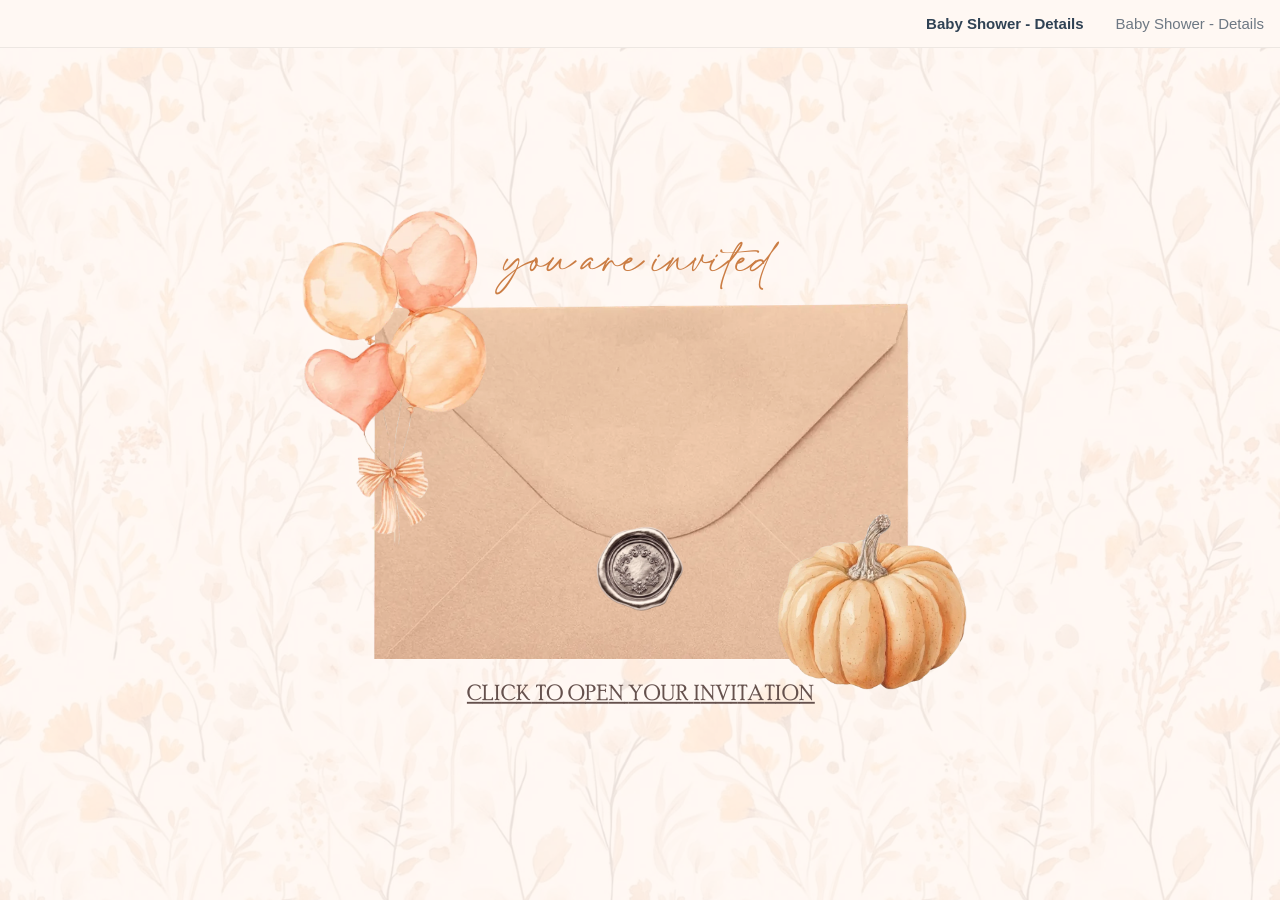
<file: docs/index.html>
<!DOCTYPE html><html dir="ltr" lang="en" class="x-default-marker theme light classic x6brqfx x1yowkxt x19aimcq"><head><base href="./"><meta charset="utf-8"><meta name="robots" content="noindex, nofollow"><title>Babyshower</title><meta name="app-name" content="export_website"/><meta name="build-version" content="500ca459d8d01e7590dbabec601bf9f5c8e6bdf1"/><meta name="build-release-name" content="20260820-23-500ca45"/><meta name="build-deployment-group" content="STABLE"/><meta name="viewport" content="width=device-width, initial-scale=1"><link href="_assets/acd63f635005832a.ltr.css" rel="stylesheet" integrity="sha512-QgDigJCfhQj65MSlaU1P/VemfzBLKkk+6ahr9y4tYtAR3T2nGmsw78jPq9HTZWpMby/q4lXwyQBRx/TDUc7kNQ==" crossorigin="anonymous"><link href="_assets/static_font_4.ltr.css" rel="stylesheet"><link href="_assets/d105451d07bf2055.runtime.js" rel="preload" as="script" crossorigin="anonymous" integrity="sha512-wRUWnZiLycyhO7qn0qrYxHeyLHwz5JadojsSnPGPlUNr213LH5rLWLmWm41vAhKdg6tF9+sAFKAA/bLR4vyXNw==" nonce="e52e4fe1-0698-4719-b777-08a0c3e2a47c"><link href="_assets/e6d9690df7022fb8.s4le6a.vendor.js" rel="preload" as="script" crossorigin="anonymous" integrity="sha512-CKTxAr+UOPx/MOoLT6ihX3xz5G6jP2q86jBMqT60c6kT+RnlKpA2RqUTjFa43m3XjRKkVQ3yGAwtSjfbxN0v2Q==" nonce="e52e4fe1-0698-4719-b777-08a0c3e2a47c"><link href="_assets/125ffa419580c0dd.vendor.js" rel="preload" as="script" crossorigin="anonymous" integrity="sha512-NsS28if6lqMJxaDwYnYZpDjxR3jMxktJc37xmRoxt8YHtCmtSBUWKAFw4uwiUGU1F+x9mT28WDMysdx0iHdJbA==" nonce="e52e4fe1-0698-4719-b777-08a0c3e2a47c"><link href="_assets/d14ee29a82318d1f.strings.js" rel="preload" as="script" crossorigin="anonymous" integrity="sha512-txiOpK2SBuTH9z87vEcuet8Ed2FWiIIXr56Ah/08j0OHQHk5W46cg/y5MxevEB1eQ1B3ZDSTPhLEH1ZRAQPU1g==" nonce="e52e4fe1-0698-4719-b777-08a0c3e2a47c"><link href="_assets/821b0fad4d706dd5.en.js" rel="preload" as="script" crossorigin="anonymous" integrity="sha512-OwD3gFedJGWi83TW+g8O37ODZQojE8Va5TqBjfpieT9PBHJoa/DtyzEXSVWChti1JByUhj5Yt8VctCtpMnjO8A==" nonce="e52e4fe1-0698-4719-b777-08a0c3e2a47c"><link href="_assets/5377dc2b9a1a1e37.js" rel="preload" as="script" crossorigin="anonymous" integrity="sha512-A6RAPfxGHLQe8QbNNgUe/f08e+DgvqV9MEEIVqkI9dmGmun9+1l/H2SyTQQVJe2eu0o5eZSCUCl9YZQEArNmtA==" nonce="e52e4fe1-0698-4719-b777-08a0c3e2a47c"><meta name="referrer" content="strict-origin-when-cross-origin"><meta property="og:title" content="Babyshower"><meta property="og:type" content="website"><link rel="shortcut icon" href="_assets/images/2d0b56e7e51cf11036ad8734bdb67e2d.png"><link rel="icon" href="_assets/images/e53c4bd8da5e491d9ab09e7cf0daf874.png" sizes="192x192"><link rel="apple-touch-icon" href="_assets/images/725b756a69a7d4c235070e51acd85560.png" sizes="180x180"><script nonce="e52e4fe1-0698-4719-b777-08a0c3e2a47c">window['__canva_website_bootstrap__'] = JSON.parse('{"A":"DAHRRnP2rHs","B":"eyJhbGciOiJkaXIiLCJlbmMiOiJBMjU2R0NNIiwia2lkIjoia2lkLTE3Nzg0NzAzNjEzOTQifQ..tCjC1YjORVVmlfip.xjNnGBNpdAf9y60x8r2glAKqNQjhkUD7xAokrVp0F5MZ2ZnBa14set41ERgzZtxxdTVMPav-tw.4SdHtMjdE4ovqHAyScxvQA"}');</script><script nonce="e52e4fe1-0698-4719-b777-08a0c3e2a47c">
      document.addEventListener('contextmenu', (e) => {
        const isMedia = ['img', 'image', 'video', 'svg', 'picture'].some(
          tagName => tagName.localeCompare(e.target.tagName, undefined, { sensitivity: 'base' }) === 0,
        );
        isMedia && e.preventDefault();
      });
    </script><script nonce="e52e4fe1-0698-4719-b777-08a0c3e2a47c">
  const lang = navigator.language ? navigator.language : 'en';
  window.canva_installFooter = (container) => {
    if (!(container instanceof HTMLDivElement)) {
      return;
    }
    fetch('_footer?lang=' + encodeURIComponent(lang)).then(response => {
      if (response.status !== 200) {
        return;
      }
      response.text().then(footerStr => {
        container.innerHTML = '';
        const div = document.createElement('div');
        div.innerHTML = footerStr;
        for (const child of [...div.children]) {
          if (child.tagName.toLowerCase() !== 'script') {
            container.append(child);
          }
        }

        (() => { !function(){"use strict";const t={active:"active"},o={modalBackdrop:"modal_backdrop",termsAndConditionsModal:"modal",termsAndConditionsModalCloseButton:"form_close_initial",reportButton:"form_report",privacyPolicyModal:"privacy_policy_modal",privacyPolicyModalCloseButton:"form_close_privacy_policy",termsAndSupportFooterButton:"report_button",privacyPolicyFooterButton:"privacy_policy_button"};!function(){const c=document.getElementById(o.modalBackdrop);null!=c&&(function(c){const e=document.getElementById(o.termsAndConditionsModal),n=document.getElementById(o.termsAndConditionsModalCloseButton),l=document.getElementById(o.reportButton),i=document.getElementById(o.termsAndSupportFooterButton);if(null==e||null==n||null==l||null==i)return;l.onclick=()=>{const{origin:t,pathname:o}=window.location,c=t+o,e=l.dataset.reportUrl+encodeURIComponent(c);window.open(e)};const s=()=>{c.classList.remove(t.active),e.classList.remove(t.active),i.classList.remove(t.active),i.focus(),c.onclick=null};n.onclick=s,i.onclick=()=>{c.classList.add(t.active),c.onclick=s,e.classList.add(t.active),i.classList.add(t.active)}}(c),function(c){const e=document.getElementById(o.privacyPolicyModal),n=document.getElementById(o.privacyPolicyModalCloseButton),l=document.getElementById(o.privacyPolicyFooterButton);if(null==e||null==n||null==l)return;const i=()=>{c.classList.remove(t.active),e.classList.remove(t.active),l.classList.remove(t.active),l.focus(),c.onclick=null};n.onclick=i,l.onclick=()=>{c.classList.add(t.active),c.onclick=i,e.classList.add(t.active),l.classList.add(t.active)}}(c))}()}(); })();
      });
    });
  }
</script><script nonce="e52e4fe1-0698-4719-b777-08a0c3e2a47c">
    window.C_CAPTCHA_IMPLEMENTATION = 'RECAPTCHA';
</script><script nonce="e52e4fe1-0698-4719-b777-08a0c3e2a47c">
    window.C_CAPTCHA_KEY = '6LdpNmIrAAAAAHQVezN3pBAfDjQQ2qUpo881f24o';
</script></head><body><script nonce="e52e4fe1-0698-4719-b777-08a0c3e2a47c">(function () {var classList = document.documentElement.classList;if (classList.contains('adaptive') && window.matchMedia('(prefers-color-scheme: dark)').matches) {classList.remove.apply(classList, ["x6brqfx","x1yowkxt","x19aimcq"]);classList.add.apply(classList, ["xh8d450","x1yowkxt","xntwwlm"]);}document.documentElement.classList.replace('adaptive', window.matchMedia('(prefers-color-scheme: dark)').matches ? 'dark' : 'light');})();</script><div id="root"></div><script nonce="e52e4fe1-0698-4719-b777-08a0c3e2a47c">(function() {window['__canva_public_path__'] = '_assets\/'; window['bootstrap'] = JSON.parse('{"base":{"A?":"B","L":false,"N":false,"E":"500ca459d8d01e7590dbabec601bf9f5c8e6bdf1","j":"1724755","K":1787273975,"F":{"A?":"B"},"G":"CLIENT_FULL","I":"A","O":{"A?":"B"},"M":"/_online","U":[],"V":[],"a":{"K":"export_website","H":{}},"d":{"A":"wss://www.canva.com/_stream","B":{"F":"export_website"},"C":8388608},"b":{"A?":"H","C":{"a":"MOBILE_WEB"},"D":{"a":"MOBILE_WEB","c":"en"},"E":{},"P":[],"Q":[],"R":false,"S":false}},"page":{"A":{"B":{"A?":"A","A":"TAGcbLa0hys","B":1},"C":{"A":1366.0,"B":768.0,"C":"D"},"Q":[],"R":[],"P":"en","D":"Babyshower","E":"","F":[],"d":{},"G":{},"Y":{},"a":[],"b":[],"V":[],"W":[],"A":[{"A?":"j","Z":{"A?":"A","A":"TAGcbLa0hys","B":1},"a":"PBMSxjPGY8XqmzQ9","B":"Baby Shower - Details","R":false,"S":false,"U":false,"P":"0","Q":{},"v":"B","t":[{"A?":"i","a":"PB1SqkdXmCSpwvNP","R":false,"S":false,"U":false,"Q":{},"K":23,"W":[],"X":[],"H":[],"L":{},"C":{"A":1366.0,"B":813.0,"C":"D"},"D":{"A":true,"B":{"A":{"A?":"d","A":"MAHNf43MCvk","B":1},"B":{"A":-276.5,"B":0.0,"D":1366.0,"C":1366.0,"E":0.0},"E":0.9,"C":{}},"C":"#fff8f3","D":0.0,"F":false,"J":false,"G":false,"H":false},"r":[],"E":[{"A?":"I","A":228.09621901103114,"B":393.4161917331187,"D":579.1676165337628,"C":380.5766710308432,"E":0.0,"F":0.0,"BD":[],"BE":[],"BA":[],"BB":[],"Q":false,"S":false,"P":[],"5":{},"T":{},"W":{},"_":"LBqMHwMw6YZtmnRc","a":{"B":{"A":{"A?":"d","A":"MAHJQiAlcM4","B":1},"I":{"A?":"d","A":"MAHPWquIUAo","B":1},"B":{"A":-2.842170943040401E-14,"B":0.0,"D":579.1676165337628,"C":419.62560158423366,"E":0.0},"E":0.0,"C":{}},"D":0.0,"F":false,"J":false,"G":false,"H":false},"e":[]},{"A?":"I","A":466.7837396327395,"B":635.4920028657002,"D":95.0159942685988,"C":91.990007189981,"E":0.0,"F":0.0,"BD":[],"BE":[],"BA":[],"BB":[],"X":{"A?":"A"},"G":"#page-1","Q":false,"S":false,"P":[],"5":{},"T":{},"W":{},"_":"LBGw7cLMtd4BW5rt","a":{"B":{"A":{"A?":"d","A":"MAHJQgu48QM","B":1},"B":{"A":0.0,"B":0.0,"D":95.0159942685988,"C":91.990007189981,"E":0.0},"E":0.0,"C":{}},"D":0.0,"F":false,"J":false,"G":false,"H":false},"e":[]},{"A?":"K","A":169.92358298065346,"B":360.47579826660956,"D":645.0484034667809,"C":51.84172304251331,"E":0.0,"F":0.0,"BD":[],"BE":[],"BA":[],"BB":[],"Q":false,"S":false,"P":[],"5":{},"T":{},"W":{},"_":"LBlWVHsdx07p65pQ","a":{"A":[{"A?":"A","A":"you are invited\\n"}],"B":[{"A?":"A","A":{"color":{"B":"#cb7d44"},"fill-id":{"B":"none"},"font-family":{"B":"YAGw92_xkTk,0"},"font-size":{"B":"38.1533"},"font-style":{"B":"italic"},"text-align":{"B":"center"},"tracking":{"B":"11.0"}}},{"A?":"B","A":15},{"A?":"A","A":{"direction":{"B":"ltr"},"leading":{"B":"1400.0"}}},{"A?":"B","A":1},{"A?":"A","A":{"color":{},"direction":{},"fill-id":{},"font-family":{},"font-size":{},"font-style":{},"leading":{},"text-align":{},"tracking":{}}}],"E":{},"G":{}},"b":{"A":[16]},"d":"A","e":564.5148080695961,"f":45.36934,"l":false,"g":false,"h":"A"},{"A?":"I","A":463.0478050337038,"B":839.8180529687322,"D":179.83346653873474,"C":173.58681835223084,"E":0.0,"F":0.0,"BD":[],"BE":[],"BA":[],"BB":[],"X":{"A?":"B","A":7,"B":{"G":{"A":3125000.0}}},"Q":false,"S":false,"P":[],"5":{},"T":{},"W":{},"_":"LBrKFkLsskm3rwDq","a":{"B":{"A":{"A?":"d","A":"MAHO5i4cE_Y","B":1},"I":{"A?":"d","A":"MAHO5wXU870","B":1},"B":{"A":-13.689104765786439,"B":-4.263256414560601E-14,"D":179.8334665387348,"C":251.9144592827147,"E":0.0},"E":0.0,"C":{}},"D":0.0,"F":false,"J":false,"G":false,"H":false},"d":{"A":0.0,"B":"#000000","C":[],"f":true},"e":[0.0]},{"A?":"I","A":125.13076992357566,"B":294.07198339374145,"D":259.1798828285873,"C":362.971826646517,"E":0.0,"F":0.0,"BD":[],"BE":[],"BA":[],"BB":[],"3":{},"Q":false,"S":false,"P":[],"5":{},"T":{},"W":{},"_":"LBkmxJ4548bM5c9M","a":{"B":{"A":{"A?":"d","A":"MAHO6Kl16a0","B":1},"I":{"A?":"d","A":"MAHO6LpZu7M","B":1},"B":{"A":0.0,"B":0.0,"D":259.1798828285873,"C":362.971826646517,"E":0.0},"E":0.0,"C":{}},"D":0.0,"F":false,"J":false,"G":false,"H":false},"e":[]},{"A?":"K","A":632.0288269836146,"B":412.0983508743665,"D":541.8032982512673,"C":27.32292,"E":0.0,"F":0.0,"BD":[],"BE":[],"BA":[],"BB":[],"X":{"A?":"B","A":29,"B":{"D":"C","G":{},"H":{}}},"Q":false,"S":false,"P":[],"5":{},"T":{},"W":{},"_":"LBW2SLxhJD4jc75G","a":{"A":[{"A?":"A","A":"CLICK TO OPEN YOUR INVITATION\\n"}],"B":[{"A?":"A","A":{"color":{"B":"#65514d"},"decoration":{"B":"underline"},"fill-id":{"B":"none"},"font-family":{"B":"YAG0qMT7R-o,0"},"font-kerning":{"B":"normal"},"font-size":{"B":"23.3854"},"link":{"B":"#page-1"},"text-align":{"B":"center"},"tracking":{"B":"50.0"}}},{"A?":"B","A":29},{"A?":"A","A":{"direction":{"B":"ltr"},"font-feature-calt":{"B":"off"},"font-feature-clig":{"B":"off"},"font-feature-liga":{"B":"off"},"font-size-modifier":{"B":"1"},"head-indent":{"B":"0.0"},"kerning":{"B":"0.0"},"leading":{"B":"1400.0"},"list-level":{"B":"0.0"},"list-marker":{"B":"none"},"list-number-set":{"B":"none"},"semantics":{"B":"p"},"spacing":{"B":"0.0"},"start-us":{"B":"0"},"strikethrough":{"B":"none"},"style":{"B":"body"},"text-transform":{"B":"none"},"vertical-align":{"B":"0%"}}},{"A?":"B","A":1},{"A?":"A","A":{"color":{},"decoration":{},"direction":{},"fill-id":{},"font-family":{},"font-feature-calt":{},"font-feature-clig":{},"font-feature-liga":{},"font-kerning":{},"font-size":{},"font-size-modifier":{},"head-indent":{},"kerning":{},"leading":{},"link":{},"list-level":{},"list-marker":{},"list-number-set":{},"semantics":{},"spacing":{},"start-us":{},"strikethrough":{},"style":{},"text-align":{},"text-transform":{},"tracking":{},"vertical-align":{}}}],"E":{},"G":{}},"b":{"A":[30]},"d":"A","l":false,"h":"A"}],"I":[]}],"u":[],"L":{}},{"A?":"j","Z":{"A?":"A","A":"TAGcbLa0hys","B":1},"a":"PBz3sbVr6mb7Tqd3","B":"Baby Shower - Details","R":false,"S":false,"U":false,"P":"1","Q":{},"v":"B","t":[{"A?":"i","a":"PBY2jMqYzBMm2392","R":false,"S":false,"U":false,"Q":{},"W":[],"X":[],"H":[],"L":{},"C":{"A":1366.0,"B":951.0,"C":"D"},"D":{"A":true,"B":{"A":{"A?":"d","A":"MAHNf43MCvk","B":1},"B":{"A":-207.5,"B":0.0,"D":1366.0,"C":1366.0,"E":0.0},"E":0.87,"C":{}},"C":"#fff8f3","D":0.0,"F":false,"J":false,"G":false,"H":false},"r":[],"E":[{"A?":"J","A":0.0,"B":444.23248236791284,"D":477.33390480576816,"C":955.6142100466484,"E":0.0,"F":0.0,"BD":[],"BE":[],"BA":[],"BB":[],"X":{"A?":"B","A":1,"B":{"C":"B","G":{"A":322580.6451612903}}},"Q":false,"S":false,"P":[],"5":{},"T":{},"W":{},"_":"LBfJvpHBgfjLpZRS","a":{"A":0.0,"B":0.0,"D":64.0,"C":64.0},"b":[{"A":"M0 0H64V64H0z","B":{"C":"#ffffff","D":0.0,"F":false,"J":false,"G":false,"H":false},"C":{"A":1.0,"B":"#ffffff","C":[],"f":false},"D":0.0}],"d":[],"c":{"A":{"A":0.0,"B":0.0,"D":64.0,"C":64.0},"B":113.45230187602021,"C":227.12954337350652,"D":"A","E":"A"},"e":{"A":false,"B":false},"f":[{"A":{"A":[{"A?":"A","A":"\\n"}],"B":[{"A?":"A","A":{"color":{"B":"#000000"},"decoration":{"B":"none"},"direction":{"B":"ltr"},"fill-id":{"B":"none"},"font-family":{"B":"YAFdJsZqKzQ,0"},"font-feature-calt":{"B":"off"},"font-feature-clig":{"B":"off"},"font-feature-liga":{"B":"off"},"font-kerning":{"B":"none"},"font-size":{"B":"18.6047"},"font-size-modifier":{"B":"1"},"font-style":{"B":"normal"},"font-weight":{"B":"normal"},"head-indent":{"B":"0.0"},"kerning":{"B":"0.0"},"leading":{"B":"1120.0"},"link":{"B":""},"list-level":{"B":"0.0"},"list-marker":{"B":"none"},"list-number-set":{"B":"none"},"semantics":{"B":"p"},"spacing":{"B":"0.0"},"start-us":{"B":"0"},"strikethrough":{"B":"none"},"style":{"B":"body"},"text-align":{"B":"center"},"text-transform":{"B":"uppercase"},"tracking":{"B":"0.0"},"vertical-align":{"B":"0%"}}},{"A?":"B","A":1},{"A?":"A","A":{"color":{},"decoration":{},"direction":{},"fill-id":{},"font-family":{},"font-feature-calt":{},"font-feature-clig":{},"font-feature-liga":{},"font-kerning":{},"font-size":{},"font-size-modifier":{},"font-style":{},"font-weight":{},"head-indent":{},"kerning":{},"leading":{},"link":{},"list-level":{},"list-marker":{},"list-number-set":{},"semantics":{},"spacing":{},"start-us":{},"strikethrough":{},"style":{},"text-align":{},"text-transform":{},"tracking":{},"vertical-align":{}}}],"E":{},"G":{}},"B":{"A":[]},"D":{"A":0.0,"B":0.0,"D":64.0,"C":64.0},"E":[3.9107142857142856],"F":"B"}],"g":[],"h":{"A?":"H","A":955.6142100466484}},{"A?":"I","A":-0.13203696669344822,"B":688.2322446761232,"D":233.3341424975579,"C":326.7758245625522,"E":0.0,"F":0.25,"BD":[],"BE":[],"BA":[],"BB":[],"X":{"A?":"B","A":30,"B":{"G":{"A":2800000.0,"C":{"A":"VAF8jngWNaU"}}}},"Q":false,"S":false,"P":[],"5":{},"T":{},"W":{},"_":"LBHTPmYy2GMgkjfs","a":{"B":{"A":{"A?":"d","A":"MAHO6Khewt4","B":1},"I":{"A?":"d","A":"MAHO6QHqZ80","B":1},"B":{"A":0.0,"B":0.0,"D":233.3341424975579,"C":326.7758245625522,"E":0.0},"E":0.0,"C":{}},"D":0.0,"F":false,"J":false,"G":false,"H":false},"e":[]},{"A?":"I","A":660.5027239703152,"B":443.96522972219447,"D":207.42945990879966,"C":290.49727602968477,"E":0.0,"F":0.6,"BD":[],"BE":[],"BA":[],"BB":[],"X":{"A?":"B","A":30,"B":{"G":{"A":2800000.0,"C":{"A":"VAF8jngWNaU"}}}},"Q":false,"S":false,"P":[],"5":{},"T":{},"W":{},"_":"LBxLYPDbTHjjlsLD","a":{"B":{"A":{"A?":"d","A":"MAHO6DEyWUc","B":1},"I":{"A?":"d","A":"MAHO6dYk7sY","B":1},"B":{"A":0.0,"B":0.0,"D":207.42945990879966,"C":290.49727602968477,"E":0.0},"E":0.0,"C":{}},"D":0.0,"F":false,"J":false,"G":false,"H":false},"e":[]},{"A?":"K","A":611.7312575590912,"B":626.501351187165,"D":118.80762627950283,"C":58.54051657253659,"E":0.0,"F":0.0,"BD":[],"BE":[],"BA":[],"BB":[],"X":{"A?":"B","A":7,"B":{"G":{"A":3333333.3333333335},"H":{"A":1333333.3333333335}}},"Q":false,"S":false,"N":"do-not-change","P":[],"5":{},"T":{},"W":{},"_":"LByz1nzhlvrGwCXl","a":{"A":[{"A?":"A","A":"19\\n"}],"B":[{"A?":"A","A":{"color":{"B":"#cb7d44"},"font-family":{"B":"YAFdJnPX3ZE,0"},"font-size":{"B":"45.6063"},"leading":{"B":"960.0"},"text-align":{"B":"center"},"text-transform":{"B":"uppercase"}}},{"A?":"B","A":2},{"A?":"A","A":{"decoration":{"B":"none"},"direction":{"B":"ltr"},"fill-id":{"B":"none"},"font-feature-calt":{"B":"off"},"font-feature-clig":{"B":"off"},"font-feature-liga":{"B":"off"},"font-kerning":{"B":"none"},"head-indent":{"B":"0.0"},"kerning":{"B":"0.0"},"link":{"B":""},"list-level":{"B":"0.0"},"list-marker":{"B":"none"},"spacing":{"B":"0.0"},"strikethrough":{"B":"none"},"style":{"B":"body"},"tracking":{"B":"0.0"}}},{"A?":"B","A":1},{"A?":"A","A":{"color":{},"decoration":{},"direction":{},"fill-id":{},"font-family":{},"font-feature-calt":{},"font-feature-clig":{},"font-feature-liga":{},"font-kerning":{},"font-size":{},"head-indent":{},"kerning":{},"leading":{},"link":{},"list-level":{},"list-marker":{},"spacing":{},"strikethrough":{},"style":{},"text-align":{},"text-transform":{},"tracking":{}}}],"E":{},"G":{}},"b":{"A":[3]},"d":"A","e":109.48209213717777,"f":53.945512,"l":false,"g":false,"h":"A"},{"A?":"U","A":615.233540851532,"B":550.9404534338953,"D":92.1036561408233,"C":0.9956102409451507,"E":0.0,"F":0.0,"BD":[],"BE":[],"BA":[],"BB":[],"Q":false,"S":false,"P":[],"5":{},"T":{},"W":{},"_":"LB9BbYScd9snr2Mb","a":1,"b":{"C":{"A":615.7313459720045,"B":550.9404534338953}},"c":{"C":{"A":615.7313459720045,"B":643.0441095747186}},"d":"#000000","e":[],"f":true,"g":[],"h":[]},{"A?":"U","A":662.3590181549995,"B":550.9404534338953,"D":92.1036561408233,"C":0.9956102409451507,"E":0.0,"F":0.0,"BD":[],"BE":[],"BA":[],"BB":[],"Q":false,"S":false,"P":[],"5":{},"T":{},"W":{},"_":"LBQdLF4Fgd81MJ0R","a":1,"b":{"C":{"A":662.856823275472,"B":550.9404534338953}},"c":{"C":{"A":662.856823275472,"B":643.0441095747186}},"d":"#000000","e":[],"f":true,"g":[],"h":[]},{"A?":"U","A":614.4529730779641,"B":722.7547599668758,"D":92.10365614082296,"C":0.9956102409451507,"E":0.0,"F":0.0,"BD":[],"BE":[],"BA":[],"BB":[],"Q":false,"S":false,"P":[],"5":{},"T":{},"W":{},"_":"LBhzZmsJRDHlJws4","a":1,"b":{"C":{"A":614.9507781984366,"B":722.7547599668758}},"c":{"C":{"A":614.9507781984366,"B":814.8584161076988}},"d":"#000000","e":[],"f":true,"g":[],"h":[]},{"A?":"U","A":661.5784503814314,"B":722.7547599668758,"D":92.10365614082296,"C":0.9956102409451507,"E":0.0,"F":0.0,"BD":[],"BE":[],"BA":[],"BB":[],"Q":false,"S":false,"P":[],"5":{},"T":{},"W":{},"_":"LBjjdYYnGjgbsyMp","a":1,"b":{"C":{"A":662.0762555019039,"B":722.7547599668758}},"c":{"C":{"A":662.0762555019039,"B":814.8584161076988}},"d":"#000000","e":[],"f":true,"g":[],"h":[]},{"A?":"J","A":772.9271554395792,"B":517.6797457550765,"D":330.439378031441,"C":40.07674480925303,"E":0.0,"F":0.0,"BD":[],"BE":[],"BA":[],"BB":[],"X":{"A?":"B","A":7,"B":{"G":{"A":1470588.2352941176},"H":{"A":588235.294117647}}},"Q":false,"S":false,"P":[],"5":{},"T":{},"W":{},"_":"LBxyq7wkV7Mmrs9q","a":{"A":0.0,"B":0.0,"D":64.0,"C":64.0},"b":[{"A":"M0 0H64V64H0z","B":{"C":"#efdeca","D":0.0,"F":false,"J":false,"G":false,"H":false},"C":{"A":1.0,"B":"#cd5d02","C":[],"f":true},"D":7.0}],"d":[],"c":{"A":{"A":0.0,"B":0.0,"D":64.0,"C":64.0},"B":73.47518904092044,"C":8.91130596645904,"D":"A","E":"A"},"e":{"A":false,"B":false},"f":[{"A":{"A":[{"A?":"A","A":"\\n"}],"B":[{"A?":"A","A":{"color":{"B":"#000000"},"decoration":{"B":"none"},"direction":{"B":"ltr"},"font-family":{"B":"YAFdJhX-538,0"},"font-feature-calt":{"B":"off"},"font-feature-clig":{"B":"off"},"font-feature-liga":{"B":"off"},"font-kerning":{"B":"none"},"font-size":{"B":"20.9251"},"font-size-modifier":{"B":"1"},"font-style":{"B":"normal"},"font-weight":{"B":"normal"},"head-indent":{"B":"0.0"},"kerning":{"B":"0.0"},"leading":{"B":"1120.0"},"link":{"B":""},"list-level":{"B":"0.0"},"list-marker":{"B":"none"},"semantics":{"B":"p"},"spacing":{"B":"0.0"},"start-us":{"B":"0"},"strikethrough":{"B":"none"},"style":{"B":"body"},"text-align":{"B":"center"},"text-transform":{"B":"uppercase"},"tracking":{"B":"0.0"},"vertical-align":{"B":"0%"}}},{"A?":"B","A":1},{"A?":"A","A":{"color":{},"decoration":{},"direction":{},"font-family":{},"font-feature-calt":{},"font-feature-clig":{},"font-feature-liga":{},"font-kerning":{},"font-size":{},"font-size-modifier":{},"font-style":{},"font-weight":{},"head-indent":{},"kerning":{},"leading":{},"link":{},"list-level":{},"list-marker":{},"semantics":{},"spacing":{},"start-us":{},"strikethrough":{},"style":{},"text-align":{},"text-transform":{},"tracking":{},"vertical-align":{}}}],"E":{},"G":{}},"B":{"A":[]},"D":{"A":0.0,"B":0.0,"D":64.0,"C":64.0},"E":[3.9715777314590617],"F":"B"}],"g":[],"h":{"A?":"H","A":40.07674480925303}},{"A?":"I","A":780.4478051893255,"B":551.7420448908006,"D":15.862415811438757,"C":24.100355514616894,"E":0.0,"F":0.0,"BD":[],"BE":[],"BA":[],"BB":[],"X":{"A?":"B","A":2},"Q":false,"S":false,"P":[],"5":{},"T":{},"W":{},"_":"LBsq90KSZ7qwB02q","a":{"A":false,"B":{"A":{"A?":"d","A":"MAFcfYPybZw","B":1},"B":{"A":-1.7763568394002505E-15,"B":-8.881784197001252E-16,"D":15.862415811438758,"C":24.100355514616897,"E":0.0},"E":0.0,"C":{"#000000":"#cb7d44"}},"D":0.0,"F":false,"J":false,"G":false,"H":false},"e":[]},{"A?":"K","A":780.4049825071695,"B":562.912625055769,"D":239.97361943005595,"C":26.118756,"E":0.0,"F":0.0,"BD":[],"BE":[],"BA":[],"BB":[],"X":{"A?":"B","A":8,"B":{"C":"B","G":{"A":769230.7692307692}}},"Q":false,"S":false,"P":[],"5":{},"T":{},"W":{},"_":"LBN1f6CwPLX2DpgK","a":{"A":[{"A?":"A","A":"google maps\\n"}],"B":[{"A?":"A","A":{"color":{"B":"#cb7d44"},"decoration":{"B":"underline"},"direction":{"B":"ltr"},"fill-id":{"B":"none"},"font-family":{"B":"YACgEeV8bIQ,0"},"font-feature-calt":{"B":"off"},"font-feature-clig":{"B":"off"},"font-feature-liga":{"B":"off"},"font-kerning":{"B":"none"},"font-size":{"B":"22.0311"},"font-size-modifier":{"B":"1"},"font-style":{"B":"normal"},"font-weight":{"B":"normal"},"head-indent":{"B":"0.0"},"kerning":{"B":"0.0"},"leading":{"B":"1240.0"},"link":{"B":"https://www.google.ru/maps/place/7448+Wendy+Dr,+Rohnert+Park,+CA+94928/@38.3229179,-122.6718976,785m/data=!3m2!1e3!4b1!4m6!3m5!1s0x80844b1f1d202591:0x9edb8d272e59816!8m2!3d38.3229137!4d-122.6693227!16s%2Fg%2F11v6wp3zpv?entry=ttu&g_ep=EgoyMDI2MDcyOS4wIKXMDSoASAFQAw%3D%3D"},"list-level":{"B":"0.0"},"list-marker":{"B":"none"},"list-number-set":{"B":"none"},"semantics":{"B":"p"},"spacing":{"B":"0.0"},"start-us":{"B":"0"},"strikethrough":{"B":"none"},"style":{"B":"body"},"text-align":{"B":"center"},"text-transform":{"B":"uppercase"},"tracking":{"B":"162.0"},"vertical-align":{"B":"0%"}}},{"A?":"B","A":12},{"A?":"A","A":{"color":{},"decoration":{},"direction":{},"fill-id":{},"font-family":{},"font-feature-calt":{},"font-feature-clig":{},"font-feature-liga":{},"font-kerning":{},"font-size":{},"font-size-modifier":{},"font-style":{},"font-weight":{},"head-indent":{},"kerning":{},"leading":{},"link":{},"list-level":{},"list-marker":{},"list-number-set":{},"semantics":{},"spacing":{},"start-us":{},"strikethrough":{},"style":{},"text-align":{},"text-transform":{},"tracking":{},"vertical-align":{}}}],"E":{},"G":{}},"b":{"A":[12]},"d":"A","l":false,"h":"A"},{"A?":"I","A":781.4789159821293,"B":798.9960002962599,"D":15.862415811438757,"C":24.100355514616894,"E":0.0,"F":0.0,"BD":[],"BE":[],"BA":[],"BB":[],"X":{"A?":"B","A":2},"Q":false,"S":false,"P":[],"5":{},"T":{},"W":{},"_":"LB2vJwG5cCqHBd2C","a":{"A":false,"B":{"A":{"A?":"d","A":"MAFcfYPybZw","B":1},"B":{"A":-1.7763568394002505E-15,"B":-8.881784197001252E-16,"D":15.862415811438758,"C":24.100355514616897,"E":0.0},"E":0.0,"C":{"#000000":"#cb7d44"}},"D":0.0,"F":false,"J":false,"G":false,"H":false},"e":[]},{"A?":"I","A":253.35355732145507,"B":470.51230879080003,"D":127.91016474053055,"C":160.71334042013788,"E":-170.99760569984397,"F":0.0,"BD":[],"BE":[],"BA":[],"BB":[],"Q":false,"S":false,"P":[],"5":{},"T":{},"W":{},"_":"LBd9Vlbm3pymrbwL","a":{"B":{"A":{"A?":"d","A":"MAGuM_yl1H0","B":1},"B":{"A":1.4210854715202004E-14,"B":-9.947598300641403E-14,"D":160.71334042013788,"C":160.71334042013788,"E":0.0},"E":0.0,"C":{}},"D":0.0,"F":false,"J":false,"G":false,"H":false},"e":[]},{"A?":"I","A":258.2039561749587,"B":512.122836453944,"D":352.21881644435797,"C":119.97453435135944,"E":0.0,"F":0.09,"BD":[],"BE":[],"BA":[],"BB":[],"X":{"A?":"B","A":1,"B":{"C":"C","G":{"A":1136363.6363636365},"H":{"A":454545.45454545453}}},"Q":false,"S":false,"P":[],"5":{},"T":{},"W":{},"_":"LBPf2PqcZ0DXqtHQ","a":{"B":{"A":{"A?":"d","A":"MAGuMl2Ysng","B":1},"B":{"A":1.4210854715202004E-14,"B":0.0,"D":352.21881644435797,"C":119.97453435135941,"E":0.0},"E":0.0,"C":{}},"D":0.0,"F":false,"J":false,"G":false,"H":false},"e":[]},{"A?":"I","A":296.56395800829466,"B":550.9404534338953,"D":81.25199748661018,"C":102.56500561392754,"E":0.0,"F":0.0,"BD":[],"BE":[],"BA":[],"BB":[],"X":{"A?":"B","A":7,"B":{"G":{"A":1388888.888888889},"H":{"A":555555.5555555556}}},"Q":false,"S":false,"P":[],"5":{},"T":{},"W":{},"_":"LBzFKFbCS455DSQm","a":{"B":{"A":{"A?":"d","A":"MAHO6SOHU9U","B":1},"I":{"A?":"d","A":"MAHO6SeAcn0","B":1},"B":{"A":-2.9610776844421522,"B":7.105427357601002E-15,"D":81.25199748661018,"C":113.79041314675732,"E":0.0},"E":0.0,"C":{}},"D":0.0,"F":false,"J":false,"G":false,"H":false},"d":{"A":0.0,"B":"#000000","C":[],"f":true},"e":[0.0]},{"A?":"I","A":294.41951853498693,"B":745.2290922926688,"D":90.74628759375133,"C":127.11928658823717,"E":-10.664203950402436,"F":0.0,"BD":[],"BE":[],"BA":[],"BB":[],"X":{"A?":"B","A":7,"B":{"G":{"A":2000000.0}}},"Q":false,"S":false,"P":[],"5":{},"T":{},"W":{},"_":"LBlkKxTxWMwRh8N6","a":{"B":{"A":{"A?":"d","A":"MAHO5i4cE_Y","B":1},"I":{"A?":"d","A":"MAHO6fhHJMY","B":1},"B":{"A":-1.4210854715202004E-14,"B":-1.4210854715202004E-14,"D":90.74628759375136,"C":127.1192865882372,"E":0.0},"E":0.0,"C":{}},"D":0.0,"F":false,"J":false,"G":false,"H":false},"d":{"A":0.0,"B":"#000000","C":[],"f":true},"e":[0.0]},{"A?":"I","A":288.3842920592351,"B":777.5762166293574,"D":9.400209529963425,"C":23.89883778804261,"E":0.0,"F":0.0,"BD":[],"BE":[],"BA":[],"BB":[],"Q":false,"S":false,"P":[],"5":{},"T":{},"W":{},"_":"LBZwSs8vChKzglDg","a":{"B":{"A":{"A?":"d","A":"MAGuMusHVgM","B":1},"B":{"A":0.0,"B":0.0,"D":9.400209529963425,"C":23.89883778804261,"E":0.0},"E":0.0,"C":{}},"D":0.0,"F":false,"J":false,"G":false,"H":false},"e":[]},{"A?":"I","A":286.3957997581624,"B":831.5090746050475,"D":61.839380809562684,"C":63.590847184951976,"E":-33.638383140163185,"F":0.0,"BD":[],"BE":[],"BA":[],"BB":[],"X":{"A?":"B","A":7,"B":{"G":{"A":4166666.666666667}}},"Q":false,"S":false,"P":[],"5":{},"T":{},"W":{},"_":"LB5r65fS4Gy52wXX","a":{"B":{"A":{"A?":"d","A":"MAHO6tiluec","B":1},"I":{"A?":"d","A":"MAHO6hUIgf0","B":1},"B":{"A":-11.522343051805652,"B":0.0,"D":61.839380809562684,"C":86.60376247635514,"E":0.0},"E":0.0,"C":{}},"D":0.0,"F":false,"J":false,"G":false,"H":false},"d":{"A":0.0,"B":"#000000","C":[],"f":true},"e":[0.0]},{"A?":"I","A":283.93313733709454,"B":486.85480162093245,"D":68.61522537889655,"C":68.61522537889655,"E":18.049659799565706,"F":0.0,"BD":[],"BE":[],"BA":[],"BB":[],"X":{"A?":"B","A":7,"B":{"G":{"A":3846153.846153846},"H":{"A":1538461.5384615385}}},"Q":false,"S":false,"P":[],"5":{},"T":{},"W":{},"_":"LBqS5Yh6fC5l6S3J","a":{"B":{"A":{"A?":"d","A":"MAGuM7MNpVQ","B":1},"I":{"A?":"d","A":"MAHO6Zob7zA","B":1},"B":{"A":0.0,"B":0.0,"D":68.61522537889655,"C":68.61522537889655,"E":0.0},"E":0.0,"C":{}},"D":0.0,"F":false,"J":false,"G":false,"H":false},"e":[]},{"A?":"I","A":288.3842920592351,"B":583.4533637122458,"D":9.400209529963425,"C":23.89883778804261,"E":0.0,"F":0.0,"BD":[],"BE":[],"BA":[],"BB":[],"Q":false,"S":false,"P":[],"5":{},"T":{},"W":{},"_":"LBcFkHKw73Ns8pSf","a":{"B":{"A":{"A?":"d","A":"MAGuMusHVgM","B":1},"B":{"A":0.0,"B":0.0,"D":9.400209529963425,"C":23.89883778804261,"E":0.0},"E":0.0,"C":{}},"D":0.0,"F":false,"J":false,"G":false,"H":false},"e":[]},{"A?":"I","A":296.7480449553645,"B":628.0352232663712,"D":115.73988212109079,"C":162.0894182482869,"E":0.0,"F":0.0,"BD":[],"BE":[],"BA":[],"BB":[],"X":{"A?":"B","A":7,"B":{"G":{"A":862068.9655172414}}},"Q":false,"S":false,"P":[],"5":{},"T":{},"W":{},"_":"LBywfxFslnhJGHhz","a":{"B":{"A":{"A?":"d","A":"MAHO6Gd0qn4","B":1},"I":{"A?":"d","A":"MAHO6UPDl8o","B":1},"B":{"A":0.0,"B":0.0,"D":115.73988212109079,"C":162.0894182482869,"E":0.0},"E":0.0,"C":{}},"D":0.0,"F":false,"J":false,"G":false,"H":false},"d":{"A":0.0,"B":"#000000","C":[],"f":true},"e":[0.0]},{"A?":"I","A":321.72949751001937,"B":657.3620350315734,"D":57.08625859068638,"C":52.23392661047802,"E":0.0,"F":0.0,"BD":[],"BE":[],"BA":[],"BB":[],"Q":false,"S":false,"P":[],"5":{},"T":{},"W":{},"_":"LBHFt3MljxGtNN5z","a":{"B":{"A":{"A?":"d","A":"MAHNf3LHPkM","B":1},"B":{"A":-1.0658141036401503E-14,"B":0.0,"D":57.08625859068638,"C":52.233926610478036,"E":0.0},"E":0.0,"C":{}},"D":0.0,"F":false,"J":false,"G":false,"H":false},"e":[]},{"A?":"K","A":831.0039002488322,"B":479.53534956755124,"D":406.9293008648975,"C":99.280014,"E":0.0,"F":0.0,"BD":[],"BE":[],"BA":[],"BB":[],"X":{"A?":"B","A":26,"B":{"C":"E","G":{"A":3018867.9245283017},"H":{"A":188679.24528301886}}},"Q":false,"S":false,"P":[],"5":{},"T":{},"W":{},"_":"LBYq5Wb3dHb6xg16","a":{"A":[{"A?":"A","A":"We can’t wait to celebrate this special day with you\\n"}],"B":[{"A?":"A","A":{"color":{"B":"#000000"},"decoration":{"B":"none"},"direction":{"B":"ltr"},"fill-id":{"B":"none"},"font-family":{"B":"YADpK2K4GhA,0"},"font-feature-calt":{"B":"off"},"font-feature-clig":{"B":"off"},"font-feature-liga":{"B":"off"},"font-kerning":{"B":"none"},"font-size":{"B":"50.6667"},"font-size-modifier":{"B":"1"},"head-indent":{"B":"0.0"},"kerning":{"B":"0.0"},"leading":{"B":"780.0"},"link":{"B":""},"list-level":{"B":"0.0"},"list-marker":{"B":"none"},"list-number-set":{"B":"none"},"semantics":{"B":"p"},"start-us":{"B":"0"},"strikethrough":{"B":"none"},"style":{"B":"body"},"text-align":{"B":"center"},"text-transform":{"B":"none"},"tracking":{"B":"-3.0"},"vertical-align":{"B":"0%"}}},{"A?":"B","A":53},{"A?":"A","A":{"color":{},"decoration":{},"direction":{},"fill-id":{},"font-family":{},"font-feature-calt":{},"font-feature-clig":{},"font-feature-liga":{},"font-kerning":{},"font-size":{},"font-size-modifier":{},"head-indent":{},"kerning":{},"leading":{},"link":{},"list-level":{},"list-marker":{},"list-number-set":{},"semantics":{},"start-us":{},"strikethrough":{},"style":{},"text-align":{},"text-transform":{},"tracking":{},"vertical-align":{}}}],"E":{},"G":{}},"b":{"A":[27,26]},"d":"A","l":false,"g":false,"h":"A"},{"A?":"K","A":476.3413033578495,"B":484.8831936596104,"D":400.635832702564,"C":39.59525,"E":0.0,"F":0.0,"BD":[],"BE":[],"BA":[],"BB":[],"X":{"A?":"B","A":19,"B":{"A":0.29,"G":{}}},"Q":false,"S":false,"P":[],"5":{},"T":{},"W":{},"_":"LBYQDtSqWRsqVChd","a":{"A":[{"A?":"A","A":"please join us for a baby shower\\nhonoring\\n"}],"B":[{"A?":"A","A":{"font-family":{"B":"YACgEeV8bIQ,0"},"font-size":{"B":"14.6825"},"leading":{"B":"1500.0"},"text-align":{"B":"center"},"text-transform":{"B":"uppercase"},"tracking":{"B":"162.0"}}},{"A?":"B","A":7},{"A?":"A","A":{"color":{"B":"#000000"},"fill-id":{"B":"none"}}},{"A?":"B","A":13},{"A?":"A","A":{"text-align":{},"text-transform":{}}},{"A?":"B","A":12},{"A?":"A","A":{"text-align":{"B":"center"},"text-transform":{"B":"uppercase"}}},{"A?":"B","A":1},{"A?":"A","A":{"text-align":{},"text-transform":{}}},{"A?":"B","A":8},{"A?":"A","A":{"text-align":{"B":"center"},"text-transform":{"B":"uppercase"}}},{"A?":"B","A":1},{"A?":"A","A":{"color":{},"fill-id":{},"font-family":{},"font-size":{},"leading":{},"text-align":{},"text-transform":{},"tracking":{}}}],"E":{},"G":{}},"b":{"A":[33,9]},"d":"A","l":false,"h":"A"},{"A?":"K","A":678.3179196491367,"B":617.1870570853168,"D":137.43621448319925,"C":21.183064891534798,"E":0.0,"F":0.0,"BD":[],"BE":[],"BA":[],"BB":[],"X":{"A?":"B","A":26,"B":{"C":"B","G":{}}},"Q":false,"S":false,"N":"do-not-change","P":[],"5":{},"T":{},"W":{},"_":"LBmhj2jKLPcKjGyP","a":{"A":[{"A?":"A","A":"2026\\n"}],"B":[{"A?":"A","A":{"font-family":{"B":"YACgEeV8bIQ,0"},"font-size":{"B":"37.174"},"leading":{"B":"1240.0"},"text-align":{"B":"center"},"text-transform":{"B":"uppercase"},"tracking":{"B":"162.0"}}},{"A?":"B","A":4},{"A?":"A","A":{"color":{"B":"#000000"},"decoration":{"B":"none"},"direction":{"B":"ltr"},"fill-id":{"B":"none"},"font-feature-calt":{"B":"off"},"font-feature-clig":{"B":"off"},"font-feature-liga":{"B":"off"},"font-kerning":{"B":"none"},"font-size-modifier":{"B":"1"},"font-style":{"B":"normal"},"font-weight":{"B":"normal"},"head-indent":{"B":"0.0"},"kerning":{"B":"0.0"},"link":{"B":""},"list-level":{"B":"0.0"},"list-marker":{"B":"none"},"list-number-set":{"B":"none"},"semantics":{"B":"p"},"spacing":{"B":"0.0"},"start-us":{"B":"0"},"strikethrough":{"B":"none"},"style":{"B":"body"},"vertical-align":{"B":"0%"}}},{"A?":"B","A":1},{"A?":"A","A":{"color":{},"decoration":{},"direction":{},"fill-id":{},"font-family":{},"font-feature-calt":{},"font-feature-clig":{},"font-feature-liga":{},"font-kerning":{},"font-size":{},"font-size-modifier":{},"font-style":{},"font-weight":{},"head-indent":{},"kerning":{},"leading":{},"link":{},"list-level":{},"list-marker":{},"list-number-set":{},"semantics":{},"spacing":{},"start-us":{},"strikethrough":{},"style":{},"text-align":{},"text-transform":{},"tracking":{},"vertical-align":{}}}],"E":{},"G":{}},"b":{"A":[5]},"d":"A","e":288.8016320614676,"f":44.51304,"l":false,"g":false,"h":"A"},{"A?":"K","A":709.7373194492392,"B":499.21511398795644,"D":396.956118156247,"C":51.50127535934221,"E":0.0,"F":0.0,"BD":[],"BE":[],"BA":[],"BB":[],"X":{"A?":"B","A":22,"B":{"A":0.5,"C":"D","G":{}}},"Q":false,"S":false,"P":[],"5":{},"T":{},"W":{},"_":"LBsF2Zt61d8Q8Mh8","a":{"A":[{"A?":"A","A":"Hamilton residence\\n7448 Wendy Drive\\nRohnert Park, California\\n"}],"B":[{"A?":"A","A":{"font-family":{"B":"YACgEeV8bIQ,0"},"font-size":{"B":"13.53"},"leading":{"B":"1240.0"},"text-align":{"B":"center"},"text-transform":{"B":"uppercase"},"tracking":{"B":"162.0"}}},{"A?":"B","A":18},{"A?":"A","A":{"color":{"B":"#000000"},"decoration":{"B":"none"},"direction":{"B":"ltr"},"fill-id":{"B":"none"},"font-feature-calt":{"B":"off"},"font-feature-clig":{"B":"off"},"font-feature-liga":{"B":"off"},"font-kerning":{"B":"none"},"font-size-modifier":{"B":"1"},"font-style":{"B":"normal"},"font-weight":{"B":"normal"},"head-indent":{"B":"0.0"},"kerning":{"B":"0.0"},"link":{"B":""},"list-level":{"B":"0.0"},"list-marker":{"B":"none"},"list-number-set":{"B":"none"},"semantics":{"B":"p"},"spacing":{"B":"0.0"},"start-us":{"B":"0"},"strikethrough":{"B":"none"},"style":{"B":"body"},"vertical-align":{"B":"0%"}}},{"A?":"B","A":17},{"A?":"A","A":{"font-size-modifier":{},"vertical-align":{}}},{"A?":"B","A":25},{"A?":"A","A":{"font-size-modifier":{"B":"1"},"vertical-align":{"B":"0%"}}},{"A?":"B","A":1},{"A?":"A","A":{"color":{},"decoration":{},"direction":{},"fill-id":{},"font-family":{},"font-feature-calt":{},"font-feature-clig":{},"font-feature-liga":{},"font-kerning":{},"font-size":{},"font-size-modifier":{},"font-style":{},"font-weight":{},"head-indent":{},"kerning":{},"leading":{},"link":{},"list-level":{},"list-marker":{},"list-number-set":{},"semantics":{},"spacing":{},"start-us":{},"strikethrough":{},"style":{},"text-align":{},"text-transform":{},"tracking":{},"vertical-align":{}}}],"E":{},"G":{}},"b":{"A":[19,17,25]},"d":"A","e":365.79795138871896,"f":47.4588,"l":false,"g":false,"h":"A"},{"A?":"K","A":585.2245788677136,"B":600.103022198463,"D":165.5928251446681,"C":21.08078556309115,"E":0.0,"F":0.0,"BD":[],"BE":[],"BA":[],"BB":[],"X":{"A?":"B","A":8,"B":{"C":"C","G":{"A":925925.9259259258}}},"Q":false,"S":false,"N":"do-not-change","P":[],"5":{},"T":{},"W":{},"_":"LB4bmG81xNtGGfZf","a":{"A":[{"A?":"A","A":"september\\n"}],"B":[{"A?":"A","A":{"font-family":{"B":"YACgEeV8bIQ,0"},"font-size":{"B":"30.8531"},"leading":{"B":"1240.0"},"text-align":{"B":"center"},"text-transform":{"B":"uppercase"},"tracking":{"B":"162.0"}}},{"A?":"B","A":9},{"A?":"A","A":{"color":{"B":"#000000"},"decoration":{"B":"none"},"direction":{"B":"ltr"},"fill-id":{"B":"none"},"font-feature-calt":{"B":"off"},"font-feature-clig":{"B":"off"},"font-feature-liga":{"B":"off"},"font-kerning":{"B":"none"},"font-size-modifier":{"B":"1"},"font-style":{"B":"normal"},"font-weight":{"B":"normal"},"head-indent":{"B":"0.0"},"kerning":{"B":"0.0"},"link":{"B":""},"list-level":{"B":"0.0"},"list-marker":{"B":"none"},"list-number-set":{"B":"none"},"semantics":{"B":"p"},"spacing":{"B":"0.0"},"start-us":{"B":"0"},"strikethrough":{"B":"none"},"style":{"B":"body"},"vertical-align":{"B":"0%"}}},{"A?":"B","A":1},{"A?":"A","A":{"color":{},"decoration":{},"direction":{},"fill-id":{},"font-family":{},"font-feature-calt":{},"font-feature-clig":{},"font-feature-liga":{},"font-kerning":{},"font-size":{},"font-size-modifier":{},"font-style":{},"font-weight":{},"head-indent":{},"kerning":{},"leading":{},"link":{},"list-level":{},"list-marker":{},"list-number-set":{},"semantics":{},"spacing":{},"start-us":{},"strikethrough":{},"style":{},"text-align":{},"text-transform":{},"tracking":{},"vertical-align":{}}}],"E":{},"G":{}},"b":{"A":[10]},"d":"A","e":288.8016320614676,"f":36.765876,"l":false,"g":false,"h":"A"},{"A?":"K","A":629.4748957431093,"B":548.8045030191125,"D":92.10365614082329,"C":22.027828227205855,"E":0.0,"F":0.0,"BD":[],"BE":[],"BA":[],"BB":[],"X":{"A?":"B","A":6,"B":{"C":"E","G":{"A":1000000.0}}},"Q":false,"S":false,"N":"do-not-change","P":[],"5":{},"T":{},"W":{},"_":"LBWBLctvG4yrTyZk","a":{"A":[{"A?":"A","A":"sat\\n"}],"B":[{"A?":"A","A":{"color":{"B":"#000000"},"decoration":{"B":"none"},"direction":{"B":"ltr"},"fill-id":{"B":"none"},"font-family":{"B":"YACgEeV8bIQ,0"},"font-feature-calt":{"B":"off"},"font-feature-clig":{"B":"off"},"font-feature-liga":{"B":"off"},"font-kerning":{"B":"none"},"font-size":{"B":"17.5299"},"font-size-modifier":{"B":"1"},"font-style":{"B":"normal"},"font-weight":{"B":"normal"},"head-indent":{"B":"0.0"},"kerning":{"B":"0.0"},"leading":{"B":"1240.0"},"link":{"B":""},"list-level":{"B":"0.0"},"list-marker":{"B":"none"},"list-number-set":{"B":"none"},"semantics":{"B":"p"},"spacing":{"B":"0.0"},"start-us":{"B":"0"},"strikethrough":{"B":"none"},"style":{"B":"body"},"text-align":{"B":"center"},"tracking":{"B":"162.0"},"vertical-align":{"B":"0%"}}},{"A?":"B","A":4},{"A?":"A","A":{"color":{},"decoration":{},"direction":{},"fill-id":{},"font-family":{},"font-feature-calt":{},"font-feature-clig":{},"font-feature-liga":{},"font-kerning":{},"font-size":{},"font-size-modifier":{},"font-style":{},"font-weight":{},"head-indent":{},"kerning":{},"leading":{},"link":{},"list-level":{},"list-marker":{},"list-number-set":{},"semantics":{},"spacing":{},"start-us":{},"strikethrough":{},"style":{},"text-align":{},"tracking":{},"vertical-align":{}}}],"E":{},"G":{}},"b":{"A":[4]},"d":"A","e":84.87418933914209,"f":20.298804,"l":false,"h":"A"},{"A?":"K","A":630.0012377615546,"B":721.9531685099707,"D":92.103656140823,"C":20.97514419031529,"E":0.0,"F":0.0,"BD":[],"BE":[],"BA":[],"BB":[],"X":{"A?":"B","A":6,"B":{"C":"D","G":{"A":1162790.6976744186}}},"Q":false,"S":false,"N":"heading","P":[],"5":{},"T":{},"W":{},"_":"LBGzMH6X69SvHPyC","a":{"A":[{"A?":"A","A":"2:30 Pm\\n"}],"B":[{"A?":"A","A":{"font-family":{"B":"YACgEeV8bIQ,0"},"font-size":{"B":"16.7813"},"leading":{"B":"1240.0"},"text-align":{"B":"center"},"text-transform":{"B":"uppercase"},"tracking":{"B":"162.0"}}},{"A?":"B","A":1},{"A?":"A","A":{"color":{"B":"#000000"},"decoration":{"B":"none"},"direction":{"B":"ltr"},"fill-id":{"B":"none"},"font-feature-calt":{"B":"off"},"font-feature-clig":{"B":"off"},"font-feature-liga":{"B":"off"},"font-kerning":{"B":"none"},"font-size-modifier":{"B":"1"},"font-style":{"B":"normal"},"font-weight":{"B":"normal"},"head-indent":{"B":"0.0"},"kerning":{"B":"0.0"},"link":{"B":""},"list-level":{"B":"0.0"},"list-marker":{"B":"none"},"list-number-set":{"B":"none"},"semantics":{"B":"p"},"spacing":{"B":"0.0"},"start-us":{"B":"0"},"strikethrough":{"B":"none"},"style":{"B":"body"},"vertical-align":{"B":"0%"}}},{"A?":"B","A":7},{"A?":"A","A":{"color":{},"decoration":{},"direction":{},"fill-id":{},"font-family":{},"font-feature-calt":{},"font-feature-clig":{},"font-feature-liga":{},"font-kerning":{},"font-size":{},"font-size-modifier":{},"font-style":{},"font-weight":{},"head-indent":{},"kerning":{},"leading":{},"link":{},"list-level":{},"list-marker":{},"list-number-set":{},"semantics":{},"spacing":{},"start-us":{},"strikethrough":{},"style":{},"text-align":{},"text-transform":{},"tracking":{},"vertical-align":{}}}],"E":{},"G":{}},"b":{"A":[8]},"d":"A","e":84.87418933914184,"f":19.328748,"l":false,"h":"A"},{"A?":"K","A":519.8238588677136,"B":632.1924509205055,"D":97.015625,"C":57.40072,"E":0.0,"F":0.0,"BD":[],"BE":[],"BA":[],"BB":[],"X":{"A?":"B","A":18,"B":{"A":0.24,"D":"A","G":{}}},"Q":false,"S":false,"P":[],"5":{},"T":{},"W":{},"_":"LBYm34hggKkq3LLX","a":{"A":[{"A?":"A","A":"Miriam\\n"}],"B":[{"A?":"A","A":{"font-family":{"B":"YADpK2K4GhA,0"},"font-kerning":{"B":"normal"},"font-size":{"B":"47.9964"},"text-align":{"B":"center"}}},{"A?":"B","A":6},{"A?":"A","A":{"color":{"B":"#000000"},"leading":{"B":"1400.0"},"spacing":{"B":"0.0"},"text-transform":{"B":"none"},"tracking":{"B":"0.0"}}},{"A?":"B","A":1},{"A?":"A","A":{"color":{},"font-family":{},"font-kerning":{},"font-size":{},"leading":{},"spacing":{},"text-align":{},"text-transform":{},"tracking":{}}}],"E":{},"G":{}},"b":{"A":[7]},"d":"A","l":false,"g":false,"h":"B"},{"A?":"K","A":119.56928197155192,"B":491.45932334780593,"D":184.50801899078516,"C":22.142434515231667,"E":0.0,"F":0.0,"BD":[],"BE":[],"BA":[],"BB":[],"X":{"A?":"B","A":26,"B":{"C":"E","G":{"A":2162162.1621621624},"H":{"A":135135.13513513515}}},"Q":false,"S":false,"P":[],"5":{},"T":{},"W":{},"_":"LBtKZb0R9Sn8PMTl","a":{"A":[{"A?":"A","A":"A sweet LITTLE\\n"}],"B":[{"A?":"A","A":{"color":{"B":"#000000"},"decoration":{"B":"none"},"direction":{"B":"ltr"},"fill-id":{"B":"none"},"font-family":{"B":"YACgEeV8bIQ,0"},"font-kerning":{"B":"normal"},"font-size":{"B":"16.0"},"font-size-modifier":{"B":"1"},"font-style":{"B":"normal"},"font-weight":{"B":"normal"},"head-indent":{"B":"0.0"},"kerning":{"B":"0.0"},"leading":{"B":"1400.0"},"link":{"B":""},"list-level":{"B":"0.0"},"list-marker":{"B":"none"},"semantics":{"B":"p"},"spacing":{"B":"0.0"},"start-us":{"B":"0"},"strikethrough":{"B":"none"},"style":{"B":"body"},"text-align":{"B":"center"},"text-transform":{"B":"uppercase"},"tracking":{"B":"150.0"},"vertical-align":{"B":"0%"}}},{"A?":"B","A":15},{"A?":"A","A":{"color":{},"decoration":{},"direction":{},"fill-id":{},"font-family":{},"font-kerning":{},"font-size":{},"font-size-modifier":{},"font-style":{},"font-weight":{},"head-indent":{},"kerning":{},"leading":{},"link":{},"list-level":{},"list-marker":{},"semantics":{},"spacing":{},"start-us":{},"strikethrough":{},"style":{},"text-align":{},"text-transform":{},"tracking":{},"vertical-align":{}}}],"E":{},"G":{}},"b":{"A":[15]},"d":"A","e":156.65625,"f":18.8,"l":false,"h":"B"},{"A?":"K","A":232.06152165972705,"B":692.408098335541,"D":183.36703582926228,"C":22.142434515231667,"E":0.0,"F":0.0,"BD":[],"BE":[],"BA":[],"BB":[],"X":{"A?":"B","A":26},"Q":false,"S":false,"P":[],"5":{},"T":{},"W":{},"_":"LB3ZjtLC84RTtb1Q","a":{"A":[{"A?":"A","A":"is on the way!\\n"}],"B":[{"A?":"A","A":{"color":{"B":"#000000"},"decoration":{"B":"none"},"direction":{"B":"ltr"},"fill-id":{"B":"none"},"font-family":{"B":"YACgEeV8bIQ,0"},"font-feature-calt":{"B":"off"},"font-feature-clig":{"B":"off"},"font-feature-liga":{"B":"off"},"font-kerning":{"B":"normal"},"font-size":{"B":"16.0"},"font-size-modifier":{"B":"1"},"font-style":{"B":"normal"},"font-weight":{"B":"normal"},"head-indent":{"B":"0.0"},"kerning":{"B":"0.0"},"leading":{"B":"1400.0"},"link":{"B":""},"list-level":{"B":"0.0"},"list-marker":{"B":"none"},"list-number-set":{"B":"none"},"semantics":{"B":"p"},"spacing":{"B":"0.0"},"start-us":{"B":"0"},"strikethrough":{"B":"none"},"style":{"B":"body"},"text-align":{"B":"center"},"text-transform":{"B":"uppercase"},"tracking":{"B":"150.0"},"vertical-align":{"B":"0%"}}},{"A?":"B","A":15},{"A?":"A","A":{"color":{},"decoration":{},"direction":{},"fill-id":{},"font-family":{},"font-feature-calt":{},"font-feature-clig":{},"font-feature-liga":{},"font-kerning":{},"font-size":{},"font-size-modifier":{},"font-style":{},"font-weight":{},"head-indent":{},"kerning":{},"leading":{},"link":{},"list-level":{},"list-marker":{},"list-number-set":{},"semantics":{},"spacing":{},"start-us":{},"strikethrough":{},"style":{},"text-align":{},"text-transform":{},"tracking":{},"vertical-align":{}}}],"E":{},"G":{}},"b":{"A":[15]},"d":"A","e":155.6875,"f":18.8,"l":false,"h":"B"},{"A?":"K","A":104.09898844380434,"B":491.46293721226573,"D":383.07412557546854,"C":132.3729398096801,"E":0.0,"F":0.0,"BD":[],"BE":[],"BA":[],"BB":[],"Q":false,"S":false,"P":[],"5":{},"T":{},"W":{},"_":"LBPbHzFmD5BlsXNC","a":{"A":[{"A?":"A","A":"umpki\\n"}],"B":[{"A?":"A","A":{"font-family":{"B":"YAFj__5PUsI,0"},"font-kerning":{"B":"normal"},"font-size":{"B":"18.6667"},"text-align":{"B":"center"}}},{"A?":"B","A":7},{"A?":"A","A":{"color":{"B":"#000000"},"spacing":{"B":"0.0"}}},{"A?":"B","A":1},{"A?":"A","A":{"color":{},"font-family":{},"font-kerning":{},"font-size":{},"spacing":{},"text-align":{}}}],"E":{},"G":{}},"b":{"A":[8]},"d":"A","e":64.4375,"f":22.26666,"l":false,"h":"B"}],"I":[]},{"A?":"i","a":"PBmsBzvyxxZZsTJj","R":false,"S":false,"U":false,"Q":{},"K":23,"W":[],"X":[],"H":[],"L":{},"C":{"A":1366.0,"B":951.0,"C":"D"},"D":{"A":true,"B":{"A":{"A?":"d","A":"MAHNf43MCvk","B":1},"B":{"A":-207.5,"B":0.0,"D":1366.0,"C":1366.0,"E":0.0},"E":0.87,"C":{}},"C":"#fff8f3","D":0.0,"F":false,"J":false,"G":false,"H":false},"r":[],"E":[{"A?":"J","A":0.0,"B":444.3330475971159,"D":477.33390480576816,"C":955.6142100466484,"E":0.0,"F":0.0,"BD":[],"BE":[],"BA":[],"BB":[],"X":{"A?":"B","A":1,"B":{"C":"B","G":{"A":322580.6451612903}}},"Q":false,"S":false,"P":[],"5":{},"T":{},"W":{},"_":"LBt42tgtcRCtBdLF","a":{"A":0.0,"B":0.0,"D":64.0,"C":64.0},"b":[{"A":"M0 0H64V64H0z","B":{"C":"#ffffff","D":0.0,"F":false,"J":false,"G":false,"H":false},"C":{"A":1.0,"B":"#ffffff","C":[],"f":false},"D":0.0}],"d":[],"c":{"A":{"A":0.0,"B":0.0,"D":64.0,"C":64.0},"B":113.45230187602021,"C":227.12954337350652,"D":"A","E":"A"},"e":{"A":false,"B":false},"f":[{"A":{"A":[{"A?":"A","A":"\\n"}],"B":[{"A?":"A","A":{"color":{"B":"#000000"},"decoration":{"B":"none"},"direction":{"B":"ltr"},"fill-id":{"B":"none"},"font-family":{"B":"YAFdJsZqKzQ,0"},"font-feature-calt":{"B":"off"},"font-feature-clig":{"B":"off"},"font-feature-liga":{"B":"off"},"font-kerning":{"B":"none"},"font-size":{"B":"18.6047"},"font-size-modifier":{"B":"1"},"font-style":{"B":"normal"},"font-weight":{"B":"normal"},"head-indent":{"B":"0.0"},"kerning":{"B":"0.0"},"leading":{"B":"1120.0"},"link":{"B":""},"list-level":{"B":"0.0"},"list-marker":{"B":"none"},"list-number-set":{"B":"none"},"semantics":{"B":"p"},"spacing":{"B":"0.0"},"start-us":{"B":"0"},"strikethrough":{"B":"none"},"style":{"B":"body"},"text-align":{"B":"center"},"text-transform":{"B":"uppercase"},"tracking":{"B":"0.0"},"vertical-align":{"B":"0%"}}},{"A?":"B","A":1},{"A?":"A","A":{"color":{},"decoration":{},"direction":{},"fill-id":{},"font-family":{},"font-feature-calt":{},"font-feature-clig":{},"font-feature-liga":{},"font-kerning":{},"font-size":{},"font-size-modifier":{},"font-style":{},"font-weight":{},"head-indent":{},"kerning":{},"leading":{},"link":{},"list-level":{},"list-marker":{},"list-number-set":{},"semantics":{},"spacing":{},"start-us":{},"strikethrough":{},"style":{},"text-align":{},"text-transform":{},"tracking":{},"vertical-align":{}}}],"E":{},"G":{}},"B":{"A":[]},"D":{"A":0.0,"B":0.0,"D":64.0,"C":64.0},"E":[3.9107142857142856],"F":"B"}],"g":[],"h":{"A?":"H","A":955.6142100466484}},{"A?":"I","A":-0.13203696669344822,"B":688.2322446761232,"D":233.3341424975579,"C":326.7758245625522,"E":0.0,"F":0.25,"BD":[],"BE":[],"BA":[],"BB":[],"X":{"A?":"B","A":30,"B":{"G":{"A":2800000.0,"C":{"A":"VAF8jngWNaU"}}}},"Q":false,"S":false,"P":[],"5":{},"T":{},"W":{},"_":"LBbDYNlPDkJ8zw54","a":{"B":{"A":{"A?":"d","A":"MAHO6Khewt4","B":1},"I":{"A?":"d","A":"MAHO6QHqZ80","B":1},"B":{"A":0.0,"B":0.0,"D":233.3341424975579,"C":326.7758245625522,"E":0.0},"E":0.0,"C":{}},"D":0.0,"F":false,"J":false,"G":false,"H":false},"e":[]},{"A?":"I","A":660.5027239703152,"B":443.96522972219447,"D":207.42945990879966,"C":290.49727602968477,"E":0.0,"F":0.55,"BD":[],"BE":[],"BA":[],"BB":[],"X":{"A?":"B","A":30,"B":{"G":{"A":2800000.0,"C":{"A":"VAF8jngWNaU"}}}},"Q":false,"S":false,"P":[],"5":{},"T":{},"W":{},"_":"LB640yb6Kv0kcTD5","a":{"B":{"A":{"A?":"d","A":"MAHO6DEyWUc","B":1},"I":{"A?":"d","A":"MAHO6dYk7sY","B":1},"B":{"A":0.0,"B":0.0,"D":207.42945990879966,"C":290.49727602968477,"E":0.0},"E":0.0,"C":{}},"D":0.0,"F":false,"J":false,"G":false,"H":false},"e":[]},{"A?":"J","A":299.0771903092132,"B":536.3721437271075,"D":293.25571254578546,"C":77.39532570334369,"E":0.0,"F":0.0,"BD":[],"BE":[],"BA":[],"BB":[],"Q":false,"S":false,"P":[],"5":{},"T":{},"W":{},"_":"LBsCtB3ZTrNnWtFz","a":{"A":0.0,"B":0.0,"D":64.0,"C":64.0},"b":[{"A":"M0 0H64V64H0z","B":{"C":"#f6ede4","D":0.0,"F":false,"J":false,"G":false,"H":false},"C":{"A":2.0,"B":"#cb7d44","C":[],"f":true},"D":7.0}],"d":[],"c":{"A":{"A":0.0,"B":0.0,"D":64.0,"C":64.0},"B":97.67697739639516,"C":25.77866740833518,"D":"A","E":"A"},"e":{"A":false,"B":false},"f":[{"A":{"A":[{"A?":"A","A":"\\n"}],"B":[{"A?":"A","A":{"color":{"B":"#d2c3ba"},"decoration":{"B":"none"},"direction":{"B":"ltr"},"fill-id":{"B":"none"},"font-family":{"B":"YAFdJhX-538,0"},"font-feature-calt":{"B":"off"},"font-feature-clig":{"B":"off"},"font-feature-liga":{"B":"off"},"font-kerning":{"B":"none"},"font-size":{"B":"20.9251"},"font-size-modifier":{"B":"1"},"font-style":{"B":"normal"},"font-weight":{"B":"normal"},"head-indent":{"B":"0.0"},"kerning":{"B":"0.0"},"leading":{"B":"1120.0"},"link":{"B":""},"list-level":{"B":"0.0"},"list-marker":{"B":"none"},"semantics":{"B":"p"},"spacing":{"B":"0.0"},"start-us":{"B":"0"},"strikethrough":{"B":"none"},"style":{"B":"body"},"text-align":{"B":"center"},"text-transform":{"B":"uppercase"},"tracking":{"B":"0.0"},"vertical-align":{"B":"0%"}}},{"A?":"B","A":1},{"A?":"A","A":{"color":{},"decoration":{},"direction":{},"fill-id":{},"font-family":{},"font-feature-calt":{},"font-feature-clig":{},"font-feature-liga":{},"font-kerning":{},"font-size":{},"font-size-modifier":{},"font-style":{},"font-weight":{},"head-indent":{},"kerning":{},"leading":{},"link":{},"list-level":{},"list-marker":{},"semantics":{},"spacing":{},"start-us":{},"strikethrough":{},"style":{},"text-align":{},"text-transform":{},"tracking":{},"vertical-align":{}}}],"E":{},"G":{}},"B":{"A":[0]},"D":{"A":0.0,"B":0.0,"D":64.0,"C":64.0},"E":[3.9715777314590617],"F":"B"}],"g":[],"h":{"A?":"H","A":77.39532570334369}},{"A?":"I","A":618.2430673610621,"B":574.0255926459015,"D":228.82562549495333,"C":273.7397390344683,"E":0.0,"F":0.0,"BD":[],"BE":[],"BA":[],"BB":[],"X":{"A?":"B","A":7,"B":{"G":{"A":3571428.571428571}}},"Q":false,"S":false,"P":[],"5":{},"T":{},"W":{},"_":"LB5Nh8BbGVmncrbG","a":{"B":{"A":{"A?":"d","A":"MAHO6T5x4wU","B":1},"I":{"A?":"d","A":"MAHO6cTlvjs","B":1},"B":{"A":-13.020905993718117,"B":1.4210854715202004E-14,"D":228.82562549495333,"C":320.4618134825157,"E":0.0},"E":0.0,"C":{}},"D":0.0,"F":false,"J":false,"G":false,"H":false},"d":{"A":0.0,"B":"#000000","C":[],"f":true},"e":[0.0]},{"A?":"I","A":797.0713912914624,"B":729.4125143564531,"D":138.43898979345576,"C":122.87924713136805,"E":0.0,"F":0.0,"BD":[],"BE":[],"BA":[],"BB":[],"X":{"A?":"B","A":6,"B":{"C":"D","G":{"A":1111111.111111111},"H":{"A":444444.44444444444}}},"Q":false,"S":false,"P":[],"5":{},"T":{},"W":{},"_":"LBP9ZWSzWFKXhNXC","a":{"B":{"A":{"A?":"d","A":"MAHO6WQ2HOI","B":1},"I":{"A?":"d","A":"MAHO6ZJtQmQ","B":1},"B":{"A":-34.059117004336535,"B":1.4210854715202004E-14,"D":138.43898979345576,"C":193.87867783574248,"E":0.0},"E":0.0,"C":{}},"D":0.0,"F":false,"J":false,"G":false,"H":false},"d":{"A":0.0,"B":"#000000","C":[],"f":true},"e":[0.0]},{"A?":"I","A":738.1794696473111,"B":515.0882079270883,"D":163.49531181252823,"C":181.68317890616976,"E":5.15164781875343,"F":0.0,"BD":[],"BE":[],"BA":[],"BB":[],"X":{"A?":"B","A":7,"B":{"G":{"A":2000000.0}}},"Q":false,"S":false,"P":[],"5":{},"T":{},"W":{},"_":"LBpFj8jg84Dmqsg7","a":{"B":{"A":{"A?":"d","A":"MAHO5i4cE_Y","B":1},"I":{"A?":"d","A":"MAHO6fhHJMY","B":1},"B":{"A":1.5631940186722204E-13,"B":-1.8474111129762605E-13,"D":163.49531181252829,"C":229.02763241590833,"E":0.0},"E":0.0,"C":{}},"D":0.0,"F":false,"J":false,"G":false,"H":false},"d":{"A":0.0,"B":"#000000","C":[],"f":true},"e":[0.0]},{"A?":"I","A":689.0884402467111,"B":823.5300055566856,"D":41.28088045178813,"C":32.02708308384562,"E":-54.426245362212896,"F":0.0,"BD":[],"BE":[],"BA":[],"BB":[],"3":{"B":{"A":0.0,"B":false},"C":{"A":0.0,"B":"A"},"D":{"A":-0.91}},"Q":false,"S":false,"P":[],"5":{},"T":{},"W":{},"_":"LBfz3C16ncLNR6TV","a":{"B":{"A":{"A?":"d","A":"MAG68zR4dew","B":1},"I":{"A?":"d","A":"MAHO6aBlpIQ","B":1},"B":{"A":-3.552713678800501E-15,"B":0.0,"D":41.28088045178813,"C":32.027083083845625,"E":0.0},"E":0.0,"C":{}},"D":0.0,"F":false,"J":false,"G":false,"H":false},"e":[]},{"A?":"I","A":606.9650421225608,"B":512.450400626327,"D":76.99032603335426,"C":89.78463677359096,"E":7.006861278068645,"F":0.0,"BD":[],"BE":[],"BA":[],"BB":[],"3":{"D":{"A":-0.93}},"Q":false,"S":false,"P":[],"5":{},"T":{},"W":{},"_":"LBHfH2FlNHH3GQDC","a":{"B":{"A":{"A?":"d","A":"MAHNfJ7UG8E","B":1},"B":{"A":0.0,"B":0.0,"D":76.99032603335426,"C":89.78463677359096,"E":0.0},"E":0.0,"C":{}},"D":0.0,"F":false,"J":false,"G":false,"H":false},"e":[]},{"A?":"H","A":303.41409789272564,"B":545.5569789273621,"D":274.8860421452758,"C":68.72151053631895,"E":0.0,"F":0.0,"BD":[],"BE":[],"BA":[],"BB":[],"Q":false,"S":false,"P":[],"5":{},"T":{},"W":{},"_":"LBgN4sHpFbSTVJzS","b":595.2380952380952,"a":148.8095238095238,"z":{"A":{"A":"AAGriMgug7c","B":19},"B":{"backgroundColor":"\\"#ffffff\\"","backgroundColorEnabled":"false","backgroundTransparency":"0","borderColor":"\\"#e6e6e6\\"","borderEnabled":"false","borderWidth":"1","countdownId":"null","counterType":"\\"countdown\\"","dt":"{\\"year\\":2026,\\"month\\":9,\\"day\\":19,\\"hours\\":2,\\"minutes\\":30,\\"seconds\\":0}","font":"\\"Times New Roman\\"","horizontalPaddingEnabled":"false","horizontalPaddingUnit":"\\"% of height\\"","horizontalPaddingValue":"0","language":"\\"en\\"","lastLabelColor":"\\"#c78f8f\\"","lastUpdated":"null","layout":"\\"vertical\\"","repeatEnabled":"false","repeatEvery":"24","repeatUnit":"\\"h\\"","showTitle":"false","showUnitLabels":"true","tcToken":"\\"[base64]\\"","tc_account_id":"null","timezone":"\\"US/Pacific\\"","title":"\\"My countdown\\"","titleColor":"\\"#3b5998\\"","unitLabels":"[\\"d\\",\\"h\\",\\"m\\",\\"s\\"]","unitLabelsColor":"\\"#525252\\"","widgetHeightUnit":"\\"% of width\\"","widgetHeightValue":"25"}},"y":{},"e":{},"c":[{"A?":"O","A":0.0,"B":0.0,"D":595.2380952380952,"C":148.8095238095238,"E":0.0,"F":0.0,"BD":[],"BE":[],"BA":[],"BB":[],"Q":true,"S":false,"P":[],"5":{},"T":{},"W":{},"_":"LBbnqNw32bhljMrR","a":"https://www.tickcounter.com/embed/countdown?c=[base64]","b":595.2380952380952,"c":148.8095238095238}],"d":[]},{"A?":"J","A":303.41409789272564,"B":540.5087149456655,"D":18.377251815612226,"C":15.370231037864297,"E":0.0,"F":0.0,"BD":[],"BE":[],"BA":[],"BB":[],"Q":false,"S":false,"P":[],"5":{},"T":{},"W":{},"_":"LBVxSmkGpVCnNhmP","a":{"A":0.0,"B":0.0,"D":64.0,"C":64.0},"b":[{"A":"M0 0H64V64H0z","B":{"A":false,"C":"#fae8e9","D":0.0,"F":false,"J":false,"G":false,"H":false},"D":0.0}],"d":[],"c":{"A":{"A":0.0,"B":0.0,"D":64.0,"C":64.0},"B":4.122482005605264,"C":3.4479312527981563,"D":"A","E":"A"},"e":{"A":false,"B":false},"f":[{"A":{"A":[{"A?":"A","A":"\\n"}],"B":[{"A?":"A","A":{"color":{"B":"#000000"},"font-family":{"B":"YAFdJsZqKzQ,0"},"font-kerning":{"B":"normal"},"font-size":{"B":"18.6047"},"font-style":{"B":"normal"},"font-weight":{"B":"normal"},"leading":{"B":"1120.0"},"text-align":{"B":"center"},"text-transform":{"B":"uppercase"},"tracking":{"B":"0.0"}}},{"A?":"B","A":1},{"A?":"A","A":{"color":{},"font-family":{},"font-kerning":{},"font-size":{},"font-style":{},"font-weight":{},"leading":{},"text-align":{},"text-transform":{},"tracking":{}}}],"E":{},"G":{}},"B":{"A":[]},"D":{"A":0.0,"B":0.0,"D":64.0,"C":64.0},"E":[4.0],"F":"B"}],"g":[],"h":{"A?":"H","A":15.370231037864297}},{"A?":"K","A":530.1310304232109,"B":438.4647998802909,"D":477.3339048057682,"C":59.973332,"E":0.0,"F":0.0,"BD":[],"BE":[],"BA":[],"BB":[],"X":{"A?":"B","A":1,"B":{"C":"B","G":{"A":1515151.5151515151}}},"Q":false,"S":false,"P":[],"5":{},"T":{},"W":{},"_":"LBtLsH8h5hmPXfhk","a":{"A":[{"A?":"A","A":"& celebrate with you\\n"}],"B":[{"A?":"A","A":{"font-family":{"B":"YADpK2K4GhA,0"},"font-size":{"B":"50.6667"},"leading":{"B":"1240.0"},"text-align":{"B":"center"},"tracking":{"B":"-3.0"}}},{"A?":"B","A":2},{"A?":"A","A":{"color":{"B":"#000000"},"decoration":{"B":"none"},"direction":{"B":"ltr"},"fill-id":{"B":"none"},"font-feature-calt":{"B":"off"},"font-feature-clig":{"B":"off"},"font-feature-liga":{"B":"off"},"font-kerning":{"B":"none"},"font-size-modifier":{"B":"1"},"head-indent":{"B":"0.0"},"kerning":{"B":"0.0"},"link":{"B":""},"list-level":{"B":"0.0"},"list-marker":{"B":"none"},"list-number-set":{"B":"none"},"semantics":{"B":"p"},"spacing":{"B":"0.0"},"start-us":{"B":"0"},"strikethrough":{"B":"none"},"style":{"B":"body"},"text-transform":{"B":"none"},"vertical-align":{"B":"0%"}}},{"A?":"B","A":19},{"A?":"A","A":{"color":{},"decoration":{},"direction":{},"fill-id":{},"font-family":{},"font-feature-calt":{},"font-feature-clig":{},"font-feature-liga":{},"font-kerning":{},"font-size":{},"font-size-modifier":{},"head-indent":{},"kerning":{},"leading":{},"link":{},"list-level":{},"list-marker":{},"list-number-set":{},"semantics":{},"spacing":{},"start-us":{},"strikethrough":{},"style":{},"text-align":{},"text-transform":{},"tracking":{},"vertical-align":{}}}],"E":{},"G":{}},"b":{"A":[21]},"d":"A","l":false,"g":false,"h":"A"},{"A?":"K","A":86.30577127348155,"B":514.4984984103743,"D":337.00300317925144,"C":76.7599071339831,"E":0.0,"F":0.0,"BD":[],"BE":[],"BA":[],"BB":[],"X":{"A?":"B","A":18,"B":{"A":0.5,"D":"A","G":{}}},"Q":false,"S":false,"P":[],"5":{},"T":{},"W":{},"_":"LB8xS19pmsXbGFKR","a":{"A":[{"A?":"A","A":"The\\ncountdown\\n"}],"B":[{"A?":"A","A":{"color":{"B":"#cb7d44"},"decoration":{"B":"none"},"direction":{"B":"ltr"},"fill-id":{"B":"none"},"font-family":{"B":"YACgEeV8bIQ,0"},"font-feature-calt":{"B":"off"},"font-feature-clig":{"B":"off"},"font-feature-liga":{"B":"off"},"font-kerning":{"B":"none"},"font-size":{"B":"28.4006"},"font-size-modifier":{"B":"1.0"},"font-style":{"B":"normal"},"font-weight":{"B":"normal"},"head-indent":{"B":"0.0"},"kerning":{"B":"0.0"},"leading":{"B":"1000.0"},"link":{"B":""},"list-level":{"B":"0.0"},"list-marker":{"B":"none"},"list-number-set":{"B":"none"},"semantics":{"B":"p"},"spacing":{"B":"0.0"},"start-us":{"B":"0"},"strikethrough":{"B":"none"},"style":{"B":"body"},"text-align":{"B":"center"},"text-transform":{"B":"none"},"tracking":{"B":"37.0"},"vertical-align":{"B":"0%"}}},{"A?":"B","A":14},{"A?":"A","A":{"color":{},"decoration":{},"direction":{},"fill-id":{},"font-family":{},"font-feature-calt":{},"font-feature-clig":{},"font-feature-liga":{},"font-kerning":{},"font-size":{},"font-size-modifier":{},"font-style":{},"font-weight":{},"head-indent":{},"kerning":{},"leading":{},"link":{},"list-level":{},"list-marker":{},"list-number-set":{},"semantics":{},"spacing":{},"start-us":{},"strikethrough":{},"style":{},"text-align":{},"text-transform":{},"tracking":{},"vertical-align":{}}}],"E":{},"G":{}},"b":{"A":[4,10]},"d":"A","e":270.79743127065456,"f":61.68012,"l":false,"h":"A"},{"A?":"K","A":174.75717430921333,"B":450.2012953139414,"D":465.5974093721177,"C":103.733345,"E":0.0,"F":0.0,"BD":[],"BE":[],"BA":[],"BB":[],"X":{"A?":"B","A":7,"B":{"G":{"A":2380952.380952381}}},"Q":false,"S":false,"P":[],"5":{},"T":{},"W":{},"_":"LBcWTNHkq7MvglnW","a":{"A":[{"A?":"A","A":"to welcome our little one\\nhas begun\\n"}],"B":[{"A?":"A","A":{"color":{"B":"#000000"},"decoration":{"B":"none"},"direction":{"B":"ltr"},"fill-id":{"B":"none"},"font-family":{"B":"YADpK2K4GhA,0"},"font-feature-calt":{"B":"off"},"font-feature-clig":{"B":"off"},"font-feature-liga":{"B":"off"},"font-kerning":{"B":"none"},"font-size":{"B":"50.6667"},"font-size-modifier":{"B":"1"},"head-indent":{"B":"0.0"},"kerning":{"B":"0.0"},"leading":{"B":"850.0"},"link":{"B":""},"list-level":{"B":"0.0"},"list-marker":{"B":"none"},"list-number-set":{"B":"none"},"semantics":{"B":"p"},"start-us":{"B":"0"},"strikethrough":{"B":"none"},"style":{"B":"body"},"text-align":{"B":"center"},"text-transform":{"B":"none"},"tracking":{"B":"0.0"},"vertical-align":{"B":"0%"}}},{"A?":"B","A":36},{"A?":"A","A":{"color":{},"decoration":{},"direction":{},"fill-id":{},"font-family":{},"font-feature-calt":{},"font-feature-clig":{},"font-feature-liga":{},"font-kerning":{},"font-size":{},"font-size-modifier":{},"head-indent":{},"kerning":{},"leading":{},"link":{},"list-level":{},"list-marker":{},"list-number-set":{},"semantics":{},"start-us":{},"strikethrough":{},"style":{},"text-align":{},"text-transform":{},"tracking":{},"vertical-align":{}}}],"E":{},"G":{}},"b":{"A":[26,10]},"d":"A","l":false,"h":"A"},{"A?":"K","A":404.0658498586241,"B":565.3198929627719,"D":235.36021407445637,"C":113.56518056458663,"E":0.0,"F":0.0,"BD":[],"BE":[],"BA":[],"BB":[],"X":{"A?":"B","A":26,"B":{"C":"E","G":{"A":5714285.714285714}}},"Q":false,"S":false,"P":[],"5":{},"T":{},"W":{},"_":"LBdqMPVSTf0xTfLQ","a":{"A":[{"A?":"A","A":"We can’t wait\\nto shower this baby with love\\n"}],"B":[{"A?":"A","A":{"color":{"B":"#000000"},"decoration":{"B":"none"},"direction":{"B":"ltr"},"fill-id":{"B":"none"},"font-family":{"B":"YACgEeV8bIQ,0"},"font-feature-calt":{"B":"off"},"font-feature-clig":{"B":"off"},"font-feature-liga":{"B":"off"},"font-kerning":{"B":"none"},"font-size":{"B":"18.6287"},"font-size-modifier":{"B":"1"},"font-style":{"B":"normal"},"font-weight":{"B":"normal"},"head-indent":{"B":"0.0"},"kerning":{"B":"0.0"},"leading":{"B":"1240.0"},"link":{"B":""},"list-level":{"B":"0.0"},"list-marker":{"B":"none"},"list-number-set":{"B":"none"},"semantics":{"B":"p"},"spacing":{"B":"0.0"},"start-us":{"B":"0"},"strikethrough":{"B":"none"},"style":{"B":"body"},"text-align":{"B":"center"},"text-transform":{"B":"uppercase"},"tracking":{"B":"162.0"},"vertical-align":{"B":"0%"}}},{"A?":"B","A":44},{"A?":"A","A":{"color":{},"decoration":{},"direction":{},"fill-id":{},"font-family":{},"font-feature-calt":{},"font-feature-clig":{},"font-feature-liga":{},"font-kerning":{},"font-size":{},"font-size-modifier":{},"font-style":{},"font-weight":{},"head-indent":{},"kerning":{},"leading":{},"link":{},"list-level":{},"list-marker":{},"list-number-set":{},"semantics":{},"spacing":{},"start-us":{},"strikethrough":{},"style":{},"text-align":{},"text-transform":{},"tracking":{},"vertical-align":{}}}],"E":{},"G":{}},"b":{"A":[14,10,10,10]},"d":"A","e":189.12276980740614,"f":91.254852,"l":false,"h":"A"}],"I":[]},{"A?":"i","a":"PBXRGBhrzNpXWk5c","R":false,"S":false,"U":false,"Q":{},"K":23,"W":[],"X":[],"H":[],"L":{},"C":{"A":1366.0,"B":951.0,"C":"D"},"D":{"A":true,"B":{"A":{"A?":"d","A":"MAHNf43MCvk","B":1},"B":{"A":-207.5,"B":0.0,"D":1366.0,"C":1366.0,"E":0.0},"E":0.87,"C":{}},"C":"#fff8f3","D":0.0,"F":false,"J":false,"G":false,"H":false},"r":[],"E":[{"A?":"J","A":-4.614210046648395,"B":443.96522972219447,"D":477.33390480576816,"C":955.6142100466484,"E":0.0,"F":0.0,"BD":[],"BE":[],"BA":[],"BB":[],"X":{"A?":"B","A":1,"B":{"C":"B","G":{"A":322580.6451612903}}},"Q":false,"S":false,"P":[],"5":{},"T":{},"W":{},"_":"LBKvp3Rgz0VwJd1p","a":{"A":0.0,"B":0.0,"D":64.0,"C":64.0},"b":[{"A":"M0 0H64V64H0z","B":{"C":"#ffffff","D":0.0,"F":false,"J":false,"G":false,"H":false},"C":{"A":1.0,"B":"#ffffff","C":[],"f":false},"D":0.0}],"d":[],"c":{"A":{"A":0.0,"B":0.0,"D":64.0,"C":64.0},"B":113.45230187602021,"C":227.12954337350652,"D":"A","E":"A"},"e":{"A":false,"B":false},"f":[{"A":{"A":[{"A?":"A","A":"\\n"}],"B":[{"A?":"A","A":{"color":{"B":"#000000"},"decoration":{"B":"none"},"direction":{"B":"ltr"},"fill-id":{"B":"none"},"font-family":{"B":"YAFdJsZqKzQ,0"},"font-feature-calt":{"B":"off"},"font-feature-clig":{"B":"off"},"font-feature-liga":{"B":"off"},"font-kerning":{"B":"none"},"font-size":{"B":"18.6047"},"font-size-modifier":{"B":"1"},"font-style":{"B":"normal"},"font-weight":{"B":"normal"},"head-indent":{"B":"0.0"},"kerning":{"B":"0.0"},"leading":{"B":"1120.0"},"link":{"B":""},"list-level":{"B":"0.0"},"list-marker":{"B":"none"},"list-number-set":{"B":"none"},"semantics":{"B":"p"},"spacing":{"B":"0.0"},"start-us":{"B":"0"},"strikethrough":{"B":"none"},"style":{"B":"body"},"text-align":{"B":"center"},"text-transform":{"B":"uppercase"},"tracking":{"B":"0.0"},"vertical-align":{"B":"0%"}}},{"A?":"B","A":1},{"A?":"A","A":{"color":{},"decoration":{},"direction":{},"fill-id":{},"font-family":{},"font-feature-calt":{},"font-feature-clig":{},"font-feature-liga":{},"font-kerning":{},"font-size":{},"font-size-modifier":{},"font-style":{},"font-weight":{},"head-indent":{},"kerning":{},"leading":{},"link":{},"list-level":{},"list-marker":{},"list-number-set":{},"semantics":{},"spacing":{},"start-us":{},"strikethrough":{},"style":{},"text-align":{},"text-transform":{},"tracking":{},"vertical-align":{}}}],"E":{},"G":{}},"B":{"A":[]},"D":{"A":0.0,"B":0.0,"D":64.0,"C":64.0},"E":[3.9107142857142856],"F":"B"}],"g":[],"h":{"A?":"H","A":955.6142100466484}},{"A?":"I","A":-0.13203696669344822,"B":688.2322446761232,"D":233.3341424975579,"C":326.7758245625522,"E":0.0,"F":0.25,"BD":[],"BE":[],"BA":[],"BB":[],"X":{"A?":"B","A":30,"B":{"G":{"A":2800000.0,"C":{"A":"VAF8jngWNaU"}}}},"Q":false,"S":false,"P":[],"5":{},"T":{},"W":{},"_":"LBmHLJfcfDXYBjRx","a":{"B":{"A":{"A?":"d","A":"MAHO6Khewt4","B":1},"I":{"A?":"d","A":"MAHO6QHqZ80","B":1},"B":{"A":0.0,"B":-2.842170943040401E-14,"D":233.3341424975579,"C":326.7758245625522,"E":0.0},"E":0.0,"C":{}},"D":0.0,"F":false,"J":false,"G":false,"H":false},"e":[]},{"A?":"I","A":660.5027239703152,"B":443.96522972219447,"D":207.42945990879966,"C":290.49727602968477,"E":0.0,"F":0.55,"BD":[],"BE":[],"BA":[],"BB":[],"X":{"A?":"B","A":30,"B":{"G":{"A":2800000.0,"C":{"A":"VAF8jngWNaU"}}}},"Q":false,"S":false,"P":[],"5":{},"T":{},"W":{},"_":"LBtGZfG8MkK16pf2","a":{"B":{"A":{"A?":"d","A":"MAHO6DEyWUc","B":1},"I":{"A?":"d","A":"MAHO6dYk7sY","B":1},"B":{"A":0.0,"B":0.0,"D":207.42945990879966,"C":290.49727602968477,"E":0.0},"E":0.0,"C":{}},"D":0.0,"F":false,"J":false,"G":false,"H":false},"e":[]},{"A?":"I","A":524.4132355540984,"B":461.5892152668272,"D":232.2613497825327,"C":325.2734180982229,"E":0.0,"F":0.0,"BD":[],"BE":[],"BA":[],"BB":[],"X":{"A?":"A"},"3":{},"Q":false,"S":false,"P":[],"5":{},"T":{},"W":{},"_":"LBFMG1qkwphHw92y","a":{"B":{"A":{"A?":"d","A":"MAHO6Kl16a0","B":1},"I":{"A?":"d","A":"MAHO6LpZu7M","B":1},"B":{"A":0.0,"B":5.684341886080802E-14,"D":232.2613497825327,"C":325.2734180982229,"E":0.0},"E":0.0,"C":{}},"D":0.0,"F":false,"J":false,"G":false,"H":false},"e":[]},{"A?":"I","A":604.5773656522236,"B":553.1360295006392,"D":270.2877016174073,"C":247.34360060412956,"E":0.0,"F":0.0,"BD":[],"BE":[],"BA":[],"BB":[],"X":{"A?":"B","A":7,"B":{"G":{"A":3125000.0}}},"Q":false,"S":false,"P":[],"5":{},"T":{},"W":{},"_":"LBkYYK7dGfMx4P8F","a":{"B":{"A":{"A?":"d","A":"MAHO6VFZP8Y","B":1},"I":{"A?":"d","A":"MAHO6YnHjWM","B":1},"B":{"A":-66.04451713411503,"B":5.684341886080802E-14,"D":270.2877016174073,"C":378.5279154595636,"E":0.0},"E":0.0,"C":{}},"D":0.0,"F":false,"J":false,"G":false,"H":false},"d":{"A":0.0,"B":"#000000","C":[],"f":true},"e":[0.0]},{"A?":"I","A":681.7619247825636,"B":693.6613484114775,"D":171.52470702069533,"C":179.13807521743635,"E":0.0,"F":0.0,"BD":[],"BE":[],"BA":[],"BB":[],"Q":false,"S":false,"P":[],"5":{},"T":{},"W":{},"_":"LBPp9nLj87F7gMnF","a":{"B":{"A":{"A?":"d","A":"MAHNf9MqkTI","B":1},"B":{"A":0.0,"B":0.0,"D":171.52470702069533,"C":179.13807521743635,"E":0.0},"E":0.0,"C":{}},"D":0.0,"F":false,"J":false,"G":false,"H":false},"e":[]},{"A?":"I","A":687.0499446032098,"B":539.893137737608,"D":117.76885168863052,"C":157.81420661793035,"E":0.0,"F":0.0,"BD":[],"BE":[],"BA":[],"BB":[],"Q":false,"S":false,"P":[],"5":{},"T":{},"W":{},"_":"LBKKhT96tSXK8ZJZ","a":{"B":{"A":{"A?":"d","A":"MAHNf7WcA10","B":1},"B":{"A":0.0,"B":0.0,"D":117.76885168863052,"C":157.81420661793035,"E":0.0},"E":0.0,"C":{}},"D":0.0,"F":false,"J":false,"G":false,"H":false},"e":[]},{"A?":"I","A":550.1948903158068,"B":646.456043665177,"D":128.8509344426358,"C":104.90613579204597,"E":-4.7432238982091475,"F":0.0,"BD":[],"BE":[],"BA":[],"BB":[],"Q":false,"S":false,"P":[],"5":{},"T":{},"W":{},"_":"LBKPfnX3M7yRYPS1","a":{"B":{"A":{"A?":"d","A":"MAHNfw2q42M","B":1},"B":{"A":-7.105427357601002E-15,"B":0.0,"D":128.8509344426358,"C":104.90613579204597,"E":0.0},"E":0.0,"C":{}},"D":0.0,"F":false,"J":false,"G":false,"H":false},"e":[]},{"A?":"K","A":267.7666305962511,"B":522.6987147615014,"D":319.86693472715433,"C":223.72978894829055,"E":0.0,"F":0.0,"BD":[],"BE":[],"BA":[],"BB":[],"X":{"A?":"B","A":26,"B":{"C":"C","G":{"A":7111111.111111111}}},"Q":false,"S":false,"2":{"A":"","B":false},"P":[],"5":{},"T":{},"W":{},"_":"LBGK6Tv895dXZCLJ","a":{"A":[{"A?":"A","A":"Just one little request\\n\\nWhether it\'s a childhood favorite\\nor a story you can\'t wait to share,\\n\\nwe\'d love to fill our little one\'s bookshelf\\nwith books chosen by the people we love.\\n"}],"B":[{"A?":"A","A":{"color":{"B":"#000000"},"decoration":{"B":"none"},"direction":{"B":"ltr"},"fill-id":{"B":"none"},"font-family":{"B":"YACgEeV8bIQ,0"},"font-feature-calt":{"B":"off"},"font-feature-clig":{"B":"off"},"font-feature-liga":{"B":"off"},"font-kerning":{"B":"none"},"font-size":{"B":"32.1562"},"font-size-modifier":{"B":"1"},"font-style":{"B":"normal"},"font-weight":{"B":"normal"},"head-indent":{"B":"0.0"},"kerning":{"B":"0.0"},"leading":{"B":"1240.0"},"link":{"B":""},"list-level":{"B":"0.0"},"list-marker":{"B":"none"},"list-number-set":{"B":"none"},"semantics":{"B":"p"},"spacing":{"B":"0.0"},"start-us":{"B":"0"},"strikethrough":{"B":"none"},"style":{"B":"body"},"text-align":{"B":"center"},"text-transform":{"B":"uppercase"},"tracking":{"B":"162.0"},"vertical-align":{"B":"0%"}}},{"A?":"B","A":24},{"A?":"A","A":{"font-size-modifier":{},"vertical-align":{}}},{"A?":"B","A":1},{"A?":"A","A":{"font-size-modifier":{"B":"1"},"vertical-align":{"B":"0%"}}},{"A?":"B","A":2},{"A?":"A","A":{"font-size-modifier":{},"vertical-align":{}}},{"A?":"B","A":1},{"A?":"A","A":{"font-size-modifier":{"B":"1"},"vertical-align":{"B":"0%"}}},{"A?":"B","A":1},{"A?":"A","A":{"font-size-modifier":{},"vertical-align":{}}},{"A?":"B","A":2},{"A?":"A","A":{"font-size-modifier":{"B":"1"},"vertical-align":{"B":"0%"}}},{"A?":"B","A":1},{"A?":"A","A":{"font-size-modifier":{},"vertical-align":{}}},{"A?":"B","A":6},{"A?":"A","A":{"font-size-modifier":{"B":"1"},"vertical-align":{"B":"0%"}}},{"A?":"B","A":1},{"A?":"A","A":{"font-size-modifier":{},"vertical-align":{}}},{"A?":"B","A":1},{"A?":"A","A":{"font-size-modifier":{"B":"1"},"vertical-align":{"B":"0%"}}},{"A?":"B","A":6},{"A?":"A","A":{"font-size-modifier":{},"vertical-align":{}}},{"A?":"B","A":2},{"A?":"A","A":{"font-size-modifier":{"B":"1"},"vertical-align":{"B":"0%"}}},{"A?":"B","A":1},{"A?":"A","A":{"font-size-modifier":{},"vertical-align":{}}},{"A?":"B","A":1},{"A?":"A","A":{"font-size-modifier":{"B":"1"},"vertical-align":{"B":"0%"}}},{"A?":"B","A":1},{"A?":"A","A":{"font-size-modifier":{},"vertical-align":{}}},{"A?":"B","A":1},{"A?":"A","A":{"font-size-modifier":{"B":"1"},"vertical-align":{"B":"0%"}}},{"A?":"B","A":2},{"A?":"A","A":{"font-size-modifier":{},"vertical-align":{}}},{"A?":"B","A":1},{"A?":"A","A":{"font-size-modifier":{"B":"1"},"vertical-align":{"B":"0%"}}},{"A?":"B","A":2},{"A?":"A","A":{"font-size-modifier":{},"vertical-align":{}}},{"A?":"B","A":1},{"A?":"A","A":{"font-size-modifier":{"B":"1"},"vertical-align":{"B":"0%"}}},{"A?":"B","A":2},{"A?":"A","A":{"font-size-modifier":{},"vertical-align":{}}},{"A?":"B","A":4},{"A?":"A","A":{"font-size-modifier":{"B":"1"},"vertical-align":{"B":"0%"}}},{"A?":"B","A":2},{"A?":"A","A":{"font-size-modifier":{},"vertical-align":{}}},{"A?":"B","A":1},{"A?":"A","A":{"font-size-modifier":{"B":"1"},"vertical-align":{"B":"0%"}}},{"A?":"B","A":4},{"A?":"A","A":{"font-size-modifier":{},"vertical-align":{}}},{"A?":"B","A":1},{"A?":"A","A":{"font-size-modifier":{"B":"1"},"vertical-align":{"B":"0%"}}},{"A?":"B","A":1},{"A?":"A","A":{"font-size-modifier":{},"vertical-align":{}}},{"A?":"B","A":1},{"A?":"A","A":{"font-size-modifier":{"B":"1"},"vertical-align":{"B":"0%"}}},{"A?":"B","A":2},{"A?":"A","A":{"font-size-modifier":{},"vertical-align":{}}},{"A?":"B","A":1},{"A?":"A","A":{"font-size-modifier":{"B":"1"},"vertical-align":{"B":"0%"}}},{"A?":"B","A":1},{"A?":"A","A":{"font-size-modifier":{},"vertical-align":{}}},{"A?":"B","A":1},{"A?":"A","A":{"font-size-modifier":{"B":"1"},"vertical-align":{"B":"0%"}}},{"A?":"B","A":2},{"A?":"A","A":{"font-size-modifier":{},"vertical-align":{}}},{"A?":"B","A":1},{"A?":"A","A":{"font-size-modifier":{"B":"1"},"vertical-align":{"B":"0%"}}},{"A?":"B","A":2},{"A?":"A","A":{"font-size-modifier":{},"vertical-align":{}}},{"A?":"B","A":1},{"A?":"A","A":{"font-size-modifier":{"B":"1"},"vertical-align":{"B":"0%"}}},{"A?":"B","A":1},{"A?":"A","A":{"font-size-modifier":{},"vertical-align":{}}},{"A?":"B","A":2},{"A?":"A","A":{"font-size-modifier":{"B":"1"},"vertical-align":{"B":"0%"}}},{"A?":"B","A":2},{"A?":"A","A":{"font-size-modifier":{},"vertical-align":{}}},{"A?":"B","A":2},{"A?":"A","A":{"font-size-modifier":{"B":"1"},"vertical-align":{"B":"0%"}}},{"A?":"B","A":2},{"A?":"A","A":{"font-size-modifier":{},"vertical-align":{}}},{"A?":"B","A":1},{"A?":"A","A":{"font-size":{"B":"12.0"},"font-size-modifier":{"B":"1"},"semantics":{},"vertical-align":{"B":"0%"}}},{"A?":"B","A":1},{"A?":"A","A":{"font-size":{"B":"32.1562"},"semantics":{"B":"p"}}},{"A?":"B","A":4},{"A?":"A","A":{"font-size-modifier":{},"vertical-align":{}}},{"A?":"B","A":1},{"A?":"A","A":{"font-size-modifier":{"B":"1"},"vertical-align":{"B":"0%"}}},{"A?":"B","A":1},{"A?":"A","A":{"font-size-modifier":{},"vertical-align":{}}},{"A?":"B","A":1},{"A?":"A","A":{"font-size-modifier":{"B":"1"},"vertical-align":{"B":"0%"}}},{"A?":"B","A":2},{"A?":"A","A":{"font-size-modifier":{},"vertical-align":{}}},{"A?":"B","A":1},{"A?":"A","A":{"font-size-modifier":{"B":"1"},"vertical-align":{"B":"0%"}}},{"A?":"B","A":1},{"A?":"A","A":{"font-size-modifier":{},"vertical-align":{}}},{"A?":"B","A":2},{"A?":"A","A":{"font-size-modifier":{"B":"1"},"vertical-align":{"B":"0%"}}},{"A?":"B","A":1},{"A?":"A","A":{"font-size-modifier":{},"vertical-align":{}}},{"A?":"B","A":4},{"A?":"A","A":{"font-size-modifier":{"B":"1"},"vertical-align":{"B":"0%"}}},{"A?":"B","A":2},{"A?":"A","A":{"font-size-modifier":{},"vertical-align":{}}},{"A?":"B","A":1},{"A?":"A","A":{"font-size-modifier":{"B":"1"},"vertical-align":{"B":"0%"}}},{"A?":"B","A":6},{"A?":"A","A":{"font-size-modifier":{},"vertical-align":{}}},{"A?":"B","A":2},{"A?":"A","A":{"font-size-modifier":{"B":"1"},"vertical-align":{"B":"0%"}}},{"A?":"B","A":1},{"A?":"A","A":{"font-size-modifier":{},"vertical-align":{}}},{"A?":"B","A":2},{"A?":"A","A":{"font-size-modifier":{"B":"1"},"vertical-align":{"B":"0%"}}},{"A?":"B","A":2},{"A?":"A","A":{"font-size-modifier":{},"vertical-align":{}}},{"A?":"B","A":1},{"A?":"A","A":{"font-size-modifier":{"B":"1"},"vertical-align":{"B":"0%"}}},{"A?":"B","A":1},{"A?":"A","A":{"font-size-modifier":{},"vertical-align":{}}},{"A?":"B","A":1},{"A?":"A","A":{"font-size-modifier":{"B":"1"},"vertical-align":{"B":"0%"}}},{"A?":"B","A":2},{"A?":"A","A":{"font-size-modifier":{},"vertical-align":{}}},{"A?":"B","A":1},{"A?":"A","A":{"font-size-modifier":{"B":"1"},"vertical-align":{"B":"0%"}}},{"A?":"B","A":1},{"A?":"A","A":{"font-size-modifier":{},"vertical-align":{}}},{"A?":"B","A":3},{"A?":"A","A":{"font-size-modifier":{"B":"1"},"vertical-align":{"B":"0%"}}},{"A?":"B","A":3},{"A?":"A","A":{"font-size-modifier":{},"vertical-align":{}}},{"A?":"B","A":1},{"A?":"A","A":{"font-size-modifier":{"B":"1"},"vertical-align":{"B":"0%"}}},{"A?":"B","A":1},{"A?":"A","A":{"font-size-modifier":{},"vertical-align":{}}},{"A?":"B","A":1},{"A?":"A","A":{"font-size-modifier":{"B":"1"},"vertical-align":{"B":"0%"}}},{"A?":"B","A":5},{"A?":"A","A":{"font-size-modifier":{},"vertical-align":{}}},{"A?":"B","A":1},{"A?":"A","A":{"font-size-modifier":{"B":"1"},"vertical-align":{"B":"0%"}}},{"A?":"B","A":1},{"A?":"A","A":{"font-size-modifier":{},"vertical-align":{}}},{"A?":"B","A":1},{"A?":"A","A":{"font-size-modifier":{"B":"1"},"vertical-align":{"B":"0%"}}},{"A?":"B","A":2},{"A?":"A","A":{"font-size-modifier":{},"vertical-align":{}}},{"A?":"B","A":2},{"A?":"A","A":{"font-size-modifier":{"B":"1"},"vertical-align":{"B":"0%"}}},{"A?":"B","A":2},{"A?":"A","A":{"font-size-modifier":{},"vertical-align":{}}},{"A?":"B","A":2},{"A?":"A","A":{"font-size-modifier":{"B":"1"},"vertical-align":{"B":"0%"}}},{"A?":"B","A":2},{"A?":"A","A":{"font-size-modifier":{},"vertical-align":{}}},{"A?":"B","A":2},{"A?":"A","A":{"font-size-modifier":{"B":"1"},"vertical-align":{"B":"0%"}}},{"A?":"B","A":2},{"A?":"A","A":{"font-size-modifier":{},"vertical-align":{}}},{"A?":"B","A":1},{"A?":"A","A":{"font-size-modifier":{"B":"1"},"vertical-align":{"B":"0%"}}},{"A?":"B","A":3},{"A?":"A","A":{"font-size-modifier":{},"vertical-align":{}}},{"A?":"B","A":1},{"A?":"A","A":{"font-size-modifier":{"B":"1"},"vertical-align":{"B":"0%"}}},{"A?":"B","A":1},{"A?":"A","A":{"font-size-modifier":{},"vertical-align":{}}},{"A?":"B","A":1},{"A?":"A","A":{"font-size-modifier":{"B":"1"},"vertical-align":{"B":"0%"}}},{"A?":"B","A":4},{"A?":"A","A":{"font-size-modifier":{},"vertical-align":{}}},{"A?":"B","A":2},{"A?":"A","A":{"font-size-modifier":{"B":"1"},"vertical-align":{"B":"0%"}}},{"A?":"B","A":1},{"A?":"A","A":{"color":{},"decoration":{},"direction":{},"fill-id":{},"font-family":{},"font-feature-calt":{},"font-feature-clig":{},"font-feature-liga":{},"font-kerning":{},"font-size":{},"font-size-modifier":{},"font-style":{},"font-weight":{},"head-indent":{},"kerning":{},"leading":{},"link":{},"list-level":{},"list-marker":{},"list-number-set":{},"semantics":{},"spacing":{},"start-us":{},"strikethrough":{},"style":{},"text-align":{},"text-transform":{},"tracking":{},"vertical-align":{}}}],"E":{},"G":{}},"b":{"A":[24,1,15,19,21,15,1,22,23,21,20]},"d":"A","e":575.7606710766785,"f":402.713752,"l":false,"g":false,"h":"A"},{"A?":"K","A":108.53323002959213,"B":535.9002769306517,"D":243.52342499117356,"C":61.10535323605294,"E":0.0,"F":0.0,"BD":[],"BE":[],"BA":[],"BB":[],"X":{"A?":"B","A":26,"B":{"C":"E","G":{"A":6666666.666666667},"H":{"A":416666.6666666667}}},"Q":false,"S":false,"P":[],"5":{},"T":{},"W":{},"_":"LB7VMt8VYF63d0lj","a":{"A":[{"A?":"A","A":"books\\n"}],"B":[{"A?":"A","A":{"color":{"B":"#cb7d44"},"fill-id":{"B":"none"},"font-family":{"B":"YACgEeV8bIQ,0"},"font-size":{"B":"68.0053"},"leading":{"B":"1240.0"},"text-transform":{"B":"uppercase"},"tracking":{"B":"122.0"}}},{"A?":"B","A":5},{"A?":"A","A":{"decoration":{"B":"none"},"direction":{"B":"ltr"},"font-kerning":{"B":"none"},"font-size-modifier":{"B":"1"},"font-style":{"B":"normal"},"font-weight":{"B":"normal"},"head-indent":{"B":"0.0"},"kerning":{"B":"0.0"},"link":{"B":""},"list-level":{"B":"0.0"},"list-marker":{"B":"none"},"list-number-set":{"B":"none"},"semantics":{"B":"p"},"spacing":{"B":"0.0"},"start-us":{"B":"0"},"strikethrough":{"B":"none"},"style":{"B":"body"},"vertical-align":{"B":"0%"}}},{"A?":"B","A":1},{"A?":"A","A":{"color":{},"decoration":{},"direction":{},"fill-id":{},"font-family":{},"font-kerning":{},"font-size":{},"font-size-modifier":{},"font-style":{},"font-weight":{},"head-indent":{},"kerning":{},"leading":{},"link":{},"list-level":{},"list-marker":{},"list-number-set":{},"semantics":{},"spacing":{},"start-us":{},"strikethrough":{},"style":{},"text-transform":{},"tracking":{},"vertical-align":{}}}],"E":{},"G":{}},"b":{"A":[6]},"d":"A","e":323.92468594123187,"f":81.279788,"l":false,"h":"A"},{"A?":"K","A":128.7452741546182,"B":577.7198901580934,"D":325.5988476913771,"C":121.1421125286305,"E":0.0,"F":0.0,"BD":[],"BE":[],"BA":[],"BB":[],"X":{"A?":"B","A":6,"B":{"C":"E","G":{"A":847457.6271186441},"H":{"A":338983.05084745766}}},"Q":false,"S":false,"P":[],"5":{},"T":{},"W":{},"_":"LBFcfjp1GMvRVVh0","a":{"A":[{"A?":"A","A":"for baby\\n"}],"B":[{"A?":"A","A":{"color":{"B":"#4b4b4b"},"font-family":{"B":"YAFj__5PUsI,0"},"font-size":{"B":"125.941"},"font-size-modifier":{"B":"1.0"},"leading":{"B":"1240.0"},"text-align":{"B":"center"},"tracking":{"B":"-3.0"}}},{"A?":"B","A":3},{"A?":"A","A":{"font-size-modifier":{}}},{"A?":"B","A":5},{"A?":"A","A":{"decoration":{"B":"none"},"direction":{"B":"ltr"},"fill-id":{"B":"none"},"font-feature-calt":{"B":"off"},"font-feature-clig":{"B":"off"},"font-feature-liga":{"B":"off"},"font-kerning":{"B":"none"},"font-size-modifier":{"B":"1.0"},"head-indent":{"B":"0.0"},"kerning":{"B":"0.0"},"link":{"B":""},"list-level":{"B":"0.0"},"list-marker":{"B":"none"},"spacing":{"B":"0.0"},"start-us":{"B":"0.0"},"strikethrough":{"B":"none"},"style":{"B":"body"},"text-transform":{"B":"none"},"vertical-align":{"B":"0%"}}},{"A?":"B","A":1},{"A?":"A","A":{"color":{},"decoration":{},"direction":{},"fill-id":{},"font-family":{},"font-feature-calt":{},"font-feature-clig":{},"font-feature-liga":{},"font-kerning":{},"font-size":{},"font-size-modifier":{},"head-indent":{},"kerning":{},"leading":{},"link":{},"list-level":{},"list-marker":{},"spacing":{},"start-us":{},"strikethrough":{},"style":{},"text-align":{},"text-transform":{},"tracking":{},"vertical-align":{}}}],"E":{},"G":{}},"b":{"A":[9]},"d":"A","e":405.7480048414547,"f":150.96236,"l":false,"h":"A"}],"I":[]},{"A?":"i","a":"PBgHc9zqHqQxbSCk","R":false,"S":false,"U":false,"Q":{},"K":23,"W":[],"X":[],"H":[],"L":{},"C":{"A":1366.0,"B":951.0,"C":"D"},"D":{"A":true,"B":{"A":{"A?":"d","A":"MAHNf43MCvk","B":1},"B":{"A":-207.5,"B":0.0,"D":1366.0,"C":1366.0,"E":0.0},"E":0.87,"C":{}},"C":"#fff8f3","D":0.0,"F":false,"J":false,"G":false,"H":false},"r":[],"E":[{"A?":"J","A":0.0,"B":444.3330475971159,"D":477.33390480576816,"C":955.6142100466484,"E":0.0,"F":0.0,"BD":[],"BE":[],"BA":[],"BB":[],"X":{"A?":"B","A":1,"B":{"C":"B","G":{"A":322580.6451612903}}},"Q":false,"S":false,"P":[],"5":{},"T":{},"W":{},"_":"LBpW11chMTxDNsp1","a":{"A":0.0,"B":0.0,"D":64.0,"C":64.0},"b":[{"A":"M0 0H64V64H0z","B":{"C":"#ffffff","D":0.0,"F":false,"J":false,"G":false,"H":false},"C":{"A":1.0,"B":"#ffffff","C":[],"f":false},"D":0.0}],"d":[],"c":{"A":{"A":0.0,"B":0.0,"D":64.0,"C":64.0},"B":113.45230187602021,"C":227.12954337350652,"D":"A","E":"A"},"e":{"A":false,"B":false},"f":[{"A":{"A":[{"A?":"A","A":"\\n"}],"B":[{"A?":"A","A":{"color":{"B":"#000000"},"decoration":{"B":"none"},"direction":{"B":"ltr"},"fill-id":{"B":"none"},"font-family":{"B":"YAFdJsZqKzQ,0"},"font-feature-calt":{"B":"off"},"font-feature-clig":{"B":"off"},"font-feature-liga":{"B":"off"},"font-kerning":{"B":"none"},"font-size":{"B":"18.6047"},"font-size-modifier":{"B":"1"},"font-style":{"B":"normal"},"font-weight":{"B":"normal"},"head-indent":{"B":"0.0"},"kerning":{"B":"0.0"},"leading":{"B":"1120.0"},"link":{"B":""},"list-level":{"B":"0.0"},"list-marker":{"B":"none"},"list-number-set":{"B":"none"},"semantics":{"B":"p"},"spacing":{"B":"0.0"},"start-us":{"B":"0"},"strikethrough":{"B":"none"},"style":{"B":"body"},"text-align":{"B":"center"},"text-transform":{"B":"uppercase"},"tracking":{"B":"0.0"},"vertical-align":{"B":"0%"}}},{"A?":"B","A":1},{"A?":"A","A":{"color":{},"decoration":{},"direction":{},"fill-id":{},"font-family":{},"font-feature-calt":{},"font-feature-clig":{},"font-feature-liga":{},"font-kerning":{},"font-size":{},"font-size-modifier":{},"font-style":{},"font-weight":{},"head-indent":{},"kerning":{},"leading":{},"link":{},"list-level":{},"list-marker":{},"list-number-set":{},"semantics":{},"spacing":{},"start-us":{},"strikethrough":{},"style":{},"text-align":{},"text-transform":{},"tracking":{},"vertical-align":{}}}],"E":{},"G":{}},"B":{"A":[]},"D":{"A":0.0,"B":0.0,"D":64.0,"C":64.0},"E":[3.9107142857142856],"F":"B"}],"g":[],"h":{"A?":"H","A":955.6142100466484}},{"A?":"I","A":-0.13203696669344822,"B":688.2322446761232,"D":233.3341424975579,"C":326.7758245625522,"E":0.0,"F":0.25,"BD":[],"BE":[],"BA":[],"BB":[],"X":{"A?":"B","A":30,"B":{"G":{"A":2800000.0,"C":{"A":"VAF8jngWNaU"}}}},"Q":false,"S":false,"P":[],"5":{},"T":{},"W":{},"_":"LBF9fw3jDV9mSqdY","a":{"B":{"A":{"A?":"d","A":"MAHO6Khewt4","B":1},"I":{"A?":"d","A":"MAHO6QHqZ80","B":1},"B":{"A":0.0,"B":0.0,"D":233.3341424975579,"C":326.7758245625522,"E":0.0},"E":0.0,"C":{}},"D":0.0,"F":false,"J":false,"G":false,"H":false},"e":[]},{"A?":"I","A":660.5027239703152,"B":443.96522972219447,"D":207.42945990879966,"C":290.49727602968477,"E":0.0,"F":0.55,"BD":[],"BE":[],"BA":[],"BB":[],"X":{"A?":"B","A":30,"B":{"G":{"A":2800000.0,"C":{"A":"VAF8jngWNaU"}}}},"Q":false,"S":false,"P":[],"5":{},"T":{},"W":{},"_":"LBvkMmGQldQkSRJC","a":{"B":{"A":{"A?":"d","A":"MAHO6DEyWUc","B":1},"I":{"A?":"d","A":"MAHO6dYk7sY","B":1},"B":{"A":0.0,"B":0.0,"D":207.42945990879966,"C":290.49727602968477,"E":0.0},"E":0.0,"C":{}},"D":0.0,"F":false,"J":false,"G":false,"H":false},"e":[]},{"A?":"I","A":382.2522213187349,"B":515.2944952080511,"D":345.8754989361442,"C":307.09920178241714,"E":0.0,"F":0.0,"BD":[],"BE":[],"BA":[],"BB":[],"X":{"A?":"B","A":30,"B":{"G":{"A":2800000.0,"C":{"A":"VAF8jngWNaU"}}}},"Q":false,"S":false,"P":[],"5":{},"T":{},"W":{},"_":"LBsSxk1phGz6xmMX","a":{"B":{"A":{"A?":"d","A":"MAHO6R3DRgc","B":1},"I":{"A?":"d","A":"MAHO6eqGwU0","B":1},"B":{"A":-18.878686171656085,"B":0.0,"D":345.8754989361442,"C":484.2256985106019,"E":0.0},"E":0.0,"C":{}},"D":0.0,"F":false,"J":false,"G":false,"H":false},"d":{"A":0.0,"B":"#000000","C":[],"f":true},"e":[0.0]},{"A?":"J","A":744.9598568240282,"B":557.2890099191841,"D":251.42198016163192,"C":63.9670905819974,"E":0.0,"F":0.0,"BD":[],"BE":[],"BA":[],"BB":[],"Q":false,"S":false,"P":[],"5":{},"T":{},"W":{},"_":"LBB5rl1DyCqSgh54","a":{"A":0.0,"B":0.0,"D":64.0,"C":64.0},"b":[{"A":"M0 0H64V64H0z","B":{"C":"#eda571","D":0.0,"F":false,"J":false,"G":false,"H":false},"D":46.0}],"d":[],"c":{"A":{"A":0.0,"B":0.0,"D":64.0,"C":64.0},"B":50.11352137971349,"C":12.74994397633094,"D":"A","E":"A"},"e":{"A":false,"B":false},"f":[{"A":{"A":[{"A?":"A","A":"\\n"}],"B":[{"A?":"A","A":{"color":{"B":"#8d9989"},"font-family":{"B":"YAFdJsZqKzQ,0"},"font-size":{"B":"19.0834"},"font-style":{"B":"normal"},"font-weight":{"B":"normal"},"leading":{"B":"1120.0"},"text-align":{"B":"center"},"text-transform":{"B":"uppercase"},"tracking":{"B":"0.0"}}},{"A?":"B","A":1},{"A?":"A","A":{"color":{},"font-family":{},"font-size":{},"font-style":{},"font-weight":{},"leading":{},"text-align":{},"text-transform":{},"tracking":{}}}],"E":{},"G":{}},"B":{"A":[0]},"D":{"A":0.0,"B":0.0,"D":64.0,"C":64.0},"E":[3.6479441580231664],"F":"B"}],"g":[],"h":{"A?":"H","A":63.9670905819974}},{"A?":"I","A":530.645784979725,"B":723.6661778540929,"D":188.7854440607904,"C":214.3140718443032,"E":0.0,"F":0.0,"BD":[],"BE":[],"BA":[],"BB":[],"X":{"A?":"B","A":6,"B":{"C":"D","G":{"A":1666666.6666666667}}},"Q":false,"S":false,"P":[],"5":{},"T":{},"W":{},"_":"LBx4DwRcnGBnlGQz","a":{"B":{"A":{"A?":"d","A":"MAHO6S7raYo","B":1},"I":{"A?":"d","A":"MAHO6cM63a0","B":1},"B":{"A":-16.745649762961364,"B":1.4210854715202004E-14,"D":188.7854440607904,"C":264.38702235365326,"E":0.0},"E":0.0,"C":{}},"D":0.0,"F":false,"J":false,"G":false,"H":false},"d":{"A":0.0,"B":"#000000","C":[],"f":true},"e":[0.0]},{"A?":"I","A":637.8028209018767,"B":542.0478190516978,"D":104.1110239797703,"C":92.53570763554455,"E":0.0,"F":0.0,"BD":[],"BE":[],"BA":[],"BB":[],"X":{"A?":"B","A":6,"B":{"C":"E","G":{"A":1666666.6666666667}}},"Q":false,"S":false,"P":[],"5":{},"T":{},"W":{},"_":"LBQ4qyQnnDD23xKw","a":{"B":{"A":{"A?":"d","A":"MAHO6VzHa2M","B":1},"I":{"A?":"d","A":"MAHO6TZX9sU","B":1},"B":{"A":-3.659094628160375,"B":0.0,"D":104.1110239797703,"C":145.8036331198172,"E":0.0},"E":0.0,"C":{}},"D":0.0,"F":false,"J":false,"G":false,"H":false},"d":{"A":0.0,"B":"#000000","C":[],"f":true},"e":[0.0]},{"A?":"I","A":179.06040099463218,"B":490.32266784854784,"D":64.9643046958715,"C":44.87330308663024,"E":31.9422237856823,"F":0.37,"BD":[],"BE":[],"BA":[],"BB":[],"3":{"D":{"A":-0.91}},"Q":false,"S":false,"P":[],"5":{},"T":{},"W":{},"_":"LB6ZBts0dSjhgRXk","a":{"B":{"A":{"A?":"d","A":"MAHK_wa60-E","B":1},"B":{"A":0.0,"B":0.0,"D":64.9643046958715,"C":44.87330308663024,"E":0.0},"E":0.0,"C":{}},"D":0.0,"F":false,"J":false,"G":false,"H":false},"d":{"A":0.0,"B":"#000000","C":[],"f":true},"e":[0.0]},{"A?":"I","A":345.4069555851278,"B":837.7068059788327,"D":46.926376330725056,"C":44.77296709183901,"E":0.0,"F":0.0,"BD":[],"BE":[],"BA":[],"BB":[],"3":{"D":{"A":-0.97}},"Q":false,"S":false,"P":[],"5":{},"T":{},"W":{},"_":"LB3D37M2hxcFFHsw","a":{"B":{"A":{"A?":"d","A":"MAHA0WFfiEc","B":1},"B":{"A":0.0,"B":0.0,"D":46.926376330725056,"C":44.77296709183901,"E":0.0},"E":0.0,"C":{}},"D":0.0,"F":false,"J":false,"G":false,"H":false},"e":[]},{"A?":"K","A":832.6647777197709,"B":573.0389454722647,"D":219.92210905547074,"C":46.47044456045817,"E":0.0,"F":0.0,"BD":[],"BE":[],"BA":[],"BB":[],"X":{"A?":"B","A":1,"B":{"C":"B","G":{"A":1724137.9310344828}}},"Q":false,"S":false,"P":[],"5":{},"T":{},"W":{},"_":"LB4WVBYZ3BJTWHvT","a":{"A":[{"A?":"A","A":"Thank you!\\n"}],"B":[{"A?":"A","A":{"color":{"B":"#cb7d44"},"fill-id":{"B":"none"},"font-family":{"B":"YADiq7Ys73A,1"},"font-size":{"B":"40.8012"},"leading":{"B":"1250.0"},"text-align":{"B":"center"},"tracking":{"B":"43.0"}}},{"A?":"B","A":1},{"A?":"A","A":{"decoration":{"B":"none"},"direction":{"B":"ltr"},"font-feature-calt":{"B":"off"},"font-feature-clig":{"B":"off"},"font-feature-liga":{"B":"off"},"font-kerning":{"B":"none"},"font-size-modifier":{"B":"1"},"font-style":{"B":"normal"},"font-weight":{"B":"normal"},"head-indent":{"B":"0.0"},"kerning":{"B":"0.0"},"link":{"B":""},"list-level":{"B":"0.0"},"list-marker":{"B":"none"},"list-number-set":{"B":"none"},"semantics":{"B":"p"},"spacing":{"B":"0.0"},"start-us":{"B":"0"},"strikethrough":{"B":"none"},"style":{"B":"body"},"text-transform":{"B":"none"},"vertical-align":{"B":"0%"}}},{"A?":"B","A":10},{"A?":"A","A":{"color":{},"decoration":{},"direction":{},"fill-id":{},"font-family":{},"font-feature-calt":{},"font-feature-clig":{},"font-feature-liga":{},"font-kerning":{},"font-size":{},"font-size-modifier":{},"font-style":{},"font-weight":{},"head-indent":{},"kerning":{},"leading":{},"link":{},"list-level":{},"list-marker":{},"list-number-set":{},"semantics":{},"spacing":{},"start-us":{},"strikethrough":{},"style":{},"text-align":{},"text-transform":{},"tracking":{},"vertical-align":{}}}],"E":{},"G":{}},"b":{"A":[11]},"d":"A","e":231.70368533963395,"f":48.95994,"l":false,"h":"A"},{"A?":"K","A":121.2584648144778,"B":562.2390118263805,"D":287.46926183826105,"C":60.599029832703806,"E":0.0,"F":0.0,"BD":[],"BE":[],"BA":[],"BB":[],"X":{"A?":"B","A":26,"B":{"C":"E","G":{"A":6666666.666666667},"H":{"A":416666.6666666667}}},"Q":false,"S":false,"P":[],"5":{},"T":{},"W":{},"_":"LB9gPRpfGtgc6jGV","a":{"A":[{"A?":"A","A":"baby\\n"}],"B":[{"A?":"A","A":{"color":{"B":"#cb7d44"},"decoration":{"B":"none"},"direction":{"B":"ltr"},"fill-id":{"B":"none"},"font-family":{"B":"YACgEeV8bIQ,0"},"font-feature-calt":{"B":"off"},"font-feature-clig":{"B":"off"},"font-feature-liga":{"B":"off"},"font-kerning":{"B":"none"},"font-size":{"B":"53.8646"},"font-size-modifier":{"B":"1"},"font-style":{"B":"normal"},"font-weight":{"B":"normal"},"head-indent":{"B":"0.0"},"kerning":{"B":"0.0"},"leading":{"B":"1240.0"},"link":{"B":""},"list-level":{"B":"0.0"},"list-marker":{"B":"none"},"list-number-set":{"B":"none"},"semantics":{"B":"p"},"spacing":{"B":"0.0"},"start-us":{"B":"0"},"strikethrough":{"B":"none"},"style":{"B":"body"},"text-align":{"B":"start"},"text-transform":{"B":"uppercase"},"tracking":{"B":"122.0"},"vertical-align":{"B":"0%"}}},{"A?":"B","A":5},{"A?":"A","A":{"color":{},"decoration":{},"direction":{},"fill-id":{},"font-family":{},"font-feature-calt":{},"font-feature-clig":{},"font-feature-liga":{},"font-kerning":{},"font-size":{},"font-size-modifier":{},"font-style":{},"font-weight":{},"head-indent":{},"kerning":{},"leading":{},"link":{},"list-level":{},"list-marker":{},"list-number-set":{},"semantics":{},"spacing":{},"start-us":{},"strikethrough":{},"style":{},"text-align":{},"text-transform":{},"tracking":{},"vertical-align":{}}}],"E":{},"G":{}},"b":{"A":[5]},"d":"A","e":302.8694462592158,"f":63.845416,"l":false,"h":"A"},{"A?":"K","A":140.874252132535,"B":671.3098515429594,"D":164.52889025519082,"C":121.24560081082457,"E":0.0,"F":0.0,"BD":[],"BE":[],"BA":[],"BB":[],"X":{"A?":"B","A":6,"B":{"C":"E","G":{"A":847457.6271186441},"H":{"A":338983.05084745766}}},"Q":false,"S":false,"P":[],"5":{},"T":{},"W":{},"_":"LBMYrNXhbB0c5z91","a":{"A":[{"A?":"A","A":"list\\n"}],"B":[{"A?":"A","A":{"color":{"B":"#4b4b4b"},"decoration":{"B":"none"},"direction":{"B":"ltr"},"fill-id":{"B":"none"},"font-family":{"B":"YAFj__5PUsI,0"},"font-feature-calt":{"B":"off"},"font-feature-clig":{"B":"off"},"font-feature-liga":{"B":"off"},"font-kerning":{"B":"none"},"font-size":{"B":"106.477"},"font-size-modifier":{"B":"1"},"font-style":{"B":"normal"},"font-weight":{"B":"normal"},"head-indent":{"B":"0.0"},"kerning":{"B":"0.0"},"leading":{"B":"1240.0"},"link":{"B":""},"list-level":{"B":"0.0"},"list-marker":{"B":"none"},"list-number-set":{"B":"none"},"semantics":{"B":"p"},"spacing":{"B":"0.0"},"start-us":{"B":"0"},"strikethrough":{"B":"none"},"style":{"B":"body"},"text-align":{"B":"center"},"text-transform":{"B":"none"},"tracking":{"B":"-3.0"},"vertical-align":{"B":"0%"}}},{"A?":"B","A":5},{"A?":"A","A":{"color":{},"decoration":{},"direction":{},"fill-id":{},"font-family":{},"font-feature-calt":{},"font-feature-clig":{},"font-feature-liga":{},"font-kerning":{},"font-size":{},"font-size-modifier":{},"font-style":{},"font-weight":{},"head-indent":{},"kerning":{},"leading":{},"link":{},"list-level":{},"list-marker":{},"list-number-set":{},"semantics":{},"spacing":{},"start-us":{},"strikethrough":{},"style":{},"text-align":{},"text-transform":{},"tracking":{},"vertical-align":{}}}],"E":{},"G":{}},"b":{"A":[5]},"d":"A","e":173.34296392798066,"f":127.74092,"l":false,"h":"A"},{"A?":"K","A":259.33221731873465,"B":510.79487316300026,"D":344.4102536739995,"C":110.42674188001,"E":0.0,"F":0.0,"BD":[],"BE":[],"BA":[],"BB":[],"X":{"A?":"B","A":26,"B":{"C":"C","G":{"A":6274509.803921568}}},"Q":false,"S":false,"2":{"A":"","B":false},"P":[],"5":{},"T":{},"W":{},"_":"LBtxdb75hPmjJT8s","a":{"A":[{"A?":"A","A":"Your presence is the greatest gift,\\n\\nbut if you\'d like, \\nour registry is here.\\n"}],"B":[{"A?":"A","A":{"font-family":{"B":"YACgEeV8bIQ,0"},"font-size":{"B":"31.1999"},"leading":{"B":"1560.0"},"text-align":{"B":"center"},"text-transform":{"B":"uppercase"},"tracking":{"B":"162.0"}}},{"A?":"B","A":1},{"A?":"A","A":{"color":{"B":"#000000"},"decoration":{"B":"none"},"direction":{"B":"ltr"},"fill-id":{"B":"none"},"font-feature-calt":{"B":"off"},"font-feature-clig":{"B":"off"},"font-feature-liga":{"B":"off"},"font-kerning":{"B":"none"},"font-style":{"B":"normal"},"font-weight":{"B":"normal"},"head-indent":{"B":"0.0"},"kerning":{"B":"0.0"},"link":{"B":""},"list-level":{"B":"0.0"},"list-marker":{"B":"none"},"list-number-set":{"B":"none"},"semantics":{"B":"p"},"start-us":{"B":"0"},"strikethrough":{"B":"none"},"style":{"B":"body"}}},{"A?":"B","A":1},{"A?":"A","A":{"font-size-modifier":{"B":"1"},"vertical-align":{"B":"0%"}}},{"A?":"B","A":12},{"A?":"A","A":{"font-size-modifier":{},"vertical-align":{}}},{"A?":"B","A":1},{"A?":"A","A":{"font-size-modifier":{"B":"1"},"vertical-align":{"B":"0%"}}},{"A?":"B","A":1},{"A?":"A","A":{"font-size-modifier":{},"vertical-align":{}}},{"A?":"B","A":5},{"A?":"A","A":{"font-size-modifier":{"B":"1"},"vertical-align":{"B":"0%"}}},{"A?":"B","A":11},{"A?":"A","A":{"font-size-modifier":{},"vertical-align":{}}},{"A?":"B","A":1},{"A?":"A","A":{"font-size-modifier":{"B":"1"},"vertical-align":{"B":"0%"}}},{"A?":"B","A":2},{"A?":"A","A":{"font-size-modifier":{},"vertical-align":{}}},{"A?":"B","A":1},{"A?":"A","A":{"font-size":{"B":"12.0"},"font-size-modifier":{"B":"1"},"semantics":{},"vertical-align":{"B":"0%"}}},{"A?":"B","A":1},{"A?":"A","A":{"font-size":{"B":"31.1999"},"semantics":{"B":"p"}}},{"A?":"B","A":1},{"A?":"A","A":{"font-size-modifier":{},"vertical-align":{}}},{"A?":"B","A":1},{"A?":"A","A":{"font-size-modifier":{"B":"1"},"vertical-align":{"B":"0%"}}},{"A?":"B","A":11},{"A?":"A","A":{"font-size-modifier":{},"vertical-align":{}}},{"A?":"B","A":3},{"A?":"A","A":{"font-size-modifier":{"B":"1"},"vertical-align":{"B":"0%"}}},{"A?":"B","A":2},{"A?":"A","A":{"font-size-modifier":{},"vertical-align":{}}},{"A?":"B","A":23},{"A?":"A","A":{"font-size-modifier":{"B":"1"},"vertical-align":{"B":"0%"}}},{"A?":"B","A":1},{"A?":"A","A":{"color":{},"decoration":{},"direction":{},"fill-id":{},"font-family":{},"font-feature-calt":{},"font-feature-clig":{},"font-feature-liga":{},"font-kerning":{},"font-size":{},"font-size-modifier":{},"font-style":{},"font-weight":{},"head-indent":{},"kerning":{},"leading":{},"link":{},"list-level":{},"list-marker":{},"list-number-set":{},"semantics":{},"start-us":{},"strikethrough":{},"style":{},"text-align":{},"text-transform":{},"tracking":{},"vertical-align":{}}}],"E":{},"G":{}},"b":{"A":[21,15,1,20,22]},"d":"A","e":619.9381466441257,"f":198.768036,"l":false,"g":false,"h":"A"},{"A?":"K","A":756.0208182454413,"B":530.1612582018497,"D":305.6774835963006,"C":36.784364,"E":0.0,"F":0.0,"BD":[],"BE":[],"BA":[],"BB":[],"X":{"A?":"B","A":7,"B":{"G":{"A":1562500.0},"H":{"A":625000.0}}},"Q":false,"S":false,"P":[],"5":{},"T":{},"W":{},"_":"LBLRH27mJVNgp2Rp","a":{"A":[{"A?":"A","A":"REGISTRY\\n"}],"B":[{"A?":"A","A":{"color":{"B":"#ffffff"},"decoration":{"B":"underline"},"font-family":{"B":"YACgEeV8bIQ,0"},"font-size":{"B":"31.3281"},"leading":{"B":"760.0"},"link":{"B":"https://my.babylist.com/miriam-hamilton"},"text-align":{"B":"center"},"text-transform":{"B":"uppercase"},"tracking":{"B":"136.0"}}},{"A?":"B","A":9},{"A?":"A","A":{"color":{},"decoration":{},"font-family":{},"font-size":{},"leading":{},"link":{},"text-align":{},"text-transform":{},"tracking":{}}}],"E":{},"G":{}},"b":{"A":[9]},"d":"A","l":false,"h":"A"}],"I":[]},{"A?":"i","a":"PB8s7tMSBK3hSWwM","R":false,"S":false,"U":false,"Q":{},"K":23,"W":[],"X":[],"H":[],"L":{},"C":{"A":1366.0,"B":950.0,"C":"D"},"D":{"A":true,"B":{"A":{"A?":"d","A":"MAHNf43MCvk","B":1},"B":{"A":-208.0,"B":0.0,"D":1366.0,"C":1366.0,"E":0.0},"E":0.87,"C":{}},"C":"#fff8f3","D":0.0,"F":false,"J":false,"G":false,"H":false},"r":[],"E":[{"A?":"J","A":0.0,"B":445.7352100889418,"D":474.5295798221164,"C":949.9999999999999,"E":0.0,"F":0.0,"BD":[],"BE":[],"BA":[],"BB":[],"X":{"A?":"B","A":1,"B":{"C":"B","G":{"A":322580.6451612903}}},"Q":false,"S":false,"P":[],"5":{},"T":{},"W":{},"_":"LBXWHxZnXk5znPGw","a":{"A":0.0,"B":0.0,"D":64.0,"C":64.0},"b":[{"A":"M0 0H64V64H0z","B":{"C":"#ffffff","D":0.0,"F":false,"J":false,"G":false,"H":false},"C":{"A":1.0,"B":"#ffffff","C":[],"f":false},"D":0.0}],"d":[],"c":{"A":{"A":0.0,"B":0.0,"D":64.0,"C":64.0},"B":113.45230187602021,"C":227.12954337350652,"D":"A","E":"A"},"e":{"A":false,"B":false},"f":[{"A":{"A":[{"A?":"A","A":"\\n"}],"B":[{"A?":"A","A":{"color":{"B":"#000000"},"decoration":{"B":"none"},"direction":{"B":"ltr"},"fill-id":{"B":"none"},"font-family":{"B":"YAFdJsZqKzQ,0"},"font-feature-calt":{"B":"off"},"font-feature-clig":{"B":"off"},"font-feature-liga":{"B":"off"},"font-kerning":{"B":"none"},"font-size":{"B":"18.4954"},"font-size-modifier":{"B":"1"},"font-style":{"B":"normal"},"font-weight":{"B":"normal"},"head-indent":{"B":"0.0"},"kerning":{"B":"0.0"},"leading":{"B":"1120.0"},"link":{"B":""},"list-level":{"B":"0.0"},"list-marker":{"B":"none"},"list-number-set":{"B":"none"},"semantics":{"B":"p"},"spacing":{"B":"0.0"},"start-us":{"B":"0"},"strikethrough":{"B":"none"},"style":{"B":"body"},"text-align":{"B":"center"},"text-transform":{"B":"uppercase"},"tracking":{"B":"0.0"},"vertical-align":{"B":"0%"}}},{"A?":"B","A":1},{"A?":"A","A":{"color":{},"decoration":{},"direction":{},"fill-id":{},"font-family":{},"font-feature-calt":{},"font-feature-clig":{},"font-feature-liga":{},"font-kerning":{},"font-size":{},"font-size-modifier":{},"font-style":{},"font-weight":{},"head-indent":{},"kerning":{},"leading":{},"link":{},"list-level":{},"list-marker":{},"list-number-set":{},"semantics":{},"spacing":{},"start-us":{},"strikethrough":{},"style":{},"text-align":{},"text-transform":{},"tracking":{},"vertical-align":{}}}],"E":{},"G":{}},"B":{"A":[]},"D":{"A":0.0,"B":0.0,"D":64.0,"C":64.0},"E":[3.887738935199817],"F":"B"}],"g":[],"h":{"A?":"H","A":949.9999999999999}},{"A?":"I","A":0.0,"B":687.2083616157696,"D":233.05642829528858,"C":326.38689610798525,"E":0.0,"F":0.25,"BD":[],"BE":[],"BA":[],"BB":[],"X":{"A?":"B","A":30,"B":{"G":{"A":2800000.0,"C":{"A":"VAF8jngWNaU"}}}},"Q":false,"S":false,"P":[],"5":{},"T":{},"W":{},"_":"LBVcT5rtm7RGwXgB","a":{"B":{"A":{"A?":"d","A":"MAHO6Khewt4","B":1},"I":{"A?":"d","A":"MAHO6QHqZ80","B":1},"B":{"A":0.0,"B":0.0,"D":233.05642829528858,"C":326.38689610798525,"E":0.0},"E":0.0,"C":{}},"D":0.0,"F":false,"J":false,"G":false,"H":false},"e":[]},{"A?":"I","A":659.8484737110537,"B":445.73521008894187,"D":207.18257744929707,"C":290.1515262889462,"E":0.0,"F":0.55,"BD":[],"BE":[],"BA":[],"BB":[],"X":{"A?":"B","A":30,"B":{"G":{"A":2800000.0,"C":{"A":"VAF8jngWNaU"}}}},"Q":false,"S":false,"P":[],"5":{},"T":{},"W":{},"_":"LBbt1vTwxbVHbNfl","a":{"B":{"A":{"A?":"d","A":"MAHO6DEyWUc","B":1},"I":{"A?":"d","A":"MAHO6dYk7sY","B":1},"B":{"A":0.0,"B":0.0,"D":207.18257744929707,"C":290.1515262889462,"E":0.0},"E":0.0,"C":{}},"D":0.0,"F":false,"J":false,"G":false,"H":false},"e":[]},{"A?":"I","A":446.0536047780291,"B":688.0034401285257,"D":232.2613497825327,"C":325.2734180982229,"E":0.0,"F":0.0,"BD":[],"BE":[],"BA":[],"BB":[],"X":{"A?":"A"},"3":{},"Q":false,"S":false,"P":[],"5":{},"T":{},"W":{},"_":"LB9bM4rY0rTmS8Ty","a":{"B":{"A":{"A?":"d","A":"MAHO6Kl16a0","B":1},"I":{"A?":"d","A":"MAHO6LpZu7M","B":1},"B":{"A":0.0,"B":0.0,"D":232.2613497825327,"C":325.2734180982229,"E":0.0},"E":0.0,"C":{}},"D":0.0,"F":false,"J":false,"G":false,"H":false},"e":[]},{"A?":"I","A":578.084681579146,"B":550.2777501348866,"D":265.4444997302268,"C":257.1493591136573,"E":0.0,"F":0.0,"BD":[],"BE":[],"BA":[],"BB":[],"X":{"A?":"B","A":8,"B":{"C":"B","G":{"A":2272727.272727273}}},"Q":false,"S":false,"P":[],"5":{},"T":{},"W":{},"_":"LBZy5xxrXwdHYBbS","a":{"B":{"A":{"A?":"d","A":"MAHNfx0avvE","B":1},"B":{"A":0.0,"B":0.0,"D":265.4444997302268,"C":257.1493591136573,"E":0.0},"E":0.0,"C":{}},"D":0.0,"F":false,"J":false,"G":false,"H":false},"d":{"A":0.0,"B":"#000000","C":[],"f":true},"e":[0.0]},{"A?":"I","A":468.24232820004113,"B":503.1828411235953,"D":94.18981802258244,"C":109.84235337910488,"E":0.0,"F":0.0,"BD":[],"BE":[],"BA":[],"BB":[],"X":{"A?":"B","A":7,"B":{"G":{"A":3846153.846153846},"H":{"A":1538461.5384615385}}},"Q":false,"S":false,"P":[],"5":{},"T":{},"W":{},"_":"LB46Ht9x6Gdh59ph","a":{"B":{"A":{"A?":"d","A":"MAHNfJ7UG8E","B":1},"B":{"A":-1.4210854715202004E-14,"B":0.0,"D":94.18981802258244,"C":109.84235337910489,"E":0.0},"E":0.0,"C":{}},"D":0.0,"F":false,"J":false,"G":false,"H":false},"e":[]},{"A?":"I","A":746.74590274782,"B":547.153120675175,"D":107.80146214484571,"C":105.22567499625208,"E":0.0,"F":0.09,"BD":[],"BE":[],"BA":[],"BB":[],"Q":false,"S":false,"P":[],"5":{},"T":{},"W":{},"_":"LBrtBkG2TGs0vNjx","a":{"B":{"A":{"A?":"d","A":"MAHNfws1iu4","B":1},"B":{"A":0.0,"B":-1.4210854715202004E-14,"D":107.80146214484574,"C":105.22567499625208,"E":0.0},"E":0.0,"C":{}},"D":0.0,"F":false,"J":false,"G":false,"H":false},"d":{"A":0.0,"B":"#000000","C":[],"f":true},"e":[0.0]},{"A?":"I","A":706.6593611359747,"B":708.8616468319866,"D":177.5708077367923,"C":176.98398150810354,"E":0.0,"F":0.0,"BD":[],"BE":[],"BA":[],"BB":[],"Q":false,"S":false,"P":[],"5":{},"T":{},"W":{},"_":"LBJmTPzD83Fdv64y","a":{"B":{"A":{"A?":"d","A":"MAHO6UbuaAY","B":1},"I":{"A?":"d","A":"MAHO6dpxNWw","B":1},"B":{"A":-20.229959942269744,"B":1.4210854715202004E-14,"D":177.57080773679232,"C":248.6813395387948,"E":0.0},"E":0.0,"C":{}},"D":0.0,"F":false,"J":false,"G":false,"H":false},"d":{"A":0.0,"B":"#000000","C":[],"f":true},"e":[0.0]},{"A?":"I","A":544.1589016370358,"B":648.1329315584369,"D":69.73413688312625,"C":65.5314121901048,"E":0.0,"F":0.0,"BD":[],"BE":[],"BA":[],"BB":[],"X":{"A?":"B","A":7,"B":{"G":{"A":3846153.846153846},"H":{"A":1538461.5384615385}}},"Q":false,"S":false,"P":[],"5":{},"T":{},"W":{},"_":"LBR9vjxwvYczmxkG","a":{"B":{"A":{"A?":"d","A":"MAHO6QCVACs","B":1},"I":{"A?":"d","A":"MAHO6d2CPMI","B":1},"B":{"A":-6.075238239938031,"B":7.105427357601002E-15,"D":69.73413688312627,"C":97.66007595900784,"E":0.0},"E":0.0,"C":{}},"D":0.0,"F":false,"J":false,"G":false,"H":false},"d":{"A":0.0,"B":"#000000","C":[],"f":true},"e":[0.0]},{"A?":"K","A":115.71618251507499,"B":552.7728647657611,"D":243.40589726574797,"C":60.64092540746187,"E":0.0,"F":0.0,"BD":[],"BE":[],"BA":[],"BB":[],"X":{"A?":"B","A":26,"B":{"C":"E","G":{"A":6666666.666666667},"H":{"A":416666.6666666667}}},"Q":false,"S":false,"P":[],"5":{},"T":{},"W":{},"_":"LBFTXt4D9Tvl00s1","a":{"A":[{"A?":"A","A":"diaper\\n"}],"B":[{"A?":"A","A":{"color":{"B":"#cb7d44"},"decoration":{"B":"none"},"direction":{"B":"ltr"},"fill-id":{"B":"none"},"font-family":{"B":"YACgEeV8bIQ,0"},"font-feature-calt":{"B":"off"},"font-feature-clig":{"B":"off"},"font-feature-liga":{"B":"off"},"font-kerning":{"B":"none"},"font-size":{"B":"63.6156"},"font-size-modifier":{"B":"1"},"font-style":{"B":"normal"},"font-weight":{"B":"normal"},"head-indent":{"B":"0.0"},"kerning":{"B":"0.0"},"leading":{"B":"1240.0"},"link":{"B":""},"list-level":{"B":"0.0"},"list-marker":{"B":"none"},"list-number-set":{"B":"none"},"semantics":{"B":"p"},"spacing":{"B":"0.0"},"start-us":{"B":"0"},"strikethrough":{"B":"none"},"style":{"B":"body"},"text-align":{"B":"start"},"text-transform":{"B":"uppercase"},"tracking":{"B":"122.0"},"vertical-align":{"B":"0%"}}},{"A?":"B","A":7},{"A?":"A","A":{"color":{},"decoration":{},"direction":{},"fill-id":{},"font-family":{},"font-feature-calt":{},"font-feature-clig":{},"font-feature-liga":{},"font-kerning":{},"font-size":{},"font-size-modifier":{},"font-style":{},"font-weight":{},"head-indent":{},"kerning":{},"leading":{},"link":{},"list-level":{},"list-marker":{},"list-number-set":{},"semantics":{},"spacing":{},"start-us":{},"strikethrough":{},"style":{},"text-align":{},"text-transform":{},"tracking":{},"vertical-align":{}}}],"E":{},"G":{}},"b":{"A":[7]},"d":"A","e":302.8694462592158,"f":75.455376,"l":false,"h":"A"},{"A?":"K","A":146.03664521880592,"B":658.2319879948609,"D":176.8156032220869,"C":120.52573605998631,"E":0.0,"F":0.0,"BD":[],"BE":[],"BA":[],"BB":[],"X":{"A?":"B","A":6,"B":{"C":"E","G":{"A":847457.6271186441},"H":{"A":338983.05084745766}}},"Q":false,"S":false,"P":[],"5":{},"T":{},"W":{},"_":"LBQl7BLVJxwsw5hw","a":{"A":[{"A?":"A","A":"raffle\\n"}],"B":[{"A?":"A","A":{"color":{"B":"#4b4b4b"},"decoration":{"B":"none"},"direction":{"B":"ltr"},"fill-id":{"B":"none"},"font-family":{"B":"YAFj__5PUsI,0"},"font-feature-calt":{"B":"off"},"font-feature-clig":{"B":"off"},"font-feature-liga":{"B":"off"},"font-kerning":{"B":"none"},"font-size":{"B":"125.752"},"font-size-modifier":{"B":"1"},"font-style":{"B":"normal"},"font-weight":{"B":"normal"},"head-indent":{"B":"0.0"},"kerning":{"B":"0.0"},"leading":{"B":"1240.0"},"link":{"B":""},"list-level":{"B":"0.0"},"list-marker":{"B":"none"},"list-number-set":{"B":"none"},"semantics":{"B":"p"},"spacing":{"B":"0.0"},"start-us":{"B":"0"},"strikethrough":{"B":"none"},"style":{"B":"body"},"text-align":{"B":"center"},"text-transform":{"B":"none"},"tracking":{"B":"-3.0"},"vertical-align":{"B":"0%"}}},{"A?":"B","A":7},{"A?":"A","A":{"color":{},"decoration":{},"direction":{},"fill-id":{},"font-family":{},"font-feature-calt":{},"font-feature-clig":{},"font-feature-liga":{},"font-kerning":{},"font-size":{},"font-size-modifier":{},"font-style":{},"font-weight":{},"head-indent":{},"kerning":{},"leading":{},"link":{},"list-level":{},"list-marker":{},"list-number-set":{},"semantics":{},"spacing":{},"start-us":{},"strikethrough":{},"style":{},"text-align":{},"text-transform":{},"tracking":{},"vertical-align":{}}}],"E":{},"G":{}},"b":{"A":[7]},"d":"A","e":220.0112833724612,"f":149.96992,"l":false,"h":"A"},{"A?":"K","A":279.7804952501728,"B":530.7444812193282,"D":304.5110375613435,"C":143.12896823111498,"E":0.0,"F":0.0,"BD":[],"BE":[],"BA":[],"BB":[],"X":{"A?":"B","A":26,"B":{"C":"C","G":{"A":7111111.111111111}}},"Q":false,"S":false,"2":{"A":"","B":false},"P":[],"5":{},"T":{},"W":{},"_":"LB6Ss3SDjHkXTYzh","a":{"A":[{"A?":"A","A":"Bring a pack of diapers to be entered into a raffle  for a chance to win a sweet prize!\\n\\n Don’t forget to write your name!\\n"}],"B":[{"A?":"A","A":{"color":{"B":"#000000"},"decoration":{"B":"none"},"direction":{"B":"ltr"},"fill-id":{"B":"none"},"font-family":{"B":"YACgEeV8bIQ,0"},"font-feature-calt":{"B":"off"},"font-feature-clig":{"B":"off"},"font-feature-liga":{"B":"off"},"font-kerning":{"B":"none"},"font-size":{"B":"31.1999"},"font-size-modifier":{"B":"1"},"font-style":{"B":"normal"},"font-weight":{"B":"normal"},"head-indent":{"B":"0.0"},"kerning":{"B":"0.0"},"leading":{"B":"1340.0"},"link":{"B":""},"list-level":{"B":"0.0"},"list-marker":{"B":"none"},"list-number-set":{"B":"none"},"semantics":{"B":"p"},"start-us":{"B":"0"},"strikethrough":{"B":"none"},"style":{"B":"body"},"text-align":{"B":"center"},"text-transform":{"B":"uppercase"},"tracking":{"B":"162.0"},"vertical-align":{"B":"0%"}}},{"A?":"B","A":87},{"A?":"A","A":{"font-size-modifier":{},"vertical-align":{}}},{"A?":"B","A":1},{"A?":"A","A":{"font-size":{"B":"12.0"},"font-size-modifier":{"B":"1"},"semantics":{},"vertical-align":{"B":"0%"}}},{"A?":"B","A":1},{"A?":"A","A":{"font-size":{"B":"31.1999"},"semantics":{"B":"p"}}},{"A?":"B","A":34},{"A?":"A","A":{"color":{},"decoration":{},"direction":{},"fill-id":{},"font-family":{},"font-feature-calt":{},"font-feature-clig":{},"font-feature-liga":{},"font-kerning":{},"font-size":{},"font-size-modifier":{},"font-style":{},"font-weight":{},"head-indent":{},"kerning":{},"leading":{},"link":{},"list-level":{},"list-marker":{},"list-number-set":{},"semantics":{},"start-us":{},"strikethrough":{},"style":{},"text-align":{},"text-transform":{},"tracking":{},"vertical-align":{}}}],"E":{},"G":{}},"b":{"A":[24,21,24,19,1,23,11]},"d":"A","e":548.1195935506216,"f":257.632014,"l":false,"g":false,"h":"A"}],"I":[]},{"A?":"i","a":"PBXgPCmyX3gqLWgv","R":false,"S":false,"U":false,"Q":{},"K":23,"W":[],"X":[],"H":[],"L":{},"C":{"A":1366.0,"B":952.0,"C":"D"},"D":{"A":true,"B":{"A":{"A?":"d","A":"MAHNf43MCvk","B":1},"B":{"A":-207.0,"B":0.0,"D":1366.0,"C":1366.0,"E":0.0},"E":0.87,"C":{}},"C":"#fff8f3","D":0.0,"F":false,"J":false,"G":false,"H":false},"r":[],"E":[{"A?":"J","A":0.0,"B":445.2857977097725,"D":475.52858946384725,"C":952.0000000000001,"E":0.0,"F":0.0,"BD":[],"BE":[],"BA":[],"BB":[],"X":{"A?":"B","A":1,"B":{"C":"B","G":{"A":322580.6451612903}}},"Q":false,"S":false,"P":[],"5":{},"T":{},"W":{},"_":"LB5nM9SfG6kyK6Mx","a":{"A":0.0,"B":0.0,"D":64.0,"C":64.0},"b":[{"A":"M0 0H64V64H0z","B":{"C":"#ffffff","D":0.0,"F":false,"J":false,"G":false,"H":false},"C":{"A":1.0,"B":"#ffffff","C":[],"f":false},"D":0.0}],"d":[],"c":{"A":{"A":0.0,"B":0.0,"D":64.0,"C":64.0},"B":113.45230187602021,"C":227.12954337350652,"D":"A","E":"A"},"e":{"A":false,"B":false},"f":[{"A":{"A":[{"A?":"A","A":"\\n"}],"B":[{"A?":"A","A":{"color":{"B":"#000000"},"decoration":{"B":"none"},"direction":{"B":"ltr"},"fill-id":{"B":"none"},"font-family":{"B":"YAFdJsZqKzQ,0"},"font-feature-calt":{"B":"off"},"font-feature-clig":{"B":"off"},"font-feature-liga":{"B":"off"},"font-kerning":{"B":"none"},"font-size":{"B":"18.5343"},"font-size-modifier":{"B":"1"},"font-style":{"B":"normal"},"font-weight":{"B":"normal"},"head-indent":{"B":"0.0"},"kerning":{"B":"0.0"},"leading":{"B":"1120.0"},"link":{"B":""},"list-level":{"B":"0.0"},"list-marker":{"B":"none"},"list-number-set":{"B":"none"},"semantics":{"B":"p"},"spacing":{"B":"0.0"},"start-us":{"B":"0"},"strikethrough":{"B":"none"},"style":{"B":"body"},"text-align":{"B":"center"},"text-transform":{"B":"uppercase"},"tracking":{"B":"0.0"},"vertical-align":{"B":"0%"}}},{"A?":"B","A":1},{"A?":"A","A":{"color":{},"decoration":{},"direction":{},"fill-id":{},"font-family":{},"font-feature-calt":{},"font-feature-clig":{},"font-feature-liga":{},"font-kerning":{},"font-size":{},"font-size-modifier":{},"font-style":{},"font-weight":{},"head-indent":{},"kerning":{},"leading":{},"link":{},"list-level":{},"list-marker":{},"list-number-set":{},"semantics":{},"spacing":{},"start-us":{},"strikethrough":{},"style":{},"text-align":{},"text-transform":{},"tracking":{},"vertical-align":{}}}],"E":{},"G":{}},"B":{"A":[]},"D":{"A":0.0,"B":0.0,"D":64.0,"C":64.0},"E":[3.895923648747607],"F":"B"}],"g":[],"h":{"A?":"H","A":952.0000000000001}},{"A?":"I","A":0.0,"B":687.4802446760617,"D":233.3341424975579,"C":326.7758245625522,"E":0.0,"F":0.25,"BD":[],"BE":[],"BA":[],"BB":[],"X":{"A?":"B","A":30,"B":{"G":{"A":2800000.0,"C":{"A":"VAF8jngWNaU"}}}},"Q":false,"S":false,"P":[],"5":{},"T":{},"W":{},"_":"LBwJsNBHcdtnDzKQ","a":{"B":{"A":{"A?":"d","A":"MAHO6Khewt4","B":1},"I":{"A?":"d","A":"MAHO6QHqZ80","B":1},"B":{"A":0.0,"B":0.0,"D":233.3341424975579,"C":326.7758245625522,"E":0.0},"E":0.0,"C":{}},"D":0.0,"F":false,"J":false,"G":false,"H":false},"e":[]},{"A?":"I","A":661.5027239703152,"B":445.28579770977257,"D":207.42945990879966,"C":290.49727602968477,"E":0.0,"F":0.55,"BD":[],"BE":[],"BA":[],"BB":[],"X":{"A?":"B","A":30,"B":{"G":{"A":2800000.0,"C":{"A":"VAF8jngWNaU"}}}},"Q":false,"S":false,"P":[],"5":{},"T":{},"W":{},"_":"LB7qc0yp2J9fNlCz","a":{"B":{"A":{"A?":"d","A":"MAHO6DEyWUc","B":1},"I":{"A?":"d","A":"MAHO6dYk7sY","B":1},"B":{"A":5.684341886080802E-14,"B":2.842170943040401E-14,"D":207.42945990879966,"C":290.49727602968477,"E":0.0},"E":0.0,"C":{}},"D":0.0,"F":false,"J":false,"G":false,"H":false},"e":[]},{"A?":"O","A":214.25060123309459,"B":513.5676630993901,"D":335.7274212469539,"C":604.8680108439571,"E":0.0,"F":0.0,"BD":[],"BE":[],"BA":[],"BB":[],"X":{"A?":"A"},"Q":true,"S":false,"P":[],"5":{},"T":{},"W":{},"_":"LBqLfBRwj7jNqRxY","a":"rsvp.html","b":335.7274212469539,"c":604.8680108439571},{"A?":"K","A":824.5496936380023,"B":555.0837348130907,"D":255.83253037381834,"C":44.874323999999994,"E":0.0,"F":0.0,"BD":[],"BE":[],"BA":[],"BB":[],"X":{"A?":"B","A":26,"B":{"C":"C","G":{"A":8888888.88888889}}},"Q":false,"S":false,"2":{"A":"","B":false},"P":[],"5":{},"T":{},"W":{},"_":"LB7XVNSjRdydDxcG","a":{"A":[{"A?":"A","A":"Don’t miss the adventure! \\nPlease click the RSVP button and kindly let us know if you can make it \\n"}],"B":[{"A?":"A","A":{"color":{"B":"#000000"},"decoration":{"B":"none"},"direction":{"B":"ltr"},"fill-id":{"B":"none"},"font-family":{"B":"YACgEeV8bIQ,0"},"font-feature-calt":{"B":"off"},"font-feature-clig":{"B":"off"},"font-feature-liga":{"B":"off"},"font-kerning":{"B":"none"},"font-size":{"B":"12.0"},"font-size-modifier":{"B":"1.0"},"font-style":{"B":"normal"},"font-weight":{"B":"normal"},"head-indent":{"B":"0.0"},"kerning":{"B":"0.0"},"leading":{"B":"1490.0"},"link":{"B":""},"list-level":{"B":"0.0"},"list-marker":{"B":"none"},"list-number-set":{"B":"none"},"semantics":{"B":"p"},"spacing":{"B":"0.0"},"start-us":{"B":"0"},"strikethrough":{"B":"none"},"style":{"B":"body"},"text-align":{"B":"center"},"text-transform":{"B":"uppercase"},"tracking":{"B":"0.0"},"vertical-align":{"B":"0%"}}},{"A?":"B","A":99},{"A?":"A","A":{"color":{},"decoration":{},"direction":{},"fill-id":{},"font-family":{},"font-feature-calt":{},"font-feature-clig":{},"font-feature-liga":{},"font-kerning":{},"font-size":{},"font-size-modifier":{},"font-style":{},"font-weight":{},"head-indent":{},"kerning":{},"leading":{},"link":{},"list-level":{},"list-marker":{},"list-number-set":{},"semantics":{},"spacing":{},"start-us":{},"strikethrough":{},"style":{},"text-align":{},"text-transform":{},"tracking":{},"vertical-align":{}}}],"E":{},"G":{}},"b":{"A":[27,33,39]},"d":"A","e":270.91576562498966,"f":47.52,"l":false,"h":"A"},{"A?":"K","A":880.9510888983891,"B":550.2957202795332,"D":265.4085594409335,"C":42.148733071615176,"E":0.0,"F":0.0,"BD":[],"BE":[],"BA":[],"BB":[],"X":{"A?":"B","A":21,"B":{"C":"C","D":"A","G":{},"H":{}}},"Q":false,"S":false,"P":[],"5":{},"T":{},"W":{},"_":"LBg92wNVQh4Rvh9h","a":{"A":[{"A?":"A","A":"Thank you!\\n"}],"B":[{"A?":"A","A":{"color":{"B":"#cb7d44"},"decoration":{"B":"none"},"direction":{"B":"ltr"},"fill-id":{"B":"none"},"font-family":{"B":"YADiq7Ys73A,1"},"font-feature-calt":{"B":"off"},"font-feature-clig":{"B":"off"},"font-feature-liga":{"B":"off"},"font-kerning":{"B":"none"},"font-size":{"B":"49.027"},"font-size-modifier":{"B":"1"},"font-style":{"B":"normal"},"font-weight":{"B":"normal"},"head-indent":{"B":"0.0"},"kerning":{"B":"0.0"},"leading":{"B":"1250.0"},"link":{"B":""},"list-level":{"B":"0.0"},"list-marker":{"B":"none"},"list-number-set":{"B":"none"},"semantics":{"B":"p"},"spacing":{"B":"0.0"},"start-us":{"B":"0"},"strikethrough":{"B":"none"},"style":{"B":"body"},"text-align":{"B":"center"},"text-transform":{"B":"none"},"tracking":{"B":"43.0"},"vertical-align":{"B":"0%"}}},{"A?":"B","A":11},{"A?":"A","A":{"color":{},"decoration":{},"direction":{},"fill-id":{},"font-family":{},"font-feature-calt":{},"font-feature-clig":{},"font-feature-liga":{},"font-kerning":{},"font-size":{},"font-size-modifier":{},"font-style":{},"font-weight":{},"head-indent":{},"kerning":{},"leading":{},"link":{},"list-level":{},"list-marker":{},"list-number-set":{},"semantics":{},"spacing":{},"start-us":{},"strikethrough":{},"style":{},"text-align":{},"text-transform":{},"tracking":{},"vertical-align":{}}}],"E":{},"G":{}},"b":{"A":[11]},"d":"A","e":368.67805320052076,"f":58.54865,"l":false,"h":"A"},{"A?":"K","A":16.625567658880144,"B":553.6817810550965,"D":258.636437889807,"C":109.04540248696026,"E":0.0,"F":0.0,"BD":[],"BE":[],"BA":[],"BB":[],"X":{"A?":"B","A":6,"B":{"C":"E","G":{"A":1111111.111111111},"H":{"A":444444.44444444444}}},"Q":false,"S":false,"P":[],"5":{},"T":{},"W":{},"_":"LBVjJgsrwCVbpd7n","a":{"A":[{"A?":"A","A":"please\\n"}],"B":[{"A?":"A","A":{"color":{"B":"#4b4b4b"},"decoration":{"B":"none"},"direction":{"B":"ltr"},"fill-id":{"B":"none"},"font-family":{"B":"YAFj__5PUsI,0"},"font-feature-calt":{"B":"off"},"font-feature-clig":{"B":"off"},"font-feature-liga":{"B":"off"},"font-kerning":{"B":"none"},"font-size":{"B":"83.6619"},"font-size-modifier":{"B":"1"},"font-style":{"B":"normal"},"font-weight":{"B":"normal"},"head-indent":{"B":"0.0"},"kerning":{"B":"0.0"},"leading":{"B":"1240.0"},"link":{"B":""},"list-level":{"B":"0.0"},"list-marker":{"B":"none"},"list-number-set":{"B":"none"},"semantics":{"B":"p"},"spacing":{"B":"0.0"},"start-us":{"B":"0"},"strikethrough":{"B":"none"},"style":{"B":"body"},"text-align":{"B":"center"},"text-transform":{"B":"none"},"tracking":{"B":"-3.0"},"vertical-align":{"B":"0%"}}},{"A?":"B","A":7},{"A?":"A","A":{"color":{},"decoration":{},"direction":{},"fill-id":{},"font-family":{},"font-feature-calt":{},"font-feature-clig":{},"font-feature-liga":{},"font-kerning":{},"font-size":{},"font-size-modifier":{},"font-style":{},"font-weight":{},"head-indent":{},"kerning":{},"leading":{},"link":{},"list-level":{},"list-marker":{},"list-number-set":{},"semantics":{},"spacing":{},"start-us":{},"strikethrough":{},"style":{},"text-align":{},"text-transform":{},"tracking":{},"vertical-align":{}}}],"E":{},"G":{}},"b":{"A":[7]},"d":"A","e":236.3605606720418,"f":99.653524,"l":false,"h":"A"},{"A?":"K","A":187.67097014584039,"B":570.0618062132651,"D":225.87638757346963,"C":20.690243377350154,"E":0.0,"F":0.0,"BD":[],"BE":[],"BA":[],"BB":[],"X":{"A?":"B","A":26,"B":{"C":"E","G":{}}},"Q":false,"S":false,"P":[],"5":{},"T":{},"W":{},"_":"LBM4R4Zqh22MN2H4","a":{"A":[{"A?":"A","A":"by SEPTEMBER 1ST\\n"}],"B":[{"A?":"A","A":{"color":{"B":"#000000"},"decoration":{"B":"none"},"direction":{"B":"ltr"},"fill-id":{"B":"none"},"font-family":{"B":"YACgEeV8bIQ,0"},"font-kerning":{"B":"none"},"font-size":{"B":"32.7086"},"font-size-modifier":{"B":"1.0"},"font-style":{"B":"normal"},"font-weight":{"B":"normal"},"head-indent":{"B":"0.0"},"kerning":{"B":"0.0"},"leading":{"B":"1490.0"},"link":{"B":""},"list-level":{"B":"0.0"},"list-marker":{"B":"none"},"list-number-set":{"B":"none"},"semantics":{"B":"p"},"spacing":{"B":"0.0"},"start-us":{"B":"0"},"strikethrough":{"B":"none"},"style":{"B":"body"},"text-align":{"B":"center"},"text-transform":{"B":"uppercase"},"tracking":{"B":"142.0"},"vertical-align":{"B":"0%"}}},{"A?":"B","A":2},{"A?":"A","A":{"font-size-modifier":{},"vertical-align":{}}},{"A?":"B","A":11},{"A?":"A","A":{"font-size-modifier":{"B":"1.0"}}},{"A?":"B","A":3},{"A?":"A","A":{"vertical-align":{"B":"0%"}}},{"A?":"B","A":1},{"A?":"A","A":{"color":{},"decoration":{},"direction":{},"fill-id":{},"font-family":{},"font-kerning":{},"font-size":{},"font-size-modifier":{},"font-style":{},"font-weight":{},"head-indent":{},"kerning":{},"leading":{},"link":{},"list-level":{},"list-marker":{},"list-number-set":{},"semantics":{},"spacing":{},"start-us":{},"strikethrough":{},"style":{},"text-align":{},"text-transform":{},"tracking":{},"vertical-align":{}}}],"E":{},"G":{}},"b":{"A":[17]},"d":"A","e":420.4647246431246,"f":38.514506,"l":false,"g":false,"h":"A"},{"A?":"K","A":106.03180002589585,"B":489.3497207532516,"D":396.2610478456205,"C":69.63917011994452,"E":0.0,"F":0.0,"BD":[],"BE":[],"BA":[],"BB":[],"X":{"A?":"B","A":18,"B":{"A":0.35,"D":"A","G":{}}},"Q":false,"S":false,"P":[],"5":{},"T":{},"W":{},"_":"LBlRSFQdH2XZdrlP","a":{"A":[{"A?":"A","A":"RSVP\\n"}],"B":[{"A?":"A","A":{"color":{"B":"#cb7d44"},"fill-id":{"B":"none"},"font-family":{"B":"YACgEeV8bIQ,0"},"font-size":{"B":"43.8651"},"leading":{"B":"1490.0"},"text-align":{"B":"center"},"text-transform":{"B":"uppercase"},"tracking":{"B":"320.0"}}},{"A?":"B","A":4},{"A?":"A","A":{"decoration":{"B":"none"},"direction":{"B":"ltr"},"font-kerning":{"B":"none"},"font-size-modifier":{"B":"1.0"},"font-style":{"B":"normal"},"head-indent":{"B":"0.0"},"kerning":{"B":"0.0"},"link":{"B":""},"list-level":{"B":"0.0"},"list-marker":{"B":"none"},"list-number-set":{"B":"none"},"semantics":{"B":"p"},"spacing":{"B":"0.0"},"start-us":{"B":"0"},"strikethrough":{"B":"none"},"style":{"B":"body"},"vertical-align":{"B":"0%"}}},{"A?":"B","A":1},{"A?":"A","A":{"color":{},"decoration":{},"direction":{},"fill-id":{},"font-family":{},"font-kerning":{},"font-size":{},"font-size-modifier":{},"font-style":{},"head-indent":{},"kerning":{},"leading":{},"link":{},"list-level":{},"list-marker":{},"list-number-set":{},"semantics":{},"spacing":{},"start-us":{},"strikethrough":{},"style":{},"text-align":{},"text-transform":{},"tracking":{},"vertical-align":{}}}],"E":{},"G":{}},"b":{"A":[5]},"d":"A","e":297.47883600891606,"f":52.279121,"l":false,"h":"A"}],"I":[]},{"A?":"i","a":"PBs3hC6fKVqD3mXj","R":false,"S":false,"U":false,"Q":{},"K":23,"W":[],"X":[],"H":[],"L":{},"C":{"A":1366.0,"B":950.0,"C":"D"},"D":{"A":true,"B":{"A":{"A?":"d","A":"MAHNf43MCvk","B":1},"B":{"A":-208.0,"B":0.0,"D":1366.0,"C":1366.0,"E":0.0},"E":0.87,"C":{}},"C":"#fff8f3","D":0.0,"F":false,"J":false,"G":false,"H":false},"r":[],"E":[{"A?":"J","A":0.0,"B":448.0697451092195,"D":474.5295798221164,"C":949.9999999999999,"E":0.0,"F":0.0,"BD":[],"BE":[],"BA":[],"BB":[],"X":{"A?":"B","A":1,"B":{"C":"B","G":{"A":322580.6451612903}}},"Q":false,"S":false,"P":[],"5":{},"T":{},"W":{},"_":"LBrk9Xmc4qJhKZ7s","a":{"A":0.0,"B":0.0,"D":64.0,"C":64.0},"b":[{"A":"M0 0H64V64H0z","B":{"C":"#ffffff","D":0.0,"F":false,"J":false,"G":false,"H":false},"C":{"A":1.0,"B":"#ffffff","C":[],"f":false},"D":0.0}],"d":[],"c":{"A":{"A":0.0,"B":0.0,"D":64.0,"C":64.0},"B":113.45230187602021,"C":227.12954337350652,"D":"A","E":"A"},"e":{"A":false,"B":false},"f":[{"A":{"A":[{"A?":"A","A":"\\n"}],"B":[{"A?":"A","A":{"color":{"B":"#000000"},"decoration":{"B":"none"},"direction":{"B":"ltr"},"fill-id":{"B":"none"},"font-family":{"B":"YAFdJsZqKzQ,0"},"font-feature-calt":{"B":"off"},"font-feature-clig":{"B":"off"},"font-feature-liga":{"B":"off"},"font-kerning":{"B":"none"},"font-size":{"B":"18.4954"},"font-size-modifier":{"B":"1"},"font-style":{"B":"normal"},"font-weight":{"B":"normal"},"head-indent":{"B":"0.0"},"kerning":{"B":"0.0"},"leading":{"B":"1120.0"},"link":{"B":""},"list-level":{"B":"0.0"},"list-marker":{"B":"none"},"list-number-set":{"B":"none"},"semantics":{"B":"p"},"spacing":{"B":"0.0"},"start-us":{"B":"0"},"strikethrough":{"B":"none"},"style":{"B":"body"},"text-align":{"B":"center"},"text-transform":{"B":"uppercase"},"tracking":{"B":"0.0"},"vertical-align":{"B":"0%"}}},{"A?":"B","A":1},{"A?":"A","A":{"color":{},"decoration":{},"direction":{},"fill-id":{},"font-family":{},"font-feature-calt":{},"font-feature-clig":{},"font-feature-liga":{},"font-kerning":{},"font-size":{},"font-size-modifier":{},"font-style":{},"font-weight":{},"head-indent":{},"kerning":{},"leading":{},"link":{},"list-level":{},"list-marker":{},"list-number-set":{},"semantics":{},"spacing":{},"start-us":{},"strikethrough":{},"style":{},"text-align":{},"text-transform":{},"tracking":{},"vertical-align":{}}}],"E":{},"G":{}},"B":{"A":[]},"D":{"A":0.0,"B":0.0,"D":64.0,"C":64.0},"E":[3.887738935199817],"F":"B"}],"g":[],"h":{"A?":"H","A":949.9999999999999}},{"A?":"I","A":338.00287270147703,"B":513.1280367911352,"D":335.1773957471264,"C":469.40352876623035,"E":0.0,"F":0.0,"BD":[],"BE":[],"BA":[],"BB":[],"Q":false,"S":false,"P":[],"5":{},"T":{},"W":{},"_":"LBZ7LFfv6TMjgh1F","a":{"B":{"A":{"A?":"d","A":"MAHO6VZ7FIs","B":1},"B":{"A":0.0,"B":-2.842170943040401E-14,"D":335.17739574712647,"C":469.40352876623035,"E":0.0},"E":0.0,"C":{}},"D":0.0,"F":false,"J":false,"G":false,"H":false},"e":[]},{"A?":"I","A":0.0,"B":692.0460335604919,"D":233.05642829528858,"C":326.38689610798525,"E":0.0,"F":0.25,"BD":[],"BE":[],"BA":[],"BB":[],"X":{"A?":"B","A":30,"B":{"G":{"A":2800000.0,"C":{"A":"VAF8jngWNaU"}}}},"Q":false,"S":false,"P":[],"5":{},"T":{},"W":{},"_":"LBM4545kb3J9NDH0","a":{"B":{"A":{"A?":"d","A":"MAHO6Khewt4","B":1},"I":{"A?":"d","A":"MAHO6QHqZ80","B":1},"B":{"A":0.0,"B":0.0,"D":233.05642829528858,"C":326.38689610798525,"E":0.0},"E":0.0,"C":{}},"D":0.0,"F":false,"J":false,"G":false,"H":false},"e":[]},{"A?":"I","A":659.8484737110537,"B":448.0697451092195,"D":207.18257744929707,"C":290.1515262889462,"E":0.0,"F":0.55,"BD":[],"BE":[],"BA":[],"BB":[],"X":{"A?":"B","A":30,"B":{"G":{"A":2800000.0,"C":{"A":"VAF8jngWNaU"}}}},"Q":false,"S":false,"P":[],"5":{},"T":{},"W":{},"_":"LBRKnwPlRk6zXFzf","a":{"B":{"A":{"A?":"d","A":"MAHO6DEyWUc","B":1},"I":{"A?":"d","A":"MAHO6dYk7sY","B":1},"B":{"A":0.0,"B":0.0,"D":207.18257744929707,"C":290.1515262889462,"E":0.0},"E":0.0,"C":{}},"D":0.0,"F":false,"J":false,"G":false,"H":false},"e":[]},{"A?":"I","A":595.094986771336,"B":493.9803456323421,"D":161.30476905961845,"C":201.01677087487593,"E":0.0,"F":0.0,"BD":[],"BE":[],"BA":[],"BB":[],"X":{"A?":"B","A":6,"B":{"C":"D","G":{"A":781250.0},"H":{"A":312500.0}}},"Q":false,"S":false,"P":[],"5":{},"T":{},"W":{},"_":"LBnRcf0JQrLVHcly","a":{"B":{"A":{"A?":"d","A":"MAHO6QJNROw","B":1},"I":{"A?":"d","A":"MAHO6feSSxU","B":1},"B":{"A":-10.561464380182045,"B":0.0,"D":161.30476905961845,"C":225.90135481728973,"E":0.0},"E":0.0,"C":{}},"D":0.0,"F":false,"J":false,"G":false,"H":false},"d":{"A":0.0,"B":"#000000","C":[],"f":true},"e":[0.0]},{"A?":"I","A":311.8515950621804,"B":744.4644654893466,"D":186.32360144457977,"C":260.85304202241167,"E":0.0,"F":0.27,"BD":[],"BE":[],"BA":[],"BB":[],"3":{"D":{"A":-1.0}},"Q":false,"S":false,"P":[],"5":{},"T":{},"W":{},"_":"LB9bHZDRRk5zfBv5","a":{"B":{"A":{"A?":"d","A":"MAHO6V-YUD8","B":1},"I":{"A?":"d","A":"MAHO6YqdhXw","B":1},"B":{"A":0.0,"B":1.4210854715202004E-14,"D":186.32360144457977,"C":260.85304202241167,"E":0.0},"E":0.0,"C":{}},"D":0.0,"F":false,"J":false,"G":false,"H":false},"d":{"A":0.0,"B":"#000000","C":[],"f":true},"e":[0.0]},{"A?":"I","A":520.0307253001695,"B":700.9155427861865,"D":221.58380773420132,"C":310.31991592405507,"E":0.0,"F":0.0,"BD":[],"BE":[],"BA":[],"BB":[],"Q":false,"S":false,"P":[],"5":{},"T":{},"W":{},"_":"LB3VcpwLd8RCzkB1","a":{"B":{"A":{"A?":"d","A":"MAHO6SJmjxQ","B":1},"I":{"A?":"d","A":"MAHO6VTAKfI","B":1},"B":{"A":0.0,"B":-1.4210854715202004E-14,"D":221.58380773420134,"C":310.31991592405507,"E":0.0},"E":0.0,"C":{}},"D":0.0,"F":false,"J":false,"G":false,"H":false},"d":{"A":0.0,"B":"#000000","C":[],"f":true},"e":[0.0]},{"A?":"K","A":801.111757646212,"B":578.2700776254447,"D":209.4598447491105,"C":34.23888357801259,"E":0.0,"F":0.0,"BD":[],"BE":[],"BA":[],"BB":[],"X":{"A?":"B","A":26,"B":{"C":"E","G":{"A":4923076.923076923}}},"Q":false,"S":false,"P":[],"5":{},"T":{},"W":{},"_":"LBTy7Tz1H51V3Rqt","a":{"A":[{"A?":"A","A":"09|19|2026\\n"}],"B":[{"A?":"A","A":{"color":{"B":"#cd5d02"},"font-family":{"B":"YACgEeV8bIQ,0"},"font-size":{"B":"48.1162"},"leading":{"B":"1050.0"},"text-align":{"B":"center"},"text-transform":{"B":"uppercase"},"tracking":{"B":"142.0"}}},{"A?":"B","A":2},{"A?":"A","A":{"fill-id":{"B":"none"}}},{"A?":"B","A":8},{"A?":"A","A":{"decoration":{"B":"none"},"direction":{"B":"ltr"},"font-kerning":{"B":"none"},"head-indent":{"B":"0.0"},"kerning":{"B":"0.0"},"link":{"B":""},"list-level":{"B":"0.0"},"list-marker":{"B":"none"},"strikethrough":{"B":"none"},"style":{"B":"body"}}},{"A?":"B","A":1},{"A?":"A","A":{"color":{},"decoration":{},"direction":{},"fill-id":{},"font-family":{},"font-kerning":{},"font-size":{},"head-indent":{},"kerning":{},"leading":{},"link":{},"list-level":{},"list-marker":{},"strikethrough":{},"style":{},"text-align":{},"text-transform":{},"tracking":{}}}],"E":{},"G":{}},"b":{"A":[11]},"d":"B","e":350.0334342805332,"f":57.21743,"l":false,"g":false,"h":"A"},{"A?":"K","A":95.0,"B":513.1280367911352,"D":339.74392641772965,"C":88.44151513158646,"E":0.0,"F":0.0,"BD":[],"BE":[],"BA":[],"BB":[],"X":{"A?":"B","A":6,"B":{"C":"E","G":{"A":1162790.6976744186}}},"Q":false,"S":false,"P":[],"5":{},"T":{},"W":{},"_":"LBT4jpGTM6PzFjQY","a":{"A":[{"A?":"A","A":"Save\\n"}],"B":[{"A?":"A","A":{"color":{"B":"#cb7d44"},"decoration":{"B":"none"},"direction":{"B":"ltr"},"fill-id":{"B":"none"},"font-family":{"B":"YACgEeV8bIQ,0"},"font-feature-calt":{"B":"off"},"font-feature-clig":{"B":"off"},"font-feature-liga":{"B":"off"},"font-kerning":{"B":"none"},"font-size":{"B":"66.194"},"font-size-modifier":{"B":"1"},"head-indent":{"B":"0.0"},"kerning":{"B":"0.0"},"leading":{"B":"1250.0"},"link":{"B":""},"list-level":{"B":"0.0"},"list-marker":{"B":"none"},"list-number-set":{"B":"none"},"semantics":{"B":"p"},"spacing":{"B":"0.0"},"start-us":{"B":"0"},"strikethrough":{"B":"none"},"style":{"B":"body"},"text-align":{"B":"center"},"text-transform":{"B":"none"},"tracking":{"B":"43.0"},"vertical-align":{"B":"0%"}}},{"A?":"B","A":5},{"A?":"A","A":{"color":{},"decoration":{},"direction":{},"fill-id":{},"font-family":{},"font-feature-calt":{},"font-feature-clig":{},"font-feature-liga":{},"font-kerning":{},"font-size":{},"font-size-modifier":{},"head-indent":{},"kerning":{},"leading":{},"link":{},"list-level":{},"list-marker":{},"list-number-set":{},"semantics":{},"spacing":{},"start-us":{},"strikethrough":{},"style":{},"text-align":{},"text-transform":{},"tracking":{},"vertical-align":{}}}],"E":{},"G":{}},"b":{"A":[5]},"d":"A","e":302.28509148913207,"f":78.6903,"l":false,"h":"A"},{"A?":"K","A":841.9004274828163,"B":575.0814852390431,"D":213.70490986216802,"C":66.61379,"E":0.0,"F":0.0,"BD":[],"BE":[],"BA":[],"BB":[],"Q":false,"S":false,"P":[],"5":{},"T":{},"W":{},"_":"LB630nf9wqSczzpx","a":{"A":[{"A?":"A","A":"back to\\nenvelope\\n"}],"B":[{"A?":"A","A":{"color":{"B":"#b6a296"},"decoration":{"B":"underline"},"font-family":{"B":"YADiq7Ys73A,1"},"font-size":{"B":"27.7242"},"leading":{"B":"1250.0"},"link":{"B":"#page-0"},"text-align":{"B":"center"},"tracking":{"B":"43.0"}}},{"A?":"B","A":16},{"A?":"A","A":{"direction":{"B":"ltr"},"fill-id":{"B":"none"},"font-feature-calt":{"B":"off"},"font-feature-clig":{"B":"off"},"font-feature-liga":{"B":"off"},"font-kerning":{"B":"none"},"font-size-modifier":{"B":"1"},"font-style":{"B":"normal"},"font-weight":{"B":"normal"},"head-indent":{"B":"0.0"},"kerning":{"B":"0.0"},"list-level":{"B":"0.0"},"list-marker":{"B":"none"},"list-number-set":{"B":"none"},"semantics":{"B":"p"},"spacing":{"B":"0.0"},"start-us":{"B":"0"},"strikethrough":{"B":"none"},"style":{"B":"body"},"text-transform":{"B":"none"},"vertical-align":{"B":"0%"}}},{"A?":"B","A":1},{"A?":"A","A":{"color":{},"decoration":{},"direction":{},"fill-id":{},"font-family":{},"font-feature-calt":{},"font-feature-clig":{},"font-feature-liga":{},"font-kerning":{},"font-size":{},"font-size-modifier":{},"font-style":{},"font-weight":{},"head-indent":{},"kerning":{},"leading":{},"link":{},"list-level":{},"list-marker":{},"list-number-set":{},"semantics":{},"spacing":{},"start-us":{},"strikethrough":{},"style":{},"text-align":{},"text-transform":{},"tracking":{},"vertical-align":{}}}],"E":{},"G":{}},"b":{"A":[8,9]},"d":"A","l":false,"g":false,"h":"A"},{"A?":"K","A":183.44151513158647,"B":514.1940966210079,"D":337.6118067579842,"C":74.42997790449944,"E":0.0,"F":0.0,"BD":[],"BE":[],"BA":[],"BB":[],"X":{"A?":"B","A":7,"B":{"G":{"A":1388888.888888889}}},"Q":false,"S":false,"P":[],"5":{},"T":{},"W":{},"_":"LBjqBbbC0GzsmDx3","a":{"A":[{"A?":"A","A":"the\\n"}],"B":[{"A?":"A","A":{"color":{"B":"#c78f8f"},"decoration":{"B":"none"},"direction":{"B":"ltr"},"fill-id":{"B":"none"},"font-family":{"B":"YACgEeV8bIQ,0"},"font-feature-calt":{"B":"off"},"font-feature-clig":{"B":"off"},"font-feature-liga":{"B":"off"},"font-kerning":{"B":"none"},"font-size":{"B":"55.5276"},"font-size-modifier":{"B":"1"},"head-indent":{"B":"0.0"},"kerning":{"B":"0.0"},"leading":{"B":"1250.0"},"link":{"B":""},"list-level":{"B":"0.0"},"list-marker":{"B":"none"},"list-number-set":{"B":"none"},"semantics":{"B":"p"},"spacing":{"B":"0.0"},"start-us":{"B":"0"},"strikethrough":{"B":"none"},"style":{"B":"body"},"text-align":{"B":"center"},"text-transform":{"B":"none"},"tracking":{"B":"43.0"},"vertical-align":{"B":"0%"}}},{"A?":"B","A":2},{"A?":"A","A":{"font-size-modifier":{},"vertical-align":{}}},{"A?":"B","A":1},{"A?":"A","A":{"font-size-modifier":{"B":"1"},"vertical-align":{"B":"0%"}}},{"A?":"B","A":1},{"A?":"A","A":{"color":{},"decoration":{},"direction":{},"fill-id":{},"font-family":{},"font-feature-calt":{},"font-feature-clig":{},"font-feature-liga":{},"font-kerning":{},"font-size":{},"font-size-modifier":{},"head-indent":{},"kerning":{},"leading":{},"link":{},"list-level":{},"list-marker":{},"list-number-set":{},"semantics":{},"spacing":{},"start-us":{},"strikethrough":{},"style":{},"text-align":{},"text-transform":{},"tracking":{},"vertical-align":{}}}],"E":{},"G":{}},"b":{"A":[4]},"d":"A","e":300.38805099393426,"f":66.22362,"l":false,"h":"A"},{"A?":"K","A":262.69083891105987,"B":514.1940966210079,"D":337.6118067579842,"C":88.44151513158646,"E":0.0,"F":0.0,"BD":[],"BE":[],"BA":[],"BB":[],"X":{"A?":"B","A":6,"B":{"C":"D","G":{"A":1162790.6976744186}}},"Q":false,"S":false,"P":[],"5":{},"T":{},"W":{},"_":"LB4nrXCT0DlvVykz","a":{"A":[{"A?":"A","A":"date!\\n"}],"B":[{"A?":"A","A":{"color":{"B":"#cb7d44"},"decoration":{"B":"none"},"direction":{"B":"ltr"},"fill-id":{"B":"none"},"font-family":{"B":"YACgEeV8bIQ,0"},"font-feature-calt":{"B":"off"},"font-feature-clig":{"B":"off"},"font-feature-liga":{"B":"off"},"font-kerning":{"B":"none"},"font-size":{"B":"66.194"},"font-size-modifier":{"B":"1"},"font-style":{"B":"normal"},"font-weight":{"B":"normal"},"head-indent":{"B":"0.0"},"kerning":{"B":"0.0"},"leading":{"B":"1250.0"},"link":{"B":""},"list-level":{"B":"0.0"},"list-marker":{"B":"none"},"list-number-set":{"B":"none"},"semantics":{"B":"p"},"spacing":{"B":"0.0"},"start-us":{"B":"0"},"strikethrough":{"B":"none"},"style":{"B":"body"},"text-align":{"B":"center"},"text-transform":{"B":"none"},"tracking":{"B":"43.0"},"vertical-align":{"B":"0%"}}},{"A?":"B","A":6},{"A?":"A","A":{"color":{},"decoration":{},"direction":{},"fill-id":{},"font-family":{},"font-feature-calt":{},"font-feature-clig":{},"font-feature-liga":{},"font-kerning":{},"font-size":{},"font-size-modifier":{},"font-style":{},"font-weight":{},"head-indent":{},"kerning":{},"leading":{},"link":{},"list-level":{},"list-marker":{},"list-number-set":{},"semantics":{},"spacing":{},"start-us":{},"strikethrough":{},"style":{},"text-align":{},"text-transform":{},"tracking":{},"vertical-align":{}}}],"E":{},"G":{}},"b":{"A":[6]},"d":"A","e":300.38805099393426,"f":78.6903,"l":false,"h":"A"},{"A?":"I","A":378.8180952471449,"B":502.1180013549202,"D":39.964943893376244,"C":38.13098853306835,"E":79.88081304189672,"F":0.0,"BD":[],"BE":[],"BA":[],"BB":[],"3":{"D":{"A":-0.97}},"Q":false,"S":false,"P":[],"5":{},"T":{},"W":{},"_":"LBmLKK3kl21TWHW3","a":{"B":{"A":{"A?":"d","A":"MAHA0WFfiEc","B":1},"B":{"A":0.0,"B":0.0,"D":39.964943893376244,"C":38.13098853306835,"E":0.0},"E":0.0,"C":{}},"D":0.0,"F":false,"J":false,"G":false,"H":false},"e":[]}],"I":[]}],"u":[],"L":{}}],"I":[]},"Z":{"A?":"E","M":"en","P":{"A":false,"B":"B","C":"#000000","D":"#ffffff","E":true},"e":true,"f":{"A":"YACgEeV8bIQ-0","B":"#fff8f3","C":"#304254"},"g":[{"A?":"A","K":"PBMSxjPGY8XqmzQ9","L":"","O":"Babyshower","M":"","e":{"A":true}},{"A?":"A","K":"PBz3sbVr6mb7Tqd3","L":"baby-shower---details","O":"Baby Shower - Details","M":"","e":{"A":true}}]},"I":{"A":[{"A":"YACgEZ1cb1Q","B":0,"C":"Arimo","D":[{"style":"BOLD_ITALICS","files":[{"url":"_assets/fonts/0803f40e19a074a5520c2746a6ba3c95.woff","format":"WOFF","unicodeRanges":[],"sizeBytes":237588}],"subsettedFiles":[],"scriptSubsetFiles":[],"metadata":{"head":{"unitsPerEm":2048,"yMin":-771,"yMax":2109},"hhea":{"ascender":1854,"descender":-434,"lineGap":67},"os2":{"sTypoAscender":1491,"sTypoDescender":-431,"sTypoLineGap":307,"usWinAscent":1854,"usWinDescent":434,"fsSelection":33}}},{"style":"REGULAR","files":[{"url":"_assets/fonts/834f64ff415fb8f4f5d92d8fd40507e9.woff","format":"WOFF","unicodeRanges":[],"sizeBytes":234332}],"subsettedFiles":[],"scriptSubsetFiles":[],"metadata":{"head":{"unitsPerEm":2048,"yMin":-621,"yMax":2007},"hhea":{"ascender":1854,"descender":-434,"lineGap":67},"os2":{"sTypoAscender":1491,"sTypoDescender":-431,"sTypoLineGap":307,"usWinAscent":1854,"usWinDescent":434,"fsSelection":64}}},{"style":"ITALICS","files":[{"url":"_assets/fonts/711f50b3a8c00bb7e2e05ef85f982cb6.woff","format":"WOFF","unicodeRanges":[],"sizeBytes":240584}],"subsettedFiles":[],"scriptSubsetFiles":[],"metadata":{"head":{"unitsPerEm":2048,"yMin":-621,"yMax":2077},"hhea":{"ascender":1854,"descender":-434,"lineGap":67},"os2":{"sTypoAscender":1491,"sTypoDescender":-425,"sTypoLineGap":307,"usWinAscent":1854,"usWinDescent":434,"fsSelection":1}}},{"style":"BOLD","files":[{"url":"_assets/fonts/b07201e0e9fc452103c1c0345b0e7c1d.woff","format":"WOFF","unicodeRanges":[],"sizeBytes":234660}],"subsettedFiles":[],"scriptSubsetFiles":[],"metadata":{"head":{"unitsPerEm":2048,"yMin":-771,"yMax":2116},"hhea":{"ascender":1854,"descender":-434,"lineGap":67},"os2":{"sTypoAscender":1491,"sTypoDescender":-431,"sTypoLineGap":307,"usWinAscent":1854,"usWinDescent":434,"fsSelection":32}}}],"E":false},{"A":"YAGw92_xkTk","B":0,"C":"Adore History","D":[{"style":"ITALICS","files":[{"url":"_assets/fonts/153aed2e73a9af1e0b7b452cff9a3fac.woff","format":"WOFF","unicodeRanges":[],"sizeBytes":45748},{"url":"_assets/fonts/4d8835b3f342d3e5a5d167cb444ac8f2.otf","format":"OTF_CFF","unicodeRanges":[],"sizeBytes":94120}],"subsettedFiles":[],"scriptSubsetFiles":[],"metadata":{"head":{"unitsPerEm":1000,"yMin":-525,"yMax":1344},"hhea":{"ascender":1201,"descender":-525,"lineGap":1269},"os2":{"sTypoAscender":1201,"sTypoDescender":-525,"sTypoLineGap":1269,"usWinAscent":1201,"usWinDescent":525,"fsSelection":448}}}],"E":true},{"A":"YAG0qMT7R-o","B":0,"C":"Poor Richard","D":[{"style":"REGULAR","files":[{"url":"_assets/fonts/f39f5989d5983f747644e43b406d5158.otf","format":"OTF","unicodeRanges":[],"sizeBytes":76588},{"url":"_assets/fonts/b6080f1ef65d0b2edfd3d4e4c819422b.woff","format":"WOFF","unicodeRanges":[],"sizeBytes":52356}],"subsettedFiles":[],"scriptSubsetFiles":[],"metadata":{"head":{"unitsPerEm":2048,"yMin":-442,"yMax":1864},"hhea":{"ascender":1864,"descender":-442,"lineGap":0},"os2":{"sTypoAscender":1427,"sTypoDescender":-410,"sTypoLineGap":163,"usWinAscent":1861,"usWinDescent":442,"fsSelection":64}}}],"E":true},{"A":"YAFdJsZqKzQ","B":0,"C":"TT Ramillas","D":[{"style":"REGULAR","files":[{"url":"_assets/fonts/76b0b68a7885e57f9193702da624adab.woff","format":"WOFF","unicodeRanges":[],"sizeBytes":71176}],"subsettedFiles":[],"scriptSubsetFiles":[],"metadata":{"head":{"unitsPerEm":1000,"yMin":-229,"yMax":930},"hhea":{"ascender":1040,"descender":-350,"lineGap":0},"os2":{"sTypoAscender":990,"sTypoDescender":-300,"sTypoLineGap":100,"usWinAscent":1040,"usWinDescent":350,"fsSelection":64}}}],"E":false},{"A":"YAFdJnPX3ZE","B":0,"C":"The Seasons","D":[{"style":"ITALICS","files":[{"url":"_assets/fonts/f9026ee74bca9e958959f14f08c41f48.woff","format":"WOFF","unicodeRanges":[],"sizeBytes":35596}],"subsettedFiles":[],"scriptSubsetFiles":[],"metadata":{"head":{"unitsPerEm":1000,"yMin":-386,"yMax":1057},"hhea":{"ascender":799,"descender":-269,"lineGap":0},"os2":{"sTypoAscender":800,"sTypoDescender":-270,"sTypoLineGap":0,"usWinAscent":1070,"usWinDescent":270,"fsSelection":129}}},{"style":"LIGHT_ITALICS","files":[{"url":"_assets/fonts/c2db0b6c0c129d362eb609bedbaa8f64.woff","format":"WOFF","unicodeRanges":[],"sizeBytes":33032}],"subsettedFiles":[],"scriptSubsetFiles":[],"metadata":{"head":{"unitsPerEm":1000,"yMin":-385,"yMax":1064},"hhea":{"ascender":800,"descender":-270,"lineGap":0},"os2":{"sTypoAscender":800,"sTypoDescender":-270,"sTypoLineGap":0,"usWinAscent":1070,"usWinDescent":270,"fsSelection":129}}},{"style":"REGULAR","files":[{"url":"_assets/fonts/8dcc63e6bd4f6d41561f68dbc75529a1.woff","format":"WOFF","unicodeRanges":[],"sizeBytes":27312}],"subsettedFiles":[],"scriptSubsetFiles":[],"metadata":{"head":{"unitsPerEm":1000,"yMin":-297,"yMax":1009},"hhea":{"ascender":903,"descender":-233,"lineGap":0},"os2":{"sTypoAscender":800,"sTypoDescender":-234,"sTypoLineGap":104,"usWinAscent":904,"usWinDescent":234,"fsSelection":192}}},{"style":"LIGHT","files":[{"url":"_assets/fonts/694ad324e926bca090d158ea2c4730c6.woff","format":"WOFF","unicodeRanges":[],"sizeBytes":26680}],"subsettedFiles":[],"scriptSubsetFiles":[],"metadata":{"head":{"unitsPerEm":1000,"yMin":-297,"yMax":996},"hhea":{"ascender":800,"descender":-270,"lineGap":0},"os2":{"sTypoAscender":800,"sTypoDescender":-270,"sTypoLineGap":0,"usWinAscent":800,"usWinDescent":270,"fsSelection":192}}},{"style":"BOLD","files":[{"url":"_assets/fonts/238919b47920553d7b287ec007d67e76.woff","format":"WOFF","unicodeRanges":[],"sizeBytes":26692}],"subsettedFiles":[],"scriptSubsetFiles":[],"metadata":{"head":{"unitsPerEm":1000,"yMin":-297,"yMax":1021},"hhea":{"ascender":1000,"descender":-200,"lineGap":0},"os2":{"sTypoAscender":800,"sTypoDescender":-200,"sTypoLineGap":200,"usWinAscent":1000,"usWinDescent":200,"fsSelection":160}}},{"style":"BOLD_ITALICS","files":[{"url":"_assets/fonts/cfcbcaabc41291782c1541b9c6e97ce8.woff","format":"WOFF","unicodeRanges":[],"sizeBytes":33580}],"subsettedFiles":[],"scriptSubsetFiles":[],"metadata":{"head":{"unitsPerEm":1000,"yMin":-387,"yMax":1050},"hhea":{"ascender":800,"descender":-270,"lineGap":0},"os2":{"sTypoAscender":800,"sTypoDescender":-270,"sTypoLineGap":0,"usWinAscent":1070,"usWinDescent":270,"fsSelection":129}}}],"E":false},{"A":"YAFdJhX-538","B":0,"C":"Cormorant Garamond","D":[{"style":"REGULAR","files":[{"url":"_assets/fonts/77fbf36c56a33ec9d32065083bba3023.woff","format":"WOFF","unicodeRanges":[],"sizeBytes":282600}],"subsettedFiles":[],"scriptSubsetFiles":[],"metadata":{"head":{"unitsPerEm":1000,"yMin":-283,"yMax":927},"hhea":{"ascender":924,"descender":-287,"lineGap":0},"os2":{"sTypoAscender":924,"sTypoDescender":-287,"sTypoLineGap":0,"usWinAscent":937,"usWinDescent":283,"fsSelection":192}}}],"E":false},{"A":"YACgEeV8bIQ","B":0,"C":"Cinzel","D":[{"style":"REGULAR","files":[{"url":"_assets/fonts/bcf845bc9976372da10183c67cc300c0.woff","format":"WOFF","unicodeRanges":[],"sizeBytes":25472}],"subsettedFiles":[],"scriptSubsetFiles":[],"metadata":{"head":{"unitsPerEm":1000,"yMin":-239,"yMax":915},"hhea":{"ascender":971,"descender":-372,"lineGap":0},"os2":{"sTypoAscender":976,"sTypoDescender":-372,"sTypoLineGap":0,"usWinAscent":976,"usWinDescent":372,"fsSelection":64}}}],"E":false},{"A":"YADpK2K4GhA","B":0,"C":"Moontime","D":[{"style":"REGULAR","files":[{"url":"_assets/fonts/772c8748f9ac6f0cf4fc4a4a44ecdeee.woff","format":"WOFF","unicodeRanges":[],"sizeBytes":45760}],"subsettedFiles":[],"scriptSubsetFiles":[],"metadata":{"head":{"unitsPerEm":1000,"yMin":-354,"yMax":823},"hhea":{"ascender":850,"descender":-400,"lineGap":0},"os2":{"sTypoAscender":850,"sTypoDescender":-400,"sTypoLineGap":100,"usWinAscent":950,"usWinDescent":400,"fsSelection":64}}}],"E":false},{"A":"YAFj__5PUsI","B":0,"C":"Julie Edgar","D":[{"style":"REGULAR","files":[{"url":"_assets/fonts/626311464f9328a95662a902d7bfe921.otf","format":"OTF_CFF","unicodeRanges":[],"sizeBytes":112120},{"url":"_assets/fonts/fcf83fcda872467b634b7fec57ab8fb4.woff","format":"WOFF","unicodeRanges":[],"sizeBytes":86416}],"subsettedFiles":[],"scriptSubsetFiles":[],"metadata":{"head":{"unitsPerEm":2048,"yMin":-923,"yMax":1704},"hhea":{"ascender":1382,"descender":-700,"lineGap":0},"os2":{"sTypoAscender":1382,"sTypoDescender":-700,"sTypoLineGap":80,"usWinAscent":1705,"usWinDescent":900,"fsSelection":64}}}],"E":true},{"A":"YADiq7Ys73A","B":1,"C":"Hangyaboly","D":[{"style":"REGULAR","files":[{"url":"_assets/fonts/b7fd2fe7e2dac43dae5190fbdf3b257b.woff","format":"WOFF","unicodeRanges":[],"sizeBytes":34212}],"subsettedFiles":[],"scriptSubsetFiles":[],"metadata":{"head":{"unitsPerEm":1000,"yMin":-307,"yMax":1007},"hhea":{"ascender":980,"descender":-240,"lineGap":0},"os2":{"sTypoAscender":980,"sTypoDescender":-240,"sTypoLineGap":0,"usWinAscent":980,"usWinDescent":240,"fsSelection":64}}}],"E":false}],"B":[{"type":"RASTER","id":"MAHK_wa60-E","version":1,"files":[{"url":"_assets/media/7d62a8deffa818752d7f6970f5b31ecf.webp","urlDenied":false,"width":800,"height":552,"watermarked":false,"spritesheet":false,"recoloring":{},"quality":"SCREEN","mimeType":"image/png"}]},{"type":"RASTER","id":"MAHK_wa60-E","version":1,"files":[{"url":"_assets/media/2308e01cb130e4049368d332112843fe.webp","urlDenied":false,"width":1600,"height":1105,"watermarked":false,"spritesheet":false,"recoloring":{},"quality":"SCREEN_2X","mimeType":"image/png"}]},{"type":"RASTER","id":"MAHK_wa60-E","version":1,"files":[{"url":"_assets/media/5c18b1d2538a0791b833e149e61b4b64.webp","urlDenied":false,"width":1911,"height":1320,"watermarked":false,"spritesheet":false,"recoloring":{},"quality":"SCREEN_3X","mimeType":"image/png"}]},{"type":"RASTER","id":"MAHO6WQ2HOI","version":1,"files":[{"url":"_assets/media/ac39f187f94957ff38d9ca8c90b70718.webp","urlDenied":false,"width":571,"height":800,"watermarked":false,"spritesheet":false,"recoloring":{},"quality":"SCREEN","mimeType":"image/png"}]},{"type":"RASTER","id":"MAHO6WQ2HOI","version":1,"files":[{"url":"_assets/media/c8a20b020c3a16419b61e3c26151b598.webp","urlDenied":false,"width":864,"height":1210,"watermarked":false,"spritesheet":false,"recoloring":{},"quality":"SCREEN_2X","mimeType":"image/png"}]},{"type":"RASTER","id":"MAHO6WQ2HOI","version":1,"files":[{"url":"_assets/media/c8a20b020c3a16419b61e3c26151b598.webp","urlDenied":false,"width":864,"height":1210,"watermarked":false,"spritesheet":false,"recoloring":{},"quality":"SCREEN_3X","mimeType":"image/png"}]},{"type":"RASTER","id":"MAHO5i4cE_Y","version":1,"files":[{"url":"_assets/media/2f92ff0a1d56e5ba746277e6aa1d1965.webp","urlDenied":false,"width":571,"height":800,"watermarked":false,"spritesheet":false,"recoloring":{},"quality":"SCREEN","mimeType":"image/jpeg"}]},{"type":"RASTER","id":"MAHO5i4cE_Y","version":1,"files":[{"url":"_assets/media/e46f54338f63713b296262c3ba068ff1.webp","urlDenied":false,"width":731,"height":1024,"watermarked":false,"spritesheet":false,"recoloring":{},"quality":"SCREEN_2X","mimeType":"image/jpeg"}]},{"type":"RASTER","id":"MAHO5i4cE_Y","version":1,"files":[{"url":"_assets/media/e46f54338f63713b296262c3ba068ff1.webp","urlDenied":false,"width":731,"height":1024,"watermarked":false,"spritesheet":false,"recoloring":{},"quality":"SCREEN_3X","mimeType":"image/jpeg"}]},{"type":"RASTER","id":"MAHO6UbuaAY","version":1,"files":[{"url":"_assets/media/51983516bac5ab3167f1ba47d0c1a2b4.webp","urlDenied":false,"width":571,"height":800,"watermarked":false,"spritesheet":false,"recoloring":{},"quality":"SCREEN","mimeType":"image/png"}]},{"type":"RASTER","id":"MAHO6UbuaAY","version":1,"files":[{"url":"_assets/media/c33bf18f0ee298635466a95234df8a52.webp","urlDenied":false,"width":864,"height":1210,"watermarked":false,"spritesheet":false,"recoloring":{},"quality":"SCREEN_2X","mimeType":"image/png"}]},{"type":"RASTER","id":"MAHO6UbuaAY","version":1,"files":[{"url":"_assets/media/c33bf18f0ee298635466a95234df8a52.webp","urlDenied":false,"width":864,"height":1210,"watermarked":false,"spritesheet":false,"recoloring":{},"quality":"SCREEN_3X","mimeType":"image/png"}]},{"type":"RASTER","id":"MAHO6R3DRgc","version":1,"files":[{"url":"_assets/media/fb90ea5a221c4cf1e9e97a327329dda5.webp","urlDenied":false,"width":571,"height":799,"watermarked":false,"spritesheet":false,"recoloring":{},"quality":"SCREEN","mimeType":"image/png"}]},{"type":"RASTER","id":"MAHO6R3DRgc","version":1,"files":[{"url":"_assets/media/50907860b58c43edf69acfadafdc6612.webp","urlDenied":false,"width":1060,"height":1484,"watermarked":false,"spritesheet":false,"recoloring":{},"quality":"SCREEN_2X","mimeType":"image/png"}]},{"type":"RASTER","id":"MAHO6R3DRgc","version":1,"files":[{"url":"_assets/media/50907860b58c43edf69acfadafdc6612.webp","urlDenied":false,"width":1060,"height":1484,"watermarked":false,"spritesheet":false,"recoloring":{},"quality":"SCREEN_3X","mimeType":"image/png"}]},{"type":"RASTER","id":"MAHNf7WcA10","version":1,"files":[{"url":"_assets/media/3514650609b3b5415a040b8aba6091cb.webp","urlDenied":false,"width":597,"height":800,"watermarked":false,"spritesheet":false,"recoloring":{},"quality":"SCREEN","mimeType":"image/png"}]},{"type":"RASTER","id":"MAHNf7WcA10","version":1,"files":[{"url":"_assets/media/3f050f68b535f5dd887ab690097380c7.webp","urlDenied":false,"width":1194,"height":1600,"watermarked":false,"spritesheet":false,"recoloring":{},"quality":"SCREEN_2X","mimeType":"image/png"}]},{"type":"RASTER","id":"MAHNf7WcA10","version":1,"files":[{"url":"_assets/media/23bfbe3b5bf6a3bf7e23b0c12eba78ed.webp","urlDenied":false,"width":1791,"height":2400,"watermarked":false,"spritesheet":false,"recoloring":{},"quality":"SCREEN_3X","mimeType":"image/png"}]},{"type":"RASTER","id":"MAHNf43MCvk","version":1,"files":[{"url":"_assets/media/1079fb6b276ea464c8d4b8d94a77a6ba.webp","urlDenied":false,"width":800,"height":800,"watermarked":false,"spritesheet":false,"recoloring":{},"quality":"SCREEN","mimeType":"image/jpeg"}]},{"type":"RASTER","id":"MAHNf43MCvk","version":1,"files":[{"url":"_assets/media/75b7b899fed44cac372b4052f1edf1e1.webp","urlDenied":false,"width":1600,"height":1600,"watermarked":false,"spritesheet":false,"recoloring":{},"quality":"SCREEN_2X","mimeType":"image/jpeg"}]},{"type":"RASTER","id":"MAHNf43MCvk","version":1,"files":[{"url":"_assets/media/9ab3ceb80a0b8d7a0e78b32a5b48b22a.webp","urlDenied":false,"width":2400,"height":2400,"watermarked":false,"spritesheet":false,"recoloring":{},"quality":"SCREEN_3X","mimeType":"image/jpeg"}]},{"type":"RASTER","id":"MAHA0WFfiEc","version":1,"files":[{"url":"_assets/media/e4327061b7206fbfdc803bb122cf0f80.webp","urlDenied":false,"width":800,"height":763,"watermarked":false,"spritesheet":false,"recoloring":{},"quality":"SCREEN","mimeType":"image/png"}]},{"type":"RASTER","id":"MAHA0WFfiEc","version":1,"files":[{"url":"_assets/media/3e3e73d77ba1aa5f2127b9f978e790d4.webp","urlDenied":false,"width":1046,"height":998,"watermarked":false,"spritesheet":false,"recoloring":{},"quality":"SCREEN_2X","mimeType":"image/png"}]},{"type":"RASTER","id":"MAHA0WFfiEc","version":1,"files":[{"url":"_assets/media/3e3e73d77ba1aa5f2127b9f978e790d4.webp","urlDenied":false,"width":1046,"height":998,"watermarked":false,"spritesheet":false,"recoloring":{},"quality":"SCREEN_3X","mimeType":"image/png"}]},{"type":"RASTER","id":"MAHO6VZ7FIs","version":1,"files":[{"url":"_assets/media/c3a485071bc7af5491d40753c3ef1693.webp","urlDenied":false,"width":571,"height":800,"watermarked":false,"spritesheet":false,"recoloring":{},"quality":"SCREEN","mimeType":"image/jpeg"}]},{"type":"RASTER","id":"MAHO6VZ7FIs","version":1,"files":[{"url":"_assets/media/c0f6d401c117dc7cbd9a6e839edeebf2.webp","urlDenied":false,"width":864,"height":1210,"watermarked":false,"spritesheet":false,"recoloring":{},"quality":"SCREEN_2X","mimeType":"image/jpeg"}]},{"type":"RASTER","id":"MAHO6VZ7FIs","version":1,"files":[{"url":"_assets/media/c0f6d401c117dc7cbd9a6e839edeebf2.webp","urlDenied":false,"width":864,"height":1210,"watermarked":false,"spritesheet":false,"recoloring":{},"quality":"SCREEN_3X","mimeType":"image/jpeg"}]},{"type":"RASTER","id":"MAHO6V-YUD8","version":1,"files":[{"url":"_assets/media/2a928819501153b64a0c52b436ed6654.webp","urlDenied":false,"width":571,"height":799,"watermarked":false,"spritesheet":false,"recoloring":{},"quality":"SCREEN","mimeType":"image/png"}]},{"type":"RASTER","id":"MAHO6V-YUD8","version":1,"files":[{"url":"_assets/media/e31876f8a25458d077059528f5333ad1.webp","urlDenied":false,"width":1060,"height":1484,"watermarked":false,"spritesheet":false,"recoloring":{},"quality":"SCREEN_2X","mimeType":"image/png"}]},{"type":"RASTER","id":"MAHO6V-YUD8","version":1,"files":[{"url":"_assets/media/e31876f8a25458d077059528f5333ad1.webp","urlDenied":false,"width":1060,"height":1484,"watermarked":false,"spritesheet":false,"recoloring":{},"quality":"SCREEN_3X","mimeType":"image/png"}]},{"type":"RASTER","id":"MAHJQiAlcM4","version":1,"files":[{"url":"_assets/media/9169914f38b31b8c167d4443515d297f.webp","urlDenied":false,"width":800,"height":579,"watermarked":false,"spritesheet":false,"recoloring":{},"quality":"SCREEN","mimeType":"image/png"}]},{"type":"RASTER","id":"MAHJQiAlcM4","version":1,"files":[{"url":"_assets/media/683356a26271e9889a113da83f85a521.webp","urlDenied":false,"width":962,"height":697,"watermarked":false,"spritesheet":false,"recoloring":{},"quality":"SCREEN_2X","mimeType":"image/png"}]},{"type":"RASTER","id":"MAHJQiAlcM4","version":1,"files":[{"url":"_assets/media/683356a26271e9889a113da83f85a521.webp","urlDenied":false,"width":962,"height":697,"watermarked":false,"spritesheet":false,"recoloring":{},"quality":"SCREEN_3X","mimeType":"image/png"}]},{"type":"VECTOR","id":"MAFcfYPybZw","version":1,"files":[{"url":"_assets/media/ff4f9570a3e9c2f0a90c720fa4971cca.svg","urlDenied":false,"width":54,"height":82,"watermarked":false,"spritesheet":false,"recoloring":{},"quality":"SCREEN","mimeType":"image/svg+xml"}]},{"type":"VECTOR","id":"MAFcfYPybZw","version":1,"files":[{"url":"_assets/media/ff4f9570a3e9c2f0a90c720fa4971cca.svg","urlDenied":false,"width":54,"height":82,"watermarked":false,"spritesheet":false,"recoloring":{},"quality":"SCREEN_2X","mimeType":"image/svg+xml"}]},{"type":"VECTOR","id":"MAFcfYPybZw","version":1,"files":[{"url":"_assets/media/ff4f9570a3e9c2f0a90c720fa4971cca.svg","urlDenied":false,"width":54,"height":82,"watermarked":false,"spritesheet":false,"recoloring":{},"quality":"SCREEN_3X","mimeType":"image/svg+xml"}]},{"type":"RASTER","id":"MAHO6SJmjxQ","version":1,"files":[{"url":"_assets/media/3c428891ac155482b298bf522dbf8f1c.webp","urlDenied":false,"width":571,"height":800,"watermarked":false,"spritesheet":false,"recoloring":{},"quality":"SCREEN","mimeType":"image/png"}]},{"type":"RASTER","id":"MAHO6SJmjxQ","version":1,"files":[{"url":"_assets/media/c4fc60e11a7e94746057c97382a217be.webp","urlDenied":false,"width":864,"height":1210,"watermarked":false,"spritesheet":false,"recoloring":{},"quality":"SCREEN_2X","mimeType":"image/png"}]},{"type":"RASTER","id":"MAHO6SJmjxQ","version":1,"files":[{"url":"_assets/media/c4fc60e11a7e94746057c97382a217be.webp","urlDenied":false,"width":864,"height":1210,"watermarked":false,"spritesheet":false,"recoloring":{},"quality":"SCREEN_3X","mimeType":"image/png"}]},{"type":"RASTER","id":"MAHNfJ7UG8E","version":1,"files":[{"url":"_assets/media/d61913873aa29bbc25898304543cae25.webp","urlDenied":false,"width":686,"height":800,"watermarked":false,"spritesheet":false,"recoloring":{},"quality":"SCREEN","mimeType":"image/png"}]},{"type":"RASTER","id":"MAHNfJ7UG8E","version":1,"files":[{"url":"_assets/media/8db25f4cf334c53c13ee0b382d693428.webp","urlDenied":false,"width":1372,"height":1600,"watermarked":false,"spritesheet":false,"recoloring":{},"quality":"SCREEN_2X","mimeType":"image/png"}]},{"type":"RASTER","id":"MAHNfJ7UG8E","version":1,"files":[{"url":"_assets/media/b282d9af27a23f96dec059bd805f2945.webp","urlDenied":false,"width":2058,"height":2400,"watermarked":false,"spritesheet":false,"recoloring":{},"quality":"SCREEN_3X","mimeType":"image/png"}]},{"type":"RASTER","id":"MAHO6T5x4wU","version":1,"files":[{"url":"_assets/media/0559b72dbfdf13cab9a9e769a143598a.webp","urlDenied":false,"width":571,"height":800,"watermarked":false,"spritesheet":false,"recoloring":{},"quality":"SCREEN","mimeType":"image/jpeg"}]},{"type":"RASTER","id":"MAHO6T5x4wU","version":1,"files":[{"url":"_assets/media/72b95673947f6d7060f9422971ee51b3.webp","urlDenied":false,"width":864,"height":1210,"watermarked":false,"spritesheet":false,"recoloring":{},"quality":"SCREEN_2X","mimeType":"image/jpeg"}]},{"type":"RASTER","id":"MAHO6T5x4wU","version":1,"files":[{"url":"_assets/media/72b95673947f6d7060f9422971ee51b3.webp","urlDenied":false,"width":864,"height":1210,"watermarked":false,"spritesheet":false,"recoloring":{},"quality":"SCREEN_3X","mimeType":"image/jpeg"}]},{"type":"RASTER","id":"MAHNfw2q42M","version":1,"files":[{"url":"_assets/media/48aceb9a99d9eef410c32e6af889586b.webp","urlDenied":false,"width":800,"height":651,"watermarked":false,"spritesheet":false,"recoloring":{},"quality":"SCREEN","mimeType":"image/png"}]},{"type":"RASTER","id":"MAHNfw2q42M","version":1,"files":[{"url":"_assets/media/2c7cb21b91ca4dd2cce06462eba2924d.webp","urlDenied":false,"width":1600,"height":1303,"watermarked":false,"spritesheet":false,"recoloring":{},"quality":"SCREEN_2X","mimeType":"image/png"}]},{"type":"RASTER","id":"MAHNfw2q42M","version":1,"files":[{"url":"_assets/media/39f13e262a193f01966d659c7d4bfaa6.webp","urlDenied":false,"width":2400,"height":1954,"watermarked":false,"spritesheet":false,"recoloring":{},"quality":"SCREEN_3X","mimeType":"image/png"}]},{"type":"RASTER","id":"MAHNf9MqkTI","version":1,"files":[{"url":"_assets/media/9ab70a516183289289d4c7dad6a1510f.webp","urlDenied":false,"width":766,"height":800,"watermarked":false,"spritesheet":false,"recoloring":{},"quality":"SCREEN","mimeType":"image/png"}]},{"type":"RASTER","id":"MAHNf9MqkTI","version":1,"files":[{"url":"_assets/media/ef6ed63ccfc2d0793d331a2f0d89713e.webp","urlDenied":false,"width":1532,"height":1600,"watermarked":false,"spritesheet":false,"recoloring":{},"quality":"SCREEN_2X","mimeType":"image/png"}]},{"type":"RASTER","id":"MAHNf9MqkTI","version":1,"files":[{"url":"_assets/media/c87753400edd6a1a8c21c11bd75d11f4.webp","urlDenied":false,"width":2298,"height":2400,"watermarked":false,"spritesheet":false,"recoloring":{},"quality":"SCREEN_3X","mimeType":"image/png"}]},{"type":"RASTER","id":"MAHO6Khewt4","version":1,"files":[{"url":"_assets/media/ea8c1bc923cb3c68ec969454db859bb4.webp","urlDenied":false,"width":571,"height":800,"watermarked":false,"spritesheet":false,"recoloring":{},"quality":"SCREEN","mimeType":"image/jpeg"}]},{"type":"RASTER","id":"MAHO6Khewt4","version":1,"files":[{"url":"_assets/media/3cab6b9613888d2377b2e7694ff22cd0.webp","urlDenied":false,"width":864,"height":1210,"watermarked":false,"spritesheet":false,"recoloring":{},"quality":"SCREEN_2X","mimeType":"image/jpeg"}]},{"type":"RASTER","id":"MAHO6Khewt4","version":1,"files":[{"url":"_assets/media/3cab6b9613888d2377b2e7694ff22cd0.webp","urlDenied":false,"width":864,"height":1210,"watermarked":false,"spritesheet":false,"recoloring":{},"quality":"SCREEN_3X","mimeType":"image/jpeg"}]},{"type":"RASTER","id":"MAHO6Kl16a0","version":1,"files":[{"url":"_assets/media/abf588b32a76a8e3af71275859efa9c0.webp","urlDenied":false,"width":571,"height":800,"watermarked":false,"spritesheet":false,"recoloring":{},"quality":"SCREEN","mimeType":"image/png"}]},{"type":"RASTER","id":"MAHO6Kl16a0","version":1,"files":[{"url":"_assets/media/5e63303a400395a14995e0837b1da279.webp","urlDenied":false,"width":864,"height":1210,"watermarked":false,"spritesheet":false,"recoloring":{},"quality":"SCREEN_2X","mimeType":"image/png"}]},{"type":"RASTER","id":"MAHO6Kl16a0","version":1,"files":[{"url":"_assets/media/5e63303a400395a14995e0837b1da279.webp","urlDenied":false,"width":864,"height":1210,"watermarked":false,"spritesheet":false,"recoloring":{},"quality":"SCREEN_3X","mimeType":"image/png"}]},{"type":"RASTER","id":"MAHNfws1iu4","version":1,"files":[{"url":"_assets/media/66cb69ac77727de71bf1707725a89e60.webp","urlDenied":false,"width":800,"height":780,"watermarked":false,"spritesheet":false,"recoloring":{},"quality":"SCREEN","mimeType":"image/png"}]},{"type":"RASTER","id":"MAHNfws1iu4","version":1,"files":[{"url":"_assets/media/e8ea1d03b1d363d86f5d2444ea8a1bb6.webp","urlDenied":false,"width":1600,"height":1561,"watermarked":false,"spritesheet":false,"recoloring":{},"quality":"SCREEN_2X","mimeType":"image/png"}]},{"type":"RASTER","id":"MAHNfws1iu4","version":1,"files":[{"url":"_assets/media/83a205d2aead6ab6ca10c381a5e4158c.webp","urlDenied":false,"width":2260,"height":2206,"watermarked":false,"spritesheet":false,"recoloring":{},"quality":"SCREEN_3X","mimeType":"image/png"}]},{"type":"RASTER","id":"MAGuM_yl1H0","version":1,"files":[{"url":"_assets/media/728e10464ab26294cc4493d84ad36a8c.webp","urlDenied":false,"width":800,"height":800,"watermarked":false,"spritesheet":false,"recoloring":{},"quality":"SCREEN","mimeType":"image/png"}]},{"type":"RASTER","id":"MAGuM_yl1H0","version":1,"files":[{"url":"_assets/media/c016a251dd9c7e064176d949c744507d.webp","urlDenied":false,"width":1600,"height":1600,"watermarked":false,"spritesheet":false,"recoloring":{},"quality":"SCREEN_2X","mimeType":"image/png"}]},{"type":"RASTER","id":"MAGuM_yl1H0","version":1,"files":[{"url":"_assets/media/c56a23b00270f70ff0ea91eba47acdd9.webp","urlDenied":false,"width":2400,"height":2400,"watermarked":false,"spritesheet":false,"recoloring":{},"quality":"SCREEN_3X","mimeType":"image/png"}]},{"type":"RASTER","id":"MAHO6tiluec","version":1,"files":[{"url":"_assets/media/c51e52fa49fe51ebebd3a74b1f4f4404.webp","urlDenied":false,"width":571,"height":800,"watermarked":false,"spritesheet":false,"recoloring":{},"quality":"SCREEN","mimeType":"image/jpeg"}]},{"type":"RASTER","id":"MAHO6tiluec","version":1,"files":[{"url":"_assets/media/90d100b1bf6eb1881df29745de20665d.webp","urlDenied":false,"width":864,"height":1210,"watermarked":false,"spritesheet":false,"recoloring":{},"quality":"SCREEN_2X","mimeType":"image/jpeg"}]},{"type":"RASTER","id":"MAHO6tiluec","version":1,"files":[{"url":"_assets/media/90d100b1bf6eb1881df29745de20665d.webp","urlDenied":false,"width":864,"height":1210,"watermarked":false,"spritesheet":false,"recoloring":{},"quality":"SCREEN_3X","mimeType":"image/jpeg"}]},{"type":"RASTER","id":"MAHNfx0avvE","version":1,"files":[{"url":"_assets/media/05c7a92655e51eec6ef0eafa489af436.webp","urlDenied":false,"width":800,"height":775,"watermarked":false,"spritesheet":false,"recoloring":{},"quality":"SCREEN","mimeType":"image/png"}]},{"type":"RASTER","id":"MAHNfx0avvE","version":1,"files":[{"url":"_assets/media/6918667737f6e21081ec7a28f7fd494b.webp","urlDenied":false,"width":1600,"height":1550,"watermarked":false,"spritesheet":false,"recoloring":{},"quality":"SCREEN_2X","mimeType":"image/png"}]},{"type":"RASTER","id":"MAHNfx0avvE","version":1,"files":[{"url":"_assets/media/2d0e40aad7497e90bebb4a29889410be.webp","urlDenied":false,"width":2400,"height":2325,"watermarked":false,"spritesheet":false,"recoloring":{},"quality":"SCREEN_3X","mimeType":"image/png"}]},{"type":"RASTER","id":"MAHO6S7raYo","version":1,"files":[{"url":"_assets/media/4e89b927e343c1edbbd4979066bbb72a.webp","urlDenied":false,"width":571,"height":800,"watermarked":false,"spritesheet":false,"recoloring":{},"quality":"SCREEN","mimeType":"image/jpeg"}]},{"type":"RASTER","id":"MAHO6S7raYo","version":1,"files":[{"url":"_assets/media/5d8ef9a5d0474a3bf0045a48c4056fd1.webp","urlDenied":false,"width":864,"height":1210,"watermarked":false,"spritesheet":false,"recoloring":{},"quality":"SCREEN_2X","mimeType":"image/jpeg"}]},{"type":"RASTER","id":"MAHO6S7raYo","version":1,"files":[{"url":"_assets/media/5d8ef9a5d0474a3bf0045a48c4056fd1.webp","urlDenied":false,"width":864,"height":1210,"watermarked":false,"spritesheet":false,"recoloring":{},"quality":"SCREEN_3X","mimeType":"image/jpeg"}]},{"type":"RASTER","id":"MAHO6DEyWUc","version":1,"files":[{"url":"_assets/media/9c08e9235140dcafdaaeb7dfaedaae8d.webp","urlDenied":false,"width":571,"height":800,"watermarked":false,"spritesheet":false,"recoloring":{},"quality":"SCREEN","mimeType":"image/png"}]},{"type":"RASTER","id":"MAHO6DEyWUc","version":1,"files":[{"url":"_assets/media/bfdf2627a384b5d363253bcad8f8806f.webp","urlDenied":false,"width":864,"height":1210,"watermarked":false,"spritesheet":false,"recoloring":{},"quality":"SCREEN_2X","mimeType":"image/png"}]},{"type":"RASTER","id":"MAHO6DEyWUc","version":1,"files":[{"url":"_assets/media/bfdf2627a384b5d363253bcad8f8806f.webp","urlDenied":false,"width":864,"height":1210,"watermarked":false,"spritesheet":false,"recoloring":{},"quality":"SCREEN_3X","mimeType":"image/png"}]},{"type":"RASTER","id":"MAHO6VFZP8Y","version":1,"files":[{"url":"_assets/media/0ebf9f7119c158ac1da8cd62f3f4807d.webp","urlDenied":false,"width":571,"height":800,"watermarked":false,"spritesheet":false,"recoloring":{},"quality":"SCREEN","mimeType":"image/png"}]},{"type":"RASTER","id":"MAHO6VFZP8Y","version":1,"files":[{"url":"_assets/media/5ecd81eaad5f29cc9905e9b11426a3b8.webp","urlDenied":false,"width":864,"height":1210,"watermarked":false,"spritesheet":false,"recoloring":{},"quality":"SCREEN_2X","mimeType":"image/png"}]},{"type":"RASTER","id":"MAHO6VFZP8Y","version":1,"files":[{"url":"_assets/media/5ecd81eaad5f29cc9905e9b11426a3b8.webp","urlDenied":false,"width":864,"height":1210,"watermarked":false,"spritesheet":false,"recoloring":{},"quality":"SCREEN_3X","mimeType":"image/png"}]},{"type":"RASTER","id":"MAGuMusHVgM","version":1,"files":[{"url":"_assets/media/69b22480c1cf96b27b48ae126bb00187.webp","urlDenied":false,"width":236,"height":600,"watermarked":false,"spritesheet":false,"recoloring":{},"quality":"SCREEN","mimeType":"image/png"}]},{"type":"RASTER","id":"MAGuMusHVgM","version":1,"files":[{"url":"_assets/media/69b22480c1cf96b27b48ae126bb00187.webp","urlDenied":false,"width":236,"height":600,"watermarked":false,"spritesheet":false,"recoloring":{},"quality":"SCREEN_2X","mimeType":"image/png"}]},{"type":"RASTER","id":"MAGuMusHVgM","version":1,"files":[{"url":"_assets/media/69b22480c1cf96b27b48ae126bb00187.webp","urlDenied":false,"width":236,"height":600,"watermarked":false,"spritesheet":false,"recoloring":{},"quality":"SCREEN_3X","mimeType":"image/png"}]},{"type":"RASTER","id":"MAGuMl2Ysng","version":1,"files":[{"url":"_assets/media/8d0883630c9706bff85c467c15c0c4e9.webp","urlDenied":false,"width":800,"height":272,"watermarked":false,"spritesheet":false,"recoloring":{},"quality":"SCREEN","mimeType":"image/png"}]},{"type":"RASTER","id":"MAGuMl2Ysng","version":1,"files":[{"url":"_assets/media/120c41b2935d10ddab407ead429052b4.webp","urlDenied":false,"width":1280,"height":436,"watermarked":false,"spritesheet":false,"recoloring":{},"quality":"SCREEN_2X","mimeType":"image/png"}]},{"type":"RASTER","id":"MAGuMl2Ysng","version":1,"files":[{"url":"_assets/media/120c41b2935d10ddab407ead429052b4.webp","urlDenied":false,"width":1280,"height":436,"watermarked":false,"spritesheet":false,"recoloring":{},"quality":"SCREEN_3X","mimeType":"image/png"}]},{"type":"RASTER","id":"MAG68zR4dew","version":1,"files":[{"url":"_assets/media/e7974e0dd3d8f58aa56480589ea67883.webp","urlDenied":false,"width":800,"height":620,"watermarked":false,"spritesheet":false,"recoloring":{},"quality":"SCREEN","mimeType":"image/png"}]},{"type":"RASTER","id":"MAG68zR4dew","version":1,"files":[{"url":"_assets/media/4bea8a5acf9b040de508be40a05a73be.webp","urlDenied":false,"width":1600,"height":1241,"watermarked":false,"spritesheet":false,"recoloring":{},"quality":"SCREEN_2X","mimeType":"image/png"}]},{"type":"RASTER","id":"MAG68zR4dew","version":1,"files":[{"url":"_assets/media/c69fdd117638507e3174f9a4fa86bb9d.webp","urlDenied":false,"width":2400,"height":1862,"watermarked":false,"spritesheet":false,"recoloring":{},"quality":"SCREEN_3X","mimeType":"image/png"}]},{"type":"RASTER","id":"MAHO6QJNROw","version":1,"files":[{"url":"_assets/media/74b3e2b879cad70c2af1100b8a9c47c2.webp","urlDenied":false,"width":571,"height":800,"watermarked":false,"spritesheet":false,"recoloring":{},"quality":"SCREEN","mimeType":"image/png"}]},{"type":"RASTER","id":"MAHO6QJNROw","version":1,"files":[{"url":"_assets/media/9a2348ec0ad7e28a23493d07078b7724.webp","urlDenied":false,"width":864,"height":1210,"watermarked":false,"spritesheet":false,"recoloring":{},"quality":"SCREEN_2X","mimeType":"image/png"}]},{"type":"RASTER","id":"MAHO6QJNROw","version":1,"files":[{"url":"_assets/media/9a2348ec0ad7e28a23493d07078b7724.webp","urlDenied":false,"width":864,"height":1210,"watermarked":false,"spritesheet":false,"recoloring":{},"quality":"SCREEN_3X","mimeType":"image/png"}]},{"type":"RASTER","id":"MAHO6SOHU9U","version":1,"files":[{"url":"_assets/media/4b3d46a10a9bbc757c3f28adf5a86a04.webp","urlDenied":false,"width":571,"height":800,"watermarked":false,"spritesheet":false,"recoloring":{},"quality":"SCREEN","mimeType":"image/png"}]},{"type":"RASTER","id":"MAHO6SOHU9U","version":1,"files":[{"url":"_assets/media/8644d0815898e405a916c3aaeb3fdbbb.webp","urlDenied":false,"width":864,"height":1210,"watermarked":false,"spritesheet":false,"recoloring":{},"quality":"SCREEN_2X","mimeType":"image/png"}]},{"type":"RASTER","id":"MAHO6SOHU9U","version":1,"files":[{"url":"_assets/media/8644d0815898e405a916c3aaeb3fdbbb.webp","urlDenied":false,"width":864,"height":1210,"watermarked":false,"spritesheet":false,"recoloring":{},"quality":"SCREEN_3X","mimeType":"image/png"}]},{"type":"RASTER","id":"MAHJQgu48QM","version":1,"files":[{"url":"_assets/media/aacf57acf5d336b6467fb5da1eb06175.webp","urlDenied":false,"width":471,"height":456,"watermarked":false,"spritesheet":false,"recoloring":{},"quality":"SCREEN","mimeType":"image/png"}]},{"type":"RASTER","id":"MAHJQgu48QM","version":1,"files":[{"url":"_assets/media/aacf57acf5d336b6467fb5da1eb06175.webp","urlDenied":false,"width":471,"height":456,"watermarked":false,"spritesheet":false,"recoloring":{},"quality":"SCREEN_2X","mimeType":"image/png"}]},{"type":"RASTER","id":"MAHJQgu48QM","version":1,"files":[{"url":"_assets/media/aacf57acf5d336b6467fb5da1eb06175.webp","urlDenied":false,"width":471,"height":456,"watermarked":false,"spritesheet":false,"recoloring":{},"quality":"SCREEN_3X","mimeType":"image/png"}]},{"type":"RASTER","id":"MAHNf3LHPkM","version":1,"files":[{"url":"_assets/media/864f64eb9128195d2f0fa837ca97668f.webp","urlDenied":false,"width":800,"height":732,"watermarked":false,"spritesheet":false,"recoloring":{},"quality":"SCREEN","mimeType":"image/png"}]},{"type":"RASTER","id":"MAHNf3LHPkM","version":1,"files":[{"url":"_assets/media/821195c84ba076be263ca9211a83e781.webp","urlDenied":false,"width":1600,"height":1464,"watermarked":false,"spritesheet":false,"recoloring":{},"quality":"SCREEN_2X","mimeType":"image/png"}]},{"type":"RASTER","id":"MAHNf3LHPkM","version":1,"files":[{"url":"_assets/media/3a23a888ee24a7abd141dddd3ab25732.webp","urlDenied":false,"width":2400,"height":2196,"watermarked":false,"spritesheet":false,"recoloring":{},"quality":"SCREEN_3X","mimeType":"image/png"}]},{"type":"RASTER","id":"MAHO6QCVACs","version":1,"files":[{"url":"_assets/media/c6cc3268811a7a5acd5ece37b3410cfe.webp","urlDenied":false,"width":571,"height":800,"watermarked":false,"spritesheet":false,"recoloring":{},"quality":"SCREEN","mimeType":"image/png"}]},{"type":"RASTER","id":"MAHO6QCVACs","version":1,"files":[{"url":"_assets/media/b58059034b1dc57fc275113e28f2caf4.webp","urlDenied":false,"width":864,"height":1210,"watermarked":false,"spritesheet":false,"recoloring":{},"quality":"SCREEN_2X","mimeType":"image/png"}]},{"type":"RASTER","id":"MAHO6QCVACs","version":1,"files":[{"url":"_assets/media/b58059034b1dc57fc275113e28f2caf4.webp","urlDenied":false,"width":864,"height":1210,"watermarked":false,"spritesheet":false,"recoloring":{},"quality":"SCREEN_3X","mimeType":"image/png"}]},{"type":"RASTER","id":"MAHO6Gd0qn4","version":1,"files":[{"url":"_assets/media/e4e7d69128ffb2c87911f33c3e3fee54.webp","urlDenied":false,"width":571,"height":800,"watermarked":false,"spritesheet":false,"recoloring":{},"quality":"SCREEN","mimeType":"image/jpeg"}]},{"type":"RASTER","id":"MAHO6Gd0qn4","version":1,"files":[{"url":"_assets/media/d42d875c5414ff1272a15a20926d3ee7.webp","urlDenied":false,"width":864,"height":1210,"watermarked":false,"spritesheet":false,"recoloring":{},"quality":"SCREEN_2X","mimeType":"image/jpeg"}]},{"type":"RASTER","id":"MAHO6Gd0qn4","version":1,"files":[{"url":"_assets/media/d42d875c5414ff1272a15a20926d3ee7.webp","urlDenied":false,"width":864,"height":1210,"watermarked":false,"spritesheet":false,"recoloring":{},"quality":"SCREEN_3X","mimeType":"image/jpeg"}]},{"type":"RASTER","id":"MAGuM7MNpVQ","version":1,"files":[{"url":"_assets/media/f696735294b3fe0442796141a5212dce.webp","urlDenied":false,"width":800,"height":800,"watermarked":false,"spritesheet":false,"recoloring":{},"quality":"SCREEN","mimeType":"image/png"}]},{"type":"RASTER","id":"MAGuM7MNpVQ","version":1,"files":[{"url":"_assets/media/477b9c21064a6f36a6794ce713f78966.webp","urlDenied":false,"width":1600,"height":1600,"watermarked":false,"spritesheet":false,"recoloring":{},"quality":"SCREEN_2X","mimeType":"image/png"}]},{"type":"RASTER","id":"MAGuM7MNpVQ","version":1,"files":[{"url":"_assets/media/d91c344d1886ebdd896c2aad1af69d4f.webp","urlDenied":false,"width":2048,"height":2048,"watermarked":false,"spritesheet":false,"recoloring":{},"quality":"SCREEN_3X","mimeType":"image/png"}]},{"type":"RASTER","id":"MAHO6VzHa2M","version":1,"files":[{"url":"_assets/media/d43021b5261430f4f88f0bb0cefceb57.webp","urlDenied":false,"width":571,"height":800,"watermarked":false,"spritesheet":false,"recoloring":{},"quality":"SCREEN","mimeType":"image/png"}]},{"type":"RASTER","id":"MAHO6VzHa2M","version":1,"files":[{"url":"_assets/media/2f8b5a12321bdeab1b596a0821d5565a.webp","urlDenied":false,"width":864,"height":1210,"watermarked":false,"spritesheet":false,"recoloring":{},"quality":"SCREEN_2X","mimeType":"image/png"}]},{"type":"RASTER","id":"MAHO6VzHa2M","version":1,"files":[{"url":"_assets/media/2f8b5a12321bdeab1b596a0821d5565a.webp","urlDenied":false,"width":864,"height":1210,"watermarked":false,"spritesheet":false,"recoloring":{},"quality":"SCREEN_3X","mimeType":"image/png"}]},{"type":"RASTER","id":"MAHO6fhHJMY","version":1,"files":[{"url":"_assets/media/d7f19a6709e063fe48e128c1c413d3aa.webp","urlDenied":false,"width":571,"height":800,"watermarked":false,"spritesheet":false,"recoloring":{},"quality":"SCREEN","mimeType":"image/png"}]},{"type":"RASTER","id":"MAHO6fhHJMY","version":1,"files":[{"url":"_assets/media/e37f16376092edccfa39686b1e9b77c5.webp","urlDenied":false,"width":731,"height":1024,"watermarked":false,"spritesheet":false,"recoloring":{},"quality":"SCREEN_2X","mimeType":"image/png"}]},{"type":"RASTER","id":"MAHO6fhHJMY","version":1,"files":[{"url":"_assets/media/e37f16376092edccfa39686b1e9b77c5.webp","urlDenied":false,"width":731,"height":1024,"watermarked":false,"spritesheet":false,"recoloring":{},"quality":"SCREEN_3X","mimeType":"image/png"}]},{"type":"RASTER","id":"MAHO6UPDl8o","version":1,"files":[{"url":"_assets/media/a31005916d5ad6c5dc6167c6ff30372e.webp","urlDenied":false,"width":571,"height":800,"watermarked":false,"spritesheet":false,"recoloring":{},"quality":"SCREEN","mimeType":"image/png"}]},{"type":"RASTER","id":"MAHO6UPDl8o","version":1,"files":[{"url":"_assets/media/f2f810800209ef02f2f0c8da68d8c90a.webp","urlDenied":false,"width":864,"height":1210,"watermarked":false,"spritesheet":false,"recoloring":{},"quality":"SCREEN_2X","mimeType":"image/png"}]},{"type":"RASTER","id":"MAHO6UPDl8o","version":1,"files":[{"url":"_assets/media/f2f810800209ef02f2f0c8da68d8c90a.webp","urlDenied":false,"width":864,"height":1210,"watermarked":false,"spritesheet":false,"recoloring":{},"quality":"SCREEN_3X","mimeType":"image/png"}]},{"type":"RASTER","id":"MAHO6TZX9sU","version":1,"files":[{"url":"_assets/media/26f09dbaf499be8ea66e31568ecbb2da.webp","urlDenied":false,"width":571,"height":800,"watermarked":false,"spritesheet":false,"recoloring":{},"quality":"SCREEN","mimeType":"image/png"}]},{"type":"RASTER","id":"MAHO6TZX9sU","version":1,"files":[{"url":"_assets/media/a92fc4d26b8fc5f3e07a2f61aa3d555a.webp","urlDenied":false,"width":864,"height":1210,"watermarked":false,"spritesheet":false,"recoloring":{},"quality":"SCREEN_2X","mimeType":"image/png"}]},{"type":"RASTER","id":"MAHO6TZX9sU","version":1,"files":[{"url":"_assets/media/a92fc4d26b8fc5f3e07a2f61aa3d555a.webp","urlDenied":false,"width":864,"height":1210,"watermarked":false,"spritesheet":false,"recoloring":{},"quality":"SCREEN_3X","mimeType":"image/png"}]},{"type":"RASTER","id":"MAHO6d2CPMI","version":1,"files":[{"url":"_assets/media/5921863c2148deffc947bdd7901c553f.webp","urlDenied":false,"width":571,"height":800,"watermarked":false,"spritesheet":false,"recoloring":{},"quality":"SCREEN","mimeType":"image/png"}]},{"type":"RASTER","id":"MAHO6d2CPMI","version":1,"files":[{"url":"_assets/media/4763df0df7a921877fe35fd94e725be8.webp","urlDenied":false,"width":864,"height":1210,"watermarked":false,"spritesheet":false,"recoloring":{},"quality":"SCREEN_2X","mimeType":"image/png"}]},{"type":"RASTER","id":"MAHO6d2CPMI","version":1,"files":[{"url":"_assets/media/4763df0df7a921877fe35fd94e725be8.webp","urlDenied":false,"width":864,"height":1210,"watermarked":false,"spritesheet":false,"recoloring":{},"quality":"SCREEN_3X","mimeType":"image/png"}]},{"type":"RASTER","id":"MAHO6cTlvjs","version":1,"files":[{"url":"_assets/media/a6ccb3a58fe6ab2452acca95a4d0323c.webp","urlDenied":false,"width":571,"height":800,"watermarked":false,"spritesheet":false,"recoloring":{},"quality":"SCREEN","mimeType":"image/png"}]},{"type":"RASTER","id":"MAHO6cTlvjs","version":1,"files":[{"url":"_assets/media/c528abb0906f4899a4c1f317daa44848.webp","urlDenied":false,"width":864,"height":1210,"watermarked":false,"spritesheet":false,"recoloring":{},"quality":"SCREEN_2X","mimeType":"image/png"}]},{"type":"RASTER","id":"MAHO6cTlvjs","version":1,"files":[{"url":"_assets/media/c528abb0906f4899a4c1f317daa44848.webp","urlDenied":false,"width":864,"height":1210,"watermarked":false,"spritesheet":false,"recoloring":{},"quality":"SCREEN_3X","mimeType":"image/png"}]},{"type":"RASTER","id":"MAHPWquIUAo","version":1,"files":[{"url":"_assets/media/d1f8158fdcc25730b3e71fda10006f1b.webp","urlDenied":false,"width":800,"height":579,"watermarked":false,"spritesheet":false,"recoloring":{},"quality":"SCREEN","mimeType":"image/png"}]},{"type":"RASTER","id":"MAHPWquIUAo","version":1,"files":[{"url":"_assets/media/625750199e1d068ea8da1d4dff79ebc9.webp","urlDenied":false,"width":962,"height":697,"watermarked":false,"spritesheet":false,"recoloring":{},"quality":"SCREEN_2X","mimeType":"image/png"}]},{"type":"RASTER","id":"MAHPWquIUAo","version":1,"files":[{"url":"_assets/media/625750199e1d068ea8da1d4dff79ebc9.webp","urlDenied":false,"width":962,"height":697,"watermarked":false,"spritesheet":false,"recoloring":{},"quality":"SCREEN_3X","mimeType":"image/png"}]},{"type":"RASTER","id":"MAHO6VTAKfI","version":1,"files":[{"url":"_assets/media/f26e8c032f37a0f143a5992746aaa428.webp","urlDenied":false,"width":571,"height":800,"watermarked":false,"spritesheet":false,"recoloring":{},"quality":"SCREEN","mimeType":"image/png"}]},{"type":"RASTER","id":"MAHO6VTAKfI","version":1,"files":[{"url":"_assets/media/96cee40ce7024c2a34e19da3674a6e5a.webp","urlDenied":false,"width":864,"height":1210,"watermarked":false,"spritesheet":false,"recoloring":{},"quality":"SCREEN_2X","mimeType":"image/png"}]},{"type":"RASTER","id":"MAHO6VTAKfI","version":1,"files":[{"url":"_assets/media/96cee40ce7024c2a34e19da3674a6e5a.webp","urlDenied":false,"width":864,"height":1210,"watermarked":false,"spritesheet":false,"recoloring":{},"quality":"SCREEN_3X","mimeType":"image/png"}]},{"type":"RASTER","id":"MAHO6ZJtQmQ","version":1,"files":[{"url":"_assets/media/3821540e65bfe6213bf28e1fbfeb283a.webp","urlDenied":false,"width":571,"height":800,"watermarked":false,"spritesheet":false,"recoloring":{},"quality":"SCREEN","mimeType":"image/png"}]},{"type":"RASTER","id":"MAHO6ZJtQmQ","version":1,"files":[{"url":"_assets/media/715564002453f83f44b2e808eacf2aa5.webp","urlDenied":false,"width":864,"height":1210,"watermarked":false,"spritesheet":false,"recoloring":{},"quality":"SCREEN_2X","mimeType":"image/png"}]},{"type":"RASTER","id":"MAHO6ZJtQmQ","version":1,"files":[{"url":"_assets/media/715564002453f83f44b2e808eacf2aa5.webp","urlDenied":false,"width":864,"height":1210,"watermarked":false,"spritesheet":false,"recoloring":{},"quality":"SCREEN_3X","mimeType":"image/png"}]},{"type":"RASTER","id":"MAHO6QHqZ80","version":1,"files":[{"url":"_assets/media/842fba9457e24cf44282bd554ab668d6.webp","urlDenied":false,"width":571,"height":800,"watermarked":false,"spritesheet":false,"recoloring":{},"quality":"SCREEN","mimeType":"image/png"}]},{"type":"RASTER","id":"MAHO6QHqZ80","version":1,"files":[{"url":"_assets/media/0f5d179fd642ef4966b863a9c391a30e.webp","urlDenied":false,"width":864,"height":1210,"watermarked":false,"spritesheet":false,"recoloring":{},"quality":"SCREEN_2X","mimeType":"image/png"}]},{"type":"RASTER","id":"MAHO6QHqZ80","version":1,"files":[{"url":"_assets/media/0f5d179fd642ef4966b863a9c391a30e.webp","urlDenied":false,"width":864,"height":1210,"watermarked":false,"spritesheet":false,"recoloring":{},"quality":"SCREEN_3X","mimeType":"image/png"}]},{"type":"RASTER","id":"MAHO6dYk7sY","version":1,"files":[{"url":"_assets/media/2c7eca6061d45ed8939ff688d8f93a63.webp","urlDenied":false,"width":571,"height":800,"watermarked":false,"spritesheet":false,"recoloring":{},"quality":"SCREEN","mimeType":"image/png"}]},{"type":"RASTER","id":"MAHO6dYk7sY","version":1,"files":[{"url":"_assets/media/8f4618f9df223b8a6b682a9a572dfed3.webp","urlDenied":false,"width":864,"height":1210,"watermarked":false,"spritesheet":false,"recoloring":{},"quality":"SCREEN_2X","mimeType":"image/png"}]},{"type":"RASTER","id":"MAHO6dYk7sY","version":1,"files":[{"url":"_assets/media/8f4618f9df223b8a6b682a9a572dfed3.webp","urlDenied":false,"width":864,"height":1210,"watermarked":false,"spritesheet":false,"recoloring":{},"quality":"SCREEN_3X","mimeType":"image/png"}]},{"type":"RASTER","id":"MAHO6cM63a0","version":1,"files":[{"url":"_assets/media/e807af5029356695d8a159ccd6f2ce4a.webp","urlDenied":false,"width":571,"height":800,"watermarked":false,"spritesheet":false,"recoloring":{},"quality":"SCREEN","mimeType":"image/png"}]},{"type":"RASTER","id":"MAHO6cM63a0","version":1,"files":[{"url":"_assets/media/b4ed7964d3d9f63f5f72dffabe7653f6.webp","urlDenied":false,"width":864,"height":1210,"watermarked":false,"spritesheet":false,"recoloring":{},"quality":"SCREEN_2X","mimeType":"image/png"}]},{"type":"RASTER","id":"MAHO6cM63a0","version":1,"files":[{"url":"_assets/media/b4ed7964d3d9f63f5f72dffabe7653f6.webp","urlDenied":false,"width":864,"height":1210,"watermarked":false,"spritesheet":false,"recoloring":{},"quality":"SCREEN_3X","mimeType":"image/png"}]},{"type":"RASTER","id":"MAHO6Zob7zA","version":1,"files":[{"url":"_assets/media/a2b6b2b9a4b092c0b14de3ff00c3031d.webp","urlDenied":false,"width":800,"height":800,"watermarked":false,"spritesheet":false,"recoloring":{},"quality":"SCREEN","mimeType":"image/png"}]},{"type":"RASTER","id":"MAHO6Zob7zA","version":1,"files":[{"url":"_assets/media/f99d753ca28b293889a81b675e0ae604.webp","urlDenied":false,"width":1600,"height":1600,"watermarked":false,"spritesheet":false,"recoloring":{},"quality":"SCREEN_2X","mimeType":"image/png"}]},{"type":"RASTER","id":"MAHO6Zob7zA","version":1,"files":[{"url":"_assets/media/942dcc7386926f8cf4ec4f8c87b31eba.webp","urlDenied":false,"width":2048,"height":2048,"watermarked":false,"spritesheet":false,"recoloring":{},"quality":"SCREEN_3X","mimeType":"image/png"}]},{"type":"RASTER","id":"MAHO6dpxNWw","version":1,"files":[{"url":"_assets/media/71642c4d26a97699d6460951e0ae855a.webp","urlDenied":false,"width":571,"height":800,"watermarked":false,"spritesheet":false,"recoloring":{},"quality":"SCREEN","mimeType":"image/png"}]},{"type":"RASTER","id":"MAHO6dpxNWw","version":1,"files":[{"url":"_assets/media/42869f2b29066f7e97dfab238e33d4a2.webp","urlDenied":false,"width":864,"height":1210,"watermarked":false,"spritesheet":false,"recoloring":{},"quality":"SCREEN_2X","mimeType":"image/png"}]},{"type":"RASTER","id":"MAHO6dpxNWw","version":1,"files":[{"url":"_assets/media/42869f2b29066f7e97dfab238e33d4a2.webp","urlDenied":false,"width":864,"height":1210,"watermarked":false,"spritesheet":false,"recoloring":{},"quality":"SCREEN_3X","mimeType":"image/png"}]},{"type":"RASTER","id":"MAHO5wXU870","version":1,"files":[{"url":"_assets/media/d7f19a6709e063fe48e128c1c413d3aa.webp","urlDenied":false,"width":571,"height":800,"watermarked":false,"spritesheet":false,"recoloring":{},"quality":"SCREEN","mimeType":"image/png"}]},{"type":"RASTER","id":"MAHO5wXU870","version":1,"files":[{"url":"_assets/media/e37f16376092edccfa39686b1e9b77c5.webp","urlDenied":false,"width":731,"height":1024,"watermarked":false,"spritesheet":false,"recoloring":{},"quality":"SCREEN_2X","mimeType":"image/png"}]},{"type":"RASTER","id":"MAHO5wXU870","version":1,"files":[{"url":"_assets/media/e37f16376092edccfa39686b1e9b77c5.webp","urlDenied":false,"width":731,"height":1024,"watermarked":false,"spritesheet":false,"recoloring":{},"quality":"SCREEN_3X","mimeType":"image/png"}]},{"type":"RASTER","id":"MAHO6YnHjWM","version":1,"files":[{"url":"_assets/media/499940265ce7ba3adf9926d5991ccbbb.webp","urlDenied":false,"width":571,"height":800,"watermarked":false,"spritesheet":false,"recoloring":{},"quality":"SCREEN","mimeType":"image/png"}]},{"type":"RASTER","id":"MAHO6YnHjWM","version":1,"files":[{"url":"_assets/media/6165b78f9cc29e47ace890e8f9dd1912.webp","urlDenied":false,"width":864,"height":1210,"watermarked":false,"spritesheet":false,"recoloring":{},"quality":"SCREEN_2X","mimeType":"image/png"}]},{"type":"RASTER","id":"MAHO6YnHjWM","version":1,"files":[{"url":"_assets/media/6165b78f9cc29e47ace890e8f9dd1912.webp","urlDenied":false,"width":864,"height":1210,"watermarked":false,"spritesheet":false,"recoloring":{},"quality":"SCREEN_3X","mimeType":"image/png"}]},{"type":"RASTER","id":"MAHO6SeAcn0","version":1,"files":[{"url":"_assets/media/cd9f2842c95da5e7803682bc52a6fe1c.webp","urlDenied":false,"width":571,"height":800,"watermarked":false,"spritesheet":false,"recoloring":{},"quality":"SCREEN","mimeType":"image/png"}]},{"type":"RASTER","id":"MAHO6SeAcn0","version":1,"files":[{"url":"_assets/media/18960eefc8e63848eeadc93de65ffa95.webp","urlDenied":false,"width":864,"height":1210,"watermarked":false,"spritesheet":false,"recoloring":{},"quality":"SCREEN_2X","mimeType":"image/png"}]},{"type":"RASTER","id":"MAHO6SeAcn0","version":1,"files":[{"url":"_assets/media/18960eefc8e63848eeadc93de65ffa95.webp","urlDenied":false,"width":864,"height":1210,"watermarked":false,"spritesheet":false,"recoloring":{},"quality":"SCREEN_3X","mimeType":"image/png"}]},{"type":"RASTER","id":"MAHO6feSSxU","version":1,"files":[{"url":"_assets/media/cf7adf7142f1e7ab58892dfe6e337a75.webp","urlDenied":false,"width":571,"height":800,"watermarked":false,"spritesheet":false,"recoloring":{},"quality":"SCREEN","mimeType":"image/png"}]},{"type":"RASTER","id":"MAHO6feSSxU","version":1,"files":[{"url":"_assets/media/405a1387bda72d7ef10a9cf5e97865d1.webp","urlDenied":false,"width":864,"height":1210,"watermarked":false,"spritesheet":false,"recoloring":{},"quality":"SCREEN_2X","mimeType":"image/png"}]},{"type":"RASTER","id":"MAHO6feSSxU","version":1,"files":[{"url":"_assets/media/405a1387bda72d7ef10a9cf5e97865d1.webp","urlDenied":false,"width":864,"height":1210,"watermarked":false,"spritesheet":false,"recoloring":{},"quality":"SCREEN_3X","mimeType":"image/png"}]},{"type":"RASTER","id":"MAHO6YqdhXw","version":1,"files":[{"url":"_assets/media/1c443d0ed21862d654a4a8b7f6d08dcb.webp","urlDenied":false,"width":571,"height":799,"watermarked":false,"spritesheet":false,"recoloring":{},"quality":"SCREEN","mimeType":"image/png"}]},{"type":"RASTER","id":"MAHO6YqdhXw","version":1,"files":[{"url":"_assets/media/d6783da1f1b14de7ec3a1e13c9c75d23.webp","urlDenied":false,"width":1060,"height":1484,"watermarked":false,"spritesheet":false,"recoloring":{},"quality":"SCREEN_2X","mimeType":"image/png"}]},{"type":"RASTER","id":"MAHO6YqdhXw","version":1,"files":[{"url":"_assets/media/d6783da1f1b14de7ec3a1e13c9c75d23.webp","urlDenied":false,"width":1060,"height":1484,"watermarked":false,"spritesheet":false,"recoloring":{},"quality":"SCREEN_3X","mimeType":"image/png"}]},{"type":"RASTER","id":"MAHO6LpZu7M","version":1,"files":[{"url":"_assets/media/a35dd20c7e0b511bbf10e7d4eb850972.webp","urlDenied":false,"width":571,"height":800,"watermarked":false,"spritesheet":false,"recoloring":{},"quality":"SCREEN","mimeType":"image/png"}]},{"type":"RASTER","id":"MAHO6LpZu7M","version":1,"files":[{"url":"_assets/media/c52ab2f3d0f078620f2a5ad9f510bc43.webp","urlDenied":false,"width":864,"height":1210,"watermarked":false,"spritesheet":false,"recoloring":{},"quality":"SCREEN_2X","mimeType":"image/png"}]},{"type":"RASTER","id":"MAHO6LpZu7M","version":1,"files":[{"url":"_assets/media/c52ab2f3d0f078620f2a5ad9f510bc43.webp","urlDenied":false,"width":864,"height":1210,"watermarked":false,"spritesheet":false,"recoloring":{},"quality":"SCREEN_3X","mimeType":"image/png"}]},{"type":"RASTER","id":"MAHO6hUIgf0","version":1,"files":[{"url":"_assets/media/28b5be79d92ad4f781dee51ad994812b.webp","urlDenied":false,"width":571,"height":800,"watermarked":false,"spritesheet":false,"recoloring":{},"quality":"SCREEN","mimeType":"image/png"}]},{"type":"RASTER","id":"MAHO6hUIgf0","version":1,"files":[{"url":"_assets/media/7e5dfd854e2ec54e21f85c8022102e5e.webp","urlDenied":false,"width":864,"height":1210,"watermarked":false,"spritesheet":false,"recoloring":{},"quality":"SCREEN_2X","mimeType":"image/png"}]},{"type":"RASTER","id":"MAHO6hUIgf0","version":1,"files":[{"url":"_assets/media/7e5dfd854e2ec54e21f85c8022102e5e.webp","urlDenied":false,"width":864,"height":1210,"watermarked":false,"spritesheet":false,"recoloring":{},"quality":"SCREEN_3X","mimeType":"image/png"}]},{"type":"RASTER","id":"MAHO6aBlpIQ","version":1,"files":[{"url":"_assets/media/2a8a54fad1379cc252c694964c8f0cda.webp","urlDenied":false,"width":800,"height":620,"watermarked":false,"spritesheet":false,"recoloring":{},"quality":"SCREEN","mimeType":"image/png"}]},{"type":"RASTER","id":"MAHO6aBlpIQ","version":1,"files":[{"url":"_assets/media/3373abce907a386dcddc7718a9c9d0a5.webp","urlDenied":false,"width":1600,"height":1241,"watermarked":false,"spritesheet":false,"recoloring":{},"quality":"SCREEN_2X","mimeType":"image/png"}]},{"type":"RASTER","id":"MAHO6aBlpIQ","version":1,"files":[{"url":"_assets/media/27021f5fad9d3096538a4f1896f7d850.webp","urlDenied":false,"width":2400,"height":1862,"watermarked":false,"spritesheet":false,"recoloring":{},"quality":"SCREEN_3X","mimeType":"image/png"}]},{"type":"RASTER","id":"MAHO6eqGwU0","version":1,"files":[{"url":"_assets/media/bdcf928a55c0e334244ad16b18d30dcc.webp","urlDenied":false,"width":571,"height":799,"watermarked":false,"spritesheet":false,"recoloring":{},"quality":"SCREEN","mimeType":"image/png"}]},{"type":"RASTER","id":"MAHO6eqGwU0","version":1,"files":[{"url":"_assets/media/bdde14e84457a7b8266cd86c54af98a5.webp","urlDenied":false,"width":1060,"height":1484,"watermarked":false,"spritesheet":false,"recoloring":{},"quality":"SCREEN_2X","mimeType":"image/png"}]},{"type":"RASTER","id":"MAHO6eqGwU0","version":1,"files":[{"url":"_assets/media/bdde14e84457a7b8266cd86c54af98a5.webp","urlDenied":false,"width":1060,"height":1484,"watermarked":false,"spritesheet":false,"recoloring":{},"quality":"SCREEN_3X","mimeType":"image/png"}]}],"C":[{"id":"VAF8jngWNaU","files":[{"url":"_assets/video/a683d95c6f281b930c2c5e03bca88636.mp4","width":1280,"height":720,"container":"A","watermarked":false,"frameRate":24.0}],"dashVideoFiles":[{"A?":"A","x":250952,"y":"avc1.640014","z":{"A":0,"B":821},"0":{"A":822,"B":885},"1":"_assets/video/9a271ee0a0bb850e6bdaac089a8d7dab.mp4","A":320,"B":180,"C":false,"D":"A","E":24.0},{"A?":"A","x":439216,"y":"avc1.640015","z":{"A":0,"B":821},"0":{"A":822,"B":885},"1":"_assets/video/e2d0620cbf4375b273a1d33ea4ebf48e.mp4","A":480,"B":270,"C":false,"D":"A","E":24.0},{"A?":"A","x":689572,"y":"avc1.64001e","z":{"A":0,"B":823},"0":{"A":824,"B":887},"1":"_assets/video/efd2c7ed55f1c20e7420699eaa3ed6a1.mp4","A":640,"B":360,"C":false,"D":"A","E":24.0},{"A?":"A","x":1904524,"y":"avc1.64001f","z":{"A":0,"B":821},"0":{"A":822,"B":885},"1":"_assets/video/bf352d8519ef2777c3dea0f794d29998.mp4","A":1280,"B":720,"C":false,"D":"A","E":24.0},{"A?":"A","x":3386772,"y":"avc1.640029","z":{"A":0,"B":823},"0":{"A":824,"B":887},"1":"_assets/video/79cc20284eeef8e668051c6e18311df5.mp4","A":1920,"B":1080,"C":false,"D":"A","E":24.0}],"dashAudioFiles":[{"A?":"B","x":4290,"y":"mp4a.40.2","z":{"A":0,"B":748},"0":{"A":749,"B":812},"1":"_assets/video/d7dfcecfd4f464c60ed52bdcb068ae4d.m4a"}],"width":1920,"height":1080,"durationSeconds":2.833334,"posterframes":[{"A":"_assets/video/48bfbc160be5bcc717e93e24511533f3.jpg"}],"videoTimelines":[{"A":256,"B":144,"G":3,"C":3,"D":1,"E":1.0,"F":"_assets/video/cec93c5e54dda68e19acc58e569ea08d.jpg"}],"contentType":"VIDEO","hlsManifestUrl":"_assets/video/b487aaa624b6a838c7cfd147fd1a217c.m3u","modifiers":[]}],"D":[],"E":[{"A":"https://www.tickcounter.com/embed/countdown?c=[base64]","Q":false,"B":"TickCounter","D":1785795363239,"E":"\x3ciframe src=\\"https://canva-embed.com/api/iframe?url&#61;https%3A%2F%2Fwww.tickcounter.com%2Fembed%2Fcountdown%3Fc%[base64]&amp;key&#61;1ba5ba1d761083229628cd3cd0c0bd36\\" style=\\"width:100%;height:100%;border:0\\" allowfullscreen=\\"allowfullscreen\\" sandbox=\\"allow-same-origin allow-scripts allow-popups allow-forms\\">\x3c/iframe>","F":595,"G":149},{"A":"rsvp.html","Q":false,"B":"Canva","D":1787273974663,"E":"\x3ciframe src=\\"rsvp.html\\" width=\\"336\\" height=\\"605\\" frameborder=\\"0\\" sandbox=\\"allow-same-origin allow-scripts allow-popups allow-forms allow-popups-to-escape-sandbox\\" style=\\"width:100%;height:100%;border:0\\">\x3c/iframe>","F":336,"G":605}],"I":[],"F":[],"H":[],"G":[]},"B":[{"A":"YACgEZ1cb1Q","B":0,"C":"Arimo","D":[{"style":"BOLD_ITALICS","files":[{"url":"_assets/fonts/0803f40e19a074a5520c2746a6ba3c95.woff","format":"WOFF","unicodeRanges":[],"sizeBytes":237588}],"subsettedFiles":[],"scriptSubsetFiles":[],"metadata":{"head":{"unitsPerEm":2048,"yMin":-771,"yMax":2109},"hhea":{"ascender":1854,"descender":-434,"lineGap":67},"os2":{"sTypoAscender":1491,"sTypoDescender":-431,"sTypoLineGap":307,"usWinAscent":1854,"usWinDescent":434,"fsSelection":33}}},{"style":"REGULAR","files":[{"url":"_assets/fonts/834f64ff415fb8f4f5d92d8fd40507e9.woff","format":"WOFF","unicodeRanges":[],"sizeBytes":234332}],"subsettedFiles":[],"scriptSubsetFiles":[],"metadata":{"head":{"unitsPerEm":2048,"yMin":-621,"yMax":2007},"hhea":{"ascender":1854,"descender":-434,"lineGap":67},"os2":{"sTypoAscender":1491,"sTypoDescender":-431,"sTypoLineGap":307,"usWinAscent":1854,"usWinDescent":434,"fsSelection":64}}},{"style":"ITALICS","files":[{"url":"_assets/fonts/711f50b3a8c00bb7e2e05ef85f982cb6.woff","format":"WOFF","unicodeRanges":[],"sizeBytes":240584}],"subsettedFiles":[],"scriptSubsetFiles":[],"metadata":{"head":{"unitsPerEm":2048,"yMin":-621,"yMax":2077},"hhea":{"ascender":1854,"descender":-434,"lineGap":67},"os2":{"sTypoAscender":1491,"sTypoDescender":-425,"sTypoLineGap":307,"usWinAscent":1854,"usWinDescent":434,"fsSelection":1}}},{"style":"BOLD","files":[{"url":"_assets/fonts/b07201e0e9fc452103c1c0345b0e7c1d.woff","format":"WOFF","unicodeRanges":[],"sizeBytes":234660}],"subsettedFiles":[],"scriptSubsetFiles":[],"metadata":{"head":{"unitsPerEm":2048,"yMin":-771,"yMax":2116},"hhea":{"ascender":1854,"descender":-434,"lineGap":67},"os2":{"sTypoAscender":1491,"sTypoDescender":-431,"sTypoLineGap":307,"usWinAscent":1854,"usWinDescent":434,"fsSelection":32}}}],"E":false},{"A":"YAGw92_xkTk","B":0,"C":"Adore History","D":[{"style":"ITALICS","files":[{"url":"_assets/fonts/153aed2e73a9af1e0b7b452cff9a3fac.woff","format":"WOFF","unicodeRanges":[],"sizeBytes":45748},{"url":"_assets/fonts/4d8835b3f342d3e5a5d167cb444ac8f2.otf","format":"OTF_CFF","unicodeRanges":[],"sizeBytes":94120}],"subsettedFiles":[],"scriptSubsetFiles":[],"metadata":{"head":{"unitsPerEm":1000,"yMin":-525,"yMax":1344},"hhea":{"ascender":1201,"descender":-525,"lineGap":1269},"os2":{"sTypoAscender":1201,"sTypoDescender":-525,"sTypoLineGap":1269,"usWinAscent":1201,"usWinDescent":525,"fsSelection":448}}}],"E":true},{"A":"YAG0qMT7R-o","B":0,"C":"Poor Richard","D":[{"style":"REGULAR","files":[{"url":"_assets/fonts/f39f5989d5983f747644e43b406d5158.otf","format":"OTF","unicodeRanges":[],"sizeBytes":76588},{"url":"_assets/fonts/b6080f1ef65d0b2edfd3d4e4c819422b.woff","format":"WOFF","unicodeRanges":[],"sizeBytes":52356}],"subsettedFiles":[],"scriptSubsetFiles":[],"metadata":{"head":{"unitsPerEm":2048,"yMin":-442,"yMax":1864},"hhea":{"ascender":1864,"descender":-442,"lineGap":0},"os2":{"sTypoAscender":1427,"sTypoDescender":-410,"sTypoLineGap":163,"usWinAscent":1861,"usWinDescent":442,"fsSelection":64}}}],"E":true},{"A":"YAFdJsZqKzQ","B":0,"C":"TT Ramillas","D":[{"style":"REGULAR","files":[{"url":"_assets/fonts/76b0b68a7885e57f9193702da624adab.woff","format":"WOFF","unicodeRanges":[],"sizeBytes":71176}],"subsettedFiles":[],"scriptSubsetFiles":[],"metadata":{"head":{"unitsPerEm":1000,"yMin":-229,"yMax":930},"hhea":{"ascender":1040,"descender":-350,"lineGap":0},"os2":{"sTypoAscender":990,"sTypoDescender":-300,"sTypoLineGap":100,"usWinAscent":1040,"usWinDescent":350,"fsSelection":64}}}],"E":false},{"A":"YAFdJnPX3ZE","B":0,"C":"The Seasons","D":[{"style":"ITALICS","files":[{"url":"_assets/fonts/f9026ee74bca9e958959f14f08c41f48.woff","format":"WOFF","unicodeRanges":[],"sizeBytes":35596}],"subsettedFiles":[],"scriptSubsetFiles":[],"metadata":{"head":{"unitsPerEm":1000,"yMin":-386,"yMax":1057},"hhea":{"ascender":799,"descender":-269,"lineGap":0},"os2":{"sTypoAscender":800,"sTypoDescender":-270,"sTypoLineGap":0,"usWinAscent":1070,"usWinDescent":270,"fsSelection":129}}},{"style":"LIGHT_ITALICS","files":[{"url":"_assets/fonts/c2db0b6c0c129d362eb609bedbaa8f64.woff","format":"WOFF","unicodeRanges":[],"sizeBytes":33032}],"subsettedFiles":[],"scriptSubsetFiles":[],"metadata":{"head":{"unitsPerEm":1000,"yMin":-385,"yMax":1064},"hhea":{"ascender":800,"descender":-270,"lineGap":0},"os2":{"sTypoAscender":800,"sTypoDescender":-270,"sTypoLineGap":0,"usWinAscent":1070,"usWinDescent":270,"fsSelection":129}}},{"style":"REGULAR","files":[{"url":"_assets/fonts/8dcc63e6bd4f6d41561f68dbc75529a1.woff","format":"WOFF","unicodeRanges":[],"sizeBytes":27312}],"subsettedFiles":[],"scriptSubsetFiles":[],"metadata":{"head":{"unitsPerEm":1000,"yMin":-297,"yMax":1009},"hhea":{"ascender":903,"descender":-233,"lineGap":0},"os2":{"sTypoAscender":800,"sTypoDescender":-234,"sTypoLineGap":104,"usWinAscent":904,"usWinDescent":234,"fsSelection":192}}},{"style":"LIGHT","files":[{"url":"_assets/fonts/694ad324e926bca090d158ea2c4730c6.woff","format":"WOFF","unicodeRanges":[],"sizeBytes":26680}],"subsettedFiles":[],"scriptSubsetFiles":[],"metadata":{"head":{"unitsPerEm":1000,"yMin":-297,"yMax":996},"hhea":{"ascender":800,"descender":-270,"lineGap":0},"os2":{"sTypoAscender":800,"sTypoDescender":-270,"sTypoLineGap":0,"usWinAscent":800,"usWinDescent":270,"fsSelection":192}}},{"style":"BOLD","files":[{"url":"_assets/fonts/238919b47920553d7b287ec007d67e76.woff","format":"WOFF","unicodeRanges":[],"sizeBytes":26692}],"subsettedFiles":[],"scriptSubsetFiles":[],"metadata":{"head":{"unitsPerEm":1000,"yMin":-297,"yMax":1021},"hhea":{"ascender":1000,"descender":-200,"lineGap":0},"os2":{"sTypoAscender":800,"sTypoDescender":-200,"sTypoLineGap":200,"usWinAscent":1000,"usWinDescent":200,"fsSelection":160}}},{"style":"BOLD_ITALICS","files":[{"url":"_assets/fonts/cfcbcaabc41291782c1541b9c6e97ce8.woff","format":"WOFF","unicodeRanges":[],"sizeBytes":33580}],"subsettedFiles":[],"scriptSubsetFiles":[],"metadata":{"head":{"unitsPerEm":1000,"yMin":-387,"yMax":1050},"hhea":{"ascender":800,"descender":-270,"lineGap":0},"os2":{"sTypoAscender":800,"sTypoDescender":-270,"sTypoLineGap":0,"usWinAscent":1070,"usWinDescent":270,"fsSelection":129}}}],"E":false},{"A":"YAFdJhX-538","B":0,"C":"Cormorant Garamond","D":[{"style":"REGULAR","files":[{"url":"_assets/fonts/77fbf36c56a33ec9d32065083bba3023.woff","format":"WOFF","unicodeRanges":[],"sizeBytes":282600}],"subsettedFiles":[],"scriptSubsetFiles":[],"metadata":{"head":{"unitsPerEm":1000,"yMin":-283,"yMax":927},"hhea":{"ascender":924,"descender":-287,"lineGap":0},"os2":{"sTypoAscender":924,"sTypoDescender":-287,"sTypoLineGap":0,"usWinAscent":937,"usWinDescent":283,"fsSelection":192}}}],"E":false},{"A":"YACgEeV8bIQ","B":0,"C":"Cinzel","D":[{"style":"REGULAR","files":[{"url":"_assets/fonts/bcf845bc9976372da10183c67cc300c0.woff","format":"WOFF","unicodeRanges":[],"sizeBytes":25472}],"subsettedFiles":[],"scriptSubsetFiles":[],"metadata":{"head":{"unitsPerEm":1000,"yMin":-239,"yMax":915},"hhea":{"ascender":971,"descender":-372,"lineGap":0},"os2":{"sTypoAscender":976,"sTypoDescender":-372,"sTypoLineGap":0,"usWinAscent":976,"usWinDescent":372,"fsSelection":64}}}],"E":false},{"A":"YADpK2K4GhA","B":0,"C":"Moontime","D":[{"style":"REGULAR","files":[{"url":"_assets/fonts/772c8748f9ac6f0cf4fc4a4a44ecdeee.woff","format":"WOFF","unicodeRanges":[],"sizeBytes":45760}],"subsettedFiles":[],"scriptSubsetFiles":[],"metadata":{"head":{"unitsPerEm":1000,"yMin":-354,"yMax":823},"hhea":{"ascender":850,"descender":-400,"lineGap":0},"os2":{"sTypoAscender":850,"sTypoDescender":-400,"sTypoLineGap":100,"usWinAscent":950,"usWinDescent":400,"fsSelection":64}}}],"E":false},{"A":"YAFj__5PUsI","B":0,"C":"Julie Edgar","D":[{"style":"REGULAR","files":[{"url":"_assets/fonts/626311464f9328a95662a902d7bfe921.otf","format":"OTF_CFF","unicodeRanges":[],"sizeBytes":112120},{"url":"_assets/fonts/fcf83fcda872467b634b7fec57ab8fb4.woff","format":"WOFF","unicodeRanges":[],"sizeBytes":86416}],"subsettedFiles":[],"scriptSubsetFiles":[],"metadata":{"head":{"unitsPerEm":2048,"yMin":-923,"yMax":1704},"hhea":{"ascender":1382,"descender":-700,"lineGap":0},"os2":{"sTypoAscender":1382,"sTypoDescender":-700,"sTypoLineGap":80,"usWinAscent":1705,"usWinDescent":900,"fsSelection":64}}}],"E":true},{"A":"YADiq7Ys73A","B":1,"C":"Hangyaboly","D":[{"style":"REGULAR","files":[{"url":"_assets/fonts/b7fd2fe7e2dac43dae5190fbdf3b257b.woff","format":"WOFF","unicodeRanges":[],"sizeBytes":34212}],"subsettedFiles":[],"scriptSubsetFiles":[],"metadata":{"head":{"unitsPerEm":1000,"yMin":-307,"yMax":1007},"hhea":{"ascender":980,"descender":-240,"lineGap":0},"os2":{"sTypoAscender":980,"sTypoDescender":-240,"sTypoLineGap":0,"usWinAscent":980,"usWinDescent":240,"fsSelection":64}}}],"E":false}],"E":[{"type":"RASTER","id":"MAHK_wa60-E","version":1,"files":[{"url":"_assets/media/7d62a8deffa818752d7f6970f5b31ecf.webp","urlDenied":false,"width":800,"height":552,"watermarked":false,"spritesheet":false,"recoloring":{},"quality":"SCREEN","mimeType":"image/png"}]},{"type":"RASTER","id":"MAHK_wa60-E","version":1,"files":[{"url":"_assets/media/2308e01cb130e4049368d332112843fe.webp","urlDenied":false,"width":1600,"height":1105,"watermarked":false,"spritesheet":false,"recoloring":{},"quality":"SCREEN_2X","mimeType":"image/png"}]},{"type":"RASTER","id":"MAHK_wa60-E","version":1,"files":[{"url":"_assets/media/5c18b1d2538a0791b833e149e61b4b64.webp","urlDenied":false,"width":1911,"height":1320,"watermarked":false,"spritesheet":false,"recoloring":{},"quality":"SCREEN_3X","mimeType":"image/png"}]},{"type":"RASTER","id":"MAHO6WQ2HOI","version":1,"files":[{"url":"_assets/media/ac39f187f94957ff38d9ca8c90b70718.webp","urlDenied":false,"width":571,"height":800,"watermarked":false,"spritesheet":false,"recoloring":{},"quality":"SCREEN","mimeType":"image/png"}]},{"type":"RASTER","id":"MAHO6WQ2HOI","version":1,"files":[{"url":"_assets/media/c8a20b020c3a16419b61e3c26151b598.webp","urlDenied":false,"width":864,"height":1210,"watermarked":false,"spritesheet":false,"recoloring":{},"quality":"SCREEN_2X","mimeType":"image/png"}]},{"type":"RASTER","id":"MAHO6WQ2HOI","version":1,"files":[{"url":"_assets/media/c8a20b020c3a16419b61e3c26151b598.webp","urlDenied":false,"width":864,"height":1210,"watermarked":false,"spritesheet":false,"recoloring":{},"quality":"SCREEN_3X","mimeType":"image/png"}]},{"type":"RASTER","id":"MAHO5i4cE_Y","version":1,"files":[{"url":"_assets/media/2f92ff0a1d56e5ba746277e6aa1d1965.webp","urlDenied":false,"width":571,"height":800,"watermarked":false,"spritesheet":false,"recoloring":{},"quality":"SCREEN","mimeType":"image/jpeg"}]},{"type":"RASTER","id":"MAHO5i4cE_Y","version":1,"files":[{"url":"_assets/media/e46f54338f63713b296262c3ba068ff1.webp","urlDenied":false,"width":731,"height":1024,"watermarked":false,"spritesheet":false,"recoloring":{},"quality":"SCREEN_2X","mimeType":"image/jpeg"}]},{"type":"RASTER","id":"MAHO5i4cE_Y","version":1,"files":[{"url":"_assets/media/e46f54338f63713b296262c3ba068ff1.webp","urlDenied":false,"width":731,"height":1024,"watermarked":false,"spritesheet":false,"recoloring":{},"quality":"SCREEN_3X","mimeType":"image/jpeg"}]},{"type":"RASTER","id":"MAHO6UbuaAY","version":1,"files":[{"url":"_assets/media/51983516bac5ab3167f1ba47d0c1a2b4.webp","urlDenied":false,"width":571,"height":800,"watermarked":false,"spritesheet":false,"recoloring":{},"quality":"SCREEN","mimeType":"image/png"}]},{"type":"RASTER","id":"MAHO6UbuaAY","version":1,"files":[{"url":"_assets/media/c33bf18f0ee298635466a95234df8a52.webp","urlDenied":false,"width":864,"height":1210,"watermarked":false,"spritesheet":false,"recoloring":{},"quality":"SCREEN_2X","mimeType":"image/png"}]},{"type":"RASTER","id":"MAHO6UbuaAY","version":1,"files":[{"url":"_assets/media/c33bf18f0ee298635466a95234df8a52.webp","urlDenied":false,"width":864,"height":1210,"watermarked":false,"spritesheet":false,"recoloring":{},"quality":"SCREEN_3X","mimeType":"image/png"}]},{"type":"RASTER","id":"MAHO6R3DRgc","version":1,"files":[{"url":"_assets/media/fb90ea5a221c4cf1e9e97a327329dda5.webp","urlDenied":false,"width":571,"height":799,"watermarked":false,"spritesheet":false,"recoloring":{},"quality":"SCREEN","mimeType":"image/png"}]},{"type":"RASTER","id":"MAHO6R3DRgc","version":1,"files":[{"url":"_assets/media/50907860b58c43edf69acfadafdc6612.webp","urlDenied":false,"width":1060,"height":1484,"watermarked":false,"spritesheet":false,"recoloring":{},"quality":"SCREEN_2X","mimeType":"image/png"}]},{"type":"RASTER","id":"MAHO6R3DRgc","version":1,"files":[{"url":"_assets/media/50907860b58c43edf69acfadafdc6612.webp","urlDenied":false,"width":1060,"height":1484,"watermarked":false,"spritesheet":false,"recoloring":{},"quality":"SCREEN_3X","mimeType":"image/png"}]},{"type":"RASTER","id":"MAHNf7WcA10","version":1,"files":[{"url":"_assets/media/3514650609b3b5415a040b8aba6091cb.webp","urlDenied":false,"width":597,"height":800,"watermarked":false,"spritesheet":false,"recoloring":{},"quality":"SCREEN","mimeType":"image/png"}]},{"type":"RASTER","id":"MAHNf7WcA10","version":1,"files":[{"url":"_assets/media/3f050f68b535f5dd887ab690097380c7.webp","urlDenied":false,"width":1194,"height":1600,"watermarked":false,"spritesheet":false,"recoloring":{},"quality":"SCREEN_2X","mimeType":"image/png"}]},{"type":"RASTER","id":"MAHNf7WcA10","version":1,"files":[{"url":"_assets/media/23bfbe3b5bf6a3bf7e23b0c12eba78ed.webp","urlDenied":false,"width":1791,"height":2400,"watermarked":false,"spritesheet":false,"recoloring":{},"quality":"SCREEN_3X","mimeType":"image/png"}]},{"type":"RASTER","id":"MAHNf43MCvk","version":1,"files":[{"url":"_assets/media/1079fb6b276ea464c8d4b8d94a77a6ba.webp","urlDenied":false,"width":800,"height":800,"watermarked":false,"spritesheet":false,"recoloring":{},"quality":"SCREEN","mimeType":"image/jpeg"}]},{"type":"RASTER","id":"MAHNf43MCvk","version":1,"files":[{"url":"_assets/media/75b7b899fed44cac372b4052f1edf1e1.webp","urlDenied":false,"width":1600,"height":1600,"watermarked":false,"spritesheet":false,"recoloring":{},"quality":"SCREEN_2X","mimeType":"image/jpeg"}]},{"type":"RASTER","id":"MAHNf43MCvk","version":1,"files":[{"url":"_assets/media/9ab3ceb80a0b8d7a0e78b32a5b48b22a.webp","urlDenied":false,"width":2400,"height":2400,"watermarked":false,"spritesheet":false,"recoloring":{},"quality":"SCREEN_3X","mimeType":"image/jpeg"}]},{"type":"RASTER","id":"MAHA0WFfiEc","version":1,"files":[{"url":"_assets/media/e4327061b7206fbfdc803bb122cf0f80.webp","urlDenied":false,"width":800,"height":763,"watermarked":false,"spritesheet":false,"recoloring":{},"quality":"SCREEN","mimeType":"image/png"}]},{"type":"RASTER","id":"MAHA0WFfiEc","version":1,"files":[{"url":"_assets/media/3e3e73d77ba1aa5f2127b9f978e790d4.webp","urlDenied":false,"width":1046,"height":998,"watermarked":false,"spritesheet":false,"recoloring":{},"quality":"SCREEN_2X","mimeType":"image/png"}]},{"type":"RASTER","id":"MAHA0WFfiEc","version":1,"files":[{"url":"_assets/media/3e3e73d77ba1aa5f2127b9f978e790d4.webp","urlDenied":false,"width":1046,"height":998,"watermarked":false,"spritesheet":false,"recoloring":{},"quality":"SCREEN_3X","mimeType":"image/png"}]},{"type":"RASTER","id":"MAHO6VZ7FIs","version":1,"files":[{"url":"_assets/media/c3a485071bc7af5491d40753c3ef1693.webp","urlDenied":false,"width":571,"height":800,"watermarked":false,"spritesheet":false,"recoloring":{},"quality":"SCREEN","mimeType":"image/jpeg"}]},{"type":"RASTER","id":"MAHO6VZ7FIs","version":1,"files":[{"url":"_assets/media/c0f6d401c117dc7cbd9a6e839edeebf2.webp","urlDenied":false,"width":864,"height":1210,"watermarked":false,"spritesheet":false,"recoloring":{},"quality":"SCREEN_2X","mimeType":"image/jpeg"}]},{"type":"RASTER","id":"MAHO6VZ7FIs","version":1,"files":[{"url":"_assets/media/c0f6d401c117dc7cbd9a6e839edeebf2.webp","urlDenied":false,"width":864,"height":1210,"watermarked":false,"spritesheet":false,"recoloring":{},"quality":"SCREEN_3X","mimeType":"image/jpeg"}]},{"type":"RASTER","id":"MAHO6V-YUD8","version":1,"files":[{"url":"_assets/media/2a928819501153b64a0c52b436ed6654.webp","urlDenied":false,"width":571,"height":799,"watermarked":false,"spritesheet":false,"recoloring":{},"quality":"SCREEN","mimeType":"image/png"}]},{"type":"RASTER","id":"MAHO6V-YUD8","version":1,"files":[{"url":"_assets/media/e31876f8a25458d077059528f5333ad1.webp","urlDenied":false,"width":1060,"height":1484,"watermarked":false,"spritesheet":false,"recoloring":{},"quality":"SCREEN_2X","mimeType":"image/png"}]},{"type":"RASTER","id":"MAHO6V-YUD8","version":1,"files":[{"url":"_assets/media/e31876f8a25458d077059528f5333ad1.webp","urlDenied":false,"width":1060,"height":1484,"watermarked":false,"spritesheet":false,"recoloring":{},"quality":"SCREEN_3X","mimeType":"image/png"}]},{"type":"RASTER","id":"MAHJQiAlcM4","version":1,"files":[{"url":"_assets/media/9169914f38b31b8c167d4443515d297f.webp","urlDenied":false,"width":800,"height":579,"watermarked":false,"spritesheet":false,"recoloring":{},"quality":"SCREEN","mimeType":"image/png"}]},{"type":"RASTER","id":"MAHJQiAlcM4","version":1,"files":[{"url":"_assets/media/683356a26271e9889a113da83f85a521.webp","urlDenied":false,"width":962,"height":697,"watermarked":false,"spritesheet":false,"recoloring":{},"quality":"SCREEN_2X","mimeType":"image/png"}]},{"type":"RASTER","id":"MAHJQiAlcM4","version":1,"files":[{"url":"_assets/media/683356a26271e9889a113da83f85a521.webp","urlDenied":false,"width":962,"height":697,"watermarked":false,"spritesheet":false,"recoloring":{},"quality":"SCREEN_3X","mimeType":"image/png"}]},{"type":"VECTOR","id":"MAFcfYPybZw","version":1,"files":[{"url":"_assets/media/ff4f9570a3e9c2f0a90c720fa4971cca.svg","urlDenied":false,"width":54,"height":82,"watermarked":false,"spritesheet":false,"recoloring":{},"quality":"SCREEN","mimeType":"image/svg+xml"}]},{"type":"VECTOR","id":"MAFcfYPybZw","version":1,"files":[{"url":"_assets/media/ff4f9570a3e9c2f0a90c720fa4971cca.svg","urlDenied":false,"width":54,"height":82,"watermarked":false,"spritesheet":false,"recoloring":{},"quality":"SCREEN_2X","mimeType":"image/svg+xml"}]},{"type":"VECTOR","id":"MAFcfYPybZw","version":1,"files":[{"url":"_assets/media/ff4f9570a3e9c2f0a90c720fa4971cca.svg","urlDenied":false,"width":54,"height":82,"watermarked":false,"spritesheet":false,"recoloring":{},"quality":"SCREEN_3X","mimeType":"image/svg+xml"}]},{"type":"RASTER","id":"MAHO6SJmjxQ","version":1,"files":[{"url":"_assets/media/3c428891ac155482b298bf522dbf8f1c.webp","urlDenied":false,"width":571,"height":800,"watermarked":false,"spritesheet":false,"recoloring":{},"quality":"SCREEN","mimeType":"image/png"}]},{"type":"RASTER","id":"MAHO6SJmjxQ","version":1,"files":[{"url":"_assets/media/c4fc60e11a7e94746057c97382a217be.webp","urlDenied":false,"width":864,"height":1210,"watermarked":false,"spritesheet":false,"recoloring":{},"quality":"SCREEN_2X","mimeType":"image/png"}]},{"type":"RASTER","id":"MAHO6SJmjxQ","version":1,"files":[{"url":"_assets/media/c4fc60e11a7e94746057c97382a217be.webp","urlDenied":false,"width":864,"height":1210,"watermarked":false,"spritesheet":false,"recoloring":{},"quality":"SCREEN_3X","mimeType":"image/png"}]},{"type":"RASTER","id":"MAHNfJ7UG8E","version":1,"files":[{"url":"_assets/media/d61913873aa29bbc25898304543cae25.webp","urlDenied":false,"width":686,"height":800,"watermarked":false,"spritesheet":false,"recoloring":{},"quality":"SCREEN","mimeType":"image/png"}]},{"type":"RASTER","id":"MAHNfJ7UG8E","version":1,"files":[{"url":"_assets/media/8db25f4cf334c53c13ee0b382d693428.webp","urlDenied":false,"width":1372,"height":1600,"watermarked":false,"spritesheet":false,"recoloring":{},"quality":"SCREEN_2X","mimeType":"image/png"}]},{"type":"RASTER","id":"MAHNfJ7UG8E","version":1,"files":[{"url":"_assets/media/b282d9af27a23f96dec059bd805f2945.webp","urlDenied":false,"width":2058,"height":2400,"watermarked":false,"spritesheet":false,"recoloring":{},"quality":"SCREEN_3X","mimeType":"image/png"}]},{"type":"RASTER","id":"MAHO6T5x4wU","version":1,"files":[{"url":"_assets/media/0559b72dbfdf13cab9a9e769a143598a.webp","urlDenied":false,"width":571,"height":800,"watermarked":false,"spritesheet":false,"recoloring":{},"quality":"SCREEN","mimeType":"image/jpeg"}]},{"type":"RASTER","id":"MAHO6T5x4wU","version":1,"files":[{"url":"_assets/media/72b95673947f6d7060f9422971ee51b3.webp","urlDenied":false,"width":864,"height":1210,"watermarked":false,"spritesheet":false,"recoloring":{},"quality":"SCREEN_2X","mimeType":"image/jpeg"}]},{"type":"RASTER","id":"MAHO6T5x4wU","version":1,"files":[{"url":"_assets/media/72b95673947f6d7060f9422971ee51b3.webp","urlDenied":false,"width":864,"height":1210,"watermarked":false,"spritesheet":false,"recoloring":{},"quality":"SCREEN_3X","mimeType":"image/jpeg"}]},{"type":"RASTER","id":"MAHNfw2q42M","version":1,"files":[{"url":"_assets/media/48aceb9a99d9eef410c32e6af889586b.webp","urlDenied":false,"width":800,"height":651,"watermarked":false,"spritesheet":false,"recoloring":{},"quality":"SCREEN","mimeType":"image/png"}]},{"type":"RASTER","id":"MAHNfw2q42M","version":1,"files":[{"url":"_assets/media/2c7cb21b91ca4dd2cce06462eba2924d.webp","urlDenied":false,"width":1600,"height":1303,"watermarked":false,"spritesheet":false,"recoloring":{},"quality":"SCREEN_2X","mimeType":"image/png"}]},{"type":"RASTER","id":"MAHNfw2q42M","version":1,"files":[{"url":"_assets/media/39f13e262a193f01966d659c7d4bfaa6.webp","urlDenied":false,"width":2400,"height":1954,"watermarked":false,"spritesheet":false,"recoloring":{},"quality":"SCREEN_3X","mimeType":"image/png"}]},{"type":"RASTER","id":"MAHNf9MqkTI","version":1,"files":[{"url":"_assets/media/9ab70a516183289289d4c7dad6a1510f.webp","urlDenied":false,"width":766,"height":800,"watermarked":false,"spritesheet":false,"recoloring":{},"quality":"SCREEN","mimeType":"image/png"}]},{"type":"RASTER","id":"MAHNf9MqkTI","version":1,"files":[{"url":"_assets/media/ef6ed63ccfc2d0793d331a2f0d89713e.webp","urlDenied":false,"width":1532,"height":1600,"watermarked":false,"spritesheet":false,"recoloring":{},"quality":"SCREEN_2X","mimeType":"image/png"}]},{"type":"RASTER","id":"MAHNf9MqkTI","version":1,"files":[{"url":"_assets/media/c87753400edd6a1a8c21c11bd75d11f4.webp","urlDenied":false,"width":2298,"height":2400,"watermarked":false,"spritesheet":false,"recoloring":{},"quality":"SCREEN_3X","mimeType":"image/png"}]},{"type":"RASTER","id":"MAHO6Khewt4","version":1,"files":[{"url":"_assets/media/ea8c1bc923cb3c68ec969454db859bb4.webp","urlDenied":false,"width":571,"height":800,"watermarked":false,"spritesheet":false,"recoloring":{},"quality":"SCREEN","mimeType":"image/jpeg"}]},{"type":"RASTER","id":"MAHO6Khewt4","version":1,"files":[{"url":"_assets/media/3cab6b9613888d2377b2e7694ff22cd0.webp","urlDenied":false,"width":864,"height":1210,"watermarked":false,"spritesheet":false,"recoloring":{},"quality":"SCREEN_2X","mimeType":"image/jpeg"}]},{"type":"RASTER","id":"MAHO6Khewt4","version":1,"files":[{"url":"_assets/media/3cab6b9613888d2377b2e7694ff22cd0.webp","urlDenied":false,"width":864,"height":1210,"watermarked":false,"spritesheet":false,"recoloring":{},"quality":"SCREEN_3X","mimeType":"image/jpeg"}]},{"type":"RASTER","id":"MAHO6Kl16a0","version":1,"files":[{"url":"_assets/media/abf588b32a76a8e3af71275859efa9c0.webp","urlDenied":false,"width":571,"height":800,"watermarked":false,"spritesheet":false,"recoloring":{},"quality":"SCREEN","mimeType":"image/png"}]},{"type":"RASTER","id":"MAHO6Kl16a0","version":1,"files":[{"url":"_assets/media/5e63303a400395a14995e0837b1da279.webp","urlDenied":false,"width":864,"height":1210,"watermarked":false,"spritesheet":false,"recoloring":{},"quality":"SCREEN_2X","mimeType":"image/png"}]},{"type":"RASTER","id":"MAHO6Kl16a0","version":1,"files":[{"url":"_assets/media/5e63303a400395a14995e0837b1da279.webp","urlDenied":false,"width":864,"height":1210,"watermarked":false,"spritesheet":false,"recoloring":{},"quality":"SCREEN_3X","mimeType":"image/png"}]},{"type":"RASTER","id":"MAHNfws1iu4","version":1,"files":[{"url":"_assets/media/66cb69ac77727de71bf1707725a89e60.webp","urlDenied":false,"width":800,"height":780,"watermarked":false,"spritesheet":false,"recoloring":{},"quality":"SCREEN","mimeType":"image/png"}]},{"type":"RASTER","id":"MAHNfws1iu4","version":1,"files":[{"url":"_assets/media/e8ea1d03b1d363d86f5d2444ea8a1bb6.webp","urlDenied":false,"width":1600,"height":1561,"watermarked":false,"spritesheet":false,"recoloring":{},"quality":"SCREEN_2X","mimeType":"image/png"}]},{"type":"RASTER","id":"MAHNfws1iu4","version":1,"files":[{"url":"_assets/media/83a205d2aead6ab6ca10c381a5e4158c.webp","urlDenied":false,"width":2260,"height":2206,"watermarked":false,"spritesheet":false,"recoloring":{},"quality":"SCREEN_3X","mimeType":"image/png"}]},{"type":"RASTER","id":"MAGuM_yl1H0","version":1,"files":[{"url":"_assets/media/728e10464ab26294cc4493d84ad36a8c.webp","urlDenied":false,"width":800,"height":800,"watermarked":false,"spritesheet":false,"recoloring":{},"quality":"SCREEN","mimeType":"image/png"}]},{"type":"RASTER","id":"MAGuM_yl1H0","version":1,"files":[{"url":"_assets/media/c016a251dd9c7e064176d949c744507d.webp","urlDenied":false,"width":1600,"height":1600,"watermarked":false,"spritesheet":false,"recoloring":{},"quality":"SCREEN_2X","mimeType":"image/png"}]},{"type":"RASTER","id":"MAGuM_yl1H0","version":1,"files":[{"url":"_assets/media/c56a23b00270f70ff0ea91eba47acdd9.webp","urlDenied":false,"width":2400,"height":2400,"watermarked":false,"spritesheet":false,"recoloring":{},"quality":"SCREEN_3X","mimeType":"image/png"}]},{"type":"RASTER","id":"MAHO6tiluec","version":1,"files":[{"url":"_assets/media/c51e52fa49fe51ebebd3a74b1f4f4404.webp","urlDenied":false,"width":571,"height":800,"watermarked":false,"spritesheet":false,"recoloring":{},"quality":"SCREEN","mimeType":"image/jpeg"}]},{"type":"RASTER","id":"MAHO6tiluec","version":1,"files":[{"url":"_assets/media/90d100b1bf6eb1881df29745de20665d.webp","urlDenied":false,"width":864,"height":1210,"watermarked":false,"spritesheet":false,"recoloring":{},"quality":"SCREEN_2X","mimeType":"image/jpeg"}]},{"type":"RASTER","id":"MAHO6tiluec","version":1,"files":[{"url":"_assets/media/90d100b1bf6eb1881df29745de20665d.webp","urlDenied":false,"width":864,"height":1210,"watermarked":false,"spritesheet":false,"recoloring":{},"quality":"SCREEN_3X","mimeType":"image/jpeg"}]},{"type":"RASTER","id":"MAHNfx0avvE","version":1,"files":[{"url":"_assets/media/05c7a92655e51eec6ef0eafa489af436.webp","urlDenied":false,"width":800,"height":775,"watermarked":false,"spritesheet":false,"recoloring":{},"quality":"SCREEN","mimeType":"image/png"}]},{"type":"RASTER","id":"MAHNfx0avvE","version":1,"files":[{"url":"_assets/media/6918667737f6e21081ec7a28f7fd494b.webp","urlDenied":false,"width":1600,"height":1550,"watermarked":false,"spritesheet":false,"recoloring":{},"quality":"SCREEN_2X","mimeType":"image/png"}]},{"type":"RASTER","id":"MAHNfx0avvE","version":1,"files":[{"url":"_assets/media/2d0e40aad7497e90bebb4a29889410be.webp","urlDenied":false,"width":2400,"height":2325,"watermarked":false,"spritesheet":false,"recoloring":{},"quality":"SCREEN_3X","mimeType":"image/png"}]},{"type":"RASTER","id":"MAHO6S7raYo","version":1,"files":[{"url":"_assets/media/4e89b927e343c1edbbd4979066bbb72a.webp","urlDenied":false,"width":571,"height":800,"watermarked":false,"spritesheet":false,"recoloring":{},"quality":"SCREEN","mimeType":"image/jpeg"}]},{"type":"RASTER","id":"MAHO6S7raYo","version":1,"files":[{"url":"_assets/media/5d8ef9a5d0474a3bf0045a48c4056fd1.webp","urlDenied":false,"width":864,"height":1210,"watermarked":false,"spritesheet":false,"recoloring":{},"quality":"SCREEN_2X","mimeType":"image/jpeg"}]},{"type":"RASTER","id":"MAHO6S7raYo","version":1,"files":[{"url":"_assets/media/5d8ef9a5d0474a3bf0045a48c4056fd1.webp","urlDenied":false,"width":864,"height":1210,"watermarked":false,"spritesheet":false,"recoloring":{},"quality":"SCREEN_3X","mimeType":"image/jpeg"}]},{"type":"RASTER","id":"MAHO6DEyWUc","version":1,"files":[{"url":"_assets/media/9c08e9235140dcafdaaeb7dfaedaae8d.webp","urlDenied":false,"width":571,"height":800,"watermarked":false,"spritesheet":false,"recoloring":{},"quality":"SCREEN","mimeType":"image/png"}]},{"type":"RASTER","id":"MAHO6DEyWUc","version":1,"files":[{"url":"_assets/media/bfdf2627a384b5d363253bcad8f8806f.webp","urlDenied":false,"width":864,"height":1210,"watermarked":false,"spritesheet":false,"recoloring":{},"quality":"SCREEN_2X","mimeType":"image/png"}]},{"type":"RASTER","id":"MAHO6DEyWUc","version":1,"files":[{"url":"_assets/media/bfdf2627a384b5d363253bcad8f8806f.webp","urlDenied":false,"width":864,"height":1210,"watermarked":false,"spritesheet":false,"recoloring":{},"quality":"SCREEN_3X","mimeType":"image/png"}]},{"type":"RASTER","id":"MAHO6VFZP8Y","version":1,"files":[{"url":"_assets/media/0ebf9f7119c158ac1da8cd62f3f4807d.webp","urlDenied":false,"width":571,"height":800,"watermarked":false,"spritesheet":false,"recoloring":{},"quality":"SCREEN","mimeType":"image/png"}]},{"type":"RASTER","id":"MAHO6VFZP8Y","version":1,"files":[{"url":"_assets/media/5ecd81eaad5f29cc9905e9b11426a3b8.webp","urlDenied":false,"width":864,"height":1210,"watermarked":false,"spritesheet":false,"recoloring":{},"quality":"SCREEN_2X","mimeType":"image/png"}]},{"type":"RASTER","id":"MAHO6VFZP8Y","version":1,"files":[{"url":"_assets/media/5ecd81eaad5f29cc9905e9b11426a3b8.webp","urlDenied":false,"width":864,"height":1210,"watermarked":false,"spritesheet":false,"recoloring":{},"quality":"SCREEN_3X","mimeType":"image/png"}]},{"type":"RASTER","id":"MAGuMusHVgM","version":1,"files":[{"url":"_assets/media/69b22480c1cf96b27b48ae126bb00187.webp","urlDenied":false,"width":236,"height":600,"watermarked":false,"spritesheet":false,"recoloring":{},"quality":"SCREEN","mimeType":"image/png"}]},{"type":"RASTER","id":"MAGuMusHVgM","version":1,"files":[{"url":"_assets/media/69b22480c1cf96b27b48ae126bb00187.webp","urlDenied":false,"width":236,"height":600,"watermarked":false,"spritesheet":false,"recoloring":{},"quality":"SCREEN_2X","mimeType":"image/png"}]},{"type":"RASTER","id":"MAGuMusHVgM","version":1,"files":[{"url":"_assets/media/69b22480c1cf96b27b48ae126bb00187.webp","urlDenied":false,"width":236,"height":600,"watermarked":false,"spritesheet":false,"recoloring":{},"quality":"SCREEN_3X","mimeType":"image/png"}]},{"type":"RASTER","id":"MAGuMl2Ysng","version":1,"files":[{"url":"_assets/media/8d0883630c9706bff85c467c15c0c4e9.webp","urlDenied":false,"width":800,"height":272,"watermarked":false,"spritesheet":false,"recoloring":{},"quality":"SCREEN","mimeType":"image/png"}]},{"type":"RASTER","id":"MAGuMl2Ysng","version":1,"files":[{"url":"_assets/media/120c41b2935d10ddab407ead429052b4.webp","urlDenied":false,"width":1280,"height":436,"watermarked":false,"spritesheet":false,"recoloring":{},"quality":"SCREEN_2X","mimeType":"image/png"}]},{"type":"RASTER","id":"MAGuMl2Ysng","version":1,"files":[{"url":"_assets/media/120c41b2935d10ddab407ead429052b4.webp","urlDenied":false,"width":1280,"height":436,"watermarked":false,"spritesheet":false,"recoloring":{},"quality":"SCREEN_3X","mimeType":"image/png"}]},{"type":"RASTER","id":"MAG68zR4dew","version":1,"files":[{"url":"_assets/media/e7974e0dd3d8f58aa56480589ea67883.webp","urlDenied":false,"width":800,"height":620,"watermarked":false,"spritesheet":false,"recoloring":{},"quality":"SCREEN","mimeType":"image/png"}]},{"type":"RASTER","id":"MAG68zR4dew","version":1,"files":[{"url":"_assets/media/4bea8a5acf9b040de508be40a05a73be.webp","urlDenied":false,"width":1600,"height":1241,"watermarked":false,"spritesheet":false,"recoloring":{},"quality":"SCREEN_2X","mimeType":"image/png"}]},{"type":"RASTER","id":"MAG68zR4dew","version":1,"files":[{"url":"_assets/media/c69fdd117638507e3174f9a4fa86bb9d.webp","urlDenied":false,"width":2400,"height":1862,"watermarked":false,"spritesheet":false,"recoloring":{},"quality":"SCREEN_3X","mimeType":"image/png"}]},{"type":"RASTER","id":"MAHO6QJNROw","version":1,"files":[{"url":"_assets/media/74b3e2b879cad70c2af1100b8a9c47c2.webp","urlDenied":false,"width":571,"height":800,"watermarked":false,"spritesheet":false,"recoloring":{},"quality":"SCREEN","mimeType":"image/png"}]},{"type":"RASTER","id":"MAHO6QJNROw","version":1,"files":[{"url":"_assets/media/9a2348ec0ad7e28a23493d07078b7724.webp","urlDenied":false,"width":864,"height":1210,"watermarked":false,"spritesheet":false,"recoloring":{},"quality":"SCREEN_2X","mimeType":"image/png"}]},{"type":"RASTER","id":"MAHO6QJNROw","version":1,"files":[{"url":"_assets/media/9a2348ec0ad7e28a23493d07078b7724.webp","urlDenied":false,"width":864,"height":1210,"watermarked":false,"spritesheet":false,"recoloring":{},"quality":"SCREEN_3X","mimeType":"image/png"}]},{"type":"RASTER","id":"MAHO6SOHU9U","version":1,"files":[{"url":"_assets/media/4b3d46a10a9bbc757c3f28adf5a86a04.webp","urlDenied":false,"width":571,"height":800,"watermarked":false,"spritesheet":false,"recoloring":{},"quality":"SCREEN","mimeType":"image/png"}]},{"type":"RASTER","id":"MAHO6SOHU9U","version":1,"files":[{"url":"_assets/media/8644d0815898e405a916c3aaeb3fdbbb.webp","urlDenied":false,"width":864,"height":1210,"watermarked":false,"spritesheet":false,"recoloring":{},"quality":"SCREEN_2X","mimeType":"image/png"}]},{"type":"RASTER","id":"MAHO6SOHU9U","version":1,"files":[{"url":"_assets/media/8644d0815898e405a916c3aaeb3fdbbb.webp","urlDenied":false,"width":864,"height":1210,"watermarked":false,"spritesheet":false,"recoloring":{},"quality":"SCREEN_3X","mimeType":"image/png"}]},{"type":"RASTER","id":"MAHJQgu48QM","version":1,"files":[{"url":"_assets/media/aacf57acf5d336b6467fb5da1eb06175.webp","urlDenied":false,"width":471,"height":456,"watermarked":false,"spritesheet":false,"recoloring":{},"quality":"SCREEN","mimeType":"image/png"}]},{"type":"RASTER","id":"MAHJQgu48QM","version":1,"files":[{"url":"_assets/media/aacf57acf5d336b6467fb5da1eb06175.webp","urlDenied":false,"width":471,"height":456,"watermarked":false,"spritesheet":false,"recoloring":{},"quality":"SCREEN_2X","mimeType":"image/png"}]},{"type":"RASTER","id":"MAHJQgu48QM","version":1,"files":[{"url":"_assets/media/aacf57acf5d336b6467fb5da1eb06175.webp","urlDenied":false,"width":471,"height":456,"watermarked":false,"spritesheet":false,"recoloring":{},"quality":"SCREEN_3X","mimeType":"image/png"}]},{"type":"RASTER","id":"MAHNf3LHPkM","version":1,"files":[{"url":"_assets/media/864f64eb9128195d2f0fa837ca97668f.webp","urlDenied":false,"width":800,"height":732,"watermarked":false,"spritesheet":false,"recoloring":{},"quality":"SCREEN","mimeType":"image/png"}]},{"type":"RASTER","id":"MAHNf3LHPkM","version":1,"files":[{"url":"_assets/media/821195c84ba076be263ca9211a83e781.webp","urlDenied":false,"width":1600,"height":1464,"watermarked":false,"spritesheet":false,"recoloring":{},"quality":"SCREEN_2X","mimeType":"image/png"}]},{"type":"RASTER","id":"MAHNf3LHPkM","version":1,"files":[{"url":"_assets/media/3a23a888ee24a7abd141dddd3ab25732.webp","urlDenied":false,"width":2400,"height":2196,"watermarked":false,"spritesheet":false,"recoloring":{},"quality":"SCREEN_3X","mimeType":"image/png"}]},{"type":"RASTER","id":"MAHO6QCVACs","version":1,"files":[{"url":"_assets/media/c6cc3268811a7a5acd5ece37b3410cfe.webp","urlDenied":false,"width":571,"height":800,"watermarked":false,"spritesheet":false,"recoloring":{},"quality":"SCREEN","mimeType":"image/png"}]},{"type":"RASTER","id":"MAHO6QCVACs","version":1,"files":[{"url":"_assets/media/b58059034b1dc57fc275113e28f2caf4.webp","urlDenied":false,"width":864,"height":1210,"watermarked":false,"spritesheet":false,"recoloring":{},"quality":"SCREEN_2X","mimeType":"image/png"}]},{"type":"RASTER","id":"MAHO6QCVACs","version":1,"files":[{"url":"_assets/media/b58059034b1dc57fc275113e28f2caf4.webp","urlDenied":false,"width":864,"height":1210,"watermarked":false,"spritesheet":false,"recoloring":{},"quality":"SCREEN_3X","mimeType":"image/png"}]},{"type":"RASTER","id":"MAHO6Gd0qn4","version":1,"files":[{"url":"_assets/media/e4e7d69128ffb2c87911f33c3e3fee54.webp","urlDenied":false,"width":571,"height":800,"watermarked":false,"spritesheet":false,"recoloring":{},"quality":"SCREEN","mimeType":"image/jpeg"}]},{"type":"RASTER","id":"MAHO6Gd0qn4","version":1,"files":[{"url":"_assets/media/d42d875c5414ff1272a15a20926d3ee7.webp","urlDenied":false,"width":864,"height":1210,"watermarked":false,"spritesheet":false,"recoloring":{},"quality":"SCREEN_2X","mimeType":"image/jpeg"}]},{"type":"RASTER","id":"MAHO6Gd0qn4","version":1,"files":[{"url":"_assets/media/d42d875c5414ff1272a15a20926d3ee7.webp","urlDenied":false,"width":864,"height":1210,"watermarked":false,"spritesheet":false,"recoloring":{},"quality":"SCREEN_3X","mimeType":"image/jpeg"}]},{"type":"RASTER","id":"MAGuM7MNpVQ","version":1,"files":[{"url":"_assets/media/f696735294b3fe0442796141a5212dce.webp","urlDenied":false,"width":800,"height":800,"watermarked":false,"spritesheet":false,"recoloring":{},"quality":"SCREEN","mimeType":"image/png"}]},{"type":"RASTER","id":"MAGuM7MNpVQ","version":1,"files":[{"url":"_assets/media/477b9c21064a6f36a6794ce713f78966.webp","urlDenied":false,"width":1600,"height":1600,"watermarked":false,"spritesheet":false,"recoloring":{},"quality":"SCREEN_2X","mimeType":"image/png"}]},{"type":"RASTER","id":"MAGuM7MNpVQ","version":1,"files":[{"url":"_assets/media/d91c344d1886ebdd896c2aad1af69d4f.webp","urlDenied":false,"width":2048,"height":2048,"watermarked":false,"spritesheet":false,"recoloring":{},"quality":"SCREEN_3X","mimeType":"image/png"}]},{"type":"RASTER","id":"MAHO6VzHa2M","version":1,"files":[{"url":"_assets/media/d43021b5261430f4f88f0bb0cefceb57.webp","urlDenied":false,"width":571,"height":800,"watermarked":false,"spritesheet":false,"recoloring":{},"quality":"SCREEN","mimeType":"image/png"}]},{"type":"RASTER","id":"MAHO6VzHa2M","version":1,"files":[{"url":"_assets/media/2f8b5a12321bdeab1b596a0821d5565a.webp","urlDenied":false,"width":864,"height":1210,"watermarked":false,"spritesheet":false,"recoloring":{},"quality":"SCREEN_2X","mimeType":"image/png"}]},{"type":"RASTER","id":"MAHO6VzHa2M","version":1,"files":[{"url":"_assets/media/2f8b5a12321bdeab1b596a0821d5565a.webp","urlDenied":false,"width":864,"height":1210,"watermarked":false,"spritesheet":false,"recoloring":{},"quality":"SCREEN_3X","mimeType":"image/png"}]},{"type":"RASTER","id":"MAHO6fhHJMY","version":1,"files":[{"url":"_assets/media/d7f19a6709e063fe48e128c1c413d3aa.webp","urlDenied":false,"width":571,"height":800,"watermarked":false,"spritesheet":false,"recoloring":{},"quality":"SCREEN","mimeType":"image/png"}]},{"type":"RASTER","id":"MAHO6fhHJMY","version":1,"files":[{"url":"_assets/media/e37f16376092edccfa39686b1e9b77c5.webp","urlDenied":false,"width":731,"height":1024,"watermarked":false,"spritesheet":false,"recoloring":{},"quality":"SCREEN_2X","mimeType":"image/png"}]},{"type":"RASTER","id":"MAHO6fhHJMY","version":1,"files":[{"url":"_assets/media/e37f16376092edccfa39686b1e9b77c5.webp","urlDenied":false,"width":731,"height":1024,"watermarked":false,"spritesheet":false,"recoloring":{},"quality":"SCREEN_3X","mimeType":"image/png"}]},{"type":"RASTER","id":"MAHO6UPDl8o","version":1,"files":[{"url":"_assets/media/a31005916d5ad6c5dc6167c6ff30372e.webp","urlDenied":false,"width":571,"height":800,"watermarked":false,"spritesheet":false,"recoloring":{},"quality":"SCREEN","mimeType":"image/png"}]},{"type":"RASTER","id":"MAHO6UPDl8o","version":1,"files":[{"url":"_assets/media/f2f810800209ef02f2f0c8da68d8c90a.webp","urlDenied":false,"width":864,"height":1210,"watermarked":false,"spritesheet":false,"recoloring":{},"quality":"SCREEN_2X","mimeType":"image/png"}]},{"type":"RASTER","id":"MAHO6UPDl8o","version":1,"files":[{"url":"_assets/media/f2f810800209ef02f2f0c8da68d8c90a.webp","urlDenied":false,"width":864,"height":1210,"watermarked":false,"spritesheet":false,"recoloring":{},"quality":"SCREEN_3X","mimeType":"image/png"}]},{"type":"RASTER","id":"MAHO6TZX9sU","version":1,"files":[{"url":"_assets/media/26f09dbaf499be8ea66e31568ecbb2da.webp","urlDenied":false,"width":571,"height":800,"watermarked":false,"spritesheet":false,"recoloring":{},"quality":"SCREEN","mimeType":"image/png"}]},{"type":"RASTER","id":"MAHO6TZX9sU","version":1,"files":[{"url":"_assets/media/a92fc4d26b8fc5f3e07a2f61aa3d555a.webp","urlDenied":false,"width":864,"height":1210,"watermarked":false,"spritesheet":false,"recoloring":{},"quality":"SCREEN_2X","mimeType":"image/png"}]},{"type":"RASTER","id":"MAHO6TZX9sU","version":1,"files":[{"url":"_assets/media/a92fc4d26b8fc5f3e07a2f61aa3d555a.webp","urlDenied":false,"width":864,"height":1210,"watermarked":false,"spritesheet":false,"recoloring":{},"quality":"SCREEN_3X","mimeType":"image/png"}]},{"type":"RASTER","id":"MAHO6d2CPMI","version":1,"files":[{"url":"_assets/media/5921863c2148deffc947bdd7901c553f.webp","urlDenied":false,"width":571,"height":800,"watermarked":false,"spritesheet":false,"recoloring":{},"quality":"SCREEN","mimeType":"image/png"}]},{"type":"RASTER","id":"MAHO6d2CPMI","version":1,"files":[{"url":"_assets/media/4763df0df7a921877fe35fd94e725be8.webp","urlDenied":false,"width":864,"height":1210,"watermarked":false,"spritesheet":false,"recoloring":{},"quality":"SCREEN_2X","mimeType":"image/png"}]},{"type":"RASTER","id":"MAHO6d2CPMI","version":1,"files":[{"url":"_assets/media/4763df0df7a921877fe35fd94e725be8.webp","urlDenied":false,"width":864,"height":1210,"watermarked":false,"spritesheet":false,"recoloring":{},"quality":"SCREEN_3X","mimeType":"image/png"}]},{"type":"RASTER","id":"MAHO6cTlvjs","version":1,"files":[{"url":"_assets/media/a6ccb3a58fe6ab2452acca95a4d0323c.webp","urlDenied":false,"width":571,"height":800,"watermarked":false,"spritesheet":false,"recoloring":{},"quality":"SCREEN","mimeType":"image/png"}]},{"type":"RASTER","id":"MAHO6cTlvjs","version":1,"files":[{"url":"_assets/media/c528abb0906f4899a4c1f317daa44848.webp","urlDenied":false,"width":864,"height":1210,"watermarked":false,"spritesheet":false,"recoloring":{},"quality":"SCREEN_2X","mimeType":"image/png"}]},{"type":"RASTER","id":"MAHO6cTlvjs","version":1,"files":[{"url":"_assets/media/c528abb0906f4899a4c1f317daa44848.webp","urlDenied":false,"width":864,"height":1210,"watermarked":false,"spritesheet":false,"recoloring":{},"quality":"SCREEN_3X","mimeType":"image/png"}]},{"type":"RASTER","id":"MAHPWquIUAo","version":1,"files":[{"url":"_assets/media/d1f8158fdcc25730b3e71fda10006f1b.webp","urlDenied":false,"width":800,"height":579,"watermarked":false,"spritesheet":false,"recoloring":{},"quality":"SCREEN","mimeType":"image/png"}]},{"type":"RASTER","id":"MAHPWquIUAo","version":1,"files":[{"url":"_assets/media/625750199e1d068ea8da1d4dff79ebc9.webp","urlDenied":false,"width":962,"height":697,"watermarked":false,"spritesheet":false,"recoloring":{},"quality":"SCREEN_2X","mimeType":"image/png"}]},{"type":"RASTER","id":"MAHPWquIUAo","version":1,"files":[{"url":"_assets/media/625750199e1d068ea8da1d4dff79ebc9.webp","urlDenied":false,"width":962,"height":697,"watermarked":false,"spritesheet":false,"recoloring":{},"quality":"SCREEN_3X","mimeType":"image/png"}]},{"type":"RASTER","id":"MAHO6VTAKfI","version":1,"files":[{"url":"_assets/media/f26e8c032f37a0f143a5992746aaa428.webp","urlDenied":false,"width":571,"height":800,"watermarked":false,"spritesheet":false,"recoloring":{},"quality":"SCREEN","mimeType":"image/png"}]},{"type":"RASTER","id":"MAHO6VTAKfI","version":1,"files":[{"url":"_assets/media/96cee40ce7024c2a34e19da3674a6e5a.webp","urlDenied":false,"width":864,"height":1210,"watermarked":false,"spritesheet":false,"recoloring":{},"quality":"SCREEN_2X","mimeType":"image/png"}]},{"type":"RASTER","id":"MAHO6VTAKfI","version":1,"files":[{"url":"_assets/media/96cee40ce7024c2a34e19da3674a6e5a.webp","urlDenied":false,"width":864,"height":1210,"watermarked":false,"spritesheet":false,"recoloring":{},"quality":"SCREEN_3X","mimeType":"image/png"}]},{"type":"RASTER","id":"MAHO6ZJtQmQ","version":1,"files":[{"url":"_assets/media/3821540e65bfe6213bf28e1fbfeb283a.webp","urlDenied":false,"width":571,"height":800,"watermarked":false,"spritesheet":false,"recoloring":{},"quality":"SCREEN","mimeType":"image/png"}]},{"type":"RASTER","id":"MAHO6ZJtQmQ","version":1,"files":[{"url":"_assets/media/715564002453f83f44b2e808eacf2aa5.webp","urlDenied":false,"width":864,"height":1210,"watermarked":false,"spritesheet":false,"recoloring":{},"quality":"SCREEN_2X","mimeType":"image/png"}]},{"type":"RASTER","id":"MAHO6ZJtQmQ","version":1,"files":[{"url":"_assets/media/715564002453f83f44b2e808eacf2aa5.webp","urlDenied":false,"width":864,"height":1210,"watermarked":false,"spritesheet":false,"recoloring":{},"quality":"SCREEN_3X","mimeType":"image/png"}]},{"type":"RASTER","id":"MAHO6QHqZ80","version":1,"files":[{"url":"_assets/media/842fba9457e24cf44282bd554ab668d6.webp","urlDenied":false,"width":571,"height":800,"watermarked":false,"spritesheet":false,"recoloring":{},"quality":"SCREEN","mimeType":"image/png"}]},{"type":"RASTER","id":"MAHO6QHqZ80","version":1,"files":[{"url":"_assets/media/0f5d179fd642ef4966b863a9c391a30e.webp","urlDenied":false,"width":864,"height":1210,"watermarked":false,"spritesheet":false,"recoloring":{},"quality":"SCREEN_2X","mimeType":"image/png"}]},{"type":"RASTER","id":"MAHO6QHqZ80","version":1,"files":[{"url":"_assets/media/0f5d179fd642ef4966b863a9c391a30e.webp","urlDenied":false,"width":864,"height":1210,"watermarked":false,"spritesheet":false,"recoloring":{},"quality":"SCREEN_3X","mimeType":"image/png"}]},{"type":"RASTER","id":"MAHO6dYk7sY","version":1,"files":[{"url":"_assets/media/2c7eca6061d45ed8939ff688d8f93a63.webp","urlDenied":false,"width":571,"height":800,"watermarked":false,"spritesheet":false,"recoloring":{},"quality":"SCREEN","mimeType":"image/png"}]},{"type":"RASTER","id":"MAHO6dYk7sY","version":1,"files":[{"url":"_assets/media/8f4618f9df223b8a6b682a9a572dfed3.webp","urlDenied":false,"width":864,"height":1210,"watermarked":false,"spritesheet":false,"recoloring":{},"quality":"SCREEN_2X","mimeType":"image/png"}]},{"type":"RASTER","id":"MAHO6dYk7sY","version":1,"files":[{"url":"_assets/media/8f4618f9df223b8a6b682a9a572dfed3.webp","urlDenied":false,"width":864,"height":1210,"watermarked":false,"spritesheet":false,"recoloring":{},"quality":"SCREEN_3X","mimeType":"image/png"}]},{"type":"RASTER","id":"MAHO6cM63a0","version":1,"files":[{"url":"_assets/media/e807af5029356695d8a159ccd6f2ce4a.webp","urlDenied":false,"width":571,"height":800,"watermarked":false,"spritesheet":false,"recoloring":{},"quality":"SCREEN","mimeType":"image/png"}]},{"type":"RASTER","id":"MAHO6cM63a0","version":1,"files":[{"url":"_assets/media/b4ed7964d3d9f63f5f72dffabe7653f6.webp","urlDenied":false,"width":864,"height":1210,"watermarked":false,"spritesheet":false,"recoloring":{},"quality":"SCREEN_2X","mimeType":"image/png"}]},{"type":"RASTER","id":"MAHO6cM63a0","version":1,"files":[{"url":"_assets/media/b4ed7964d3d9f63f5f72dffabe7653f6.webp","urlDenied":false,"width":864,"height":1210,"watermarked":false,"spritesheet":false,"recoloring":{},"quality":"SCREEN_3X","mimeType":"image/png"}]},{"type":"RASTER","id":"MAHO6Zob7zA","version":1,"files":[{"url":"_assets/media/a2b6b2b9a4b092c0b14de3ff00c3031d.webp","urlDenied":false,"width":800,"height":800,"watermarked":false,"spritesheet":false,"recoloring":{},"quality":"SCREEN","mimeType":"image/png"}]},{"type":"RASTER","id":"MAHO6Zob7zA","version":1,"files":[{"url":"_assets/media/f99d753ca28b293889a81b675e0ae604.webp","urlDenied":false,"width":1600,"height":1600,"watermarked":false,"spritesheet":false,"recoloring":{},"quality":"SCREEN_2X","mimeType":"image/png"}]},{"type":"RASTER","id":"MAHO6Zob7zA","version":1,"files":[{"url":"_assets/media/942dcc7386926f8cf4ec4f8c87b31eba.webp","urlDenied":false,"width":2048,"height":2048,"watermarked":false,"spritesheet":false,"recoloring":{},"quality":"SCREEN_3X","mimeType":"image/png"}]},{"type":"RASTER","id":"MAHO6dpxNWw","version":1,"files":[{"url":"_assets/media/71642c4d26a97699d6460951e0ae855a.webp","urlDenied":false,"width":571,"height":800,"watermarked":false,"spritesheet":false,"recoloring":{},"quality":"SCREEN","mimeType":"image/png"}]},{"type":"RASTER","id":"MAHO6dpxNWw","version":1,"files":[{"url":"_assets/media/42869f2b29066f7e97dfab238e33d4a2.webp","urlDenied":false,"width":864,"height":1210,"watermarked":false,"spritesheet":false,"recoloring":{},"quality":"SCREEN_2X","mimeType":"image/png"}]},{"type":"RASTER","id":"MAHO6dpxNWw","version":1,"files":[{"url":"_assets/media/42869f2b29066f7e97dfab238e33d4a2.webp","urlDenied":false,"width":864,"height":1210,"watermarked":false,"spritesheet":false,"recoloring":{},"quality":"SCREEN_3X","mimeType":"image/png"}]},{"type":"RASTER","id":"MAHO5wXU870","version":1,"files":[{"url":"_assets/media/d7f19a6709e063fe48e128c1c413d3aa.webp","urlDenied":false,"width":571,"height":800,"watermarked":false,"spritesheet":false,"recoloring":{},"quality":"SCREEN","mimeType":"image/png"}]},{"type":"RASTER","id":"MAHO5wXU870","version":1,"files":[{"url":"_assets/media/e37f16376092edccfa39686b1e9b77c5.webp","urlDenied":false,"width":731,"height":1024,"watermarked":false,"spritesheet":false,"recoloring":{},"quality":"SCREEN_2X","mimeType":"image/png"}]},{"type":"RASTER","id":"MAHO5wXU870","version":1,"files":[{"url":"_assets/media/e37f16376092edccfa39686b1e9b77c5.webp","urlDenied":false,"width":731,"height":1024,"watermarked":false,"spritesheet":false,"recoloring":{},"quality":"SCREEN_3X","mimeType":"image/png"}]},{"type":"RASTER","id":"MAHO6YnHjWM","version":1,"files":[{"url":"_assets/media/499940265ce7ba3adf9926d5991ccbbb.webp","urlDenied":false,"width":571,"height":800,"watermarked":false,"spritesheet":false,"recoloring":{},"quality":"SCREEN","mimeType":"image/png"}]},{"type":"RASTER","id":"MAHO6YnHjWM","version":1,"files":[{"url":"_assets/media/6165b78f9cc29e47ace890e8f9dd1912.webp","urlDenied":false,"width":864,"height":1210,"watermarked":false,"spritesheet":false,"recoloring":{},"quality":"SCREEN_2X","mimeType":"image/png"}]},{"type":"RASTER","id":"MAHO6YnHjWM","version":1,"files":[{"url":"_assets/media/6165b78f9cc29e47ace890e8f9dd1912.webp","urlDenied":false,"width":864,"height":1210,"watermarked":false,"spritesheet":false,"recoloring":{},"quality":"SCREEN_3X","mimeType":"image/png"}]},{"type":"RASTER","id":"MAHO6SeAcn0","version":1,"files":[{"url":"_assets/media/cd9f2842c95da5e7803682bc52a6fe1c.webp","urlDenied":false,"width":571,"height":800,"watermarked":false,"spritesheet":false,"recoloring":{},"quality":"SCREEN","mimeType":"image/png"}]},{"type":"RASTER","id":"MAHO6SeAcn0","version":1,"files":[{"url":"_assets/media/18960eefc8e63848eeadc93de65ffa95.webp","urlDenied":false,"width":864,"height":1210,"watermarked":false,"spritesheet":false,"recoloring":{},"quality":"SCREEN_2X","mimeType":"image/png"}]},{"type":"RASTER","id":"MAHO6SeAcn0","version":1,"files":[{"url":"_assets/media/18960eefc8e63848eeadc93de65ffa95.webp","urlDenied":false,"width":864,"height":1210,"watermarked":false,"spritesheet":false,"recoloring":{},"quality":"SCREEN_3X","mimeType":"image/png"}]},{"type":"RASTER","id":"MAHO6feSSxU","version":1,"files":[{"url":"_assets/media/cf7adf7142f1e7ab58892dfe6e337a75.webp","urlDenied":false,"width":571,"height":800,"watermarked":false,"spritesheet":false,"recoloring":{},"quality":"SCREEN","mimeType":"image/png"}]},{"type":"RASTER","id":"MAHO6feSSxU","version":1,"files":[{"url":"_assets/media/405a1387bda72d7ef10a9cf5e97865d1.webp","urlDenied":false,"width":864,"height":1210,"watermarked":false,"spritesheet":false,"recoloring":{},"quality":"SCREEN_2X","mimeType":"image/png"}]},{"type":"RASTER","id":"MAHO6feSSxU","version":1,"files":[{"url":"_assets/media/405a1387bda72d7ef10a9cf5e97865d1.webp","urlDenied":false,"width":864,"height":1210,"watermarked":false,"spritesheet":false,"recoloring":{},"quality":"SCREEN_3X","mimeType":"image/png"}]},{"type":"RASTER","id":"MAHO6YqdhXw","version":1,"files":[{"url":"_assets/media/1c443d0ed21862d654a4a8b7f6d08dcb.webp","urlDenied":false,"width":571,"height":799,"watermarked":false,"spritesheet":false,"recoloring":{},"quality":"SCREEN","mimeType":"image/png"}]},{"type":"RASTER","id":"MAHO6YqdhXw","version":1,"files":[{"url":"_assets/media/d6783da1f1b14de7ec3a1e13c9c75d23.webp","urlDenied":false,"width":1060,"height":1484,"watermarked":false,"spritesheet":false,"recoloring":{},"quality":"SCREEN_2X","mimeType":"image/png"}]},{"type":"RASTER","id":"MAHO6YqdhXw","version":1,"files":[{"url":"_assets/media/d6783da1f1b14de7ec3a1e13c9c75d23.webp","urlDenied":false,"width":1060,"height":1484,"watermarked":false,"spritesheet":false,"recoloring":{},"quality":"SCREEN_3X","mimeType":"image/png"}]},{"type":"RASTER","id":"MAHO6LpZu7M","version":1,"files":[{"url":"_assets/media/a35dd20c7e0b511bbf10e7d4eb850972.webp","urlDenied":false,"width":571,"height":800,"watermarked":false,"spritesheet":false,"recoloring":{},"quality":"SCREEN","mimeType":"image/png"}]},{"type":"RASTER","id":"MAHO6LpZu7M","version":1,"files":[{"url":"_assets/media/c52ab2f3d0f078620f2a5ad9f510bc43.webp","urlDenied":false,"width":864,"height":1210,"watermarked":false,"spritesheet":false,"recoloring":{},"quality":"SCREEN_2X","mimeType":"image/png"}]},{"type":"RASTER","id":"MAHO6LpZu7M","version":1,"files":[{"url":"_assets/media/c52ab2f3d0f078620f2a5ad9f510bc43.webp","urlDenied":false,"width":864,"height":1210,"watermarked":false,"spritesheet":false,"recoloring":{},"quality":"SCREEN_3X","mimeType":"image/png"}]},{"type":"RASTER","id":"MAHO6hUIgf0","version":1,"files":[{"url":"_assets/media/28b5be79d92ad4f781dee51ad994812b.webp","urlDenied":false,"width":571,"height":800,"watermarked":false,"spritesheet":false,"recoloring":{},"quality":"SCREEN","mimeType":"image/png"}]},{"type":"RASTER","id":"MAHO6hUIgf0","version":1,"files":[{"url":"_assets/media/7e5dfd854e2ec54e21f85c8022102e5e.webp","urlDenied":false,"width":864,"height":1210,"watermarked":false,"spritesheet":false,"recoloring":{},"quality":"SCREEN_2X","mimeType":"image/png"}]},{"type":"RASTER","id":"MAHO6hUIgf0","version":1,"files":[{"url":"_assets/media/7e5dfd854e2ec54e21f85c8022102e5e.webp","urlDenied":false,"width":864,"height":1210,"watermarked":false,"spritesheet":false,"recoloring":{},"quality":"SCREEN_3X","mimeType":"image/png"}]},{"type":"RASTER","id":"MAHO6aBlpIQ","version":1,"files":[{"url":"_assets/media/2a8a54fad1379cc252c694964c8f0cda.webp","urlDenied":false,"width":800,"height":620,"watermarked":false,"spritesheet":false,"recoloring":{},"quality":"SCREEN","mimeType":"image/png"}]},{"type":"RASTER","id":"MAHO6aBlpIQ","version":1,"files":[{"url":"_assets/media/3373abce907a386dcddc7718a9c9d0a5.webp","urlDenied":false,"width":1600,"height":1241,"watermarked":false,"spritesheet":false,"recoloring":{},"quality":"SCREEN_2X","mimeType":"image/png"}]},{"type":"RASTER","id":"MAHO6aBlpIQ","version":1,"files":[{"url":"_assets/media/27021f5fad9d3096538a4f1896f7d850.webp","urlDenied":false,"width":2400,"height":1862,"watermarked":false,"spritesheet":false,"recoloring":{},"quality":"SCREEN_3X","mimeType":"image/png"}]},{"type":"RASTER","id":"MAHO6eqGwU0","version":1,"files":[{"url":"_assets/media/bdcf928a55c0e334244ad16b18d30dcc.webp","urlDenied":false,"width":571,"height":799,"watermarked":false,"spritesheet":false,"recoloring":{},"quality":"SCREEN","mimeType":"image/png"}]},{"type":"RASTER","id":"MAHO6eqGwU0","version":1,"files":[{"url":"_assets/media/bdde14e84457a7b8266cd86c54af98a5.webp","urlDenied":false,"width":1060,"height":1484,"watermarked":false,"spritesheet":false,"recoloring":{},"quality":"SCREEN_2X","mimeType":"image/png"}]},{"type":"RASTER","id":"MAHO6eqGwU0","version":1,"files":[{"url":"_assets/media/bdde14e84457a7b8266cd86c54af98a5.webp","urlDenied":false,"width":1060,"height":1484,"watermarked":false,"spritesheet":false,"recoloring":{},"quality":"SCREEN_3X","mimeType":"image/png"}]}],"F":[{"id":"VAF8jngWNaU","files":[{"url":"_assets/video/a683d95c6f281b930c2c5e03bca88636.mp4","width":1280,"height":720,"container":"A","watermarked":false,"frameRate":24.0}],"dashVideoFiles":[{"A?":"A","x":250952,"y":"avc1.640014","z":{"A":0,"B":821},"0":{"A":822,"B":885},"1":"_assets/video/9a271ee0a0bb850e6bdaac089a8d7dab.mp4","A":320,"B":180,"C":false,"D":"A","E":24.0},{"A?":"A","x":439216,"y":"avc1.640015","z":{"A":0,"B":821},"0":{"A":822,"B":885},"1":"_assets/video/e2d0620cbf4375b273a1d33ea4ebf48e.mp4","A":480,"B":270,"C":false,"D":"A","E":24.0},{"A?":"A","x":689572,"y":"avc1.64001e","z":{"A":0,"B":823},"0":{"A":824,"B":887},"1":"_assets/video/efd2c7ed55f1c20e7420699eaa3ed6a1.mp4","A":640,"B":360,"C":false,"D":"A","E":24.0},{"A?":"A","x":1904524,"y":"avc1.64001f","z":{"A":0,"B":821},"0":{"A":822,"B":885},"1":"_assets/video/bf352d8519ef2777c3dea0f794d29998.mp4","A":1280,"B":720,"C":false,"D":"A","E":24.0},{"A?":"A","x":3386772,"y":"avc1.640029","z":{"A":0,"B":823},"0":{"A":824,"B":887},"1":"_assets/video/79cc20284eeef8e668051c6e18311df5.mp4","A":1920,"B":1080,"C":false,"D":"A","E":24.0}],"dashAudioFiles":[{"A?":"B","x":4290,"y":"mp4a.40.2","z":{"A":0,"B":748},"0":{"A":749,"B":812},"1":"_assets/video/d7dfcecfd4f464c60ed52bdcb068ae4d.m4a"}],"width":1920,"height":1080,"durationSeconds":2.833334,"posterframes":[{"A":"_assets/video/48bfbc160be5bcc717e93e24511533f3.jpg"}],"videoTimelines":[{"A":256,"B":144,"G":3,"C":3,"D":1,"E":1.0,"F":"_assets/video/cec93c5e54dda68e19acc58e569ea08d.jpg"}],"contentType":"VIDEO","hlsManifestUrl":"_assets/video/b487aaa624b6a838c7cfd147fd1a217c.m3u","modifiers":[]}],"G":[],"H":[{"A":"https://www.tickcounter.com/embed/countdown?c=[base64]","Q":false,"B":"TickCounter","D":1785795363239,"E":"\x3ciframe src=\\"https://canva-embed.com/api/iframe?url&#61;https%3A%2F%2Fwww.tickcounter.com%2Fembed%2Fcountdown%3Fc%[base64]&amp;key&#61;1ba5ba1d761083229628cd3cd0c0bd36\\" style=\\"width:100%;height:100%;border:0\\" allowfullscreen=\\"allowfullscreen\\" sandbox=\\"allow-same-origin allow-scripts allow-popups allow-forms\\">\x3c/iframe>","F":595,"G":149},{"A":"rsvp.html","Q":false,"B":"Canva","D":1787273974663,"E":"\x3ciframe src=\\"rsvp.html\\" width=\\"336\\" height=\\"605\\" frameborder=\\"0\\" sandbox=\\"allow-same-origin allow-scripts allow-popups allow-forms allow-popups-to-escape-sandbox\\" style=\\"width:100%;height:100%;border:0\\">\x3c/iframe>","F":336,"G":605}],"S":[],"K":{"A":"YACgEeV8bIQ-0","B":"#fff8f3","C":"#304254"},"Q":{"A":false,"B":true,"M":true},"R":false,"W":false,"U":true,"V":true,"X":true,"Y":{"A":false}},"ui":{"N":false,"A":true,"B":"A","C":false,"D":false,"H":false,"K":"A","J":false,"P":false}}'); window['flags'] = JSON.parse('{"e7b48267":true,"4675fd09":true,"9e7217ba":true,"1f71745d":15000.0,"4073adf":true,"df5813ba":true,"77a59a5b":false,"978ce15d":150000.0,"de7ef84c":true,"a5f31b0e":true,"ea152930":true,"82e38eb8":true,"ab73acc6":true,"b6b6f822":true,"a59560d3":600000.0,"7c939d70":true,"7cbb5e23":true,"8679f7b1":true}'); window['cmsg'] = window['cmsg'] || { locale: "en", strings: {} };})();</script><script crossorigin="anonymous" src="_assets/d105451d07bf2055.runtime.js" defer integrity="sha512-wRUWnZiLycyhO7qn0qrYxHeyLHwz5JadojsSnPGPlUNr213LH5rLWLmWm41vAhKdg6tF9+sAFKAA/bLR4vyXNw==" nonce="e52e4fe1-0698-4719-b777-08a0c3e2a47c"></script><script crossorigin="anonymous" src="_assets/e6d9690df7022fb8.s4le6a.vendor.js" defer integrity="sha512-CKTxAr+UOPx/MOoLT6ihX3xz5G6jP2q86jBMqT60c6kT+RnlKpA2RqUTjFa43m3XjRKkVQ3yGAwtSjfbxN0v2Q==" nonce="e52e4fe1-0698-4719-b777-08a0c3e2a47c"></script><script crossorigin="anonymous" src="_assets/125ffa419580c0dd.vendor.js" defer integrity="sha512-NsS28if6lqMJxaDwYnYZpDjxR3jMxktJc37xmRoxt8YHtCmtSBUWKAFw4uwiUGU1F+x9mT28WDMysdx0iHdJbA==" nonce="e52e4fe1-0698-4719-b777-08a0c3e2a47c"></script><script crossorigin="anonymous" src="_assets/d14ee29a82318d1f.strings.js" integrity="sha512-txiOpK2SBuTH9z87vEcuet8Ed2FWiIIXr56Ah/08j0OHQHk5W46cg/y5MxevEB1eQ1B3ZDSTPhLEH1ZRAQPU1g==" nonce="e52e4fe1-0698-4719-b777-08a0c3e2a47c"></script><script crossorigin="anonymous" src="_assets/821b0fad4d706dd5.en.js" integrity="sha512-OwD3gFedJGWi83TW+g8O37ODZQojE8Va5TqBjfpieT9PBHJoa/DtyzEXSVWChti1JByUhj5Yt8VctCtpMnjO8A==" nonce="e52e4fe1-0698-4719-b777-08a0c3e2a47c"></script><script crossorigin="anonymous" src="_assets/5377dc2b9a1a1e37.js" defer integrity="sha512-A6RAPfxGHLQe8QbNNgUe/f08e+DgvqV9MEEIVqkI9dmGmun9+1l/H2SyTQQVJe2eu0o5eZSCUCl9YZQEArNmtA==" nonce="e52e4fe1-0698-4719-b777-08a0c3e2a47c"></script></body></html>
</file>
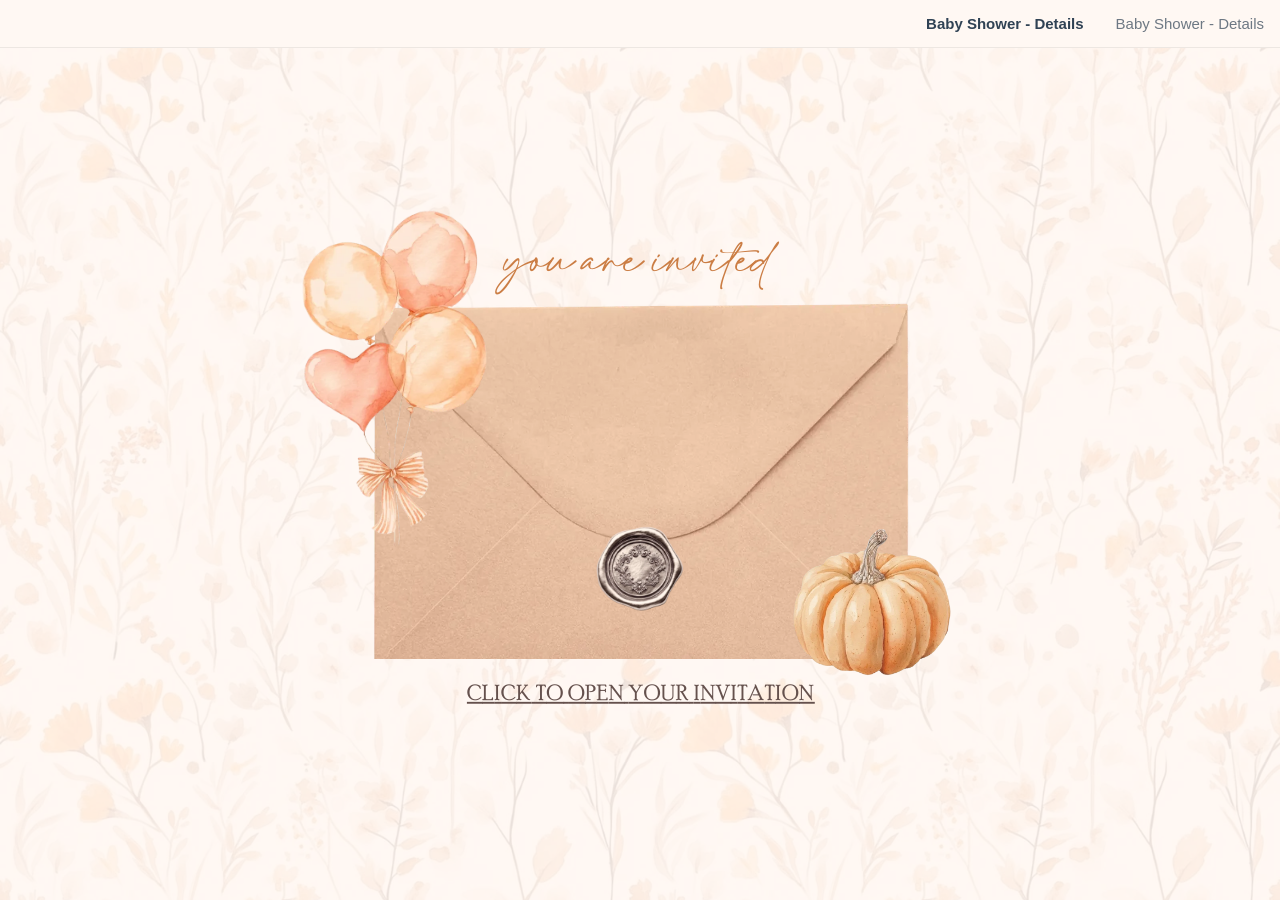
<file: docs/baby-shower---details/index.html>
<!DOCTYPE html><html dir="ltr" lang="en" class="x-default-marker theme light classic x6brqfx x1yowkxt x19aimcq"><head><base href="../"><meta charset="utf-8"><meta name="robots" content="noindex, nofollow"><title>Baby Shower - Details</title><meta name="app-name" content="export_website"/><meta name="build-version" content="500ca459d8d01e7590dbabec601bf9f5c8e6bdf1"/><meta name="build-release-name" content="20260820-23-500ca45"/><meta name="build-deployment-group" content="STABLE"/><meta name="viewport" content="width=device-width, initial-scale=1"><link href="_assets/acd63f635005832a.ltr.css" rel="stylesheet" integrity="sha512-QgDigJCfhQj65MSlaU1P/VemfzBLKkk+6ahr9y4tYtAR3T2nGmsw78jPq9HTZWpMby/q4lXwyQBRx/TDUc7kNQ==" crossorigin="anonymous"><link href="_assets/static_font_4.ltr.css" rel="stylesheet"><link href="_assets/d105451d07bf2055.runtime.js" rel="preload" as="script" crossorigin="anonymous" integrity="sha512-wRUWnZiLycyhO7qn0qrYxHeyLHwz5JadojsSnPGPlUNr213LH5rLWLmWm41vAhKdg6tF9+sAFKAA/bLR4vyXNw==" nonce="89d6a2b1-b1df-483b-be1b-7c624292c8c7"><link href="_assets/e6d9690df7022fb8.s4le6a.vendor.js" rel="preload" as="script" crossorigin="anonymous" integrity="sha512-CKTxAr+UOPx/MOoLT6ihX3xz5G6jP2q86jBMqT60c6kT+RnlKpA2RqUTjFa43m3XjRKkVQ3yGAwtSjfbxN0v2Q==" nonce="89d6a2b1-b1df-483b-be1b-7c624292c8c7"><link href="_assets/125ffa419580c0dd.vendor.js" rel="preload" as="script" crossorigin="anonymous" integrity="sha512-NsS28if6lqMJxaDwYnYZpDjxR3jMxktJc37xmRoxt8YHtCmtSBUWKAFw4uwiUGU1F+x9mT28WDMysdx0iHdJbA==" nonce="89d6a2b1-b1df-483b-be1b-7c624292c8c7"><link href="_assets/d14ee29a82318d1f.strings.js" rel="preload" as="script" crossorigin="anonymous" integrity="sha512-txiOpK2SBuTH9z87vEcuet8Ed2FWiIIXr56Ah/08j0OHQHk5W46cg/y5MxevEB1eQ1B3ZDSTPhLEH1ZRAQPU1g==" nonce="89d6a2b1-b1df-483b-be1b-7c624292c8c7"><link href="_assets/821b0fad4d706dd5.en.js" rel="preload" as="script" crossorigin="anonymous" integrity="sha512-OwD3gFedJGWi83TW+g8O37ODZQojE8Va5TqBjfpieT9PBHJoa/DtyzEXSVWChti1JByUhj5Yt8VctCtpMnjO8A==" nonce="89d6a2b1-b1df-483b-be1b-7c624292c8c7"><link href="_assets/5377dc2b9a1a1e37.js" rel="preload" as="script" crossorigin="anonymous" integrity="sha512-A6RAPfxGHLQe8QbNNgUe/f08e+DgvqV9MEEIVqkI9dmGmun9+1l/H2SyTQQVJe2eu0o5eZSCUCl9YZQEArNmtA==" nonce="89d6a2b1-b1df-483b-be1b-7c624292c8c7"><meta name="referrer" content="strict-origin-when-cross-origin"><meta property="og:title" content="Baby Shower - Details"><meta property="og:type" content="website"><link rel="shortcut icon" href="_assets/images/2d0b56e7e51cf11036ad8734bdb67e2d.png"><link rel="icon" href="_assets/images/e53c4bd8da5e491d9ab09e7cf0daf874.png" sizes="192x192"><link rel="apple-touch-icon" href="_assets/images/725b756a69a7d4c235070e51acd85560.png" sizes="180x180"><script nonce="89d6a2b1-b1df-483b-be1b-7c624292c8c7">window['__canva_website_bootstrap__'] = JSON.parse('{"A":"DAHRRnP2rHs","B":"eyJhbGciOiJkaXIiLCJlbmMiOiJBMjU2R0NNIiwia2lkIjoia2lkLTE3Nzg0NzAzNjEzOTQifQ..2yxfiLTBWwEML_5W.qm-2hS29lpz5TBvXkpZ0xm0xFbCnRbpQsZLqN9lm45HYV6x0X_euiQ5LFRGhKdgcXrUxJOrUbg.HXNuQMdtKKy8ZXgh-4aPdQ"}');</script><script nonce="89d6a2b1-b1df-483b-be1b-7c624292c8c7">
      document.addEventListener('contextmenu', (e) => {
        const isMedia = ['img', 'image', 'video', 'svg', 'picture'].some(
          tagName => tagName.localeCompare(e.target.tagName, undefined, { sensitivity: 'base' }) === 0,
        );
        isMedia && e.preventDefault();
      });
    </script><script nonce="89d6a2b1-b1df-483b-be1b-7c624292c8c7">
  const lang = navigator.language ? navigator.language : 'en';
  window.canva_installFooter = (container) => {
    if (!(container instanceof HTMLDivElement)) {
      return;
    }
    fetch('_footer?lang=' + encodeURIComponent(lang)).then(response => {
      if (response.status !== 200) {
        return;
      }
      response.text().then(footerStr => {
        container.innerHTML = '';
        const div = document.createElement('div');
        div.innerHTML = footerStr;
        for (const child of [...div.children]) {
          if (child.tagName.toLowerCase() !== 'script') {
            container.append(child);
          }
        }

        (() => { !function(){"use strict";const t={active:"active"},o={modalBackdrop:"modal_backdrop",termsAndConditionsModal:"modal",termsAndConditionsModalCloseButton:"form_close_initial",reportButton:"form_report",privacyPolicyModal:"privacy_policy_modal",privacyPolicyModalCloseButton:"form_close_privacy_policy",termsAndSupportFooterButton:"report_button",privacyPolicyFooterButton:"privacy_policy_button"};!function(){const c=document.getElementById(o.modalBackdrop);null!=c&&(function(c){const e=document.getElementById(o.termsAndConditionsModal),n=document.getElementById(o.termsAndConditionsModalCloseButton),l=document.getElementById(o.reportButton),i=document.getElementById(o.termsAndSupportFooterButton);if(null==e||null==n||null==l||null==i)return;l.onclick=()=>{const{origin:t,pathname:o}=window.location,c=t+o,e=l.dataset.reportUrl+encodeURIComponent(c);window.open(e)};const s=()=>{c.classList.remove(t.active),e.classList.remove(t.active),i.classList.remove(t.active),i.focus(),c.onclick=null};n.onclick=s,i.onclick=()=>{c.classList.add(t.active),c.onclick=s,e.classList.add(t.active),i.classList.add(t.active)}}(c),function(c){const e=document.getElementById(o.privacyPolicyModal),n=document.getElementById(o.privacyPolicyModalCloseButton),l=document.getElementById(o.privacyPolicyFooterButton);if(null==e||null==n||null==l)return;const i=()=>{c.classList.remove(t.active),e.classList.remove(t.active),l.classList.remove(t.active),l.focus(),c.onclick=null};n.onclick=i,l.onclick=()=>{c.classList.add(t.active),c.onclick=i,e.classList.add(t.active),l.classList.add(t.active)}}(c))}()}(); })();
      });
    });
  }
</script><script nonce="89d6a2b1-b1df-483b-be1b-7c624292c8c7">
    window.C_CAPTCHA_IMPLEMENTATION = 'RECAPTCHA';
</script><script nonce="89d6a2b1-b1df-483b-be1b-7c624292c8c7">
    window.C_CAPTCHA_KEY = '6LdpNmIrAAAAAHQVezN3pBAfDjQQ2qUpo881f24o';
</script></head><body><script nonce="89d6a2b1-b1df-483b-be1b-7c624292c8c7">(function () {var classList = document.documentElement.classList;if (classList.contains('adaptive') && window.matchMedia('(prefers-color-scheme: dark)').matches) {classList.remove.apply(classList, ["x6brqfx","x1yowkxt","x19aimcq"]);classList.add.apply(classList, ["xh8d450","x1yowkxt","xntwwlm"]);}document.documentElement.classList.replace('adaptive', window.matchMedia('(prefers-color-scheme: dark)').matches ? 'dark' : 'light');})();</script><div id="root"></div><script nonce="89d6a2b1-b1df-483b-be1b-7c624292c8c7">(function() {window['__canva_public_path__'] = '_assets\/'; window['bootstrap'] = JSON.parse('{"base":{"A?":"B","L":false,"N":false,"E":"500ca459d8d01e7590dbabec601bf9f5c8e6bdf1","j":"1724755","K":1787273975,"F":{"A?":"B"},"G":"CLIENT_FULL","I":"A","O":{"A?":"B"},"M":"/_online","U":[],"V":[],"a":{"K":"export_website","H":{}},"d":{"A":"wss://www.canva.com/_stream","B":{"F":"export_website"},"C":8388608},"b":{"A?":"H","C":{"a":"MOBILE_WEB"},"D":{"a":"MOBILE_WEB","c":"en"},"E":{},"P":[],"Q":[],"R":false,"S":false}},"page":{"A":{"B":{"A?":"A","A":"TAGcbLa0hys","B":1},"C":{"A":1366.0,"B":768.0,"C":"D"},"Q":[],"R":[],"P":"en","D":"Babyshower","E":"","F":[],"d":{},"G":{},"Y":{},"a":[],"b":[],"V":[],"W":[],"A":[{"A?":"j","Z":{"A?":"A","A":"TAGcbLa0hys","B":1},"a":"PBMSxjPGY8XqmzQ9","B":"Baby Shower - Details","R":false,"S":false,"U":false,"P":"0","Q":{},"v":"B","t":[{"A?":"i","a":"PB1SqkdXmCSpwvNP","R":false,"S":false,"U":false,"Q":{},"K":23,"W":[],"X":[],"H":[],"L":{},"C":{"A":1366.0,"B":813.0,"C":"D"},"D":{"A":true,"B":{"A":{"A?":"d","A":"MAHNf43MCvk","B":1},"B":{"A":-276.5,"B":0.0,"D":1366.0,"C":1366.0,"E":0.0},"E":0.9,"C":{}},"C":"#fff8f3","D":0.0,"F":false,"J":false,"G":false,"H":false},"r":[],"E":[{"A?":"I","A":228.09621901103114,"B":393.4161917331187,"D":579.1676165337628,"C":380.5766710308432,"E":0.0,"F":0.0,"BD":[],"BE":[],"BA":[],"BB":[],"Q":false,"S":false,"P":[],"5":{},"T":{},"W":{},"_":"LBqMHwMw6YZtmnRc","a":{"B":{"A":{"A?":"d","A":"MAHJQiAlcM4","B":1},"I":{"A?":"d","A":"MAHPWquIUAo","B":1},"B":{"A":-2.842170943040401E-14,"B":0.0,"D":579.1676165337628,"C":419.62560158423366,"E":0.0},"E":0.0,"C":{}},"D":0.0,"F":false,"J":false,"G":false,"H":false},"e":[]},{"A?":"I","A":466.7837396327395,"B":635.4920028657002,"D":95.0159942685988,"C":91.990007189981,"E":0.0,"F":0.0,"BD":[],"BE":[],"BA":[],"BB":[],"X":{"A?":"A"},"G":"#page-1","Q":false,"S":false,"P":[],"5":{},"T":{},"W":{},"_":"LBGw7cLMtd4BW5rt","a":{"B":{"A":{"A?":"d","A":"MAHJQgu48QM","B":1},"B":{"A":0.0,"B":0.0,"D":95.0159942685988,"C":91.990007189981,"E":0.0},"E":0.0,"C":{}},"D":0.0,"F":false,"J":false,"G":false,"H":false},"e":[]},{"A?":"K","A":169.92358298065346,"B":360.47579826660956,"D":645.0484034667809,"C":51.84172304251331,"E":0.0,"F":0.0,"BD":[],"BE":[],"BA":[],"BB":[],"Q":false,"S":false,"P":[],"5":{},"T":{},"W":{},"_":"LBlWVHsdx07p65pQ","a":{"A":[{"A?":"A","A":"you are invited\\n"}],"B":[{"A?":"A","A":{"color":{"B":"#cb7d44"},"fill-id":{"B":"none"},"font-family":{"B":"YAGw92_xkTk,0"},"font-size":{"B":"38.1533"},"font-style":{"B":"italic"},"text-align":{"B":"center"},"tracking":{"B":"11.0"}}},{"A?":"B","A":15},{"A?":"A","A":{"direction":{"B":"ltr"},"leading":{"B":"1400.0"}}},{"A?":"B","A":1},{"A?":"A","A":{"color":{},"direction":{},"fill-id":{},"font-family":{},"font-size":{},"font-style":{},"leading":{},"text-align":{},"tracking":{}}}],"E":{},"G":{}},"b":{"A":[16]},"d":"A","e":564.5148080695961,"f":45.36934,"l":false,"g":false,"h":"A"},{"A?":"I","A":463.0478050337038,"B":839.8180529687322,"D":179.83346653873474,"C":173.58681835223084,"E":0.0,"F":0.0,"BD":[],"BE":[],"BA":[],"BB":[],"X":{"A?":"B","A":7,"B":{"G":{"A":3125000.0}}},"Q":false,"S":false,"P":[],"5":{},"T":{},"W":{},"_":"LBrKFkLsskm3rwDq","a":{"B":{"A":{"A?":"d","A":"MAHO5i4cE_Y","B":1},"I":{"A?":"d","A":"MAHO5wXU870","B":1},"B":{"A":-13.689104765786439,"B":-4.263256414560601E-14,"D":179.8334665387348,"C":251.9144592827147,"E":0.0},"E":0.0,"C":{}},"D":0.0,"F":false,"J":false,"G":false,"H":false},"d":{"A":0.0,"B":"#000000","C":[],"f":true},"e":[0.0]},{"A?":"I","A":125.13076992357566,"B":294.07198339374145,"D":259.1798828285873,"C":362.971826646517,"E":0.0,"F":0.0,"BD":[],"BE":[],"BA":[],"BB":[],"3":{},"Q":false,"S":false,"P":[],"5":{},"T":{},"W":{},"_":"LBkmxJ4548bM5c9M","a":{"B":{"A":{"A?":"d","A":"MAHO6Kl16a0","B":1},"I":{"A?":"d","A":"MAHO6LpZu7M","B":1},"B":{"A":0.0,"B":0.0,"D":259.1798828285873,"C":362.971826646517,"E":0.0},"E":0.0,"C":{}},"D":0.0,"F":false,"J":false,"G":false,"H":false},"e":[]},{"A?":"K","A":632.0288269836146,"B":412.0983508743665,"D":541.8032982512673,"C":27.32292,"E":0.0,"F":0.0,"BD":[],"BE":[],"BA":[],"BB":[],"X":{"A?":"B","A":29,"B":{"D":"C","G":{},"H":{}}},"Q":false,"S":false,"P":[],"5":{},"T":{},"W":{},"_":"LBW2SLxhJD4jc75G","a":{"A":[{"A?":"A","A":"CLICK TO OPEN YOUR INVITATION\\n"}],"B":[{"A?":"A","A":{"color":{"B":"#65514d"},"decoration":{"B":"underline"},"fill-id":{"B":"none"},"font-family":{"B":"YAG0qMT7R-o,0"},"font-kerning":{"B":"normal"},"font-size":{"B":"23.3854"},"link":{"B":"#page-1"},"text-align":{"B":"center"},"tracking":{"B":"50.0"}}},{"A?":"B","A":29},{"A?":"A","A":{"direction":{"B":"ltr"},"font-feature-calt":{"B":"off"},"font-feature-clig":{"B":"off"},"font-feature-liga":{"B":"off"},"font-size-modifier":{"B":"1"},"head-indent":{"B":"0.0"},"kerning":{"B":"0.0"},"leading":{"B":"1400.0"},"list-level":{"B":"0.0"},"list-marker":{"B":"none"},"list-number-set":{"B":"none"},"semantics":{"B":"p"},"spacing":{"B":"0.0"},"start-us":{"B":"0"},"strikethrough":{"B":"none"},"style":{"B":"body"},"text-transform":{"B":"none"},"vertical-align":{"B":"0%"}}},{"A?":"B","A":1},{"A?":"A","A":{"color":{},"decoration":{},"direction":{},"fill-id":{},"font-family":{},"font-feature-calt":{},"font-feature-clig":{},"font-feature-liga":{},"font-kerning":{},"font-size":{},"font-size-modifier":{},"head-indent":{},"kerning":{},"leading":{},"link":{},"list-level":{},"list-marker":{},"list-number-set":{},"semantics":{},"spacing":{},"start-us":{},"strikethrough":{},"style":{},"text-align":{},"text-transform":{},"tracking":{},"vertical-align":{}}}],"E":{},"G":{}},"b":{"A":[30]},"d":"A","l":false,"h":"A"}],"I":[]}],"u":[],"L":{}},{"A?":"j","Z":{"A?":"A","A":"TAGcbLa0hys","B":1},"a":"PBz3sbVr6mb7Tqd3","B":"Baby Shower - Details","R":false,"S":false,"U":false,"P":"1","Q":{},"v":"B","t":[{"A?":"i","a":"PBY2jMqYzBMm2392","R":false,"S":false,"U":false,"Q":{},"W":[],"X":[],"H":[],"L":{},"C":{"A":1366.0,"B":951.0,"C":"D"},"D":{"A":true,"B":{"A":{"A?":"d","A":"MAHNf43MCvk","B":1},"B":{"A":-207.5,"B":0.0,"D":1366.0,"C":1366.0,"E":0.0},"E":0.87,"C":{}},"C":"#fff8f3","D":0.0,"F":false,"J":false,"G":false,"H":false},"r":[],"E":[{"A?":"J","A":0.0,"B":444.23248236791284,"D":477.33390480576816,"C":955.6142100466484,"E":0.0,"F":0.0,"BD":[],"BE":[],"BA":[],"BB":[],"X":{"A?":"B","A":1,"B":{"C":"B","G":{"A":322580.6451612903}}},"Q":false,"S":false,"P":[],"5":{},"T":{},"W":{},"_":"LBfJvpHBgfjLpZRS","a":{"A":0.0,"B":0.0,"D":64.0,"C":64.0},"b":[{"A":"M0 0H64V64H0z","B":{"C":"#ffffff","D":0.0,"F":false,"J":false,"G":false,"H":false},"C":{"A":1.0,"B":"#ffffff","C":[],"f":false},"D":0.0}],"d":[],"c":{"A":{"A":0.0,"B":0.0,"D":64.0,"C":64.0},"B":113.45230187602021,"C":227.12954337350652,"D":"A","E":"A"},"e":{"A":false,"B":false},"f":[{"A":{"A":[{"A?":"A","A":"\\n"}],"B":[{"A?":"A","A":{"color":{"B":"#000000"},"decoration":{"B":"none"},"direction":{"B":"ltr"},"fill-id":{"B":"none"},"font-family":{"B":"YAFdJsZqKzQ,0"},"font-feature-calt":{"B":"off"},"font-feature-clig":{"B":"off"},"font-feature-liga":{"B":"off"},"font-kerning":{"B":"none"},"font-size":{"B":"18.6047"},"font-size-modifier":{"B":"1"},"font-style":{"B":"normal"},"font-weight":{"B":"normal"},"head-indent":{"B":"0.0"},"kerning":{"B":"0.0"},"leading":{"B":"1120.0"},"link":{"B":""},"list-level":{"B":"0.0"},"list-marker":{"B":"none"},"list-number-set":{"B":"none"},"semantics":{"B":"p"},"spacing":{"B":"0.0"},"start-us":{"B":"0"},"strikethrough":{"B":"none"},"style":{"B":"body"},"text-align":{"B":"center"},"text-transform":{"B":"uppercase"},"tracking":{"B":"0.0"},"vertical-align":{"B":"0%"}}},{"A?":"B","A":1},{"A?":"A","A":{"color":{},"decoration":{},"direction":{},"fill-id":{},"font-family":{},"font-feature-calt":{},"font-feature-clig":{},"font-feature-liga":{},"font-kerning":{},"font-size":{},"font-size-modifier":{},"font-style":{},"font-weight":{},"head-indent":{},"kerning":{},"leading":{},"link":{},"list-level":{},"list-marker":{},"list-number-set":{},"semantics":{},"spacing":{},"start-us":{},"strikethrough":{},"style":{},"text-align":{},"text-transform":{},"tracking":{},"vertical-align":{}}}],"E":{},"G":{}},"B":{"A":[]},"D":{"A":0.0,"B":0.0,"D":64.0,"C":64.0},"E":[3.9107142857142856],"F":"B"}],"g":[],"h":{"A?":"H","A":955.6142100466484}},{"A?":"I","A":-0.13203696669344822,"B":688.2322446761232,"D":233.3341424975579,"C":326.7758245625522,"E":0.0,"F":0.25,"BD":[],"BE":[],"BA":[],"BB":[],"X":{"A?":"B","A":30,"B":{"G":{"A":2800000.0,"C":{"A":"VAF8jngWNaU"}}}},"Q":false,"S":false,"P":[],"5":{},"T":{},"W":{},"_":"LBHTPmYy2GMgkjfs","a":{"B":{"A":{"A?":"d","A":"MAHO6Khewt4","B":1},"I":{"A?":"d","A":"MAHO6QHqZ80","B":1},"B":{"A":0.0,"B":0.0,"D":233.3341424975579,"C":326.7758245625522,"E":0.0},"E":0.0,"C":{}},"D":0.0,"F":false,"J":false,"G":false,"H":false},"e":[]},{"A?":"I","A":660.5027239703152,"B":443.96522972219447,"D":207.42945990879966,"C":290.49727602968477,"E":0.0,"F":0.6,"BD":[],"BE":[],"BA":[],"BB":[],"X":{"A?":"B","A":30,"B":{"G":{"A":2800000.0,"C":{"A":"VAF8jngWNaU"}}}},"Q":false,"S":false,"P":[],"5":{},"T":{},"W":{},"_":"LBxLYPDbTHjjlsLD","a":{"B":{"A":{"A?":"d","A":"MAHO6DEyWUc","B":1},"I":{"A?":"d","A":"MAHO6dYk7sY","B":1},"B":{"A":0.0,"B":0.0,"D":207.42945990879966,"C":290.49727602968477,"E":0.0},"E":0.0,"C":{}},"D":0.0,"F":false,"J":false,"G":false,"H":false},"e":[]},{"A?":"K","A":611.7312575590912,"B":626.501351187165,"D":118.80762627950283,"C":58.54051657253659,"E":0.0,"F":0.0,"BD":[],"BE":[],"BA":[],"BB":[],"X":{"A?":"B","A":7,"B":{"G":{"A":3333333.3333333335},"H":{"A":1333333.3333333335}}},"Q":false,"S":false,"N":"do-not-change","P":[],"5":{},"T":{},"W":{},"_":"LByz1nzhlvrGwCXl","a":{"A":[{"A?":"A","A":"19\\n"}],"B":[{"A?":"A","A":{"color":{"B":"#cb7d44"},"font-family":{"B":"YAFdJnPX3ZE,0"},"font-size":{"B":"45.6063"},"leading":{"B":"960.0"},"text-align":{"B":"center"},"text-transform":{"B":"uppercase"}}},{"A?":"B","A":2},{"A?":"A","A":{"decoration":{"B":"none"},"direction":{"B":"ltr"},"fill-id":{"B":"none"},"font-feature-calt":{"B":"off"},"font-feature-clig":{"B":"off"},"font-feature-liga":{"B":"off"},"font-kerning":{"B":"none"},"head-indent":{"B":"0.0"},"kerning":{"B":"0.0"},"link":{"B":""},"list-level":{"B":"0.0"},"list-marker":{"B":"none"},"spacing":{"B":"0.0"},"strikethrough":{"B":"none"},"style":{"B":"body"},"tracking":{"B":"0.0"}}},{"A?":"B","A":1},{"A?":"A","A":{"color":{},"decoration":{},"direction":{},"fill-id":{},"font-family":{},"font-feature-calt":{},"font-feature-clig":{},"font-feature-liga":{},"font-kerning":{},"font-size":{},"head-indent":{},"kerning":{},"leading":{},"link":{},"list-level":{},"list-marker":{},"spacing":{},"strikethrough":{},"style":{},"text-align":{},"text-transform":{},"tracking":{}}}],"E":{},"G":{}},"b":{"A":[3]},"d":"A","e":109.48209213717777,"f":53.945512,"l":false,"g":false,"h":"A"},{"A?":"U","A":615.233540851532,"B":550.9404534338953,"D":92.1036561408233,"C":0.9956102409451507,"E":0.0,"F":0.0,"BD":[],"BE":[],"BA":[],"BB":[],"Q":false,"S":false,"P":[],"5":{},"T":{},"W":{},"_":"LB9BbYScd9snr2Mb","a":1,"b":{"C":{"A":615.7313459720045,"B":550.9404534338953}},"c":{"C":{"A":615.7313459720045,"B":643.0441095747186}},"d":"#000000","e":[],"f":true,"g":[],"h":[]},{"A?":"U","A":662.3590181549995,"B":550.9404534338953,"D":92.1036561408233,"C":0.9956102409451507,"E":0.0,"F":0.0,"BD":[],"BE":[],"BA":[],"BB":[],"Q":false,"S":false,"P":[],"5":{},"T":{},"W":{},"_":"LBQdLF4Fgd81MJ0R","a":1,"b":{"C":{"A":662.856823275472,"B":550.9404534338953}},"c":{"C":{"A":662.856823275472,"B":643.0441095747186}},"d":"#000000","e":[],"f":true,"g":[],"h":[]},{"A?":"U","A":614.4529730779641,"B":722.7547599668758,"D":92.10365614082296,"C":0.9956102409451507,"E":0.0,"F":0.0,"BD":[],"BE":[],"BA":[],"BB":[],"Q":false,"S":false,"P":[],"5":{},"T":{},"W":{},"_":"LBhzZmsJRDHlJws4","a":1,"b":{"C":{"A":614.9507781984366,"B":722.7547599668758}},"c":{"C":{"A":614.9507781984366,"B":814.8584161076988}},"d":"#000000","e":[],"f":true,"g":[],"h":[]},{"A?":"U","A":661.5784503814314,"B":722.7547599668758,"D":92.10365614082296,"C":0.9956102409451507,"E":0.0,"F":0.0,"BD":[],"BE":[],"BA":[],"BB":[],"Q":false,"S":false,"P":[],"5":{},"T":{},"W":{},"_":"LBjjdYYnGjgbsyMp","a":1,"b":{"C":{"A":662.0762555019039,"B":722.7547599668758}},"c":{"C":{"A":662.0762555019039,"B":814.8584161076988}},"d":"#000000","e":[],"f":true,"g":[],"h":[]},{"A?":"J","A":772.9271554395792,"B":517.6797457550765,"D":330.439378031441,"C":40.07674480925303,"E":0.0,"F":0.0,"BD":[],"BE":[],"BA":[],"BB":[],"X":{"A?":"B","A":7,"B":{"G":{"A":1470588.2352941176},"H":{"A":588235.294117647}}},"Q":false,"S":false,"P":[],"5":{},"T":{},"W":{},"_":"LBxyq7wkV7Mmrs9q","a":{"A":0.0,"B":0.0,"D":64.0,"C":64.0},"b":[{"A":"M0 0H64V64H0z","B":{"C":"#efdeca","D":0.0,"F":false,"J":false,"G":false,"H":false},"C":{"A":1.0,"B":"#cd5d02","C":[],"f":true},"D":7.0}],"d":[],"c":{"A":{"A":0.0,"B":0.0,"D":64.0,"C":64.0},"B":73.47518904092044,"C":8.91130596645904,"D":"A","E":"A"},"e":{"A":false,"B":false},"f":[{"A":{"A":[{"A?":"A","A":"\\n"}],"B":[{"A?":"A","A":{"color":{"B":"#000000"},"decoration":{"B":"none"},"direction":{"B":"ltr"},"font-family":{"B":"YAFdJhX-538,0"},"font-feature-calt":{"B":"off"},"font-feature-clig":{"B":"off"},"font-feature-liga":{"B":"off"},"font-kerning":{"B":"none"},"font-size":{"B":"20.9251"},"font-size-modifier":{"B":"1"},"font-style":{"B":"normal"},"font-weight":{"B":"normal"},"head-indent":{"B":"0.0"},"kerning":{"B":"0.0"},"leading":{"B":"1120.0"},"link":{"B":""},"list-level":{"B":"0.0"},"list-marker":{"B":"none"},"semantics":{"B":"p"},"spacing":{"B":"0.0"},"start-us":{"B":"0"},"strikethrough":{"B":"none"},"style":{"B":"body"},"text-align":{"B":"center"},"text-transform":{"B":"uppercase"},"tracking":{"B":"0.0"},"vertical-align":{"B":"0%"}}},{"A?":"B","A":1},{"A?":"A","A":{"color":{},"decoration":{},"direction":{},"font-family":{},"font-feature-calt":{},"font-feature-clig":{},"font-feature-liga":{},"font-kerning":{},"font-size":{},"font-size-modifier":{},"font-style":{},"font-weight":{},"head-indent":{},"kerning":{},"leading":{},"link":{},"list-level":{},"list-marker":{},"semantics":{},"spacing":{},"start-us":{},"strikethrough":{},"style":{},"text-align":{},"text-transform":{},"tracking":{},"vertical-align":{}}}],"E":{},"G":{}},"B":{"A":[]},"D":{"A":0.0,"B":0.0,"D":64.0,"C":64.0},"E":[3.9715777314590617],"F":"B"}],"g":[],"h":{"A?":"H","A":40.07674480925303}},{"A?":"I","A":780.4478051893255,"B":551.7420448908006,"D":15.862415811438757,"C":24.100355514616894,"E":0.0,"F":0.0,"BD":[],"BE":[],"BA":[],"BB":[],"X":{"A?":"B","A":2},"Q":false,"S":false,"P":[],"5":{},"T":{},"W":{},"_":"LBsq90KSZ7qwB02q","a":{"A":false,"B":{"A":{"A?":"d","A":"MAFcfYPybZw","B":1},"B":{"A":-1.7763568394002505E-15,"B":-8.881784197001252E-16,"D":15.862415811438758,"C":24.100355514616897,"E":0.0},"E":0.0,"C":{"#000000":"#cb7d44"}},"D":0.0,"F":false,"J":false,"G":false,"H":false},"e":[]},{"A?":"K","A":780.4049825071695,"B":562.912625055769,"D":239.97361943005595,"C":26.118756,"E":0.0,"F":0.0,"BD":[],"BE":[],"BA":[],"BB":[],"X":{"A?":"B","A":8,"B":{"C":"B","G":{"A":769230.7692307692}}},"Q":false,"S":false,"P":[],"5":{},"T":{},"W":{},"_":"LBN1f6CwPLX2DpgK","a":{"A":[{"A?":"A","A":"google maps\\n"}],"B":[{"A?":"A","A":{"color":{"B":"#cb7d44"},"decoration":{"B":"underline"},"direction":{"B":"ltr"},"fill-id":{"B":"none"},"font-family":{"B":"YACgEeV8bIQ,0"},"font-feature-calt":{"B":"off"},"font-feature-clig":{"B":"off"},"font-feature-liga":{"B":"off"},"font-kerning":{"B":"none"},"font-size":{"B":"22.0311"},"font-size-modifier":{"B":"1"},"font-style":{"B":"normal"},"font-weight":{"B":"normal"},"head-indent":{"B":"0.0"},"kerning":{"B":"0.0"},"leading":{"B":"1240.0"},"link":{"B":"https://www.google.ru/maps/place/7448+Wendy+Dr,+Rohnert+Park,+CA+94928/@38.3229179,-122.6718976,785m/data=!3m2!1e3!4b1!4m6!3m5!1s0x80844b1f1d202591:0x9edb8d272e59816!8m2!3d38.3229137!4d-122.6693227!16s%2Fg%2F11v6wp3zpv?entry=ttu&g_ep=EgoyMDI2MDcyOS4wIKXMDSoASAFQAw%3D%3D"},"list-level":{"B":"0.0"},"list-marker":{"B":"none"},"list-number-set":{"B":"none"},"semantics":{"B":"p"},"spacing":{"B":"0.0"},"start-us":{"B":"0"},"strikethrough":{"B":"none"},"style":{"B":"body"},"text-align":{"B":"center"},"text-transform":{"B":"uppercase"},"tracking":{"B":"162.0"},"vertical-align":{"B":"0%"}}},{"A?":"B","A":12},{"A?":"A","A":{"color":{},"decoration":{},"direction":{},"fill-id":{},"font-family":{},"font-feature-calt":{},"font-feature-clig":{},"font-feature-liga":{},"font-kerning":{},"font-size":{},"font-size-modifier":{},"font-style":{},"font-weight":{},"head-indent":{},"kerning":{},"leading":{},"link":{},"list-level":{},"list-marker":{},"list-number-set":{},"semantics":{},"spacing":{},"start-us":{},"strikethrough":{},"style":{},"text-align":{},"text-transform":{},"tracking":{},"vertical-align":{}}}],"E":{},"G":{}},"b":{"A":[12]},"d":"A","l":false,"h":"A"},{"A?":"I","A":781.4789159821293,"B":798.9960002962599,"D":15.862415811438757,"C":24.100355514616894,"E":0.0,"F":0.0,"BD":[],"BE":[],"BA":[],"BB":[],"X":{"A?":"B","A":2},"Q":false,"S":false,"P":[],"5":{},"T":{},"W":{},"_":"LB2vJwG5cCqHBd2C","a":{"A":false,"B":{"A":{"A?":"d","A":"MAFcfYPybZw","B":1},"B":{"A":-1.7763568394002505E-15,"B":-8.881784197001252E-16,"D":15.862415811438758,"C":24.100355514616897,"E":0.0},"E":0.0,"C":{"#000000":"#cb7d44"}},"D":0.0,"F":false,"J":false,"G":false,"H":false},"e":[]},{"A?":"I","A":253.35355732145507,"B":470.51230879080003,"D":127.91016474053055,"C":160.71334042013788,"E":-170.99760569984397,"F":0.0,"BD":[],"BE":[],"BA":[],"BB":[],"Q":false,"S":false,"P":[],"5":{},"T":{},"W":{},"_":"LBd9Vlbm3pymrbwL","a":{"B":{"A":{"A?":"d","A":"MAGuM_yl1H0","B":1},"B":{"A":1.4210854715202004E-14,"B":-9.947598300641403E-14,"D":160.71334042013788,"C":160.71334042013788,"E":0.0},"E":0.0,"C":{}},"D":0.0,"F":false,"J":false,"G":false,"H":false},"e":[]},{"A?":"I","A":258.2039561749587,"B":512.122836453944,"D":352.21881644435797,"C":119.97453435135944,"E":0.0,"F":0.09,"BD":[],"BE":[],"BA":[],"BB":[],"X":{"A?":"B","A":1,"B":{"C":"C","G":{"A":1136363.6363636365},"H":{"A":454545.45454545453}}},"Q":false,"S":false,"P":[],"5":{},"T":{},"W":{},"_":"LBPf2PqcZ0DXqtHQ","a":{"B":{"A":{"A?":"d","A":"MAGuMl2Ysng","B":1},"B":{"A":1.4210854715202004E-14,"B":0.0,"D":352.21881644435797,"C":119.97453435135941,"E":0.0},"E":0.0,"C":{}},"D":0.0,"F":false,"J":false,"G":false,"H":false},"e":[]},{"A?":"I","A":296.56395800829466,"B":550.9404534338953,"D":81.25199748661018,"C":102.56500561392754,"E":0.0,"F":0.0,"BD":[],"BE":[],"BA":[],"BB":[],"X":{"A?":"B","A":7,"B":{"G":{"A":1388888.888888889},"H":{"A":555555.5555555556}}},"Q":false,"S":false,"P":[],"5":{},"T":{},"W":{},"_":"LBzFKFbCS455DSQm","a":{"B":{"A":{"A?":"d","A":"MAHO6SOHU9U","B":1},"I":{"A?":"d","A":"MAHO6SeAcn0","B":1},"B":{"A":-2.9610776844421522,"B":7.105427357601002E-15,"D":81.25199748661018,"C":113.79041314675732,"E":0.0},"E":0.0,"C":{}},"D":0.0,"F":false,"J":false,"G":false,"H":false},"d":{"A":0.0,"B":"#000000","C":[],"f":true},"e":[0.0]},{"A?":"I","A":294.41951853498693,"B":745.2290922926688,"D":90.74628759375133,"C":127.11928658823717,"E":-10.664203950402436,"F":0.0,"BD":[],"BE":[],"BA":[],"BB":[],"X":{"A?":"B","A":7,"B":{"G":{"A":2000000.0}}},"Q":false,"S":false,"P":[],"5":{},"T":{},"W":{},"_":"LBlkKxTxWMwRh8N6","a":{"B":{"A":{"A?":"d","A":"MAHO5i4cE_Y","B":1},"I":{"A?":"d","A":"MAHO6fhHJMY","B":1},"B":{"A":-1.4210854715202004E-14,"B":-1.4210854715202004E-14,"D":90.74628759375136,"C":127.1192865882372,"E":0.0},"E":0.0,"C":{}},"D":0.0,"F":false,"J":false,"G":false,"H":false},"d":{"A":0.0,"B":"#000000","C":[],"f":true},"e":[0.0]},{"A?":"I","A":288.3842920592351,"B":777.5762166293574,"D":9.400209529963425,"C":23.89883778804261,"E":0.0,"F":0.0,"BD":[],"BE":[],"BA":[],"BB":[],"Q":false,"S":false,"P":[],"5":{},"T":{},"W":{},"_":"LBZwSs8vChKzglDg","a":{"B":{"A":{"A?":"d","A":"MAGuMusHVgM","B":1},"B":{"A":0.0,"B":0.0,"D":9.400209529963425,"C":23.89883778804261,"E":0.0},"E":0.0,"C":{}},"D":0.0,"F":false,"J":false,"G":false,"H":false},"e":[]},{"A?":"I","A":286.3957997581624,"B":831.5090746050475,"D":61.839380809562684,"C":63.590847184951976,"E":-33.638383140163185,"F":0.0,"BD":[],"BE":[],"BA":[],"BB":[],"X":{"A?":"B","A":7,"B":{"G":{"A":4166666.666666667}}},"Q":false,"S":false,"P":[],"5":{},"T":{},"W":{},"_":"LB5r65fS4Gy52wXX","a":{"B":{"A":{"A?":"d","A":"MAHO6tiluec","B":1},"I":{"A?":"d","A":"MAHO6hUIgf0","B":1},"B":{"A":-11.522343051805652,"B":0.0,"D":61.839380809562684,"C":86.60376247635514,"E":0.0},"E":0.0,"C":{}},"D":0.0,"F":false,"J":false,"G":false,"H":false},"d":{"A":0.0,"B":"#000000","C":[],"f":true},"e":[0.0]},{"A?":"I","A":283.93313733709454,"B":486.85480162093245,"D":68.61522537889655,"C":68.61522537889655,"E":18.049659799565706,"F":0.0,"BD":[],"BE":[],"BA":[],"BB":[],"X":{"A?":"B","A":7,"B":{"G":{"A":3846153.846153846},"H":{"A":1538461.5384615385}}},"Q":false,"S":false,"P":[],"5":{},"T":{},"W":{},"_":"LBqS5Yh6fC5l6S3J","a":{"B":{"A":{"A?":"d","A":"MAGuM7MNpVQ","B":1},"I":{"A?":"d","A":"MAHO6Zob7zA","B":1},"B":{"A":0.0,"B":0.0,"D":68.61522537889655,"C":68.61522537889655,"E":0.0},"E":0.0,"C":{}},"D":0.0,"F":false,"J":false,"G":false,"H":false},"e":[]},{"A?":"I","A":288.3842920592351,"B":583.4533637122458,"D":9.400209529963425,"C":23.89883778804261,"E":0.0,"F":0.0,"BD":[],"BE":[],"BA":[],"BB":[],"Q":false,"S":false,"P":[],"5":{},"T":{},"W":{},"_":"LBcFkHKw73Ns8pSf","a":{"B":{"A":{"A?":"d","A":"MAGuMusHVgM","B":1},"B":{"A":0.0,"B":0.0,"D":9.400209529963425,"C":23.89883778804261,"E":0.0},"E":0.0,"C":{}},"D":0.0,"F":false,"J":false,"G":false,"H":false},"e":[]},{"A?":"I","A":296.7480449553645,"B":628.0352232663712,"D":115.73988212109079,"C":162.0894182482869,"E":0.0,"F":0.0,"BD":[],"BE":[],"BA":[],"BB":[],"X":{"A?":"B","A":7,"B":{"G":{"A":862068.9655172414}}},"Q":false,"S":false,"P":[],"5":{},"T":{},"W":{},"_":"LBywfxFslnhJGHhz","a":{"B":{"A":{"A?":"d","A":"MAHO6Gd0qn4","B":1},"I":{"A?":"d","A":"MAHO6UPDl8o","B":1},"B":{"A":0.0,"B":0.0,"D":115.73988212109079,"C":162.0894182482869,"E":0.0},"E":0.0,"C":{}},"D":0.0,"F":false,"J":false,"G":false,"H":false},"d":{"A":0.0,"B":"#000000","C":[],"f":true},"e":[0.0]},{"A?":"I","A":321.72949751001937,"B":657.3620350315734,"D":57.08625859068638,"C":52.23392661047802,"E":0.0,"F":0.0,"BD":[],"BE":[],"BA":[],"BB":[],"Q":false,"S":false,"P":[],"5":{},"T":{},"W":{},"_":"LBHFt3MljxGtNN5z","a":{"B":{"A":{"A?":"d","A":"MAHNf3LHPkM","B":1},"B":{"A":-1.0658141036401503E-14,"B":0.0,"D":57.08625859068638,"C":52.233926610478036,"E":0.0},"E":0.0,"C":{}},"D":0.0,"F":false,"J":false,"G":false,"H":false},"e":[]},{"A?":"K","A":831.0039002488322,"B":479.53534956755124,"D":406.9293008648975,"C":99.280014,"E":0.0,"F":0.0,"BD":[],"BE":[],"BA":[],"BB":[],"X":{"A?":"B","A":26,"B":{"C":"E","G":{"A":3018867.9245283017},"H":{"A":188679.24528301886}}},"Q":false,"S":false,"P":[],"5":{},"T":{},"W":{},"_":"LBYq5Wb3dHb6xg16","a":{"A":[{"A?":"A","A":"We can’t wait to celebrate this special day with you\\n"}],"B":[{"A?":"A","A":{"color":{"B":"#000000"},"decoration":{"B":"none"},"direction":{"B":"ltr"},"fill-id":{"B":"none"},"font-family":{"B":"YADpK2K4GhA,0"},"font-feature-calt":{"B":"off"},"font-feature-clig":{"B":"off"},"font-feature-liga":{"B":"off"},"font-kerning":{"B":"none"},"font-size":{"B":"50.6667"},"font-size-modifier":{"B":"1"},"head-indent":{"B":"0.0"},"kerning":{"B":"0.0"},"leading":{"B":"780.0"},"link":{"B":""},"list-level":{"B":"0.0"},"list-marker":{"B":"none"},"list-number-set":{"B":"none"},"semantics":{"B":"p"},"start-us":{"B":"0"},"strikethrough":{"B":"none"},"style":{"B":"body"},"text-align":{"B":"center"},"text-transform":{"B":"none"},"tracking":{"B":"-3.0"},"vertical-align":{"B":"0%"}}},{"A?":"B","A":53},{"A?":"A","A":{"color":{},"decoration":{},"direction":{},"fill-id":{},"font-family":{},"font-feature-calt":{},"font-feature-clig":{},"font-feature-liga":{},"font-kerning":{},"font-size":{},"font-size-modifier":{},"head-indent":{},"kerning":{},"leading":{},"link":{},"list-level":{},"list-marker":{},"list-number-set":{},"semantics":{},"start-us":{},"strikethrough":{},"style":{},"text-align":{},"text-transform":{},"tracking":{},"vertical-align":{}}}],"E":{},"G":{}},"b":{"A":[27,26]},"d":"A","l":false,"g":false,"h":"A"},{"A?":"K","A":476.3413033578495,"B":484.8831936596104,"D":400.635832702564,"C":39.59525,"E":0.0,"F":0.0,"BD":[],"BE":[],"BA":[],"BB":[],"X":{"A?":"B","A":19,"B":{"A":0.29,"G":{}}},"Q":false,"S":false,"P":[],"5":{},"T":{},"W":{},"_":"LBYQDtSqWRsqVChd","a":{"A":[{"A?":"A","A":"please join us for a baby shower\\nhonoring\\n"}],"B":[{"A?":"A","A":{"font-family":{"B":"YACgEeV8bIQ,0"},"font-size":{"B":"14.6825"},"leading":{"B":"1500.0"},"text-align":{"B":"center"},"text-transform":{"B":"uppercase"},"tracking":{"B":"162.0"}}},{"A?":"B","A":7},{"A?":"A","A":{"color":{"B":"#000000"},"fill-id":{"B":"none"}}},{"A?":"B","A":13},{"A?":"A","A":{"text-align":{},"text-transform":{}}},{"A?":"B","A":12},{"A?":"A","A":{"text-align":{"B":"center"},"text-transform":{"B":"uppercase"}}},{"A?":"B","A":1},{"A?":"A","A":{"text-align":{},"text-transform":{}}},{"A?":"B","A":8},{"A?":"A","A":{"text-align":{"B":"center"},"text-transform":{"B":"uppercase"}}},{"A?":"B","A":1},{"A?":"A","A":{"color":{},"fill-id":{},"font-family":{},"font-size":{},"leading":{},"text-align":{},"text-transform":{},"tracking":{}}}],"E":{},"G":{}},"b":{"A":[33,9]},"d":"A","l":false,"h":"A"},{"A?":"K","A":678.3179196491367,"B":617.1870570853168,"D":137.43621448319925,"C":21.183064891534798,"E":0.0,"F":0.0,"BD":[],"BE":[],"BA":[],"BB":[],"X":{"A?":"B","A":26,"B":{"C":"B","G":{}}},"Q":false,"S":false,"N":"do-not-change","P":[],"5":{},"T":{},"W":{},"_":"LBmhj2jKLPcKjGyP","a":{"A":[{"A?":"A","A":"2026\\n"}],"B":[{"A?":"A","A":{"font-family":{"B":"YACgEeV8bIQ,0"},"font-size":{"B":"37.174"},"leading":{"B":"1240.0"},"text-align":{"B":"center"},"text-transform":{"B":"uppercase"},"tracking":{"B":"162.0"}}},{"A?":"B","A":4},{"A?":"A","A":{"color":{"B":"#000000"},"decoration":{"B":"none"},"direction":{"B":"ltr"},"fill-id":{"B":"none"},"font-feature-calt":{"B":"off"},"font-feature-clig":{"B":"off"},"font-feature-liga":{"B":"off"},"font-kerning":{"B":"none"},"font-size-modifier":{"B":"1"},"font-style":{"B":"normal"},"font-weight":{"B":"normal"},"head-indent":{"B":"0.0"},"kerning":{"B":"0.0"},"link":{"B":""},"list-level":{"B":"0.0"},"list-marker":{"B":"none"},"list-number-set":{"B":"none"},"semantics":{"B":"p"},"spacing":{"B":"0.0"},"start-us":{"B":"0"},"strikethrough":{"B":"none"},"style":{"B":"body"},"vertical-align":{"B":"0%"}}},{"A?":"B","A":1},{"A?":"A","A":{"color":{},"decoration":{},"direction":{},"fill-id":{},"font-family":{},"font-feature-calt":{},"font-feature-clig":{},"font-feature-liga":{},"font-kerning":{},"font-size":{},"font-size-modifier":{},"font-style":{},"font-weight":{},"head-indent":{},"kerning":{},"leading":{},"link":{},"list-level":{},"list-marker":{},"list-number-set":{},"semantics":{},"spacing":{},"start-us":{},"strikethrough":{},"style":{},"text-align":{},"text-transform":{},"tracking":{},"vertical-align":{}}}],"E":{},"G":{}},"b":{"A":[5]},"d":"A","e":288.8016320614676,"f":44.51304,"l":false,"g":false,"h":"A"},{"A?":"K","A":709.7373194492392,"B":499.21511398795644,"D":396.956118156247,"C":51.50127535934221,"E":0.0,"F":0.0,"BD":[],"BE":[],"BA":[],"BB":[],"X":{"A?":"B","A":22,"B":{"A":0.5,"C":"D","G":{}}},"Q":false,"S":false,"P":[],"5":{},"T":{},"W":{},"_":"LBsF2Zt61d8Q8Mh8","a":{"A":[{"A?":"A","A":"Hamilton residence\\n7448 Wendy Drive\\nRohnert Park, California\\n"}],"B":[{"A?":"A","A":{"font-family":{"B":"YACgEeV8bIQ,0"},"font-size":{"B":"13.53"},"leading":{"B":"1240.0"},"text-align":{"B":"center"},"text-transform":{"B":"uppercase"},"tracking":{"B":"162.0"}}},{"A?":"B","A":18},{"A?":"A","A":{"color":{"B":"#000000"},"decoration":{"B":"none"},"direction":{"B":"ltr"},"fill-id":{"B":"none"},"font-feature-calt":{"B":"off"},"font-feature-clig":{"B":"off"},"font-feature-liga":{"B":"off"},"font-kerning":{"B":"none"},"font-size-modifier":{"B":"1"},"font-style":{"B":"normal"},"font-weight":{"B":"normal"},"head-indent":{"B":"0.0"},"kerning":{"B":"0.0"},"link":{"B":""},"list-level":{"B":"0.0"},"list-marker":{"B":"none"},"list-number-set":{"B":"none"},"semantics":{"B":"p"},"spacing":{"B":"0.0"},"start-us":{"B":"0"},"strikethrough":{"B":"none"},"style":{"B":"body"},"vertical-align":{"B":"0%"}}},{"A?":"B","A":17},{"A?":"A","A":{"font-size-modifier":{},"vertical-align":{}}},{"A?":"B","A":25},{"A?":"A","A":{"font-size-modifier":{"B":"1"},"vertical-align":{"B":"0%"}}},{"A?":"B","A":1},{"A?":"A","A":{"color":{},"decoration":{},"direction":{},"fill-id":{},"font-family":{},"font-feature-calt":{},"font-feature-clig":{},"font-feature-liga":{},"font-kerning":{},"font-size":{},"font-size-modifier":{},"font-style":{},"font-weight":{},"head-indent":{},"kerning":{},"leading":{},"link":{},"list-level":{},"list-marker":{},"list-number-set":{},"semantics":{},"spacing":{},"start-us":{},"strikethrough":{},"style":{},"text-align":{},"text-transform":{},"tracking":{},"vertical-align":{}}}],"E":{},"G":{}},"b":{"A":[19,17,25]},"d":"A","e":365.79795138871896,"f":47.4588,"l":false,"g":false,"h":"A"},{"A?":"K","A":585.2245788677136,"B":600.103022198463,"D":165.5928251446681,"C":21.08078556309115,"E":0.0,"F":0.0,"BD":[],"BE":[],"BA":[],"BB":[],"X":{"A?":"B","A":8,"B":{"C":"C","G":{"A":925925.9259259258}}},"Q":false,"S":false,"N":"do-not-change","P":[],"5":{},"T":{},"W":{},"_":"LB4bmG81xNtGGfZf","a":{"A":[{"A?":"A","A":"september\\n"}],"B":[{"A?":"A","A":{"font-family":{"B":"YACgEeV8bIQ,0"},"font-size":{"B":"30.8531"},"leading":{"B":"1240.0"},"text-align":{"B":"center"},"text-transform":{"B":"uppercase"},"tracking":{"B":"162.0"}}},{"A?":"B","A":9},{"A?":"A","A":{"color":{"B":"#000000"},"decoration":{"B":"none"},"direction":{"B":"ltr"},"fill-id":{"B":"none"},"font-feature-calt":{"B":"off"},"font-feature-clig":{"B":"off"},"font-feature-liga":{"B":"off"},"font-kerning":{"B":"none"},"font-size-modifier":{"B":"1"},"font-style":{"B":"normal"},"font-weight":{"B":"normal"},"head-indent":{"B":"0.0"},"kerning":{"B":"0.0"},"link":{"B":""},"list-level":{"B":"0.0"},"list-marker":{"B":"none"},"list-number-set":{"B":"none"},"semantics":{"B":"p"},"spacing":{"B":"0.0"},"start-us":{"B":"0"},"strikethrough":{"B":"none"},"style":{"B":"body"},"vertical-align":{"B":"0%"}}},{"A?":"B","A":1},{"A?":"A","A":{"color":{},"decoration":{},"direction":{},"fill-id":{},"font-family":{},"font-feature-calt":{},"font-feature-clig":{},"font-feature-liga":{},"font-kerning":{},"font-size":{},"font-size-modifier":{},"font-style":{},"font-weight":{},"head-indent":{},"kerning":{},"leading":{},"link":{},"list-level":{},"list-marker":{},"list-number-set":{},"semantics":{},"spacing":{},"start-us":{},"strikethrough":{},"style":{},"text-align":{},"text-transform":{},"tracking":{},"vertical-align":{}}}],"E":{},"G":{}},"b":{"A":[10]},"d":"A","e":288.8016320614676,"f":36.765876,"l":false,"g":false,"h":"A"},{"A?":"K","A":629.4748957431093,"B":548.8045030191125,"D":92.10365614082329,"C":22.027828227205855,"E":0.0,"F":0.0,"BD":[],"BE":[],"BA":[],"BB":[],"X":{"A?":"B","A":6,"B":{"C":"E","G":{"A":1000000.0}}},"Q":false,"S":false,"N":"do-not-change","P":[],"5":{},"T":{},"W":{},"_":"LBWBLctvG4yrTyZk","a":{"A":[{"A?":"A","A":"sat\\n"}],"B":[{"A?":"A","A":{"color":{"B":"#000000"},"decoration":{"B":"none"},"direction":{"B":"ltr"},"fill-id":{"B":"none"},"font-family":{"B":"YACgEeV8bIQ,0"},"font-feature-calt":{"B":"off"},"font-feature-clig":{"B":"off"},"font-feature-liga":{"B":"off"},"font-kerning":{"B":"none"},"font-size":{"B":"17.5299"},"font-size-modifier":{"B":"1"},"font-style":{"B":"normal"},"font-weight":{"B":"normal"},"head-indent":{"B":"0.0"},"kerning":{"B":"0.0"},"leading":{"B":"1240.0"},"link":{"B":""},"list-level":{"B":"0.0"},"list-marker":{"B":"none"},"list-number-set":{"B":"none"},"semantics":{"B":"p"},"spacing":{"B":"0.0"},"start-us":{"B":"0"},"strikethrough":{"B":"none"},"style":{"B":"body"},"text-align":{"B":"center"},"tracking":{"B":"162.0"},"vertical-align":{"B":"0%"}}},{"A?":"B","A":4},{"A?":"A","A":{"color":{},"decoration":{},"direction":{},"fill-id":{},"font-family":{},"font-feature-calt":{},"font-feature-clig":{},"font-feature-liga":{},"font-kerning":{},"font-size":{},"font-size-modifier":{},"font-style":{},"font-weight":{},"head-indent":{},"kerning":{},"leading":{},"link":{},"list-level":{},"list-marker":{},"list-number-set":{},"semantics":{},"spacing":{},"start-us":{},"strikethrough":{},"style":{},"text-align":{},"tracking":{},"vertical-align":{}}}],"E":{},"G":{}},"b":{"A":[4]},"d":"A","e":84.87418933914209,"f":20.298804,"l":false,"h":"A"},{"A?":"K","A":630.0012377615546,"B":721.9531685099707,"D":92.103656140823,"C":20.97514419031529,"E":0.0,"F":0.0,"BD":[],"BE":[],"BA":[],"BB":[],"X":{"A?":"B","A":6,"B":{"C":"D","G":{"A":1162790.6976744186}}},"Q":false,"S":false,"N":"heading","P":[],"5":{},"T":{},"W":{},"_":"LBGzMH6X69SvHPyC","a":{"A":[{"A?":"A","A":"2:30 Pm\\n"}],"B":[{"A?":"A","A":{"font-family":{"B":"YACgEeV8bIQ,0"},"font-size":{"B":"16.7813"},"leading":{"B":"1240.0"},"text-align":{"B":"center"},"text-transform":{"B":"uppercase"},"tracking":{"B":"162.0"}}},{"A?":"B","A":1},{"A?":"A","A":{"color":{"B":"#000000"},"decoration":{"B":"none"},"direction":{"B":"ltr"},"fill-id":{"B":"none"},"font-feature-calt":{"B":"off"},"font-feature-clig":{"B":"off"},"font-feature-liga":{"B":"off"},"font-kerning":{"B":"none"},"font-size-modifier":{"B":"1"},"font-style":{"B":"normal"},"font-weight":{"B":"normal"},"head-indent":{"B":"0.0"},"kerning":{"B":"0.0"},"link":{"B":""},"list-level":{"B":"0.0"},"list-marker":{"B":"none"},"list-number-set":{"B":"none"},"semantics":{"B":"p"},"spacing":{"B":"0.0"},"start-us":{"B":"0"},"strikethrough":{"B":"none"},"style":{"B":"body"},"vertical-align":{"B":"0%"}}},{"A?":"B","A":7},{"A?":"A","A":{"color":{},"decoration":{},"direction":{},"fill-id":{},"font-family":{},"font-feature-calt":{},"font-feature-clig":{},"font-feature-liga":{},"font-kerning":{},"font-size":{},"font-size-modifier":{},"font-style":{},"font-weight":{},"head-indent":{},"kerning":{},"leading":{},"link":{},"list-level":{},"list-marker":{},"list-number-set":{},"semantics":{},"spacing":{},"start-us":{},"strikethrough":{},"style":{},"text-align":{},"text-transform":{},"tracking":{},"vertical-align":{}}}],"E":{},"G":{}},"b":{"A":[8]},"d":"A","e":84.87418933914184,"f":19.328748,"l":false,"h":"A"},{"A?":"K","A":519.8238588677136,"B":632.1924509205055,"D":97.015625,"C":57.40072,"E":0.0,"F":0.0,"BD":[],"BE":[],"BA":[],"BB":[],"X":{"A?":"B","A":18,"B":{"A":0.24,"D":"A","G":{}}},"Q":false,"S":false,"P":[],"5":{},"T":{},"W":{},"_":"LBYm34hggKkq3LLX","a":{"A":[{"A?":"A","A":"Miriam\\n"}],"B":[{"A?":"A","A":{"font-family":{"B":"YADpK2K4GhA,0"},"font-kerning":{"B":"normal"},"font-size":{"B":"47.9964"},"text-align":{"B":"center"}}},{"A?":"B","A":6},{"A?":"A","A":{"color":{"B":"#000000"},"leading":{"B":"1400.0"},"spacing":{"B":"0.0"},"text-transform":{"B":"none"},"tracking":{"B":"0.0"}}},{"A?":"B","A":1},{"A?":"A","A":{"color":{},"font-family":{},"font-kerning":{},"font-size":{},"leading":{},"spacing":{},"text-align":{},"text-transform":{},"tracking":{}}}],"E":{},"G":{}},"b":{"A":[7]},"d":"A","l":false,"g":false,"h":"B"},{"A?":"K","A":119.56928197155192,"B":491.45932334780593,"D":184.50801899078516,"C":22.142434515231667,"E":0.0,"F":0.0,"BD":[],"BE":[],"BA":[],"BB":[],"X":{"A?":"B","A":26,"B":{"C":"E","G":{"A":2162162.1621621624},"H":{"A":135135.13513513515}}},"Q":false,"S":false,"P":[],"5":{},"T":{},"W":{},"_":"LBtKZb0R9Sn8PMTl","a":{"A":[{"A?":"A","A":"A sweet LITTLE\\n"}],"B":[{"A?":"A","A":{"color":{"B":"#000000"},"decoration":{"B":"none"},"direction":{"B":"ltr"},"fill-id":{"B":"none"},"font-family":{"B":"YACgEeV8bIQ,0"},"font-kerning":{"B":"normal"},"font-size":{"B":"16.0"},"font-size-modifier":{"B":"1"},"font-style":{"B":"normal"},"font-weight":{"B":"normal"},"head-indent":{"B":"0.0"},"kerning":{"B":"0.0"},"leading":{"B":"1400.0"},"link":{"B":""},"list-level":{"B":"0.0"},"list-marker":{"B":"none"},"semantics":{"B":"p"},"spacing":{"B":"0.0"},"start-us":{"B":"0"},"strikethrough":{"B":"none"},"style":{"B":"body"},"text-align":{"B":"center"},"text-transform":{"B":"uppercase"},"tracking":{"B":"150.0"},"vertical-align":{"B":"0%"}}},{"A?":"B","A":15},{"A?":"A","A":{"color":{},"decoration":{},"direction":{},"fill-id":{},"font-family":{},"font-kerning":{},"font-size":{},"font-size-modifier":{},"font-style":{},"font-weight":{},"head-indent":{},"kerning":{},"leading":{},"link":{},"list-level":{},"list-marker":{},"semantics":{},"spacing":{},"start-us":{},"strikethrough":{},"style":{},"text-align":{},"text-transform":{},"tracking":{},"vertical-align":{}}}],"E":{},"G":{}},"b":{"A":[15]},"d":"A","e":156.65625,"f":18.8,"l":false,"h":"B"},{"A?":"K","A":232.06152165972705,"B":692.408098335541,"D":183.36703582926228,"C":22.142434515231667,"E":0.0,"F":0.0,"BD":[],"BE":[],"BA":[],"BB":[],"X":{"A?":"B","A":26},"Q":false,"S":false,"P":[],"5":{},"T":{},"W":{},"_":"LB3ZjtLC84RTtb1Q","a":{"A":[{"A?":"A","A":"is on the way!\\n"}],"B":[{"A?":"A","A":{"color":{"B":"#000000"},"decoration":{"B":"none"},"direction":{"B":"ltr"},"fill-id":{"B":"none"},"font-family":{"B":"YACgEeV8bIQ,0"},"font-feature-calt":{"B":"off"},"font-feature-clig":{"B":"off"},"font-feature-liga":{"B":"off"},"font-kerning":{"B":"normal"},"font-size":{"B":"16.0"},"font-size-modifier":{"B":"1"},"font-style":{"B":"normal"},"font-weight":{"B":"normal"},"head-indent":{"B":"0.0"},"kerning":{"B":"0.0"},"leading":{"B":"1400.0"},"link":{"B":""},"list-level":{"B":"0.0"},"list-marker":{"B":"none"},"list-number-set":{"B":"none"},"semantics":{"B":"p"},"spacing":{"B":"0.0"},"start-us":{"B":"0"},"strikethrough":{"B":"none"},"style":{"B":"body"},"text-align":{"B":"center"},"text-transform":{"B":"uppercase"},"tracking":{"B":"150.0"},"vertical-align":{"B":"0%"}}},{"A?":"B","A":15},{"A?":"A","A":{"color":{},"decoration":{},"direction":{},"fill-id":{},"font-family":{},"font-feature-calt":{},"font-feature-clig":{},"font-feature-liga":{},"font-kerning":{},"font-size":{},"font-size-modifier":{},"font-style":{},"font-weight":{},"head-indent":{},"kerning":{},"leading":{},"link":{},"list-level":{},"list-marker":{},"list-number-set":{},"semantics":{},"spacing":{},"start-us":{},"strikethrough":{},"style":{},"text-align":{},"text-transform":{},"tracking":{},"vertical-align":{}}}],"E":{},"G":{}},"b":{"A":[15]},"d":"A","e":155.6875,"f":18.8,"l":false,"h":"B"},{"A?":"K","A":104.09898844380434,"B":491.46293721226573,"D":383.07412557546854,"C":132.3729398096801,"E":0.0,"F":0.0,"BD":[],"BE":[],"BA":[],"BB":[],"Q":false,"S":false,"P":[],"5":{},"T":{},"W":{},"_":"LBPbHzFmD5BlsXNC","a":{"A":[{"A?":"A","A":"umpki\\n"}],"B":[{"A?":"A","A":{"font-family":{"B":"YAFj__5PUsI,0"},"font-kerning":{"B":"normal"},"font-size":{"B":"18.6667"},"text-align":{"B":"center"}}},{"A?":"B","A":7},{"A?":"A","A":{"color":{"B":"#000000"},"spacing":{"B":"0.0"}}},{"A?":"B","A":1},{"A?":"A","A":{"color":{},"font-family":{},"font-kerning":{},"font-size":{},"spacing":{},"text-align":{}}}],"E":{},"G":{}},"b":{"A":[8]},"d":"A","e":64.4375,"f":22.26666,"l":false,"h":"B"}],"I":[]},{"A?":"i","a":"PBmsBzvyxxZZsTJj","R":false,"S":false,"U":false,"Q":{},"K":23,"W":[],"X":[],"H":[],"L":{},"C":{"A":1366.0,"B":951.0,"C":"D"},"D":{"A":true,"B":{"A":{"A?":"d","A":"MAHNf43MCvk","B":1},"B":{"A":-207.5,"B":0.0,"D":1366.0,"C":1366.0,"E":0.0},"E":0.87,"C":{}},"C":"#fff8f3","D":0.0,"F":false,"J":false,"G":false,"H":false},"r":[],"E":[{"A?":"J","A":0.0,"B":444.3330475971159,"D":477.33390480576816,"C":955.6142100466484,"E":0.0,"F":0.0,"BD":[],"BE":[],"BA":[],"BB":[],"X":{"A?":"B","A":1,"B":{"C":"B","G":{"A":322580.6451612903}}},"Q":false,"S":false,"P":[],"5":{},"T":{},"W":{},"_":"LBt42tgtcRCtBdLF","a":{"A":0.0,"B":0.0,"D":64.0,"C":64.0},"b":[{"A":"M0 0H64V64H0z","B":{"C":"#ffffff","D":0.0,"F":false,"J":false,"G":false,"H":false},"C":{"A":1.0,"B":"#ffffff","C":[],"f":false},"D":0.0}],"d":[],"c":{"A":{"A":0.0,"B":0.0,"D":64.0,"C":64.0},"B":113.45230187602021,"C":227.12954337350652,"D":"A","E":"A"},"e":{"A":false,"B":false},"f":[{"A":{"A":[{"A?":"A","A":"\\n"}],"B":[{"A?":"A","A":{"color":{"B":"#000000"},"decoration":{"B":"none"},"direction":{"B":"ltr"},"fill-id":{"B":"none"},"font-family":{"B":"YAFdJsZqKzQ,0"},"font-feature-calt":{"B":"off"},"font-feature-clig":{"B":"off"},"font-feature-liga":{"B":"off"},"font-kerning":{"B":"none"},"font-size":{"B":"18.6047"},"font-size-modifier":{"B":"1"},"font-style":{"B":"normal"},"font-weight":{"B":"normal"},"head-indent":{"B":"0.0"},"kerning":{"B":"0.0"},"leading":{"B":"1120.0"},"link":{"B":""},"list-level":{"B":"0.0"},"list-marker":{"B":"none"},"list-number-set":{"B":"none"},"semantics":{"B":"p"},"spacing":{"B":"0.0"},"start-us":{"B":"0"},"strikethrough":{"B":"none"},"style":{"B":"body"},"text-align":{"B":"center"},"text-transform":{"B":"uppercase"},"tracking":{"B":"0.0"},"vertical-align":{"B":"0%"}}},{"A?":"B","A":1},{"A?":"A","A":{"color":{},"decoration":{},"direction":{},"fill-id":{},"font-family":{},"font-feature-calt":{},"font-feature-clig":{},"font-feature-liga":{},"font-kerning":{},"font-size":{},"font-size-modifier":{},"font-style":{},"font-weight":{},"head-indent":{},"kerning":{},"leading":{},"link":{},"list-level":{},"list-marker":{},"list-number-set":{},"semantics":{},"spacing":{},"start-us":{},"strikethrough":{},"style":{},"text-align":{},"text-transform":{},"tracking":{},"vertical-align":{}}}],"E":{},"G":{}},"B":{"A":[]},"D":{"A":0.0,"B":0.0,"D":64.0,"C":64.0},"E":[3.9107142857142856],"F":"B"}],"g":[],"h":{"A?":"H","A":955.6142100466484}},{"A?":"I","A":-0.13203696669344822,"B":688.2322446761232,"D":233.3341424975579,"C":326.7758245625522,"E":0.0,"F":0.25,"BD":[],"BE":[],"BA":[],"BB":[],"X":{"A?":"B","A":30,"B":{"G":{"A":2800000.0,"C":{"A":"VAF8jngWNaU"}}}},"Q":false,"S":false,"P":[],"5":{},"T":{},"W":{},"_":"LBbDYNlPDkJ8zw54","a":{"B":{"A":{"A?":"d","A":"MAHO6Khewt4","B":1},"I":{"A?":"d","A":"MAHO6QHqZ80","B":1},"B":{"A":0.0,"B":0.0,"D":233.3341424975579,"C":326.7758245625522,"E":0.0},"E":0.0,"C":{}},"D":0.0,"F":false,"J":false,"G":false,"H":false},"e":[]},{"A?":"I","A":660.5027239703152,"B":443.96522972219447,"D":207.42945990879966,"C":290.49727602968477,"E":0.0,"F":0.55,"BD":[],"BE":[],"BA":[],"BB":[],"X":{"A?":"B","A":30,"B":{"G":{"A":2800000.0,"C":{"A":"VAF8jngWNaU"}}}},"Q":false,"S":false,"P":[],"5":{},"T":{},"W":{},"_":"LB640yb6Kv0kcTD5","a":{"B":{"A":{"A?":"d","A":"MAHO6DEyWUc","B":1},"I":{"A?":"d","A":"MAHO6dYk7sY","B":1},"B":{"A":0.0,"B":0.0,"D":207.42945990879966,"C":290.49727602968477,"E":0.0},"E":0.0,"C":{}},"D":0.0,"F":false,"J":false,"G":false,"H":false},"e":[]},{"A?":"J","A":299.0771903092132,"B":536.3721437271075,"D":293.25571254578546,"C":77.39532570334369,"E":0.0,"F":0.0,"BD":[],"BE":[],"BA":[],"BB":[],"Q":false,"S":false,"P":[],"5":{},"T":{},"W":{},"_":"LBsCtB3ZTrNnWtFz","a":{"A":0.0,"B":0.0,"D":64.0,"C":64.0},"b":[{"A":"M0 0H64V64H0z","B":{"C":"#f6ede4","D":0.0,"F":false,"J":false,"G":false,"H":false},"C":{"A":2.0,"B":"#cb7d44","C":[],"f":true},"D":7.0}],"d":[],"c":{"A":{"A":0.0,"B":0.0,"D":64.0,"C":64.0},"B":97.67697739639516,"C":25.77866740833518,"D":"A","E":"A"},"e":{"A":false,"B":false},"f":[{"A":{"A":[{"A?":"A","A":"\\n"}],"B":[{"A?":"A","A":{"color":{"B":"#d2c3ba"},"decoration":{"B":"none"},"direction":{"B":"ltr"},"fill-id":{"B":"none"},"font-family":{"B":"YAFdJhX-538,0"},"font-feature-calt":{"B":"off"},"font-feature-clig":{"B":"off"},"font-feature-liga":{"B":"off"},"font-kerning":{"B":"none"},"font-size":{"B":"20.9251"},"font-size-modifier":{"B":"1"},"font-style":{"B":"normal"},"font-weight":{"B":"normal"},"head-indent":{"B":"0.0"},"kerning":{"B":"0.0"},"leading":{"B":"1120.0"},"link":{"B":""},"list-level":{"B":"0.0"},"list-marker":{"B":"none"},"semantics":{"B":"p"},"spacing":{"B":"0.0"},"start-us":{"B":"0"},"strikethrough":{"B":"none"},"style":{"B":"body"},"text-align":{"B":"center"},"text-transform":{"B":"uppercase"},"tracking":{"B":"0.0"},"vertical-align":{"B":"0%"}}},{"A?":"B","A":1},{"A?":"A","A":{"color":{},"decoration":{},"direction":{},"fill-id":{},"font-family":{},"font-feature-calt":{},"font-feature-clig":{},"font-feature-liga":{},"font-kerning":{},"font-size":{},"font-size-modifier":{},"font-style":{},"font-weight":{},"head-indent":{},"kerning":{},"leading":{},"link":{},"list-level":{},"list-marker":{},"semantics":{},"spacing":{},"start-us":{},"strikethrough":{},"style":{},"text-align":{},"text-transform":{},"tracking":{},"vertical-align":{}}}],"E":{},"G":{}},"B":{"A":[0]},"D":{"A":0.0,"B":0.0,"D":64.0,"C":64.0},"E":[3.9715777314590617],"F":"B"}],"g":[],"h":{"A?":"H","A":77.39532570334369}},{"A?":"I","A":618.2430673610621,"B":574.0255926459015,"D":228.82562549495333,"C":273.7397390344683,"E":0.0,"F":0.0,"BD":[],"BE":[],"BA":[],"BB":[],"X":{"A?":"B","A":7,"B":{"G":{"A":3571428.571428571}}},"Q":false,"S":false,"P":[],"5":{},"T":{},"W":{},"_":"LB5Nh8BbGVmncrbG","a":{"B":{"A":{"A?":"d","A":"MAHO6T5x4wU","B":1},"I":{"A?":"d","A":"MAHO6cTlvjs","B":1},"B":{"A":-13.020905993718117,"B":1.4210854715202004E-14,"D":228.82562549495333,"C":320.4618134825157,"E":0.0},"E":0.0,"C":{}},"D":0.0,"F":false,"J":false,"G":false,"H":false},"d":{"A":0.0,"B":"#000000","C":[],"f":true},"e":[0.0]},{"A?":"I","A":797.0713912914624,"B":729.4125143564531,"D":138.43898979345576,"C":122.87924713136805,"E":0.0,"F":0.0,"BD":[],"BE":[],"BA":[],"BB":[],"X":{"A?":"B","A":6,"B":{"C":"D","G":{"A":1111111.111111111},"H":{"A":444444.44444444444}}},"Q":false,"S":false,"P":[],"5":{},"T":{},"W":{},"_":"LBP9ZWSzWFKXhNXC","a":{"B":{"A":{"A?":"d","A":"MAHO6WQ2HOI","B":1},"I":{"A?":"d","A":"MAHO6ZJtQmQ","B":1},"B":{"A":-34.059117004336535,"B":1.4210854715202004E-14,"D":138.43898979345576,"C":193.87867783574248,"E":0.0},"E":0.0,"C":{}},"D":0.0,"F":false,"J":false,"G":false,"H":false},"d":{"A":0.0,"B":"#000000","C":[],"f":true},"e":[0.0]},{"A?":"I","A":738.1794696473111,"B":515.0882079270883,"D":163.49531181252823,"C":181.68317890616976,"E":5.15164781875343,"F":0.0,"BD":[],"BE":[],"BA":[],"BB":[],"X":{"A?":"B","A":7,"B":{"G":{"A":2000000.0}}},"Q":false,"S":false,"P":[],"5":{},"T":{},"W":{},"_":"LBpFj8jg84Dmqsg7","a":{"B":{"A":{"A?":"d","A":"MAHO5i4cE_Y","B":1},"I":{"A?":"d","A":"MAHO6fhHJMY","B":1},"B":{"A":1.5631940186722204E-13,"B":-1.8474111129762605E-13,"D":163.49531181252829,"C":229.02763241590833,"E":0.0},"E":0.0,"C":{}},"D":0.0,"F":false,"J":false,"G":false,"H":false},"d":{"A":0.0,"B":"#000000","C":[],"f":true},"e":[0.0]},{"A?":"I","A":689.0884402467111,"B":823.5300055566856,"D":41.28088045178813,"C":32.02708308384562,"E":-54.426245362212896,"F":0.0,"BD":[],"BE":[],"BA":[],"BB":[],"3":{"B":{"A":0.0,"B":false},"C":{"A":0.0,"B":"A"},"D":{"A":-0.91}},"Q":false,"S":false,"P":[],"5":{},"T":{},"W":{},"_":"LBfz3C16ncLNR6TV","a":{"B":{"A":{"A?":"d","A":"MAG68zR4dew","B":1},"I":{"A?":"d","A":"MAHO6aBlpIQ","B":1},"B":{"A":-3.552713678800501E-15,"B":0.0,"D":41.28088045178813,"C":32.027083083845625,"E":0.0},"E":0.0,"C":{}},"D":0.0,"F":false,"J":false,"G":false,"H":false},"e":[]},{"A?":"I","A":606.9650421225608,"B":512.450400626327,"D":76.99032603335426,"C":89.78463677359096,"E":7.006861278068645,"F":0.0,"BD":[],"BE":[],"BA":[],"BB":[],"3":{"D":{"A":-0.93}},"Q":false,"S":false,"P":[],"5":{},"T":{},"W":{},"_":"LBHfH2FlNHH3GQDC","a":{"B":{"A":{"A?":"d","A":"MAHNfJ7UG8E","B":1},"B":{"A":0.0,"B":0.0,"D":76.99032603335426,"C":89.78463677359096,"E":0.0},"E":0.0,"C":{}},"D":0.0,"F":false,"J":false,"G":false,"H":false},"e":[]},{"A?":"H","A":303.41409789272564,"B":545.5569789273621,"D":274.8860421452758,"C":68.72151053631895,"E":0.0,"F":0.0,"BD":[],"BE":[],"BA":[],"BB":[],"Q":false,"S":false,"P":[],"5":{},"T":{},"W":{},"_":"LBgN4sHpFbSTVJzS","b":595.2380952380952,"a":148.8095238095238,"z":{"A":{"A":"AAGriMgug7c","B":19},"B":{"backgroundColor":"\\"#ffffff\\"","backgroundColorEnabled":"false","backgroundTransparency":"0","borderColor":"\\"#e6e6e6\\"","borderEnabled":"false","borderWidth":"1","countdownId":"null","counterType":"\\"countdown\\"","dt":"{\\"year\\":2026,\\"month\\":9,\\"day\\":19,\\"hours\\":2,\\"minutes\\":30,\\"seconds\\":0}","font":"\\"Times New Roman\\"","horizontalPaddingEnabled":"false","horizontalPaddingUnit":"\\"% of height\\"","horizontalPaddingValue":"0","language":"\\"en\\"","lastLabelColor":"\\"#c78f8f\\"","lastUpdated":"null","layout":"\\"vertical\\"","repeatEnabled":"false","repeatEvery":"24","repeatUnit":"\\"h\\"","showTitle":"false","showUnitLabels":"true","tcToken":"\\"[base64]\\"","tc_account_id":"null","timezone":"\\"US/Pacific\\"","title":"\\"My countdown\\"","titleColor":"\\"#3b5998\\"","unitLabels":"[\\"d\\",\\"h\\",\\"m\\",\\"s\\"]","unitLabelsColor":"\\"#525252\\"","widgetHeightUnit":"\\"% of width\\"","widgetHeightValue":"25"}},"y":{},"e":{},"c":[{"A?":"O","A":0.0,"B":0.0,"D":595.2380952380952,"C":148.8095238095238,"E":0.0,"F":0.0,"BD":[],"BE":[],"BA":[],"BB":[],"Q":true,"S":false,"P":[],"5":{},"T":{},"W":{},"_":"LBbnqNw32bhljMrR","a":"https://www.tickcounter.com/embed/countdown?c=[base64]","b":595.2380952380952,"c":148.8095238095238}],"d":[]},{"A?":"J","A":303.41409789272564,"B":540.5087149456655,"D":18.377251815612226,"C":15.370231037864297,"E":0.0,"F":0.0,"BD":[],"BE":[],"BA":[],"BB":[],"Q":false,"S":false,"P":[],"5":{},"T":{},"W":{},"_":"LBVxSmkGpVCnNhmP","a":{"A":0.0,"B":0.0,"D":64.0,"C":64.0},"b":[{"A":"M0 0H64V64H0z","B":{"A":false,"C":"#fae8e9","D":0.0,"F":false,"J":false,"G":false,"H":false},"D":0.0}],"d":[],"c":{"A":{"A":0.0,"B":0.0,"D":64.0,"C":64.0},"B":4.122482005605264,"C":3.4479312527981563,"D":"A","E":"A"},"e":{"A":false,"B":false},"f":[{"A":{"A":[{"A?":"A","A":"\\n"}],"B":[{"A?":"A","A":{"color":{"B":"#000000"},"font-family":{"B":"YAFdJsZqKzQ,0"},"font-kerning":{"B":"normal"},"font-size":{"B":"18.6047"},"font-style":{"B":"normal"},"font-weight":{"B":"normal"},"leading":{"B":"1120.0"},"text-align":{"B":"center"},"text-transform":{"B":"uppercase"},"tracking":{"B":"0.0"}}},{"A?":"B","A":1},{"A?":"A","A":{"color":{},"font-family":{},"font-kerning":{},"font-size":{},"font-style":{},"font-weight":{},"leading":{},"text-align":{},"text-transform":{},"tracking":{}}}],"E":{},"G":{}},"B":{"A":[]},"D":{"A":0.0,"B":0.0,"D":64.0,"C":64.0},"E":[4.0],"F":"B"}],"g":[],"h":{"A?":"H","A":15.370231037864297}},{"A?":"K","A":530.1310304232109,"B":438.4647998802909,"D":477.3339048057682,"C":59.973332,"E":0.0,"F":0.0,"BD":[],"BE":[],"BA":[],"BB":[],"X":{"A?":"B","A":1,"B":{"C":"B","G":{"A":1515151.5151515151}}},"Q":false,"S":false,"P":[],"5":{},"T":{},"W":{},"_":"LBtLsH8h5hmPXfhk","a":{"A":[{"A?":"A","A":"& celebrate with you\\n"}],"B":[{"A?":"A","A":{"font-family":{"B":"YADpK2K4GhA,0"},"font-size":{"B":"50.6667"},"leading":{"B":"1240.0"},"text-align":{"B":"center"},"tracking":{"B":"-3.0"}}},{"A?":"B","A":2},{"A?":"A","A":{"color":{"B":"#000000"},"decoration":{"B":"none"},"direction":{"B":"ltr"},"fill-id":{"B":"none"},"font-feature-calt":{"B":"off"},"font-feature-clig":{"B":"off"},"font-feature-liga":{"B":"off"},"font-kerning":{"B":"none"},"font-size-modifier":{"B":"1"},"head-indent":{"B":"0.0"},"kerning":{"B":"0.0"},"link":{"B":""},"list-level":{"B":"0.0"},"list-marker":{"B":"none"},"list-number-set":{"B":"none"},"semantics":{"B":"p"},"spacing":{"B":"0.0"},"start-us":{"B":"0"},"strikethrough":{"B":"none"},"style":{"B":"body"},"text-transform":{"B":"none"},"vertical-align":{"B":"0%"}}},{"A?":"B","A":19},{"A?":"A","A":{"color":{},"decoration":{},"direction":{},"fill-id":{},"font-family":{},"font-feature-calt":{},"font-feature-clig":{},"font-feature-liga":{},"font-kerning":{},"font-size":{},"font-size-modifier":{},"head-indent":{},"kerning":{},"leading":{},"link":{},"list-level":{},"list-marker":{},"list-number-set":{},"semantics":{},"spacing":{},"start-us":{},"strikethrough":{},"style":{},"text-align":{},"text-transform":{},"tracking":{},"vertical-align":{}}}],"E":{},"G":{}},"b":{"A":[21]},"d":"A","l":false,"g":false,"h":"A"},{"A?":"K","A":86.30577127348155,"B":514.4984984103743,"D":337.00300317925144,"C":76.7599071339831,"E":0.0,"F":0.0,"BD":[],"BE":[],"BA":[],"BB":[],"X":{"A?":"B","A":18,"B":{"A":0.5,"D":"A","G":{}}},"Q":false,"S":false,"P":[],"5":{},"T":{},"W":{},"_":"LB8xS19pmsXbGFKR","a":{"A":[{"A?":"A","A":"The\\ncountdown\\n"}],"B":[{"A?":"A","A":{"color":{"B":"#cb7d44"},"decoration":{"B":"none"},"direction":{"B":"ltr"},"fill-id":{"B":"none"},"font-family":{"B":"YACgEeV8bIQ,0"},"font-feature-calt":{"B":"off"},"font-feature-clig":{"B":"off"},"font-feature-liga":{"B":"off"},"font-kerning":{"B":"none"},"font-size":{"B":"28.4006"},"font-size-modifier":{"B":"1.0"},"font-style":{"B":"normal"},"font-weight":{"B":"normal"},"head-indent":{"B":"0.0"},"kerning":{"B":"0.0"},"leading":{"B":"1000.0"},"link":{"B":""},"list-level":{"B":"0.0"},"list-marker":{"B":"none"},"list-number-set":{"B":"none"},"semantics":{"B":"p"},"spacing":{"B":"0.0"},"start-us":{"B":"0"},"strikethrough":{"B":"none"},"style":{"B":"body"},"text-align":{"B":"center"},"text-transform":{"B":"none"},"tracking":{"B":"37.0"},"vertical-align":{"B":"0%"}}},{"A?":"B","A":14},{"A?":"A","A":{"color":{},"decoration":{},"direction":{},"fill-id":{},"font-family":{},"font-feature-calt":{},"font-feature-clig":{},"font-feature-liga":{},"font-kerning":{},"font-size":{},"font-size-modifier":{},"font-style":{},"font-weight":{},"head-indent":{},"kerning":{},"leading":{},"link":{},"list-level":{},"list-marker":{},"list-number-set":{},"semantics":{},"spacing":{},"start-us":{},"strikethrough":{},"style":{},"text-align":{},"text-transform":{},"tracking":{},"vertical-align":{}}}],"E":{},"G":{}},"b":{"A":[4,10]},"d":"A","e":270.79743127065456,"f":61.68012,"l":false,"h":"A"},{"A?":"K","A":174.75717430921333,"B":450.2012953139414,"D":465.5974093721177,"C":103.733345,"E":0.0,"F":0.0,"BD":[],"BE":[],"BA":[],"BB":[],"X":{"A?":"B","A":7,"B":{"G":{"A":2380952.380952381}}},"Q":false,"S":false,"P":[],"5":{},"T":{},"W":{},"_":"LBcWTNHkq7MvglnW","a":{"A":[{"A?":"A","A":"to welcome our little one\\nhas begun\\n"}],"B":[{"A?":"A","A":{"color":{"B":"#000000"},"decoration":{"B":"none"},"direction":{"B":"ltr"},"fill-id":{"B":"none"},"font-family":{"B":"YADpK2K4GhA,0"},"font-feature-calt":{"B":"off"},"font-feature-clig":{"B":"off"},"font-feature-liga":{"B":"off"},"font-kerning":{"B":"none"},"font-size":{"B":"50.6667"},"font-size-modifier":{"B":"1"},"head-indent":{"B":"0.0"},"kerning":{"B":"0.0"},"leading":{"B":"850.0"},"link":{"B":""},"list-level":{"B":"0.0"},"list-marker":{"B":"none"},"list-number-set":{"B":"none"},"semantics":{"B":"p"},"start-us":{"B":"0"},"strikethrough":{"B":"none"},"style":{"B":"body"},"text-align":{"B":"center"},"text-transform":{"B":"none"},"tracking":{"B":"0.0"},"vertical-align":{"B":"0%"}}},{"A?":"B","A":36},{"A?":"A","A":{"color":{},"decoration":{},"direction":{},"fill-id":{},"font-family":{},"font-feature-calt":{},"font-feature-clig":{},"font-feature-liga":{},"font-kerning":{},"font-size":{},"font-size-modifier":{},"head-indent":{},"kerning":{},"leading":{},"link":{},"list-level":{},"list-marker":{},"list-number-set":{},"semantics":{},"start-us":{},"strikethrough":{},"style":{},"text-align":{},"text-transform":{},"tracking":{},"vertical-align":{}}}],"E":{},"G":{}},"b":{"A":[26,10]},"d":"A","l":false,"h":"A"},{"A?":"K","A":404.0658498586241,"B":565.3198929627719,"D":235.36021407445637,"C":113.56518056458663,"E":0.0,"F":0.0,"BD":[],"BE":[],"BA":[],"BB":[],"X":{"A?":"B","A":26,"B":{"C":"E","G":{"A":5714285.714285714}}},"Q":false,"S":false,"P":[],"5":{},"T":{},"W":{},"_":"LBdqMPVSTf0xTfLQ","a":{"A":[{"A?":"A","A":"We can’t wait\\nto shower this baby with love\\n"}],"B":[{"A?":"A","A":{"color":{"B":"#000000"},"decoration":{"B":"none"},"direction":{"B":"ltr"},"fill-id":{"B":"none"},"font-family":{"B":"YACgEeV8bIQ,0"},"font-feature-calt":{"B":"off"},"font-feature-clig":{"B":"off"},"font-feature-liga":{"B":"off"},"font-kerning":{"B":"none"},"font-size":{"B":"18.6287"},"font-size-modifier":{"B":"1"},"font-style":{"B":"normal"},"font-weight":{"B":"normal"},"head-indent":{"B":"0.0"},"kerning":{"B":"0.0"},"leading":{"B":"1240.0"},"link":{"B":""},"list-level":{"B":"0.0"},"list-marker":{"B":"none"},"list-number-set":{"B":"none"},"semantics":{"B":"p"},"spacing":{"B":"0.0"},"start-us":{"B":"0"},"strikethrough":{"B":"none"},"style":{"B":"body"},"text-align":{"B":"center"},"text-transform":{"B":"uppercase"},"tracking":{"B":"162.0"},"vertical-align":{"B":"0%"}}},{"A?":"B","A":44},{"A?":"A","A":{"color":{},"decoration":{},"direction":{},"fill-id":{},"font-family":{},"font-feature-calt":{},"font-feature-clig":{},"font-feature-liga":{},"font-kerning":{},"font-size":{},"font-size-modifier":{},"font-style":{},"font-weight":{},"head-indent":{},"kerning":{},"leading":{},"link":{},"list-level":{},"list-marker":{},"list-number-set":{},"semantics":{},"spacing":{},"start-us":{},"strikethrough":{},"style":{},"text-align":{},"text-transform":{},"tracking":{},"vertical-align":{}}}],"E":{},"G":{}},"b":{"A":[14,10,10,10]},"d":"A","e":189.12276980740614,"f":91.254852,"l":false,"h":"A"}],"I":[]},{"A?":"i","a":"PBXRGBhrzNpXWk5c","R":false,"S":false,"U":false,"Q":{},"K":23,"W":[],"X":[],"H":[],"L":{},"C":{"A":1366.0,"B":951.0,"C":"D"},"D":{"A":true,"B":{"A":{"A?":"d","A":"MAHNf43MCvk","B":1},"B":{"A":-207.5,"B":0.0,"D":1366.0,"C":1366.0,"E":0.0},"E":0.87,"C":{}},"C":"#fff8f3","D":0.0,"F":false,"J":false,"G":false,"H":false},"r":[],"E":[{"A?":"J","A":-4.614210046648395,"B":443.96522972219447,"D":477.33390480576816,"C":955.6142100466484,"E":0.0,"F":0.0,"BD":[],"BE":[],"BA":[],"BB":[],"X":{"A?":"B","A":1,"B":{"C":"B","G":{"A":322580.6451612903}}},"Q":false,"S":false,"P":[],"5":{},"T":{},"W":{},"_":"LBKvp3Rgz0VwJd1p","a":{"A":0.0,"B":0.0,"D":64.0,"C":64.0},"b":[{"A":"M0 0H64V64H0z","B":{"C":"#ffffff","D":0.0,"F":false,"J":false,"G":false,"H":false},"C":{"A":1.0,"B":"#ffffff","C":[],"f":false},"D":0.0}],"d":[],"c":{"A":{"A":0.0,"B":0.0,"D":64.0,"C":64.0},"B":113.45230187602021,"C":227.12954337350652,"D":"A","E":"A"},"e":{"A":false,"B":false},"f":[{"A":{"A":[{"A?":"A","A":"\\n"}],"B":[{"A?":"A","A":{"color":{"B":"#000000"},"decoration":{"B":"none"},"direction":{"B":"ltr"},"fill-id":{"B":"none"},"font-family":{"B":"YAFdJsZqKzQ,0"},"font-feature-calt":{"B":"off"},"font-feature-clig":{"B":"off"},"font-feature-liga":{"B":"off"},"font-kerning":{"B":"none"},"font-size":{"B":"18.6047"},"font-size-modifier":{"B":"1"},"font-style":{"B":"normal"},"font-weight":{"B":"normal"},"head-indent":{"B":"0.0"},"kerning":{"B":"0.0"},"leading":{"B":"1120.0"},"link":{"B":""},"list-level":{"B":"0.0"},"list-marker":{"B":"none"},"list-number-set":{"B":"none"},"semantics":{"B":"p"},"spacing":{"B":"0.0"},"start-us":{"B":"0"},"strikethrough":{"B":"none"},"style":{"B":"body"},"text-align":{"B":"center"},"text-transform":{"B":"uppercase"},"tracking":{"B":"0.0"},"vertical-align":{"B":"0%"}}},{"A?":"B","A":1},{"A?":"A","A":{"color":{},"decoration":{},"direction":{},"fill-id":{},"font-family":{},"font-feature-calt":{},"font-feature-clig":{},"font-feature-liga":{},"font-kerning":{},"font-size":{},"font-size-modifier":{},"font-style":{},"font-weight":{},"head-indent":{},"kerning":{},"leading":{},"link":{},"list-level":{},"list-marker":{},"list-number-set":{},"semantics":{},"spacing":{},"start-us":{},"strikethrough":{},"style":{},"text-align":{},"text-transform":{},"tracking":{},"vertical-align":{}}}],"E":{},"G":{}},"B":{"A":[]},"D":{"A":0.0,"B":0.0,"D":64.0,"C":64.0},"E":[3.9107142857142856],"F":"B"}],"g":[],"h":{"A?":"H","A":955.6142100466484}},{"A?":"I","A":-0.13203696669344822,"B":688.2322446761232,"D":233.3341424975579,"C":326.7758245625522,"E":0.0,"F":0.25,"BD":[],"BE":[],"BA":[],"BB":[],"X":{"A?":"B","A":30,"B":{"G":{"A":2800000.0,"C":{"A":"VAF8jngWNaU"}}}},"Q":false,"S":false,"P":[],"5":{},"T":{},"W":{},"_":"LBmHLJfcfDXYBjRx","a":{"B":{"A":{"A?":"d","A":"MAHO6Khewt4","B":1},"I":{"A?":"d","A":"MAHO6QHqZ80","B":1},"B":{"A":0.0,"B":-2.842170943040401E-14,"D":233.3341424975579,"C":326.7758245625522,"E":0.0},"E":0.0,"C":{}},"D":0.0,"F":false,"J":false,"G":false,"H":false},"e":[]},{"A?":"I","A":660.5027239703152,"B":443.96522972219447,"D":207.42945990879966,"C":290.49727602968477,"E":0.0,"F":0.55,"BD":[],"BE":[],"BA":[],"BB":[],"X":{"A?":"B","A":30,"B":{"G":{"A":2800000.0,"C":{"A":"VAF8jngWNaU"}}}},"Q":false,"S":false,"P":[],"5":{},"T":{},"W":{},"_":"LBtGZfG8MkK16pf2","a":{"B":{"A":{"A?":"d","A":"MAHO6DEyWUc","B":1},"I":{"A?":"d","A":"MAHO6dYk7sY","B":1},"B":{"A":0.0,"B":0.0,"D":207.42945990879966,"C":290.49727602968477,"E":0.0},"E":0.0,"C":{}},"D":0.0,"F":false,"J":false,"G":false,"H":false},"e":[]},{"A?":"I","A":524.4132355540984,"B":461.5892152668272,"D":232.2613497825327,"C":325.2734180982229,"E":0.0,"F":0.0,"BD":[],"BE":[],"BA":[],"BB":[],"X":{"A?":"A"},"3":{},"Q":false,"S":false,"P":[],"5":{},"T":{},"W":{},"_":"LBFMG1qkwphHw92y","a":{"B":{"A":{"A?":"d","A":"MAHO6Kl16a0","B":1},"I":{"A?":"d","A":"MAHO6LpZu7M","B":1},"B":{"A":0.0,"B":5.684341886080802E-14,"D":232.2613497825327,"C":325.2734180982229,"E":0.0},"E":0.0,"C":{}},"D":0.0,"F":false,"J":false,"G":false,"H":false},"e":[]},{"A?":"I","A":604.5773656522236,"B":553.1360295006392,"D":270.2877016174073,"C":247.34360060412956,"E":0.0,"F":0.0,"BD":[],"BE":[],"BA":[],"BB":[],"X":{"A?":"B","A":7,"B":{"G":{"A":3125000.0}}},"Q":false,"S":false,"P":[],"5":{},"T":{},"W":{},"_":"LBkYYK7dGfMx4P8F","a":{"B":{"A":{"A?":"d","A":"MAHO6VFZP8Y","B":1},"I":{"A?":"d","A":"MAHO6YnHjWM","B":1},"B":{"A":-66.04451713411503,"B":5.684341886080802E-14,"D":270.2877016174073,"C":378.5279154595636,"E":0.0},"E":0.0,"C":{}},"D":0.0,"F":false,"J":false,"G":false,"H":false},"d":{"A":0.0,"B":"#000000","C":[],"f":true},"e":[0.0]},{"A?":"I","A":681.7619247825636,"B":693.6613484114775,"D":171.52470702069533,"C":179.13807521743635,"E":0.0,"F":0.0,"BD":[],"BE":[],"BA":[],"BB":[],"Q":false,"S":false,"P":[],"5":{},"T":{},"W":{},"_":"LBPp9nLj87F7gMnF","a":{"B":{"A":{"A?":"d","A":"MAHNf9MqkTI","B":1},"B":{"A":0.0,"B":0.0,"D":171.52470702069533,"C":179.13807521743635,"E":0.0},"E":0.0,"C":{}},"D":0.0,"F":false,"J":false,"G":false,"H":false},"e":[]},{"A?":"I","A":687.0499446032098,"B":539.893137737608,"D":117.76885168863052,"C":157.81420661793035,"E":0.0,"F":0.0,"BD":[],"BE":[],"BA":[],"BB":[],"Q":false,"S":false,"P":[],"5":{},"T":{},"W":{},"_":"LBKKhT96tSXK8ZJZ","a":{"B":{"A":{"A?":"d","A":"MAHNf7WcA10","B":1},"B":{"A":0.0,"B":0.0,"D":117.76885168863052,"C":157.81420661793035,"E":0.0},"E":0.0,"C":{}},"D":0.0,"F":false,"J":false,"G":false,"H":false},"e":[]},{"A?":"I","A":550.1948903158068,"B":646.456043665177,"D":128.8509344426358,"C":104.90613579204597,"E":-4.7432238982091475,"F":0.0,"BD":[],"BE":[],"BA":[],"BB":[],"Q":false,"S":false,"P":[],"5":{},"T":{},"W":{},"_":"LBKPfnX3M7yRYPS1","a":{"B":{"A":{"A?":"d","A":"MAHNfw2q42M","B":1},"B":{"A":-7.105427357601002E-15,"B":0.0,"D":128.8509344426358,"C":104.90613579204597,"E":0.0},"E":0.0,"C":{}},"D":0.0,"F":false,"J":false,"G":false,"H":false},"e":[]},{"A?":"K","A":267.7666305962511,"B":522.6987147615014,"D":319.86693472715433,"C":223.72978894829055,"E":0.0,"F":0.0,"BD":[],"BE":[],"BA":[],"BB":[],"X":{"A?":"B","A":26,"B":{"C":"C","G":{"A":7111111.111111111}}},"Q":false,"S":false,"2":{"A":"","B":false},"P":[],"5":{},"T":{},"W":{},"_":"LBGK6Tv895dXZCLJ","a":{"A":[{"A?":"A","A":"Just one little request\\n\\nWhether it\'s a childhood favorite\\nor a story you can\'t wait to share,\\n\\nwe\'d love to fill our little one\'s bookshelf\\nwith books chosen by the people we love.\\n"}],"B":[{"A?":"A","A":{"color":{"B":"#000000"},"decoration":{"B":"none"},"direction":{"B":"ltr"},"fill-id":{"B":"none"},"font-family":{"B":"YACgEeV8bIQ,0"},"font-feature-calt":{"B":"off"},"font-feature-clig":{"B":"off"},"font-feature-liga":{"B":"off"},"font-kerning":{"B":"none"},"font-size":{"B":"32.1562"},"font-size-modifier":{"B":"1"},"font-style":{"B":"normal"},"font-weight":{"B":"normal"},"head-indent":{"B":"0.0"},"kerning":{"B":"0.0"},"leading":{"B":"1240.0"},"link":{"B":""},"list-level":{"B":"0.0"},"list-marker":{"B":"none"},"list-number-set":{"B":"none"},"semantics":{"B":"p"},"spacing":{"B":"0.0"},"start-us":{"B":"0"},"strikethrough":{"B":"none"},"style":{"B":"body"},"text-align":{"B":"center"},"text-transform":{"B":"uppercase"},"tracking":{"B":"162.0"},"vertical-align":{"B":"0%"}}},{"A?":"B","A":24},{"A?":"A","A":{"font-size-modifier":{},"vertical-align":{}}},{"A?":"B","A":1},{"A?":"A","A":{"font-size-modifier":{"B":"1"},"vertical-align":{"B":"0%"}}},{"A?":"B","A":2},{"A?":"A","A":{"font-size-modifier":{},"vertical-align":{}}},{"A?":"B","A":1},{"A?":"A","A":{"font-size-modifier":{"B":"1"},"vertical-align":{"B":"0%"}}},{"A?":"B","A":1},{"A?":"A","A":{"font-size-modifier":{},"vertical-align":{}}},{"A?":"B","A":2},{"A?":"A","A":{"font-size-modifier":{"B":"1"},"vertical-align":{"B":"0%"}}},{"A?":"B","A":1},{"A?":"A","A":{"font-size-modifier":{},"vertical-align":{}}},{"A?":"B","A":6},{"A?":"A","A":{"font-size-modifier":{"B":"1"},"vertical-align":{"B":"0%"}}},{"A?":"B","A":1},{"A?":"A","A":{"font-size-modifier":{},"vertical-align":{}}},{"A?":"B","A":1},{"A?":"A","A":{"font-size-modifier":{"B":"1"},"vertical-align":{"B":"0%"}}},{"A?":"B","A":6},{"A?":"A","A":{"font-size-modifier":{},"vertical-align":{}}},{"A?":"B","A":2},{"A?":"A","A":{"font-size-modifier":{"B":"1"},"vertical-align":{"B":"0%"}}},{"A?":"B","A":1},{"A?":"A","A":{"font-size-modifier":{},"vertical-align":{}}},{"A?":"B","A":1},{"A?":"A","A":{"font-size-modifier":{"B":"1"},"vertical-align":{"B":"0%"}}},{"A?":"B","A":1},{"A?":"A","A":{"font-size-modifier":{},"vertical-align":{}}},{"A?":"B","A":1},{"A?":"A","A":{"font-size-modifier":{"B":"1"},"vertical-align":{"B":"0%"}}},{"A?":"B","A":2},{"A?":"A","A":{"font-size-modifier":{},"vertical-align":{}}},{"A?":"B","A":1},{"A?":"A","A":{"font-size-modifier":{"B":"1"},"vertical-align":{"B":"0%"}}},{"A?":"B","A":2},{"A?":"A","A":{"font-size-modifier":{},"vertical-align":{}}},{"A?":"B","A":1},{"A?":"A","A":{"font-size-modifier":{"B":"1"},"vertical-align":{"B":"0%"}}},{"A?":"B","A":2},{"A?":"A","A":{"font-size-modifier":{},"vertical-align":{}}},{"A?":"B","A":4},{"A?":"A","A":{"font-size-modifier":{"B":"1"},"vertical-align":{"B":"0%"}}},{"A?":"B","A":2},{"A?":"A","A":{"font-size-modifier":{},"vertical-align":{}}},{"A?":"B","A":1},{"A?":"A","A":{"font-size-modifier":{"B":"1"},"vertical-align":{"B":"0%"}}},{"A?":"B","A":4},{"A?":"A","A":{"font-size-modifier":{},"vertical-align":{}}},{"A?":"B","A":1},{"A?":"A","A":{"font-size-modifier":{"B":"1"},"vertical-align":{"B":"0%"}}},{"A?":"B","A":1},{"A?":"A","A":{"font-size-modifier":{},"vertical-align":{}}},{"A?":"B","A":1},{"A?":"A","A":{"font-size-modifier":{"B":"1"},"vertical-align":{"B":"0%"}}},{"A?":"B","A":2},{"A?":"A","A":{"font-size-modifier":{},"vertical-align":{}}},{"A?":"B","A":1},{"A?":"A","A":{"font-size-modifier":{"B":"1"},"vertical-align":{"B":"0%"}}},{"A?":"B","A":1},{"A?":"A","A":{"font-size-modifier":{},"vertical-align":{}}},{"A?":"B","A":1},{"A?":"A","A":{"font-size-modifier":{"B":"1"},"vertical-align":{"B":"0%"}}},{"A?":"B","A":2},{"A?":"A","A":{"font-size-modifier":{},"vertical-align":{}}},{"A?":"B","A":1},{"A?":"A","A":{"font-size-modifier":{"B":"1"},"vertical-align":{"B":"0%"}}},{"A?":"B","A":2},{"A?":"A","A":{"font-size-modifier":{},"vertical-align":{}}},{"A?":"B","A":1},{"A?":"A","A":{"font-size-modifier":{"B":"1"},"vertical-align":{"B":"0%"}}},{"A?":"B","A":1},{"A?":"A","A":{"font-size-modifier":{},"vertical-align":{}}},{"A?":"B","A":2},{"A?":"A","A":{"font-size-modifier":{"B":"1"},"vertical-align":{"B":"0%"}}},{"A?":"B","A":2},{"A?":"A","A":{"font-size-modifier":{},"vertical-align":{}}},{"A?":"B","A":2},{"A?":"A","A":{"font-size-modifier":{"B":"1"},"vertical-align":{"B":"0%"}}},{"A?":"B","A":2},{"A?":"A","A":{"font-size-modifier":{},"vertical-align":{}}},{"A?":"B","A":1},{"A?":"A","A":{"font-size":{"B":"12.0"},"font-size-modifier":{"B":"1"},"semantics":{},"vertical-align":{"B":"0%"}}},{"A?":"B","A":1},{"A?":"A","A":{"font-size":{"B":"32.1562"},"semantics":{"B":"p"}}},{"A?":"B","A":4},{"A?":"A","A":{"font-size-modifier":{},"vertical-align":{}}},{"A?":"B","A":1},{"A?":"A","A":{"font-size-modifier":{"B":"1"},"vertical-align":{"B":"0%"}}},{"A?":"B","A":1},{"A?":"A","A":{"font-size-modifier":{},"vertical-align":{}}},{"A?":"B","A":1},{"A?":"A","A":{"font-size-modifier":{"B":"1"},"vertical-align":{"B":"0%"}}},{"A?":"B","A":2},{"A?":"A","A":{"font-size-modifier":{},"vertical-align":{}}},{"A?":"B","A":1},{"A?":"A","A":{"font-size-modifier":{"B":"1"},"vertical-align":{"B":"0%"}}},{"A?":"B","A":1},{"A?":"A","A":{"font-size-modifier":{},"vertical-align":{}}},{"A?":"B","A":2},{"A?":"A","A":{"font-size-modifier":{"B":"1"},"vertical-align":{"B":"0%"}}},{"A?":"B","A":1},{"A?":"A","A":{"font-size-modifier":{},"vertical-align":{}}},{"A?":"B","A":4},{"A?":"A","A":{"font-size-modifier":{"B":"1"},"vertical-align":{"B":"0%"}}},{"A?":"B","A":2},{"A?":"A","A":{"font-size-modifier":{},"vertical-align":{}}},{"A?":"B","A":1},{"A?":"A","A":{"font-size-modifier":{"B":"1"},"vertical-align":{"B":"0%"}}},{"A?":"B","A":6},{"A?":"A","A":{"font-size-modifier":{},"vertical-align":{}}},{"A?":"B","A":2},{"A?":"A","A":{"font-size-modifier":{"B":"1"},"vertical-align":{"B":"0%"}}},{"A?":"B","A":1},{"A?":"A","A":{"font-size-modifier":{},"vertical-align":{}}},{"A?":"B","A":2},{"A?":"A","A":{"font-size-modifier":{"B":"1"},"vertical-align":{"B":"0%"}}},{"A?":"B","A":2},{"A?":"A","A":{"font-size-modifier":{},"vertical-align":{}}},{"A?":"B","A":1},{"A?":"A","A":{"font-size-modifier":{"B":"1"},"vertical-align":{"B":"0%"}}},{"A?":"B","A":1},{"A?":"A","A":{"font-size-modifier":{},"vertical-align":{}}},{"A?":"B","A":1},{"A?":"A","A":{"font-size-modifier":{"B":"1"},"vertical-align":{"B":"0%"}}},{"A?":"B","A":2},{"A?":"A","A":{"font-size-modifier":{},"vertical-align":{}}},{"A?":"B","A":1},{"A?":"A","A":{"font-size-modifier":{"B":"1"},"vertical-align":{"B":"0%"}}},{"A?":"B","A":1},{"A?":"A","A":{"font-size-modifier":{},"vertical-align":{}}},{"A?":"B","A":3},{"A?":"A","A":{"font-size-modifier":{"B":"1"},"vertical-align":{"B":"0%"}}},{"A?":"B","A":3},{"A?":"A","A":{"font-size-modifier":{},"vertical-align":{}}},{"A?":"B","A":1},{"A?":"A","A":{"font-size-modifier":{"B":"1"},"vertical-align":{"B":"0%"}}},{"A?":"B","A":1},{"A?":"A","A":{"font-size-modifier":{},"vertical-align":{}}},{"A?":"B","A":1},{"A?":"A","A":{"font-size-modifier":{"B":"1"},"vertical-align":{"B":"0%"}}},{"A?":"B","A":5},{"A?":"A","A":{"font-size-modifier":{},"vertical-align":{}}},{"A?":"B","A":1},{"A?":"A","A":{"font-size-modifier":{"B":"1"},"vertical-align":{"B":"0%"}}},{"A?":"B","A":1},{"A?":"A","A":{"font-size-modifier":{},"vertical-align":{}}},{"A?":"B","A":1},{"A?":"A","A":{"font-size-modifier":{"B":"1"},"vertical-align":{"B":"0%"}}},{"A?":"B","A":2},{"A?":"A","A":{"font-size-modifier":{},"vertical-align":{}}},{"A?":"B","A":2},{"A?":"A","A":{"font-size-modifier":{"B":"1"},"vertical-align":{"B":"0%"}}},{"A?":"B","A":2},{"A?":"A","A":{"font-size-modifier":{},"vertical-align":{}}},{"A?":"B","A":2},{"A?":"A","A":{"font-size-modifier":{"B":"1"},"vertical-align":{"B":"0%"}}},{"A?":"B","A":2},{"A?":"A","A":{"font-size-modifier":{},"vertical-align":{}}},{"A?":"B","A":2},{"A?":"A","A":{"font-size-modifier":{"B":"1"},"vertical-align":{"B":"0%"}}},{"A?":"B","A":2},{"A?":"A","A":{"font-size-modifier":{},"vertical-align":{}}},{"A?":"B","A":1},{"A?":"A","A":{"font-size-modifier":{"B":"1"},"vertical-align":{"B":"0%"}}},{"A?":"B","A":3},{"A?":"A","A":{"font-size-modifier":{},"vertical-align":{}}},{"A?":"B","A":1},{"A?":"A","A":{"font-size-modifier":{"B":"1"},"vertical-align":{"B":"0%"}}},{"A?":"B","A":1},{"A?":"A","A":{"font-size-modifier":{},"vertical-align":{}}},{"A?":"B","A":1},{"A?":"A","A":{"font-size-modifier":{"B":"1"},"vertical-align":{"B":"0%"}}},{"A?":"B","A":4},{"A?":"A","A":{"font-size-modifier":{},"vertical-align":{}}},{"A?":"B","A":2},{"A?":"A","A":{"font-size-modifier":{"B":"1"},"vertical-align":{"B":"0%"}}},{"A?":"B","A":1},{"A?":"A","A":{"color":{},"decoration":{},"direction":{},"fill-id":{},"font-family":{},"font-feature-calt":{},"font-feature-clig":{},"font-feature-liga":{},"font-kerning":{},"font-size":{},"font-size-modifier":{},"font-style":{},"font-weight":{},"head-indent":{},"kerning":{},"leading":{},"link":{},"list-level":{},"list-marker":{},"list-number-set":{},"semantics":{},"spacing":{},"start-us":{},"strikethrough":{},"style":{},"text-align":{},"text-transform":{},"tracking":{},"vertical-align":{}}}],"E":{},"G":{}},"b":{"A":[24,1,15,19,21,15,1,22,23,21,20]},"d":"A","e":575.7606710766785,"f":402.713752,"l":false,"g":false,"h":"A"},{"A?":"K","A":108.53323002959213,"B":535.9002769306517,"D":243.52342499117356,"C":61.10535323605294,"E":0.0,"F":0.0,"BD":[],"BE":[],"BA":[],"BB":[],"X":{"A?":"B","A":26,"B":{"C":"E","G":{"A":6666666.666666667},"H":{"A":416666.6666666667}}},"Q":false,"S":false,"P":[],"5":{},"T":{},"W":{},"_":"LB7VMt8VYF63d0lj","a":{"A":[{"A?":"A","A":"books\\n"}],"B":[{"A?":"A","A":{"color":{"B":"#cb7d44"},"fill-id":{"B":"none"},"font-family":{"B":"YACgEeV8bIQ,0"},"font-size":{"B":"68.0053"},"leading":{"B":"1240.0"},"text-transform":{"B":"uppercase"},"tracking":{"B":"122.0"}}},{"A?":"B","A":5},{"A?":"A","A":{"decoration":{"B":"none"},"direction":{"B":"ltr"},"font-kerning":{"B":"none"},"font-size-modifier":{"B":"1"},"font-style":{"B":"normal"},"font-weight":{"B":"normal"},"head-indent":{"B":"0.0"},"kerning":{"B":"0.0"},"link":{"B":""},"list-level":{"B":"0.0"},"list-marker":{"B":"none"},"list-number-set":{"B":"none"},"semantics":{"B":"p"},"spacing":{"B":"0.0"},"start-us":{"B":"0"},"strikethrough":{"B":"none"},"style":{"B":"body"},"vertical-align":{"B":"0%"}}},{"A?":"B","A":1},{"A?":"A","A":{"color":{},"decoration":{},"direction":{},"fill-id":{},"font-family":{},"font-kerning":{},"font-size":{},"font-size-modifier":{},"font-style":{},"font-weight":{},"head-indent":{},"kerning":{},"leading":{},"link":{},"list-level":{},"list-marker":{},"list-number-set":{},"semantics":{},"spacing":{},"start-us":{},"strikethrough":{},"style":{},"text-transform":{},"tracking":{},"vertical-align":{}}}],"E":{},"G":{}},"b":{"A":[6]},"d":"A","e":323.92468594123187,"f":81.279788,"l":false,"h":"A"},{"A?":"K","A":128.7452741546182,"B":577.7198901580934,"D":325.5988476913771,"C":121.1421125286305,"E":0.0,"F":0.0,"BD":[],"BE":[],"BA":[],"BB":[],"X":{"A?":"B","A":6,"B":{"C":"E","G":{"A":847457.6271186441},"H":{"A":338983.05084745766}}},"Q":false,"S":false,"P":[],"5":{},"T":{},"W":{},"_":"LBFcfjp1GMvRVVh0","a":{"A":[{"A?":"A","A":"for baby\\n"}],"B":[{"A?":"A","A":{"color":{"B":"#4b4b4b"},"font-family":{"B":"YAFj__5PUsI,0"},"font-size":{"B":"125.941"},"font-size-modifier":{"B":"1.0"},"leading":{"B":"1240.0"},"text-align":{"B":"center"},"tracking":{"B":"-3.0"}}},{"A?":"B","A":3},{"A?":"A","A":{"font-size-modifier":{}}},{"A?":"B","A":5},{"A?":"A","A":{"decoration":{"B":"none"},"direction":{"B":"ltr"},"fill-id":{"B":"none"},"font-feature-calt":{"B":"off"},"font-feature-clig":{"B":"off"},"font-feature-liga":{"B":"off"},"font-kerning":{"B":"none"},"font-size-modifier":{"B":"1.0"},"head-indent":{"B":"0.0"},"kerning":{"B":"0.0"},"link":{"B":""},"list-level":{"B":"0.0"},"list-marker":{"B":"none"},"spacing":{"B":"0.0"},"start-us":{"B":"0.0"},"strikethrough":{"B":"none"},"style":{"B":"body"},"text-transform":{"B":"none"},"vertical-align":{"B":"0%"}}},{"A?":"B","A":1},{"A?":"A","A":{"color":{},"decoration":{},"direction":{},"fill-id":{},"font-family":{},"font-feature-calt":{},"font-feature-clig":{},"font-feature-liga":{},"font-kerning":{},"font-size":{},"font-size-modifier":{},"head-indent":{},"kerning":{},"leading":{},"link":{},"list-level":{},"list-marker":{},"spacing":{},"start-us":{},"strikethrough":{},"style":{},"text-align":{},"text-transform":{},"tracking":{},"vertical-align":{}}}],"E":{},"G":{}},"b":{"A":[9]},"d":"A","e":405.7480048414547,"f":150.96236,"l":false,"h":"A"}],"I":[]},{"A?":"i","a":"PBgHc9zqHqQxbSCk","R":false,"S":false,"U":false,"Q":{},"K":23,"W":[],"X":[],"H":[],"L":{},"C":{"A":1366.0,"B":951.0,"C":"D"},"D":{"A":true,"B":{"A":{"A?":"d","A":"MAHNf43MCvk","B":1},"B":{"A":-207.5,"B":0.0,"D":1366.0,"C":1366.0,"E":0.0},"E":0.87,"C":{}},"C":"#fff8f3","D":0.0,"F":false,"J":false,"G":false,"H":false},"r":[],"E":[{"A?":"J","A":0.0,"B":444.3330475971159,"D":477.33390480576816,"C":955.6142100466484,"E":0.0,"F":0.0,"BD":[],"BE":[],"BA":[],"BB":[],"X":{"A?":"B","A":1,"B":{"C":"B","G":{"A":322580.6451612903}}},"Q":false,"S":false,"P":[],"5":{},"T":{},"W":{},"_":"LBpW11chMTxDNsp1","a":{"A":0.0,"B":0.0,"D":64.0,"C":64.0},"b":[{"A":"M0 0H64V64H0z","B":{"C":"#ffffff","D":0.0,"F":false,"J":false,"G":false,"H":false},"C":{"A":1.0,"B":"#ffffff","C":[],"f":false},"D":0.0}],"d":[],"c":{"A":{"A":0.0,"B":0.0,"D":64.0,"C":64.0},"B":113.45230187602021,"C":227.12954337350652,"D":"A","E":"A"},"e":{"A":false,"B":false},"f":[{"A":{"A":[{"A?":"A","A":"\\n"}],"B":[{"A?":"A","A":{"color":{"B":"#000000"},"decoration":{"B":"none"},"direction":{"B":"ltr"},"fill-id":{"B":"none"},"font-family":{"B":"YAFdJsZqKzQ,0"},"font-feature-calt":{"B":"off"},"font-feature-clig":{"B":"off"},"font-feature-liga":{"B":"off"},"font-kerning":{"B":"none"},"font-size":{"B":"18.6047"},"font-size-modifier":{"B":"1"},"font-style":{"B":"normal"},"font-weight":{"B":"normal"},"head-indent":{"B":"0.0"},"kerning":{"B":"0.0"},"leading":{"B":"1120.0"},"link":{"B":""},"list-level":{"B":"0.0"},"list-marker":{"B":"none"},"list-number-set":{"B":"none"},"semantics":{"B":"p"},"spacing":{"B":"0.0"},"start-us":{"B":"0"},"strikethrough":{"B":"none"},"style":{"B":"body"},"text-align":{"B":"center"},"text-transform":{"B":"uppercase"},"tracking":{"B":"0.0"},"vertical-align":{"B":"0%"}}},{"A?":"B","A":1},{"A?":"A","A":{"color":{},"decoration":{},"direction":{},"fill-id":{},"font-family":{},"font-feature-calt":{},"font-feature-clig":{},"font-feature-liga":{},"font-kerning":{},"font-size":{},"font-size-modifier":{},"font-style":{},"font-weight":{},"head-indent":{},"kerning":{},"leading":{},"link":{},"list-level":{},"list-marker":{},"list-number-set":{},"semantics":{},"spacing":{},"start-us":{},"strikethrough":{},"style":{},"text-align":{},"text-transform":{},"tracking":{},"vertical-align":{}}}],"E":{},"G":{}},"B":{"A":[]},"D":{"A":0.0,"B":0.0,"D":64.0,"C":64.0},"E":[3.9107142857142856],"F":"B"}],"g":[],"h":{"A?":"H","A":955.6142100466484}},{"A?":"I","A":-0.13203696669344822,"B":688.2322446761232,"D":233.3341424975579,"C":326.7758245625522,"E":0.0,"F":0.25,"BD":[],"BE":[],"BA":[],"BB":[],"X":{"A?":"B","A":30,"B":{"G":{"A":2800000.0,"C":{"A":"VAF8jngWNaU"}}}},"Q":false,"S":false,"P":[],"5":{},"T":{},"W":{},"_":"LBF9fw3jDV9mSqdY","a":{"B":{"A":{"A?":"d","A":"MAHO6Khewt4","B":1},"I":{"A?":"d","A":"MAHO6QHqZ80","B":1},"B":{"A":0.0,"B":0.0,"D":233.3341424975579,"C":326.7758245625522,"E":0.0},"E":0.0,"C":{}},"D":0.0,"F":false,"J":false,"G":false,"H":false},"e":[]},{"A?":"I","A":660.5027239703152,"B":443.96522972219447,"D":207.42945990879966,"C":290.49727602968477,"E":0.0,"F":0.55,"BD":[],"BE":[],"BA":[],"BB":[],"X":{"A?":"B","A":30,"B":{"G":{"A":2800000.0,"C":{"A":"VAF8jngWNaU"}}}},"Q":false,"S":false,"P":[],"5":{},"T":{},"W":{},"_":"LBvkMmGQldQkSRJC","a":{"B":{"A":{"A?":"d","A":"MAHO6DEyWUc","B":1},"I":{"A?":"d","A":"MAHO6dYk7sY","B":1},"B":{"A":0.0,"B":0.0,"D":207.42945990879966,"C":290.49727602968477,"E":0.0},"E":0.0,"C":{}},"D":0.0,"F":false,"J":false,"G":false,"H":false},"e":[]},{"A?":"I","A":382.2522213187349,"B":515.2944952080511,"D":345.8754989361442,"C":307.09920178241714,"E":0.0,"F":0.0,"BD":[],"BE":[],"BA":[],"BB":[],"X":{"A?":"B","A":30,"B":{"G":{"A":2800000.0,"C":{"A":"VAF8jngWNaU"}}}},"Q":false,"S":false,"P":[],"5":{},"T":{},"W":{},"_":"LBsSxk1phGz6xmMX","a":{"B":{"A":{"A?":"d","A":"MAHO6R3DRgc","B":1},"I":{"A?":"d","A":"MAHO6eqGwU0","B":1},"B":{"A":-18.878686171656085,"B":0.0,"D":345.8754989361442,"C":484.2256985106019,"E":0.0},"E":0.0,"C":{}},"D":0.0,"F":false,"J":false,"G":false,"H":false},"d":{"A":0.0,"B":"#000000","C":[],"f":true},"e":[0.0]},{"A?":"J","A":744.9598568240282,"B":557.2890099191841,"D":251.42198016163192,"C":63.9670905819974,"E":0.0,"F":0.0,"BD":[],"BE":[],"BA":[],"BB":[],"Q":false,"S":false,"P":[],"5":{},"T":{},"W":{},"_":"LBB5rl1DyCqSgh54","a":{"A":0.0,"B":0.0,"D":64.0,"C":64.0},"b":[{"A":"M0 0H64V64H0z","B":{"C":"#eda571","D":0.0,"F":false,"J":false,"G":false,"H":false},"D":46.0}],"d":[],"c":{"A":{"A":0.0,"B":0.0,"D":64.0,"C":64.0},"B":50.11352137971349,"C":12.74994397633094,"D":"A","E":"A"},"e":{"A":false,"B":false},"f":[{"A":{"A":[{"A?":"A","A":"\\n"}],"B":[{"A?":"A","A":{"color":{"B":"#8d9989"},"font-family":{"B":"YAFdJsZqKzQ,0"},"font-size":{"B":"19.0834"},"font-style":{"B":"normal"},"font-weight":{"B":"normal"},"leading":{"B":"1120.0"},"text-align":{"B":"center"},"text-transform":{"B":"uppercase"},"tracking":{"B":"0.0"}}},{"A?":"B","A":1},{"A?":"A","A":{"color":{},"font-family":{},"font-size":{},"font-style":{},"font-weight":{},"leading":{},"text-align":{},"text-transform":{},"tracking":{}}}],"E":{},"G":{}},"B":{"A":[0]},"D":{"A":0.0,"B":0.0,"D":64.0,"C":64.0},"E":[3.6479441580231664],"F":"B"}],"g":[],"h":{"A?":"H","A":63.9670905819974}},{"A?":"I","A":530.645784979725,"B":723.6661778540929,"D":188.7854440607904,"C":214.3140718443032,"E":0.0,"F":0.0,"BD":[],"BE":[],"BA":[],"BB":[],"X":{"A?":"B","A":6,"B":{"C":"D","G":{"A":1666666.6666666667}}},"Q":false,"S":false,"P":[],"5":{},"T":{},"W":{},"_":"LBx4DwRcnGBnlGQz","a":{"B":{"A":{"A?":"d","A":"MAHO6S7raYo","B":1},"I":{"A?":"d","A":"MAHO6cM63a0","B":1},"B":{"A":-16.745649762961364,"B":1.4210854715202004E-14,"D":188.7854440607904,"C":264.38702235365326,"E":0.0},"E":0.0,"C":{}},"D":0.0,"F":false,"J":false,"G":false,"H":false},"d":{"A":0.0,"B":"#000000","C":[],"f":true},"e":[0.0]},{"A?":"I","A":637.8028209018767,"B":542.0478190516978,"D":104.1110239797703,"C":92.53570763554455,"E":0.0,"F":0.0,"BD":[],"BE":[],"BA":[],"BB":[],"X":{"A?":"B","A":6,"B":{"C":"E","G":{"A":1666666.6666666667}}},"Q":false,"S":false,"P":[],"5":{},"T":{},"W":{},"_":"LBQ4qyQnnDD23xKw","a":{"B":{"A":{"A?":"d","A":"MAHO6VzHa2M","B":1},"I":{"A?":"d","A":"MAHO6TZX9sU","B":1},"B":{"A":-3.659094628160375,"B":0.0,"D":104.1110239797703,"C":145.8036331198172,"E":0.0},"E":0.0,"C":{}},"D":0.0,"F":false,"J":false,"G":false,"H":false},"d":{"A":0.0,"B":"#000000","C":[],"f":true},"e":[0.0]},{"A?":"I","A":179.06040099463218,"B":490.32266784854784,"D":64.9643046958715,"C":44.87330308663024,"E":31.9422237856823,"F":0.37,"BD":[],"BE":[],"BA":[],"BB":[],"3":{"D":{"A":-0.91}},"Q":false,"S":false,"P":[],"5":{},"T":{},"W":{},"_":"LB6ZBts0dSjhgRXk","a":{"B":{"A":{"A?":"d","A":"MAHK_wa60-E","B":1},"B":{"A":0.0,"B":0.0,"D":64.9643046958715,"C":44.87330308663024,"E":0.0},"E":0.0,"C":{}},"D":0.0,"F":false,"J":false,"G":false,"H":false},"d":{"A":0.0,"B":"#000000","C":[],"f":true},"e":[0.0]},{"A?":"I","A":345.4069555851278,"B":837.7068059788327,"D":46.926376330725056,"C":44.77296709183901,"E":0.0,"F":0.0,"BD":[],"BE":[],"BA":[],"BB":[],"3":{"D":{"A":-0.97}},"Q":false,"S":false,"P":[],"5":{},"T":{},"W":{},"_":"LB3D37M2hxcFFHsw","a":{"B":{"A":{"A?":"d","A":"MAHA0WFfiEc","B":1},"B":{"A":0.0,"B":0.0,"D":46.926376330725056,"C":44.77296709183901,"E":0.0},"E":0.0,"C":{}},"D":0.0,"F":false,"J":false,"G":false,"H":false},"e":[]},{"A?":"K","A":832.6647777197709,"B":573.0389454722647,"D":219.92210905547074,"C":46.47044456045817,"E":0.0,"F":0.0,"BD":[],"BE":[],"BA":[],"BB":[],"X":{"A?":"B","A":1,"B":{"C":"B","G":{"A":1724137.9310344828}}},"Q":false,"S":false,"P":[],"5":{},"T":{},"W":{},"_":"LB4WVBYZ3BJTWHvT","a":{"A":[{"A?":"A","A":"Thank you!\\n"}],"B":[{"A?":"A","A":{"color":{"B":"#cb7d44"},"fill-id":{"B":"none"},"font-family":{"B":"YADiq7Ys73A,1"},"font-size":{"B":"40.8012"},"leading":{"B":"1250.0"},"text-align":{"B":"center"},"tracking":{"B":"43.0"}}},{"A?":"B","A":1},{"A?":"A","A":{"decoration":{"B":"none"},"direction":{"B":"ltr"},"font-feature-calt":{"B":"off"},"font-feature-clig":{"B":"off"},"font-feature-liga":{"B":"off"},"font-kerning":{"B":"none"},"font-size-modifier":{"B":"1"},"font-style":{"B":"normal"},"font-weight":{"B":"normal"},"head-indent":{"B":"0.0"},"kerning":{"B":"0.0"},"link":{"B":""},"list-level":{"B":"0.0"},"list-marker":{"B":"none"},"list-number-set":{"B":"none"},"semantics":{"B":"p"},"spacing":{"B":"0.0"},"start-us":{"B":"0"},"strikethrough":{"B":"none"},"style":{"B":"body"},"text-transform":{"B":"none"},"vertical-align":{"B":"0%"}}},{"A?":"B","A":10},{"A?":"A","A":{"color":{},"decoration":{},"direction":{},"fill-id":{},"font-family":{},"font-feature-calt":{},"font-feature-clig":{},"font-feature-liga":{},"font-kerning":{},"font-size":{},"font-size-modifier":{},"font-style":{},"font-weight":{},"head-indent":{},"kerning":{},"leading":{},"link":{},"list-level":{},"list-marker":{},"list-number-set":{},"semantics":{},"spacing":{},"start-us":{},"strikethrough":{},"style":{},"text-align":{},"text-transform":{},"tracking":{},"vertical-align":{}}}],"E":{},"G":{}},"b":{"A":[11]},"d":"A","e":231.70368533963395,"f":48.95994,"l":false,"h":"A"},{"A?":"K","A":121.2584648144778,"B":562.2390118263805,"D":287.46926183826105,"C":60.599029832703806,"E":0.0,"F":0.0,"BD":[],"BE":[],"BA":[],"BB":[],"X":{"A?":"B","A":26,"B":{"C":"E","G":{"A":6666666.666666667},"H":{"A":416666.6666666667}}},"Q":false,"S":false,"P":[],"5":{},"T":{},"W":{},"_":"LB9gPRpfGtgc6jGV","a":{"A":[{"A?":"A","A":"baby\\n"}],"B":[{"A?":"A","A":{"color":{"B":"#cb7d44"},"decoration":{"B":"none"},"direction":{"B":"ltr"},"fill-id":{"B":"none"},"font-family":{"B":"YACgEeV8bIQ,0"},"font-feature-calt":{"B":"off"},"font-feature-clig":{"B":"off"},"font-feature-liga":{"B":"off"},"font-kerning":{"B":"none"},"font-size":{"B":"53.8646"},"font-size-modifier":{"B":"1"},"font-style":{"B":"normal"},"font-weight":{"B":"normal"},"head-indent":{"B":"0.0"},"kerning":{"B":"0.0"},"leading":{"B":"1240.0"},"link":{"B":""},"list-level":{"B":"0.0"},"list-marker":{"B":"none"},"list-number-set":{"B":"none"},"semantics":{"B":"p"},"spacing":{"B":"0.0"},"start-us":{"B":"0"},"strikethrough":{"B":"none"},"style":{"B":"body"},"text-align":{"B":"start"},"text-transform":{"B":"uppercase"},"tracking":{"B":"122.0"},"vertical-align":{"B":"0%"}}},{"A?":"B","A":5},{"A?":"A","A":{"color":{},"decoration":{},"direction":{},"fill-id":{},"font-family":{},"font-feature-calt":{},"font-feature-clig":{},"font-feature-liga":{},"font-kerning":{},"font-size":{},"font-size-modifier":{},"font-style":{},"font-weight":{},"head-indent":{},"kerning":{},"leading":{},"link":{},"list-level":{},"list-marker":{},"list-number-set":{},"semantics":{},"spacing":{},"start-us":{},"strikethrough":{},"style":{},"text-align":{},"text-transform":{},"tracking":{},"vertical-align":{}}}],"E":{},"G":{}},"b":{"A":[5]},"d":"A","e":302.8694462592158,"f":63.845416,"l":false,"h":"A"},{"A?":"K","A":140.874252132535,"B":671.3098515429594,"D":164.52889025519082,"C":121.24560081082457,"E":0.0,"F":0.0,"BD":[],"BE":[],"BA":[],"BB":[],"X":{"A?":"B","A":6,"B":{"C":"E","G":{"A":847457.6271186441},"H":{"A":338983.05084745766}}},"Q":false,"S":false,"P":[],"5":{},"T":{},"W":{},"_":"LBMYrNXhbB0c5z91","a":{"A":[{"A?":"A","A":"list\\n"}],"B":[{"A?":"A","A":{"color":{"B":"#4b4b4b"},"decoration":{"B":"none"},"direction":{"B":"ltr"},"fill-id":{"B":"none"},"font-family":{"B":"YAFj__5PUsI,0"},"font-feature-calt":{"B":"off"},"font-feature-clig":{"B":"off"},"font-feature-liga":{"B":"off"},"font-kerning":{"B":"none"},"font-size":{"B":"106.477"},"font-size-modifier":{"B":"1"},"font-style":{"B":"normal"},"font-weight":{"B":"normal"},"head-indent":{"B":"0.0"},"kerning":{"B":"0.0"},"leading":{"B":"1240.0"},"link":{"B":""},"list-level":{"B":"0.0"},"list-marker":{"B":"none"},"list-number-set":{"B":"none"},"semantics":{"B":"p"},"spacing":{"B":"0.0"},"start-us":{"B":"0"},"strikethrough":{"B":"none"},"style":{"B":"body"},"text-align":{"B":"center"},"text-transform":{"B":"none"},"tracking":{"B":"-3.0"},"vertical-align":{"B":"0%"}}},{"A?":"B","A":5},{"A?":"A","A":{"color":{},"decoration":{},"direction":{},"fill-id":{},"font-family":{},"font-feature-calt":{},"font-feature-clig":{},"font-feature-liga":{},"font-kerning":{},"font-size":{},"font-size-modifier":{},"font-style":{},"font-weight":{},"head-indent":{},"kerning":{},"leading":{},"link":{},"list-level":{},"list-marker":{},"list-number-set":{},"semantics":{},"spacing":{},"start-us":{},"strikethrough":{},"style":{},"text-align":{},"text-transform":{},"tracking":{},"vertical-align":{}}}],"E":{},"G":{}},"b":{"A":[5]},"d":"A","e":173.34296392798066,"f":127.74092,"l":false,"h":"A"},{"A?":"K","A":259.33221731873465,"B":510.79487316300026,"D":344.4102536739995,"C":110.42674188001,"E":0.0,"F":0.0,"BD":[],"BE":[],"BA":[],"BB":[],"X":{"A?":"B","A":26,"B":{"C":"C","G":{"A":6274509.803921568}}},"Q":false,"S":false,"2":{"A":"","B":false},"P":[],"5":{},"T":{},"W":{},"_":"LBtxdb75hPmjJT8s","a":{"A":[{"A?":"A","A":"Your presence is the greatest gift,\\n\\nbut if you\'d like, \\nour registry is here.\\n"}],"B":[{"A?":"A","A":{"font-family":{"B":"YACgEeV8bIQ,0"},"font-size":{"B":"31.1999"},"leading":{"B":"1560.0"},"text-align":{"B":"center"},"text-transform":{"B":"uppercase"},"tracking":{"B":"162.0"}}},{"A?":"B","A":1},{"A?":"A","A":{"color":{"B":"#000000"},"decoration":{"B":"none"},"direction":{"B":"ltr"},"fill-id":{"B":"none"},"font-feature-calt":{"B":"off"},"font-feature-clig":{"B":"off"},"font-feature-liga":{"B":"off"},"font-kerning":{"B":"none"},"font-style":{"B":"normal"},"font-weight":{"B":"normal"},"head-indent":{"B":"0.0"},"kerning":{"B":"0.0"},"link":{"B":""},"list-level":{"B":"0.0"},"list-marker":{"B":"none"},"list-number-set":{"B":"none"},"semantics":{"B":"p"},"start-us":{"B":"0"},"strikethrough":{"B":"none"},"style":{"B":"body"}}},{"A?":"B","A":1},{"A?":"A","A":{"font-size-modifier":{"B":"1"},"vertical-align":{"B":"0%"}}},{"A?":"B","A":12},{"A?":"A","A":{"font-size-modifier":{},"vertical-align":{}}},{"A?":"B","A":1},{"A?":"A","A":{"font-size-modifier":{"B":"1"},"vertical-align":{"B":"0%"}}},{"A?":"B","A":1},{"A?":"A","A":{"font-size-modifier":{},"vertical-align":{}}},{"A?":"B","A":5},{"A?":"A","A":{"font-size-modifier":{"B":"1"},"vertical-align":{"B":"0%"}}},{"A?":"B","A":11},{"A?":"A","A":{"font-size-modifier":{},"vertical-align":{}}},{"A?":"B","A":1},{"A?":"A","A":{"font-size-modifier":{"B":"1"},"vertical-align":{"B":"0%"}}},{"A?":"B","A":2},{"A?":"A","A":{"font-size-modifier":{},"vertical-align":{}}},{"A?":"B","A":1},{"A?":"A","A":{"font-size":{"B":"12.0"},"font-size-modifier":{"B":"1"},"semantics":{},"vertical-align":{"B":"0%"}}},{"A?":"B","A":1},{"A?":"A","A":{"font-size":{"B":"31.1999"},"semantics":{"B":"p"}}},{"A?":"B","A":1},{"A?":"A","A":{"font-size-modifier":{},"vertical-align":{}}},{"A?":"B","A":1},{"A?":"A","A":{"font-size-modifier":{"B":"1"},"vertical-align":{"B":"0%"}}},{"A?":"B","A":11},{"A?":"A","A":{"font-size-modifier":{},"vertical-align":{}}},{"A?":"B","A":3},{"A?":"A","A":{"font-size-modifier":{"B":"1"},"vertical-align":{"B":"0%"}}},{"A?":"B","A":2},{"A?":"A","A":{"font-size-modifier":{},"vertical-align":{}}},{"A?":"B","A":23},{"A?":"A","A":{"font-size-modifier":{"B":"1"},"vertical-align":{"B":"0%"}}},{"A?":"B","A":1},{"A?":"A","A":{"color":{},"decoration":{},"direction":{},"fill-id":{},"font-family":{},"font-feature-calt":{},"font-feature-clig":{},"font-feature-liga":{},"font-kerning":{},"font-size":{},"font-size-modifier":{},"font-style":{},"font-weight":{},"head-indent":{},"kerning":{},"leading":{},"link":{},"list-level":{},"list-marker":{},"list-number-set":{},"semantics":{},"start-us":{},"strikethrough":{},"style":{},"text-align":{},"text-transform":{},"tracking":{},"vertical-align":{}}}],"E":{},"G":{}},"b":{"A":[21,15,1,20,22]},"d":"A","e":619.9381466441257,"f":198.768036,"l":false,"g":false,"h":"A"},{"A?":"K","A":756.0208182454413,"B":530.1612582018497,"D":305.6774835963006,"C":36.784364,"E":0.0,"F":0.0,"BD":[],"BE":[],"BA":[],"BB":[],"X":{"A?":"B","A":7,"B":{"G":{"A":1562500.0},"H":{"A":625000.0}}},"Q":false,"S":false,"P":[],"5":{},"T":{},"W":{},"_":"LBLRH27mJVNgp2Rp","a":{"A":[{"A?":"A","A":"REGISTRY\\n"}],"B":[{"A?":"A","A":{"color":{"B":"#ffffff"},"decoration":{"B":"underline"},"font-family":{"B":"YACgEeV8bIQ,0"},"font-size":{"B":"31.3281"},"leading":{"B":"760.0"},"link":{"B":"https://my.babylist.com/miriam-hamilton"},"text-align":{"B":"center"},"text-transform":{"B":"uppercase"},"tracking":{"B":"136.0"}}},{"A?":"B","A":9},{"A?":"A","A":{"color":{},"decoration":{},"font-family":{},"font-size":{},"leading":{},"link":{},"text-align":{},"text-transform":{},"tracking":{}}}],"E":{},"G":{}},"b":{"A":[9]},"d":"A","l":false,"h":"A"}],"I":[]},{"A?":"i","a":"PB8s7tMSBK3hSWwM","R":false,"S":false,"U":false,"Q":{},"K":23,"W":[],"X":[],"H":[],"L":{},"C":{"A":1366.0,"B":950.0,"C":"D"},"D":{"A":true,"B":{"A":{"A?":"d","A":"MAHNf43MCvk","B":1},"B":{"A":-208.0,"B":0.0,"D":1366.0,"C":1366.0,"E":0.0},"E":0.87,"C":{}},"C":"#fff8f3","D":0.0,"F":false,"J":false,"G":false,"H":false},"r":[],"E":[{"A?":"J","A":0.0,"B":445.7352100889418,"D":474.5295798221164,"C":949.9999999999999,"E":0.0,"F":0.0,"BD":[],"BE":[],"BA":[],"BB":[],"X":{"A?":"B","A":1,"B":{"C":"B","G":{"A":322580.6451612903}}},"Q":false,"S":false,"P":[],"5":{},"T":{},"W":{},"_":"LBXWHxZnXk5znPGw","a":{"A":0.0,"B":0.0,"D":64.0,"C":64.0},"b":[{"A":"M0 0H64V64H0z","B":{"C":"#ffffff","D":0.0,"F":false,"J":false,"G":false,"H":false},"C":{"A":1.0,"B":"#ffffff","C":[],"f":false},"D":0.0}],"d":[],"c":{"A":{"A":0.0,"B":0.0,"D":64.0,"C":64.0},"B":113.45230187602021,"C":227.12954337350652,"D":"A","E":"A"},"e":{"A":false,"B":false},"f":[{"A":{"A":[{"A?":"A","A":"\\n"}],"B":[{"A?":"A","A":{"color":{"B":"#000000"},"decoration":{"B":"none"},"direction":{"B":"ltr"},"fill-id":{"B":"none"},"font-family":{"B":"YAFdJsZqKzQ,0"},"font-feature-calt":{"B":"off"},"font-feature-clig":{"B":"off"},"font-feature-liga":{"B":"off"},"font-kerning":{"B":"none"},"font-size":{"B":"18.4954"},"font-size-modifier":{"B":"1"},"font-style":{"B":"normal"},"font-weight":{"B":"normal"},"head-indent":{"B":"0.0"},"kerning":{"B":"0.0"},"leading":{"B":"1120.0"},"link":{"B":""},"list-level":{"B":"0.0"},"list-marker":{"B":"none"},"list-number-set":{"B":"none"},"semantics":{"B":"p"},"spacing":{"B":"0.0"},"start-us":{"B":"0"},"strikethrough":{"B":"none"},"style":{"B":"body"},"text-align":{"B":"center"},"text-transform":{"B":"uppercase"},"tracking":{"B":"0.0"},"vertical-align":{"B":"0%"}}},{"A?":"B","A":1},{"A?":"A","A":{"color":{},"decoration":{},"direction":{},"fill-id":{},"font-family":{},"font-feature-calt":{},"font-feature-clig":{},"font-feature-liga":{},"font-kerning":{},"font-size":{},"font-size-modifier":{},"font-style":{},"font-weight":{},"head-indent":{},"kerning":{},"leading":{},"link":{},"list-level":{},"list-marker":{},"list-number-set":{},"semantics":{},"spacing":{},"start-us":{},"strikethrough":{},"style":{},"text-align":{},"text-transform":{},"tracking":{},"vertical-align":{}}}],"E":{},"G":{}},"B":{"A":[]},"D":{"A":0.0,"B":0.0,"D":64.0,"C":64.0},"E":[3.887738935199817],"F":"B"}],"g":[],"h":{"A?":"H","A":949.9999999999999}},{"A?":"I","A":0.0,"B":687.2083616157696,"D":233.05642829528858,"C":326.38689610798525,"E":0.0,"F":0.25,"BD":[],"BE":[],"BA":[],"BB":[],"X":{"A?":"B","A":30,"B":{"G":{"A":2800000.0,"C":{"A":"VAF8jngWNaU"}}}},"Q":false,"S":false,"P":[],"5":{},"T":{},"W":{},"_":"LBVcT5rtm7RGwXgB","a":{"B":{"A":{"A?":"d","A":"MAHO6Khewt4","B":1},"I":{"A?":"d","A":"MAHO6QHqZ80","B":1},"B":{"A":0.0,"B":0.0,"D":233.05642829528858,"C":326.38689610798525,"E":0.0},"E":0.0,"C":{}},"D":0.0,"F":false,"J":false,"G":false,"H":false},"e":[]},{"A?":"I","A":659.8484737110537,"B":445.73521008894187,"D":207.18257744929707,"C":290.1515262889462,"E":0.0,"F":0.55,"BD":[],"BE":[],"BA":[],"BB":[],"X":{"A?":"B","A":30,"B":{"G":{"A":2800000.0,"C":{"A":"VAF8jngWNaU"}}}},"Q":false,"S":false,"P":[],"5":{},"T":{},"W":{},"_":"LBbt1vTwxbVHbNfl","a":{"B":{"A":{"A?":"d","A":"MAHO6DEyWUc","B":1},"I":{"A?":"d","A":"MAHO6dYk7sY","B":1},"B":{"A":0.0,"B":0.0,"D":207.18257744929707,"C":290.1515262889462,"E":0.0},"E":0.0,"C":{}},"D":0.0,"F":false,"J":false,"G":false,"H":false},"e":[]},{"A?":"I","A":446.0536047780291,"B":688.0034401285257,"D":232.2613497825327,"C":325.2734180982229,"E":0.0,"F":0.0,"BD":[],"BE":[],"BA":[],"BB":[],"X":{"A?":"A"},"3":{},"Q":false,"S":false,"P":[],"5":{},"T":{},"W":{},"_":"LB9bM4rY0rTmS8Ty","a":{"B":{"A":{"A?":"d","A":"MAHO6Kl16a0","B":1},"I":{"A?":"d","A":"MAHO6LpZu7M","B":1},"B":{"A":0.0,"B":0.0,"D":232.2613497825327,"C":325.2734180982229,"E":0.0},"E":0.0,"C":{}},"D":0.0,"F":false,"J":false,"G":false,"H":false},"e":[]},{"A?":"I","A":578.084681579146,"B":550.2777501348866,"D":265.4444997302268,"C":257.1493591136573,"E":0.0,"F":0.0,"BD":[],"BE":[],"BA":[],"BB":[],"X":{"A?":"B","A":8,"B":{"C":"B","G":{"A":2272727.272727273}}},"Q":false,"S":false,"P":[],"5":{},"T":{},"W":{},"_":"LBZy5xxrXwdHYBbS","a":{"B":{"A":{"A?":"d","A":"MAHNfx0avvE","B":1},"B":{"A":0.0,"B":0.0,"D":265.4444997302268,"C":257.1493591136573,"E":0.0},"E":0.0,"C":{}},"D":0.0,"F":false,"J":false,"G":false,"H":false},"d":{"A":0.0,"B":"#000000","C":[],"f":true},"e":[0.0]},{"A?":"I","A":468.24232820004113,"B":503.1828411235953,"D":94.18981802258244,"C":109.84235337910488,"E":0.0,"F":0.0,"BD":[],"BE":[],"BA":[],"BB":[],"X":{"A?":"B","A":7,"B":{"G":{"A":3846153.846153846},"H":{"A":1538461.5384615385}}},"Q":false,"S":false,"P":[],"5":{},"T":{},"W":{},"_":"LB46Ht9x6Gdh59ph","a":{"B":{"A":{"A?":"d","A":"MAHNfJ7UG8E","B":1},"B":{"A":-1.4210854715202004E-14,"B":0.0,"D":94.18981802258244,"C":109.84235337910489,"E":0.0},"E":0.0,"C":{}},"D":0.0,"F":false,"J":false,"G":false,"H":false},"e":[]},{"A?":"I","A":746.74590274782,"B":547.153120675175,"D":107.80146214484571,"C":105.22567499625208,"E":0.0,"F":0.09,"BD":[],"BE":[],"BA":[],"BB":[],"Q":false,"S":false,"P":[],"5":{},"T":{},"W":{},"_":"LBrtBkG2TGs0vNjx","a":{"B":{"A":{"A?":"d","A":"MAHNfws1iu4","B":1},"B":{"A":0.0,"B":-1.4210854715202004E-14,"D":107.80146214484574,"C":105.22567499625208,"E":0.0},"E":0.0,"C":{}},"D":0.0,"F":false,"J":false,"G":false,"H":false},"d":{"A":0.0,"B":"#000000","C":[],"f":true},"e":[0.0]},{"A?":"I","A":706.6593611359747,"B":708.8616468319866,"D":177.5708077367923,"C":176.98398150810354,"E":0.0,"F":0.0,"BD":[],"BE":[],"BA":[],"BB":[],"Q":false,"S":false,"P":[],"5":{},"T":{},"W":{},"_":"LBJmTPzD83Fdv64y","a":{"B":{"A":{"A?":"d","A":"MAHO6UbuaAY","B":1},"I":{"A?":"d","A":"MAHO6dpxNWw","B":1},"B":{"A":-20.229959942269744,"B":1.4210854715202004E-14,"D":177.57080773679232,"C":248.6813395387948,"E":0.0},"E":0.0,"C":{}},"D":0.0,"F":false,"J":false,"G":false,"H":false},"d":{"A":0.0,"B":"#000000","C":[],"f":true},"e":[0.0]},{"A?":"I","A":544.1589016370358,"B":648.1329315584369,"D":69.73413688312625,"C":65.5314121901048,"E":0.0,"F":0.0,"BD":[],"BE":[],"BA":[],"BB":[],"X":{"A?":"B","A":7,"B":{"G":{"A":3846153.846153846},"H":{"A":1538461.5384615385}}},"Q":false,"S":false,"P":[],"5":{},"T":{},"W":{},"_":"LBR9vjxwvYczmxkG","a":{"B":{"A":{"A?":"d","A":"MAHO6QCVACs","B":1},"I":{"A?":"d","A":"MAHO6d2CPMI","B":1},"B":{"A":-6.075238239938031,"B":7.105427357601002E-15,"D":69.73413688312627,"C":97.66007595900784,"E":0.0},"E":0.0,"C":{}},"D":0.0,"F":false,"J":false,"G":false,"H":false},"d":{"A":0.0,"B":"#000000","C":[],"f":true},"e":[0.0]},{"A?":"K","A":115.71618251507499,"B":552.7728647657611,"D":243.40589726574797,"C":60.64092540746187,"E":0.0,"F":0.0,"BD":[],"BE":[],"BA":[],"BB":[],"X":{"A?":"B","A":26,"B":{"C":"E","G":{"A":6666666.666666667},"H":{"A":416666.6666666667}}},"Q":false,"S":false,"P":[],"5":{},"T":{},"W":{},"_":"LBFTXt4D9Tvl00s1","a":{"A":[{"A?":"A","A":"diaper\\n"}],"B":[{"A?":"A","A":{"color":{"B":"#cb7d44"},"decoration":{"B":"none"},"direction":{"B":"ltr"},"fill-id":{"B":"none"},"font-family":{"B":"YACgEeV8bIQ,0"},"font-feature-calt":{"B":"off"},"font-feature-clig":{"B":"off"},"font-feature-liga":{"B":"off"},"font-kerning":{"B":"none"},"font-size":{"B":"63.6156"},"font-size-modifier":{"B":"1"},"font-style":{"B":"normal"},"font-weight":{"B":"normal"},"head-indent":{"B":"0.0"},"kerning":{"B":"0.0"},"leading":{"B":"1240.0"},"link":{"B":""},"list-level":{"B":"0.0"},"list-marker":{"B":"none"},"list-number-set":{"B":"none"},"semantics":{"B":"p"},"spacing":{"B":"0.0"},"start-us":{"B":"0"},"strikethrough":{"B":"none"},"style":{"B":"body"},"text-align":{"B":"start"},"text-transform":{"B":"uppercase"},"tracking":{"B":"122.0"},"vertical-align":{"B":"0%"}}},{"A?":"B","A":7},{"A?":"A","A":{"color":{},"decoration":{},"direction":{},"fill-id":{},"font-family":{},"font-feature-calt":{},"font-feature-clig":{},"font-feature-liga":{},"font-kerning":{},"font-size":{},"font-size-modifier":{},"font-style":{},"font-weight":{},"head-indent":{},"kerning":{},"leading":{},"link":{},"list-level":{},"list-marker":{},"list-number-set":{},"semantics":{},"spacing":{},"start-us":{},"strikethrough":{},"style":{},"text-align":{},"text-transform":{},"tracking":{},"vertical-align":{}}}],"E":{},"G":{}},"b":{"A":[7]},"d":"A","e":302.8694462592158,"f":75.455376,"l":false,"h":"A"},{"A?":"K","A":146.03664521880592,"B":658.2319879948609,"D":176.8156032220869,"C":120.52573605998631,"E":0.0,"F":0.0,"BD":[],"BE":[],"BA":[],"BB":[],"X":{"A?":"B","A":6,"B":{"C":"E","G":{"A":847457.6271186441},"H":{"A":338983.05084745766}}},"Q":false,"S":false,"P":[],"5":{},"T":{},"W":{},"_":"LBQl7BLVJxwsw5hw","a":{"A":[{"A?":"A","A":"raffle\\n"}],"B":[{"A?":"A","A":{"color":{"B":"#4b4b4b"},"decoration":{"B":"none"},"direction":{"B":"ltr"},"fill-id":{"B":"none"},"font-family":{"B":"YAFj__5PUsI,0"},"font-feature-calt":{"B":"off"},"font-feature-clig":{"B":"off"},"font-feature-liga":{"B":"off"},"font-kerning":{"B":"none"},"font-size":{"B":"125.752"},"font-size-modifier":{"B":"1"},"font-style":{"B":"normal"},"font-weight":{"B":"normal"},"head-indent":{"B":"0.0"},"kerning":{"B":"0.0"},"leading":{"B":"1240.0"},"link":{"B":""},"list-level":{"B":"0.0"},"list-marker":{"B":"none"},"list-number-set":{"B":"none"},"semantics":{"B":"p"},"spacing":{"B":"0.0"},"start-us":{"B":"0"},"strikethrough":{"B":"none"},"style":{"B":"body"},"text-align":{"B":"center"},"text-transform":{"B":"none"},"tracking":{"B":"-3.0"},"vertical-align":{"B":"0%"}}},{"A?":"B","A":7},{"A?":"A","A":{"color":{},"decoration":{},"direction":{},"fill-id":{},"font-family":{},"font-feature-calt":{},"font-feature-clig":{},"font-feature-liga":{},"font-kerning":{},"font-size":{},"font-size-modifier":{},"font-style":{},"font-weight":{},"head-indent":{},"kerning":{},"leading":{},"link":{},"list-level":{},"list-marker":{},"list-number-set":{},"semantics":{},"spacing":{},"start-us":{},"strikethrough":{},"style":{},"text-align":{},"text-transform":{},"tracking":{},"vertical-align":{}}}],"E":{},"G":{}},"b":{"A":[7]},"d":"A","e":220.0112833724612,"f":149.96992,"l":false,"h":"A"},{"A?":"K","A":279.7804952501728,"B":530.7444812193282,"D":304.5110375613435,"C":143.12896823111498,"E":0.0,"F":0.0,"BD":[],"BE":[],"BA":[],"BB":[],"X":{"A?":"B","A":26,"B":{"C":"C","G":{"A":7111111.111111111}}},"Q":false,"S":false,"2":{"A":"","B":false},"P":[],"5":{},"T":{},"W":{},"_":"LB6Ss3SDjHkXTYzh","a":{"A":[{"A?":"A","A":"Bring a pack of diapers to be entered into a raffle  for a chance to win a sweet prize!\\n\\n Don’t forget to write your name!\\n"}],"B":[{"A?":"A","A":{"color":{"B":"#000000"},"decoration":{"B":"none"},"direction":{"B":"ltr"},"fill-id":{"B":"none"},"font-family":{"B":"YACgEeV8bIQ,0"},"font-feature-calt":{"B":"off"},"font-feature-clig":{"B":"off"},"font-feature-liga":{"B":"off"},"font-kerning":{"B":"none"},"font-size":{"B":"31.1999"},"font-size-modifier":{"B":"1"},"font-style":{"B":"normal"},"font-weight":{"B":"normal"},"head-indent":{"B":"0.0"},"kerning":{"B":"0.0"},"leading":{"B":"1340.0"},"link":{"B":""},"list-level":{"B":"0.0"},"list-marker":{"B":"none"},"list-number-set":{"B":"none"},"semantics":{"B":"p"},"start-us":{"B":"0"},"strikethrough":{"B":"none"},"style":{"B":"body"},"text-align":{"B":"center"},"text-transform":{"B":"uppercase"},"tracking":{"B":"162.0"},"vertical-align":{"B":"0%"}}},{"A?":"B","A":87},{"A?":"A","A":{"font-size-modifier":{},"vertical-align":{}}},{"A?":"B","A":1},{"A?":"A","A":{"font-size":{"B":"12.0"},"font-size-modifier":{"B":"1"},"semantics":{},"vertical-align":{"B":"0%"}}},{"A?":"B","A":1},{"A?":"A","A":{"font-size":{"B":"31.1999"},"semantics":{"B":"p"}}},{"A?":"B","A":34},{"A?":"A","A":{"color":{},"decoration":{},"direction":{},"fill-id":{},"font-family":{},"font-feature-calt":{},"font-feature-clig":{},"font-feature-liga":{},"font-kerning":{},"font-size":{},"font-size-modifier":{},"font-style":{},"font-weight":{},"head-indent":{},"kerning":{},"leading":{},"link":{},"list-level":{},"list-marker":{},"list-number-set":{},"semantics":{},"start-us":{},"strikethrough":{},"style":{},"text-align":{},"text-transform":{},"tracking":{},"vertical-align":{}}}],"E":{},"G":{}},"b":{"A":[24,21,24,19,1,23,11]},"d":"A","e":548.1195935506216,"f":257.632014,"l":false,"g":false,"h":"A"}],"I":[]},{"A?":"i","a":"PBXgPCmyX3gqLWgv","R":false,"S":false,"U":false,"Q":{},"K":23,"W":[],"X":[],"H":[],"L":{},"C":{"A":1366.0,"B":952.0,"C":"D"},"D":{"A":true,"B":{"A":{"A?":"d","A":"MAHNf43MCvk","B":1},"B":{"A":-207.0,"B":0.0,"D":1366.0,"C":1366.0,"E":0.0},"E":0.87,"C":{}},"C":"#fff8f3","D":0.0,"F":false,"J":false,"G":false,"H":false},"r":[],"E":[{"A?":"J","A":0.0,"B":445.2857977097725,"D":475.52858946384725,"C":952.0000000000001,"E":0.0,"F":0.0,"BD":[],"BE":[],"BA":[],"BB":[],"X":{"A?":"B","A":1,"B":{"C":"B","G":{"A":322580.6451612903}}},"Q":false,"S":false,"P":[],"5":{},"T":{},"W":{},"_":"LB5nM9SfG6kyK6Mx","a":{"A":0.0,"B":0.0,"D":64.0,"C":64.0},"b":[{"A":"M0 0H64V64H0z","B":{"C":"#ffffff","D":0.0,"F":false,"J":false,"G":false,"H":false},"C":{"A":1.0,"B":"#ffffff","C":[],"f":false},"D":0.0}],"d":[],"c":{"A":{"A":0.0,"B":0.0,"D":64.0,"C":64.0},"B":113.45230187602021,"C":227.12954337350652,"D":"A","E":"A"},"e":{"A":false,"B":false},"f":[{"A":{"A":[{"A?":"A","A":"\\n"}],"B":[{"A?":"A","A":{"color":{"B":"#000000"},"decoration":{"B":"none"},"direction":{"B":"ltr"},"fill-id":{"B":"none"},"font-family":{"B":"YAFdJsZqKzQ,0"},"font-feature-calt":{"B":"off"},"font-feature-clig":{"B":"off"},"font-feature-liga":{"B":"off"},"font-kerning":{"B":"none"},"font-size":{"B":"18.5343"},"font-size-modifier":{"B":"1"},"font-style":{"B":"normal"},"font-weight":{"B":"normal"},"head-indent":{"B":"0.0"},"kerning":{"B":"0.0"},"leading":{"B":"1120.0"},"link":{"B":""},"list-level":{"B":"0.0"},"list-marker":{"B":"none"},"list-number-set":{"B":"none"},"semantics":{"B":"p"},"spacing":{"B":"0.0"},"start-us":{"B":"0"},"strikethrough":{"B":"none"},"style":{"B":"body"},"text-align":{"B":"center"},"text-transform":{"B":"uppercase"},"tracking":{"B":"0.0"},"vertical-align":{"B":"0%"}}},{"A?":"B","A":1},{"A?":"A","A":{"color":{},"decoration":{},"direction":{},"fill-id":{},"font-family":{},"font-feature-calt":{},"font-feature-clig":{},"font-feature-liga":{},"font-kerning":{},"font-size":{},"font-size-modifier":{},"font-style":{},"font-weight":{},"head-indent":{},"kerning":{},"leading":{},"link":{},"list-level":{},"list-marker":{},"list-number-set":{},"semantics":{},"spacing":{},"start-us":{},"strikethrough":{},"style":{},"text-align":{},"text-transform":{},"tracking":{},"vertical-align":{}}}],"E":{},"G":{}},"B":{"A":[]},"D":{"A":0.0,"B":0.0,"D":64.0,"C":64.0},"E":[3.895923648747607],"F":"B"}],"g":[],"h":{"A?":"H","A":952.0000000000001}},{"A?":"I","A":0.0,"B":687.4802446760617,"D":233.3341424975579,"C":326.7758245625522,"E":0.0,"F":0.25,"BD":[],"BE":[],"BA":[],"BB":[],"X":{"A?":"B","A":30,"B":{"G":{"A":2800000.0,"C":{"A":"VAF8jngWNaU"}}}},"Q":false,"S":false,"P":[],"5":{},"T":{},"W":{},"_":"LBwJsNBHcdtnDzKQ","a":{"B":{"A":{"A?":"d","A":"MAHO6Khewt4","B":1},"I":{"A?":"d","A":"MAHO6QHqZ80","B":1},"B":{"A":0.0,"B":0.0,"D":233.3341424975579,"C":326.7758245625522,"E":0.0},"E":0.0,"C":{}},"D":0.0,"F":false,"J":false,"G":false,"H":false},"e":[]},{"A?":"I","A":661.5027239703152,"B":445.28579770977257,"D":207.42945990879966,"C":290.49727602968477,"E":0.0,"F":0.55,"BD":[],"BE":[],"BA":[],"BB":[],"X":{"A?":"B","A":30,"B":{"G":{"A":2800000.0,"C":{"A":"VAF8jngWNaU"}}}},"Q":false,"S":false,"P":[],"5":{},"T":{},"W":{},"_":"LB7qc0yp2J9fNlCz","a":{"B":{"A":{"A?":"d","A":"MAHO6DEyWUc","B":1},"I":{"A?":"d","A":"MAHO6dYk7sY","B":1},"B":{"A":5.684341886080802E-14,"B":2.842170943040401E-14,"D":207.42945990879966,"C":290.49727602968477,"E":0.0},"E":0.0,"C":{}},"D":0.0,"F":false,"J":false,"G":false,"H":false},"e":[]},{"A?":"O","A":214.25060123309459,"B":513.5676630993901,"D":335.7274212469539,"C":604.8680108439571,"E":0.0,"F":0.0,"BD":[],"BE":[],"BA":[],"BB":[],"X":{"A?":"A"},"Q":true,"S":false,"P":[],"5":{},"T":{},"W":{},"_":"LBqLfBRwj7jNqRxY","a":"rsvp.html","b":335.7274212469539,"c":604.8680108439571},{"A?":"K","A":824.5496936380023,"B":555.0837348130907,"D":255.83253037381834,"C":44.874323999999994,"E":0.0,"F":0.0,"BD":[],"BE":[],"BA":[],"BB":[],"X":{"A?":"B","A":26,"B":{"C":"C","G":{"A":8888888.88888889}}},"Q":false,"S":false,"2":{"A":"","B":false},"P":[],"5":{},"T":{},"W":{},"_":"LB7XVNSjRdydDxcG","a":{"A":[{"A?":"A","A":"Don’t miss the adventure! \\nPlease click the RSVP button and kindly let us know if you can make it \\n"}],"B":[{"A?":"A","A":{"color":{"B":"#000000"},"decoration":{"B":"none"},"direction":{"B":"ltr"},"fill-id":{"B":"none"},"font-family":{"B":"YACgEeV8bIQ,0"},"font-feature-calt":{"B":"off"},"font-feature-clig":{"B":"off"},"font-feature-liga":{"B":"off"},"font-kerning":{"B":"none"},"font-size":{"B":"12.0"},"font-size-modifier":{"B":"1.0"},"font-style":{"B":"normal"},"font-weight":{"B":"normal"},"head-indent":{"B":"0.0"},"kerning":{"B":"0.0"},"leading":{"B":"1490.0"},"link":{"B":""},"list-level":{"B":"0.0"},"list-marker":{"B":"none"},"list-number-set":{"B":"none"},"semantics":{"B":"p"},"spacing":{"B":"0.0"},"start-us":{"B":"0"},"strikethrough":{"B":"none"},"style":{"B":"body"},"text-align":{"B":"center"},"text-transform":{"B":"uppercase"},"tracking":{"B":"0.0"},"vertical-align":{"B":"0%"}}},{"A?":"B","A":99},{"A?":"A","A":{"color":{},"decoration":{},"direction":{},"fill-id":{},"font-family":{},"font-feature-calt":{},"font-feature-clig":{},"font-feature-liga":{},"font-kerning":{},"font-size":{},"font-size-modifier":{},"font-style":{},"font-weight":{},"head-indent":{},"kerning":{},"leading":{},"link":{},"list-level":{},"list-marker":{},"list-number-set":{},"semantics":{},"spacing":{},"start-us":{},"strikethrough":{},"style":{},"text-align":{},"text-transform":{},"tracking":{},"vertical-align":{}}}],"E":{},"G":{}},"b":{"A":[27,33,39]},"d":"A","e":270.91576562498966,"f":47.52,"l":false,"h":"A"},{"A?":"K","A":880.9510888983891,"B":550.2957202795332,"D":265.4085594409335,"C":42.148733071615176,"E":0.0,"F":0.0,"BD":[],"BE":[],"BA":[],"BB":[],"X":{"A?":"B","A":21,"B":{"C":"C","D":"A","G":{},"H":{}}},"Q":false,"S":false,"P":[],"5":{},"T":{},"W":{},"_":"LBg92wNVQh4Rvh9h","a":{"A":[{"A?":"A","A":"Thank you!\\n"}],"B":[{"A?":"A","A":{"color":{"B":"#cb7d44"},"decoration":{"B":"none"},"direction":{"B":"ltr"},"fill-id":{"B":"none"},"font-family":{"B":"YADiq7Ys73A,1"},"font-feature-calt":{"B":"off"},"font-feature-clig":{"B":"off"},"font-feature-liga":{"B":"off"},"font-kerning":{"B":"none"},"font-size":{"B":"49.027"},"font-size-modifier":{"B":"1"},"font-style":{"B":"normal"},"font-weight":{"B":"normal"},"head-indent":{"B":"0.0"},"kerning":{"B":"0.0"},"leading":{"B":"1250.0"},"link":{"B":""},"list-level":{"B":"0.0"},"list-marker":{"B":"none"},"list-number-set":{"B":"none"},"semantics":{"B":"p"},"spacing":{"B":"0.0"},"start-us":{"B":"0"},"strikethrough":{"B":"none"},"style":{"B":"body"},"text-align":{"B":"center"},"text-transform":{"B":"none"},"tracking":{"B":"43.0"},"vertical-align":{"B":"0%"}}},{"A?":"B","A":11},{"A?":"A","A":{"color":{},"decoration":{},"direction":{},"fill-id":{},"font-family":{},"font-feature-calt":{},"font-feature-clig":{},"font-feature-liga":{},"font-kerning":{},"font-size":{},"font-size-modifier":{},"font-style":{},"font-weight":{},"head-indent":{},"kerning":{},"leading":{},"link":{},"list-level":{},"list-marker":{},"list-number-set":{},"semantics":{},"spacing":{},"start-us":{},"strikethrough":{},"style":{},"text-align":{},"text-transform":{},"tracking":{},"vertical-align":{}}}],"E":{},"G":{}},"b":{"A":[11]},"d":"A","e":368.67805320052076,"f":58.54865,"l":false,"h":"A"},{"A?":"K","A":16.625567658880144,"B":553.6817810550965,"D":258.636437889807,"C":109.04540248696026,"E":0.0,"F":0.0,"BD":[],"BE":[],"BA":[],"BB":[],"X":{"A?":"B","A":6,"B":{"C":"E","G":{"A":1111111.111111111},"H":{"A":444444.44444444444}}},"Q":false,"S":false,"P":[],"5":{},"T":{},"W":{},"_":"LBVjJgsrwCVbpd7n","a":{"A":[{"A?":"A","A":"please\\n"}],"B":[{"A?":"A","A":{"color":{"B":"#4b4b4b"},"decoration":{"B":"none"},"direction":{"B":"ltr"},"fill-id":{"B":"none"},"font-family":{"B":"YAFj__5PUsI,0"},"font-feature-calt":{"B":"off"},"font-feature-clig":{"B":"off"},"font-feature-liga":{"B":"off"},"font-kerning":{"B":"none"},"font-size":{"B":"83.6619"},"font-size-modifier":{"B":"1"},"font-style":{"B":"normal"},"font-weight":{"B":"normal"},"head-indent":{"B":"0.0"},"kerning":{"B":"0.0"},"leading":{"B":"1240.0"},"link":{"B":""},"list-level":{"B":"0.0"},"list-marker":{"B":"none"},"list-number-set":{"B":"none"},"semantics":{"B":"p"},"spacing":{"B":"0.0"},"start-us":{"B":"0"},"strikethrough":{"B":"none"},"style":{"B":"body"},"text-align":{"B":"center"},"text-transform":{"B":"none"},"tracking":{"B":"-3.0"},"vertical-align":{"B":"0%"}}},{"A?":"B","A":7},{"A?":"A","A":{"color":{},"decoration":{},"direction":{},"fill-id":{},"font-family":{},"font-feature-calt":{},"font-feature-clig":{},"font-feature-liga":{},"font-kerning":{},"font-size":{},"font-size-modifier":{},"font-style":{},"font-weight":{},"head-indent":{},"kerning":{},"leading":{},"link":{},"list-level":{},"list-marker":{},"list-number-set":{},"semantics":{},"spacing":{},"start-us":{},"strikethrough":{},"style":{},"text-align":{},"text-transform":{},"tracking":{},"vertical-align":{}}}],"E":{},"G":{}},"b":{"A":[7]},"d":"A","e":236.3605606720418,"f":99.653524,"l":false,"h":"A"},{"A?":"K","A":187.67097014584039,"B":570.0618062132651,"D":225.87638757346963,"C":20.690243377350154,"E":0.0,"F":0.0,"BD":[],"BE":[],"BA":[],"BB":[],"X":{"A?":"B","A":26,"B":{"C":"E","G":{}}},"Q":false,"S":false,"P":[],"5":{},"T":{},"W":{},"_":"LBM4R4Zqh22MN2H4","a":{"A":[{"A?":"A","A":"by SEPTEMBER 1ST\\n"}],"B":[{"A?":"A","A":{"color":{"B":"#000000"},"decoration":{"B":"none"},"direction":{"B":"ltr"},"fill-id":{"B":"none"},"font-family":{"B":"YACgEeV8bIQ,0"},"font-kerning":{"B":"none"},"font-size":{"B":"32.7086"},"font-size-modifier":{"B":"1.0"},"font-style":{"B":"normal"},"font-weight":{"B":"normal"},"head-indent":{"B":"0.0"},"kerning":{"B":"0.0"},"leading":{"B":"1490.0"},"link":{"B":""},"list-level":{"B":"0.0"},"list-marker":{"B":"none"},"list-number-set":{"B":"none"},"semantics":{"B":"p"},"spacing":{"B":"0.0"},"start-us":{"B":"0"},"strikethrough":{"B":"none"},"style":{"B":"body"},"text-align":{"B":"center"},"text-transform":{"B":"uppercase"},"tracking":{"B":"142.0"},"vertical-align":{"B":"0%"}}},{"A?":"B","A":2},{"A?":"A","A":{"font-size-modifier":{},"vertical-align":{}}},{"A?":"B","A":11},{"A?":"A","A":{"font-size-modifier":{"B":"1.0"}}},{"A?":"B","A":3},{"A?":"A","A":{"vertical-align":{"B":"0%"}}},{"A?":"B","A":1},{"A?":"A","A":{"color":{},"decoration":{},"direction":{},"fill-id":{},"font-family":{},"font-kerning":{},"font-size":{},"font-size-modifier":{},"font-style":{},"font-weight":{},"head-indent":{},"kerning":{},"leading":{},"link":{},"list-level":{},"list-marker":{},"list-number-set":{},"semantics":{},"spacing":{},"start-us":{},"strikethrough":{},"style":{},"text-align":{},"text-transform":{},"tracking":{},"vertical-align":{}}}],"E":{},"G":{}},"b":{"A":[17]},"d":"A","e":420.4647246431246,"f":38.514506,"l":false,"g":false,"h":"A"},{"A?":"K","A":106.03180002589585,"B":489.3497207532516,"D":396.2610478456205,"C":69.63917011994452,"E":0.0,"F":0.0,"BD":[],"BE":[],"BA":[],"BB":[],"X":{"A?":"B","A":18,"B":{"A":0.35,"D":"A","G":{}}},"Q":false,"S":false,"P":[],"5":{},"T":{},"W":{},"_":"LBlRSFQdH2XZdrlP","a":{"A":[{"A?":"A","A":"RSVP\\n"}],"B":[{"A?":"A","A":{"color":{"B":"#cb7d44"},"fill-id":{"B":"none"},"font-family":{"B":"YACgEeV8bIQ,0"},"font-size":{"B":"43.8651"},"leading":{"B":"1490.0"},"text-align":{"B":"center"},"text-transform":{"B":"uppercase"},"tracking":{"B":"320.0"}}},{"A?":"B","A":4},{"A?":"A","A":{"decoration":{"B":"none"},"direction":{"B":"ltr"},"font-kerning":{"B":"none"},"font-size-modifier":{"B":"1.0"},"font-style":{"B":"normal"},"head-indent":{"B":"0.0"},"kerning":{"B":"0.0"},"link":{"B":""},"list-level":{"B":"0.0"},"list-marker":{"B":"none"},"list-number-set":{"B":"none"},"semantics":{"B":"p"},"spacing":{"B":"0.0"},"start-us":{"B":"0"},"strikethrough":{"B":"none"},"style":{"B":"body"},"vertical-align":{"B":"0%"}}},{"A?":"B","A":1},{"A?":"A","A":{"color":{},"decoration":{},"direction":{},"fill-id":{},"font-family":{},"font-kerning":{},"font-size":{},"font-size-modifier":{},"font-style":{},"head-indent":{},"kerning":{},"leading":{},"link":{},"list-level":{},"list-marker":{},"list-number-set":{},"semantics":{},"spacing":{},"start-us":{},"strikethrough":{},"style":{},"text-align":{},"text-transform":{},"tracking":{},"vertical-align":{}}}],"E":{},"G":{}},"b":{"A":[5]},"d":"A","e":297.47883600891606,"f":52.279121,"l":false,"h":"A"}],"I":[]},{"A?":"i","a":"PBs3hC6fKVqD3mXj","R":false,"S":false,"U":false,"Q":{},"K":23,"W":[],"X":[],"H":[],"L":{},"C":{"A":1366.0,"B":950.0,"C":"D"},"D":{"A":true,"B":{"A":{"A?":"d","A":"MAHNf43MCvk","B":1},"B":{"A":-208.0,"B":0.0,"D":1366.0,"C":1366.0,"E":0.0},"E":0.87,"C":{}},"C":"#fff8f3","D":0.0,"F":false,"J":false,"G":false,"H":false},"r":[],"E":[{"A?":"J","A":0.0,"B":448.0697451092195,"D":474.5295798221164,"C":949.9999999999999,"E":0.0,"F":0.0,"BD":[],"BE":[],"BA":[],"BB":[],"X":{"A?":"B","A":1,"B":{"C":"B","G":{"A":322580.6451612903}}},"Q":false,"S":false,"P":[],"5":{},"T":{},"W":{},"_":"LBrk9Xmc4qJhKZ7s","a":{"A":0.0,"B":0.0,"D":64.0,"C":64.0},"b":[{"A":"M0 0H64V64H0z","B":{"C":"#ffffff","D":0.0,"F":false,"J":false,"G":false,"H":false},"C":{"A":1.0,"B":"#ffffff","C":[],"f":false},"D":0.0}],"d":[],"c":{"A":{"A":0.0,"B":0.0,"D":64.0,"C":64.0},"B":113.45230187602021,"C":227.12954337350652,"D":"A","E":"A"},"e":{"A":false,"B":false},"f":[{"A":{"A":[{"A?":"A","A":"\\n"}],"B":[{"A?":"A","A":{"color":{"B":"#000000"},"decoration":{"B":"none"},"direction":{"B":"ltr"},"fill-id":{"B":"none"},"font-family":{"B":"YAFdJsZqKzQ,0"},"font-feature-calt":{"B":"off"},"font-feature-clig":{"B":"off"},"font-feature-liga":{"B":"off"},"font-kerning":{"B":"none"},"font-size":{"B":"18.4954"},"font-size-modifier":{"B":"1"},"font-style":{"B":"normal"},"font-weight":{"B":"normal"},"head-indent":{"B":"0.0"},"kerning":{"B":"0.0"},"leading":{"B":"1120.0"},"link":{"B":""},"list-level":{"B":"0.0"},"list-marker":{"B":"none"},"list-number-set":{"B":"none"},"semantics":{"B":"p"},"spacing":{"B":"0.0"},"start-us":{"B":"0"},"strikethrough":{"B":"none"},"style":{"B":"body"},"text-align":{"B":"center"},"text-transform":{"B":"uppercase"},"tracking":{"B":"0.0"},"vertical-align":{"B":"0%"}}},{"A?":"B","A":1},{"A?":"A","A":{"color":{},"decoration":{},"direction":{},"fill-id":{},"font-family":{},"font-feature-calt":{},"font-feature-clig":{},"font-feature-liga":{},"font-kerning":{},"font-size":{},"font-size-modifier":{},"font-style":{},"font-weight":{},"head-indent":{},"kerning":{},"leading":{},"link":{},"list-level":{},"list-marker":{},"list-number-set":{},"semantics":{},"spacing":{},"start-us":{},"strikethrough":{},"style":{},"text-align":{},"text-transform":{},"tracking":{},"vertical-align":{}}}],"E":{},"G":{}},"B":{"A":[]},"D":{"A":0.0,"B":0.0,"D":64.0,"C":64.0},"E":[3.887738935199817],"F":"B"}],"g":[],"h":{"A?":"H","A":949.9999999999999}},{"A?":"I","A":338.00287270147703,"B":513.1280367911352,"D":335.1773957471264,"C":469.40352876623035,"E":0.0,"F":0.0,"BD":[],"BE":[],"BA":[],"BB":[],"Q":false,"S":false,"P":[],"5":{},"T":{},"W":{},"_":"LBZ7LFfv6TMjgh1F","a":{"B":{"A":{"A?":"d","A":"MAHO6VZ7FIs","B":1},"B":{"A":0.0,"B":-2.842170943040401E-14,"D":335.17739574712647,"C":469.40352876623035,"E":0.0},"E":0.0,"C":{}},"D":0.0,"F":false,"J":false,"G":false,"H":false},"e":[]},{"A?":"I","A":0.0,"B":692.0460335604919,"D":233.05642829528858,"C":326.38689610798525,"E":0.0,"F":0.25,"BD":[],"BE":[],"BA":[],"BB":[],"X":{"A?":"B","A":30,"B":{"G":{"A":2800000.0,"C":{"A":"VAF8jngWNaU"}}}},"Q":false,"S":false,"P":[],"5":{},"T":{},"W":{},"_":"LBM4545kb3J9NDH0","a":{"B":{"A":{"A?":"d","A":"MAHO6Khewt4","B":1},"I":{"A?":"d","A":"MAHO6QHqZ80","B":1},"B":{"A":0.0,"B":0.0,"D":233.05642829528858,"C":326.38689610798525,"E":0.0},"E":0.0,"C":{}},"D":0.0,"F":false,"J":false,"G":false,"H":false},"e":[]},{"A?":"I","A":659.8484737110537,"B":448.0697451092195,"D":207.18257744929707,"C":290.1515262889462,"E":0.0,"F":0.55,"BD":[],"BE":[],"BA":[],"BB":[],"X":{"A?":"B","A":30,"B":{"G":{"A":2800000.0,"C":{"A":"VAF8jngWNaU"}}}},"Q":false,"S":false,"P":[],"5":{},"T":{},"W":{},"_":"LBRKnwPlRk6zXFzf","a":{"B":{"A":{"A?":"d","A":"MAHO6DEyWUc","B":1},"I":{"A?":"d","A":"MAHO6dYk7sY","B":1},"B":{"A":0.0,"B":0.0,"D":207.18257744929707,"C":290.1515262889462,"E":0.0},"E":0.0,"C":{}},"D":0.0,"F":false,"J":false,"G":false,"H":false},"e":[]},{"A?":"I","A":595.094986771336,"B":493.9803456323421,"D":161.30476905961845,"C":201.01677087487593,"E":0.0,"F":0.0,"BD":[],"BE":[],"BA":[],"BB":[],"X":{"A?":"B","A":6,"B":{"C":"D","G":{"A":781250.0},"H":{"A":312500.0}}},"Q":false,"S":false,"P":[],"5":{},"T":{},"W":{},"_":"LBnRcf0JQrLVHcly","a":{"B":{"A":{"A?":"d","A":"MAHO6QJNROw","B":1},"I":{"A?":"d","A":"MAHO6feSSxU","B":1},"B":{"A":-10.561464380182045,"B":0.0,"D":161.30476905961845,"C":225.90135481728973,"E":0.0},"E":0.0,"C":{}},"D":0.0,"F":false,"J":false,"G":false,"H":false},"d":{"A":0.0,"B":"#000000","C":[],"f":true},"e":[0.0]},{"A?":"I","A":311.8515950621804,"B":744.4644654893466,"D":186.32360144457977,"C":260.85304202241167,"E":0.0,"F":0.27,"BD":[],"BE":[],"BA":[],"BB":[],"3":{"D":{"A":-1.0}},"Q":false,"S":false,"P":[],"5":{},"T":{},"W":{},"_":"LB9bHZDRRk5zfBv5","a":{"B":{"A":{"A?":"d","A":"MAHO6V-YUD8","B":1},"I":{"A?":"d","A":"MAHO6YqdhXw","B":1},"B":{"A":0.0,"B":1.4210854715202004E-14,"D":186.32360144457977,"C":260.85304202241167,"E":0.0},"E":0.0,"C":{}},"D":0.0,"F":false,"J":false,"G":false,"H":false},"d":{"A":0.0,"B":"#000000","C":[],"f":true},"e":[0.0]},{"A?":"I","A":520.0307253001695,"B":700.9155427861865,"D":221.58380773420132,"C":310.31991592405507,"E":0.0,"F":0.0,"BD":[],"BE":[],"BA":[],"BB":[],"Q":false,"S":false,"P":[],"5":{},"T":{},"W":{},"_":"LB3VcpwLd8RCzkB1","a":{"B":{"A":{"A?":"d","A":"MAHO6SJmjxQ","B":1},"I":{"A?":"d","A":"MAHO6VTAKfI","B":1},"B":{"A":0.0,"B":-1.4210854715202004E-14,"D":221.58380773420134,"C":310.31991592405507,"E":0.0},"E":0.0,"C":{}},"D":0.0,"F":false,"J":false,"G":false,"H":false},"d":{"A":0.0,"B":"#000000","C":[],"f":true},"e":[0.0]},{"A?":"K","A":801.111757646212,"B":578.2700776254447,"D":209.4598447491105,"C":34.23888357801259,"E":0.0,"F":0.0,"BD":[],"BE":[],"BA":[],"BB":[],"X":{"A?":"B","A":26,"B":{"C":"E","G":{"A":4923076.923076923}}},"Q":false,"S":false,"P":[],"5":{},"T":{},"W":{},"_":"LBTy7Tz1H51V3Rqt","a":{"A":[{"A?":"A","A":"09|19|2026\\n"}],"B":[{"A?":"A","A":{"color":{"B":"#cd5d02"},"font-family":{"B":"YACgEeV8bIQ,0"},"font-size":{"B":"48.1162"},"leading":{"B":"1050.0"},"text-align":{"B":"center"},"text-transform":{"B":"uppercase"},"tracking":{"B":"142.0"}}},{"A?":"B","A":2},{"A?":"A","A":{"fill-id":{"B":"none"}}},{"A?":"B","A":8},{"A?":"A","A":{"decoration":{"B":"none"},"direction":{"B":"ltr"},"font-kerning":{"B":"none"},"head-indent":{"B":"0.0"},"kerning":{"B":"0.0"},"link":{"B":""},"list-level":{"B":"0.0"},"list-marker":{"B":"none"},"strikethrough":{"B":"none"},"style":{"B":"body"}}},{"A?":"B","A":1},{"A?":"A","A":{"color":{},"decoration":{},"direction":{},"fill-id":{},"font-family":{},"font-kerning":{},"font-size":{},"head-indent":{},"kerning":{},"leading":{},"link":{},"list-level":{},"list-marker":{},"strikethrough":{},"style":{},"text-align":{},"text-transform":{},"tracking":{}}}],"E":{},"G":{}},"b":{"A":[11]},"d":"B","e":350.0334342805332,"f":57.21743,"l":false,"g":false,"h":"A"},{"A?":"K","A":95.0,"B":513.1280367911352,"D":339.74392641772965,"C":88.44151513158646,"E":0.0,"F":0.0,"BD":[],"BE":[],"BA":[],"BB":[],"X":{"A?":"B","A":6,"B":{"C":"E","G":{"A":1162790.6976744186}}},"Q":false,"S":false,"P":[],"5":{},"T":{},"W":{},"_":"LBT4jpGTM6PzFjQY","a":{"A":[{"A?":"A","A":"Save\\n"}],"B":[{"A?":"A","A":{"color":{"B":"#cb7d44"},"decoration":{"B":"none"},"direction":{"B":"ltr"},"fill-id":{"B":"none"},"font-family":{"B":"YACgEeV8bIQ,0"},"font-feature-calt":{"B":"off"},"font-feature-clig":{"B":"off"},"font-feature-liga":{"B":"off"},"font-kerning":{"B":"none"},"font-size":{"B":"66.194"},"font-size-modifier":{"B":"1"},"head-indent":{"B":"0.0"},"kerning":{"B":"0.0"},"leading":{"B":"1250.0"},"link":{"B":""},"list-level":{"B":"0.0"},"list-marker":{"B":"none"},"list-number-set":{"B":"none"},"semantics":{"B":"p"},"spacing":{"B":"0.0"},"start-us":{"B":"0"},"strikethrough":{"B":"none"},"style":{"B":"body"},"text-align":{"B":"center"},"text-transform":{"B":"none"},"tracking":{"B":"43.0"},"vertical-align":{"B":"0%"}}},{"A?":"B","A":5},{"A?":"A","A":{"color":{},"decoration":{},"direction":{},"fill-id":{},"font-family":{},"font-feature-calt":{},"font-feature-clig":{},"font-feature-liga":{},"font-kerning":{},"font-size":{},"font-size-modifier":{},"head-indent":{},"kerning":{},"leading":{},"link":{},"list-level":{},"list-marker":{},"list-number-set":{},"semantics":{},"spacing":{},"start-us":{},"strikethrough":{},"style":{},"text-align":{},"text-transform":{},"tracking":{},"vertical-align":{}}}],"E":{},"G":{}},"b":{"A":[5]},"d":"A","e":302.28509148913207,"f":78.6903,"l":false,"h":"A"},{"A?":"K","A":841.9004274828163,"B":575.0814852390431,"D":213.70490986216802,"C":66.61379,"E":0.0,"F":0.0,"BD":[],"BE":[],"BA":[],"BB":[],"Q":false,"S":false,"P":[],"5":{},"T":{},"W":{},"_":"LB630nf9wqSczzpx","a":{"A":[{"A?":"A","A":"back to\\nenvelope\\n"}],"B":[{"A?":"A","A":{"color":{"B":"#b6a296"},"decoration":{"B":"underline"},"font-family":{"B":"YADiq7Ys73A,1"},"font-size":{"B":"27.7242"},"leading":{"B":"1250.0"},"link":{"B":"#page-0"},"text-align":{"B":"center"},"tracking":{"B":"43.0"}}},{"A?":"B","A":16},{"A?":"A","A":{"direction":{"B":"ltr"},"fill-id":{"B":"none"},"font-feature-calt":{"B":"off"},"font-feature-clig":{"B":"off"},"font-feature-liga":{"B":"off"},"font-kerning":{"B":"none"},"font-size-modifier":{"B":"1"},"font-style":{"B":"normal"},"font-weight":{"B":"normal"},"head-indent":{"B":"0.0"},"kerning":{"B":"0.0"},"list-level":{"B":"0.0"},"list-marker":{"B":"none"},"list-number-set":{"B":"none"},"semantics":{"B":"p"},"spacing":{"B":"0.0"},"start-us":{"B":"0"},"strikethrough":{"B":"none"},"style":{"B":"body"},"text-transform":{"B":"none"},"vertical-align":{"B":"0%"}}},{"A?":"B","A":1},{"A?":"A","A":{"color":{},"decoration":{},"direction":{},"fill-id":{},"font-family":{},"font-feature-calt":{},"font-feature-clig":{},"font-feature-liga":{},"font-kerning":{},"font-size":{},"font-size-modifier":{},"font-style":{},"font-weight":{},"head-indent":{},"kerning":{},"leading":{},"link":{},"list-level":{},"list-marker":{},"list-number-set":{},"semantics":{},"spacing":{},"start-us":{},"strikethrough":{},"style":{},"text-align":{},"text-transform":{},"tracking":{},"vertical-align":{}}}],"E":{},"G":{}},"b":{"A":[8,9]},"d":"A","l":false,"g":false,"h":"A"},{"A?":"K","A":183.44151513158647,"B":514.1940966210079,"D":337.6118067579842,"C":74.42997790449944,"E":0.0,"F":0.0,"BD":[],"BE":[],"BA":[],"BB":[],"X":{"A?":"B","A":7,"B":{"G":{"A":1388888.888888889}}},"Q":false,"S":false,"P":[],"5":{},"T":{},"W":{},"_":"LBjqBbbC0GzsmDx3","a":{"A":[{"A?":"A","A":"the\\n"}],"B":[{"A?":"A","A":{"color":{"B":"#c78f8f"},"decoration":{"B":"none"},"direction":{"B":"ltr"},"fill-id":{"B":"none"},"font-family":{"B":"YACgEeV8bIQ,0"},"font-feature-calt":{"B":"off"},"font-feature-clig":{"B":"off"},"font-feature-liga":{"B":"off"},"font-kerning":{"B":"none"},"font-size":{"B":"55.5276"},"font-size-modifier":{"B":"1"},"head-indent":{"B":"0.0"},"kerning":{"B":"0.0"},"leading":{"B":"1250.0"},"link":{"B":""},"list-level":{"B":"0.0"},"list-marker":{"B":"none"},"list-number-set":{"B":"none"},"semantics":{"B":"p"},"spacing":{"B":"0.0"},"start-us":{"B":"0"},"strikethrough":{"B":"none"},"style":{"B":"body"},"text-align":{"B":"center"},"text-transform":{"B":"none"},"tracking":{"B":"43.0"},"vertical-align":{"B":"0%"}}},{"A?":"B","A":2},{"A?":"A","A":{"font-size-modifier":{},"vertical-align":{}}},{"A?":"B","A":1},{"A?":"A","A":{"font-size-modifier":{"B":"1"},"vertical-align":{"B":"0%"}}},{"A?":"B","A":1},{"A?":"A","A":{"color":{},"decoration":{},"direction":{},"fill-id":{},"font-family":{},"font-feature-calt":{},"font-feature-clig":{},"font-feature-liga":{},"font-kerning":{},"font-size":{},"font-size-modifier":{},"head-indent":{},"kerning":{},"leading":{},"link":{},"list-level":{},"list-marker":{},"list-number-set":{},"semantics":{},"spacing":{},"start-us":{},"strikethrough":{},"style":{},"text-align":{},"text-transform":{},"tracking":{},"vertical-align":{}}}],"E":{},"G":{}},"b":{"A":[4]},"d":"A","e":300.38805099393426,"f":66.22362,"l":false,"h":"A"},{"A?":"K","A":262.69083891105987,"B":514.1940966210079,"D":337.6118067579842,"C":88.44151513158646,"E":0.0,"F":0.0,"BD":[],"BE":[],"BA":[],"BB":[],"X":{"A?":"B","A":6,"B":{"C":"D","G":{"A":1162790.6976744186}}},"Q":false,"S":false,"P":[],"5":{},"T":{},"W":{},"_":"LB4nrXCT0DlvVykz","a":{"A":[{"A?":"A","A":"date!\\n"}],"B":[{"A?":"A","A":{"color":{"B":"#cb7d44"},"decoration":{"B":"none"},"direction":{"B":"ltr"},"fill-id":{"B":"none"},"font-family":{"B":"YACgEeV8bIQ,0"},"font-feature-calt":{"B":"off"},"font-feature-clig":{"B":"off"},"font-feature-liga":{"B":"off"},"font-kerning":{"B":"none"},"font-size":{"B":"66.194"},"font-size-modifier":{"B":"1"},"font-style":{"B":"normal"},"font-weight":{"B":"normal"},"head-indent":{"B":"0.0"},"kerning":{"B":"0.0"},"leading":{"B":"1250.0"},"link":{"B":""},"list-level":{"B":"0.0"},"list-marker":{"B":"none"},"list-number-set":{"B":"none"},"semantics":{"B":"p"},"spacing":{"B":"0.0"},"start-us":{"B":"0"},"strikethrough":{"B":"none"},"style":{"B":"body"},"text-align":{"B":"center"},"text-transform":{"B":"none"},"tracking":{"B":"43.0"},"vertical-align":{"B":"0%"}}},{"A?":"B","A":6},{"A?":"A","A":{"color":{},"decoration":{},"direction":{},"fill-id":{},"font-family":{},"font-feature-calt":{},"font-feature-clig":{},"font-feature-liga":{},"font-kerning":{},"font-size":{},"font-size-modifier":{},"font-style":{},"font-weight":{},"head-indent":{},"kerning":{},"leading":{},"link":{},"list-level":{},"list-marker":{},"list-number-set":{},"semantics":{},"spacing":{},"start-us":{},"strikethrough":{},"style":{},"text-align":{},"text-transform":{},"tracking":{},"vertical-align":{}}}],"E":{},"G":{}},"b":{"A":[6]},"d":"A","e":300.38805099393426,"f":78.6903,"l":false,"h":"A"},{"A?":"I","A":378.8180952471449,"B":502.1180013549202,"D":39.964943893376244,"C":38.13098853306835,"E":79.88081304189672,"F":0.0,"BD":[],"BE":[],"BA":[],"BB":[],"3":{"D":{"A":-0.97}},"Q":false,"S":false,"P":[],"5":{},"T":{},"W":{},"_":"LBmLKK3kl21TWHW3","a":{"B":{"A":{"A?":"d","A":"MAHA0WFfiEc","B":1},"B":{"A":0.0,"B":0.0,"D":39.964943893376244,"C":38.13098853306835,"E":0.0},"E":0.0,"C":{}},"D":0.0,"F":false,"J":false,"G":false,"H":false},"e":[]}],"I":[]}],"u":[],"L":{}}],"I":[]},"Z":{"A?":"E","M":"en","P":{"A":false,"B":"B","C":"#000000","D":"#ffffff","E":true},"e":true,"f":{"A":"YACgEeV8bIQ-0","B":"#fff8f3","C":"#304254"},"g":[{"A?":"A","K":"PBMSxjPGY8XqmzQ9","L":"","O":"Babyshower","M":"","e":{"A":true}},{"A?":"A","K":"PBz3sbVr6mb7Tqd3","L":"baby-shower---details","O":"Baby Shower - Details","M":"","e":{"A":true}}]},"I":{"A":[{"A":"YACgEZ1cb1Q","B":0,"C":"Arimo","D":[{"style":"BOLD_ITALICS","files":[{"url":"_assets/fonts/0803f40e19a074a5520c2746a6ba3c95.woff","format":"WOFF","unicodeRanges":[],"sizeBytes":237588}],"subsettedFiles":[],"scriptSubsetFiles":[],"metadata":{"head":{"unitsPerEm":2048,"yMin":-771,"yMax":2109},"hhea":{"ascender":1854,"descender":-434,"lineGap":67},"os2":{"sTypoAscender":1491,"sTypoDescender":-431,"sTypoLineGap":307,"usWinAscent":1854,"usWinDescent":434,"fsSelection":33}}},{"style":"REGULAR","files":[{"url":"_assets/fonts/834f64ff415fb8f4f5d92d8fd40507e9.woff","format":"WOFF","unicodeRanges":[],"sizeBytes":234332}],"subsettedFiles":[],"scriptSubsetFiles":[],"metadata":{"head":{"unitsPerEm":2048,"yMin":-621,"yMax":2007},"hhea":{"ascender":1854,"descender":-434,"lineGap":67},"os2":{"sTypoAscender":1491,"sTypoDescender":-431,"sTypoLineGap":307,"usWinAscent":1854,"usWinDescent":434,"fsSelection":64}}},{"style":"ITALICS","files":[{"url":"_assets/fonts/711f50b3a8c00bb7e2e05ef85f982cb6.woff","format":"WOFF","unicodeRanges":[],"sizeBytes":240584}],"subsettedFiles":[],"scriptSubsetFiles":[],"metadata":{"head":{"unitsPerEm":2048,"yMin":-621,"yMax":2077},"hhea":{"ascender":1854,"descender":-434,"lineGap":67},"os2":{"sTypoAscender":1491,"sTypoDescender":-425,"sTypoLineGap":307,"usWinAscent":1854,"usWinDescent":434,"fsSelection":1}}},{"style":"BOLD","files":[{"url":"_assets/fonts/b07201e0e9fc452103c1c0345b0e7c1d.woff","format":"WOFF","unicodeRanges":[],"sizeBytes":234660}],"subsettedFiles":[],"scriptSubsetFiles":[],"metadata":{"head":{"unitsPerEm":2048,"yMin":-771,"yMax":2116},"hhea":{"ascender":1854,"descender":-434,"lineGap":67},"os2":{"sTypoAscender":1491,"sTypoDescender":-431,"sTypoLineGap":307,"usWinAscent":1854,"usWinDescent":434,"fsSelection":32}}}],"E":false},{"A":"YAGw92_xkTk","B":0,"C":"Adore History","D":[{"style":"ITALICS","files":[{"url":"_assets/fonts/153aed2e73a9af1e0b7b452cff9a3fac.woff","format":"WOFF","unicodeRanges":[],"sizeBytes":45748},{"url":"_assets/fonts/4d8835b3f342d3e5a5d167cb444ac8f2.otf","format":"OTF_CFF","unicodeRanges":[],"sizeBytes":94120}],"subsettedFiles":[],"scriptSubsetFiles":[],"metadata":{"head":{"unitsPerEm":1000,"yMin":-525,"yMax":1344},"hhea":{"ascender":1201,"descender":-525,"lineGap":1269},"os2":{"sTypoAscender":1201,"sTypoDescender":-525,"sTypoLineGap":1269,"usWinAscent":1201,"usWinDescent":525,"fsSelection":448}}}],"E":true},{"A":"YAG0qMT7R-o","B":0,"C":"Poor Richard","D":[{"style":"REGULAR","files":[{"url":"_assets/fonts/f39f5989d5983f747644e43b406d5158.otf","format":"OTF","unicodeRanges":[],"sizeBytes":76588},{"url":"_assets/fonts/b6080f1ef65d0b2edfd3d4e4c819422b.woff","format":"WOFF","unicodeRanges":[],"sizeBytes":52356}],"subsettedFiles":[],"scriptSubsetFiles":[],"metadata":{"head":{"unitsPerEm":2048,"yMin":-442,"yMax":1864},"hhea":{"ascender":1864,"descender":-442,"lineGap":0},"os2":{"sTypoAscender":1427,"sTypoDescender":-410,"sTypoLineGap":163,"usWinAscent":1861,"usWinDescent":442,"fsSelection":64}}}],"E":true},{"A":"YAFdJsZqKzQ","B":0,"C":"TT Ramillas","D":[{"style":"REGULAR","files":[{"url":"_assets/fonts/76b0b68a7885e57f9193702da624adab.woff","format":"WOFF","unicodeRanges":[],"sizeBytes":71176}],"subsettedFiles":[],"scriptSubsetFiles":[],"metadata":{"head":{"unitsPerEm":1000,"yMin":-229,"yMax":930},"hhea":{"ascender":1040,"descender":-350,"lineGap":0},"os2":{"sTypoAscender":990,"sTypoDescender":-300,"sTypoLineGap":100,"usWinAscent":1040,"usWinDescent":350,"fsSelection":64}}}],"E":false},{"A":"YAFdJnPX3ZE","B":0,"C":"The Seasons","D":[{"style":"ITALICS","files":[{"url":"_assets/fonts/f9026ee74bca9e958959f14f08c41f48.woff","format":"WOFF","unicodeRanges":[],"sizeBytes":35596}],"subsettedFiles":[],"scriptSubsetFiles":[],"metadata":{"head":{"unitsPerEm":1000,"yMin":-386,"yMax":1057},"hhea":{"ascender":799,"descender":-269,"lineGap":0},"os2":{"sTypoAscender":800,"sTypoDescender":-270,"sTypoLineGap":0,"usWinAscent":1070,"usWinDescent":270,"fsSelection":129}}},{"style":"LIGHT_ITALICS","files":[{"url":"_assets/fonts/c2db0b6c0c129d362eb609bedbaa8f64.woff","format":"WOFF","unicodeRanges":[],"sizeBytes":33032}],"subsettedFiles":[],"scriptSubsetFiles":[],"metadata":{"head":{"unitsPerEm":1000,"yMin":-385,"yMax":1064},"hhea":{"ascender":800,"descender":-270,"lineGap":0},"os2":{"sTypoAscender":800,"sTypoDescender":-270,"sTypoLineGap":0,"usWinAscent":1070,"usWinDescent":270,"fsSelection":129}}},{"style":"REGULAR","files":[{"url":"_assets/fonts/8dcc63e6bd4f6d41561f68dbc75529a1.woff","format":"WOFF","unicodeRanges":[],"sizeBytes":27312}],"subsettedFiles":[],"scriptSubsetFiles":[],"metadata":{"head":{"unitsPerEm":1000,"yMin":-297,"yMax":1009},"hhea":{"ascender":903,"descender":-233,"lineGap":0},"os2":{"sTypoAscender":800,"sTypoDescender":-234,"sTypoLineGap":104,"usWinAscent":904,"usWinDescent":234,"fsSelection":192}}},{"style":"LIGHT","files":[{"url":"_assets/fonts/694ad324e926bca090d158ea2c4730c6.woff","format":"WOFF","unicodeRanges":[],"sizeBytes":26680}],"subsettedFiles":[],"scriptSubsetFiles":[],"metadata":{"head":{"unitsPerEm":1000,"yMin":-297,"yMax":996},"hhea":{"ascender":800,"descender":-270,"lineGap":0},"os2":{"sTypoAscender":800,"sTypoDescender":-270,"sTypoLineGap":0,"usWinAscent":800,"usWinDescent":270,"fsSelection":192}}},{"style":"BOLD","files":[{"url":"_assets/fonts/238919b47920553d7b287ec007d67e76.woff","format":"WOFF","unicodeRanges":[],"sizeBytes":26692}],"subsettedFiles":[],"scriptSubsetFiles":[],"metadata":{"head":{"unitsPerEm":1000,"yMin":-297,"yMax":1021},"hhea":{"ascender":1000,"descender":-200,"lineGap":0},"os2":{"sTypoAscender":800,"sTypoDescender":-200,"sTypoLineGap":200,"usWinAscent":1000,"usWinDescent":200,"fsSelection":160}}},{"style":"BOLD_ITALICS","files":[{"url":"_assets/fonts/cfcbcaabc41291782c1541b9c6e97ce8.woff","format":"WOFF","unicodeRanges":[],"sizeBytes":33580}],"subsettedFiles":[],"scriptSubsetFiles":[],"metadata":{"head":{"unitsPerEm":1000,"yMin":-387,"yMax":1050},"hhea":{"ascender":800,"descender":-270,"lineGap":0},"os2":{"sTypoAscender":800,"sTypoDescender":-270,"sTypoLineGap":0,"usWinAscent":1070,"usWinDescent":270,"fsSelection":129}}}],"E":false},{"A":"YAFdJhX-538","B":0,"C":"Cormorant Garamond","D":[{"style":"REGULAR","files":[{"url":"_assets/fonts/77fbf36c56a33ec9d32065083bba3023.woff","format":"WOFF","unicodeRanges":[],"sizeBytes":282600}],"subsettedFiles":[],"scriptSubsetFiles":[],"metadata":{"head":{"unitsPerEm":1000,"yMin":-283,"yMax":927},"hhea":{"ascender":924,"descender":-287,"lineGap":0},"os2":{"sTypoAscender":924,"sTypoDescender":-287,"sTypoLineGap":0,"usWinAscent":937,"usWinDescent":283,"fsSelection":192}}}],"E":false},{"A":"YACgEeV8bIQ","B":0,"C":"Cinzel","D":[{"style":"REGULAR","files":[{"url":"_assets/fonts/bcf845bc9976372da10183c67cc300c0.woff","format":"WOFF","unicodeRanges":[],"sizeBytes":25472}],"subsettedFiles":[],"scriptSubsetFiles":[],"metadata":{"head":{"unitsPerEm":1000,"yMin":-239,"yMax":915},"hhea":{"ascender":971,"descender":-372,"lineGap":0},"os2":{"sTypoAscender":976,"sTypoDescender":-372,"sTypoLineGap":0,"usWinAscent":976,"usWinDescent":372,"fsSelection":64}}}],"E":false},{"A":"YADpK2K4GhA","B":0,"C":"Moontime","D":[{"style":"REGULAR","files":[{"url":"_assets/fonts/772c8748f9ac6f0cf4fc4a4a44ecdeee.woff","format":"WOFF","unicodeRanges":[],"sizeBytes":45760}],"subsettedFiles":[],"scriptSubsetFiles":[],"metadata":{"head":{"unitsPerEm":1000,"yMin":-354,"yMax":823},"hhea":{"ascender":850,"descender":-400,"lineGap":0},"os2":{"sTypoAscender":850,"sTypoDescender":-400,"sTypoLineGap":100,"usWinAscent":950,"usWinDescent":400,"fsSelection":64}}}],"E":false},{"A":"YAFj__5PUsI","B":0,"C":"Julie Edgar","D":[{"style":"REGULAR","files":[{"url":"_assets/fonts/626311464f9328a95662a902d7bfe921.otf","format":"OTF_CFF","unicodeRanges":[],"sizeBytes":112120},{"url":"_assets/fonts/fcf83fcda872467b634b7fec57ab8fb4.woff","format":"WOFF","unicodeRanges":[],"sizeBytes":86416}],"subsettedFiles":[],"scriptSubsetFiles":[],"metadata":{"head":{"unitsPerEm":2048,"yMin":-923,"yMax":1704},"hhea":{"ascender":1382,"descender":-700,"lineGap":0},"os2":{"sTypoAscender":1382,"sTypoDescender":-700,"sTypoLineGap":80,"usWinAscent":1705,"usWinDescent":900,"fsSelection":64}}}],"E":true},{"A":"YADiq7Ys73A","B":1,"C":"Hangyaboly","D":[{"style":"REGULAR","files":[{"url":"_assets/fonts/b7fd2fe7e2dac43dae5190fbdf3b257b.woff","format":"WOFF","unicodeRanges":[],"sizeBytes":34212}],"subsettedFiles":[],"scriptSubsetFiles":[],"metadata":{"head":{"unitsPerEm":1000,"yMin":-307,"yMax":1007},"hhea":{"ascender":980,"descender":-240,"lineGap":0},"os2":{"sTypoAscender":980,"sTypoDescender":-240,"sTypoLineGap":0,"usWinAscent":980,"usWinDescent":240,"fsSelection":64}}}],"E":false}],"B":[{"type":"RASTER","id":"MAHK_wa60-E","version":1,"files":[{"url":"_assets/media/7d62a8deffa818752d7f6970f5b31ecf.webp","urlDenied":false,"width":800,"height":552,"watermarked":false,"spritesheet":false,"recoloring":{},"quality":"SCREEN","mimeType":"image/png"}]},{"type":"RASTER","id":"MAHK_wa60-E","version":1,"files":[{"url":"_assets/media/2308e01cb130e4049368d332112843fe.webp","urlDenied":false,"width":1600,"height":1105,"watermarked":false,"spritesheet":false,"recoloring":{},"quality":"SCREEN_2X","mimeType":"image/png"}]},{"type":"RASTER","id":"MAHK_wa60-E","version":1,"files":[{"url":"_assets/media/5c18b1d2538a0791b833e149e61b4b64.webp","urlDenied":false,"width":1911,"height":1320,"watermarked":false,"spritesheet":false,"recoloring":{},"quality":"SCREEN_3X","mimeType":"image/png"}]},{"type":"RASTER","id":"MAHO6WQ2HOI","version":1,"files":[{"url":"_assets/media/ac39f187f94957ff38d9ca8c90b70718.webp","urlDenied":false,"width":571,"height":800,"watermarked":false,"spritesheet":false,"recoloring":{},"quality":"SCREEN","mimeType":"image/png"}]},{"type":"RASTER","id":"MAHO6WQ2HOI","version":1,"files":[{"url":"_assets/media/c8a20b020c3a16419b61e3c26151b598.webp","urlDenied":false,"width":864,"height":1210,"watermarked":false,"spritesheet":false,"recoloring":{},"quality":"SCREEN_2X","mimeType":"image/png"}]},{"type":"RASTER","id":"MAHO6WQ2HOI","version":1,"files":[{"url":"_assets/media/c8a20b020c3a16419b61e3c26151b598.webp","urlDenied":false,"width":864,"height":1210,"watermarked":false,"spritesheet":false,"recoloring":{},"quality":"SCREEN_3X","mimeType":"image/png"}]},{"type":"RASTER","id":"MAHO5i4cE_Y","version":1,"files":[{"url":"_assets/media/2f92ff0a1d56e5ba746277e6aa1d1965.webp","urlDenied":false,"width":571,"height":800,"watermarked":false,"spritesheet":false,"recoloring":{},"quality":"SCREEN","mimeType":"image/jpeg"}]},{"type":"RASTER","id":"MAHO5i4cE_Y","version":1,"files":[{"url":"_assets/media/e46f54338f63713b296262c3ba068ff1.webp","urlDenied":false,"width":731,"height":1024,"watermarked":false,"spritesheet":false,"recoloring":{},"quality":"SCREEN_2X","mimeType":"image/jpeg"}]},{"type":"RASTER","id":"MAHO5i4cE_Y","version":1,"files":[{"url":"_assets/media/e46f54338f63713b296262c3ba068ff1.webp","urlDenied":false,"width":731,"height":1024,"watermarked":false,"spritesheet":false,"recoloring":{},"quality":"SCREEN_3X","mimeType":"image/jpeg"}]},{"type":"RASTER","id":"MAHO6UbuaAY","version":1,"files":[{"url":"_assets/media/51983516bac5ab3167f1ba47d0c1a2b4.webp","urlDenied":false,"width":571,"height":800,"watermarked":false,"spritesheet":false,"recoloring":{},"quality":"SCREEN","mimeType":"image/png"}]},{"type":"RASTER","id":"MAHO6UbuaAY","version":1,"files":[{"url":"_assets/media/c33bf18f0ee298635466a95234df8a52.webp","urlDenied":false,"width":864,"height":1210,"watermarked":false,"spritesheet":false,"recoloring":{},"quality":"SCREEN_2X","mimeType":"image/png"}]},{"type":"RASTER","id":"MAHO6UbuaAY","version":1,"files":[{"url":"_assets/media/c33bf18f0ee298635466a95234df8a52.webp","urlDenied":false,"width":864,"height":1210,"watermarked":false,"spritesheet":false,"recoloring":{},"quality":"SCREEN_3X","mimeType":"image/png"}]},{"type":"RASTER","id":"MAHO6R3DRgc","version":1,"files":[{"url":"_assets/media/fb90ea5a221c4cf1e9e97a327329dda5.webp","urlDenied":false,"width":571,"height":799,"watermarked":false,"spritesheet":false,"recoloring":{},"quality":"SCREEN","mimeType":"image/png"}]},{"type":"RASTER","id":"MAHO6R3DRgc","version":1,"files":[{"url":"_assets/media/50907860b58c43edf69acfadafdc6612.webp","urlDenied":false,"width":1060,"height":1484,"watermarked":false,"spritesheet":false,"recoloring":{},"quality":"SCREEN_2X","mimeType":"image/png"}]},{"type":"RASTER","id":"MAHO6R3DRgc","version":1,"files":[{"url":"_assets/media/50907860b58c43edf69acfadafdc6612.webp","urlDenied":false,"width":1060,"height":1484,"watermarked":false,"spritesheet":false,"recoloring":{},"quality":"SCREEN_3X","mimeType":"image/png"}]},{"type":"RASTER","id":"MAHNf7WcA10","version":1,"files":[{"url":"_assets/media/3514650609b3b5415a040b8aba6091cb.webp","urlDenied":false,"width":597,"height":800,"watermarked":false,"spritesheet":false,"recoloring":{},"quality":"SCREEN","mimeType":"image/png"}]},{"type":"RASTER","id":"MAHNf7WcA10","version":1,"files":[{"url":"_assets/media/3f050f68b535f5dd887ab690097380c7.webp","urlDenied":false,"width":1194,"height":1600,"watermarked":false,"spritesheet":false,"recoloring":{},"quality":"SCREEN_2X","mimeType":"image/png"}]},{"type":"RASTER","id":"MAHNf7WcA10","version":1,"files":[{"url":"_assets/media/23bfbe3b5bf6a3bf7e23b0c12eba78ed.webp","urlDenied":false,"width":1791,"height":2400,"watermarked":false,"spritesheet":false,"recoloring":{},"quality":"SCREEN_3X","mimeType":"image/png"}]},{"type":"RASTER","id":"MAHNf43MCvk","version":1,"files":[{"url":"_assets/media/1079fb6b276ea464c8d4b8d94a77a6ba.webp","urlDenied":false,"width":800,"height":800,"watermarked":false,"spritesheet":false,"recoloring":{},"quality":"SCREEN","mimeType":"image/jpeg"}]},{"type":"RASTER","id":"MAHNf43MCvk","version":1,"files":[{"url":"_assets/media/75b7b899fed44cac372b4052f1edf1e1.webp","urlDenied":false,"width":1600,"height":1600,"watermarked":false,"spritesheet":false,"recoloring":{},"quality":"SCREEN_2X","mimeType":"image/jpeg"}]},{"type":"RASTER","id":"MAHNf43MCvk","version":1,"files":[{"url":"_assets/media/9ab3ceb80a0b8d7a0e78b32a5b48b22a.webp","urlDenied":false,"width":2400,"height":2400,"watermarked":false,"spritesheet":false,"recoloring":{},"quality":"SCREEN_3X","mimeType":"image/jpeg"}]},{"type":"RASTER","id":"MAHA0WFfiEc","version":1,"files":[{"url":"_assets/media/e4327061b7206fbfdc803bb122cf0f80.webp","urlDenied":false,"width":800,"height":763,"watermarked":false,"spritesheet":false,"recoloring":{},"quality":"SCREEN","mimeType":"image/png"}]},{"type":"RASTER","id":"MAHA0WFfiEc","version":1,"files":[{"url":"_assets/media/3e3e73d77ba1aa5f2127b9f978e790d4.webp","urlDenied":false,"width":1046,"height":998,"watermarked":false,"spritesheet":false,"recoloring":{},"quality":"SCREEN_2X","mimeType":"image/png"}]},{"type":"RASTER","id":"MAHA0WFfiEc","version":1,"files":[{"url":"_assets/media/3e3e73d77ba1aa5f2127b9f978e790d4.webp","urlDenied":false,"width":1046,"height":998,"watermarked":false,"spritesheet":false,"recoloring":{},"quality":"SCREEN_3X","mimeType":"image/png"}]},{"type":"RASTER","id":"MAHO6VZ7FIs","version":1,"files":[{"url":"_assets/media/c3a485071bc7af5491d40753c3ef1693.webp","urlDenied":false,"width":571,"height":800,"watermarked":false,"spritesheet":false,"recoloring":{},"quality":"SCREEN","mimeType":"image/jpeg"}]},{"type":"RASTER","id":"MAHO6VZ7FIs","version":1,"files":[{"url":"_assets/media/c0f6d401c117dc7cbd9a6e839edeebf2.webp","urlDenied":false,"width":864,"height":1210,"watermarked":false,"spritesheet":false,"recoloring":{},"quality":"SCREEN_2X","mimeType":"image/jpeg"}]},{"type":"RASTER","id":"MAHO6VZ7FIs","version":1,"files":[{"url":"_assets/media/c0f6d401c117dc7cbd9a6e839edeebf2.webp","urlDenied":false,"width":864,"height":1210,"watermarked":false,"spritesheet":false,"recoloring":{},"quality":"SCREEN_3X","mimeType":"image/jpeg"}]},{"type":"RASTER","id":"MAHO6V-YUD8","version":1,"files":[{"url":"_assets/media/2a928819501153b64a0c52b436ed6654.webp","urlDenied":false,"width":571,"height":799,"watermarked":false,"spritesheet":false,"recoloring":{},"quality":"SCREEN","mimeType":"image/png"}]},{"type":"RASTER","id":"MAHO6V-YUD8","version":1,"files":[{"url":"_assets/media/e31876f8a25458d077059528f5333ad1.webp","urlDenied":false,"width":1060,"height":1484,"watermarked":false,"spritesheet":false,"recoloring":{},"quality":"SCREEN_2X","mimeType":"image/png"}]},{"type":"RASTER","id":"MAHO6V-YUD8","version":1,"files":[{"url":"_assets/media/e31876f8a25458d077059528f5333ad1.webp","urlDenied":false,"width":1060,"height":1484,"watermarked":false,"spritesheet":false,"recoloring":{},"quality":"SCREEN_3X","mimeType":"image/png"}]},{"type":"RASTER","id":"MAHJQiAlcM4","version":1,"files":[{"url":"_assets/media/9169914f38b31b8c167d4443515d297f.webp","urlDenied":false,"width":800,"height":579,"watermarked":false,"spritesheet":false,"recoloring":{},"quality":"SCREEN","mimeType":"image/png"}]},{"type":"RASTER","id":"MAHJQiAlcM4","version":1,"files":[{"url":"_assets/media/683356a26271e9889a113da83f85a521.webp","urlDenied":false,"width":962,"height":697,"watermarked":false,"spritesheet":false,"recoloring":{},"quality":"SCREEN_2X","mimeType":"image/png"}]},{"type":"RASTER","id":"MAHJQiAlcM4","version":1,"files":[{"url":"_assets/media/683356a26271e9889a113da83f85a521.webp","urlDenied":false,"width":962,"height":697,"watermarked":false,"spritesheet":false,"recoloring":{},"quality":"SCREEN_3X","mimeType":"image/png"}]},{"type":"VECTOR","id":"MAFcfYPybZw","version":1,"files":[{"url":"_assets/media/ff4f9570a3e9c2f0a90c720fa4971cca.svg","urlDenied":false,"width":54,"height":82,"watermarked":false,"spritesheet":false,"recoloring":{},"quality":"SCREEN","mimeType":"image/svg+xml"}]},{"type":"VECTOR","id":"MAFcfYPybZw","version":1,"files":[{"url":"_assets/media/ff4f9570a3e9c2f0a90c720fa4971cca.svg","urlDenied":false,"width":54,"height":82,"watermarked":false,"spritesheet":false,"recoloring":{},"quality":"SCREEN_2X","mimeType":"image/svg+xml"}]},{"type":"VECTOR","id":"MAFcfYPybZw","version":1,"files":[{"url":"_assets/media/ff4f9570a3e9c2f0a90c720fa4971cca.svg","urlDenied":false,"width":54,"height":82,"watermarked":false,"spritesheet":false,"recoloring":{},"quality":"SCREEN_3X","mimeType":"image/svg+xml"}]},{"type":"RASTER","id":"MAHO6SJmjxQ","version":1,"files":[{"url":"_assets/media/3c428891ac155482b298bf522dbf8f1c.webp","urlDenied":false,"width":571,"height":800,"watermarked":false,"spritesheet":false,"recoloring":{},"quality":"SCREEN","mimeType":"image/png"}]},{"type":"RASTER","id":"MAHO6SJmjxQ","version":1,"files":[{"url":"_assets/media/c4fc60e11a7e94746057c97382a217be.webp","urlDenied":false,"width":864,"height":1210,"watermarked":false,"spritesheet":false,"recoloring":{},"quality":"SCREEN_2X","mimeType":"image/png"}]},{"type":"RASTER","id":"MAHO6SJmjxQ","version":1,"files":[{"url":"_assets/media/c4fc60e11a7e94746057c97382a217be.webp","urlDenied":false,"width":864,"height":1210,"watermarked":false,"spritesheet":false,"recoloring":{},"quality":"SCREEN_3X","mimeType":"image/png"}]},{"type":"RASTER","id":"MAHNfJ7UG8E","version":1,"files":[{"url":"_assets/media/d61913873aa29bbc25898304543cae25.webp","urlDenied":false,"width":686,"height":800,"watermarked":false,"spritesheet":false,"recoloring":{},"quality":"SCREEN","mimeType":"image/png"}]},{"type":"RASTER","id":"MAHNfJ7UG8E","version":1,"files":[{"url":"_assets/media/8db25f4cf334c53c13ee0b382d693428.webp","urlDenied":false,"width":1372,"height":1600,"watermarked":false,"spritesheet":false,"recoloring":{},"quality":"SCREEN_2X","mimeType":"image/png"}]},{"type":"RASTER","id":"MAHNfJ7UG8E","version":1,"files":[{"url":"_assets/media/b282d9af27a23f96dec059bd805f2945.webp","urlDenied":false,"width":2058,"height":2400,"watermarked":false,"spritesheet":false,"recoloring":{},"quality":"SCREEN_3X","mimeType":"image/png"}]},{"type":"RASTER","id":"MAHO6T5x4wU","version":1,"files":[{"url":"_assets/media/0559b72dbfdf13cab9a9e769a143598a.webp","urlDenied":false,"width":571,"height":800,"watermarked":false,"spritesheet":false,"recoloring":{},"quality":"SCREEN","mimeType":"image/jpeg"}]},{"type":"RASTER","id":"MAHO6T5x4wU","version":1,"files":[{"url":"_assets/media/72b95673947f6d7060f9422971ee51b3.webp","urlDenied":false,"width":864,"height":1210,"watermarked":false,"spritesheet":false,"recoloring":{},"quality":"SCREEN_2X","mimeType":"image/jpeg"}]},{"type":"RASTER","id":"MAHO6T5x4wU","version":1,"files":[{"url":"_assets/media/72b95673947f6d7060f9422971ee51b3.webp","urlDenied":false,"width":864,"height":1210,"watermarked":false,"spritesheet":false,"recoloring":{},"quality":"SCREEN_3X","mimeType":"image/jpeg"}]},{"type":"RASTER","id":"MAHNfw2q42M","version":1,"files":[{"url":"_assets/media/48aceb9a99d9eef410c32e6af889586b.webp","urlDenied":false,"width":800,"height":651,"watermarked":false,"spritesheet":false,"recoloring":{},"quality":"SCREEN","mimeType":"image/png"}]},{"type":"RASTER","id":"MAHNfw2q42M","version":1,"files":[{"url":"_assets/media/2c7cb21b91ca4dd2cce06462eba2924d.webp","urlDenied":false,"width":1600,"height":1303,"watermarked":false,"spritesheet":false,"recoloring":{},"quality":"SCREEN_2X","mimeType":"image/png"}]},{"type":"RASTER","id":"MAHNfw2q42M","version":1,"files":[{"url":"_assets/media/39f13e262a193f01966d659c7d4bfaa6.webp","urlDenied":false,"width":2400,"height":1954,"watermarked":false,"spritesheet":false,"recoloring":{},"quality":"SCREEN_3X","mimeType":"image/png"}]},{"type":"RASTER","id":"MAHNf9MqkTI","version":1,"files":[{"url":"_assets/media/9ab70a516183289289d4c7dad6a1510f.webp","urlDenied":false,"width":766,"height":800,"watermarked":false,"spritesheet":false,"recoloring":{},"quality":"SCREEN","mimeType":"image/png"}]},{"type":"RASTER","id":"MAHNf9MqkTI","version":1,"files":[{"url":"_assets/media/ef6ed63ccfc2d0793d331a2f0d89713e.webp","urlDenied":false,"width":1532,"height":1600,"watermarked":false,"spritesheet":false,"recoloring":{},"quality":"SCREEN_2X","mimeType":"image/png"}]},{"type":"RASTER","id":"MAHNf9MqkTI","version":1,"files":[{"url":"_assets/media/c87753400edd6a1a8c21c11bd75d11f4.webp","urlDenied":false,"width":2298,"height":2400,"watermarked":false,"spritesheet":false,"recoloring":{},"quality":"SCREEN_3X","mimeType":"image/png"}]},{"type":"RASTER","id":"MAHO6Khewt4","version":1,"files":[{"url":"_assets/media/ea8c1bc923cb3c68ec969454db859bb4.webp","urlDenied":false,"width":571,"height":800,"watermarked":false,"spritesheet":false,"recoloring":{},"quality":"SCREEN","mimeType":"image/jpeg"}]},{"type":"RASTER","id":"MAHO6Khewt4","version":1,"files":[{"url":"_assets/media/3cab6b9613888d2377b2e7694ff22cd0.webp","urlDenied":false,"width":864,"height":1210,"watermarked":false,"spritesheet":false,"recoloring":{},"quality":"SCREEN_2X","mimeType":"image/jpeg"}]},{"type":"RASTER","id":"MAHO6Khewt4","version":1,"files":[{"url":"_assets/media/3cab6b9613888d2377b2e7694ff22cd0.webp","urlDenied":false,"width":864,"height":1210,"watermarked":false,"spritesheet":false,"recoloring":{},"quality":"SCREEN_3X","mimeType":"image/jpeg"}]},{"type":"RASTER","id":"MAHO6Kl16a0","version":1,"files":[{"url":"_assets/media/abf588b32a76a8e3af71275859efa9c0.webp","urlDenied":false,"width":571,"height":800,"watermarked":false,"spritesheet":false,"recoloring":{},"quality":"SCREEN","mimeType":"image/png"}]},{"type":"RASTER","id":"MAHO6Kl16a0","version":1,"files":[{"url":"_assets/media/5e63303a400395a14995e0837b1da279.webp","urlDenied":false,"width":864,"height":1210,"watermarked":false,"spritesheet":false,"recoloring":{},"quality":"SCREEN_2X","mimeType":"image/png"}]},{"type":"RASTER","id":"MAHO6Kl16a0","version":1,"files":[{"url":"_assets/media/5e63303a400395a14995e0837b1da279.webp","urlDenied":false,"width":864,"height":1210,"watermarked":false,"spritesheet":false,"recoloring":{},"quality":"SCREEN_3X","mimeType":"image/png"}]},{"type":"RASTER","id":"MAHNfws1iu4","version":1,"files":[{"url":"_assets/media/66cb69ac77727de71bf1707725a89e60.webp","urlDenied":false,"width":800,"height":780,"watermarked":false,"spritesheet":false,"recoloring":{},"quality":"SCREEN","mimeType":"image/png"}]},{"type":"RASTER","id":"MAHNfws1iu4","version":1,"files":[{"url":"_assets/media/e8ea1d03b1d363d86f5d2444ea8a1bb6.webp","urlDenied":false,"width":1600,"height":1561,"watermarked":false,"spritesheet":false,"recoloring":{},"quality":"SCREEN_2X","mimeType":"image/png"}]},{"type":"RASTER","id":"MAHNfws1iu4","version":1,"files":[{"url":"_assets/media/83a205d2aead6ab6ca10c381a5e4158c.webp","urlDenied":false,"width":2260,"height":2206,"watermarked":false,"spritesheet":false,"recoloring":{},"quality":"SCREEN_3X","mimeType":"image/png"}]},{"type":"RASTER","id":"MAGuM_yl1H0","version":1,"files":[{"url":"_assets/media/728e10464ab26294cc4493d84ad36a8c.webp","urlDenied":false,"width":800,"height":800,"watermarked":false,"spritesheet":false,"recoloring":{},"quality":"SCREEN","mimeType":"image/png"}]},{"type":"RASTER","id":"MAGuM_yl1H0","version":1,"files":[{"url":"_assets/media/c016a251dd9c7e064176d949c744507d.webp","urlDenied":false,"width":1600,"height":1600,"watermarked":false,"spritesheet":false,"recoloring":{},"quality":"SCREEN_2X","mimeType":"image/png"}]},{"type":"RASTER","id":"MAGuM_yl1H0","version":1,"files":[{"url":"_assets/media/c56a23b00270f70ff0ea91eba47acdd9.webp","urlDenied":false,"width":2400,"height":2400,"watermarked":false,"spritesheet":false,"recoloring":{},"quality":"SCREEN_3X","mimeType":"image/png"}]},{"type":"RASTER","id":"MAHO6tiluec","version":1,"files":[{"url":"_assets/media/c51e52fa49fe51ebebd3a74b1f4f4404.webp","urlDenied":false,"width":571,"height":800,"watermarked":false,"spritesheet":false,"recoloring":{},"quality":"SCREEN","mimeType":"image/jpeg"}]},{"type":"RASTER","id":"MAHO6tiluec","version":1,"files":[{"url":"_assets/media/90d100b1bf6eb1881df29745de20665d.webp","urlDenied":false,"width":864,"height":1210,"watermarked":false,"spritesheet":false,"recoloring":{},"quality":"SCREEN_2X","mimeType":"image/jpeg"}]},{"type":"RASTER","id":"MAHO6tiluec","version":1,"files":[{"url":"_assets/media/90d100b1bf6eb1881df29745de20665d.webp","urlDenied":false,"width":864,"height":1210,"watermarked":false,"spritesheet":false,"recoloring":{},"quality":"SCREEN_3X","mimeType":"image/jpeg"}]},{"type":"RASTER","id":"MAHNfx0avvE","version":1,"files":[{"url":"_assets/media/05c7a92655e51eec6ef0eafa489af436.webp","urlDenied":false,"width":800,"height":775,"watermarked":false,"spritesheet":false,"recoloring":{},"quality":"SCREEN","mimeType":"image/png"}]},{"type":"RASTER","id":"MAHNfx0avvE","version":1,"files":[{"url":"_assets/media/6918667737f6e21081ec7a28f7fd494b.webp","urlDenied":false,"width":1600,"height":1550,"watermarked":false,"spritesheet":false,"recoloring":{},"quality":"SCREEN_2X","mimeType":"image/png"}]},{"type":"RASTER","id":"MAHNfx0avvE","version":1,"files":[{"url":"_assets/media/2d0e40aad7497e90bebb4a29889410be.webp","urlDenied":false,"width":2400,"height":2325,"watermarked":false,"spritesheet":false,"recoloring":{},"quality":"SCREEN_3X","mimeType":"image/png"}]},{"type":"RASTER","id":"MAHO6S7raYo","version":1,"files":[{"url":"_assets/media/4e89b927e343c1edbbd4979066bbb72a.webp","urlDenied":false,"width":571,"height":800,"watermarked":false,"spritesheet":false,"recoloring":{},"quality":"SCREEN","mimeType":"image/jpeg"}]},{"type":"RASTER","id":"MAHO6S7raYo","version":1,"files":[{"url":"_assets/media/5d8ef9a5d0474a3bf0045a48c4056fd1.webp","urlDenied":false,"width":864,"height":1210,"watermarked":false,"spritesheet":false,"recoloring":{},"quality":"SCREEN_2X","mimeType":"image/jpeg"}]},{"type":"RASTER","id":"MAHO6S7raYo","version":1,"files":[{"url":"_assets/media/5d8ef9a5d0474a3bf0045a48c4056fd1.webp","urlDenied":false,"width":864,"height":1210,"watermarked":false,"spritesheet":false,"recoloring":{},"quality":"SCREEN_3X","mimeType":"image/jpeg"}]},{"type":"RASTER","id":"MAHO6DEyWUc","version":1,"files":[{"url":"_assets/media/9c08e9235140dcafdaaeb7dfaedaae8d.webp","urlDenied":false,"width":571,"height":800,"watermarked":false,"spritesheet":false,"recoloring":{},"quality":"SCREEN","mimeType":"image/png"}]},{"type":"RASTER","id":"MAHO6DEyWUc","version":1,"files":[{"url":"_assets/media/bfdf2627a384b5d363253bcad8f8806f.webp","urlDenied":false,"width":864,"height":1210,"watermarked":false,"spritesheet":false,"recoloring":{},"quality":"SCREEN_2X","mimeType":"image/png"}]},{"type":"RASTER","id":"MAHO6DEyWUc","version":1,"files":[{"url":"_assets/media/bfdf2627a384b5d363253bcad8f8806f.webp","urlDenied":false,"width":864,"height":1210,"watermarked":false,"spritesheet":false,"recoloring":{},"quality":"SCREEN_3X","mimeType":"image/png"}]},{"type":"RASTER","id":"MAHO6VFZP8Y","version":1,"files":[{"url":"_assets/media/0ebf9f7119c158ac1da8cd62f3f4807d.webp","urlDenied":false,"width":571,"height":800,"watermarked":false,"spritesheet":false,"recoloring":{},"quality":"SCREEN","mimeType":"image/png"}]},{"type":"RASTER","id":"MAHO6VFZP8Y","version":1,"files":[{"url":"_assets/media/5ecd81eaad5f29cc9905e9b11426a3b8.webp","urlDenied":false,"width":864,"height":1210,"watermarked":false,"spritesheet":false,"recoloring":{},"quality":"SCREEN_2X","mimeType":"image/png"}]},{"type":"RASTER","id":"MAHO6VFZP8Y","version":1,"files":[{"url":"_assets/media/5ecd81eaad5f29cc9905e9b11426a3b8.webp","urlDenied":false,"width":864,"height":1210,"watermarked":false,"spritesheet":false,"recoloring":{},"quality":"SCREEN_3X","mimeType":"image/png"}]},{"type":"RASTER","id":"MAGuMusHVgM","version":1,"files":[{"url":"_assets/media/69b22480c1cf96b27b48ae126bb00187.webp","urlDenied":false,"width":236,"height":600,"watermarked":false,"spritesheet":false,"recoloring":{},"quality":"SCREEN","mimeType":"image/png"}]},{"type":"RASTER","id":"MAGuMusHVgM","version":1,"files":[{"url":"_assets/media/69b22480c1cf96b27b48ae126bb00187.webp","urlDenied":false,"width":236,"height":600,"watermarked":false,"spritesheet":false,"recoloring":{},"quality":"SCREEN_2X","mimeType":"image/png"}]},{"type":"RASTER","id":"MAGuMusHVgM","version":1,"files":[{"url":"_assets/media/69b22480c1cf96b27b48ae126bb00187.webp","urlDenied":false,"width":236,"height":600,"watermarked":false,"spritesheet":false,"recoloring":{},"quality":"SCREEN_3X","mimeType":"image/png"}]},{"type":"RASTER","id":"MAGuMl2Ysng","version":1,"files":[{"url":"_assets/media/8d0883630c9706bff85c467c15c0c4e9.webp","urlDenied":false,"width":800,"height":272,"watermarked":false,"spritesheet":false,"recoloring":{},"quality":"SCREEN","mimeType":"image/png"}]},{"type":"RASTER","id":"MAGuMl2Ysng","version":1,"files":[{"url":"_assets/media/120c41b2935d10ddab407ead429052b4.webp","urlDenied":false,"width":1280,"height":436,"watermarked":false,"spritesheet":false,"recoloring":{},"quality":"SCREEN_2X","mimeType":"image/png"}]},{"type":"RASTER","id":"MAGuMl2Ysng","version":1,"files":[{"url":"_assets/media/120c41b2935d10ddab407ead429052b4.webp","urlDenied":false,"width":1280,"height":436,"watermarked":false,"spritesheet":false,"recoloring":{},"quality":"SCREEN_3X","mimeType":"image/png"}]},{"type":"RASTER","id":"MAG68zR4dew","version":1,"files":[{"url":"_assets/media/e7974e0dd3d8f58aa56480589ea67883.webp","urlDenied":false,"width":800,"height":620,"watermarked":false,"spritesheet":false,"recoloring":{},"quality":"SCREEN","mimeType":"image/png"}]},{"type":"RASTER","id":"MAG68zR4dew","version":1,"files":[{"url":"_assets/media/4bea8a5acf9b040de508be40a05a73be.webp","urlDenied":false,"width":1600,"height":1241,"watermarked":false,"spritesheet":false,"recoloring":{},"quality":"SCREEN_2X","mimeType":"image/png"}]},{"type":"RASTER","id":"MAG68zR4dew","version":1,"files":[{"url":"_assets/media/c69fdd117638507e3174f9a4fa86bb9d.webp","urlDenied":false,"width":2400,"height":1862,"watermarked":false,"spritesheet":false,"recoloring":{},"quality":"SCREEN_3X","mimeType":"image/png"}]},{"type":"RASTER","id":"MAHO6QJNROw","version":1,"files":[{"url":"_assets/media/74b3e2b879cad70c2af1100b8a9c47c2.webp","urlDenied":false,"width":571,"height":800,"watermarked":false,"spritesheet":false,"recoloring":{},"quality":"SCREEN","mimeType":"image/png"}]},{"type":"RASTER","id":"MAHO6QJNROw","version":1,"files":[{"url":"_assets/media/9a2348ec0ad7e28a23493d07078b7724.webp","urlDenied":false,"width":864,"height":1210,"watermarked":false,"spritesheet":false,"recoloring":{},"quality":"SCREEN_2X","mimeType":"image/png"}]},{"type":"RASTER","id":"MAHO6QJNROw","version":1,"files":[{"url":"_assets/media/9a2348ec0ad7e28a23493d07078b7724.webp","urlDenied":false,"width":864,"height":1210,"watermarked":false,"spritesheet":false,"recoloring":{},"quality":"SCREEN_3X","mimeType":"image/png"}]},{"type":"RASTER","id":"MAHO6SOHU9U","version":1,"files":[{"url":"_assets/media/4b3d46a10a9bbc757c3f28adf5a86a04.webp","urlDenied":false,"width":571,"height":800,"watermarked":false,"spritesheet":false,"recoloring":{},"quality":"SCREEN","mimeType":"image/png"}]},{"type":"RASTER","id":"MAHO6SOHU9U","version":1,"files":[{"url":"_assets/media/8644d0815898e405a916c3aaeb3fdbbb.webp","urlDenied":false,"width":864,"height":1210,"watermarked":false,"spritesheet":false,"recoloring":{},"quality":"SCREEN_2X","mimeType":"image/png"}]},{"type":"RASTER","id":"MAHO6SOHU9U","version":1,"files":[{"url":"_assets/media/8644d0815898e405a916c3aaeb3fdbbb.webp","urlDenied":false,"width":864,"height":1210,"watermarked":false,"spritesheet":false,"recoloring":{},"quality":"SCREEN_3X","mimeType":"image/png"}]},{"type":"RASTER","id":"MAHJQgu48QM","version":1,"files":[{"url":"_assets/media/aacf57acf5d336b6467fb5da1eb06175.webp","urlDenied":false,"width":471,"height":456,"watermarked":false,"spritesheet":false,"recoloring":{},"quality":"SCREEN","mimeType":"image/png"}]},{"type":"RASTER","id":"MAHJQgu48QM","version":1,"files":[{"url":"_assets/media/aacf57acf5d336b6467fb5da1eb06175.webp","urlDenied":false,"width":471,"height":456,"watermarked":false,"spritesheet":false,"recoloring":{},"quality":"SCREEN_2X","mimeType":"image/png"}]},{"type":"RASTER","id":"MAHJQgu48QM","version":1,"files":[{"url":"_assets/media/aacf57acf5d336b6467fb5da1eb06175.webp","urlDenied":false,"width":471,"height":456,"watermarked":false,"spritesheet":false,"recoloring":{},"quality":"SCREEN_3X","mimeType":"image/png"}]},{"type":"RASTER","id":"MAHNf3LHPkM","version":1,"files":[{"url":"_assets/media/864f64eb9128195d2f0fa837ca97668f.webp","urlDenied":false,"width":800,"height":732,"watermarked":false,"spritesheet":false,"recoloring":{},"quality":"SCREEN","mimeType":"image/png"}]},{"type":"RASTER","id":"MAHNf3LHPkM","version":1,"files":[{"url":"_assets/media/821195c84ba076be263ca9211a83e781.webp","urlDenied":false,"width":1600,"height":1464,"watermarked":false,"spritesheet":false,"recoloring":{},"quality":"SCREEN_2X","mimeType":"image/png"}]},{"type":"RASTER","id":"MAHNf3LHPkM","version":1,"files":[{"url":"_assets/media/3a23a888ee24a7abd141dddd3ab25732.webp","urlDenied":false,"width":2400,"height":2196,"watermarked":false,"spritesheet":false,"recoloring":{},"quality":"SCREEN_3X","mimeType":"image/png"}]},{"type":"RASTER","id":"MAHO6QCVACs","version":1,"files":[{"url":"_assets/media/c6cc3268811a7a5acd5ece37b3410cfe.webp","urlDenied":false,"width":571,"height":800,"watermarked":false,"spritesheet":false,"recoloring":{},"quality":"SCREEN","mimeType":"image/png"}]},{"type":"RASTER","id":"MAHO6QCVACs","version":1,"files":[{"url":"_assets/media/b58059034b1dc57fc275113e28f2caf4.webp","urlDenied":false,"width":864,"height":1210,"watermarked":false,"spritesheet":false,"recoloring":{},"quality":"SCREEN_2X","mimeType":"image/png"}]},{"type":"RASTER","id":"MAHO6QCVACs","version":1,"files":[{"url":"_assets/media/b58059034b1dc57fc275113e28f2caf4.webp","urlDenied":false,"width":864,"height":1210,"watermarked":false,"spritesheet":false,"recoloring":{},"quality":"SCREEN_3X","mimeType":"image/png"}]},{"type":"RASTER","id":"MAHO6Gd0qn4","version":1,"files":[{"url":"_assets/media/e4e7d69128ffb2c87911f33c3e3fee54.webp","urlDenied":false,"width":571,"height":800,"watermarked":false,"spritesheet":false,"recoloring":{},"quality":"SCREEN","mimeType":"image/jpeg"}]},{"type":"RASTER","id":"MAHO6Gd0qn4","version":1,"files":[{"url":"_assets/media/d42d875c5414ff1272a15a20926d3ee7.webp","urlDenied":false,"width":864,"height":1210,"watermarked":false,"spritesheet":false,"recoloring":{},"quality":"SCREEN_2X","mimeType":"image/jpeg"}]},{"type":"RASTER","id":"MAHO6Gd0qn4","version":1,"files":[{"url":"_assets/media/d42d875c5414ff1272a15a20926d3ee7.webp","urlDenied":false,"width":864,"height":1210,"watermarked":false,"spritesheet":false,"recoloring":{},"quality":"SCREEN_3X","mimeType":"image/jpeg"}]},{"type":"RASTER","id":"MAGuM7MNpVQ","version":1,"files":[{"url":"_assets/media/f696735294b3fe0442796141a5212dce.webp","urlDenied":false,"width":800,"height":800,"watermarked":false,"spritesheet":false,"recoloring":{},"quality":"SCREEN","mimeType":"image/png"}]},{"type":"RASTER","id":"MAGuM7MNpVQ","version":1,"files":[{"url":"_assets/media/477b9c21064a6f36a6794ce713f78966.webp","urlDenied":false,"width":1600,"height":1600,"watermarked":false,"spritesheet":false,"recoloring":{},"quality":"SCREEN_2X","mimeType":"image/png"}]},{"type":"RASTER","id":"MAGuM7MNpVQ","version":1,"files":[{"url":"_assets/media/d91c344d1886ebdd896c2aad1af69d4f.webp","urlDenied":false,"width":2048,"height":2048,"watermarked":false,"spritesheet":false,"recoloring":{},"quality":"SCREEN_3X","mimeType":"image/png"}]},{"type":"RASTER","id":"MAHO6VzHa2M","version":1,"files":[{"url":"_assets/media/d43021b5261430f4f88f0bb0cefceb57.webp","urlDenied":false,"width":571,"height":800,"watermarked":false,"spritesheet":false,"recoloring":{},"quality":"SCREEN","mimeType":"image/png"}]},{"type":"RASTER","id":"MAHO6VzHa2M","version":1,"files":[{"url":"_assets/media/2f8b5a12321bdeab1b596a0821d5565a.webp","urlDenied":false,"width":864,"height":1210,"watermarked":false,"spritesheet":false,"recoloring":{},"quality":"SCREEN_2X","mimeType":"image/png"}]},{"type":"RASTER","id":"MAHO6VzHa2M","version":1,"files":[{"url":"_assets/media/2f8b5a12321bdeab1b596a0821d5565a.webp","urlDenied":false,"width":864,"height":1210,"watermarked":false,"spritesheet":false,"recoloring":{},"quality":"SCREEN_3X","mimeType":"image/png"}]},{"type":"RASTER","id":"MAHO6fhHJMY","version":1,"files":[{"url":"_assets/media/d7f19a6709e063fe48e128c1c413d3aa.webp","urlDenied":false,"width":571,"height":800,"watermarked":false,"spritesheet":false,"recoloring":{},"quality":"SCREEN","mimeType":"image/png"}]},{"type":"RASTER","id":"MAHO6fhHJMY","version":1,"files":[{"url":"_assets/media/e37f16376092edccfa39686b1e9b77c5.webp","urlDenied":false,"width":731,"height":1024,"watermarked":false,"spritesheet":false,"recoloring":{},"quality":"SCREEN_2X","mimeType":"image/png"}]},{"type":"RASTER","id":"MAHO6fhHJMY","version":1,"files":[{"url":"_assets/media/e37f16376092edccfa39686b1e9b77c5.webp","urlDenied":false,"width":731,"height":1024,"watermarked":false,"spritesheet":false,"recoloring":{},"quality":"SCREEN_3X","mimeType":"image/png"}]},{"type":"RASTER","id":"MAHO6UPDl8o","version":1,"files":[{"url":"_assets/media/a31005916d5ad6c5dc6167c6ff30372e.webp","urlDenied":false,"width":571,"height":800,"watermarked":false,"spritesheet":false,"recoloring":{},"quality":"SCREEN","mimeType":"image/png"}]},{"type":"RASTER","id":"MAHO6UPDl8o","version":1,"files":[{"url":"_assets/media/f2f810800209ef02f2f0c8da68d8c90a.webp","urlDenied":false,"width":864,"height":1210,"watermarked":false,"spritesheet":false,"recoloring":{},"quality":"SCREEN_2X","mimeType":"image/png"}]},{"type":"RASTER","id":"MAHO6UPDl8o","version":1,"files":[{"url":"_assets/media/f2f810800209ef02f2f0c8da68d8c90a.webp","urlDenied":false,"width":864,"height":1210,"watermarked":false,"spritesheet":false,"recoloring":{},"quality":"SCREEN_3X","mimeType":"image/png"}]},{"type":"RASTER","id":"MAHO6TZX9sU","version":1,"files":[{"url":"_assets/media/26f09dbaf499be8ea66e31568ecbb2da.webp","urlDenied":false,"width":571,"height":800,"watermarked":false,"spritesheet":false,"recoloring":{},"quality":"SCREEN","mimeType":"image/png"}]},{"type":"RASTER","id":"MAHO6TZX9sU","version":1,"files":[{"url":"_assets/media/a92fc4d26b8fc5f3e07a2f61aa3d555a.webp","urlDenied":false,"width":864,"height":1210,"watermarked":false,"spritesheet":false,"recoloring":{},"quality":"SCREEN_2X","mimeType":"image/png"}]},{"type":"RASTER","id":"MAHO6TZX9sU","version":1,"files":[{"url":"_assets/media/a92fc4d26b8fc5f3e07a2f61aa3d555a.webp","urlDenied":false,"width":864,"height":1210,"watermarked":false,"spritesheet":false,"recoloring":{},"quality":"SCREEN_3X","mimeType":"image/png"}]},{"type":"RASTER","id":"MAHO6d2CPMI","version":1,"files":[{"url":"_assets/media/5921863c2148deffc947bdd7901c553f.webp","urlDenied":false,"width":571,"height":800,"watermarked":false,"spritesheet":false,"recoloring":{},"quality":"SCREEN","mimeType":"image/png"}]},{"type":"RASTER","id":"MAHO6d2CPMI","version":1,"files":[{"url":"_assets/media/4763df0df7a921877fe35fd94e725be8.webp","urlDenied":false,"width":864,"height":1210,"watermarked":false,"spritesheet":false,"recoloring":{},"quality":"SCREEN_2X","mimeType":"image/png"}]},{"type":"RASTER","id":"MAHO6d2CPMI","version":1,"files":[{"url":"_assets/media/4763df0df7a921877fe35fd94e725be8.webp","urlDenied":false,"width":864,"height":1210,"watermarked":false,"spritesheet":false,"recoloring":{},"quality":"SCREEN_3X","mimeType":"image/png"}]},{"type":"RASTER","id":"MAHO6cTlvjs","version":1,"files":[{"url":"_assets/media/a6ccb3a58fe6ab2452acca95a4d0323c.webp","urlDenied":false,"width":571,"height":800,"watermarked":false,"spritesheet":false,"recoloring":{},"quality":"SCREEN","mimeType":"image/png"}]},{"type":"RASTER","id":"MAHO6cTlvjs","version":1,"files":[{"url":"_assets/media/c528abb0906f4899a4c1f317daa44848.webp","urlDenied":false,"width":864,"height":1210,"watermarked":false,"spritesheet":false,"recoloring":{},"quality":"SCREEN_2X","mimeType":"image/png"}]},{"type":"RASTER","id":"MAHO6cTlvjs","version":1,"files":[{"url":"_assets/media/c528abb0906f4899a4c1f317daa44848.webp","urlDenied":false,"width":864,"height":1210,"watermarked":false,"spritesheet":false,"recoloring":{},"quality":"SCREEN_3X","mimeType":"image/png"}]},{"type":"RASTER","id":"MAHPWquIUAo","version":1,"files":[{"url":"_assets/media/d1f8158fdcc25730b3e71fda10006f1b.webp","urlDenied":false,"width":800,"height":579,"watermarked":false,"spritesheet":false,"recoloring":{},"quality":"SCREEN","mimeType":"image/png"}]},{"type":"RASTER","id":"MAHPWquIUAo","version":1,"files":[{"url":"_assets/media/625750199e1d068ea8da1d4dff79ebc9.webp","urlDenied":false,"width":962,"height":697,"watermarked":false,"spritesheet":false,"recoloring":{},"quality":"SCREEN_2X","mimeType":"image/png"}]},{"type":"RASTER","id":"MAHPWquIUAo","version":1,"files":[{"url":"_assets/media/625750199e1d068ea8da1d4dff79ebc9.webp","urlDenied":false,"width":962,"height":697,"watermarked":false,"spritesheet":false,"recoloring":{},"quality":"SCREEN_3X","mimeType":"image/png"}]},{"type":"RASTER","id":"MAHO6VTAKfI","version":1,"files":[{"url":"_assets/media/f26e8c032f37a0f143a5992746aaa428.webp","urlDenied":false,"width":571,"height":800,"watermarked":false,"spritesheet":false,"recoloring":{},"quality":"SCREEN","mimeType":"image/png"}]},{"type":"RASTER","id":"MAHO6VTAKfI","version":1,"files":[{"url":"_assets/media/96cee40ce7024c2a34e19da3674a6e5a.webp","urlDenied":false,"width":864,"height":1210,"watermarked":false,"spritesheet":false,"recoloring":{},"quality":"SCREEN_2X","mimeType":"image/png"}]},{"type":"RASTER","id":"MAHO6VTAKfI","version":1,"files":[{"url":"_assets/media/96cee40ce7024c2a34e19da3674a6e5a.webp","urlDenied":false,"width":864,"height":1210,"watermarked":false,"spritesheet":false,"recoloring":{},"quality":"SCREEN_3X","mimeType":"image/png"}]},{"type":"RASTER","id":"MAHO6ZJtQmQ","version":1,"files":[{"url":"_assets/media/3821540e65bfe6213bf28e1fbfeb283a.webp","urlDenied":false,"width":571,"height":800,"watermarked":false,"spritesheet":false,"recoloring":{},"quality":"SCREEN","mimeType":"image/png"}]},{"type":"RASTER","id":"MAHO6ZJtQmQ","version":1,"files":[{"url":"_assets/media/715564002453f83f44b2e808eacf2aa5.webp","urlDenied":false,"width":864,"height":1210,"watermarked":false,"spritesheet":false,"recoloring":{},"quality":"SCREEN_2X","mimeType":"image/png"}]},{"type":"RASTER","id":"MAHO6ZJtQmQ","version":1,"files":[{"url":"_assets/media/715564002453f83f44b2e808eacf2aa5.webp","urlDenied":false,"width":864,"height":1210,"watermarked":false,"spritesheet":false,"recoloring":{},"quality":"SCREEN_3X","mimeType":"image/png"}]},{"type":"RASTER","id":"MAHO6QHqZ80","version":1,"files":[{"url":"_assets/media/842fba9457e24cf44282bd554ab668d6.webp","urlDenied":false,"width":571,"height":800,"watermarked":false,"spritesheet":false,"recoloring":{},"quality":"SCREEN","mimeType":"image/png"}]},{"type":"RASTER","id":"MAHO6QHqZ80","version":1,"files":[{"url":"_assets/media/0f5d179fd642ef4966b863a9c391a30e.webp","urlDenied":false,"width":864,"height":1210,"watermarked":false,"spritesheet":false,"recoloring":{},"quality":"SCREEN_2X","mimeType":"image/png"}]},{"type":"RASTER","id":"MAHO6QHqZ80","version":1,"files":[{"url":"_assets/media/0f5d179fd642ef4966b863a9c391a30e.webp","urlDenied":false,"width":864,"height":1210,"watermarked":false,"spritesheet":false,"recoloring":{},"quality":"SCREEN_3X","mimeType":"image/png"}]},{"type":"RASTER","id":"MAHO6dYk7sY","version":1,"files":[{"url":"_assets/media/2c7eca6061d45ed8939ff688d8f93a63.webp","urlDenied":false,"width":571,"height":800,"watermarked":false,"spritesheet":false,"recoloring":{},"quality":"SCREEN","mimeType":"image/png"}]},{"type":"RASTER","id":"MAHO6dYk7sY","version":1,"files":[{"url":"_assets/media/8f4618f9df223b8a6b682a9a572dfed3.webp","urlDenied":false,"width":864,"height":1210,"watermarked":false,"spritesheet":false,"recoloring":{},"quality":"SCREEN_2X","mimeType":"image/png"}]},{"type":"RASTER","id":"MAHO6dYk7sY","version":1,"files":[{"url":"_assets/media/8f4618f9df223b8a6b682a9a572dfed3.webp","urlDenied":false,"width":864,"height":1210,"watermarked":false,"spritesheet":false,"recoloring":{},"quality":"SCREEN_3X","mimeType":"image/png"}]},{"type":"RASTER","id":"MAHO6cM63a0","version":1,"files":[{"url":"_assets/media/e807af5029356695d8a159ccd6f2ce4a.webp","urlDenied":false,"width":571,"height":800,"watermarked":false,"spritesheet":false,"recoloring":{},"quality":"SCREEN","mimeType":"image/png"}]},{"type":"RASTER","id":"MAHO6cM63a0","version":1,"files":[{"url":"_assets/media/b4ed7964d3d9f63f5f72dffabe7653f6.webp","urlDenied":false,"width":864,"height":1210,"watermarked":false,"spritesheet":false,"recoloring":{},"quality":"SCREEN_2X","mimeType":"image/png"}]},{"type":"RASTER","id":"MAHO6cM63a0","version":1,"files":[{"url":"_assets/media/b4ed7964d3d9f63f5f72dffabe7653f6.webp","urlDenied":false,"width":864,"height":1210,"watermarked":false,"spritesheet":false,"recoloring":{},"quality":"SCREEN_3X","mimeType":"image/png"}]},{"type":"RASTER","id":"MAHO6Zob7zA","version":1,"files":[{"url":"_assets/media/a2b6b2b9a4b092c0b14de3ff00c3031d.webp","urlDenied":false,"width":800,"height":800,"watermarked":false,"spritesheet":false,"recoloring":{},"quality":"SCREEN","mimeType":"image/png"}]},{"type":"RASTER","id":"MAHO6Zob7zA","version":1,"files":[{"url":"_assets/media/f99d753ca28b293889a81b675e0ae604.webp","urlDenied":false,"width":1600,"height":1600,"watermarked":false,"spritesheet":false,"recoloring":{},"quality":"SCREEN_2X","mimeType":"image/png"}]},{"type":"RASTER","id":"MAHO6Zob7zA","version":1,"files":[{"url":"_assets/media/942dcc7386926f8cf4ec4f8c87b31eba.webp","urlDenied":false,"width":2048,"height":2048,"watermarked":false,"spritesheet":false,"recoloring":{},"quality":"SCREEN_3X","mimeType":"image/png"}]},{"type":"RASTER","id":"MAHO6dpxNWw","version":1,"files":[{"url":"_assets/media/71642c4d26a97699d6460951e0ae855a.webp","urlDenied":false,"width":571,"height":800,"watermarked":false,"spritesheet":false,"recoloring":{},"quality":"SCREEN","mimeType":"image/png"}]},{"type":"RASTER","id":"MAHO6dpxNWw","version":1,"files":[{"url":"_assets/media/42869f2b29066f7e97dfab238e33d4a2.webp","urlDenied":false,"width":864,"height":1210,"watermarked":false,"spritesheet":false,"recoloring":{},"quality":"SCREEN_2X","mimeType":"image/png"}]},{"type":"RASTER","id":"MAHO6dpxNWw","version":1,"files":[{"url":"_assets/media/42869f2b29066f7e97dfab238e33d4a2.webp","urlDenied":false,"width":864,"height":1210,"watermarked":false,"spritesheet":false,"recoloring":{},"quality":"SCREEN_3X","mimeType":"image/png"}]},{"type":"RASTER","id":"MAHO5wXU870","version":1,"files":[{"url":"_assets/media/d7f19a6709e063fe48e128c1c413d3aa.webp","urlDenied":false,"width":571,"height":800,"watermarked":false,"spritesheet":false,"recoloring":{},"quality":"SCREEN","mimeType":"image/png"}]},{"type":"RASTER","id":"MAHO5wXU870","version":1,"files":[{"url":"_assets/media/e37f16376092edccfa39686b1e9b77c5.webp","urlDenied":false,"width":731,"height":1024,"watermarked":false,"spritesheet":false,"recoloring":{},"quality":"SCREEN_2X","mimeType":"image/png"}]},{"type":"RASTER","id":"MAHO5wXU870","version":1,"files":[{"url":"_assets/media/e37f16376092edccfa39686b1e9b77c5.webp","urlDenied":false,"width":731,"height":1024,"watermarked":false,"spritesheet":false,"recoloring":{},"quality":"SCREEN_3X","mimeType":"image/png"}]},{"type":"RASTER","id":"MAHO6YnHjWM","version":1,"files":[{"url":"_assets/media/499940265ce7ba3adf9926d5991ccbbb.webp","urlDenied":false,"width":571,"height":800,"watermarked":false,"spritesheet":false,"recoloring":{},"quality":"SCREEN","mimeType":"image/png"}]},{"type":"RASTER","id":"MAHO6YnHjWM","version":1,"files":[{"url":"_assets/media/6165b78f9cc29e47ace890e8f9dd1912.webp","urlDenied":false,"width":864,"height":1210,"watermarked":false,"spritesheet":false,"recoloring":{},"quality":"SCREEN_2X","mimeType":"image/png"}]},{"type":"RASTER","id":"MAHO6YnHjWM","version":1,"files":[{"url":"_assets/media/6165b78f9cc29e47ace890e8f9dd1912.webp","urlDenied":false,"width":864,"height":1210,"watermarked":false,"spritesheet":false,"recoloring":{},"quality":"SCREEN_3X","mimeType":"image/png"}]},{"type":"RASTER","id":"MAHO6SeAcn0","version":1,"files":[{"url":"_assets/media/cd9f2842c95da5e7803682bc52a6fe1c.webp","urlDenied":false,"width":571,"height":800,"watermarked":false,"spritesheet":false,"recoloring":{},"quality":"SCREEN","mimeType":"image/png"}]},{"type":"RASTER","id":"MAHO6SeAcn0","version":1,"files":[{"url":"_assets/media/18960eefc8e63848eeadc93de65ffa95.webp","urlDenied":false,"width":864,"height":1210,"watermarked":false,"spritesheet":false,"recoloring":{},"quality":"SCREEN_2X","mimeType":"image/png"}]},{"type":"RASTER","id":"MAHO6SeAcn0","version":1,"files":[{"url":"_assets/media/18960eefc8e63848eeadc93de65ffa95.webp","urlDenied":false,"width":864,"height":1210,"watermarked":false,"spritesheet":false,"recoloring":{},"quality":"SCREEN_3X","mimeType":"image/png"}]},{"type":"RASTER","id":"MAHO6feSSxU","version":1,"files":[{"url":"_assets/media/cf7adf7142f1e7ab58892dfe6e337a75.webp","urlDenied":false,"width":571,"height":800,"watermarked":false,"spritesheet":false,"recoloring":{},"quality":"SCREEN","mimeType":"image/png"}]},{"type":"RASTER","id":"MAHO6feSSxU","version":1,"files":[{"url":"_assets/media/405a1387bda72d7ef10a9cf5e97865d1.webp","urlDenied":false,"width":864,"height":1210,"watermarked":false,"spritesheet":false,"recoloring":{},"quality":"SCREEN_2X","mimeType":"image/png"}]},{"type":"RASTER","id":"MAHO6feSSxU","version":1,"files":[{"url":"_assets/media/405a1387bda72d7ef10a9cf5e97865d1.webp","urlDenied":false,"width":864,"height":1210,"watermarked":false,"spritesheet":false,"recoloring":{},"quality":"SCREEN_3X","mimeType":"image/png"}]},{"type":"RASTER","id":"MAHO6YqdhXw","version":1,"files":[{"url":"_assets/media/1c443d0ed21862d654a4a8b7f6d08dcb.webp","urlDenied":false,"width":571,"height":799,"watermarked":false,"spritesheet":false,"recoloring":{},"quality":"SCREEN","mimeType":"image/png"}]},{"type":"RASTER","id":"MAHO6YqdhXw","version":1,"files":[{"url":"_assets/media/d6783da1f1b14de7ec3a1e13c9c75d23.webp","urlDenied":false,"width":1060,"height":1484,"watermarked":false,"spritesheet":false,"recoloring":{},"quality":"SCREEN_2X","mimeType":"image/png"}]},{"type":"RASTER","id":"MAHO6YqdhXw","version":1,"files":[{"url":"_assets/media/d6783da1f1b14de7ec3a1e13c9c75d23.webp","urlDenied":false,"width":1060,"height":1484,"watermarked":false,"spritesheet":false,"recoloring":{},"quality":"SCREEN_3X","mimeType":"image/png"}]},{"type":"RASTER","id":"MAHO6LpZu7M","version":1,"files":[{"url":"_assets/media/a35dd20c7e0b511bbf10e7d4eb850972.webp","urlDenied":false,"width":571,"height":800,"watermarked":false,"spritesheet":false,"recoloring":{},"quality":"SCREEN","mimeType":"image/png"}]},{"type":"RASTER","id":"MAHO6LpZu7M","version":1,"files":[{"url":"_assets/media/c52ab2f3d0f078620f2a5ad9f510bc43.webp","urlDenied":false,"width":864,"height":1210,"watermarked":false,"spritesheet":false,"recoloring":{},"quality":"SCREEN_2X","mimeType":"image/png"}]},{"type":"RASTER","id":"MAHO6LpZu7M","version":1,"files":[{"url":"_assets/media/c52ab2f3d0f078620f2a5ad9f510bc43.webp","urlDenied":false,"width":864,"height":1210,"watermarked":false,"spritesheet":false,"recoloring":{},"quality":"SCREEN_3X","mimeType":"image/png"}]},{"type":"RASTER","id":"MAHO6hUIgf0","version":1,"files":[{"url":"_assets/media/28b5be79d92ad4f781dee51ad994812b.webp","urlDenied":false,"width":571,"height":800,"watermarked":false,"spritesheet":false,"recoloring":{},"quality":"SCREEN","mimeType":"image/png"}]},{"type":"RASTER","id":"MAHO6hUIgf0","version":1,"files":[{"url":"_assets/media/7e5dfd854e2ec54e21f85c8022102e5e.webp","urlDenied":false,"width":864,"height":1210,"watermarked":false,"spritesheet":false,"recoloring":{},"quality":"SCREEN_2X","mimeType":"image/png"}]},{"type":"RASTER","id":"MAHO6hUIgf0","version":1,"files":[{"url":"_assets/media/7e5dfd854e2ec54e21f85c8022102e5e.webp","urlDenied":false,"width":864,"height":1210,"watermarked":false,"spritesheet":false,"recoloring":{},"quality":"SCREEN_3X","mimeType":"image/png"}]},{"type":"RASTER","id":"MAHO6aBlpIQ","version":1,"files":[{"url":"_assets/media/2a8a54fad1379cc252c694964c8f0cda.webp","urlDenied":false,"width":800,"height":620,"watermarked":false,"spritesheet":false,"recoloring":{},"quality":"SCREEN","mimeType":"image/png"}]},{"type":"RASTER","id":"MAHO6aBlpIQ","version":1,"files":[{"url":"_assets/media/3373abce907a386dcddc7718a9c9d0a5.webp","urlDenied":false,"width":1600,"height":1241,"watermarked":false,"spritesheet":false,"recoloring":{},"quality":"SCREEN_2X","mimeType":"image/png"}]},{"type":"RASTER","id":"MAHO6aBlpIQ","version":1,"files":[{"url":"_assets/media/27021f5fad9d3096538a4f1896f7d850.webp","urlDenied":false,"width":2400,"height":1862,"watermarked":false,"spritesheet":false,"recoloring":{},"quality":"SCREEN_3X","mimeType":"image/png"}]},{"type":"RASTER","id":"MAHO6eqGwU0","version":1,"files":[{"url":"_assets/media/bdcf928a55c0e334244ad16b18d30dcc.webp","urlDenied":false,"width":571,"height":799,"watermarked":false,"spritesheet":false,"recoloring":{},"quality":"SCREEN","mimeType":"image/png"}]},{"type":"RASTER","id":"MAHO6eqGwU0","version":1,"files":[{"url":"_assets/media/bdde14e84457a7b8266cd86c54af98a5.webp","urlDenied":false,"width":1060,"height":1484,"watermarked":false,"spritesheet":false,"recoloring":{},"quality":"SCREEN_2X","mimeType":"image/png"}]},{"type":"RASTER","id":"MAHO6eqGwU0","version":1,"files":[{"url":"_assets/media/bdde14e84457a7b8266cd86c54af98a5.webp","urlDenied":false,"width":1060,"height":1484,"watermarked":false,"spritesheet":false,"recoloring":{},"quality":"SCREEN_3X","mimeType":"image/png"}]}],"C":[{"id":"VAF8jngWNaU","files":[{"url":"_assets/video/a683d95c6f281b930c2c5e03bca88636.mp4","width":1280,"height":720,"container":"A","watermarked":false,"frameRate":24.0}],"dashVideoFiles":[{"A?":"A","x":250952,"y":"avc1.640014","z":{"A":0,"B":821},"0":{"A":822,"B":885},"1":"_assets/video/9a271ee0a0bb850e6bdaac089a8d7dab.mp4","A":320,"B":180,"C":false,"D":"A","E":24.0},{"A?":"A","x":439216,"y":"avc1.640015","z":{"A":0,"B":821},"0":{"A":822,"B":885},"1":"_assets/video/e2d0620cbf4375b273a1d33ea4ebf48e.mp4","A":480,"B":270,"C":false,"D":"A","E":24.0},{"A?":"A","x":689572,"y":"avc1.64001e","z":{"A":0,"B":823},"0":{"A":824,"B":887},"1":"_assets/video/efd2c7ed55f1c20e7420699eaa3ed6a1.mp4","A":640,"B":360,"C":false,"D":"A","E":24.0},{"A?":"A","x":1904524,"y":"avc1.64001f","z":{"A":0,"B":821},"0":{"A":822,"B":885},"1":"_assets/video/bf352d8519ef2777c3dea0f794d29998.mp4","A":1280,"B":720,"C":false,"D":"A","E":24.0},{"A?":"A","x":3386772,"y":"avc1.640029","z":{"A":0,"B":823},"0":{"A":824,"B":887},"1":"_assets/video/79cc20284eeef8e668051c6e18311df5.mp4","A":1920,"B":1080,"C":false,"D":"A","E":24.0}],"dashAudioFiles":[{"A?":"B","x":4290,"y":"mp4a.40.2","z":{"A":0,"B":748},"0":{"A":749,"B":812},"1":"_assets/video/d7dfcecfd4f464c60ed52bdcb068ae4d.m4a"}],"width":1920,"height":1080,"durationSeconds":2.833334,"posterframes":[{"A":"_assets/video/48bfbc160be5bcc717e93e24511533f3.jpg"}],"videoTimelines":[{"A":256,"B":144,"G":3,"C":3,"D":1,"E":1.0,"F":"_assets/video/cec93c5e54dda68e19acc58e569ea08d.jpg"}],"contentType":"VIDEO","hlsManifestUrl":"_assets/video/b487aaa624b6a838c7cfd147fd1a217c.m3u","modifiers":[]}],"D":[],"E":[{"A":"https://www.tickcounter.com/embed/countdown?c=[base64]","Q":false,"B":"TickCounter","D":1785795363239,"E":"\x3ciframe src=\\"https://canva-embed.com/api/iframe?url&#61;https%3A%2F%2Fwww.tickcounter.com%2Fembed%2Fcountdown%3Fc%[base64]&amp;key&#61;1ba5ba1d761083229628cd3cd0c0bd36\\" style=\\"width:100%;height:100%;border:0\\" allowfullscreen=\\"allowfullscreen\\" sandbox=\\"allow-same-origin allow-scripts allow-popups allow-forms\\">\x3c/iframe>","F":595,"G":149},{"A":"rsvp.html","Q":false,"B":"Canva","D":1787273974663,"E":"\x3ciframe src=\\"rsvp.html\\" width=\\"336\\" height=\\"605\\" frameborder=\\"0\\" sandbox=\\"allow-same-origin allow-scripts allow-popups allow-forms allow-popups-to-escape-sandbox\\" style=\\"width:100%;height:100%;border:0\\">\x3c/iframe>","F":336,"G":605}],"I":[],"F":[],"H":[],"G":[]},"B":[{"A":"YACgEZ1cb1Q","B":0,"C":"Arimo","D":[{"style":"BOLD_ITALICS","files":[{"url":"_assets/fonts/0803f40e19a074a5520c2746a6ba3c95.woff","format":"WOFF","unicodeRanges":[],"sizeBytes":237588}],"subsettedFiles":[],"scriptSubsetFiles":[],"metadata":{"head":{"unitsPerEm":2048,"yMin":-771,"yMax":2109},"hhea":{"ascender":1854,"descender":-434,"lineGap":67},"os2":{"sTypoAscender":1491,"sTypoDescender":-431,"sTypoLineGap":307,"usWinAscent":1854,"usWinDescent":434,"fsSelection":33}}},{"style":"REGULAR","files":[{"url":"_assets/fonts/834f64ff415fb8f4f5d92d8fd40507e9.woff","format":"WOFF","unicodeRanges":[],"sizeBytes":234332}],"subsettedFiles":[],"scriptSubsetFiles":[],"metadata":{"head":{"unitsPerEm":2048,"yMin":-621,"yMax":2007},"hhea":{"ascender":1854,"descender":-434,"lineGap":67},"os2":{"sTypoAscender":1491,"sTypoDescender":-431,"sTypoLineGap":307,"usWinAscent":1854,"usWinDescent":434,"fsSelection":64}}},{"style":"ITALICS","files":[{"url":"_assets/fonts/711f50b3a8c00bb7e2e05ef85f982cb6.woff","format":"WOFF","unicodeRanges":[],"sizeBytes":240584}],"subsettedFiles":[],"scriptSubsetFiles":[],"metadata":{"head":{"unitsPerEm":2048,"yMin":-621,"yMax":2077},"hhea":{"ascender":1854,"descender":-434,"lineGap":67},"os2":{"sTypoAscender":1491,"sTypoDescender":-425,"sTypoLineGap":307,"usWinAscent":1854,"usWinDescent":434,"fsSelection":1}}},{"style":"BOLD","files":[{"url":"_assets/fonts/b07201e0e9fc452103c1c0345b0e7c1d.woff","format":"WOFF","unicodeRanges":[],"sizeBytes":234660}],"subsettedFiles":[],"scriptSubsetFiles":[],"metadata":{"head":{"unitsPerEm":2048,"yMin":-771,"yMax":2116},"hhea":{"ascender":1854,"descender":-434,"lineGap":67},"os2":{"sTypoAscender":1491,"sTypoDescender":-431,"sTypoLineGap":307,"usWinAscent":1854,"usWinDescent":434,"fsSelection":32}}}],"E":false},{"A":"YAGw92_xkTk","B":0,"C":"Adore History","D":[{"style":"ITALICS","files":[{"url":"_assets/fonts/153aed2e73a9af1e0b7b452cff9a3fac.woff","format":"WOFF","unicodeRanges":[],"sizeBytes":45748},{"url":"_assets/fonts/4d8835b3f342d3e5a5d167cb444ac8f2.otf","format":"OTF_CFF","unicodeRanges":[],"sizeBytes":94120}],"subsettedFiles":[],"scriptSubsetFiles":[],"metadata":{"head":{"unitsPerEm":1000,"yMin":-525,"yMax":1344},"hhea":{"ascender":1201,"descender":-525,"lineGap":1269},"os2":{"sTypoAscender":1201,"sTypoDescender":-525,"sTypoLineGap":1269,"usWinAscent":1201,"usWinDescent":525,"fsSelection":448}}}],"E":true},{"A":"YAG0qMT7R-o","B":0,"C":"Poor Richard","D":[{"style":"REGULAR","files":[{"url":"_assets/fonts/f39f5989d5983f747644e43b406d5158.otf","format":"OTF","unicodeRanges":[],"sizeBytes":76588},{"url":"_assets/fonts/b6080f1ef65d0b2edfd3d4e4c819422b.woff","format":"WOFF","unicodeRanges":[],"sizeBytes":52356}],"subsettedFiles":[],"scriptSubsetFiles":[],"metadata":{"head":{"unitsPerEm":2048,"yMin":-442,"yMax":1864},"hhea":{"ascender":1864,"descender":-442,"lineGap":0},"os2":{"sTypoAscender":1427,"sTypoDescender":-410,"sTypoLineGap":163,"usWinAscent":1861,"usWinDescent":442,"fsSelection":64}}}],"E":true},{"A":"YAFdJsZqKzQ","B":0,"C":"TT Ramillas","D":[{"style":"REGULAR","files":[{"url":"_assets/fonts/76b0b68a7885e57f9193702da624adab.woff","format":"WOFF","unicodeRanges":[],"sizeBytes":71176}],"subsettedFiles":[],"scriptSubsetFiles":[],"metadata":{"head":{"unitsPerEm":1000,"yMin":-229,"yMax":930},"hhea":{"ascender":1040,"descender":-350,"lineGap":0},"os2":{"sTypoAscender":990,"sTypoDescender":-300,"sTypoLineGap":100,"usWinAscent":1040,"usWinDescent":350,"fsSelection":64}}}],"E":false},{"A":"YAFdJnPX3ZE","B":0,"C":"The Seasons","D":[{"style":"ITALICS","files":[{"url":"_assets/fonts/f9026ee74bca9e958959f14f08c41f48.woff","format":"WOFF","unicodeRanges":[],"sizeBytes":35596}],"subsettedFiles":[],"scriptSubsetFiles":[],"metadata":{"head":{"unitsPerEm":1000,"yMin":-386,"yMax":1057},"hhea":{"ascender":799,"descender":-269,"lineGap":0},"os2":{"sTypoAscender":800,"sTypoDescender":-270,"sTypoLineGap":0,"usWinAscent":1070,"usWinDescent":270,"fsSelection":129}}},{"style":"LIGHT_ITALICS","files":[{"url":"_assets/fonts/c2db0b6c0c129d362eb609bedbaa8f64.woff","format":"WOFF","unicodeRanges":[],"sizeBytes":33032}],"subsettedFiles":[],"scriptSubsetFiles":[],"metadata":{"head":{"unitsPerEm":1000,"yMin":-385,"yMax":1064},"hhea":{"ascender":800,"descender":-270,"lineGap":0},"os2":{"sTypoAscender":800,"sTypoDescender":-270,"sTypoLineGap":0,"usWinAscent":1070,"usWinDescent":270,"fsSelection":129}}},{"style":"REGULAR","files":[{"url":"_assets/fonts/8dcc63e6bd4f6d41561f68dbc75529a1.woff","format":"WOFF","unicodeRanges":[],"sizeBytes":27312}],"subsettedFiles":[],"scriptSubsetFiles":[],"metadata":{"head":{"unitsPerEm":1000,"yMin":-297,"yMax":1009},"hhea":{"ascender":903,"descender":-233,"lineGap":0},"os2":{"sTypoAscender":800,"sTypoDescender":-234,"sTypoLineGap":104,"usWinAscent":904,"usWinDescent":234,"fsSelection":192}}},{"style":"LIGHT","files":[{"url":"_assets/fonts/694ad324e926bca090d158ea2c4730c6.woff","format":"WOFF","unicodeRanges":[],"sizeBytes":26680}],"subsettedFiles":[],"scriptSubsetFiles":[],"metadata":{"head":{"unitsPerEm":1000,"yMin":-297,"yMax":996},"hhea":{"ascender":800,"descender":-270,"lineGap":0},"os2":{"sTypoAscender":800,"sTypoDescender":-270,"sTypoLineGap":0,"usWinAscent":800,"usWinDescent":270,"fsSelection":192}}},{"style":"BOLD","files":[{"url":"_assets/fonts/238919b47920553d7b287ec007d67e76.woff","format":"WOFF","unicodeRanges":[],"sizeBytes":26692}],"subsettedFiles":[],"scriptSubsetFiles":[],"metadata":{"head":{"unitsPerEm":1000,"yMin":-297,"yMax":1021},"hhea":{"ascender":1000,"descender":-200,"lineGap":0},"os2":{"sTypoAscender":800,"sTypoDescender":-200,"sTypoLineGap":200,"usWinAscent":1000,"usWinDescent":200,"fsSelection":160}}},{"style":"BOLD_ITALICS","files":[{"url":"_assets/fonts/cfcbcaabc41291782c1541b9c6e97ce8.woff","format":"WOFF","unicodeRanges":[],"sizeBytes":33580}],"subsettedFiles":[],"scriptSubsetFiles":[],"metadata":{"head":{"unitsPerEm":1000,"yMin":-387,"yMax":1050},"hhea":{"ascender":800,"descender":-270,"lineGap":0},"os2":{"sTypoAscender":800,"sTypoDescender":-270,"sTypoLineGap":0,"usWinAscent":1070,"usWinDescent":270,"fsSelection":129}}}],"E":false},{"A":"YAFdJhX-538","B":0,"C":"Cormorant Garamond","D":[{"style":"REGULAR","files":[{"url":"_assets/fonts/77fbf36c56a33ec9d32065083bba3023.woff","format":"WOFF","unicodeRanges":[],"sizeBytes":282600}],"subsettedFiles":[],"scriptSubsetFiles":[],"metadata":{"head":{"unitsPerEm":1000,"yMin":-283,"yMax":927},"hhea":{"ascender":924,"descender":-287,"lineGap":0},"os2":{"sTypoAscender":924,"sTypoDescender":-287,"sTypoLineGap":0,"usWinAscent":937,"usWinDescent":283,"fsSelection":192}}}],"E":false},{"A":"YACgEeV8bIQ","B":0,"C":"Cinzel","D":[{"style":"REGULAR","files":[{"url":"_assets/fonts/bcf845bc9976372da10183c67cc300c0.woff","format":"WOFF","unicodeRanges":[],"sizeBytes":25472}],"subsettedFiles":[],"scriptSubsetFiles":[],"metadata":{"head":{"unitsPerEm":1000,"yMin":-239,"yMax":915},"hhea":{"ascender":971,"descender":-372,"lineGap":0},"os2":{"sTypoAscender":976,"sTypoDescender":-372,"sTypoLineGap":0,"usWinAscent":976,"usWinDescent":372,"fsSelection":64}}}],"E":false},{"A":"YADpK2K4GhA","B":0,"C":"Moontime","D":[{"style":"REGULAR","files":[{"url":"_assets/fonts/772c8748f9ac6f0cf4fc4a4a44ecdeee.woff","format":"WOFF","unicodeRanges":[],"sizeBytes":45760}],"subsettedFiles":[],"scriptSubsetFiles":[],"metadata":{"head":{"unitsPerEm":1000,"yMin":-354,"yMax":823},"hhea":{"ascender":850,"descender":-400,"lineGap":0},"os2":{"sTypoAscender":850,"sTypoDescender":-400,"sTypoLineGap":100,"usWinAscent":950,"usWinDescent":400,"fsSelection":64}}}],"E":false},{"A":"YAFj__5PUsI","B":0,"C":"Julie Edgar","D":[{"style":"REGULAR","files":[{"url":"_assets/fonts/626311464f9328a95662a902d7bfe921.otf","format":"OTF_CFF","unicodeRanges":[],"sizeBytes":112120},{"url":"_assets/fonts/fcf83fcda872467b634b7fec57ab8fb4.woff","format":"WOFF","unicodeRanges":[],"sizeBytes":86416}],"subsettedFiles":[],"scriptSubsetFiles":[],"metadata":{"head":{"unitsPerEm":2048,"yMin":-923,"yMax":1704},"hhea":{"ascender":1382,"descender":-700,"lineGap":0},"os2":{"sTypoAscender":1382,"sTypoDescender":-700,"sTypoLineGap":80,"usWinAscent":1705,"usWinDescent":900,"fsSelection":64}}}],"E":true},{"A":"YADiq7Ys73A","B":1,"C":"Hangyaboly","D":[{"style":"REGULAR","files":[{"url":"_assets/fonts/b7fd2fe7e2dac43dae5190fbdf3b257b.woff","format":"WOFF","unicodeRanges":[],"sizeBytes":34212}],"subsettedFiles":[],"scriptSubsetFiles":[],"metadata":{"head":{"unitsPerEm":1000,"yMin":-307,"yMax":1007},"hhea":{"ascender":980,"descender":-240,"lineGap":0},"os2":{"sTypoAscender":980,"sTypoDescender":-240,"sTypoLineGap":0,"usWinAscent":980,"usWinDescent":240,"fsSelection":64}}}],"E":false}],"E":[{"type":"RASTER","id":"MAHK_wa60-E","version":1,"files":[{"url":"_assets/media/7d62a8deffa818752d7f6970f5b31ecf.webp","urlDenied":false,"width":800,"height":552,"watermarked":false,"spritesheet":false,"recoloring":{},"quality":"SCREEN","mimeType":"image/png"}]},{"type":"RASTER","id":"MAHK_wa60-E","version":1,"files":[{"url":"_assets/media/2308e01cb130e4049368d332112843fe.webp","urlDenied":false,"width":1600,"height":1105,"watermarked":false,"spritesheet":false,"recoloring":{},"quality":"SCREEN_2X","mimeType":"image/png"}]},{"type":"RASTER","id":"MAHK_wa60-E","version":1,"files":[{"url":"_assets/media/5c18b1d2538a0791b833e149e61b4b64.webp","urlDenied":false,"width":1911,"height":1320,"watermarked":false,"spritesheet":false,"recoloring":{},"quality":"SCREEN_3X","mimeType":"image/png"}]},{"type":"RASTER","id":"MAHO6WQ2HOI","version":1,"files":[{"url":"_assets/media/ac39f187f94957ff38d9ca8c90b70718.webp","urlDenied":false,"width":571,"height":800,"watermarked":false,"spritesheet":false,"recoloring":{},"quality":"SCREEN","mimeType":"image/png"}]},{"type":"RASTER","id":"MAHO6WQ2HOI","version":1,"files":[{"url":"_assets/media/c8a20b020c3a16419b61e3c26151b598.webp","urlDenied":false,"width":864,"height":1210,"watermarked":false,"spritesheet":false,"recoloring":{},"quality":"SCREEN_2X","mimeType":"image/png"}]},{"type":"RASTER","id":"MAHO6WQ2HOI","version":1,"files":[{"url":"_assets/media/c8a20b020c3a16419b61e3c26151b598.webp","urlDenied":false,"width":864,"height":1210,"watermarked":false,"spritesheet":false,"recoloring":{},"quality":"SCREEN_3X","mimeType":"image/png"}]},{"type":"RASTER","id":"MAHO5i4cE_Y","version":1,"files":[{"url":"_assets/media/2f92ff0a1d56e5ba746277e6aa1d1965.webp","urlDenied":false,"width":571,"height":800,"watermarked":false,"spritesheet":false,"recoloring":{},"quality":"SCREEN","mimeType":"image/jpeg"}]},{"type":"RASTER","id":"MAHO5i4cE_Y","version":1,"files":[{"url":"_assets/media/e46f54338f63713b296262c3ba068ff1.webp","urlDenied":false,"width":731,"height":1024,"watermarked":false,"spritesheet":false,"recoloring":{},"quality":"SCREEN_2X","mimeType":"image/jpeg"}]},{"type":"RASTER","id":"MAHO5i4cE_Y","version":1,"files":[{"url":"_assets/media/e46f54338f63713b296262c3ba068ff1.webp","urlDenied":false,"width":731,"height":1024,"watermarked":false,"spritesheet":false,"recoloring":{},"quality":"SCREEN_3X","mimeType":"image/jpeg"}]},{"type":"RASTER","id":"MAHO6UbuaAY","version":1,"files":[{"url":"_assets/media/51983516bac5ab3167f1ba47d0c1a2b4.webp","urlDenied":false,"width":571,"height":800,"watermarked":false,"spritesheet":false,"recoloring":{},"quality":"SCREEN","mimeType":"image/png"}]},{"type":"RASTER","id":"MAHO6UbuaAY","version":1,"files":[{"url":"_assets/media/c33bf18f0ee298635466a95234df8a52.webp","urlDenied":false,"width":864,"height":1210,"watermarked":false,"spritesheet":false,"recoloring":{},"quality":"SCREEN_2X","mimeType":"image/png"}]},{"type":"RASTER","id":"MAHO6UbuaAY","version":1,"files":[{"url":"_assets/media/c33bf18f0ee298635466a95234df8a52.webp","urlDenied":false,"width":864,"height":1210,"watermarked":false,"spritesheet":false,"recoloring":{},"quality":"SCREEN_3X","mimeType":"image/png"}]},{"type":"RASTER","id":"MAHO6R3DRgc","version":1,"files":[{"url":"_assets/media/fb90ea5a221c4cf1e9e97a327329dda5.webp","urlDenied":false,"width":571,"height":799,"watermarked":false,"spritesheet":false,"recoloring":{},"quality":"SCREEN","mimeType":"image/png"}]},{"type":"RASTER","id":"MAHO6R3DRgc","version":1,"files":[{"url":"_assets/media/50907860b58c43edf69acfadafdc6612.webp","urlDenied":false,"width":1060,"height":1484,"watermarked":false,"spritesheet":false,"recoloring":{},"quality":"SCREEN_2X","mimeType":"image/png"}]},{"type":"RASTER","id":"MAHO6R3DRgc","version":1,"files":[{"url":"_assets/media/50907860b58c43edf69acfadafdc6612.webp","urlDenied":false,"width":1060,"height":1484,"watermarked":false,"spritesheet":false,"recoloring":{},"quality":"SCREEN_3X","mimeType":"image/png"}]},{"type":"RASTER","id":"MAHNf7WcA10","version":1,"files":[{"url":"_assets/media/3514650609b3b5415a040b8aba6091cb.webp","urlDenied":false,"width":597,"height":800,"watermarked":false,"spritesheet":false,"recoloring":{},"quality":"SCREEN","mimeType":"image/png"}]},{"type":"RASTER","id":"MAHNf7WcA10","version":1,"files":[{"url":"_assets/media/3f050f68b535f5dd887ab690097380c7.webp","urlDenied":false,"width":1194,"height":1600,"watermarked":false,"spritesheet":false,"recoloring":{},"quality":"SCREEN_2X","mimeType":"image/png"}]},{"type":"RASTER","id":"MAHNf7WcA10","version":1,"files":[{"url":"_assets/media/23bfbe3b5bf6a3bf7e23b0c12eba78ed.webp","urlDenied":false,"width":1791,"height":2400,"watermarked":false,"spritesheet":false,"recoloring":{},"quality":"SCREEN_3X","mimeType":"image/png"}]},{"type":"RASTER","id":"MAHNf43MCvk","version":1,"files":[{"url":"_assets/media/1079fb6b276ea464c8d4b8d94a77a6ba.webp","urlDenied":false,"width":800,"height":800,"watermarked":false,"spritesheet":false,"recoloring":{},"quality":"SCREEN","mimeType":"image/jpeg"}]},{"type":"RASTER","id":"MAHNf43MCvk","version":1,"files":[{"url":"_assets/media/75b7b899fed44cac372b4052f1edf1e1.webp","urlDenied":false,"width":1600,"height":1600,"watermarked":false,"spritesheet":false,"recoloring":{},"quality":"SCREEN_2X","mimeType":"image/jpeg"}]},{"type":"RASTER","id":"MAHNf43MCvk","version":1,"files":[{"url":"_assets/media/9ab3ceb80a0b8d7a0e78b32a5b48b22a.webp","urlDenied":false,"width":2400,"height":2400,"watermarked":false,"spritesheet":false,"recoloring":{},"quality":"SCREEN_3X","mimeType":"image/jpeg"}]},{"type":"RASTER","id":"MAHA0WFfiEc","version":1,"files":[{"url":"_assets/media/e4327061b7206fbfdc803bb122cf0f80.webp","urlDenied":false,"width":800,"height":763,"watermarked":false,"spritesheet":false,"recoloring":{},"quality":"SCREEN","mimeType":"image/png"}]},{"type":"RASTER","id":"MAHA0WFfiEc","version":1,"files":[{"url":"_assets/media/3e3e73d77ba1aa5f2127b9f978e790d4.webp","urlDenied":false,"width":1046,"height":998,"watermarked":false,"spritesheet":false,"recoloring":{},"quality":"SCREEN_2X","mimeType":"image/png"}]},{"type":"RASTER","id":"MAHA0WFfiEc","version":1,"files":[{"url":"_assets/media/3e3e73d77ba1aa5f2127b9f978e790d4.webp","urlDenied":false,"width":1046,"height":998,"watermarked":false,"spritesheet":false,"recoloring":{},"quality":"SCREEN_3X","mimeType":"image/png"}]},{"type":"RASTER","id":"MAHO6VZ7FIs","version":1,"files":[{"url":"_assets/media/c3a485071bc7af5491d40753c3ef1693.webp","urlDenied":false,"width":571,"height":800,"watermarked":false,"spritesheet":false,"recoloring":{},"quality":"SCREEN","mimeType":"image/jpeg"}]},{"type":"RASTER","id":"MAHO6VZ7FIs","version":1,"files":[{"url":"_assets/media/c0f6d401c117dc7cbd9a6e839edeebf2.webp","urlDenied":false,"width":864,"height":1210,"watermarked":false,"spritesheet":false,"recoloring":{},"quality":"SCREEN_2X","mimeType":"image/jpeg"}]},{"type":"RASTER","id":"MAHO6VZ7FIs","version":1,"files":[{"url":"_assets/media/c0f6d401c117dc7cbd9a6e839edeebf2.webp","urlDenied":false,"width":864,"height":1210,"watermarked":false,"spritesheet":false,"recoloring":{},"quality":"SCREEN_3X","mimeType":"image/jpeg"}]},{"type":"RASTER","id":"MAHO6V-YUD8","version":1,"files":[{"url":"_assets/media/2a928819501153b64a0c52b436ed6654.webp","urlDenied":false,"width":571,"height":799,"watermarked":false,"spritesheet":false,"recoloring":{},"quality":"SCREEN","mimeType":"image/png"}]},{"type":"RASTER","id":"MAHO6V-YUD8","version":1,"files":[{"url":"_assets/media/e31876f8a25458d077059528f5333ad1.webp","urlDenied":false,"width":1060,"height":1484,"watermarked":false,"spritesheet":false,"recoloring":{},"quality":"SCREEN_2X","mimeType":"image/png"}]},{"type":"RASTER","id":"MAHO6V-YUD8","version":1,"files":[{"url":"_assets/media/e31876f8a25458d077059528f5333ad1.webp","urlDenied":false,"width":1060,"height":1484,"watermarked":false,"spritesheet":false,"recoloring":{},"quality":"SCREEN_3X","mimeType":"image/png"}]},{"type":"RASTER","id":"MAHJQiAlcM4","version":1,"files":[{"url":"_assets/media/9169914f38b31b8c167d4443515d297f.webp","urlDenied":false,"width":800,"height":579,"watermarked":false,"spritesheet":false,"recoloring":{},"quality":"SCREEN","mimeType":"image/png"}]},{"type":"RASTER","id":"MAHJQiAlcM4","version":1,"files":[{"url":"_assets/media/683356a26271e9889a113da83f85a521.webp","urlDenied":false,"width":962,"height":697,"watermarked":false,"spritesheet":false,"recoloring":{},"quality":"SCREEN_2X","mimeType":"image/png"}]},{"type":"RASTER","id":"MAHJQiAlcM4","version":1,"files":[{"url":"_assets/media/683356a26271e9889a113da83f85a521.webp","urlDenied":false,"width":962,"height":697,"watermarked":false,"spritesheet":false,"recoloring":{},"quality":"SCREEN_3X","mimeType":"image/png"}]},{"type":"VECTOR","id":"MAFcfYPybZw","version":1,"files":[{"url":"_assets/media/ff4f9570a3e9c2f0a90c720fa4971cca.svg","urlDenied":false,"width":54,"height":82,"watermarked":false,"spritesheet":false,"recoloring":{},"quality":"SCREEN","mimeType":"image/svg+xml"}]},{"type":"VECTOR","id":"MAFcfYPybZw","version":1,"files":[{"url":"_assets/media/ff4f9570a3e9c2f0a90c720fa4971cca.svg","urlDenied":false,"width":54,"height":82,"watermarked":false,"spritesheet":false,"recoloring":{},"quality":"SCREEN_2X","mimeType":"image/svg+xml"}]},{"type":"VECTOR","id":"MAFcfYPybZw","version":1,"files":[{"url":"_assets/media/ff4f9570a3e9c2f0a90c720fa4971cca.svg","urlDenied":false,"width":54,"height":82,"watermarked":false,"spritesheet":false,"recoloring":{},"quality":"SCREEN_3X","mimeType":"image/svg+xml"}]},{"type":"RASTER","id":"MAHO6SJmjxQ","version":1,"files":[{"url":"_assets/media/3c428891ac155482b298bf522dbf8f1c.webp","urlDenied":false,"width":571,"height":800,"watermarked":false,"spritesheet":false,"recoloring":{},"quality":"SCREEN","mimeType":"image/png"}]},{"type":"RASTER","id":"MAHO6SJmjxQ","version":1,"files":[{"url":"_assets/media/c4fc60e11a7e94746057c97382a217be.webp","urlDenied":false,"width":864,"height":1210,"watermarked":false,"spritesheet":false,"recoloring":{},"quality":"SCREEN_2X","mimeType":"image/png"}]},{"type":"RASTER","id":"MAHO6SJmjxQ","version":1,"files":[{"url":"_assets/media/c4fc60e11a7e94746057c97382a217be.webp","urlDenied":false,"width":864,"height":1210,"watermarked":false,"spritesheet":false,"recoloring":{},"quality":"SCREEN_3X","mimeType":"image/png"}]},{"type":"RASTER","id":"MAHNfJ7UG8E","version":1,"files":[{"url":"_assets/media/d61913873aa29bbc25898304543cae25.webp","urlDenied":false,"width":686,"height":800,"watermarked":false,"spritesheet":false,"recoloring":{},"quality":"SCREEN","mimeType":"image/png"}]},{"type":"RASTER","id":"MAHNfJ7UG8E","version":1,"files":[{"url":"_assets/media/8db25f4cf334c53c13ee0b382d693428.webp","urlDenied":false,"width":1372,"height":1600,"watermarked":false,"spritesheet":false,"recoloring":{},"quality":"SCREEN_2X","mimeType":"image/png"}]},{"type":"RASTER","id":"MAHNfJ7UG8E","version":1,"files":[{"url":"_assets/media/b282d9af27a23f96dec059bd805f2945.webp","urlDenied":false,"width":2058,"height":2400,"watermarked":false,"spritesheet":false,"recoloring":{},"quality":"SCREEN_3X","mimeType":"image/png"}]},{"type":"RASTER","id":"MAHO6T5x4wU","version":1,"files":[{"url":"_assets/media/0559b72dbfdf13cab9a9e769a143598a.webp","urlDenied":false,"width":571,"height":800,"watermarked":false,"spritesheet":false,"recoloring":{},"quality":"SCREEN","mimeType":"image/jpeg"}]},{"type":"RASTER","id":"MAHO6T5x4wU","version":1,"files":[{"url":"_assets/media/72b95673947f6d7060f9422971ee51b3.webp","urlDenied":false,"width":864,"height":1210,"watermarked":false,"spritesheet":false,"recoloring":{},"quality":"SCREEN_2X","mimeType":"image/jpeg"}]},{"type":"RASTER","id":"MAHO6T5x4wU","version":1,"files":[{"url":"_assets/media/72b95673947f6d7060f9422971ee51b3.webp","urlDenied":false,"width":864,"height":1210,"watermarked":false,"spritesheet":false,"recoloring":{},"quality":"SCREEN_3X","mimeType":"image/jpeg"}]},{"type":"RASTER","id":"MAHNfw2q42M","version":1,"files":[{"url":"_assets/media/48aceb9a99d9eef410c32e6af889586b.webp","urlDenied":false,"width":800,"height":651,"watermarked":false,"spritesheet":false,"recoloring":{},"quality":"SCREEN","mimeType":"image/png"}]},{"type":"RASTER","id":"MAHNfw2q42M","version":1,"files":[{"url":"_assets/media/2c7cb21b91ca4dd2cce06462eba2924d.webp","urlDenied":false,"width":1600,"height":1303,"watermarked":false,"spritesheet":false,"recoloring":{},"quality":"SCREEN_2X","mimeType":"image/png"}]},{"type":"RASTER","id":"MAHNfw2q42M","version":1,"files":[{"url":"_assets/media/39f13e262a193f01966d659c7d4bfaa6.webp","urlDenied":false,"width":2400,"height":1954,"watermarked":false,"spritesheet":false,"recoloring":{},"quality":"SCREEN_3X","mimeType":"image/png"}]},{"type":"RASTER","id":"MAHNf9MqkTI","version":1,"files":[{"url":"_assets/media/9ab70a516183289289d4c7dad6a1510f.webp","urlDenied":false,"width":766,"height":800,"watermarked":false,"spritesheet":false,"recoloring":{},"quality":"SCREEN","mimeType":"image/png"}]},{"type":"RASTER","id":"MAHNf9MqkTI","version":1,"files":[{"url":"_assets/media/ef6ed63ccfc2d0793d331a2f0d89713e.webp","urlDenied":false,"width":1532,"height":1600,"watermarked":false,"spritesheet":false,"recoloring":{},"quality":"SCREEN_2X","mimeType":"image/png"}]},{"type":"RASTER","id":"MAHNf9MqkTI","version":1,"files":[{"url":"_assets/media/c87753400edd6a1a8c21c11bd75d11f4.webp","urlDenied":false,"width":2298,"height":2400,"watermarked":false,"spritesheet":false,"recoloring":{},"quality":"SCREEN_3X","mimeType":"image/png"}]},{"type":"RASTER","id":"MAHO6Khewt4","version":1,"files":[{"url":"_assets/media/ea8c1bc923cb3c68ec969454db859bb4.webp","urlDenied":false,"width":571,"height":800,"watermarked":false,"spritesheet":false,"recoloring":{},"quality":"SCREEN","mimeType":"image/jpeg"}]},{"type":"RASTER","id":"MAHO6Khewt4","version":1,"files":[{"url":"_assets/media/3cab6b9613888d2377b2e7694ff22cd0.webp","urlDenied":false,"width":864,"height":1210,"watermarked":false,"spritesheet":false,"recoloring":{},"quality":"SCREEN_2X","mimeType":"image/jpeg"}]},{"type":"RASTER","id":"MAHO6Khewt4","version":1,"files":[{"url":"_assets/media/3cab6b9613888d2377b2e7694ff22cd0.webp","urlDenied":false,"width":864,"height":1210,"watermarked":false,"spritesheet":false,"recoloring":{},"quality":"SCREEN_3X","mimeType":"image/jpeg"}]},{"type":"RASTER","id":"MAHO6Kl16a0","version":1,"files":[{"url":"_assets/media/abf588b32a76a8e3af71275859efa9c0.webp","urlDenied":false,"width":571,"height":800,"watermarked":false,"spritesheet":false,"recoloring":{},"quality":"SCREEN","mimeType":"image/png"}]},{"type":"RASTER","id":"MAHO6Kl16a0","version":1,"files":[{"url":"_assets/media/5e63303a400395a14995e0837b1da279.webp","urlDenied":false,"width":864,"height":1210,"watermarked":false,"spritesheet":false,"recoloring":{},"quality":"SCREEN_2X","mimeType":"image/png"}]},{"type":"RASTER","id":"MAHO6Kl16a0","version":1,"files":[{"url":"_assets/media/5e63303a400395a14995e0837b1da279.webp","urlDenied":false,"width":864,"height":1210,"watermarked":false,"spritesheet":false,"recoloring":{},"quality":"SCREEN_3X","mimeType":"image/png"}]},{"type":"RASTER","id":"MAHNfws1iu4","version":1,"files":[{"url":"_assets/media/66cb69ac77727de71bf1707725a89e60.webp","urlDenied":false,"width":800,"height":780,"watermarked":false,"spritesheet":false,"recoloring":{},"quality":"SCREEN","mimeType":"image/png"}]},{"type":"RASTER","id":"MAHNfws1iu4","version":1,"files":[{"url":"_assets/media/e8ea1d03b1d363d86f5d2444ea8a1bb6.webp","urlDenied":false,"width":1600,"height":1561,"watermarked":false,"spritesheet":false,"recoloring":{},"quality":"SCREEN_2X","mimeType":"image/png"}]},{"type":"RASTER","id":"MAHNfws1iu4","version":1,"files":[{"url":"_assets/media/83a205d2aead6ab6ca10c381a5e4158c.webp","urlDenied":false,"width":2260,"height":2206,"watermarked":false,"spritesheet":false,"recoloring":{},"quality":"SCREEN_3X","mimeType":"image/png"}]},{"type":"RASTER","id":"MAGuM_yl1H0","version":1,"files":[{"url":"_assets/media/728e10464ab26294cc4493d84ad36a8c.webp","urlDenied":false,"width":800,"height":800,"watermarked":false,"spritesheet":false,"recoloring":{},"quality":"SCREEN","mimeType":"image/png"}]},{"type":"RASTER","id":"MAGuM_yl1H0","version":1,"files":[{"url":"_assets/media/c016a251dd9c7e064176d949c744507d.webp","urlDenied":false,"width":1600,"height":1600,"watermarked":false,"spritesheet":false,"recoloring":{},"quality":"SCREEN_2X","mimeType":"image/png"}]},{"type":"RASTER","id":"MAGuM_yl1H0","version":1,"files":[{"url":"_assets/media/c56a23b00270f70ff0ea91eba47acdd9.webp","urlDenied":false,"width":2400,"height":2400,"watermarked":false,"spritesheet":false,"recoloring":{},"quality":"SCREEN_3X","mimeType":"image/png"}]},{"type":"RASTER","id":"MAHO6tiluec","version":1,"files":[{"url":"_assets/media/c51e52fa49fe51ebebd3a74b1f4f4404.webp","urlDenied":false,"width":571,"height":800,"watermarked":false,"spritesheet":false,"recoloring":{},"quality":"SCREEN","mimeType":"image/jpeg"}]},{"type":"RASTER","id":"MAHO6tiluec","version":1,"files":[{"url":"_assets/media/90d100b1bf6eb1881df29745de20665d.webp","urlDenied":false,"width":864,"height":1210,"watermarked":false,"spritesheet":false,"recoloring":{},"quality":"SCREEN_2X","mimeType":"image/jpeg"}]},{"type":"RASTER","id":"MAHO6tiluec","version":1,"files":[{"url":"_assets/media/90d100b1bf6eb1881df29745de20665d.webp","urlDenied":false,"width":864,"height":1210,"watermarked":false,"spritesheet":false,"recoloring":{},"quality":"SCREEN_3X","mimeType":"image/jpeg"}]},{"type":"RASTER","id":"MAHNfx0avvE","version":1,"files":[{"url":"_assets/media/05c7a92655e51eec6ef0eafa489af436.webp","urlDenied":false,"width":800,"height":775,"watermarked":false,"spritesheet":false,"recoloring":{},"quality":"SCREEN","mimeType":"image/png"}]},{"type":"RASTER","id":"MAHNfx0avvE","version":1,"files":[{"url":"_assets/media/6918667737f6e21081ec7a28f7fd494b.webp","urlDenied":false,"width":1600,"height":1550,"watermarked":false,"spritesheet":false,"recoloring":{},"quality":"SCREEN_2X","mimeType":"image/png"}]},{"type":"RASTER","id":"MAHNfx0avvE","version":1,"files":[{"url":"_assets/media/2d0e40aad7497e90bebb4a29889410be.webp","urlDenied":false,"width":2400,"height":2325,"watermarked":false,"spritesheet":false,"recoloring":{},"quality":"SCREEN_3X","mimeType":"image/png"}]},{"type":"RASTER","id":"MAHO6S7raYo","version":1,"files":[{"url":"_assets/media/4e89b927e343c1edbbd4979066bbb72a.webp","urlDenied":false,"width":571,"height":800,"watermarked":false,"spritesheet":false,"recoloring":{},"quality":"SCREEN","mimeType":"image/jpeg"}]},{"type":"RASTER","id":"MAHO6S7raYo","version":1,"files":[{"url":"_assets/media/5d8ef9a5d0474a3bf0045a48c4056fd1.webp","urlDenied":false,"width":864,"height":1210,"watermarked":false,"spritesheet":false,"recoloring":{},"quality":"SCREEN_2X","mimeType":"image/jpeg"}]},{"type":"RASTER","id":"MAHO6S7raYo","version":1,"files":[{"url":"_assets/media/5d8ef9a5d0474a3bf0045a48c4056fd1.webp","urlDenied":false,"width":864,"height":1210,"watermarked":false,"spritesheet":false,"recoloring":{},"quality":"SCREEN_3X","mimeType":"image/jpeg"}]},{"type":"RASTER","id":"MAHO6DEyWUc","version":1,"files":[{"url":"_assets/media/9c08e9235140dcafdaaeb7dfaedaae8d.webp","urlDenied":false,"width":571,"height":800,"watermarked":false,"spritesheet":false,"recoloring":{},"quality":"SCREEN","mimeType":"image/png"}]},{"type":"RASTER","id":"MAHO6DEyWUc","version":1,"files":[{"url":"_assets/media/bfdf2627a384b5d363253bcad8f8806f.webp","urlDenied":false,"width":864,"height":1210,"watermarked":false,"spritesheet":false,"recoloring":{},"quality":"SCREEN_2X","mimeType":"image/png"}]},{"type":"RASTER","id":"MAHO6DEyWUc","version":1,"files":[{"url":"_assets/media/bfdf2627a384b5d363253bcad8f8806f.webp","urlDenied":false,"width":864,"height":1210,"watermarked":false,"spritesheet":false,"recoloring":{},"quality":"SCREEN_3X","mimeType":"image/png"}]},{"type":"RASTER","id":"MAHO6VFZP8Y","version":1,"files":[{"url":"_assets/media/0ebf9f7119c158ac1da8cd62f3f4807d.webp","urlDenied":false,"width":571,"height":800,"watermarked":false,"spritesheet":false,"recoloring":{},"quality":"SCREEN","mimeType":"image/png"}]},{"type":"RASTER","id":"MAHO6VFZP8Y","version":1,"files":[{"url":"_assets/media/5ecd81eaad5f29cc9905e9b11426a3b8.webp","urlDenied":false,"width":864,"height":1210,"watermarked":false,"spritesheet":false,"recoloring":{},"quality":"SCREEN_2X","mimeType":"image/png"}]},{"type":"RASTER","id":"MAHO6VFZP8Y","version":1,"files":[{"url":"_assets/media/5ecd81eaad5f29cc9905e9b11426a3b8.webp","urlDenied":false,"width":864,"height":1210,"watermarked":false,"spritesheet":false,"recoloring":{},"quality":"SCREEN_3X","mimeType":"image/png"}]},{"type":"RASTER","id":"MAGuMusHVgM","version":1,"files":[{"url":"_assets/media/69b22480c1cf96b27b48ae126bb00187.webp","urlDenied":false,"width":236,"height":600,"watermarked":false,"spritesheet":false,"recoloring":{},"quality":"SCREEN","mimeType":"image/png"}]},{"type":"RASTER","id":"MAGuMusHVgM","version":1,"files":[{"url":"_assets/media/69b22480c1cf96b27b48ae126bb00187.webp","urlDenied":false,"width":236,"height":600,"watermarked":false,"spritesheet":false,"recoloring":{},"quality":"SCREEN_2X","mimeType":"image/png"}]},{"type":"RASTER","id":"MAGuMusHVgM","version":1,"files":[{"url":"_assets/media/69b22480c1cf96b27b48ae126bb00187.webp","urlDenied":false,"width":236,"height":600,"watermarked":false,"spritesheet":false,"recoloring":{},"quality":"SCREEN_3X","mimeType":"image/png"}]},{"type":"RASTER","id":"MAGuMl2Ysng","version":1,"files":[{"url":"_assets/media/8d0883630c9706bff85c467c15c0c4e9.webp","urlDenied":false,"width":800,"height":272,"watermarked":false,"spritesheet":false,"recoloring":{},"quality":"SCREEN","mimeType":"image/png"}]},{"type":"RASTER","id":"MAGuMl2Ysng","version":1,"files":[{"url":"_assets/media/120c41b2935d10ddab407ead429052b4.webp","urlDenied":false,"width":1280,"height":436,"watermarked":false,"spritesheet":false,"recoloring":{},"quality":"SCREEN_2X","mimeType":"image/png"}]},{"type":"RASTER","id":"MAGuMl2Ysng","version":1,"files":[{"url":"_assets/media/120c41b2935d10ddab407ead429052b4.webp","urlDenied":false,"width":1280,"height":436,"watermarked":false,"spritesheet":false,"recoloring":{},"quality":"SCREEN_3X","mimeType":"image/png"}]},{"type":"RASTER","id":"MAG68zR4dew","version":1,"files":[{"url":"_assets/media/e7974e0dd3d8f58aa56480589ea67883.webp","urlDenied":false,"width":800,"height":620,"watermarked":false,"spritesheet":false,"recoloring":{},"quality":"SCREEN","mimeType":"image/png"}]},{"type":"RASTER","id":"MAG68zR4dew","version":1,"files":[{"url":"_assets/media/4bea8a5acf9b040de508be40a05a73be.webp","urlDenied":false,"width":1600,"height":1241,"watermarked":false,"spritesheet":false,"recoloring":{},"quality":"SCREEN_2X","mimeType":"image/png"}]},{"type":"RASTER","id":"MAG68zR4dew","version":1,"files":[{"url":"_assets/media/c69fdd117638507e3174f9a4fa86bb9d.webp","urlDenied":false,"width":2400,"height":1862,"watermarked":false,"spritesheet":false,"recoloring":{},"quality":"SCREEN_3X","mimeType":"image/png"}]},{"type":"RASTER","id":"MAHO6QJNROw","version":1,"files":[{"url":"_assets/media/74b3e2b879cad70c2af1100b8a9c47c2.webp","urlDenied":false,"width":571,"height":800,"watermarked":false,"spritesheet":false,"recoloring":{},"quality":"SCREEN","mimeType":"image/png"}]},{"type":"RASTER","id":"MAHO6QJNROw","version":1,"files":[{"url":"_assets/media/9a2348ec0ad7e28a23493d07078b7724.webp","urlDenied":false,"width":864,"height":1210,"watermarked":false,"spritesheet":false,"recoloring":{},"quality":"SCREEN_2X","mimeType":"image/png"}]},{"type":"RASTER","id":"MAHO6QJNROw","version":1,"files":[{"url":"_assets/media/9a2348ec0ad7e28a23493d07078b7724.webp","urlDenied":false,"width":864,"height":1210,"watermarked":false,"spritesheet":false,"recoloring":{},"quality":"SCREEN_3X","mimeType":"image/png"}]},{"type":"RASTER","id":"MAHO6SOHU9U","version":1,"files":[{"url":"_assets/media/4b3d46a10a9bbc757c3f28adf5a86a04.webp","urlDenied":false,"width":571,"height":800,"watermarked":false,"spritesheet":false,"recoloring":{},"quality":"SCREEN","mimeType":"image/png"}]},{"type":"RASTER","id":"MAHO6SOHU9U","version":1,"files":[{"url":"_assets/media/8644d0815898e405a916c3aaeb3fdbbb.webp","urlDenied":false,"width":864,"height":1210,"watermarked":false,"spritesheet":false,"recoloring":{},"quality":"SCREEN_2X","mimeType":"image/png"}]},{"type":"RASTER","id":"MAHO6SOHU9U","version":1,"files":[{"url":"_assets/media/8644d0815898e405a916c3aaeb3fdbbb.webp","urlDenied":false,"width":864,"height":1210,"watermarked":false,"spritesheet":false,"recoloring":{},"quality":"SCREEN_3X","mimeType":"image/png"}]},{"type":"RASTER","id":"MAHJQgu48QM","version":1,"files":[{"url":"_assets/media/aacf57acf5d336b6467fb5da1eb06175.webp","urlDenied":false,"width":471,"height":456,"watermarked":false,"spritesheet":false,"recoloring":{},"quality":"SCREEN","mimeType":"image/png"}]},{"type":"RASTER","id":"MAHJQgu48QM","version":1,"files":[{"url":"_assets/media/aacf57acf5d336b6467fb5da1eb06175.webp","urlDenied":false,"width":471,"height":456,"watermarked":false,"spritesheet":false,"recoloring":{},"quality":"SCREEN_2X","mimeType":"image/png"}]},{"type":"RASTER","id":"MAHJQgu48QM","version":1,"files":[{"url":"_assets/media/aacf57acf5d336b6467fb5da1eb06175.webp","urlDenied":false,"width":471,"height":456,"watermarked":false,"spritesheet":false,"recoloring":{},"quality":"SCREEN_3X","mimeType":"image/png"}]},{"type":"RASTER","id":"MAHNf3LHPkM","version":1,"files":[{"url":"_assets/media/864f64eb9128195d2f0fa837ca97668f.webp","urlDenied":false,"width":800,"height":732,"watermarked":false,"spritesheet":false,"recoloring":{},"quality":"SCREEN","mimeType":"image/png"}]},{"type":"RASTER","id":"MAHNf3LHPkM","version":1,"files":[{"url":"_assets/media/821195c84ba076be263ca9211a83e781.webp","urlDenied":false,"width":1600,"height":1464,"watermarked":false,"spritesheet":false,"recoloring":{},"quality":"SCREEN_2X","mimeType":"image/png"}]},{"type":"RASTER","id":"MAHNf3LHPkM","version":1,"files":[{"url":"_assets/media/3a23a888ee24a7abd141dddd3ab25732.webp","urlDenied":false,"width":2400,"height":2196,"watermarked":false,"spritesheet":false,"recoloring":{},"quality":"SCREEN_3X","mimeType":"image/png"}]},{"type":"RASTER","id":"MAHO6QCVACs","version":1,"files":[{"url":"_assets/media/c6cc3268811a7a5acd5ece37b3410cfe.webp","urlDenied":false,"width":571,"height":800,"watermarked":false,"spritesheet":false,"recoloring":{},"quality":"SCREEN","mimeType":"image/png"}]},{"type":"RASTER","id":"MAHO6QCVACs","version":1,"files":[{"url":"_assets/media/b58059034b1dc57fc275113e28f2caf4.webp","urlDenied":false,"width":864,"height":1210,"watermarked":false,"spritesheet":false,"recoloring":{},"quality":"SCREEN_2X","mimeType":"image/png"}]},{"type":"RASTER","id":"MAHO6QCVACs","version":1,"files":[{"url":"_assets/media/b58059034b1dc57fc275113e28f2caf4.webp","urlDenied":false,"width":864,"height":1210,"watermarked":false,"spritesheet":false,"recoloring":{},"quality":"SCREEN_3X","mimeType":"image/png"}]},{"type":"RASTER","id":"MAHO6Gd0qn4","version":1,"files":[{"url":"_assets/media/e4e7d69128ffb2c87911f33c3e3fee54.webp","urlDenied":false,"width":571,"height":800,"watermarked":false,"spritesheet":false,"recoloring":{},"quality":"SCREEN","mimeType":"image/jpeg"}]},{"type":"RASTER","id":"MAHO6Gd0qn4","version":1,"files":[{"url":"_assets/media/d42d875c5414ff1272a15a20926d3ee7.webp","urlDenied":false,"width":864,"height":1210,"watermarked":false,"spritesheet":false,"recoloring":{},"quality":"SCREEN_2X","mimeType":"image/jpeg"}]},{"type":"RASTER","id":"MAHO6Gd0qn4","version":1,"files":[{"url":"_assets/media/d42d875c5414ff1272a15a20926d3ee7.webp","urlDenied":false,"width":864,"height":1210,"watermarked":false,"spritesheet":false,"recoloring":{},"quality":"SCREEN_3X","mimeType":"image/jpeg"}]},{"type":"RASTER","id":"MAGuM7MNpVQ","version":1,"files":[{"url":"_assets/media/f696735294b3fe0442796141a5212dce.webp","urlDenied":false,"width":800,"height":800,"watermarked":false,"spritesheet":false,"recoloring":{},"quality":"SCREEN","mimeType":"image/png"}]},{"type":"RASTER","id":"MAGuM7MNpVQ","version":1,"files":[{"url":"_assets/media/477b9c21064a6f36a6794ce713f78966.webp","urlDenied":false,"width":1600,"height":1600,"watermarked":false,"spritesheet":false,"recoloring":{},"quality":"SCREEN_2X","mimeType":"image/png"}]},{"type":"RASTER","id":"MAGuM7MNpVQ","version":1,"files":[{"url":"_assets/media/d91c344d1886ebdd896c2aad1af69d4f.webp","urlDenied":false,"width":2048,"height":2048,"watermarked":false,"spritesheet":false,"recoloring":{},"quality":"SCREEN_3X","mimeType":"image/png"}]},{"type":"RASTER","id":"MAHO6VzHa2M","version":1,"files":[{"url":"_assets/media/d43021b5261430f4f88f0bb0cefceb57.webp","urlDenied":false,"width":571,"height":800,"watermarked":false,"spritesheet":false,"recoloring":{},"quality":"SCREEN","mimeType":"image/png"}]},{"type":"RASTER","id":"MAHO6VzHa2M","version":1,"files":[{"url":"_assets/media/2f8b5a12321bdeab1b596a0821d5565a.webp","urlDenied":false,"width":864,"height":1210,"watermarked":false,"spritesheet":false,"recoloring":{},"quality":"SCREEN_2X","mimeType":"image/png"}]},{"type":"RASTER","id":"MAHO6VzHa2M","version":1,"files":[{"url":"_assets/media/2f8b5a12321bdeab1b596a0821d5565a.webp","urlDenied":false,"width":864,"height":1210,"watermarked":false,"spritesheet":false,"recoloring":{},"quality":"SCREEN_3X","mimeType":"image/png"}]},{"type":"RASTER","id":"MAHO6fhHJMY","version":1,"files":[{"url":"_assets/media/d7f19a6709e063fe48e128c1c413d3aa.webp","urlDenied":false,"width":571,"height":800,"watermarked":false,"spritesheet":false,"recoloring":{},"quality":"SCREEN","mimeType":"image/png"}]},{"type":"RASTER","id":"MAHO6fhHJMY","version":1,"files":[{"url":"_assets/media/e37f16376092edccfa39686b1e9b77c5.webp","urlDenied":false,"width":731,"height":1024,"watermarked":false,"spritesheet":false,"recoloring":{},"quality":"SCREEN_2X","mimeType":"image/png"}]},{"type":"RASTER","id":"MAHO6fhHJMY","version":1,"files":[{"url":"_assets/media/e37f16376092edccfa39686b1e9b77c5.webp","urlDenied":false,"width":731,"height":1024,"watermarked":false,"spritesheet":false,"recoloring":{},"quality":"SCREEN_3X","mimeType":"image/png"}]},{"type":"RASTER","id":"MAHO6UPDl8o","version":1,"files":[{"url":"_assets/media/a31005916d5ad6c5dc6167c6ff30372e.webp","urlDenied":false,"width":571,"height":800,"watermarked":false,"spritesheet":false,"recoloring":{},"quality":"SCREEN","mimeType":"image/png"}]},{"type":"RASTER","id":"MAHO6UPDl8o","version":1,"files":[{"url":"_assets/media/f2f810800209ef02f2f0c8da68d8c90a.webp","urlDenied":false,"width":864,"height":1210,"watermarked":false,"spritesheet":false,"recoloring":{},"quality":"SCREEN_2X","mimeType":"image/png"}]},{"type":"RASTER","id":"MAHO6UPDl8o","version":1,"files":[{"url":"_assets/media/f2f810800209ef02f2f0c8da68d8c90a.webp","urlDenied":false,"width":864,"height":1210,"watermarked":false,"spritesheet":false,"recoloring":{},"quality":"SCREEN_3X","mimeType":"image/png"}]},{"type":"RASTER","id":"MAHO6TZX9sU","version":1,"files":[{"url":"_assets/media/26f09dbaf499be8ea66e31568ecbb2da.webp","urlDenied":false,"width":571,"height":800,"watermarked":false,"spritesheet":false,"recoloring":{},"quality":"SCREEN","mimeType":"image/png"}]},{"type":"RASTER","id":"MAHO6TZX9sU","version":1,"files":[{"url":"_assets/media/a92fc4d26b8fc5f3e07a2f61aa3d555a.webp","urlDenied":false,"width":864,"height":1210,"watermarked":false,"spritesheet":false,"recoloring":{},"quality":"SCREEN_2X","mimeType":"image/png"}]},{"type":"RASTER","id":"MAHO6TZX9sU","version":1,"files":[{"url":"_assets/media/a92fc4d26b8fc5f3e07a2f61aa3d555a.webp","urlDenied":false,"width":864,"height":1210,"watermarked":false,"spritesheet":false,"recoloring":{},"quality":"SCREEN_3X","mimeType":"image/png"}]},{"type":"RASTER","id":"MAHO6d2CPMI","version":1,"files":[{"url":"_assets/media/5921863c2148deffc947bdd7901c553f.webp","urlDenied":false,"width":571,"height":800,"watermarked":false,"spritesheet":false,"recoloring":{},"quality":"SCREEN","mimeType":"image/png"}]},{"type":"RASTER","id":"MAHO6d2CPMI","version":1,"files":[{"url":"_assets/media/4763df0df7a921877fe35fd94e725be8.webp","urlDenied":false,"width":864,"height":1210,"watermarked":false,"spritesheet":false,"recoloring":{},"quality":"SCREEN_2X","mimeType":"image/png"}]},{"type":"RASTER","id":"MAHO6d2CPMI","version":1,"files":[{"url":"_assets/media/4763df0df7a921877fe35fd94e725be8.webp","urlDenied":false,"width":864,"height":1210,"watermarked":false,"spritesheet":false,"recoloring":{},"quality":"SCREEN_3X","mimeType":"image/png"}]},{"type":"RASTER","id":"MAHO6cTlvjs","version":1,"files":[{"url":"_assets/media/a6ccb3a58fe6ab2452acca95a4d0323c.webp","urlDenied":false,"width":571,"height":800,"watermarked":false,"spritesheet":false,"recoloring":{},"quality":"SCREEN","mimeType":"image/png"}]},{"type":"RASTER","id":"MAHO6cTlvjs","version":1,"files":[{"url":"_assets/media/c528abb0906f4899a4c1f317daa44848.webp","urlDenied":false,"width":864,"height":1210,"watermarked":false,"spritesheet":false,"recoloring":{},"quality":"SCREEN_2X","mimeType":"image/png"}]},{"type":"RASTER","id":"MAHO6cTlvjs","version":1,"files":[{"url":"_assets/media/c528abb0906f4899a4c1f317daa44848.webp","urlDenied":false,"width":864,"height":1210,"watermarked":false,"spritesheet":false,"recoloring":{},"quality":"SCREEN_3X","mimeType":"image/png"}]},{"type":"RASTER","id":"MAHPWquIUAo","version":1,"files":[{"url":"_assets/media/d1f8158fdcc25730b3e71fda10006f1b.webp","urlDenied":false,"width":800,"height":579,"watermarked":false,"spritesheet":false,"recoloring":{},"quality":"SCREEN","mimeType":"image/png"}]},{"type":"RASTER","id":"MAHPWquIUAo","version":1,"files":[{"url":"_assets/media/625750199e1d068ea8da1d4dff79ebc9.webp","urlDenied":false,"width":962,"height":697,"watermarked":false,"spritesheet":false,"recoloring":{},"quality":"SCREEN_2X","mimeType":"image/png"}]},{"type":"RASTER","id":"MAHPWquIUAo","version":1,"files":[{"url":"_assets/media/625750199e1d068ea8da1d4dff79ebc9.webp","urlDenied":false,"width":962,"height":697,"watermarked":false,"spritesheet":false,"recoloring":{},"quality":"SCREEN_3X","mimeType":"image/png"}]},{"type":"RASTER","id":"MAHO6VTAKfI","version":1,"files":[{"url":"_assets/media/f26e8c032f37a0f143a5992746aaa428.webp","urlDenied":false,"width":571,"height":800,"watermarked":false,"spritesheet":false,"recoloring":{},"quality":"SCREEN","mimeType":"image/png"}]},{"type":"RASTER","id":"MAHO6VTAKfI","version":1,"files":[{"url":"_assets/media/96cee40ce7024c2a34e19da3674a6e5a.webp","urlDenied":false,"width":864,"height":1210,"watermarked":false,"spritesheet":false,"recoloring":{},"quality":"SCREEN_2X","mimeType":"image/png"}]},{"type":"RASTER","id":"MAHO6VTAKfI","version":1,"files":[{"url":"_assets/media/96cee40ce7024c2a34e19da3674a6e5a.webp","urlDenied":false,"width":864,"height":1210,"watermarked":false,"spritesheet":false,"recoloring":{},"quality":"SCREEN_3X","mimeType":"image/png"}]},{"type":"RASTER","id":"MAHO6ZJtQmQ","version":1,"files":[{"url":"_assets/media/3821540e65bfe6213bf28e1fbfeb283a.webp","urlDenied":false,"width":571,"height":800,"watermarked":false,"spritesheet":false,"recoloring":{},"quality":"SCREEN","mimeType":"image/png"}]},{"type":"RASTER","id":"MAHO6ZJtQmQ","version":1,"files":[{"url":"_assets/media/715564002453f83f44b2e808eacf2aa5.webp","urlDenied":false,"width":864,"height":1210,"watermarked":false,"spritesheet":false,"recoloring":{},"quality":"SCREEN_2X","mimeType":"image/png"}]},{"type":"RASTER","id":"MAHO6ZJtQmQ","version":1,"files":[{"url":"_assets/media/715564002453f83f44b2e808eacf2aa5.webp","urlDenied":false,"width":864,"height":1210,"watermarked":false,"spritesheet":false,"recoloring":{},"quality":"SCREEN_3X","mimeType":"image/png"}]},{"type":"RASTER","id":"MAHO6QHqZ80","version":1,"files":[{"url":"_assets/media/842fba9457e24cf44282bd554ab668d6.webp","urlDenied":false,"width":571,"height":800,"watermarked":false,"spritesheet":false,"recoloring":{},"quality":"SCREEN","mimeType":"image/png"}]},{"type":"RASTER","id":"MAHO6QHqZ80","version":1,"files":[{"url":"_assets/media/0f5d179fd642ef4966b863a9c391a30e.webp","urlDenied":false,"width":864,"height":1210,"watermarked":false,"spritesheet":false,"recoloring":{},"quality":"SCREEN_2X","mimeType":"image/png"}]},{"type":"RASTER","id":"MAHO6QHqZ80","version":1,"files":[{"url":"_assets/media/0f5d179fd642ef4966b863a9c391a30e.webp","urlDenied":false,"width":864,"height":1210,"watermarked":false,"spritesheet":false,"recoloring":{},"quality":"SCREEN_3X","mimeType":"image/png"}]},{"type":"RASTER","id":"MAHO6dYk7sY","version":1,"files":[{"url":"_assets/media/2c7eca6061d45ed8939ff688d8f93a63.webp","urlDenied":false,"width":571,"height":800,"watermarked":false,"spritesheet":false,"recoloring":{},"quality":"SCREEN","mimeType":"image/png"}]},{"type":"RASTER","id":"MAHO6dYk7sY","version":1,"files":[{"url":"_assets/media/8f4618f9df223b8a6b682a9a572dfed3.webp","urlDenied":false,"width":864,"height":1210,"watermarked":false,"spritesheet":false,"recoloring":{},"quality":"SCREEN_2X","mimeType":"image/png"}]},{"type":"RASTER","id":"MAHO6dYk7sY","version":1,"files":[{"url":"_assets/media/8f4618f9df223b8a6b682a9a572dfed3.webp","urlDenied":false,"width":864,"height":1210,"watermarked":false,"spritesheet":false,"recoloring":{},"quality":"SCREEN_3X","mimeType":"image/png"}]},{"type":"RASTER","id":"MAHO6cM63a0","version":1,"files":[{"url":"_assets/media/e807af5029356695d8a159ccd6f2ce4a.webp","urlDenied":false,"width":571,"height":800,"watermarked":false,"spritesheet":false,"recoloring":{},"quality":"SCREEN","mimeType":"image/png"}]},{"type":"RASTER","id":"MAHO6cM63a0","version":1,"files":[{"url":"_assets/media/b4ed7964d3d9f63f5f72dffabe7653f6.webp","urlDenied":false,"width":864,"height":1210,"watermarked":false,"spritesheet":false,"recoloring":{},"quality":"SCREEN_2X","mimeType":"image/png"}]},{"type":"RASTER","id":"MAHO6cM63a0","version":1,"files":[{"url":"_assets/media/b4ed7964d3d9f63f5f72dffabe7653f6.webp","urlDenied":false,"width":864,"height":1210,"watermarked":false,"spritesheet":false,"recoloring":{},"quality":"SCREEN_3X","mimeType":"image/png"}]},{"type":"RASTER","id":"MAHO6Zob7zA","version":1,"files":[{"url":"_assets/media/a2b6b2b9a4b092c0b14de3ff00c3031d.webp","urlDenied":false,"width":800,"height":800,"watermarked":false,"spritesheet":false,"recoloring":{},"quality":"SCREEN","mimeType":"image/png"}]},{"type":"RASTER","id":"MAHO6Zob7zA","version":1,"files":[{"url":"_assets/media/f99d753ca28b293889a81b675e0ae604.webp","urlDenied":false,"width":1600,"height":1600,"watermarked":false,"spritesheet":false,"recoloring":{},"quality":"SCREEN_2X","mimeType":"image/png"}]},{"type":"RASTER","id":"MAHO6Zob7zA","version":1,"files":[{"url":"_assets/media/942dcc7386926f8cf4ec4f8c87b31eba.webp","urlDenied":false,"width":2048,"height":2048,"watermarked":false,"spritesheet":false,"recoloring":{},"quality":"SCREEN_3X","mimeType":"image/png"}]},{"type":"RASTER","id":"MAHO6dpxNWw","version":1,"files":[{"url":"_assets/media/71642c4d26a97699d6460951e0ae855a.webp","urlDenied":false,"width":571,"height":800,"watermarked":false,"spritesheet":false,"recoloring":{},"quality":"SCREEN","mimeType":"image/png"}]},{"type":"RASTER","id":"MAHO6dpxNWw","version":1,"files":[{"url":"_assets/media/42869f2b29066f7e97dfab238e33d4a2.webp","urlDenied":false,"width":864,"height":1210,"watermarked":false,"spritesheet":false,"recoloring":{},"quality":"SCREEN_2X","mimeType":"image/png"}]},{"type":"RASTER","id":"MAHO6dpxNWw","version":1,"files":[{"url":"_assets/media/42869f2b29066f7e97dfab238e33d4a2.webp","urlDenied":false,"width":864,"height":1210,"watermarked":false,"spritesheet":false,"recoloring":{},"quality":"SCREEN_3X","mimeType":"image/png"}]},{"type":"RASTER","id":"MAHO5wXU870","version":1,"files":[{"url":"_assets/media/d7f19a6709e063fe48e128c1c413d3aa.webp","urlDenied":false,"width":571,"height":800,"watermarked":false,"spritesheet":false,"recoloring":{},"quality":"SCREEN","mimeType":"image/png"}]},{"type":"RASTER","id":"MAHO5wXU870","version":1,"files":[{"url":"_assets/media/e37f16376092edccfa39686b1e9b77c5.webp","urlDenied":false,"width":731,"height":1024,"watermarked":false,"spritesheet":false,"recoloring":{},"quality":"SCREEN_2X","mimeType":"image/png"}]},{"type":"RASTER","id":"MAHO5wXU870","version":1,"files":[{"url":"_assets/media/e37f16376092edccfa39686b1e9b77c5.webp","urlDenied":false,"width":731,"height":1024,"watermarked":false,"spritesheet":false,"recoloring":{},"quality":"SCREEN_3X","mimeType":"image/png"}]},{"type":"RASTER","id":"MAHO6YnHjWM","version":1,"files":[{"url":"_assets/media/499940265ce7ba3adf9926d5991ccbbb.webp","urlDenied":false,"width":571,"height":800,"watermarked":false,"spritesheet":false,"recoloring":{},"quality":"SCREEN","mimeType":"image/png"}]},{"type":"RASTER","id":"MAHO6YnHjWM","version":1,"files":[{"url":"_assets/media/6165b78f9cc29e47ace890e8f9dd1912.webp","urlDenied":false,"width":864,"height":1210,"watermarked":false,"spritesheet":false,"recoloring":{},"quality":"SCREEN_2X","mimeType":"image/png"}]},{"type":"RASTER","id":"MAHO6YnHjWM","version":1,"files":[{"url":"_assets/media/6165b78f9cc29e47ace890e8f9dd1912.webp","urlDenied":false,"width":864,"height":1210,"watermarked":false,"spritesheet":false,"recoloring":{},"quality":"SCREEN_3X","mimeType":"image/png"}]},{"type":"RASTER","id":"MAHO6SeAcn0","version":1,"files":[{"url":"_assets/media/cd9f2842c95da5e7803682bc52a6fe1c.webp","urlDenied":false,"width":571,"height":800,"watermarked":false,"spritesheet":false,"recoloring":{},"quality":"SCREEN","mimeType":"image/png"}]},{"type":"RASTER","id":"MAHO6SeAcn0","version":1,"files":[{"url":"_assets/media/18960eefc8e63848eeadc93de65ffa95.webp","urlDenied":false,"width":864,"height":1210,"watermarked":false,"spritesheet":false,"recoloring":{},"quality":"SCREEN_2X","mimeType":"image/png"}]},{"type":"RASTER","id":"MAHO6SeAcn0","version":1,"files":[{"url":"_assets/media/18960eefc8e63848eeadc93de65ffa95.webp","urlDenied":false,"width":864,"height":1210,"watermarked":false,"spritesheet":false,"recoloring":{},"quality":"SCREEN_3X","mimeType":"image/png"}]},{"type":"RASTER","id":"MAHO6feSSxU","version":1,"files":[{"url":"_assets/media/cf7adf7142f1e7ab58892dfe6e337a75.webp","urlDenied":false,"width":571,"height":800,"watermarked":false,"spritesheet":false,"recoloring":{},"quality":"SCREEN","mimeType":"image/png"}]},{"type":"RASTER","id":"MAHO6feSSxU","version":1,"files":[{"url":"_assets/media/405a1387bda72d7ef10a9cf5e97865d1.webp","urlDenied":false,"width":864,"height":1210,"watermarked":false,"spritesheet":false,"recoloring":{},"quality":"SCREEN_2X","mimeType":"image/png"}]},{"type":"RASTER","id":"MAHO6feSSxU","version":1,"files":[{"url":"_assets/media/405a1387bda72d7ef10a9cf5e97865d1.webp","urlDenied":false,"width":864,"height":1210,"watermarked":false,"spritesheet":false,"recoloring":{},"quality":"SCREEN_3X","mimeType":"image/png"}]},{"type":"RASTER","id":"MAHO6YqdhXw","version":1,"files":[{"url":"_assets/media/1c443d0ed21862d654a4a8b7f6d08dcb.webp","urlDenied":false,"width":571,"height":799,"watermarked":false,"spritesheet":false,"recoloring":{},"quality":"SCREEN","mimeType":"image/png"}]},{"type":"RASTER","id":"MAHO6YqdhXw","version":1,"files":[{"url":"_assets/media/d6783da1f1b14de7ec3a1e13c9c75d23.webp","urlDenied":false,"width":1060,"height":1484,"watermarked":false,"spritesheet":false,"recoloring":{},"quality":"SCREEN_2X","mimeType":"image/png"}]},{"type":"RASTER","id":"MAHO6YqdhXw","version":1,"files":[{"url":"_assets/media/d6783da1f1b14de7ec3a1e13c9c75d23.webp","urlDenied":false,"width":1060,"height":1484,"watermarked":false,"spritesheet":false,"recoloring":{},"quality":"SCREEN_3X","mimeType":"image/png"}]},{"type":"RASTER","id":"MAHO6LpZu7M","version":1,"files":[{"url":"_assets/media/a35dd20c7e0b511bbf10e7d4eb850972.webp","urlDenied":false,"width":571,"height":800,"watermarked":false,"spritesheet":false,"recoloring":{},"quality":"SCREEN","mimeType":"image/png"}]},{"type":"RASTER","id":"MAHO6LpZu7M","version":1,"files":[{"url":"_assets/media/c52ab2f3d0f078620f2a5ad9f510bc43.webp","urlDenied":false,"width":864,"height":1210,"watermarked":false,"spritesheet":false,"recoloring":{},"quality":"SCREEN_2X","mimeType":"image/png"}]},{"type":"RASTER","id":"MAHO6LpZu7M","version":1,"files":[{"url":"_assets/media/c52ab2f3d0f078620f2a5ad9f510bc43.webp","urlDenied":false,"width":864,"height":1210,"watermarked":false,"spritesheet":false,"recoloring":{},"quality":"SCREEN_3X","mimeType":"image/png"}]},{"type":"RASTER","id":"MAHO6hUIgf0","version":1,"files":[{"url":"_assets/media/28b5be79d92ad4f781dee51ad994812b.webp","urlDenied":false,"width":571,"height":800,"watermarked":false,"spritesheet":false,"recoloring":{},"quality":"SCREEN","mimeType":"image/png"}]},{"type":"RASTER","id":"MAHO6hUIgf0","version":1,"files":[{"url":"_assets/media/7e5dfd854e2ec54e21f85c8022102e5e.webp","urlDenied":false,"width":864,"height":1210,"watermarked":false,"spritesheet":false,"recoloring":{},"quality":"SCREEN_2X","mimeType":"image/png"}]},{"type":"RASTER","id":"MAHO6hUIgf0","version":1,"files":[{"url":"_assets/media/7e5dfd854e2ec54e21f85c8022102e5e.webp","urlDenied":false,"width":864,"height":1210,"watermarked":false,"spritesheet":false,"recoloring":{},"quality":"SCREEN_3X","mimeType":"image/png"}]},{"type":"RASTER","id":"MAHO6aBlpIQ","version":1,"files":[{"url":"_assets/media/2a8a54fad1379cc252c694964c8f0cda.webp","urlDenied":false,"width":800,"height":620,"watermarked":false,"spritesheet":false,"recoloring":{},"quality":"SCREEN","mimeType":"image/png"}]},{"type":"RASTER","id":"MAHO6aBlpIQ","version":1,"files":[{"url":"_assets/media/3373abce907a386dcddc7718a9c9d0a5.webp","urlDenied":false,"width":1600,"height":1241,"watermarked":false,"spritesheet":false,"recoloring":{},"quality":"SCREEN_2X","mimeType":"image/png"}]},{"type":"RASTER","id":"MAHO6aBlpIQ","version":1,"files":[{"url":"_assets/media/27021f5fad9d3096538a4f1896f7d850.webp","urlDenied":false,"width":2400,"height":1862,"watermarked":false,"spritesheet":false,"recoloring":{},"quality":"SCREEN_3X","mimeType":"image/png"}]},{"type":"RASTER","id":"MAHO6eqGwU0","version":1,"files":[{"url":"_assets/media/bdcf928a55c0e334244ad16b18d30dcc.webp","urlDenied":false,"width":571,"height":799,"watermarked":false,"spritesheet":false,"recoloring":{},"quality":"SCREEN","mimeType":"image/png"}]},{"type":"RASTER","id":"MAHO6eqGwU0","version":1,"files":[{"url":"_assets/media/bdde14e84457a7b8266cd86c54af98a5.webp","urlDenied":false,"width":1060,"height":1484,"watermarked":false,"spritesheet":false,"recoloring":{},"quality":"SCREEN_2X","mimeType":"image/png"}]},{"type":"RASTER","id":"MAHO6eqGwU0","version":1,"files":[{"url":"_assets/media/bdde14e84457a7b8266cd86c54af98a5.webp","urlDenied":false,"width":1060,"height":1484,"watermarked":false,"spritesheet":false,"recoloring":{},"quality":"SCREEN_3X","mimeType":"image/png"}]}],"F":[{"id":"VAF8jngWNaU","files":[{"url":"_assets/video/a683d95c6f281b930c2c5e03bca88636.mp4","width":1280,"height":720,"container":"A","watermarked":false,"frameRate":24.0}],"dashVideoFiles":[{"A?":"A","x":250952,"y":"avc1.640014","z":{"A":0,"B":821},"0":{"A":822,"B":885},"1":"_assets/video/9a271ee0a0bb850e6bdaac089a8d7dab.mp4","A":320,"B":180,"C":false,"D":"A","E":24.0},{"A?":"A","x":439216,"y":"avc1.640015","z":{"A":0,"B":821},"0":{"A":822,"B":885},"1":"_assets/video/e2d0620cbf4375b273a1d33ea4ebf48e.mp4","A":480,"B":270,"C":false,"D":"A","E":24.0},{"A?":"A","x":689572,"y":"avc1.64001e","z":{"A":0,"B":823},"0":{"A":824,"B":887},"1":"_assets/video/efd2c7ed55f1c20e7420699eaa3ed6a1.mp4","A":640,"B":360,"C":false,"D":"A","E":24.0},{"A?":"A","x":1904524,"y":"avc1.64001f","z":{"A":0,"B":821},"0":{"A":822,"B":885},"1":"_assets/video/bf352d8519ef2777c3dea0f794d29998.mp4","A":1280,"B":720,"C":false,"D":"A","E":24.0},{"A?":"A","x":3386772,"y":"avc1.640029","z":{"A":0,"B":823},"0":{"A":824,"B":887},"1":"_assets/video/79cc20284eeef8e668051c6e18311df5.mp4","A":1920,"B":1080,"C":false,"D":"A","E":24.0}],"dashAudioFiles":[{"A?":"B","x":4290,"y":"mp4a.40.2","z":{"A":0,"B":748},"0":{"A":749,"B":812},"1":"_assets/video/d7dfcecfd4f464c60ed52bdcb068ae4d.m4a"}],"width":1920,"height":1080,"durationSeconds":2.833334,"posterframes":[{"A":"_assets/video/48bfbc160be5bcc717e93e24511533f3.jpg"}],"videoTimelines":[{"A":256,"B":144,"G":3,"C":3,"D":1,"E":1.0,"F":"_assets/video/cec93c5e54dda68e19acc58e569ea08d.jpg"}],"contentType":"VIDEO","hlsManifestUrl":"_assets/video/b487aaa624b6a838c7cfd147fd1a217c.m3u","modifiers":[]}],"G":[],"H":[{"A":"https://www.tickcounter.com/embed/countdown?c=[base64]","Q":false,"B":"TickCounter","D":1785795363239,"E":"\x3ciframe src=\\"https://canva-embed.com/api/iframe?url&#61;https%3A%2F%2Fwww.tickcounter.com%2Fembed%2Fcountdown%3Fc%[base64]&amp;key&#61;1ba5ba1d761083229628cd3cd0c0bd36\\" style=\\"width:100%;height:100%;border:0\\" allowfullscreen=\\"allowfullscreen\\" sandbox=\\"allow-same-origin allow-scripts allow-popups allow-forms\\">\x3c/iframe>","F":595,"G":149},{"A":"rsvp.html","Q":false,"B":"Canva","D":1787273974663,"E":"\x3ciframe src=\\"rsvp.html\\" width=\\"336\\" height=\\"605\\" frameborder=\\"0\\" sandbox=\\"allow-same-origin allow-scripts allow-popups allow-forms allow-popups-to-escape-sandbox\\" style=\\"width:100%;height:100%;border:0\\">\x3c/iframe>","F":336,"G":605}],"S":[],"K":{"A":"YACgEeV8bIQ-0","B":"#fff8f3","C":"#304254"},"Q":{"A":false,"B":true,"M":true},"R":false,"W":false,"U":true,"V":true,"X":true,"Y":{"A":false}},"ui":{"N":false,"A":true,"B":"A","C":false,"D":false,"H":false,"K":"A","J":false,"P":false}}'); window['flags'] = JSON.parse('{"e7b48267":true,"4675fd09":true,"9e7217ba":true,"1f71745d":15000.0,"4073adf":true,"df5813ba":true,"77a59a5b":false,"978ce15d":150000.0,"de7ef84c":true,"a5f31b0e":true,"ea152930":true,"82e38eb8":true,"ab73acc6":true,"b6b6f822":true,"a59560d3":600000.0,"7c939d70":true,"7cbb5e23":true,"8679f7b1":true}'); window['cmsg'] = window['cmsg'] || { locale: "en", strings: {} };})();</script><script crossorigin="anonymous" src="_assets/d105451d07bf2055.runtime.js" defer integrity="sha512-wRUWnZiLycyhO7qn0qrYxHeyLHwz5JadojsSnPGPlUNr213LH5rLWLmWm41vAhKdg6tF9+sAFKAA/bLR4vyXNw==" nonce="89d6a2b1-b1df-483b-be1b-7c624292c8c7"></script><script crossorigin="anonymous" src="_assets/e6d9690df7022fb8.s4le6a.vendor.js" defer integrity="sha512-CKTxAr+UOPx/MOoLT6ihX3xz5G6jP2q86jBMqT60c6kT+RnlKpA2RqUTjFa43m3XjRKkVQ3yGAwtSjfbxN0v2Q==" nonce="89d6a2b1-b1df-483b-be1b-7c624292c8c7"></script><script crossorigin="anonymous" src="_assets/125ffa419580c0dd.vendor.js" defer integrity="sha512-NsS28if6lqMJxaDwYnYZpDjxR3jMxktJc37xmRoxt8YHtCmtSBUWKAFw4uwiUGU1F+x9mT28WDMysdx0iHdJbA==" nonce="89d6a2b1-b1df-483b-be1b-7c624292c8c7"></script><script crossorigin="anonymous" src="_assets/d14ee29a82318d1f.strings.js" integrity="sha512-txiOpK2SBuTH9z87vEcuet8Ed2FWiIIXr56Ah/08j0OHQHk5W46cg/y5MxevEB1eQ1B3ZDSTPhLEH1ZRAQPU1g==" nonce="89d6a2b1-b1df-483b-be1b-7c624292c8c7"></script><script crossorigin="anonymous" src="_assets/821b0fad4d706dd5.en.js" integrity="sha512-OwD3gFedJGWi83TW+g8O37ODZQojE8Va5TqBjfpieT9PBHJoa/DtyzEXSVWChti1JByUhj5Yt8VctCtpMnjO8A==" nonce="89d6a2b1-b1df-483b-be1b-7c624292c8c7"></script><script crossorigin="anonymous" src="_assets/5377dc2b9a1a1e37.js" defer integrity="sha512-A6RAPfxGHLQe8QbNNgUe/f08e+DgvqV9MEEIVqkI9dmGmun9+1l/H2SyTQQVJe2eu0o5eZSCUCl9YZQEArNmtA==" nonce="89d6a2b1-b1df-483b-be1b-7c624292c8c7"></script></body></html>
</file>
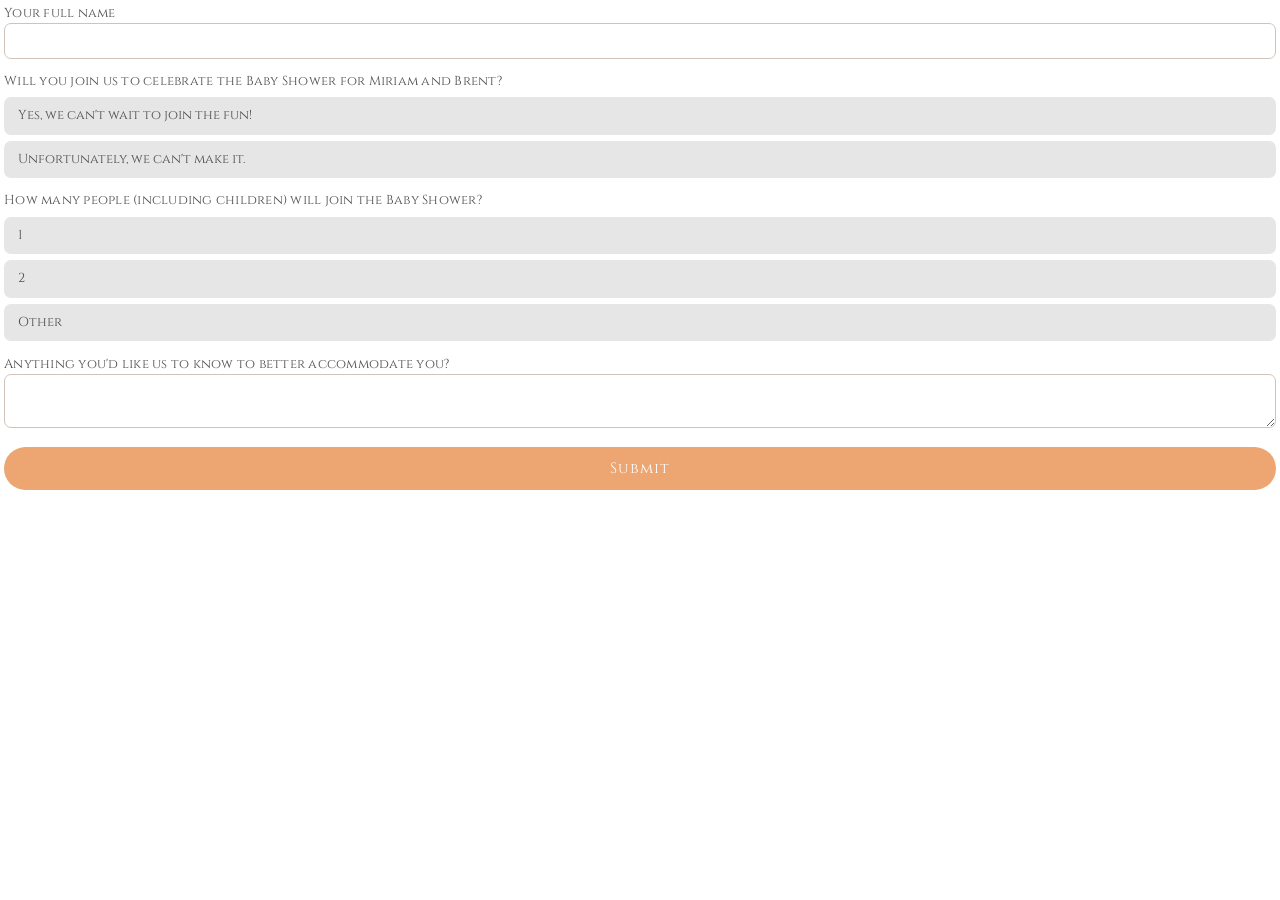
<file: docs/rsvp.html>
<!DOCTYPE html>
<html lang="en">
<head>
<meta charset="utf-8"><meta name="robots" content="noindex, nofollow">
<meta name="viewport" content="width=device-width, initial-scale=1">
<title>RSVP</title>
<style>
  /* The page around this iframe supplies the "please RSVP / BY SEPTEMBER 1ST"
     heading and the floral art, so this document is fields only. Sized to sit
     inside the 336x605 slot without scrolling. */
  @font-face { font-family: 'Cinzel'; src: url('_assets/fonts/bcf845bc9976372da10183c67cc300c0.woff') format('woff'); font-display: swap; }

  :root {
    --terracotta: #cb7d44;
    --button:     #eda571;
    --chip:       #e6e6e6;
    --chip-on:    #f6ede4;
    --ink:        #4b4b4b;
    --rule:       #d2c3ba;
    color-scheme: light;
  }

  * { box-sizing: border-box; }

  html, body {
    margin: 0;
    height: 100%;
    background: transparent;
    color: var(--ink);
    font-family: 'Cinzel', Georgia, serif;
  }

  body {
    overflow-y: auto;
    padding: 4px 4px 8px;
    font-size: 13px;
    line-height: 1.4;
    -webkit-font-smoothing: antialiased;
  }

  fieldset { border: 0; margin: 0 0 14px; padding: 0; }
  legend, .q { padding: 0; margin: 0 0 7px; font-size: 12.5px; letter-spacing: .02em; }

  input[type="text"], input[type="number"], textarea {
    width: 100%;
    font: inherit;
    font-size: 13px;
    color: var(--ink);
    background: #fff;
    border: 1px solid var(--rule);
    border-radius: 7px;
    padding: 8px 11px;
  }
  textarea { resize: vertical; min-height: 50px; }
  input:focus, textarea:focus { outline: 2px solid var(--terracotta); outline-offset: 1px; }

  .chips { display: flex; flex-direction: column; gap: 6px; }
  .chip { position: relative; }
  .chip input {
    position: absolute; inset: 0; width: 100%; height: 100%;
    margin: 0; opacity: 0; cursor: pointer;
  }
  .chip span {
    display: block;
    background: var(--chip);
    border: 1px solid transparent;
    border-radius: 7px;
    padding: 9px 13px;
    font-size: 12.5px;
    transition: background .12s, border-color .12s;
  }
  .chip input:hover + span { background: #dedede; }
  .chip input:checked + span { background: var(--chip-on); border-color: var(--terracotta); }
  .chip input:focus-visible + span { outline: 2px solid var(--terracotta); outline-offset: 1px; }

  button {
    width: 100%;
    font: inherit;
    font-size: 15px;
    letter-spacing: .06em;
    color: #fff;
    background: var(--button);
    border: 0;
    border-radius: 999px;
    padding: 11px;
    cursor: pointer;
  }
  button:hover:not(:disabled) { background: var(--terracotta); }
  button:disabled { opacity: .6; cursor: default; }

  .error { color: #b23c17; font-size: 11.5px; margin: 8px 0 0; text-align: center; }
  [hidden] { display: none !important; }

  /* Off-screen rather than display:none so bots still fill it. */
  .hp { position: absolute; left: -9999px; width: 1px; height: 1px; overflow: hidden; }

  #done { text-align: center; padding: 40px 8px; color: var(--terracotta); font-size: 15px; line-height: 1.5; }
</style>
</head>
<body>

<form id="form" novalidate>
  <fieldset>
    <label class="q" for="name">Your full name</label>
    <input type="text" id="name" name="name" autocomplete="name" required>
  </fieldset>

  <fieldset>
    <legend>Will you join us to celebrate the Baby Shower for Miriam and Brent?</legend>
    <div class="chips">
      <label class="chip">
        <input type="radio" name="attending" value="Yes" required>
        <span>Yes, we can't wait to join the fun!</span>
      </label>
      <label class="chip">
        <input type="radio" name="attending" value="No">
        <span>Unfortunately, we can't make it.</span>
      </label>
    </div>
  </fieldset>

  <fieldset id="countQ">
    <legend>How many people (including children) will join the Baby Shower?</legend>
    <div class="chips">
      <label class="chip"><input type="radio" name="headcount" value="1"><span>1</span></label>
      <label class="chip"><input type="radio" name="headcount" value="2"><span>2</span></label>
      <label class="chip"><input type="radio" name="headcount" value="Other"><span>Other</span></label>
    </div>
    <input type="number" id="countOther" min="1" max="99" placeholder="How many?" hidden style="margin-top:6px">
  </fieldset>

  <fieldset>
    <label class="q" for="notes">Anything you'd like us to know to better accommodate you?</label>
    <textarea id="notes" name="notes"></textarea>
  </fieldset>

  <div class="hp" aria-hidden="true">
    <label>Website<input type="text" name="website" tabindex="-1" autocomplete="off"></label>
  </div>

  <button type="submit" id="submit">Submit</button>
  <p class="error" id="error" hidden></p>
</form>

<div id="done" hidden></div>

<script>
const ENDPOINT = 'https://script.google.com/macros/s/AKfycbzNfk_WtAl5qJoLnNN9aj4QVbw_6zXkUjPbA6ql5xVlORKJed7SjPoTHH6n4HfyJxD_Tw/exec';
const SECRET   = 'sealions_go_AH_AH_AH_AH_AH_AH_AH';

const form = document.getElementById('form');
const countQ = document.getElementById('countQ');
const countOther = document.getElementById('countOther');
const errorEl = document.getElementById('error');
const submitBtn = document.getElementById('submit');

const attending = () => form.querySelector('input[name="attending"]:checked')?.value || '';
const headcount = () => form.querySelector('input[name="headcount"]:checked')?.value || '';

// Headcount is only meaningful for a yes.
form.addEventListener('change', e => {
  if (e.target.name === 'attending') countQ.hidden = attending() === 'No';
  if (e.target.name === 'headcount') {
    countOther.hidden = headcount() !== 'Other';
    if (!countOther.hidden) countOther.focus();
  }
});

// The "Please click the RSVP button..." nudge lives in the Canva page around
// this iframe, not in here. Located by text because Canva's class names are
// generated; faded via an injected !important rule because the renderer
// reapplies inline styles on scroll.
function hideParentNudge() {
  const PHRASE = 'kindly let us know';
  const MAX_BLOCK = 260;   // guards against climbing into a page-level wrapper
  // textContent would match the page-data JSON, which carries this same
  // sentence inside a <script>. Only rendered text counts.
  const SKIP = /^(SCRIPT|STYLE|NOSCRIPT|TEMPLATE|HEAD|TITLE|META|LINK)$/;
  try {
    if (window.parent === window) return;
    const doc = window.parent.document;

    // Reverse document order visits children before parents, so each element's
    // rendered text is built once from cached child results.
    const nodes = Array.from(doc.body.querySelectorAll('*'));
    const text = new Map();
    for (let i = nodes.length - 1; i >= 0; i--) {
      const n = nodes[i];
      if (SKIP.test(n.tagName)) { text.set(n, ''); continue; }
      let t = '';
      for (const c of n.childNodes) {
        if (c.nodeType === 3) t += c.nodeValue;
        else if (c.nodeType === 1) t += (text.get(c) || '');
      }
      text.set(n, t);
    }

    // Descendants come after ancestors, so the last match is the deepest.
    let el = null;
    for (const n of nodes) {
      if ((text.get(n) || '').toLowerCase().includes(PHRASE)) el = n;
    }
    if (!el) return;

    // Climb to the block holding the whole nudge, not just the matching line.
    while (el.parentElement && el.parentElement !== doc.body &&
           (text.get(el.parentElement) || '').trim().length <= MAX_BLOCK) {
      el = el.parentElement;
    }

    if (!doc.getElementById('rsvp-nudge-style')) {
      const s = doc.createElement('style');
      s.id = 'rsvp-nudge-style';
      s.textContent = '.rsvp-nudge-done{opacity:0!important;' +
                      'transition:opacity .6s ease!important;pointer-events:none!important}';
      doc.head.appendChild(s);
    }
    el.classList.add('rsvp-nudge-done');
  } catch (e) {
    // Opened standalone, or the text moved. Leaving the page untouched is fine.
  }
}

function fail(msg) {
  errorEl.textContent = msg;
  errorEl.hidden = false;
  submitBtn.disabled = false;
  submitBtn.textContent = 'Submit';
}

form.addEventListener('submit', async e => {
  e.preventDefault();
  errorEl.hidden = true;

  const name = form.name.value.trim();
  if (!name) return fail('Please add your name.');
  if (!attending()) return fail('Please let us know if you can make it.');

  let count = '';
  if (attending() === 'Yes') {
    if (!headcount()) return fail('Please tell us how many are coming.');
    count = headcount() === 'Other' ? countOther.value.trim() : headcount();
    if (!count) return fail('Please tell us how many are coming.');
  }

  submitBtn.disabled = true;
  submitBtn.textContent = 'Sending…';

  const payload = {
    secret: SECRET,
    name,
    attending: attending(),
    headcount: count,
    notes: document.getElementById('notes').value.trim(),
    website: form.website.value
  };

  try {
    // No headers object: the body goes as text/plain, which avoids a CORS
    // preflight. Apps Script has no doOptions and 405s on OPTIONS.
    const res = await fetch(ENDPOINT, { method: 'POST', body: JSON.stringify(payload) });
    const data = await res.json();
    if (!data.ok) throw new Error(data.error || 'unknown error');

    document.getElementById('done').textContent = payload.attending === 'Yes'
      ? "You're on the list. We can't wait to see you."
      : "Thank you for letting us know — you'll be missed.";
    form.hidden = true;
    document.getElementById('done').hidden = false;
    hideParentNudge();
  } catch (err) {
    fail("Sorry — that didn't send. Please try again, or text us your RSVP.");
  }
});
</script>
</body>
</html>
</file>
<file: docs/_assets/acd63f635005832a.ltr.css>
.theme{color-scheme:var(--tk9EiQ)}.light{--tk9EiQ:light}.dark{--tk9EiQ:dark}._pFsfA{clip:rect(1px, 1px, 1px, 1px);white-space:nowrap;inset-inline-start:0;border:0;width:1px;height:1px;margin:-1px;padding:0;position:absolute;top:0;overflow:hidden}html{--safe-area-inset-top:0px;--safe-area-inset-bottom:0px;--safe-area-inset-left:0px;--safe-area-inset-right:0px}@supports (height:env(safe-area-inset-top)){html{--safe-area-inset-top:env(safe-area-inset-top);--safe-area-inset-bottom:env(safe-area-inset-bottom);--safe-area-inset-left:env(safe-area-inset-left);--safe-area-inset-right:env(safe-area-inset-right)}}@font-face{font-family:Canva Sans;font-style:normal;font-display:swap;font-weight:400 700;src:url(images/a9b8e7902ec1ab885d382156f33738e5.woff2)format("woff2"),url(images/013277426f0d555d96c7a75503df5754.woff)format("woff");unicode-range:U+B1-B3,U+B9,U+BC-BE,U+394,U+3A9,U+3BC,U+3C0,U+2044,U+2070,U+2074-2089,U+2126,U+212E,U+2153-2154,U+215B-215E,U+2202,U+2206,U+220F,U+2211-2212,U+2215,U+2219,U+221A,U+221E,U+222B,U+2248,U+2260,U+2264-2265,U+25CA}@font-face{font-family:Canva Sans;font-style:normal;font-display:swap;font-weight:400 700;src:url(images/d97a6ffa507b670a5b1664f98fc1183d.woff2)format("woff2"),url(images/1de7434d86166b0614ff3d61cda11a54.woff)format("woff");unicode-range:U+A1,U+AA-AB,U+AF,U+B8,U+BA-BB,U+BF,U+C0-D6,U+D8-F6,U+F8-148,U+14A-17E,U+192,U+1B5-1B6,U+1FC-1FD,U+218-21B,U+237,U+2C6-2C7,U+2C9,U+2D8-2DD,U+1E80-1E85,U+1E9E,U+1EF2-1EF3,U+2030,U+2039-203A,U+20AC,U+20BA,U+2113}@font-face{font-family:Canva Sans;font-style:normal;font-display:swap;font-weight:400 700;src:url(images/cff149ee1e9d2be50ac77bcd86769d05.woff2)format("woff2"),url(images/f93a5165fac252ecfd593929c4e6146f.woff)format("woff");unicode-range:U+20-7E,U+A0,U+A2-A9,U+AC-AE,U+B0,U+B4-B7,U+D7,U+F7,U+300-304,U+306-308,U+30A-30C,U+312,U+326-328,U+2013-2014,U+2018-201A,U+201C-201E,U+2020-2022,U+2026,U+2117,U+2120,U+2122,U+2190-2199,U+FB01-FB02,U+FEFF,U+FFFC-FFFD}@font-face{font-family:IBM Plex Sans Arabic;font-style:normal;font-display:swap;font-weight:400;src:url(images/fb9d501d06fd0c338178a4fcd0dc75f1.woff2)format("woff2");unicode-range:U+6??}@font-face{font-family:IBM Plex Sans Arabic;font-style:normal;font-display:swap;font-weight:500;src:url(images/3494a558a74de966041d0f3b6c4c5a0a.woff2)format("woff2");unicode-range:U+6??}@font-face{font-family:IBM Plex Sans Arabic;font-style:normal;font-display:swap;font-weight:600;src:url(images/191499f59a19d63e576f9b7f734eccce.woff2)format("woff2");unicode-range:U+6??}@font-face{font-family:IBM Plex Sans Arabic;font-style:normal;font-display:swap;font-weight:700;src:url(images/f29632870b8e3c47e84887200c088f5f.woff2)format("woff2");unicode-range:U+6??}@font-face{font-family:Noto Sans Variable;font-style:normal;font-display:swap;font-weight:100 900;src:url(images/762fe37b99d49707e783d6281412d12f.woff2)format("woff2");unicode-range:U+590-5FF}@font-face{font-family:Noto Sans Variable;font-style:normal;font-display:swap;font-weight:100 900;src:url(images/2a6c8c6a2748061b1cf2b92bca00b10c.woff2)format("woff2");unicode-range:U+2D7,U+303,U+331,U+E01-E5B,U+200C-200D,U+25CC}@font-face{font-family:Noto Sans;font-style:normal;font-display:swap;font-weight:400;src:url(images/d83221ee6a6841b17a754f68b6c5a3de.woff2)format("woff2");unicode-range:U+900-97F}@font-face{font-family:Noto Sans;font-style:normal;font-display:swap;font-weight:600;src:url(images/e237b20d624e9275cdc02a523ab7f983.woff2)format("woff2");unicode-range:U+900-97F}@font-face{font-family:Noto Sans;font-style:normal;font-display:swap;font-weight:700;src:url(images/3b5447850810ff964de17bcd37e03d5a.woff2)format("woff2");unicode-range:U+900-97F}@font-face{font-family:Noto Sans;font-style:normal;font-display:swap;font-weight:400;src:url(images/a13025bc22c0d623507f155005c54563.woff2)format("woff2"),url(images/ad480883f297c3606af00979ee4c4483.woff)format("woff");unicode-range:U+460-52F,U+1C80-1C88,U+20B4,U+2DE0-2DFF,U+A640-A69F,U+FE2E-FE2F}@font-face{font-family:Noto Sans;font-style:normal;font-display:swap;font-weight:600;src:url(images/477aad26d9a5a64609483931aa0a7a05.woff2)format("woff2"),url(images/0e2be7bf67e32755fd73a605a2afd13b.woff)format("woff");unicode-range:U+460-52F,U+1C80-1C88,U+20B4,U+2DE0-2DFF,U+A640-A69F,U+FE2E-FE2F}@font-face{font-family:Noto Sans;font-style:normal;font-display:swap;font-weight:700;src:url(images/85b2d625d97d50571765987bbac33850.woff2)format("woff2"),url(images/3f03afd80eaf13ee58a7d0945b7d0963.woff)format("woff");unicode-range:U+460-52F,U+1C80-1C88,U+20B4,U+2DE0-2DFF,U+A640-A69F,U+FE2E-FE2F}@font-face{font-family:Noto Sans;font-style:normal;font-display:swap;font-weight:400;src:url(images/02bba2de1b5f7fc3b564b21521e774d0.woff2)format("woff2"),url(images/163124370f3e2ded710887a156ab3fa3.woff)format("woff");unicode-range:U+400-45F,U+490-491,U+4B0-4B1,U+2116}@font-face{font-family:Noto Sans;font-style:normal;font-display:swap;font-weight:600;src:url(images/0b41617d3a05bbbe23065ec719e26fd1.woff2)format("woff2"),url(images/650cef2d886ef4ca5c18d3c107546daf.woff)format("woff");unicode-range:U+400-45F,U+490-491,U+4B0-4B1,U+2116}@font-face{font-family:Noto Sans;font-style:normal;font-display:swap;font-weight:700;src:url(images/d4b0974727cae80b9c6d087e56a9a4e4.woff2)format("woff2"),url(images/771cbf29ddc3145dda326afee4b10fb8.woff)format("woff");unicode-range:U+400-45F,U+490-491,U+4B0-4B1,U+2116}@font-face{font-family:Noto Sans;font-style:normal;font-display:swap;font-weight:400;src:url(images/6c9b9f4b28322c7473667e0fc1690675.woff2)format("woff2"),url(images/79359a454d1de78942f3c2c687fc67ea.woff)format("woff");unicode-range:U+1F??}@font-face{font-family:Noto Sans;font-style:normal;font-display:swap;font-weight:600;src:url(images/a8f52f1cd47135bfc86b1f313868708d.woff2)format("woff2"),url(images/e3e13973dcf74ace522a4b8ef447a7de.woff)format("woff");unicode-range:U+1F??}@font-face{font-family:Noto Sans;font-style:normal;font-display:swap;font-weight:700;src:url(images/ca4237378da57e1e318978281e7fee60.woff2)format("woff2"),url(images/d7669ff2d0106ad99a7a55c4d540478c.woff)format("woff");unicode-range:U+1F??}@font-face{font-family:Noto Sans;font-style:normal;font-display:swap;font-weight:400;src:url(images/d56fc13fe0dc1327dceed816b07dbec3.woff2)format("woff2"),url(images/311ec631b3b3a7f88c724351af8bcef4.woff)format("woff");unicode-range:U+370-3FF}@font-face{font-family:Noto Sans;font-style:normal;font-display:swap;font-weight:600;src:url(images/c9972caeca3358fa2841a115105a8544.woff2)format("woff2"),url(images/c3a91206711602c9b5f54e9514244e64.woff)format("woff");unicode-range:U+370-3FF}@font-face{font-family:Noto Sans;font-style:normal;font-display:swap;font-weight:700;src:url(images/dafb7fee1db6b7ae9b1184239b11acf5.woff2)format("woff2"),url(images/d6cbb5c42a1149e38e1fb7a238032bc8.woff)format("woff");unicode-range:U+370-3FF}@font-face{font-family:Noto Sans;font-style:normal;font-display:swap;font-weight:400;src:url(images/964b01a520402dcf8405de90289c35f4.woff2)format("woff2"),url(images/4badd42f0e1cdba66ffbd5cc91aa4365.woff)format("woff");unicode-range:U+17F,U+1F0,U+1FA-1FB,U+1FE-1FF,U+1E00-1E01,U+1E3E-1E3F}@font-face{font-family:Noto Sans;font-style:normal;font-display:swap;font-weight:600;src:url(images/58cf708f2cc4d2b3bbf7e6add25f5c20.woff2)format("woff2"),url(images/4f9f09e9c9bc053cc21f7cf7f5590904.woff)format("woff");unicode-range:U+17F,U+1F0,U+1FA-1FB,U+1FE-1FF,U+1E00-1E01,U+1E3E-1E3F}@font-face{font-family:Noto Sans;font-style:normal;font-display:swap;font-weight:700;src:url(images/4bdcf0ce1296b448409c024e57fdcdb9.woff2)format("woff2"),url(images/005dabb12cdb5c5deabd1782c3ff196d.woff)format("woff");unicode-range:U+17F,U+1F0,U+1FA-1FB,U+1FE-1FF,U+1E00-1E01,U+1E3E-1E3F}@font-face{font-family:Noto Sans Vietnamese;font-style:normal;font-display:swap;font-weight:400;src:url(images/f4113bb9d3def37ca7f5c7cd2341ec33.woff2)format("woff2"),url(images/614a39a4813512a63e905b12dc5f41ba.woff)format("woff");unicode-range:U+20-5F,U+61-7A,U+7C,U+A0,U+A7,U+A9,U+C0-C3,U+C8-CA,U+CC-CD,U+D2-D5,U+D9-DA,U+DD,U+E0-E3,U+E8-EA,U+EC-ED,U+F2-F5,U+F9-FA,U+FD,U+102-103,U+110-111,U+128-129,U+168-169,U+1A0-1A1,U+1AF-1B0,U+300-303,U+306,U+309,U+31B,U+323,U+1EA0-1EF9,U+2010-2011,U+2013-2014,U+2018-2019,U+201C-201D,U+2020-2021,U+2026,U+2030,U+20AB}@font-face{font-family:Noto Sans Vietnamese;font-style:normal;font-display:swap;font-weight:600;src:url(images/5989cf357de7427311e30576891372df.woff2)format("woff2"),url(images/b3571e313b47ed988fc8429322af7677.woff)format("woff");unicode-range:U+20-5F,U+61-7A,U+7C,U+A0,U+A7,U+A9,U+C0-C3,U+C8-CA,U+CC-CD,U+D2-D5,U+D9-DA,U+DD,U+E0-E3,U+E8-EA,U+EC-ED,U+F2-F5,U+F9-FA,U+FD,U+102-103,U+110-111,U+128-129,U+168-169,U+1A0-1A1,U+1AF-1B0,U+300-303,U+306,U+309,U+31B,U+323,U+1EA0-1EF9,U+2010-2011,U+2013-2014,U+2018-2019,U+201C-201D,U+2020-2021,U+2026,U+2030,U+20AB}@font-face{font-family:Noto Sans Vietnamese;font-style:normal;font-display:swap;font-weight:700;src:url(images/5d050a324d95a6a18dae93e08c01bd6b.woff2)format("woff2"),url(images/08f3a04653878f9b2369ec3c327d7c46.woff)format("woff");unicode-range:U+20-5F,U+61-7A,U+7C,U+A0,U+A7,U+A9,U+C0-C3,U+C8-CA,U+CC-CD,U+D2-D5,U+D9-DA,U+DD,U+E0-E3,U+E8-EA,U+EC-ED,U+F2-F5,U+F9-FA,U+FD,U+102-103,U+110-111,U+128-129,U+168-169,U+1A0-1A1,U+1AF-1B0,U+300-303,U+306,U+309,U+31B,U+323,U+1EA0-1EF9,U+2010-2011,U+2013-2014,U+2018-2019,U+201C-201D,U+2020-2021,U+2026,U+2030,U+20AB}.Gcy95A{-webkit-font-smoothing:antialiased;-moz-osx-font-smoothing:grayscale;font-smooth:always;-webkit-text-size-adjust:none;-moz-text-size-adjust:none;text-size-adjust:none;font-variation-settings:"opsz" 0;font-family:Canva Sans,IBM Plex Sans Arabic,Noto Sans Variable,Noto Sans,-apple-system,BlinkMacSystemFont,Segoe UI,Helvetica,Arial,sans-serif}[lang|=vi] .Gcy95A{font-family:Noto Sans Vietnamese,IBM Plex Sans Arabic,Noto Sans Variable,Noto Sans,-apple-system,BlinkMacSystemFont,Segoe UI,Helvetica,Arial,sans-serif}:root{--wczjwA:calc(var(----lgQg,.1rem)*42);--32-5Rg:calc(var(----lgQg,.1rem)*36);--q5aPlw:calc(var(----lgQg,.1rem)*36);--XAu0sw:calc(var(----lgQg,.1rem)*32);--OJy8Yg:calc(var(----lgQg,.1rem)*32);--Vf8OSg:calc(var(----lgQg,.1rem)*36);--A3YTsg:calc(var(----lgQg,.1rem)*24);--Dynksw:calc(var(----lgQg,.1rem)*21);--VrAiwg:calc(var(----lgQg,.1rem)*16);--5QGiVg:calc(var(----lgQg,.1rem)*14);--R07nfg:calc(var(----lgQg,.1rem)*12);--m8t8Kw:calc(var(----lgQg,.1rem)*21);--ZYsOLQ:calc(var(----lgQg,.1rem)*18);--__4QUw:calc(var(----lgQg,.1rem)*16);--ZOMbtg:calc(var(----lgQg,.1rem)*14);--ylZqXQ:calc(var(----lgQg,.1rem)*12);--ggP9YA:calc(var(----lgQg,.1rem)*11);--Csadrg:1.1;--3HwnTg:1.1;--guGCJg:1.1;--Pz31Ow:1.1;--qKnIjA:1.25;--a60EZw:1.25;--KMUE6w:1.25;--moczTQ:calc(var(----lgQg,.1rem)*26);--VbcScA:calc(var(----lgQg,.1rem)*24);--0LLpdQ:calc(var(----lgQg,.1rem)*20);---eZrnA:calc(var(----lgQg,.1rem)*18);--Vr1mRA:1.5;--HMj1Lg:1.5;--lQwhPA:calc(var(----lgQg,.1rem)*24);--X8ysKw:calc(var(----lgQg,.1rem)*22);--RJKbrQ:calc(var(----lgQg,.1rem)*20);--xQU-mQ:calc(var(----lgQg,.1rem)*16)}@media (min-width:600px){:root{--wczjwA:calc(var(----lgQg,.1rem)*56);--32-5Rg:calc(var(----lgQg,.1rem)*48);--q5aPlw:calc(var(----lgQg,.1rem)*48);--XAu0sw:calc(var(----lgQg,.1rem)*36);--OJy8Yg:calc(var(----lgQg,.1rem)*32);--Vf8OSg:calc(var(----lgQg,.1rem)*48);--A3YTsg:calc(var(----lgQg,.1rem)*32);--Dynksw:calc(var(----lgQg,.1rem)*24);--VrAiwg:calc(var(----lgQg,.1rem)*18);--m8t8Kw:calc(var(----lgQg,.1rem)*24);--ZYsOLQ:calc(var(----lgQg,.1rem)*21);--moczTQ:calc(var(----lgQg,.1rem)*32)}}@media (min-width:900px){:root{--wczjwA:calc(var(----lgQg,.1rem)*72);--32-5Rg:calc(var(----lgQg,.1rem)*64);--q5aPlw:calc(var(----lgQg,.1rem)*56);--XAu0sw:calc(var(----lgQg,.1rem)*42);--OJy8Yg:calc(var(----lgQg,.1rem)*36)}}@media (min-width:1200px){:root{--wczjwA:calc(var(----lgQg,.1rem)*96);--32-5Rg:calc(var(----lgQg,.1rem)*84);--q5aPlw:calc(var(----lgQg,.1rem)*64);--XAu0sw:calc(var(----lgQg,.1rem)*48);--OJy8Yg:calc(var(----lgQg,.1rem)*42);--qKnIjA:1.1}}@media (min-width:1650px){:root{--wczjwA:calc(var(----lgQg,.1rem)*112);--32-5Rg:calc(var(----lgQg,.1rem)*96);--q5aPlw:calc(var(----lgQg,.1rem)*72);--XAu0sw:calc(var(----lgQg,.1rem)*56);--OJy8Yg:calc(var(----lgQg,.1rem)*48)}}._4IBlVA{word-wrap:break-word;overflow-wrap:break-word;font-size:var(--ZYsOLQ);line-height:var(--HMj1Lg);letter-spacing:0;margin:0;font-weight:400}._6klkDA{word-wrap:break-word;overflow-wrap:break-word;font-size:var(--ZOMbtg);line-height:var(--X8ysKw);letter-spacing:0;margin:0;font-weight:400}.Qfw6fw{word-wrap:break-word;overflow-wrap:break-word;font-size:var(--ZOMbtg);line-height:var(--X8ysKw);letter-spacing:0;margin:0;font-weight:600}.IvjQyA{word-wrap:break-word;overflow-wrap:break-word;font-size:var(--ylZqXQ);line-height:var(--RJKbrQ);letter-spacing:0;margin:0;font-weight:400}.dp1mlg{word-wrap:break-word;overflow-wrap:break-word;font-size:var(--ylZqXQ);line-height:var(--RJKbrQ);letter-spacing:0;margin:0;font-weight:600}.yZdokw{word-wrap:break-word;overflow-wrap:break-word;font-size:var(--ggP9YA);line-height:var(--xQU-mQ);letter-spacing:.01em;margin:0;font-weight:600}.KC3q2Q b,.KC3q2Q strong,.LbzErQ b,.LbzErQ strong,.WLFbvw b,.WLFbvw strong{font-weight:600}.SOjWCg b,.SOjWCg strong{font-weight:700}.wzcRhw,.SgV0LQ{overflow-wrap:anywhere}._4A33GA{width:calc(100% - 16px);image-rendering:pixelated;border:8px solid #fff}.dXLCMQ{border:none;width:100%}.Bymw5Q{box-sizing:border-box;opacity:0;pointer-events:none;width:100%;position:fixed;top:0;left:0;overflow:visible}.XG__3w{box-sizing:border-box;position:absolute;top:0;left:0}.G9PzwQ{box-sizing:border-box;width:100%;min-width:fit-content;line-height:0;display:grid}._5k9jWw{box-sizing:border-box;min-width:100%;min-height:100%;line-height:0;display:inline-grid}.z_CH3w,._2oKAKQ,.ODPgFw{box-sizing:border-box;line-height:0}.ixP4uQ{box-sizing:border-box;width:100%;height:100%;line-height:0}.vztVyw{box-sizing:border-box;width:100%;line-height:0}._3YWZwA{box-sizing:border-box;min-width:5px;min-height:5px;line-height:0}@font-face{font-family:calibrate;src:url(images/b46630e470f4040eba7033cf2435edce.woff)format("woff");font-display:block}.iRgHxQ{visibility:hidden;width:100px;margin:0;padding:0;font-family:calibrate;font-size:100px;line-height:1;position:absolute;top:0}.w85Cgw{vertical-align:baseline;width:1px;height:1px;display:inline-block}._2UyCZQ{color:#000;--H97cbQ:16px;letter-spacing:0;--Xm-_8w:0;text-align:left;text-transform:none;tab-size:4;font-synthesis:none;font-kerning:none;font-feature-settings:"liga" var(--I1TtXQ,off), "clig" var(--rt6TaA,off), "calt" var(--o_YY6w,off);-webkit-font-smoothing:antialiased;-moz-osx-font-smoothing:grayscale;word-break:normal;overflow-wrap:break-word;white-space:normal;-webkit-text-size-adjust:none;-moz-text-size-adjust:none;text-size-adjust:none;contain:style;direction:ltr;height:auto;padding:0;font-family:unset;font-style:normal;font-weight:400;line-height:1.4;position:relative;overflow:visible}.a_GcMg{opacity:calc(var(--kPI9Uw,1)*var(--q1eooA,1))}.a_GcMg.Do51Bw{vertical-align:baseline;bottom:calc((var(--Xm-_8w)/100)*var(--H97cbQ));line-height:0;position:relative}.a_GcMg.YLyPKw,._0jckkw.YLyPKw:before,.l7HVtg.YLyPKw:before{--I1TtXQ:on;font-feature-settings:"liga" var(--I1TtXQ,off), "clig" var(--rt6TaA,off), "calt" var(--o_YY6w,off)}.a_GcMg.w9fQyg,._0jckkw.w9fQyg:before,.l7HVtg.w9fQyg:before{--rt6TaA:on;font-feature-settings:"liga" var(--I1TtXQ,off), "clig" var(--rt6TaA,off), "calt" var(--o_YY6w,off)}.a_GcMg.uHzYVw,._0jckkw.uHzYVw:before,.l7HVtg.uHzYVw:before{--o_YY6w:on;font-feature-settings:"liga" var(--I1TtXQ,off), "clig" var(--rt6TaA,off), "calt" var(--o_YY6w,off)}.a_GcMg.YLyPKw:after,.a_GcMg.w9fQyg:after,.a_GcMg.uHzYVw:after{content:"‌"}._0jckkw.MDzzPg:before,.l7HVtg.MDzzPg:before{font-kerning:normal}.el5AzA{contain:none}.e1_zQg{-webkit-user-select:text;user-select:text;pointer-events:auto}.SglrXg .jfNO9A{display:inline-flex;position:relative}.SglrXg .eSUC2A{overflow:hidden}@supports ((-webkit-hyphens:none)) and (not ((-moz-appearance:none))){._28USrA:not(._2ENCSQ) .zV8YKg{white-space:pre-wrap}._28USrA .zYq_BQ:last-child{white-space:pre}}.Mb8E_A,.Mb8E_A .zYq_BQ{text-wrap:nowrap;overflow-wrap:normal}.zYq_BQ{white-space:pre-wrap}.J4GZTQ,._28USrA,._5eEERQ{font-size:var(--H97cbQ);margin:0;position:relative}.J4GZTQ{margin-block:0;margin-inline:0}._6_lymw._6_lymw{padding:var(--3foukQ,0);margin-inline:calc(var(--3foukQ,0)*-1)}.T4Rl4A{background-repeat:no-repeat;-webkit-background-clip:text;background-clip:text}.jfNO9A{padding-left:var(--ZurDLQ,0px);padding-right:var(--GCe_Bw,0px);padding-top:var(--nWK-aQ,0px);padding-bottom:var(--nWK-aQ,0px);margin-left:calc(var(--26G6TA,0px) + var(--ZurDLQ,0px)*-1);margin-right:calc(var(--GCe_Bw,0px)*-1);margin-top:calc(var(--nWK-aQ,0px)*-1);margin-bottom:calc(var(--nWK-aQ,0px)*-1)}.jfNO9A.T4Rl4A,.zV8YKg.T4Rl4A,.jfNO9A>.T4Rl4A,.zV8YKg>.T4Rl4A{--26G6TA:0px;padding-left:calc(var(--ZurDLQ,0px) + var(--3foukQ,0));padding-right:calc(var(--GCe_Bw,0px) + var(--3foukQ,0));padding-top:calc(var(--nWK-aQ,0px) + var(--3foukQ,0));padding-bottom:calc(var(--nWK-aQ,0px) + var(--3foukQ,0));margin-left:calc(var(--26G6TA,0px) + (var(--ZurDLQ,0px) + var(--3foukQ,0))*-1);margin-right:calc((var(--GCe_Bw,0px) + var(--3foukQ,0))*-1);margin-top:calc((var(--nWK-aQ,0px) + var(--3foukQ,0))*-1);margin-bottom:calc((var(--nWK-aQ,0px) + var(--3foukQ,0))*-1)}._5eEERQ .a_GcMg{white-space:pre;letter-spacing:0;line-height:1.2;position:absolute}._28USrA .xtSH_A{display:inline-block}.vkN2Cw ._28USrA{top:calc(var(--UF50hQ,0)*1em)}.vkN2Cw ._28USrA.hhtymQ ._28USrA.hhtymQ{top:0}.vkN2Cw ._28USrA,.vkN2Cw ._5eEERQ{margin-top:calc(var(--gixK-A)*1em)}.vkN2Cw ._4N4NA{margin-top:0}.jvAkaQ ._28USrA,.jvAkaQ ._5eEERQ{margin-right:calc(var(--gixK-A)*1em)}.jvAkaQ ._4N4NA{margin-right:0}._8E_5FA ._28USrA,._8E_5FA ._5eEERQ{margin-left:calc(var(--gixK-A)*1em)}._8E_5FA ._4N4NA{margin-left:0}.naUDPA{direction:rtl}._28USrA.XN6uKA.GEC0sA,._28USrA.naUDPA.TV9a8Q{text-align:left}._28USrA.XN6uKA.AfeL7g,._28USrA.naUDPA.AfeL7g{text-align:center}._28USrA.XN6uKA.TV9a8Q,._28USrA.naUDPA.GEC0sA{text-align:right}._28USrA.XN6uKA._2ENCSQ,._28USrA.naUDPA._2ENCSQ{text-align:justify}.vkN2Cw ._28USrA.XN6uKA{margin-left:calc(var(--kJ5CrQ)*1em)}.jvAkaQ ._28USrA.XN6uKA,._8E_5FA ._28USrA.XN6uKA{margin-top:calc(var(--kJ5CrQ)*1em)}.vkN2Cw ._28USrA.naUDPA{margin-right:calc(var(--kJ5CrQ)*1em)}.jvAkaQ ._28USrA.naUDPA,._8E_5FA ._28USrA.naUDPA{margin-bottom:calc(var(--kJ5CrQ)*1em)}.vkN2Cw ._28USrA._6_lymw.XN6uKA{margin-left:calc(var(--kJ5CrQ)*1em + var(--3foukQ,0)*-1)}.jvAkaQ ._28USrA._6_lymw.XN6uKA,._8E_5FA ._28USrA._6_lymw.XN6uKA{margin-top:calc(var(--kJ5CrQ)*1em + var(--3foukQ,0)*-1)}.vkN2Cw ._28USrA._6_lymw.naUDPA{margin-right:calc(var(--kJ5CrQ)*1em + var(--3foukQ,0)*-1)}.jvAkaQ ._28USrA._6_lymw.naUDPA,._8E_5FA ._28USrA._6_lymw.naUDPA{margin-bottom:calc(var(--kJ5CrQ)*1em + var(--3foukQ,0)*-1)}._2UyCZQ .JS2Zuw{margin:0;padding:0;list-style-type:none}.hhtymQ{--3foukQ:0px;padding:0;display:list-item}._0jckkw:before,.R3Kctg{box-sizing:border-box;white-space:nowrap;margin:0;padding:0;position:absolute}._8__1Ng{opacity:calc(var(--kPI9Uw,1)*var(--q1eooA,1));position:absolute}.qV2WKw{box-sizing:border-box;width:1em;height:1em;-webkit-mask-image:var(--9ToXuw);-webkit-mask-image:var(--9ToXuw);mask-image:var(--9ToXuw);-webkit-mask-size:contain;mask-size:contain;-webkit-mask-repeat:no-repeat;mask-repeat:no-repeat}._2GWXkg{background-repeat:no-repeat;background-size:contain}.lU56Lw{display:block}.l7HVtg{width:auto;height:auto;display:inline-block}.vkN2Cw ._8__1Ng{top:var(--ObUkNA,0px)}.jvAkaQ ._8__1Ng{right:var(--ObUkNA,0px)}._8E_5FA ._8__1Ng{left:var(--ObUkNA,0px)}.vkN2Cw .XN6uKA>._8__1Ng{right:calc(100% + .1em)}.vkN2Cw .naUDPA>._8__1Ng{left:calc(100% + .1em)}.jvAkaQ .XN6uKA>._8__1Ng,._8E_5FA .XN6uKA>._8__1Ng{bottom:calc(100% + .1em)}.jvAkaQ .naUDPA>._8__1Ng,._8E_5FA .naUDPA>._8__1Ng{top:calc(100% + .1em)}.vkN2Cw .XN6uKA .R3Kctg{left:calc(var(--kJ5CrQ)*1em*-1)}.vkN2Cw .naUDPA .R3Kctg{right:calc(var(--kJ5CrQ)*1em*-1)}.jvAkaQ .XN6uKA .R3Kctg,._8E_5FA .XN6uKA .R3Kctg{top:calc(var(--kJ5CrQ)*1em*-1)}.jvAkaQ .naUDPA .R3Kctg,._8E_5FA .naUDPA .R3Kctg{bottom:calc(var(--kJ5CrQ)*1em*-1)}.vkN2Cw .XN6uKA .R3Kctg>.R3Kctg{left:0}.vkN2Cw .naUDPA .R3Kctg>.R3Kctg{right:0}.jvAkaQ .XN6uKA .R3Kctg>.R3Kctg,._8E_5FA .XN6uKA .R3Kctg>.R3Kctg{top:0}.jvAkaQ .naUDPA .R3Kctg>.R3Kctg,._8E_5FA .naUDPA .R3Kctg>.R3Kctg{bottom:0}.cZVApw{display:list-item;position:absolute}.vkN2Cw .XN6uKA .cZVApw{right:0}.vkN2Cw .naUDPA .cZVApw{left:0}.jvAkaQ .XN6uKA .cZVApw,._8E_5FA .XN6uKA .cZVApw{bottom:0}.jvAkaQ .naUDPA .cZVApw,._8E_5FA .naUDPA .cZVApw{top:0}.vkN2Cw ._0jckkw:before,.vkN2Cw .R3Kctg{width:calc(var(--kJ5CrQ)*1em);height:calc(var(--IOrplg)*1em)}.jvAkaQ ._0jckkw:before,._8E_5FA ._0jckkw:before,.jvAkaQ .R3Kctg,._8E_5FA .R3Kctg{height:calc(var(--kJ5CrQ)*1em);width:calc(var(--IOrplg)*1em)}._0jckkw.XN6uKA:before{text-align:right}._0jckkw.naUDPA:before{text-align:left}.vkN2Cw ._0jckkw:before{padding-top:var(--3foukQ,0)}.jvAkaQ ._0jckkw:before{padding-right:var(--3foukQ,0)}._8E_5FA ._0jckkw:before{padding-left:var(--3foukQ,0)}.vkN2Cw ._0jckkw.XN6uKA:before{left:calc(var(--kJ5CrQ)*1em*-1);padding-right:.1em}.vkN2Cw ._0jckkw.naUDPA:before{right:calc(var(--kJ5CrQ)*1em*-1);padding-left:.1em}.jvAkaQ ._0jckkw.XN6uKA:before,._8E_5FA ._0jckkw.XN6uKA:before{top:calc(var(--kJ5CrQ)*1em*-1);padding-bottom:.1em}.jvAkaQ ._0jckkw.naUDPA:before,._8E_5FA ._0jckkw.naUDPA:before{bottom:calc(var(--kJ5CrQ)*1em*-1);padding-top:.1em}.vkN2Cw .R3Kctg ._0jckkw.XN6uKA:before{left:0}.vkN2Cw .R3Kctg ._0jckkw.naUDPA:before{right:0}.jvAkaQ .R3Kctg ._0jckkw.XN6uKA:before,._8E_5FA .R3Kctg ._0jckkw.XN6uKA:before{top:0}.jvAkaQ .R3Kctg ._0jckkw.naUDPA:before,._8E_5FA .R3Kctg ._0jckkw.naUDPA:before{bottom:0}._0jckkw.OMps6g:before,.OMps6g .l7HVtg:before{content:counter(list-1, var(--zPlnxA)) "."}._1Wqb1g.OMps6g{counter-increment:list-1}._1Wqb1g.OMps6g.gHCn7g{counter-set:list-1 var(--MF8MEg)}._0jckkw._7VQm8w:before,._7VQm8w .l7HVtg:before{content:counter(list-2, var(--zPlnxA)) "."}._1Wqb1g._7VQm8w{counter-increment:list-2}._1Wqb1g._7VQm8w.gHCn7g{counter-set:list-2 var(--MF8MEg)}._0jckkw.yBmzmw:before,.yBmzmw .l7HVtg:before{content:counter(list-3, var(--zPlnxA)) "."}._1Wqb1g.yBmzmw{counter-increment:list-3}._1Wqb1g.yBmzmw.gHCn7g{counter-set:list-3 var(--MF8MEg)}._0jckkw.sAsy5g:before,.sAsy5g .l7HVtg:before{content:counter(list-4, var(--zPlnxA)) "."}._1Wqb1g.sAsy5g{counter-increment:list-4}._1Wqb1g.sAsy5g.gHCn7g{counter-set:list-4 var(--MF8MEg)}._0jckkw.AQACiA:before,.AQACiA .l7HVtg:before{content:counter(list-5, var(--zPlnxA)) "."}._1Wqb1g.AQACiA{counter-increment:list-5}._1Wqb1g.AQACiA.gHCn7g{counter-set:list-5 var(--MF8MEg)}._0jckkw.rSUnkQ:before,.rSUnkQ .l7HVtg:before{content:counter(list-6, var(--zPlnxA)) "."}._1Wqb1g.rSUnkQ{counter-increment:list-6}._1Wqb1g.rSUnkQ.gHCn7g{counter-set:list-6 var(--MF8MEg)}._0jckkw.f8LKrA:before,.f8LKrA .l7HVtg:before{content:counter(list-7, var(--zPlnxA)) "."}._1Wqb1g.f8LKrA{counter-increment:list-7}._1Wqb1g.f8LKrA.gHCn7g{counter-set:list-7 var(--MF8MEg)}._0jckkw.l4nE4g:before,.l4nE4g .l7HVtg:before{content:counter(list-8, var(--zPlnxA)) "."}._1Wqb1g.l4nE4g{counter-increment:list-8}._1Wqb1g.l4nE4g.gHCn7g{counter-set:list-8 var(--MF8MEg)}._28USrA:not(.hhtymQ),._5eEERQ:not(.hhtymQ){counter-reset:list-1 list-2 list-3 list-4 list-5 list-6 list-7 list-8}._28USrA.wjBajg{counter-reset:none}._1Wqb1g.OMps6g{counter-set:list-2 list-3 list-4 list-5 list-6 list-7 list-8}._1Wqb1g._7VQm8w{counter-set:list-3 list-4 list-5 list-6 list-7 list-8}._1Wqb1g.yBmzmw{counter-set:list-4 list-5 list-6 list-7 list-8}._1Wqb1g.sAsy5g{counter-set:list-5 list-6 list-7 list-8}._1Wqb1g.AQACiA{counter-set:list-6 list-7 list-8}._1Wqb1g.rSUnkQ{counter-set:list-7 list-8}._1Wqb1g.f8LKrA{counter-set:list-8}._1Wqb1g.l4nE4g{counter-set:none}.g6DZMw{visibility:hidden;pointer-events:none;filter:none;width:max-content;position:absolute;bottom:0;left:0}.h_sDXA{width:max-content;position:fixed}.rgd8tA{white-space:nowrap;display:inline-block}._3jkTAA{opacity:0;visibility:visible;pointer-events:auto;-webkit-user-select:text;user-select:text;z-index:3;contain:strict;position:fixed;top:0;left:0}.HeLNTQ{width:99999px;height:99999px}.light{--GBPEAA:#a370fc26;--i1bGKA:#8b3dff;--Fs3ISQ:#39466024}.dark{--GBPEAA:#a370fc33;--i1bGKA:#bc97fc;--Fs3ISQ:#ffffff26}._1xuoNw{isolation:isolate;position:relative;overflow:hidden}.R_SPtQ{--GBPEAA:var(--Zs8NIg,#fff3)}.Askjsw{--GBPEAA:var(--Fs3ISQ)}._1xuoNw:after{content:"";z-index:-1;border-radius:inherit;background-image:linear-gradient(90deg, transparent 0%, transparent var(--4JarlA,25%), var(--GBPEAA) var(--ld4oxg,45%), var(--GBPEAA) var(--WUDFcg,55%), transparent var(--4RrF4Q,75%), transparent 100%);background-size:var(--NiUThA,400% 100%);animation:EWVceg var(--61BpjQ,2.5s) var(--Wv7IKg,cubic-bezier(0, 0, .58, 1)) var(--pQvMUg,.5s) infinite;pointer-events:none;background-position:100% 0;background-repeat:no-repeat;position:absolute;inset:0}@keyframes EWVceg{0%{background-position:100% 0}75%,to{background-position:0 0}}[dir=rtl] ._1xuoNw:after{background-position:0 0;animation-name:ZBRnjg}@keyframes ZBRnjg{0%{background-position:0 0}75%,to{background-position:100% 0}}@media (prefers-reduced-motion:reduce){._1xuoNw:after{background-image:none;background-color:var(--GBPEAA);animation:2s ease-out infinite EDhG3w}}@keyframes EDhG3w{0%,to{opacity:.6}50%{opacity:1}}.light{--Kd3K9A:#8b3dff;--DVEAGQ:#7630d7;--V0s6Og:#612dae;--PqRKXQ:#fff;--R-jrhg:#0f101500;--GXtk9g:#404f6d0f;--xGXQgA:#39466024;--oAdupw:#0f1015;--8-4niA:#35415a33;--wd-tZA:#0f101500;--ntzWpQ:#404f6d0f;--BorQ6g:#39466024;--O8dBuQ:#0f1015;--EvA8JQ:#13162099;--gIrJLw:#101219b2;--XxI4hg:#0f1015d9;--SvgSpA:#13162099;--N8Oz5g:#fff;--4zRigw:#ffffffb2;--wv7owA:#db142c;--m9I-bA:#b61629;--Hxdoag:#911826;--pxBf3A:#fff;--1sn2Sg:#a370fc26;--4HnQxA:#a370fc26;--NRjSsw:#a370fc33;--GviWcg:#4a2e7e;--kl47TA:#8b3dff;--gFgXSg:#404f6d0f;--wBWOJg:#1c213080;--BVrlVA:#39466024;--KwfPsg:#0f101500;--p5yS_g:#1c213080;--jz0LSw:#008009;--CJur3Q:#fff;--UfNqTg:#c3eac4;--QcueGQ:#133416;--bdtRFA:#1a62ff;--YrdGEw:#fff;--_bpjsw:#cce1ff;--x3uTOw:#182c59;--Am6Phw:#ad5a00;--X8oIbA:#fff;--G_qVww:#ffd9ad;--HfWZ1A:#3e2a14;--43wRQw:#db142c;--9luNoA:#fff;--qKGzFw:#ffd6d8;--CMMUiA:#501b21;--RzZG4Q:#8b3dff;--M8YsdQ:#fff;--xc412Q:#e7dbff;--XZIM8Q:#352459;--6Hmmng:#13162099;--SxhHZg:#fff;--3ifkTA:#fff;--W1_3nw:#404f6d0f;--igdHlg:#35415a33;--IzK8tQ:#1c213080;--_kLulA:#1c213080;--uHakiw:#8b3dff;--TCEPKw:#39466024;--BhjlKg:#db142c;--j6I-wg:#8b3dff;--I7Yc2g:#7630d7;--Mm01yw:#612dae;--4sJsqA:#39466024;--hBXVcA:#fff;--xcCO9w:#1c213080;--WcghmA:#8b3dff;--ezSU3w:#fff;--ooFCBA:#c1c5cd;--8jnd6g:#8b3dff;---2QwGw:#7630d7;--KgLrHA:#612dae;--jDAtXQ:#1c213080;--FOH6ww:#db142c;--jyDisg:#b61629;--QclmLg:#911826;--VcZbvQ:#0f1015;--UpESEg:#0f1015d9;--PRQgyw:#101219b2;--TJtBjA:#13162099;--vCqPYw:#008009;--NRkSiw:#db142c;--gdRMVA:#1a62ff;--cVPmKw:#ad5a00;--enMi_w:#39466024;--4DkvNQ:#3d8bff;--xwa5zw:#39466024;--2yga1g:#404f6d0f;--0ypBAQ:#35415a33;--P1hAvA:#242c3d66;--1z_vxQ:#242c3d66}.dark{--Kd3K9A:#7630d7;--DVEAGQ:#612dae;--V0s6Og:#4a2e7e;--PqRKXQ:#fff;--R-jrhg:#fff0;--GXtk9g:#ffffff12;--xGXQgA:#ffffff26;--oAdupw:#fff;--8-4niA:#fff3;--wd-tZA:#fff0;--ntzWpQ:#ffffff12;--BorQ6g:#ffffff26;--O8dBuQ:#fff;--EvA8JQ:#13162099;--gIrJLw:#101219b2;--XxI4hg:#0f1015d9;--SvgSpA:#13162099;--N8Oz5g:#fff;--4zRigw:#ffffffb2;--wv7owA:#b61629;--m9I-bA:#911826;--Hxdoag:#721d27;--pxBf3A:#fff;--1sn2Sg:#a370fc4d;--4HnQxA:#a370fc4d;--NRjSsw:#a370fc33;--GviWcg:#fff;--kl47TA:#a370fc;--gFgXSg:#ffffff12;--wBWOJg:#ffffff80;--BVrlVA:#ffffff26;--KwfPsg:#fff0;--p5yS_g:#ffffff80;--jz0LSw:#096d11;--CJur3Q:#fff;--UfNqTg:#16461a;--QcueGQ:#fff;--bdtRFA:#1854d7;--YrdGEw:#fff;--_bpjsw:#1d3b7c;--x3uTOw:#fff;--Am6Phw:#944f05;--X8oIbA:#fff;--G_qVww:#563715;--HfWZ1A:#fff;--43wRQw:#b61629;--9luNoA:#fff;--qKGzFw:#721d27;--CMMUiA:#fff;--RzZG4Q:#7630d7;--M8YsdQ:#fff;--xc412Q:#4a2e7e;--XZIM8Q:#fff;--6Hmmng:#13162099;--SxhHZg:#fff;--3ifkTA:#101219b2;--W1_3nw:#ffffff12;--igdHlg:#fff3;--IzK8tQ:#ffffff80;--_kLulA:#ffffff80;--uHakiw:#a370fc;--TCEPKw:#ffffff26;--BhjlKg:#fd4958;--j6I-wg:#8b3dff;--I7Yc2g:#7630d7;--Mm01yw:#612dae;--4sJsqA:#ffffff26;--hBXVcA:#fff;--xcCO9w:#ffffff80;--WcghmA:#a370fc;--ezSU3w:#fff;--ooFCBA:#3e424c;--8jnd6g:#a370fc;---2QwGw:#8b3dff;--KgLrHA:#a370fc;--jDAtXQ:#ffffff80;--FOH6ww:#fd4958;--jyDisg:#db142c;--QclmLg:#fd4958;--VcZbvQ:#ffffffe5;--UpESEg:#fffc;--PRQgyw:#ffffffb2;--TJtBjA:#ffffff80;--vCqPYw:#36a138;--NRkSiw:#fd4958;--gdRMVA:#3d8bff;--cVPmKw:#d17600;--enMi_w:#ffffff26;--4DkvNQ:#3d8bff;--xwa5zw:#ffffff26;--2yga1g:#ffffff12;--0ypBAQ:#fff3;--P1hAvA:#fff6;--1z_vxQ:#13162099}.light{--iBIYpw:#f3f4f7;--Ypt7xQ:#fff;--LIE6Cw:#fff;--Ps9yUA:#fff;--a5p9-A:0px 0px 0px .5px #404f6d0f,0px 1px 2px 0px #151e821f,0px 2px 4px 0px #151e820f;--galhog:0px 0px 0px .5px #404f6d12,0px 2px 5px 0px #151e821f,0px 6px 12px 0px #151e820f;--JF44pw:0px 0px 0px .5px #404f6d0f,0px 8px 16px 0px #151e821f,0px 24px 24px 0px #151e820f;--A2-tbg:0px 24px 24px -18px inset #ffffff29,0px 1px .5px 0px inset #ffffff40,0px -1px .5px 0px inset #151e821f,0px 4px 8px 0px #151e8212,0px 8px 16px 0px #151e8208;--gISI6g:0px 24px 24px -18px inset #ffffff29,0px 1px .5px 0px inset #ffffff40,0px -1px .5px 0px inset #151e821f,0px 1px 2px 0px #151e8212,0px 3px 4px 0px #151e8208}.dark{--iBIYpw:#0f1015;--Ypt7xQ:#16171d;--LIE6Cw:#1d1f26;--Ps9yUA:#24262e;--a5p9-A:0px 1px .5px 0px inset #ffffff12,0px 0px 0px .5px inset #ffffff12,0px 1px 2px 0px #00000036,0px 2px 4px 0px #00000024;--galhog:0px 1px .5px 0px inset #ffffff1f,0px 0px 0px .5px inset #ffffff1a,0px 2px 5px 0px #00000036,0px 6px 12px 0px #00000024;--JF44pw:0px 1px .5px 0px inset #ffffff1f,0px 0px 0px .5px inset #ffffff1a,0px 6px 12px 0px #00000036,0px 24px 24px 0px #00000024;--A2-tbg:0px 24px 24px -18px inset #ffffff14,0px 1px .5px 0px inset #ffffff40,0px -1px .5px 0px inset #00000040,0px 4px 8px 0px #00000024,0px 8px 16px 0px #00000012;--gISI6g:0px 24px 24px -18px inset #ffffff14,0px 1px .5px 0px inset #ffffff40,0px -1px .5px 0px inset #00000040,0px 1px 2px 0px #00000024,0px 3px 4px 0px #00000012}._833hQ{cursor:pointer;width:100%;height:100%;text-transform:inherit;color:inherit;font:inherit;-webkit-user-select:none;user-select:none;background:0 0;border:none;margin:0;padding:0}.LQzFZw{--mgu_Pg:transparent;--E4StsQ:transparent;--FUwsWA:var(--mgu_Pg);--y9w-wA:var(--mgu_Pg);--YOyfXQ:var(--mgu_Pg);--cQPFXw:var(--E4StsQ);--xWQ3Xw:var(--y9w-wA);--a7z0ig:var(--E4StsQ);--1E1JAw:var(--FUwsWA);--7P7eLw:var(--xWQ3Xw);--YTzbKA:var(--YOyfXQ);--DlUg2Q:var(--cQPFXw);--ELqdjg:12px;--kqElOA:0px;--6t5-aw:inset 0 0 0 var(--kqElOA) var(--yku7aA,transparent);--aYAjow:0px;--yku7aA:transparent;--YH_Pkg:var(--yku7aA,transparent);--VyR2dQ:var(--yku7aA,transparent);--AGdIGA:var(--YH_Pkg);--yW8n2A:0 0 0 0 transparent;--9tVc3Q:80px;background-color:var(--mgu_Pg);box-sizing:border-box;border-radius:var(--ELqdjg);color:var(--E4StsQ);box-shadow:var(--yW8n2A), var(--6t5-aw);cursor:pointer;height:calc(var(----lgQg,.1rem)*8*5);max-width:100%;min-width:var(--9tVc3Q);vertical-align:middle;border:none;align-items:center;display:inline-flex}.LQzFZw.RbaeTQ{display:flex}.LQzFZw.aqbYPg:hover{background-color:var(--FUwsWA)}.LQzFZw.LQzFZw:active{background-color:var(--y9w-wA);transform:var(--_pMFGw)}.LQzFZw.LQzFZw.V6Kqug,.LQzFZw.LQzFZw.xMd2SQ{background-color:var(--mgu_Pg)}.LQzFZw.LQzFZw.bfFHbg{background-color:var(--YOyfXQ);color:var(--cQPFXw)}.LQzFZw.ne53xg{background-color:var(--xWQ3Xw);color:var(--a7z0ig);--yku7aA:var(--VyR2dQ)}.LQzFZw.ne53xg.aqbYPg:hover{background-color:var(--1E1JAw)}.LQzFZw.LQzFZw.ne53xg:active{background-color:var(--7P7eLw)}.LQzFZw.LQzFZw.ne53xg.bfFHbg{background-color:var(--YTzbKA);--yku7aA:var(--AGdIGA);color:var(--DlUg2Q)}.LQzFZw.i0zbxA,.LQzFZw.i0zbxA.aqbYPg:hover,.LQzFZw.i0zbxA:active{background-color:var(--y9w-wA);color:var(--E4StsQ)}.LQzFZw.ne53xg.i0zbxA,.LQzFZw.ne53xg.i0zbxA.aqbYPg:hover,.LQzFZw.ne53xg.i0zbxA:active{background-color:var(--7P7eLw);color:var(--a7z0ig)}.LQzFZw.hw3gKA:not(.bfFHbg){--yW8n2A:var(--gISI6g);--_pMFGw:scale(.99)}.LQzFZw.XVh9Ig:not(.bfFHbg){--yW8n2A:var(--A2-tbg);--_pMFGw:scale(.99)}.rV61VQ{--mgu_Pg:var(--Kd3K9A);--E4StsQ:var(--PqRKXQ);--FUwsWA:var(--DVEAGQ);--y9w-wA:var(--V0s6Og);--YOyfXQ:var(--gFgXSg);--cQPFXw:var(--wBWOJg)}.Z3nT2A{--mgu_Pg:var(--R-jrhg);--E4StsQ:var(--oAdupw);--FUwsWA:var(--GXtk9g);--y9w-wA:var(--xGXQgA);--YOyfXQ:var(--KwfPsg);--cQPFXw:var(--p5yS_g);--xWQ3Xw:var(--1sn2Sg);--a7z0ig:var(--GviWcg);--1E1JAw:var(--4HnQxA);--7P7eLw:var(--NRjSsw);--YTzbKA:var(--gFgXSg);--DlUg2Q:var(--wBWOJg);--kqElOA:1px;--yku7aA:var(--8-4niA);--VyR2dQ:var(--kl47TA);--AGdIGA:var(--BVrlVA)}.unS_Qw{--mgu_Pg:var(--wd-tZA);--E4StsQ:var(--O8dBuQ);--FUwsWA:var(--ntzWpQ);--y9w-wA:var(--BorQ6g);--YOyfXQ:var(--KwfPsg);--cQPFXw:var(--p5yS_g);--xWQ3Xw:var(--1sn2Sg);--a7z0ig:var(--GviWcg);--1E1JAw:var(--4HnQxA);--7P7eLw:var(--NRjSsw);--YTzbKA:var(--gFgXSg);--DlUg2Q:var(--wBWOJg)}._9KQGjA{--mgu_Pg:var(--6Hmmng);--E4StsQ:var(--SxhHZg);--FUwsWA:var(--gIrJLw);--y9w-wA:var(--XxI4hg);--YOyfXQ:var(--SvgSpA);--cQPFXw:var(--4zRigw)}.e7m_OA{--mgu_Pg:var(--43wRQw);--E4StsQ:var(--9luNoA);--FUwsWA:var(--m9I-bA);--y9w-wA:var(--Hxdoag);--YOyfXQ:var(--gFgXSg);--cQPFXw:var(--wBWOJg)}.XUExdA{--mgu_Pg:transparent;--E4StsQ:var(--8jnd6g);--cQPFXw:var(--PRQgyw)}.Ao21pw{--mgu_Pg:transparent;--E4StsQ:var(--UpESEg);--cQPFXw:var(--PRQgyw)}._9U4ptw{--mgu_Pg:#ffffffe5;--E4StsQ:#0f1015;--FUwsWA:#fff;--y9w-wA:#fffc;--YOyfXQ:#ffffffb2;--cQPFXw:#101219b2}.zLV7FA{--mgu_Pg:#ffffff26;--E4StsQ:#fff;--FUwsWA:#ffffff26;--y9w-wA:#fff3;--YOyfXQ:#ffffff26;--cQPFXw:#ffffffb2}.pzABOw{--mgu_Pg:transparent;--E4StsQ:#fff;--FUwsWA:#ffffff26;--y9w-wA:#ffffff26;--YOyfXQ:transparent;--cQPFXw:#ffffffb2}._3FvZZg.LQzFZw{transition:background-color .1s linear,box-shadow .1s linear,color .1s linear,transform 70ms}.mr_06Q{isolation:isolate;position:relative}.mr_06Q:before{content:"";top:50%;border-radius:12px;width:100%;min-width:44px;height:100%;min-height:44px;position:absolute;inset-inline-start:50%;transform:translate(-50%,-50%)}.V_p1oA.mr_06Q:before{border-radius:9999px}._8ERLTg{outline:none}.h69Neg{min-width:unset}.O93RRw{--ELqdjg:6px;--aYAjow:4px;--9tVc3Q:unset;height:calc(var(----lgQg,.1rem)*8*3);padding:2px 8px}.dBXk3Q{--ELqdjg:6px}.xSjJ4w{width:calc(var(----lgQg,.1rem)*8*3 + var(--gdtUzg,0px))}.SEkZ4w{--ELqdjg:6px;--aYAjow:8px;--9tVc3Q:unset;height:calc(var(----lgQg,.1rem)*8*3.5);padding:0 12px}.nZdY1w{--ELqdjg:6px}.XyeOCA{width:calc(var(----lgQg,.1rem)*8*3.5 + var(--gdtUzg,0px))}.f5yKmw{--ELqdjg:10px;--aYAjow:4px;--9tVc3Q:unset;height:calc(var(----lgQg,.1rem)*8*4);padding:0 8px}.R43uBg{--ELqdjg:10px}.gi5pqg{width:calc(var(----lgQg,.1rem)*8*4 + var(--gdtUzg,0px))}._4_iekA{--aYAjow:8px;height:calc(var(----lgQg,.1rem)*8*5);padding:0 16px}.h5mTDw{width:calc(var(----lgQg,.1rem)*8*5 + var(--gdtUzg,0px))}.KRcKHA{--ELqdjg:16px;--aYAjow:8px;height:calc(var(----lgQg,.1rem)*8*6);padding:0 20px}.CgxbKg{--ELqdjg:16px}.hTpftg{width:calc(var(----lgQg,.1rem)*8*6 + var(--gdtUzg,0px))}.LZvlDw{--ELqdjg:16px;--aYAjow:12px;height:calc(var(----lgQg,.1rem)*8*8);padding:0 24px}.t49_CQ{--ELqdjg:16px}._8ibkcA{width:calc(var(----lgQg,.1rem)*8*8 + var(--gdtUzg,0px))}.LQzFZw.KRcKHA:not(._0_YFAw),.LQzFZw.LZvlDw:not(._0_YFAw){font-size:var(--__4QUw)}.LQzFZw::-moz-focus-inner{border:0;padding:0}._3oHQrw{width:100%;display:flex}.xdqtjA{justify-content:start}.j34Zww{justify-content:center}.biNPNg{justify-content:end}.bfFHbg{cursor:not-allowed}.LQzFZw>.khPe7Q{text-overflow:ellipsis;white-space:nowrap;max-width:100%;display:block;overflow:hidden}.j34Zww>.khPe7Q{margin:auto}.j34Zww.MCgm0w>.khPe7Q,.j34Zww.uIDahA>.khPe7Q{flex:initial;margin-inline:0}._3oHQrw>.khPe7Q{flex:1}._3oHQrw.xdqtjA>.khPe7Q{text-align:start}._3oHQrw.biNPNg>.khPe7Q{text-align:end}.vxQy1w{flex-shrink:0;justify-content:center;align-items:center;display:flex}.MCgm0w .vxQy1w{margin:0 var(--aYAjow) 0 calc(var(--aYAjow)*-1)}.uIDahA .vxQy1w{margin:0 calc(var(--aYAjow)*-1) 0 var(--aYAjow)}.PvuXpA{--ELqdjg:12px;border-radius:var(--ELqdjg);background:var(--LIE6Cw);display:inline-flex}.PvuXpA.RbaeTQ{display:flex}.PvuXpA.hw3gKA{background:var(--Ypt7xQ)}.PvuXpA.XVh9Ig{background:var(--LIE6Cw)}.V6Kqug{position:relative}._7vwyYA{top:0;justify-content:center;align-items:center;width:100%;height:100%;display:flex;position:absolute;inset-inline-start:0}.V6Kqug>.khPe7Q,.V6Kqug>.vxQy1w:not(._7vwyYA){opacity:0}._3FvZZg>.khPe7Q,._3FvZZg>.vxQy1w:not(._7vwyYA){transition:opacity .15s ease-in-out}.xMd2SQ ._7vwyYA{opacity:0;pointer-events:none}.xMd2SQ>.khPe7Q,.xMd2SQ>.vxQy1w:not(._7vwyYA){opacity:.6}.rV61VQ{outline-offset:3px}.pzABOw._0_YFAw:not(.bfFHbg),.pzABOw._0_YFAw:not(.bfFHbg) .khPe7Q{color:#fff}.XUExdA,.Ao21pw{min-width:0}.XUExdA.KRcKHA{padding:0 10px}.XUExdA.LZvlDw{padding:0 12px}.XUExdA._4_iekA{padding:0 10px}.XUExdA.f5yKmw{padding:0 6px}.XUExdA.SEkZ4w{padding:0 10px}.XUExdA.aqbYPg:hover{color:var(---2QwGw);text-decoration:underline}.XUExdA.XUExdA:active{color:var(--KgLrHA)}.XUExdA.bfFHbg.bfFHbg{color:var(--PRQgyw);text-decoration:none}.XUExdA.V6Kqug.V6Kqug{color:var(--8jnd6g)}.Ao21pw{color:var(--UpESEg);padding:0 2px}.Ao21pw.aqbYPg:hover,.Ao21pw.aqbYPg:active,.Ao21pw.aqbYPg:focus,.Ao21pw:active,.Ao21pw:focus{color:var(--VcZbvQ)}.Ao21pw.bfFHbg.bfFHbg{color:var(--PRQgyw)}.Ao21pw.V6Kqug.V6Kqug{color:var(--VcZbvQ)}._0_YFAw{flex-direction:column;min-width:64px;height:auto;padding:8px}._0_YFAw .khPe7Q{padding:4px 0 0}.V_p1oA{border-radius:9999px}.V_p1oA.SEkZ4w{min-width:calc(var(----lgQg,.1rem)*8*4);min-height:calc(var(----lgQg,.1rem)*8*4);max-width:calc(var(----lgQg,.1rem)*8*4);max-height:calc(var(----lgQg,.1rem)*8*4)}.V_p1oA.f5yKmw{min-width:calc(var(----lgQg,.1rem)*8*5);min-height:calc(var(----lgQg,.1rem)*8*5);max-width:calc(var(----lgQg,.1rem)*8*5);max-height:calc(var(----lgQg,.1rem)*8*5)}.V_p1oA._4_iekA{min-width:calc(var(----lgQg,.1rem)*8*6);min-height:calc(var(----lgQg,.1rem)*8*6);max-width:calc(var(----lgQg,.1rem)*8*6);max-height:calc(var(----lgQg,.1rem)*8*6)}.V_p1oA.KRcKHA{min-width:calc(var(----lgQg,.1rem)*8*7);min-height:calc(var(----lgQg,.1rem)*8*7);max-width:calc(var(----lgQg,.1rem)*8*7);max-height:calc(var(----lgQg,.1rem)*8*7)}.REuuag{flex-direction:column;align-items:center;display:flex}.bxwG2Q{width:calc(16px + var(----lgQg,.1rem)*8*4)}._0MwQw{width:calc(16px + var(----lgQg,.1rem)*8*5)}._ibx9A{width:calc(16px + var(----lgQg,.1rem)*8*6)}.WxBMug{width:calc(16px + var(----lgQg,.1rem)*8*7)}.BHMEDw{text-align:center;overflow-wrap:break-word;width:100%;margin-top:12px}.Xj0kcw{box-sizing:border-box;text-align:center;text-decoration:none}.Xj0kcw:focus-visible{outline-style:auto}.UfYDHQ{display:flex}.UfYDHQ .YVd8lA{display:contents}.UfYDHQ .YVd8lA:not(:first-child) ._5KtATA{box-shadow: inset 0 var(--kqElOA) 0 0 var(--yku7aA,transparent), inset calc(var(--kqElOA)*-1) 0 0 0 var(--yku7aA,transparent), inset 0 calc(var(--kqElOA)*-1) 0 0 var(--yku7aA,transparent), var(--yW8n2A);border-start-start-radius:0;border-end-start-radius:0;margin-inline-start:max(0px, 8px / 8 - var(--kqElOA))}.UfYDHQ .YVd8lA:not(:first-child) .ne53xg:not(.bfFHbg){box-shadow: inset 0 var(--kqElOA) 0 0 var(--yku7aA,transparent), inset calc(var(--kqElOA)*-1) 0 0 0 var(--yku7aA,transparent), inset 0 calc(var(--kqElOA)*-1) 0 0 var(--yku7aA,transparent), calc(var(--kqElOA)*-1) 0 0 0 var(--yku7aA,transparent), var(--yW8n2A)}.UfYDHQ .YVd8lA:not(:last-child) ._5KtATA{--gdtUzg:min(var(--kqElOA), 8px / 8);border-start-end-radius:0;border-end-end-radius:0}.lRtCyw{color:inherit;font-size:inherit;max-width:unset;vertical-align:baseline;margin:-4px}.aMUpPw .lRtCyw{margin:-8px}.GSyGMg{position:relative}.gk5wYw{display:block}.bVS77Q{max-width:100%;display:inline-block}.M3AzBQ{display:inline}@media print{._0Fivzw{break-inside:avoid-page}}.uhYhuQ{width:100%;min-width:200px;top:var(--QAQAzQ);flex-direction:column;justify-content:center;display:flex;position:relative}.uhYhuQ.cFgKZg{flex-grow:1}.uhYhuQ.EXb2iA{flex-grow:1;justify-content:start}.jHvOGA{direction:ltr}.A_A_EQ._6NykrQ .jHvOGA,.A_A_EQ._9nPhuA .jHvOGA,.A_A_EQ.Ka3a8w .jHvOGA{overflow:clip}.A_A_EQ._6NykrQ .T4oumw,.A_A_EQ._9nPhuA .T4oumw,.A_A_EQ.GDNWeg .T4oumw{border-radius:12px 12px 0 0}.A_A_EQ.Ka3a8w .T4oumw{clip-path:inset(0 -100%)}.A_A_EQ._6NykrQ .mLYLFQ,.A_A_EQ._9nPhuA .mLYLFQ{border-radius:0 0 12px 12px}.A_A_EQ._6NykrQ .jHvOGA{padding-left:var(--1StjpA,var(--32_B3g));padding-right:var(--1StjpA,var(--32_B3g))}.A_A_EQ.zHLcKw._9oNc7g .jHvOGA{padding-left:var(--gTQdWA);padding-right:var(--gTQdWA)}.A_A_EQ.K8jPrA{--32_B3g:calc(var(--zfrIqg,1)*var(--IASxjg,calc(8px * 10)));--s5PtIA:calc(var(--zfrIqg,1)*var(--Qh2GeQ,calc(8px * 3)));--jdVb7Q:calc(var(--zfrIqg,1)*var(--jBkZgw));--gTQdWA:calc((100% - var(--jdVb7Q))/2);--Z_w7Mg:calc(var(--jdVb7Q) + var(--1StjpA,var(--32_B3g))*2);flex-direction:column;width:100%;display:flex;position:relative;overflow-x:clip}.A_A_EQ.Ka3a8w{justify-content:center;display:flex}.A_A_EQ.Ka3a8w.csqeyw{margin-inline:auto;overflow-x:clip}.A_A_EQ.Ka3a8w .BiY6kQ{transform-origin:50% 0;transform:translateZ(0)}@supports (width:round(10px, 5px)){.A_A_EQ{--Z_w7Mg:round(up, calc(var(--jdVb7Q) + var(--1StjpA,var(--32_B3g))*2), 1px)}}.A_A_EQ.cFgKZg{flex-grow:1}.A_A_EQ._6NykrQ,.A_A_EQ.GDNWeg{margin:var(--Qh2GeQ,24px) 0}.A_A_EQ._9nPhuA{margin:0}.EY7A6g.fWBaaw{pointer-events:auto}.A_A_EQ._6NykrQ,.A_A_EQ._9nPhuA{min-width:var(--Z_w7Mg)}.A_A_EQ._6NykrQ .EY7A6g{width:var(--Z_w7Mg);min-height:calc(var(--Z_w7Mg)*var(--8dk56g,1.4));border-radius:12px;margin:auto;box-shadow:0 4px 32px -14px #40576d4d}.A_A_EQ._9nPhuA .EY7A6g{width:var(--Z_w7Mg);min-height:calc(var(--Z_w7Mg)*var(--8dk56g,1.4));border-radius:12px;margin:0;box-shadow:0 4px 32px -14px #40576d4d}.EY7A6g.K8jPrA{flex-direction:column;display:flex}.EY7A6g.cFgKZg{flex-grow:1}.EY7A6g.Ka3a8w{justify-content:center;display:flex}@media print{.EY7A6g{width:100vw;overflow-x:clip}}.A_A_EQ.zHLcKw._9oNc7g .slEAMg{padding-top:calc(var(--4SFIAQ,var(--32_B3g)) + var(--nJUMfg,var(--s5PtIA)));padding-left:var(--gTQdWA);padding-right:var(--gTQdWA);width:100%;display:var(--W5XjQw,inherit)}.A_A_EQ.zHLcKw._9oNc7g.k3mhLw .slEAMg:not(._7Oe2g),.A_A_EQ._6NykrQ.k3mhLw .slEAMg:not(._7Oe2g),.A_A_EQ._9nPhuA._9oNc7g.k3mhLw .slEAMg:not(._7Oe2g){padding-top:var(--nJUMfg,var(--s5PtIA));display:var(--W5XjQw,inherit)}.A_A_EQ.MUDkWQ.zHLcKw._9oNc7g:not(.k3mhLw) .slEAMg,.A_A_EQ.MUDkWQ.zHLcKw._9oNc7g.k3mhLw .slEAMg._7Oe2g{padding-top:var(--32_B3g)}.A_A_EQ._6NykrQ .slEAMg{padding-top:var(--4SFIAQ,var(--32_B3g));padding-left:var(--1StjpA,var(--32_B3g));padding-right:var(--1StjpA,var(--32_B3g));width:var(--Z_w7Mg);display:var(--W5XjQw,inherit)}.A_A_EQ._9nPhuA .slEAMg{padding-top:var(--4SFIAQ,var(--32_B3g));display:var(--W5XjQw,inherit)}.A_A_EQ._9nPhuA.k3mhLw .slEAMg{padding-top:var(--nJUMfg,var(--s5PtIA));display:var(--W5XjQw,inherit)}.A_A_EQ._9nPhuA .slEAMg,.A_A_EQ._9nPhuA .jHvOGA{padding-left:var(--1StjpA,var(--32_B3g));padding-right:var(--1StjpA,var(--32_B3g))}.A_A_EQ.zHLcKw .slEAMg{box-sizing:border-box;height:100%}.A_A_EQ.zHLcKw.hzDeOA .slEAMg{padding-top:var(--nJUMfg,var(--s5PtIA));width:100%;display:var(--W5XjQw,inherit)}.A_A_EQ.zHLcKw.hzDeOA.qTk1Zw .slEAMg,.A_A_EQ.zHLcKw.hzDeOA.qTk1Zw .jHvOGA{padding-left:max(56px, var(--gTQdWA));padding-right:max(56px, var(--gTQdWA))}.A_A_EQ.zHLcKw.hzDeOA.LVqQ8g .slEAMg,.A_A_EQ.zHLcKw.hzDeOA.LVqQ8g .jHvOGA{padding-left:max(var(--Qh2GeQ,24px), var(--gTQdWA));padding-right:max(var(--Qh2GeQ,24px), var(--gTQdWA))}.A_A_EQ.zHLcKw.KZ_weQ .slEAMg,.A_A_EQ._6NykrQ.KZ_weQ .slEAMg,.A_A_EQ._9nPhuA.KZ_weQ .slEAMg{padding-bottom:var(--4SFIAQ,var(--32_B3g))}.A_A_EQ.zHLcKw.nuG0Uw .slEAMg,.A_A_EQ._6NykrQ.nuG0Uw .slEAMg,.A_A_EQ._9nPhuA.nuG0Uw .slEAMg{padding-bottom:432px}.A_A_EQ.zHLcKw.nuG0Uw.BbVGXg .slEAMg,.A_A_EQ._6NykrQ.nuG0Uw.BbVGXg .slEAMg,.A_A_EQ._9nPhuA.nuG0Uw.BbVGXg .slEAMg{padding-bottom:var(--IASxjg,80px)}.A_A_EQ.zHLcKw.nuG0Uw ._2tr7RA,.A_A_EQ._6NykrQ.nuG0Uw ._2tr7RA,.A_A_EQ._9nPhuA.nuG0Uw ._2tr7RA{padding-bottom:calc(432px - var(--IASxjg,calc(8px * 10)));background:var(--iBIYpw)}.A_A_EQ.MUDkWQ.zHLcKw.KZ_weQ .slEAMg{padding-bottom:calc(var(--32_B3g) - var(--s5PtIA))}.A_A_EQ.MUDkWQ.zHLcKw.nuG0Uw:not(.BbVGXg) .slEAMg{padding-bottom:calc(432px - var(--s5PtIA))}.A_A_EQ.MUDkWQ._6NykrQ.nuG0Uw:not(.BbVGXg) .slEAMg,.A_A_EQ.MUDkWQ._9nPhuA.nuG0Uw:not(.BbVGXg) .slEAMg{padding-bottom:calc(432px - var(--32_B3g))}.A_A_EQ.iBLXgQ .slEAMg,.A_A_EQ.iBLXgQ .jHvOGA{margin:0;padding:0 37px}.A_A_EQ.iBLXgQ .jHvOGA{padding-bottom:var(--Qh2GeQ,24px)}.A_A_EQ.iBLXgQ .mLYLFQ{padding-top:var(--Qh2GeQ,24px)}.A_A_EQ.MUDkWQ.iBLXgQ .jHvOGA{padding-bottom:0}.A_A_EQ.MUDkWQ.iBLXgQ .mLYLFQ{padding-top:0}.TemjbA{pointer-events:none;width:100%;height:100%;position:absolute;top:0;left:0;overflow-x:clip}.PmAGAw.Ka3a8w{margin:var(--Qh2GeQ,24px) auto;justify-content:center;display:flex;position:relative}.FFdctA{pointer-events:auto;height:0;position:absolute;inset:0;overflow:visible}.A_A_EQ.zHLcKw._9oNc7g .FFdctA{top:calc(var(--4SFIAQ,var(--32_B3g)) + var(--nJUMfg,var(--s5PtIA)));left:var(--gTQdWA);width:var(--jdVb7Q)}.A_A_EQ.MUDkWQ.zHLcKw._9oNc7g .FFdctA{top:var(--32_B3g)}.A_A_EQ._9nPhuA .FFdctA{top:var(--4SFIAQ,var(--32_B3g));left:var(--gTQdWA);width:var(--jdVb7Q)}.A_A_EQ.MUDkWQ._9nPhuA .FFdctA{top:0}.A_A_EQ.zHLcKw._9oNc7g.k3mhLw .FFdctA{top:var(--nJUMfg,var(--s5PtIA))}.A_A_EQ.MUDkWQ.zHLcKw._9oNc7g.k3mhLw .FFdctA{top:0}.A_A_EQ._6NykrQ .FFdctA{top:var(--4SFIAQ,var(--32_B3g));left:var(--gTQdWA);width:var(--jdVb7Q)}.A_A_EQ.MUDkWQ._6NykrQ .FFdctA{top:0}.A_A_EQ._6NykrQ.k3mhLw .FFdctA,.A_A_EQ._9nPhuA._9oNc7g.k3mhLw .FFdctA{top:var(--nJUMfg,var(--s5PtIA))}.A_A_EQ.MUDkWQ._6NykrQ.k3mhLw .FFdctA,.A_A_EQ.MUDkWQ._9nPhuA._9oNc7g.k3mhLw .FFdctA{top:0}.A_A_EQ.zHLcKw.hzDeOA .FFdctA{top:var(--nJUMfg,var(--s5PtIA))}.A_A_EQ.MUDkWQ.zHLcKw.hzDeOA .FFdctA{top:0}.A_A_EQ.zHLcKw.hzDeOA.qTk1Zw .FFdctA{left:max(56px, var(--gTQdWA));width:calc(100% - max(calc(7 * 8px), var(--gTQdWA))*2)}.A_A_EQ.zHLcKw.hzDeOA.LVqQ8g .FFdctA{left:max(var(--Qh2GeQ,24px), var(--gTQdWA));width:calc(100% - var(--M4QwMQ)*2)}.GWlkzQ{width:56px;height:0;position:absolute;overflow:visible}.A_A_EQ.zHLcKw._9oNc7g .GWlkzQ{top:calc(var(--4SFIAQ,var(--32_B3g)) + var(--nJUMfg,var(--s5PtIA)));right:calc(var(--gTQdWA) - 64px)}.A_A_EQ.MUDkWQ.zHLcKw._9oNc7g .GWlkzQ{top:var(--32_B3g)}.A_A_EQ.zHLcKw._9oNc7g.k3mhLw .GWlkzQ{top:var(--nJUMfg,var(--s5PtIA))}.A_A_EQ.MUDkWQ.zHLcKw._9oNc7g.k3mhLw .GWlkzQ{top:0}.A_A_EQ._6NykrQ .GWlkzQ{top:var(--4SFIAQ,var(--32_B3g));left:calc(50% + var(--jdVb7Q)/2 + var(--1StjpA,var(--32_B3g)))}.A_A_EQ.MUDkWQ._6NykrQ .GWlkzQ{top:0}.A_A_EQ._6NykrQ.k3mhLw .GWlkzQ{top:var(--nJUMfg,var(--s5PtIA))}.A_A_EQ.MUDkWQ._6NykrQ.k3mhLw .GWlkzQ{top:0}.A_A_EQ._9nPhuA .GWlkzQ{top:var(--4SFIAQ,var(--32_B3g));left:calc(50% + var(--jdVb7Q)/2 + var(--1StjpA,var(--32_B3g)))}.A_A_EQ.MUDkWQ._9nPhuA .GWlkzQ{top:0}.A_A_EQ._9nPhuA.k3mhLw .GWlkzQ{top:var(--nJUMfg,var(--s5PtIA))}.A_A_EQ.MUDkWQ._9nPhuA.k3mhLw .GWlkzQ{top:0}.A_A_EQ.zHLcKw.hzDeOA.qTk1Zw .GWlkzQ{top:var(--nJUMfg,var(--s5PtIA));right:calc(max(calc(7 * 8px), var(--gTQdWA)) - 64px)}.A_A_EQ.MUDkWQ.zHLcKw.hzDeOA.qTk1Zw .GWlkzQ{top:0}.A_A_EQ.zHLcKw.hzDeOA.LVqQ8g .GWlkzQ{top:var(--nJUMfg,var(--s5PtIA));right:max(calc(var(--Qh2GeQ,calc(8px * 3)) - 64px), calc(var(--gTQdWA) - 64px))}.A_A_EQ.MUDkWQ.zHLcKw.hzDeOA.LVqQ8g .GWlkzQ{top:0}.A_A_EQ._9nPhuA.hzDeOA .GWlkzQ{top:var(--nJUMfg,var(--s5PtIA));right:0}.A_A_EQ.MUDkWQ._9nPhuA.hzDeOA .GWlkzQ{top:0}.A_A_EQ.iBLXgQ .GWlkzQ{top:0;right:0}.A_A_EQ.zHLcKw.MLv4rg,.A_A_EQ._6NykrQ.MLv4rg,.A_A_EQ._9nPhuA.MLv4rg{opacity:0}.EDGwhw{opacity:1;height:0}.IjTKUQ{opacity:1}.gBoeXQ{opacity:0;transition:opacity .3s ease-out}.tC7HEQ,._yjJvw,._2nE4kg{opacity:0}.AtqzOQ{opacity:1;transition:opacity .3s ease-in}.vMUaZQ{opacity:1}.A_A_EQ .EY7A6g .slEAMg._7Oe2g{box-sizing:border-box}.EDGwhw{height:0}.T_7v4w{width:70%}.Ebvt8Q{width:80%}@keyframes c2cyRQ{0%{opacity:.07}25%{opacity:.05}50%{opacity:.07}to{opacity:.07}}.SROlBg{height:calc(var(----lgQg,.1rem)*8/8*64);padding:calc(var(----lgQg,.1rem)*8/8*10) 0}.sYjZCQ{height:calc(var(----lgQg,.1rem)*8/8*21);padding:calc(var(----lgQg,.1rem)*8/8*5.25) 0}@media (max-width:599px){.SROlBg{height:calc(var(----lgQg,.1rem)*8/8*36);padding:calc(var(----lgQg,.1rem)*8/8*4.5) 0}}.Ixaoug{opacity:.07;background:#0f1015}.a8K2Rw{animation:1.4s infinite c2cyRQ}.ZxLskw{border-radius:12px;width:100%;height:100%}.yJ_zuQ{border-radius:12px}.E8r86A{justify-content:center;display:flex}.XRAfpQ{margin-left:auto}.cXTiJA{justify-content:center;align-items:center;width:100%;display:flex;position:relative}.W1ir5A{position:relative}.SNkrHw{width:100%;height:100%;position:relative}._XCmKw,._5YlOqQ,._2JFriw{position:absolute}.imy9ug{clip-path:inset(0);position:absolute}._30B9pw{text-overflow:clip;justify-content:inherit;text-align:inherit;align-items:flex-start;width:100%;min-height:100%;display:flex}.G7zH2w{display:contents}.qhF5uA{letter-spacing:0;font-synthesis:none;font-kerning:none;font-variant-ligatures:none;font-feature-settings:"kern" 0, "calt" 0, "liga" 0, "clig" 0, "dlig" 0, "hlig" 0;-webkit-font-smoothing:antialiased;-moz-osx-font-smoothing:grayscale;word-break:normal;-webkit-text-size-adjust:none;-moz-text-size-adjust:none;text-size-adjust:none;font-family:unset;line-height:1.4}.TA4X7w .imy9ug,.TA4X7w ._2JFriw{transform-origin:0 0}.WvuqMw .imy9ug,.WvuqMw ._2JFriw{transform-origin:100% 0}.TA4X7w{direction:ltr}.WvuqMw{direction:rtl}.OQx3PQ span{text-decoration-line:underline}._99ezUA span{text-decoration-line:line-through}.kppAqQ span{text-decoration-line:underline line-through}.ZTz_iA{grid-template:"fixed-pane row-freeze-pane""col-freeze-pane unfrozen-pane"1fr/auto 1fr;display:grid;position:relative}.i0YQww{position:relative}.vUKoKg{position:relative;overflow:hidden}._0C8M3w{z-index:2;grid-area:fixed-pane}._7n44yg{z-index:1;grid-area:row-freeze-pane}.fF5r6w{z-index:1;grid-area:col-freeze-pane}.llILYw{grid-area:unfrozen-pane}._84KvRA{display:none}.TL_RLA{pointer-events:none}.BghEng{opacity:0;pointer-events:none;width:100%;position:fixed;top:0;left:0;overflow:visible}.Vc5nkQ{overflow:hidden}._6eq__A{pointer-events:none;color:#1d1f26b3;background-color:#fff;align-items:center;display:flex;position:absolute}._2L6f7g{z-index:-1;position:absolute}.QGBdcg{background:#fff;border-radius:12px;box-shadow:0 0 5px #0000001a}.light{--9v5PLg:linear-gradient(90deg, #00c4cc, #7d2ae8);--LsXbHQ:linear-gradient(135deg, #00c4cc, #7d2ae8);--U8pJuw:linear-gradient(135deg, #00c4cc, #7d2ae8);--0BpVqA:linear-gradient(135deg, #03a5ab, #7d2ae8);--dbTMCw:linear-gradient(180deg, #f9f5fe, #f5ffff)}.dark{--9v5PLg:linear-gradient(90deg, #00c4cc, #7d2ae8);--LsXbHQ:linear-gradient(135deg, #00c4cc, #7d2ae8);--U8pJuw:linear-gradient(135deg, #00c4cc, #7d2ae8);--0BpVqA:linear-gradient(135deg, #65ecf1, #a370fc);--dbTMCw:linear-gradient(180deg, #1d063f, #03152c)}._1MoDzw{vertical-align:top;width:16px;height:16px;color:inherit;transform:translate(-8px, -8px) scale(var(--rffH2w,1)) translate(50%, 50%);border-radius:4px;flex:0 0;justify-content:center;align-items:center;margin:0;transition:background-color .1s ease-in-out,box-shadow .1s ease-in-out;display:inline-flex;position:relative;box-shadow:inset 0 0 0 2px}._7oDyXg{cursor:pointer;pointer-events:all;vertical-align:middle;height:calc(var(--rffH2w,1)*16px);display:inline-block}._8E17AQ{opacity:0;-webkit-appearance:none;appearance:none;width:0;margin:0}._9nvLcQ{color:#fff;opacity:0}._1MoDzw.DLGvRw ._9nvLcQ{opacity:1;width:16px;height:16px}.YppzxA ._1MoDzw:hover:after{opacity:.2;content:"";background:currentColor;border-radius:4px;width:100%;display:block;position:absolute;inset:0}._8E17AQ:checked+._1MoDzw{background-color:currentColor;box-shadow:inset 0 0 0 8px}.a5dsSw{-webkit-font-smoothing:antialiased;-moz-osx-font-smoothing:grayscale;text-rendering:geometricprecision;word-break:normal;-webkit-text-size-adjust:none;-moz-text-size-adjust:none;text-size-adjust:none;z-index:0;outline:none;min-height:100%;position:relative}@media print{.a5dsSw{min-height:unset}}.a5dsSw:not(:focus-within){border:0}.a5dsSw:not(:focus-within) ::selection{background:0 0}.RRbEZw{box-sizing:border-box;color:#000;letter-spacing:0;text-align:start;text-transform:none;word-wrap:break-word;-webkit-user-select:text;user-select:text;direction:ltr;height:100%;padding:0;font-size:0;font-style:normal;font-weight:400;line-height:1.4;overflow:visible}@media print{.RRbEZw{height:auto}}.RRbEZw.jIp1BA{font-size:calc(16px*var(--rffH2w,1))}.RRbEZw.yzSdYQ{white-space:pre-wrap}.RRbEZw.O88kOQ{white-space:nowrap}.RRbEZw>.qOCJHQ,._65HB0A{font-size:unset;font-weight:unset;margin:0}.r70JmQ{caret-color:#0000;margin:0;line-height:0}.DTPF7g{-webkit-user-select:none;user-select:none;width:100%;caret-color:initial;display:block}.DTPF7g._9TCNVw{display:inline-block}._dGqhw{width:0;height:0}.r70JmQ>._dGqhw{display:block}.nrnaQA{text-align:start}.D_Fgcg{text-align:center}._8PPPsw{text-align:end}.urvC1g{text-align:justify}._5wr2SQ{direction:rtl}.K_8tCg{display:block;position:relative}.ln2W_Q{font-size:calc(var(--p9Qfqw,16px)*var(--zyOazQ,1)*var(--rffH2w,1));text-indent:0;caret-color:var(--Zxlzjg,#000)}._68hz7A{font-weight:100}._4b8oDg{font-weight:200}._4WmOPA{font-weight:300}.vFYcpQ{font-weight:500}.eZpp1Q{font-weight:600}.CIJM7Q{font-weight:700}.DQIFrg{font-weight:800}.NmQalA{font-weight:900}.sIkY1w{font-style:italic}.bcfHuQ{vertical-align:baseline;bottom:calc((var(--OH_MXg,0)/100)*var(--p9Qfqw,16px)*var(--rffH2w,1));position:relative}.Wb8Bag,.Wb8Bag .GSyGMg.bVS77Q span{text-decoration:underline}.Wb8Bag.K9Vlqg,.Wb8Bag.K9Vlqg .GSyGMg.bVS77Q span{text-decoration:underline line-through}.K9Vlqg,.K9Vlqg .GSyGMg.bVS77Q span{text-decoration:line-through}.a_506A{color:inherit;-webkit-text-decoration:inherit;text-decoration:inherit}.RRbEZw .vmWYYw{margin:0;padding:0;font-size:0}.RRbEZw .vmWYYw>.xnZGrA{padding-inline-start:calc(var(--zhHaLA,calc(16px + 8px))*var(--rffH2w,1));list-style-type:none}.RRbEZw .xnZGrA.nrnaQA{text-align:start}.RRbEZw .xnZGrA.D_Fgcg{text-align:center}.RRbEZw .xnZGrA._8PPPsw{text-align:end}.RRbEZw .xnZGrA.urvC1g{text-align:justify}.RRbEZw.yzSdYQ>.vmWYYw>.xnZGrA{white-space:nowrap}.xnZGrA .K_8tCg>.ln2W_Q,.xnZGrA .K_8tCg>.a_506A,.mxc5hw{text-indent:0}.RRbEZw.yzSdYQ>.vmWYYw>.xnZGrA .K_8tCg>.ln2W_Q,.RRbEZw.yzSdYQ>.vmWYYw>.xnZGrA .K_8tCg>.a_506A{white-space:pre-wrap}.HhCArQ{height:1px;display:inline-block;position:absolute}.mxc5hw{font-size:calc(var(--p9Qfqw,16px)*var(--rffH2w,1));text-align:start;pointer-events:none;-webkit-user-select:none;user-select:none;visibility:hidden;margin-inline:1px -1px;display:inline-block;position:relative}.mxc5hw:after{content:"";display:inline-block}._IQOyw:after{height:calc(8px*var(--rffH2w,1));vertical-align:middle}.KfRQFw:after{height:calc(16px*var(--rffH2w,1));vertical-align:middle}.B5Bacw{visibility:visible;margin-inline-start:calc(var(--zhHaLA,calc(16px + 8px))*var(--rffH2w,1)*-1 + -1px);position:absolute}.B5Bacw::selection{background:0 0}.JrLoCA{margin-inline-start:calc(8px + 0px*var(--rffH2w,1))}.uD3okw{margin-inline-start:calc(8px + 24px*var(--rffH2w,1))}.RWl4DA{margin-inline-start:calc(8px + 48px*var(--rffH2w,1))}._2L_qnA{margin-inline-start:calc(8px + 72px*var(--rffH2w,1))}.piBl_A{margin-inline-start:calc(8px + 96px*var(--rffH2w,1))}.KtEMEQ{margin-inline-start:calc(8px + 120px*var(--rffH2w,1))}.tw13QA{margin-inline-start:calc(8px + 144px*var(--rffH2w,1))}.niqFAA{margin-inline-start:calc(8px + 168px*var(--rffH2w,1))}.kaxIIw{vertical-align:middle;width:calc(8px*var(--rffH2w,1));height:calc(8px*var(--rffH2w,1));margin-inline-start:calc(4px*var(--rffH2w,1));display:inline-block}.kaxIIw::selection{background:0 0}.QKeKuw .ln2W_Q{opacity:.6}.QKeKuw .ln2W_Q,.QKeKuw .GSyGMg.bVS77Q span{text-decoration:line-through}.QKeKuw .ln2W_Q.Wb8Bag,.QKeKuw .ln2W_Q.Wb8Bag .GSyGMg.bVS77Q span{text-decoration:underline line-through}.URcszA{position:relative}.zSBJdA,.RkjF7Q,.MHjCmg,.CO7o0A{-webkit-box-decoration-break:clone;box-decoration-break:clone}.zSBJdA{border-start-start-radius:var(--TeuLew,0);border-end-start-radius:var(--TeuLew,0)}.RkjF7Q{border-start-end-radius:var(--TeuLew,0);border-end-end-radius:var(--TeuLew,0)}.MHjCmg{margin-inline-start:calc(var(--8rWAew,0)*-1);padding-inline-start:var(--8rWAew,0)}.CO7o0A{margin-inline-end:calc(var(--8rWAew,0)*-1);padding-inline-end:var(--8rWAew,0)}.ln2W_Q.Lvg8TA{border-bottom:2px solid #8b3dff}.r70JmQ:not(.xgRLsg).Lvg8TA>.DTPF7g>.GSyGMg{outline:8px solid #e7dbff}.r70JmQ:not(.xgRLsg).Lvg8TA._6ISArw>.DTPF7g>.GSyGMg{outline:8px solid #bc97fc}.ln2W_Q.oE_hFw:not(._1axBCw){text-decoration-line:line-through}.ln2W_Q.oE_hFw:not(._6ISArw){-webkit-text-decoration-color:rgb(var(--eOn2Jw));text-decoration-color:rgb(var(--eOn2Jw))}.ln2W_Q.SpDWaA .GSyGMg.bVS77Q{background:rgba(var(--FWKWtw), .3)}.ln2W_Q.oE_hFw .GSyGMg.bVS77Q{opacity:.75;background:linear-gradient(rgb(var(--eOn2Jw)), rgb(var(--eOn2Jw))) no-repeat center/100% 2px}.r70JmQ.SpDWaA{background:rgba(var(--NTJHXg), .3);justify-content:space-between;line-height:0;display:flex}.r70JmQ.SpDWaA:after{content:"⏎";pointer-events:none;color:rgba(var(--NTJHXg), .5);font-family:Canva Sans,Noto Sans Variable,Noto Sans,-apple-system,BlinkMacSystemFont,Segoe UI,Helvetica,Arial,sans-serif}.r70JmQ.oE_hFw{background:rgba(var(--BRsb1Q), .2);position:relative}.r70JmQ.oE_hFw:after{color:rgb(var(--BRsb1Q));content:"X";opacity:1;pointer-events:none;justify-content:center;align-items:center;width:100%;height:100%;padding:8px 0;font-size:4em;font-weight:700;text-decoration:none;display:flex;position:absolute;top:0}.r70JmQ.oE_hFw .GSyGMg{opacity:.5}.r70JmQ.SpDWaA:not(._14kUEw):not(:first-child){box-shadow:0px -8px 0px 0px rgba(var(--NTJHXg), .3)}.r70JmQ.SpDWaA:not(._14kUEw):not(:last-child){box-shadow:0px 8px 0px 0px rgba(var(--NTJHXg), .3)}.r70JmQ.SpDWaA:not(._14kUEw):not(:first-child):not(:last-child){box-shadow:0px -8px 0px 0px rgba(var(--NTJHXg), .3), 0px 8px 0px 0px rgba(var(--NTJHXg), .3)}.r70JmQ.oE_hFw:not(._14kUEw):not(:first-child){box-shadow:0px -8px 0px 0px rgba(var(--BRsb1Q), .2)}.r70JmQ.oE_hFw:not(._14kUEw):not(:last-child){box-shadow:0px 8px 0px 0px rgba(var(--BRsb1Q), .2)}.r70JmQ.oE_hFw:not(._14kUEw):not(:first-child):not(:last-child){box-shadow:0px -8px 0px 0px rgba(var(--BRsb1Q), .2), 0px 8px 0px 0px rgba(var(--BRsb1Q), .2)}.r70JmQ.SpDWaA._14kUEw{outline:rgba(var(--NTJHXg), .3) solid 8px}.r70JmQ.oE_hFw._14kUEw{outline:rgba(var(--BRsb1Q), .2) solid 8px}.ln2W_Q.SpDWaA._1axBCw:before{content:"⏎";font-family:Canva Sans,Noto Sans Variable,Noto Sans,-apple-system,BlinkMacSystemFont,Segoe UI,Helvetica,Arial,sans-serif;font-size:calc(16px*var(--rffH2w,1));pointer-events:none;color:rgba(var(--FWKWtw), .5);display:inline-block}.ln2W_Q.oE_hFw._1axBCw:before{content:"¶";font-family:Canva Sans,Noto Sans Variable,Noto Sans,-apple-system,BlinkMacSystemFont,Segoe UI,Helvetica,Arial,sans-serif;font-size:calc(16px*var(--rffH2w,1));pointer-events:none;color:rgba(var(--eOn2Jw), .5);text-decoration:line-through;display:inline-block}.ln2W_Q.oE_hFw._6ISArw:not(._1axBCw){box-shadow:0 2px 0 0 rgb(var(--eOn2Jw))}.ln2W_Q.oE_hFw._1axBCw._6ISArw{background:rgba(var(--eOn2Jw), .15)}.ln2W_Q.SpDWaA._6ISArw:not(._1axBCw){box-shadow:0 2px 0 0 rgb(var(--FWKWtw))}.ln2W_Q.SpDWaA._1axBCw._6ISArw{background:rgba(var(--FWKWtw), .15)}.ln2W_Q._8jwp_g,.ln2W_Q._8jwp_g .URcszA,.ln2W_Q._8jwp_g .fE_z1w{vertical-align:top}::highlight(richtext-spelling){-webkit-text-decoration-skip-ink:none;text-decoration-skip-ink:none;text-underline-offset:.08em;text-decoration-line:underline}::highlight(richtext-grammar){-webkit-text-decoration-skip-ink:none;text-decoration-skip-ink:none;text-underline-offset:.08em;text-decoration-line:underline}::highlight(richtext-spelling){text-decoration-style:wavy;text-decoration-color:#db142c;text-decoration-thickness:.07em}::highlight(richtext-grammar){text-decoration-style:dotted;text-decoration-color:#1a62ff;text-decoration-thickness:.135em}::highlight(richtext-spelling-active){background:#fd495840}::highlight(richtext-grammar-active){background:#3d8bff40}.b8Yx_A{inset:calc(var(--q1S_gA,calc(16px * 2))*-1);padding:var(--q1S_gA,32px);background-repeat:no-repeat;background-image:var(--K9ly1w,none);color:#0000;pointer-events:none;-webkit-user-select:none;user-select:none;-webkit-background-clip:text;background-clip:text;position:absolute}@media print{.b8Yx_A:empty{background-image:none}.b8Yx_A:not(:has(.URcszA)){background-image:none}}.xnZGrA .b8Yx_A{text-indent:0;white-space:pre-wrap}.QKeKuw .b8Yx_A{opacity:.6}.QKeKuw .b8Yx_A .ln2W_Q{opacity:1}.QKeKuw .ln2W_Q.Xrexiw{text-decoration:none}.dPUhAg{color:initial;position:relative}.ln2W_Q.Xrexiw .URcszA{color:#0000;text-decoration-color:#0000}.SE7ooA{visibility:hidden}.Q8_BLA{opacity:0;pointer-events:none;position:fixed;top:-9999px;left:-9999px;overflow:visible}._682gpw{-webkit-touch-callout:none;-webkit-user-drag:none;-webkit-tap-highlight-color:transparent}._7vS1Yw{-webkit-user-select:none;user-select:none}.DF_utQ{cursor:auto;outline:none;position:absolute}.DF_utQ:hover{cursor:unset}.UYkI3g{will-change:transform}.Lj8ZqQ{display:none}._lzXBg{overflow:hidden}._0xkaeQ{pointer-events:auto}.DF_utQ.nBMwmA,.DF_utQ.nBMwmA *{pointer-events:none}.eYn1AQ{pointer-events:none;position:absolute;overflow:hidden}.JpiJcw{pointer-events:auto}._3zDNwA{width:100%;height:100%;display:block;position:absolute;top:0;left:0}.xx0k8Q{position:inherit;width:inherit;height:inherit;top:inherit;left:inherit;display:inherit;border:none;outline:none;margin:0;padding:0;transform:translateZ(0)}@media print{.DF_utQ{contain:size}}._KMJVg{width:100%;height:100%;display:block}.Ms_IOA{position:absolute;inset:0}.E2PFKw{opacity:0;animation-name:_5Wn9Ig;animation-fill-mode:forwards}@keyframes _5Wn9Ig{to{opacity:1}}.J3ejgA{overflow-x:auto}.KCCYFA{display:block}@media print{.KCCYFA{position:absolute}}.GOCM1Q{width:100%;height:100%;position:absolute;top:0;left:0}.RlPnoQ{cursor:auto}._0r0u9w{display:block}.nYFGlQ{border-radius:inherit;align-items:center;display:flex}.dt4Dlg{width:100%;display:block}.KDr0Vw{box-sizing:border-box;height:100%;font-family:defaultFontStack;position:absolute}.sEBkig .KDr0Vw,.sEBkig .IlUdwg,.sEBkig .QI__ZA{-webkit-user-select:none;user-select:none}.Nby46g .IlUdwg,.Nby46g .QI__ZA{pointer-events:none}.qErWHQ{pointer-events:auto}._088g1Q{display:flex}.qJNLGw{position:relative;overflow:hidden}._4T9rpA{pointer-events:none;text-align:center;flex-direction:column;justify-content:flex-end;width:100%;height:100%;max-height:100%;line-height:1.6;display:flex}.UkcVBg{color:#fff;background:#101219b2;padding:4px 8px;display:inline-block}.yFEglQ{white-space:nowrap}._3NW_OA{cursor:pointer;background:0 0;border:none;margin-right:24px;padding:0}.MWNIKw{outline:none}.nbb59g{margin-left:24px;margin-right:auto}.lM4cjQ{color:var(--VcZbvQ)}._3NW_OA:disabled .lM4cjQ{color:var(--PRQgyw)}._3jDRow{opacity:0;align-items:center;display:flex;position:relative}.QnPmDw{flex-wrap:wrap;justify-content:space-between}.QmLFKw{align-items:center;width:100%;display:flex}.IbxgnQ{flex-wrap:wrap;order:2;justify-content:flex-end}.q4QWTw{align-items:center;margin-left:auto;display:flex}.q4QWTw.QnPmDw{justify-content:flex-end}._5Zlb5Q{opacity:1;pointer-events:auto}.e_HzGw{transition:opacity .25s}._2_pnug{color:var(--VcZbvQ);font-size:var(--ylZqXQ);white-space:nowrap;direction:ltr;padding-right:24px;line-height:1.4}._nErhA{order:3}._2Ouzng{flex:1;min-width:80px;height:58px;position:relative}.s0wW_g{order:3}.QCi37g{box-sizing:border-box;-webkit-appearance:none;appearance:none;direction:ltr;background:0 0;width:100%;height:100%;margin:0;padding:24px 14px;display:block}.BDTDKw{transition:all .2s}.QCi37g:hover{cursor:pointer}.QCi37g:active{cursor:grabbing}.bbGOcQ:focus{outline:none}.QCi37g::-webkit-slider-thumb{-webkit-appearance:none;appearance:none;box-sizing:border-box;background-clip:content-box;background-color:var(--SxhHZg);filter:drop-shadow(0 0 1px #1c213080);opacity:1;width:40px;height:40px;-webkit-box-shadow:none;border:5px solid #0000;border-radius:100%}.BDTDKw::-webkit-slider-thumb{transition:transform .2s}.QCi37g:active::-webkit-slider-thumb{transform:scale(1.25)}.QCi37g::-moz-focus-outer{border:none}.QCi37g::-moz-range-thumb{-webkit-appearance:none;appearance:none;box-sizing:border-box;background-clip:content-box;background-color:var(--SxhHZg);filter:drop-shadow(0 0 1px #1c213080);opacity:1;border:5px solid #0000;border-radius:100%;width:40px;height:40px}.BDTDKw::-moz-range-thumb{transition:transform .2s}.QCi37g:active::-moz-range-thumb{transform:scale(1.25)}.fHHmQw{opacity:0;pointer-events:none;position:relative}.kFnREQ{opacity:1}.kFnREQ.xE5Oww{transition:opacity .15s ease-in}.VclgIw{color:#fff;background-color:#0f1015;border-radius:10px;padding:6px 10px;position:absolute;bottom:24px;left:0;transform:translate(-50%)}.VclgIw:before{content:"";background-color:inherit;border-radius:0 0 3px;width:8px;height:8px;position:absolute;bottom:-4px;left:50%;transform:translate(-50%)rotate(45deg)}.DYvFsA{width:100%;height:100%;position:absolute}.DuLOcg,.k9236g{box-sizing:border-box;width:100%;height:100%;position:absolute}.k9236g{padding:24px 34px}.LK9gBQ{height:10px;position:relative}._6UfzEQ{height:inherit;box-sizing:border-box;background-color:var(--SxhHZg);transform-origin:0;position:absolute;left:10px;right:10px}.Idr01w{width:10px;height:inherit;background-color:inherit;position:absolute;top:0}.jz_KVw{transform-origin:100%;border-radius:100% 0 0 100%;right:100%}.WcClCQ{transform-origin:0;border-radius:0 100% 100% 0;left:100%}.mbNwCw{left:calc(100% - 1px)}._5MYBAA{width:100%;height:100%;position:absolute}.i6797g{box-sizing:border-box;width:100%;height:100%;padding:24px;position:absolute}.Z5sRUw{position:relative}.jnz76g{cursor:inherit;display:inline}.smjR_Q{color:var(--PRQgyw)}[dir=rtl] .LMU2Kg:placeholder-shown{direction:rtl}._8uu63A{padding:0}.o1S9tg.e9Ypag{padding-inline-start:12px}.o1S9tg.xmNzBg{padding-inline-start:16px}.friJuw.e9Ypag{padding-inline-end:12px}.friJuw.xmNzBg{padding-inline-end:16px}._4j6ppg._4j6ppg{padding:0}.xcyqug{width:calc(var(----lgQg,.1rem)*8*5 - 2px);text-align:center}.tk5bqA{transform-origin:0 100%;opacity:0;pointer-events:none;align-items:center;height:40px;padding:0 8px;transition:opacity .5s;display:flex;position:absolute;bottom:24px;left:calc(50% + 8px);transform:rotate(-90deg)}.V5bi0A{opacity:1;pointer-events:auto}.mrjvFA{background-color:#fff6;border-radius:5px;width:100%;height:4px;position:absolute;top:50%;transform:translateY(-50%)}.nu5SEQ{filter:drop-shadow(0 0 1px #1c213080);background:#fff;border-radius:50%;width:20px;height:20px;transition:transform .2s;position:absolute;top:50%;left:100%;transform:translate(-50%,-50%)}.nu5SEQ.nvrn9Q{transform:translate(-50%,-50%)scale(1.25)}.nu5SEQ.XcMV8g{outline:5px auto highlight;outline:5px auto -webkit-focus-ring-color}.nu5SEQ.Wuyo6A{outline:none}.I4sCDQ{opacity:0;background-image:linear-gradient(transparent, var(--6Hmmng) 65%, var(--6Hmmng));transform-origin:bottom;height:80px;max-height:100%;transition:transform .25s;position:absolute;bottom:0;left:0;right:0}.n1_ZIg{height:120px}@media (max-width:599px){.nRVLfw{height:calc((var(--safe-area-inset-bottom) + 8px*10*1.5)*1.1)}}.A2yCKg{opacity:1}.v4nAuw{transition:opacity .25s,transform .5s}.XUGaUA{transform:scaleY(3.5)}._97009w{pointer-events:none;width:100%;height:100%;position:absolute}.tqhDGw{pointer-events:auto}.KGHx9g{opacity:0}.S7gH5g{opacity:1}.qGs8mQ{cursor:pointer;background-color:var(--6Hmmng);width:48px;height:48px;color:var(--SxhHZg);opacity:0;pointer-events:none;border:none;border-radius:100%;padding:0;display:block}.qGs8mQ:hover{background-color:var(--gIrJLw);transform:scale(1.05)}.qGs8mQ:active{background-color:var(--XxI4hg)}.gI9ywA{opacity:1;pointer-events:auto}.tnQ9tQ{width:24px;height:24px}.BDjDQQ{transition:opacity .25s ease-out,background-color .2s ease-out,transform .2s ease-out}.BDjDQQ.hafdyw{transition:opacity .35s ease-out,transform .35s ease-out;transform:scale(1.5)}.Lqh_3w{pointer-events:none;cursor:auto;width:100%;height:100%;position:absolute;top:0;left:0}.thT2yw,.foMqyw{pointer-events:none;width:fit-content;height:fit-content;margin:auto;position:absolute;inset:0}.Qy939g{pointer-events:none;position:absolute;bottom:0;left:0;right:0}.OLvpgw{position:relative;transform:translateY(100%)}.OLvpgw.U_3fPA{transform:translateY(0)}.OLvpgw.PZ3xOQ{transition:transform .25s}.KTdHOA{opacity:0}.KTdHOA.U_3fPA{opacity:1;pointer-events:auto}.KTdHOA.PZ3xOQ{transition:opacity 83.3333ms}.OLvpgw.U_3fPA .KTdHOA.PZ3xOQ{transition-delay:83.3333ms}.tl_uBw{pointer-events:none;width:100%;position:absolute}.c3S1Sg{padding-bottom:2%;bottom:100%}.Yv0Udg{padding-top:4px;top:100%}.Bu_D9Q{pointer-events:none;position:absolute;inset:0}.fLZWsQ{bottom:var(--safe-area-inset-bottom)}._0d0kIw{color:var(--VcZbvQ);opacity:0;font-size:0}.eyDYeQ{opacity:1;filter:drop-shadow(0 2px 8px #39466024)drop-shadow(0 0 #404f6d0f);transition:opacity 0s 1s}.uDupQw{transition-duration:.25s}.eyDYeQ.uDupQw{animation:.6s linear infinite eT6GTQ}@keyframes eT6GTQ{0%{transform:rotate(0)}to{transform:rotate(360deg)}}.V2GgQg{width:100%;height:100%;position:absolute;top:0;left:0}.AS5EhQ{width:100%;height:100%;position:relative;overflow:hidden}._4UrDqA{width:100%;height:100%}.NI12hw{pointer-events:none}.FLDMzw{-webkit-backface-visibility:hidden;backface-visibility:hidden;display:none}.FLDMzw.Zmd7Ig{display:block}._6oMxRw{opacity:1;position:absolute;top:0;left:0}._6oMxRw.vEnjCA{opacity:0}._6oMxRw.wgIPfg{transition:opacity .3s ease-in-out}@media print{.t1Akgg{position:absolute}}.FLDMzw.f_YWrg,._6oMxRw.f_YWrg{filter:grayscale(.45);transition:filter 0s 2s}.BVJWuA{object-fit:fill}.mBtRaQ{object-fit:contain}._Ta_ew{object-fit:cover}.paNqSg{object-fit:fill;-webkit-touch-callout:none;width:100%;height:100%;position:absolute;top:0;left:0}.jXCxjw{width:100%;height:100%}.RDErXw{opacity:1;position:absolute;top:0;left:0}._8BlrHw{visibility:hidden}.bvFjSA{width:100%;height:100%}.BzO_BA{opacity:1;position:absolute;top:0;left:0}.WOwPgA{visibility:hidden}.CQVqQQ{all:initial;-webkit-print-color-adjust:exact;print-color-adjust:exact}.uzRrVg{box-sizing:border-box;cursor:inherit;font-size:1rem;display:block}.UYcrKA{width:100%;height:100%}.VQmDAg{box-sizing:border-box;transform-origin:0 0;cursor:inherit;font-size:1rem;display:block}.A7G0ZA{overflow:hidden}.YVVVuQ{transform-origin:0 0}.V3QX2A:not(:focus-within) ::selection{background:0 0}.bCINwQ{box-sizing:border-box;transform-origin:0 0;cursor:inherit;font-size:1rem;display:block}.psh1sw{border-radius:inherit;width:100%;height:100%;overflow:hidden}.SjmEVg{pointer-events:none}.W_AdPQ{box-shadow:0 4px 32px -14px #40576d4d}._9IoWlA{width:100%;position:absolute;bottom:100%;left:0}.Nqjowg{transform-origin:0 100%;text-overflow:ellipsis;white-space:nowrap;height:32px;font-size:16px;line-height:32px;overflow:hidden}.Z0Hrsg{color:#000}.mv6V_w{pointer-events:none;display:block;position:absolute;top:0;left:0;overflow:hidden}.H6KCog{position:absolute;top:0;left:0}.TRWryw{width:100%;height:100%}.light,.dark{--mZd2dw:#00c4cc;--7dKt9A:#7630d7;--PfAhjQ:#0f101500;--qoG_LA:#242c3d66;--WIvwOg:#2b354a4d;--mu_GGA:#ffffffb2;--djTVRw:#fff}.uqLJQA,._9fh_OQ{box-sizing:border-box;position:absolute}@media print{.uqLJQA,._9fh_OQ{display:none}}.b5uQwQ._9fh_OQ{width:30%;min-width:64px;max-width:160px;height:100%;top:0;right:0}._5h5zUg.uqLJQA{width:100%;height:64px;min-height:64px;bottom:0;left:0}.Y_4bbQ{box-sizing:border-box;opacity:1;height:100%;position:absolute;right:0}.z4Hd7Q{background:linear-gradient(to bottom, var(--mZd2dw) 0%, var(--7dKt9A) 100%);background-size:100% 100vh;width:100%;height:100%}.A6PJvg{box-sizing:border-box;align-items:flex-end;padding:8px;transition:opacity .25s;display:flex;position:absolute}._5h5zUg .A6PJvg{background:linear-gradient(to bottom, var(--PfAhjQ) 0%, var(--WIvwOg) 100%);flex-direction:row;width:100%;height:64px;bottom:0;left:0}.b5uQwQ .A6PJvg{background:linear-gradient(to right, var(--PfAhjQ) 0%, var(--WIvwOg) 100%);flex-direction:column;width:64px;height:100%;top:0;right:0}.oRD7IQ{cursor:pointer;width:32px;height:32px;color:var(--mu_GGA);flex-basis:fit-content;border-radius:100%;padding:8px 0}.b5uQwQ .oRD7IQ{margin:8px 0;padding:8px 0}._5h5zUg .oRD7IQ{margin:0 8px;padding:0 8px}.oRD7IQ.ddkS9A,.oRD7IQ.ddkS9A:hover{color:var(--mu_GGA);opacity:.5;cursor:not-allowed;background-color:#0000}.rfjcfA{flex:auto;flex-direction:inherit;justify-content:center;align-items:center;display:flex}._99eNQQ{cursor:pointer;-webkit-tap-highlight-color:transparent;flex-grow:1;justify-content:center;align-items:center;width:100%;height:100%;padding:2px;display:flex}._5h5zUg ._99eNQQ{height:32px}.b5uQwQ ._99eNQQ{width:32px}.SJUElg{background-color:var(--mu_GGA);border-radius:4px;width:100%;height:100%;position:relative}._5h5zUg .SJUElg{height:4px}.b5uQwQ .SJUElg{width:4px}._99eNQQ.gFh1Bw .SJUElg{background-color:var(--djTVRw)}.pSW2Cg{background-color:var(--djTVRw);border-radius:4px;width:100%;height:100%;position:absolute;top:0;left:0}._9fh_OQ .A6PJvg{opacity:0;pointer-events:none}._9fh_OQ.xNKv9w .Y_4bbQ{display:none}._9fh_OQ .Y_4bbQ._0VgJyg{opacity:0;transition:opacity .5s .5s}._9fh_OQ.xNKv9w .A6PJvg{opacity:1;pointer-events:all}.ZU5OUQ._6MozXA,._9fh_OQ.xNKv9w .ZU5OUQ{opacity:0;pointer-events:none;transition-delay:0s}.ZU5OUQ{opacity:1;z-index:1;margin-bottom:12px;transition:opacity .25s .2s;position:absolute;bottom:0;right:12px}@media (hover:hover){._99eNQQ:hover .SJUElg{background-color:var(--djTVRw)}.b5uQwQ ._99eNQQ:hover .SJUElg{width:6px}._5h5zUg ._99eNQQ:hover .SJUElg{height:6px}._9fh_OQ:hover .A6PJvg{opacity:1;pointer-events:all}.oRD7IQ:hover{color:var(--djTVRw);background-color:var(--VghWaA)}._9fh_OQ:hover .ZU5OUQ{opacity:0;pointer-events:none;transition-delay:0s}.b5uQwQ:hover .A6PJvg{background:linear-gradient(to right, var(--PfAhjQ) 0%, var(--qoG_LA) 100%)}._5h5zUg:hover .A6PJvg{background:linear-gradient(to bottom, var(--PfAhjQ) 0%, var(--qoG_LA) 100%)}._9fh_OQ:hover .Y_4bbQ{display:none}}.UKMuSA{margin:0 auto;position:relative}.UKMuSA ::-moz-selection{background:0 0}.rmcKYA{position:absolute;overflow:clip}.p3wqJQ{position:sticky;top:0}@media print{.UKMuSA{-moz-columns:1;columns:1}}.Rt1H_w{background-color:#b4b4b438;width:100%;height:100%;position:absolute;top:0;left:0}._5sVuA{position:absolute;top:50%;left:50%;transform:translate(-50%,-50%)}.S3wQqg{opacity:0;width:100%;height:100%}.lKZixA{transition:opacity .15s ease-in-out}._8YzbFQ{opacity:1}.W9j_bQ iframe{pointer-events:none}.S3wQqg iframe{color-scheme:none;border:none}.uqhtBg{width:inherit;height:inherit}.iJd_7g{object-fit:cover;object-position:top;width:100%;height:100%;display:block;position:absolute;top:0;left:0}.hVT_uA{opacity:1;width:100%;height:100%;transition:opacity .15s ease-in-out;position:absolute}.PgAXEw{opacity:0;pointer-events:none}.ma5szw{width:100%;height:100%}.MiiB6g{background-color:#35415a33;border-radius:10px;padding:4px;position:absolute}.POEOEA{position:absolute}._SnsKg{color:#fff;margin:8px;transition:opacity .1s ease-in;top:0;right:0}.ulKpqw{position:relative;overflow:hidden}.W7Xakg{-webkit-user-select:none;user-select:none;height:100%}.bktrlw{stroke:#8b3dff}.bFnJ2A{position:absolute;top:0;left:0;overflow:hidden}._7KaXww{width:0;height:0;position:absolute}.qhHTGg{pointer-events:none;position:relative}._4c2rDg{width:100%;height:100%}.GxUsfw{transition:transform .3s}.a26Xuw{width:100%;height:100%}.a26Xuw ::selection{-webkit-user-select:none;user-select:none}.fbzKiw{position:absolute;inset:0}.PcHy7w{width:100%;height:100%}.Izwocg{position:relative}.uk_25A{width:100%;height:100%}.H5qArQ{width:100%;height:100%;overflow:hidden}.Ty61NA{transition:transform .3s}._5n21nQ{border:solid #8b3dff;position:absolute;inset:0}.blfgDw{background-image:url(images/87e22a62965f141aa08e93699b0b3527.jpg);background-position:50%;background-size:auto 100%}.GyzK6g{visibility:hidden}._7_i_XA,.DPaZ7Q{pointer-events:none;object-fit:fill;width:100%;height:100%;display:block;position:absolute}.vxNhlg{width:100%;height:100%;display:block;position:absolute}.zGa_4A{width:100%;height:100%;position:absolute}._407_UQ{width:100%;height:100%;display:block}._407_UQ svg{width:100%;height:100%;display:block;overflow:hidden}.dMHlHA{pointer-events:none;width:100%;height:100%;display:block;position:absolute}.Dt3KRw{-webkit-touch-callout:none;width:100%;height:100%;display:block;position:absolute}._mXnjA{position:relative}._3r7vyg{pointer-events:auto}._6t4CHA{pointer-events:auto;outline:none;position:absolute;inset:0;overflow:hidden}.twbtjQ{direction:ltr;position:relative}._8V1tNw{pointer-events:none;position:absolute;inset:0}.GDnEHQ{overflow:hidden}.o2Yl2g{transform-origin:0 0}.QhExXw{pointer-events:none;direction:ltr;position:absolute;bottom:0;left:0}.QhExXw.pKfnlA{transform:translateZ(0)}.onhyOQ{box-sizing:border-box;border-radius:inherit;justify-content:center;display:flex;position:relative;overflow:hidden}.r6_0Ig{direction:ltr;overflow:hidden}.D5ebuw{transform-origin:0 0;width:0;height:0;position:relative}.w24iLA{position:absolute;top:0;left:0}.QXkqqQ{left:auto;right:0}._nT9Lw{pointer-events:none;justify-content:center;align-items:center;display:flex;position:absolute;inset:0}.zXqj8Q{transform-origin:50%;background-position:50%;background-repeat:repeat;background-size:16px 16px;flex-shrink:0}.bxmNww{transform:translate(var(--PPobXw), var(--5Uv-Jg));width:var(--d7Unrg);height:var(--QUj2-w);overflow:hidden}.YkerfQ{position:absolute}.S9nxOw{display:block;position:absolute}.ShKbZQ{pointer-events:none;display:block;position:absolute;top:0;left:0;overflow:hidden}.VnEF2A{position:absolute;top:0;left:0}._6k14ug{width:100%;height:100%}.CUuPFw{width:100%;height:100%;display:grid}._9Yq8nQ{outline:none;position:relative;overflow:hidden}.pTpG7Q{-webkit-mask-composite:clear;pointer-events:none;border-style:solid;position:absolute;inset:0;overflow:hidden;-webkit-mask-image:linear-gradient(#fff,#fff),linear-gradient(#fff,#fff);mask-image:linear-gradient(#fff,#fff),linear-gradient(#fff,#fff);-webkit-mask-position:0 0,0 0;mask-position:0 0,0 0;-webkit-mask-size:auto,auto;mask-size:auto,auto;-webkit-mask-repeat:repeat,repeat;mask-repeat:repeat,repeat;-webkit-mask-clip:padding-box,border-box;mask-clip:padding-box,border-box;-webkit-mask-origin:padding-box,border-box;mask-origin:padding-box,border-box;-webkit-mask-composite:source-out;mask-composite:subtract;-webkit-mask-source-type:auto,auto;mask-mode:match-source,match-source}.vRDMWw{-webkit-mask-composite:xor;-webkit-mask-composite:xor;mask-composite:exclude}.m75bhg{box-sizing:border-box;width:100%;height:100%;overflow:hidden}.JQ_8Dw{box-sizing:border-box;width:100%;height:100%;display:grid;position:relative;overflow:hidden}._4mB2uw{position:absolute;inset:0;overflow:hidden}.bDwApw{box-sizing:border-box;position:relative}.hoR9IA{position:relative}.mHt_qw{width:100%;height:100%;position:relative}.XfKgYw,._lXXwg{-webkit-print-color-adjust:exact;print-color-adjust:exact;position:absolute;inset:0}.Y6OU1g{background-size:100% 100%;width:100%;height:100%}.XI67vg .ql-editor ::selection{background:0 0}.VlMoIw{box-sizing:border-box;position:relative}.XTfT4g{width:100%;margin:0 auto}.pWJC3Q{display:grid}.CeXnxQ{flex-direction:column;min-width:0;display:flex;position:relative}.Bnw52g{box-sizing:border-box;pointer-events:none;flex-direction:column;width:100%;height:100%;display:flex;position:relative}.WrMvpw{cursor:text;pointer-events:auto;flex-grow:1}.n_M8Uw{pointer-events:auto}._99Cl8g{height:100%;position:relative}@media print{.n_M8Uw.JCjQhA{-moz-columns:1;columns:1}}.epUynw{color:inherit}.CDb1wg{background-color:var(--WVtOag);color:var(--TTSxlg,var(--VcZbvQ));border-color:var(--jRVkDg);transition:background-color .1s linear,border-color .1s linear,color .1s linear}.CDb1wg:not(.X3urrQ):hover{background-color:var(--xy67Rw,var(--WVtOag));color:var(--0hS71w,var(--TTSxlg,var(--VcZbvQ)));border-color:var(--qdUVoQ,var(--jRVkDg))}.mGF5zA,.mGF5zA:not(.X3urrQ):hover,.CDb1wg:active,.CDb1wg:active:not(.X3urrQ):hover{background-color:var(--z92OVg,var(--xy67Rw,var(--WVtOag)));color:var(--sE3XeA,var(--0hS71w,var(--TTSxlg,var(--VcZbvQ))));border-color:var(--R0OGcw,var(--qdUVoQ,var(--jRVkDg)))}.a4q_UA,.a4q_UA:not(.X3urrQ):hover{background-color:var(--4DoOLg);color:var(--7GG7vg);border-color:var(--jwEjLA)}.ZOAsIg{--jRVkDg:var(--igdHlg);--qdUVoQ:var(--_kLulA);--jwEjLA:var(--TCEPKw)}.wHm7vQ{--jRVkDg:var(--BhjlKg);--qdUVoQ:var(--BhjlKg);--jwEjLA:var(--TCEPKw)}.agIH2Q{--jRVkDg:var(--enMi_w);--qdUVoQ:var(--_kLulA);--jwEjLA:var(--TCEPKw)}.K6kj8Q{--WVtOag:var(--Kd3K9A);--TTSxlg:var(--PqRKXQ);--xy67Rw:var(--DVEAGQ);--z92OVg:var(--V0s6Og);--4DoOLg:var(--gFgXSg);--7GG7vg:var(--wBWOJg)}.oVTCzw{--WVtOag:var(--R-jrhg);--TTSxlg:var(--oAdupw);--xy67Rw:var(--GXtk9g);--z92OVg:var(--xGXQgA);--4DoOLg:var(--gFgXSg);--7GG7vg:var(--wBWOJg);--jRVkDg:var(--8-4niA);--qdUVoQ:var(--8-4niA);--jwEjLA:var(--TCEPKw)}._0yVclg{--WVtOag:var(--1sn2Sg);--TTSxlg:var(--GviWcg);--xy67Rw:var(--4HnQxA);--z92OVg:var(--NRjSsw);--4DoOLg:var(--gFgXSg);--7GG7vg:var(--wBWOJg);--jRVkDg:var(--kl47TA);--qdUVoQ:var(--kl47TA);--jwEjLA:var(--TCEPKw)}.GtMMBg{--WVtOag:var(--wd-tZA);--TTSxlg:var(--O8dBuQ);--xy67Rw:var(--ntzWpQ);--z92OVg:var(--BorQ6g);--4DoOLg:var(--KwfPsg);--7GG7vg:var(--p5yS_g)}.BgJbWA{--WVtOag:var(--EvA8JQ);--TTSxlg:var(--N8Oz5g);--xy67Rw:var(--gIrJLw);--z92OVg:var(--XxI4hg);--4DoOLg:var(--SvgSpA);--7GG7vg:var(--4zRigw)}.m2FZTg{--WVtOag:var(--wv7owA);--TTSxlg:var(--pxBf3A);--xy67Rw:var(--m9I-bA);--z92OVg:var(--Hxdoag);--7GG7vg:var(--wBWOJg);--4DoOLg:var(--gFgXSg)}.GMhonQ{background-color:var(--1z_vxQ);top:0;inset-inline-end:0;bottom:0;opacity:0;justify-content:center;align-items:center;display:flex;position:fixed;inset-inline-start:0;overflow-y:auto}.GMhonQ.nGNIwg{transition:opacity .28s ease-in-out}.GMhonQ.SH4W3g{position:absolute}.GMhonQ.aaFj1w{background-color:#101219b2}.GMhonQ.RGIENQ{background-color:#000000e6}.GMhonQ.rKlXCw{-webkit-backdrop-filter:blur(4px);backdrop-filter:blur(4px)}.GMhonQ._6I90XA{-webkit-backdrop-filter:blur(14px);backdrop-filter:blur(14px)}.GMhonQ.RnXUFA{opacity:1}._3qHlHA{box-sizing:border-box;width:100%;height:100%;padding:calc(var(--f0pkQg,calc(8px * 2)) + var(--safe-area-inset-top)) calc(var(--8gaLRA,calc(8px * 2)) + var(--safe-area-inset-right)) calc(var(--f0pkQg,calc(8px * 2)) + var(--safe-area-inset-bottom)) calc(var(--8gaLRA,calc(8px * 2)) + var(--safe-area-inset-left));opacity:0;pointer-events:none;will-change:transform;flex-direction:column-reverse;justify-content:center;margin:0;display:flex;transform:translateY(24px)scale(.94)}._3qHlHA.RnXUFA{opacity:1;transform:translateY(0)scale(1)}.nGNIwg ._3qHlHA{transition:transform .2s cubic-bezier(0,0,.13,1),opacity .28s cubic-bezier(0,0,.13,1)}.PriwQQ{outline-offset:2px;pointer-events:auto;max-height:calc(100% - var(----lgQg,.1rem)*8*5 - 8px);flex-direction:column;flex:0 auto;max-width:100%;display:flex;position:relative}.PriwQQ.o8Jqtw{flex:initial;height:100%}.PriwQQ.Wm_IAw{outline:none}.PriwQQ.nkaEgA{max-height:100%}._8y_QVw{z-index:1;top:var(--f0pkQg,16px);order:1;align-self:flex-end;margin-inline-end:0;padding:0 0 8px;position:sticky}.tP9BDA{display:none}.M47gXA{min-height:0;box-shadow:var(--galhog);display:flex;position:relative}.ZVzciQ{width:100%;overflow:hidden}.FwUIKA{inset-inline-end:calc(var(----lgQg,.1rem)*8*5*-1 + -8px);position:absolute;top:0}@keyframes _2Kspyw{0%{opacity:0;transform:scale(.75)}to{opacity:1;transform:scale(1)}}.iMfKLQ{box-shadow:var(--galhog)}.zyyq_A{pointer-events:auto;width:calc(var(----lgQg,.1rem)*8*5);height:calc(var(----lgQg,.1rem)*8*5)}.nGNIwg ._3qHlHA.RnXUFA .iMfKLQ{animation:.2s cubic-bezier(0,0,.13,1) .2s both _2Kspyw}._9aCkjg{min-width:160px;height:100%;position:relative;overflow-y:auto}@media (min-width:600px){._3qHlHA{--8gaLRA:56px;flex-direction:row;width:auto;max-width:100%;height:auto;margin:auto 0}._8y_QVw{align-self:flex-start;margin-inline-end:calc(var(--8gaLRA,calc(8px * 2))*-1);padding:0 8px}.PriwQQ{flex:1;position:static}._9aCkjg{overflow-y:hidden}._9aCkjg:not(.o8Jqtw){height:auto}.tP9BDA{top:calc(50vh - var(--8gaLRA,calc(8px * 2))/2);bottom:calc(50vh - var(--8gaLRA,calc(8px * 2))/2);pointer-events:auto;width:var(--8gaLRA,16px);padding:8px;display:flex;position:sticky}.QFHdnQ{margin-inline-start:calc(var(--8gaLRA,calc(8px * 2))*-1)}.IGAQNQ{margin-inline-end:calc(var(--8gaLRA,calc(8px * 2))*-1)}}.saqaww{--1vA3hQ:var(--LIE6Cw)}._0AOu1w{--1vA3hQ:var(--Ps9yUA)}._4Qhg6w{width:100%;height:100%;overflow:hidden}._3d4diw{overflow-y:auto}.XcSaRA{overflow-x:auto}.light{--M05zEQ:0 0 0 1px #404f6d0f, 0 0 8px 0 #39466024;--gzwI8Q:0 0 0 1px #404f6d0f, 0 0 8px 0 #39466024;--al4BcQ:0 0 0 1px #404f6d0f, 0 0 8px 0 #39466024;--5n3Uvg:0 0 0 1px #404f6d0f, 0 0 8px 0 #39466024}.dark{--M05zEQ:0 0 20px 20px elevationSurfaceSunken;--gzwI8Q:0 0 20px 20px elevationSurface;--al4BcQ:0 0 20px 20px elevationSurfaceRaised;--5n3Uvg:0 0 20px 20px elevationSurfaceFloating}._5rNWRA{--tUccgg:0 0 20px 20px var(--iBIYpw);--cM0GLA:var(--M05zEQ)}.Nj87IQ{--tUccgg:0 0 20px 20px var(--Ypt7xQ);--cM0GLA:var(--gzwI8Q)}.cl9LZg{--tUccgg:0 0 20px 20px var(--LIE6Cw);--cM0GLA:var(--al4BcQ)}.TLM1pw{--tUccgg:0 0 20px 20px var(--Ps9yUA);--cM0GLA:var(--5n3Uvg)}._4VC3AQ{display:flex;position:relative}._4VC3AQ.fYglDA{flex-direction:column}._4VC3AQ.rgskyw{flex-direction:row}.C96BFQ{z-index:1;position:sticky}.C96BFQ.fYglDA.PIXMCA,.C96BFQ.fYglDA.lc5heg{height:0}.C96BFQ.fYglDA.PIXMCA{top:0}.C96BFQ.fYglDA.lc5heg{top:100%}.C96BFQ.rgskyw.PIXMCA,.C96BFQ.rgskyw.lc5heg{width:0}.C96BFQ.rgskyw.PIXMCA{inset-inline-start:0}.C96BFQ.rgskyw.lc5heg{inset-inline-start:100%}.zTtbcw{opacity:0;position:absolute}.nIk0BA{box-shadow:var(--tUccgg)}.czGiVQ{box-shadow:var(--cM0GLA)}.zTtbcw.cjUW4Q{transition:opacity .25s,box-shadow .1s linear}.zTtbcw.z4ON1g{opacity:1}.zTtbcw.fYglDA.PIXMCA{width:100%;height:16px;top:-16px}.zTtbcw.fYglDA.lc5heg{width:100%;height:16px;bottom:-16px}.zTtbcw.rgskyw.PIXMCA{width:16px;height:100%;inset-inline-start:-16px}.zTtbcw.rgskyw.lc5heg{width:16px;height:100%;inset-inline-end:-16px}.hPdeUA{isolation:isolate;width:100%;height:100%}.jQLKLw{bottom:0;width:100%;height:100%;transform:translateY(calc(var(--8gqqmQ,0px) - var(--4-IqNQ,0px)));position:fixed;inset-inline-start:0}.ilPXig{transition:transform .2s}@supports (top:100lvh){.jQLKLw{height:100lvh}}.jQLKLw:not(.G0knkQ){pointer-events:none}.G0knkQ{touch-action:none;background-color:#0f101500}.DtAzyA .G0knkQ{transition:background-color .2s ease-in-out}.N987xw .G0knkQ{background-color:var(--1z_vxQ)}.oOFzGQ{bottom:var(--safe-area-inset-bottom);inset-inline:0;top:var(--safe-area-inset-top);position:absolute}@supports (bottom:max(0px, 0px)){.oOFzGQ{bottom:max(0px, calc(var(--safe-area-inset-bottom) - var(--4-IqNQ,0px)));top:max(var(--safe-area-inset-top), 16px)}}.L56DCA{isolation:isolate;bottom:calc(var(--safe-area-inset-bottom)*-1);width:100%;height:calc(var(--ZEyO0A,100%) + var(--safe-area-inset-bottom));max-height:calc(var(--rAO2jQ,100%) - 16px + var(--safe-area-inset-bottom));pointer-events:auto;flex-direction:column;display:flex;position:absolute;transform:translateY(100%)}@supports (bottom:max(0px, 0px)){.L56DCA{max-height:calc(var(--rAO2jQ,100%) - max(var(--safe-area-inset-top), calc(2 * 8px)) + var(--safe-area-inset-bottom))}}.DtAzyA .L56DCA{transition:transform .2s ease-in-out}.N987xw .L56DCA{transform:translateY(0)}.L56DCA._89qMeg:not(.YM2Qkw){max-height:calc(var(--ZEyO0A,100%) + var(--safe-area-inset-bottom));height:auto}@supports (bottom:max(0px, 0px)){.L56DCA._89qMeg:not(.YM2Qkw){max-height:min(calc(var(--ZEyO0A,100%) + var(--safe-area-inset-bottom)), calc(var(--rAO2jQ,100%) - max(var(--safe-area-inset-top), calc(2 * 8px)) + var(--safe-area-inset-bottom)))}}.L56DCA.YM2Qkw{height:calc(100% + var(--safe-area-inset-bottom));top:calc(100% - var(--ZEyO0A,100%));bottom:unset;will-change:transform}@supports (bottom:max(0px, 0px)){.L56DCA.YM2Qkw{height:min(calc(100% + var(--safe-area-inset-bottom)), var(--rAO2jQ,100%));top:max(calc(100% - var(--ZEyO0A,100%)), calc(100% - var(--rAO2jQ,100%) + var(--safe-area-inset-bottom)))}}.L56DCA.YM2Qkw .e8J_5Q{overflow-y:hidden}.L56DCA:after{content:"";z-index:2;pointer-events:none;box-shadow:var(--galhog);border-radius:20px 20px 0 0;position:absolute;inset:8px 0 0}.L56DCA.Q8g7_Q:after{inset:32px 0 0}.UPTs0A{width:100%;height:100vh;position:absolute;bottom:100%}.d91g7A:not(.Xcprgw){flex-shrink:0;justify-content:center;height:8px;display:flex;position:relative;overflow:visible}.d91g7A.Xcprgw{flex-shrink:0;justify-content:center;height:32px;display:flex;position:relative;overflow:visible}.iMLz0g{z-index:3;justify-content:center;width:100%;height:16px;display:flex;position:absolute;bottom:-16px}._3pND7g:not(.Xcprgw){background:var(--igdHlg);z-index:3;border-radius:9999px;width:32px;height:4px;position:absolute;bottom:-8px}._3pND7g.Xcprgw{background:var(--0ypBAQ);border-radius:9999px;width:48px;height:4px;position:absolute;top:4px}._3pND7g:not(.Xcprgw):before{content:"";inset-inline-start:50%;width:44px;height:44px;position:absolute;bottom:-8px;transform:translate(-22px)}.e8J_5Q{background:var(--1vA3hQ,var(--LIE6Cw));overscroll-behavior:contain;border-radius:20px 20px 0 0;flex:1 0 0;position:relative;overflow-y:auto}.t7Qghg .e8J_5Q{flex-direction:column;display:flex}.e8J_5Q._0jpeNw{padding-bottom:var(--safe-area-inset-bottom)}.vALUZQ{touch-action:none}._89qMeg .e8J_5Q{flex-shrink:1;flex-basis:auto}._QgJ_g{z-index:1;background-color:var(--1vA3hQ,var(--LIE6Cw));position:sticky;top:0}.FyOF2Q{border-bottom:1px solid var(--enMi_w)}._42c0fg{z-index:0;flex:1 0 auto}._7SWh2g{background-color:var(--1vA3hQ,var(--LIE6Cw));position:sticky;bottom:0}._0jpeNw ._7SWh2g:after{content:"";inset-inline-start:0;width:100%;height:0;box-shadow:0 var(--safe-area-inset-bottom) 0 var(--safe-area-inset-bottom) var(--1vA3hQ,var(--LIE6Cw));background:0 0;position:absolute;bottom:0}.b11nLw{border-top:1px solid var(--enMi_w)}.QZms6g{background-color:var(--1vA3hQ,var(--LIE6Cw));pointer-events:none;background-clip:content-box;width:100%;padding-block:6px;position:fixed;bottom:0}.n_nhRg{background-color:var(--1vA3hQ,var(--LIE6Cw));width:100%;height:100vh;position:fixed;bottom:-100vh}.I0d4kg{opacity:0;position:absolute;bottom:8px;right:8px}.MORa8Q{pointer-events:none;width:100%;height:100%;position:absolute;top:0;left:0}.N86L8w{width:100%;height:100%;position:relative}.N86L8w:hover .I0d4kg,.N86L8w:focus-within .I0d4kg,.N86L8w._8M2WtA .I0d4kg{opacity:1;pointer-events:auto}.N86L8w ::selection{-webkit-user-select:none;user-select:none}.KQlPUA{transition:opacity .15s ease-in-out}.CcH9OA{justify-content:center;align-items:center;width:80vw;height:80vh;margin-left:auto;margin-right:auto;display:flex;overflow:visible}.OLZ4fQ.Mq03ww{cursor:zoom-in;transition:transform .1s;overflow:hidden}.OLZ4fQ.ayJq_w{transition:none}.OLZ4fQ.Mq03ww.GOtpHg{cursor:zoom-out}.OLZ4fQ.Mq03ww:active{cursor:grabbing}@media (max-width:899px){.CcH9OA{max-width:90vw;max-height:90vh}}.V7MmMA{transform-origin:0 0;width:100%;height:100%}.Fe_H_Q{width:100%;min-width:1px;height:100%;min-height:1px;display:block;position:absolute;overflow:visible}._0yZ6Qg{text-rendering:geometricprecision}.aF9o6Q{height:100%}.XfBqww{-webkit-user-select:text;user-select:text}._4volQg{box-sizing:border-box;position:absolute}.P_k4oA{pointer-events:none;opacity:.6}.Hrnaiw{cursor:grab}.vmQN7A{border-radius:inherit;background-color:#fff;width:100%;display:block}.jIv_OQ,.nJM7bw{width:100%;height:calc(12px + var(--dtdP9g,56px));box-shadow:var(--galhog);position:absolute}._9i_xtw .jIv_OQ,._9i_xtw .nJM7bw{width:calc(100% - 48px);margin-left:24px}.jIv_OQ{top:calc(var(--dtdP9g,56px)*-1 - .5px);clip-path:inset(var(--dtdP9g,56px) -24px -24px -24px);border-radius:0 0 12px 12px}.nJM7bw{bottom:calc(var(--dtdP9g,56px)*-1 - .5px);clip-path:inset(-24px -24px var(--dtdP9g,56px) -24px);border-radius:12px 12px 0 0}.xalUOg.OeFIew{padding:calc(var(--dtdP9g,56px)*var(--zfrIqg,1)) 0px}.g9bP1Q.OeFIew{padding:calc(var(--dtdP9g,56px)*var(--zfrIqg,1)) 0px 0px 0px}.xalUOg.qPeh8w{padding:calc(var(--dtdP9g,56px)*var(--zfrIqg,1) - 12px) 0px}.g9bP1Q.qPeh8w{padding:calc(var(--dtdP9g,56px)*var(--zfrIqg,1) - 12px) 0px 0px 0px}.lrLMxg{height:calc(24px*var(--zfrIqg,1));pointer-events:none;position:relative}.qqQvlg{width:100%;position:absolute;top:-12px;bottom:-12px}._9i_xtw .qqQvlg{-webkit-mask-composite:source-out, source-over, source-over, source-over;width:calc(100% + 48px);margin-left:-24px;position:absolute;top:-12px;bottom:-12px;-webkit-mask-image:linear-gradient(#fff,#fff),url("data:image/svg+xml,%3Csvg xmlns='http://www.w3.org/2000/svg' viewBox='0 0 100 100'%3E%3Ccircle cx='50' cy='50' r='50' fill='%23fff'/%3E%3C/svg%3E"),url("data:image/svg+xml,%3Csvg xmlns='http://www.w3.org/2000/svg' viewBox='0 0 100 100'%3E%3Ccircle cx='50' cy='50' r='50' fill='%23fff'/%3E%3C/svg%3E"),url("data:image/svg+xml,%3Csvg xmlns='http://www.w3.org/2000/svg' viewBox='0 0 1 1' preserveAspectRatio='none'%3E%3Cpath fill='%23fff' d='M0 0h1v1H0z'/%3E%3C/svg%3E");mask-image:linear-gradient(#fff,#fff),url("data:image/svg+xml,%3Csvg xmlns='http://www.w3.org/2000/svg' viewBox='0 0 100 100'%3E%3Ccircle cx='50' cy='50' r='50' fill='%23fff'/%3E%3C/svg%3E"),url("data:image/svg+xml,%3Csvg xmlns='http://www.w3.org/2000/svg' viewBox='0 0 100 100'%3E%3Ccircle cx='50' cy='50' r='50' fill='%23fff'/%3E%3C/svg%3E"),url("data:image/svg+xml,%3Csvg xmlns='http://www.w3.org/2000/svg' viewBox='0 0 1 1' preserveAspectRatio='none'%3E%3Cpath fill='%23fff' d='M0 0h1v1H0z'/%3E%3C/svg%3E");-webkit-mask-position:0 0,24px -12px,calc(100% - 24px) -12px,36px -12px;mask-position:0 0,24px -12px,calc(100% - 24px) -12px,36px -12px;-webkit-mask-size:auto,24px 24px,24px 24px,calc(100% - 72px) 24px;mask-size:auto,24px 24px,24px 24px,calc(100% - 72px) 24px;-webkit-mask-repeat:repeat,no-repeat,no-repeat,no-repeat;mask-repeat:repeat,no-repeat,no-repeat,no-repeat;-webkit-mask-composite:source-out,source-over,source-over,source-over;mask-composite:subtract,add,add,add}.cCNnww{background-color:var(--iBIYpw);width:calc(100% + 48px);height:100%;margin-left:-24px;position:absolute}.ep4pLQ.qPeh8w{-moz-column-break-after:page;break-after:page}.qei1HA{clip-path:border-box;border-radius:12px 12px 0 0}._HHXEw{display:flex}._HHXEw .HanH9g{width:100%;height:100%;position:absolute}.xalUOg .HanH9g{width:100%;position:absolute;top:0;bottom:0}.kP_RVg{width:var(--k9SmeA);height:var(--k9SmeA);flex:none}.gpYRPA{font-size:var(--k9SmeA)}.VaW8_A{color:var(--pDK9Gw);border-radius:9999px}.VaW8_A.cUFFRA{border-radius:10px}.VaW8_A ::selection{fill:var(--pDK9Gw)}.yCT70Q{r:50%}.yCT70Q._2LVP_g{r:calc(50% - 1px);stroke-width:2px;paint-order:fill}.cUFFRA{border-radius:10px}.cUFFRA._2LVP_g{x:1px;y:1px;width:calc(var(--k9SmeA) - 2px);height:calc(var(--k9SmeA) - 2px);rx:calc((var(--k9SmeA) - 2px)*.1);ry:calc((var(--k9SmeA) - 2px)*.1);stroke-width:2px;paint-order:fill}.light{--FzoXNQ:#e8eaed}.dark{--FzoXNQ:#1d1f26}.n8XGZg{box-sizing:border-box;background:50%/cover no-repeat padding-box content-box;background-color:var(--FzoXNQ);border-radius:9999px;display:block;overflow:hidden}.n8XGZg.P3N3Pw{border-radius:10px}._1a2UHw{background-color:var(--RFzAdw)}.JwH6AA{box-shadow:inset 0 0 0 2px var(--RKyZlA)}.QJpRHw{box-shadow:inset 0 0 0 1px var(--enMi_w)}._1niDPQ>.a952jg,._1niDPQ>._5_06KQ{transition:opacity .3s ease-in-out}._QukmA,.a952jg{opacity:0}._5_06KQ{opacity:1}.Q6kGbg>.orZOEA{display:none}._9j7ODw>.orZOEA{visibility:hidden}._9GxJfQ{width:100%}.KwB0XQ{overflow:hidden}._9GxJfQ._2uSJxw{display:flex}.m2VaAA{grid-template:"content"1fr/1fr;display:grid;position:relative}.WV1Mmw,.WV1Mmw>.m2VaAA{height:100%;max-height:100%}._2uSJxw,._2uSJxw>.m2VaAA{flex:1}.KxXR9g{grid-area:content}.FedJ0Q{box-sizing:border-box;white-space:nowrap;pointer-events:all;max-width:100%;display:inline-block;position:relative}.FedJ0Q:hover{cursor:default}._2Lr6pQ{visibility:hidden;vertical-align:bottom;box-sizing:border-box;text-align:start;max-width:100%;display:inline-flex;overflow:hidden}._2Lr6pQ.EdewNw .Z_WvzQ{margin-left:1.025em}._2Lr6pQ.EdewNw:not(.pzXyUA) .Z_WvzQ{margin-left:.9em}._2Lr6pQ._6ZpPrw.pzXyUA .Z_WvzQ{margin-right:1.025em}._2Lr6pQ._6ZpPrw:not(.pzXyUA) .Z_WvzQ{margin-right:.9em}._2Lr6pQ.pzXyUA:not(._6ZpPrw) .Z_WvzQ{margin-right:.2em}._7OjLcw ._2Lr6pQ.pzXyUA:not(._6ZpPrw) .Z_WvzQ{margin-right:.3em}.XemTdQ{box-sizing:border-box;-webkit-user-select:none;user-select:none;text-align:start;grid-auto-flow:column;align-items:center;width:100%;max-width:100%;line-height:normal;display:inline-grid;position:absolute;top:50%;left:0;overflow:hidden;transform:translateY(-50%)}.XemTdQ.pzXyUA.EdewNw:not(._6ZpPrw){grid-gap:.125em;grid-template-columns:.9em 1fr}.XemTdQ.pzXyUA._6ZpPrw:not(.EdewNw){grid-gap:.125em;grid-template-columns:1fr .9em}.XemTdQ.pzXyUA._6ZpPrw.EdewNw{grid-gap:.125em;grid-template-columns:.9em 1fr .9em}.XemTdQ.pzXyUA:not(._6ZpPrw):not(.EdewNw){grid-template-columns:1fr}.XemTdQ.EdewNw:not(.pzXyUA):not(._6ZpPrw),.XemTdQ._6ZpPrw:not(.pzXyUA):not(.EdewNw){grid-template-columns:.9em}.XemTdQ:before{content:"";opacity:.1;background-color:currentColor;border-radius:2em;width:100%;height:100%;position:absolute}.XemTdQ:hover:before{opacity:.2}.U_QH_A{display:block;position:relative;overflow:hidden}.U_QH_A.C9XL8g{text-overflow:ellipsis}.U_QH_A::selection{background:0 0}.vgTP5Q{color:inherit;text-decoration:none;position:relative}.vgTP5Q:after{content:"";position:absolute;inset:0}.XemTdQ,._2Lr6pQ{padding:0 .3em 0 .2em}._7OjLcw ._2Lr6pQ{padding:0 .4em 0 .3em}._7OjLcw .XemTdQ{padding:.1em .4em .1em .3em}.EPwCiA ._2Lr6pQ{line-height:normal}.EPwCiA._7OjLcw ._2Lr6pQ{padding:.1em .4em .1em .3em}.XemTdQ:not(.pzXyUA):not(._6ZpPrw),._2Lr6pQ:not(.pzXyUA):not(._6ZpPrw){padding-right:.2em}._7OjLcw .XemTdQ:not(.pzXyUA):not(._6ZpPrw),._7OjLcw ._2Lr6pQ:not(.pzXyUA):not(._6ZpPrw){padding-right:.3em}.XemTdQ:not(.EdewNw),._2Lr6pQ:not(.EdewNw){padding-left:.5em}._7OjLcw .XemTdQ:not(.EdewNw),._7OjLcw ._2Lr6pQ:not(.EdewNw){padding-left:.6em}._tFJqA{align-items:center;width:100%;height:100%;display:inline-flex;position:relative}._tFJqA>svg{width:100%}.qpbYdw{border-radius:.2em;width:100%}.whph4A{transition:transform .3s ease-out}.whph4A.zgzjww{transform:rotate(-180deg)}.N6OlDA{cursor:pointer;width:100%;height:100%;color:inherit;-webkit-user-select:none;user-select:none;pointer-events:auto;z-index:1;background:0 0;border:none;justify-content:center;align-items:center;padding:0;font-size:1em;display:inline-flex;position:relative}._9V_e2w{width:100%;min-width:0;max-width:100%;position:relative;overflow:hidden}._9V_e2w.H_z64A{-webkit-mask-image:linear-gradient(90deg,#000 calc(100% - .9em),#0000 100%);mask-image:linear-gradient(90deg,#000 calc(100% - .9em),#0000 100%)}.pDYDwQ{align-items:center;gap:.25em;display:flex}.pDYDwQ.dufbgQ{flex-wrap:wrap;row-gap:.25em}.JF9h5A{flex-shrink:0}.tMwAeg{flex-shrink:0;min-width:0;display:inline-flex}.LpqoQA{flex-shrink:0;min-width:0;max-width:100%;display:inline-flex}.obUPbA{flex-shrink:0;min-width:4em;max-width:calc(100% - .9em);display:inline-flex}.nxR1WA{visibility:hidden;pointer-events:none;gap:.25em;display:flex;position:absolute;top:0;left:0}.Zp7NQw{width:100%;height:100%;position:relative;overflow:hidden}.Csmo7A,.fSk_JA{justify-content:center;display:flex;position:relative}.fSk_JA{overflow:hidden}.Ow2wew{background-color:var(--iBIYpw);width:100%;height:100%}.BqVa5w{transform-origin:0 0;flex-direction:column;display:flex}._1S9n3w{contain:paint}.E8yZTA{position:relative}.IBvdUw{pointer-events:none;-webkit-user-select:none;user-select:none;position:absolute;inset:0}.JRVTGQ{display:block}.SDHWjg{position:absolute}.wNK52w{transform-origin:0 0}.qY_pAA{pointer-events:none;width:100%;height:100%;display:block;position:absolute;top:0;left:0}.Pr6LEA{pointer-events:none;width:100%;height:100%;position:absolute;top:0;left:0}.hWv4NA{transform-origin:0 0;position:relative}.Xax3mQ{-webkit-backface-visibility:hidden;backface-visibility:hidden}.N0VbIw{box-sizing:border-box;overflow-wrap:break-word;flex-direction:column;display:flex;position:absolute;overflow:hidden}.NEG9gQ{pointer-events:none;opacity:.6}.ZYgCXA{text-overflow:ellipsis;white-space:nowrap;font-weight:600;overflow:hidden}._DyBwg{direction:ltr}._dTYUw{direction:rtl}.hbcXuA{contain:layout;position:relative}.csGvXg{border-spacing:0;pointer-events:none}.s2cTgQ.csGvXg{width:100%;height:100%}.s2cTgQ._DyBwg{transform-origin:0 0}.s2cTgQ._dTYUw{transform-origin:100% 0}._5RL20Q{box-sizing:border-box;pointer-events:auto;overflow-wrap:break-word;display:block;position:absolute;top:0;left:0}.xam_ew{box-sizing:border-box;width:100%;height:100%;overflow:hidden}.iRGCPA{width:calc(100%/var(--H-KugQ,1));height:calc(100%/var(--H-KugQ,1));transform:scale(var(--H-KugQ,1));flex-direction:column;display:flex}.aXBSSA,.nrDMmw{pointer-events:none;position:absolute;top:0;left:0}._DyBwg .iRGCPA{transform-origin:0 0}._dTYUw .iRGCPA{transform-origin:100% 0}._3tQhmA{z-index:0;scrollbar-width:thin;scrollbar-color:#11171d99 transparent;position:relative;overflow:hidden}._3tQhmA::-webkit-scrollbar-track{border-radius:4px}._3tQhmA::-webkit-scrollbar-thumb{visibility:hidden;background-color:#11171d99;border-radius:4px}._3tQhmA:hover::-webkit-scrollbar-thumb{visibility:visible}.XN8TNg{direction:rtl}.aXZ4AQ{height:100%;overflow-y:auto}.aXZ4AQ._4UOq2w{overflow-y:scroll}.Ytfqyg{overscroll-behavior-x:none;width:100%;overflow-x:auto}.Ytfqyg._4UOq2w{overflow-x:scroll}.N4qAlg{width:100%;height:100%;overflow:auto}.N4qAlg._4UOq2w{overflow:scroll}._7LfHaw{width:100%;height:100%}.VV6kWg{display:flex;position:relative}.VV6kWg.mY6Hig{flex-direction:column;height:100%;min-height:0}.VV6kWg.djzRdA{flex-direction:row;width:100%;min-width:0}.VV6kWg.sppg3w{width:100%;min-width:0;height:100%;min-height:0}.x7J7bg{align-items:stretch;display:flex}._7TOhdw{pointer-events:none;z-index:1;position:absolute;inset:0;overflow:hidden}.c3bmdQ{position:absolute;inset:0;overflow:hidden}.ENdeHg{opacity:0;position:absolute;box-shadow:0 0 0 1px #40576d12,0 0 8px #394c6026}.ENdeHg.fAUCyA{transition:opacity .25s,box-shadow .1s linear}.ENdeHg.IR7ypg{opacity:1}.U7V4SA{height:16px;top:-16px;left:0;right:0}._0_l6rw{height:16px;bottom:-16px;left:0;right:0}.l_mvTw{width:16px;top:0;bottom:0;left:-16px}.VGdk6Q{width:16px;top:0;bottom:0;right:-16px}._2_PFFQ{justify-content:center;display:flex}.uDJg1Q,.PI39zQ{position:relative}.z3Ewvg{width:1px;position:absolute;top:0;bottom:0}.CPvt7Q{height:100%}.QX95sw{overflow:hidden}.u39wDw{width:100%;height:100%;position:absolute;top:0;left:0}.IJanIQ{width:100%;height:100%;overflow:visible}.AModoQ{position:relative}.F4BMJg{height:100%}._5kZSsQ{position:absolute;inset:0}._8jGYJw{contain:strict;z-index:0;background:#fff;position:relative;overflow:hidden}.fMSICA{width:100%;height:100%;display:none;position:absolute;top:0;left:0}.h517IA{display:unset}.ohafZA{justify-content:center;align-items:center;width:100%;height:100%;display:flex;position:absolute}._5yhCRQ{width:100%;height:100%}.SgSN8Q{position:absolute;top:50%;left:50%;overflow:hidden}._5tRK_w{transformOrigin:0 0;will-change:opacity;position:absolute;top:0;left:0}.MbkImg{text-align:center;width:fit-content;max-width:480px;inset-inline:0;top:max(0, var(--GJhccQ,0px));margin:0 auto;position:fixed}.MbkImg.RDTSdw{top:max(var(--safe-area-inset-top), var(--GJhccQ,0px) + var(--safe-area-inset-top));left:var(--safe-area-inset-left);right:var(--safe-area-inset-right)}.ncH3wQ{box-sizing:border-box;background-color:var(--s9C9sw);text-align:start;color:#ffffffe5;border-radius:16px;width:fit-content;max-width:480px;min-height:48px;margin-top:16px;padding:8px;display:inline-flex;box-shadow:inset 0 1px .5px #ffffff1f,inset 0 0 0 .5px #ffffff1a,0 6px 12px #00000036,0 24px 24px #00000024}.ISI8ow{display:contents}.ncH3wQ.anbz7g{padding:0}.ncH3wQ._5sEdEQ{flex-wrap:wrap;justify-content:flex-end;align-items:center}.ncH3wQ.asO08A{border-radius:16px}.ncH3wQ.asO08A.anbz7g{padding:8px}.vkX3IA{flex:auto;align-items:center;margin-top:1px;padding:8px;display:flex}.ncH3wQ .vkX3IA{padding:0 16px}.ncH3wQ.anbz7g .vkX3IA{padding:0 24px 0 8px}.ncH3wQ.asO08A .vkX3IA{width:100%;padding:0 8px}.ncH3wQ.anbz7g._5sEdEQ .vkX3IA{padding:0 16px 0 8px}.ncH3wQ.anbz7g.asO08A .vkX3IA{align-items:flex-start}.ncH3wQ.asO08A._5sEdEQ .vkX3IA{padding:0 16px 0 8px}.ncH3wQ.anbz7g ._5pDUDA,.ncH3wQ.asO08A ._5pDUDA{padding:8px 0}._5pDUDA{color:#ffffffe5}.A3zffA{border-radius:100%;flex:none;justify-content:center;align-items:center;width:32px;height:32px;margin-inline-end:16px;display:flex;overflow:hidden}.ncH3wQ.asO08A .A3zffA{margin:calc(var(----lgQg,.1rem)*8) 16px 8px 0}.ou_cHQ{color:#ffffffe5}.anbz7g .ou_cHQ{margin:8px}.ncH3wQ:not(.anbz7g) .hZhfug.WUWMlA{margin-inline-start:8px}.ncH3wQ:not(.asO08A) .ou_cHQ{border-radius:12px;height:32px;margin-inline-start:0}.ncH3wQ.asO08A .ou_cHQ{margin:0 8px 8px}.T0th0w{pointer-events:none;width:400px;height:400px;position:absolute;top:50%;left:50%;transform:translate(-50%,-50%)}@media (max-width:599px){.ncH3wQ,.MbkImg{max-width:calc(100% - 8px)}.MbkImg .ncH3wQ{max-width:100%}}.light{--s9C9sw:#1d1f26}.dark{--s9C9sw:#3e424c}.m0o80A{direction:ltr;position:relative}._5VT_ZQ{overflow:hidden}.QpzFLQ{pointer-events:none;width:100%;height:100%;position:absolute;top:0;left:0;overflow:hidden}._3jyCFg{pointer-events:auto;outline:none;position:absolute;inset:0;overflow:hidden}.G4vtPQ{width:100%;height:100%;position:relative}.y0jiow{position:absolute;inset:0}.huQXpw{visibility:hidden}.dZIifg{width:100%;height:100%}.hTDRDw{width:100%;height:100%;position:absolute;top:0;left:0}.P90TtA{background:var(--oAdupw);box-shadow:var(--JF44pw);z-index:9999;position:fixed;left:0;right:0}.CwM0XQ{top:0}.sEnIxA{bottom:0}.WPzmsg{padding:16px}.UHgRUQ{z-index:9999;cursor:pointer;background:0 0;border:none;justify-content:center;align-items:center;padding:0;transition:transform .2s ease-in-out;display:flex;position:fixed;bottom:16px;left:16px}.UHgRUQ:hover{transform:scale(1.1)}.UHgRUQ:active{transform:scale(.95)}.IunzAA{opacity:1;transition:opacity .2s ease-in-out}.IunzAA:hover{opacity:.7}.h4K6EA{max-width:768px}@media (max-width:599px){.IhJ2pQ{justify-content:flex-end;width:100%;display:flex}}.dtWLRg{background-color:var(--Ypt7xQ);color:var(--VcZbvQ);justify-content:center;align-items:center;width:100vw;height:100vh;display:flex}.NlaLLA{min-height:100%;overflow:hidden auto}.QQJWHA.niq1tA{height:100%}.PdRGUA.rrV0Zg{position:absolute}.PdRGUA.H3bugw{width:100%;height:100%;top:0;left:0}.PdRGUA.XXP4Ig,[dir=rtl] .PdRGUA.uvn6sw{--032t3Q:inset(-100vw -100vw -100vw 0)}.PdRGUA.uvn6sw,[dir=rtl] .PdRGUA.XXP4Ig{--032t3Q:inset(-100vw 0 -100vw -100vw)}.PdRGUA{clip-path:var(--032t3Q)}.QQJWHA .wzHtOQ{width:100%;height:100%;position:absolute}.Ev1nTw{pointer-events:none;z-index:2;background-color:#0f101500}._2X0v8g .Ev1nTw{transition:background-color .3s ease-in-out}.QQJWHA .Ev1nTw{background-color:var(--1z_vxQ);pointer-events:auto}.K1suGA{pointer-events:none;opacity:0;height:100%}.H3bugw .K1suGA{position:absolute}.H3bugw.XXP4Ig .K1suGA{top:0;inset-inline-start:0}.H3bugw.uvn6sw .K1suGA{top:0;inset-inline-end:0}.XXP4Ig .K1suGA{transform:translate(-64px)}.uvn6sw .K1suGA{transform:translate(64px)}._2X0v8g .H3bugw .K1suGA{transition:transform .3s ease-in-out,opacity .3s ease-in-out}.QQJWHA .K1suGA{opacity:1;transform:translate(0)translateY(0)}.RvfG2A{box-sizing:border-box;pointer-events:none;height:100%;display:flex;position:relative}.H3bugw.uvn6sw .RvfG2A{flex-direction:row-reverse}.o8Vsow{box-sizing:border-box;overscroll-behavior:contain;background:var(--LIE6Cw);pointer-events:auto;flex-direction:column;flex:auto;height:min-content;max-height:100%;display:flex;overflow:auto}.niq1tA .o8Vsow{height:100%}.LW_iNg{z-index:0;flex:1 0 auto}.l3vAqg{height:100%}.jDe9Eg{box-sizing:border-box;z-index:1;border-bottom:1px solid #00000012;justify-content:flex-end;align-items:center;width:100%;height:48px;display:flex;position:sticky}._65lpxA{height:calc(100% - 48px)}.DBPC9g,.PevfOw{font-size:1.5rem;font-weight:400}.DBPC9g{display:flex}.PevfOw{white-space:nowrap;box-sizing:border-box;width:100%;max-width:320px;min-height:100%;margin:0;padding:8px 0;text-decoration:none;overflow:auto}.KJpqkQ{font-weight:700;transition:opacity .1s ease-out;display:flex;overflow:hidden}.KJpqkQ:hover{opacity:.7}.G0_5vg{text-overflow:ellipsis;flex:1;padding:16px;overflow:hidden}.G0_5vg.q_Qzpw{padding:12px 28px}.kWEHHA{opacity:.7;font-weight:400}.kWEHHA:hover{opacity:1}.kWEHHA._7QzcfA{opacity:1;font-weight:700}._1UF_UQ{min-height:100%}.uPOslw{justify-content:center;align-items:center;display:flex}.rGeu6w{flex:1}.rGeu6w~.rGeu6w{margin-top:-1px}.JTw4_g{z-index:2;box-shadow:var(--JF44pw);border-radius:16px;margin:32px 0;position:relative;overflow:hidden}.UoDW0A{flex:1;justify-content:center;align-items:center;display:flex;position:relative}.UoDW0A:before{content:"";background:var(--0ypBAQ);pointer-events:none;z-index:1;position:absolute;inset:0}.Lxrq2g{pointer-events:none;z-index:0;position:absolute;inset:0;overflow:hidden}.KkJkPA{filter:blur(100px);background-position:50%;background-size:cover;position:absolute;inset:-150px}.ZRRuDw{width:100%;height:100%;position:relative;overflow:hidden scroll}.YDnzFQ{overflow:hidden}.KYQZFA{flex-direction:column;width:100%;min-height:100%;display:flex;overflow:hidden}.t1oL1w{overflow:visible}.sh45tw{opacity:1;position:absolute;top:0;left:0;right:0}._4l7S6g{opacity:0;transition-property:opacity;transition-duration:.3s}.i8uyCw{direction:ltr;justify-content:center;align-items:center;display:flex;position:relative}.m_U7nQ{-webkit-user-select:none;user-select:none;justify-content:center;align-items:center;display:flex;position:relative}.m_U7nQ>*{flex-shrink:0}.Khtu_w{transition:transform .2s}._7m9YXQ{width:100%;height:100%;position:absolute;top:0;left:0}.kN573Q{cursor:grab}.cQOgeg{cursor:grabbing}.etYr_A{cursor:zoom-in}.umIf3w{-webkit-user-select:text;user-select:text}.cYjE6g{grid-template-columns:1fr max-content max-content;align-items:center;display:grid}.cw5law{font-variant-numeric:tabular-nums}.vPnNMA{height:0;overflow:hidden}._4KoDHA{flex-direction:column;width:100%;height:100%;display:flex;position:relative;overflow:hidden}._C1wYA{z-index:2;pointer-events:none;position:absolute;inset:0}.XMxBAg{background-color:var(--6Hmmng);justify-content:center;align-items:center;width:100%;height:100%;display:flex}.KbnsIQ{width:120px;height:120px;color:var(--SxhHZg);background:0 0;flex-direction:column;justify-content:center;align-items:center;display:flex}.vgeQMA{margin-top:8px}.UvA7mQ{justify-content:center;align-items:center;width:50px;height:50px;margin:0 auto;display:flex}.mQjzcA{background:linear-gradient(to bottom, rgba(from var(--Ypt7xQ) r g b / 70%) 0%, transparent 100%);-webkit-backdrop-filter:linear-gradient(to bottom, blur(2px) 0%, blur(0) 100%);backdrop-filter:linear-gradient(to bottom, blur(2px) 0%, blur(0) 100%);opacity:0;padding:12px 28px}.UfMiEQ{opacity:1}.UfMiEQ .dlM2cw{pointer-events:auto}._5Y_dgA{transition:opacity .25s ease-out,background-color .2s ease-out,transform .2s ease-out}.MImpVA{--5IuC1Q:calc(var(----lgQg,.1rem)*8*5);--a0irqw:40px;--j9w-zg:8px;--D9tbrw:16px;--rFeytQ:16px;--NeSxRQ:0;--sT4NAQ:0}.FDgZjA{--5IuC1Q:calc(var(----lgQg,.1rem)*8*4);--a0irqw:32px;--j9w-zg:4px;--D9tbrw:16px;--rFeytQ:16px;--NeSxRQ:0;--sT4NAQ:0}.XJj9hg{--5IuC1Q:calc(var(----lgQg,.1rem)*8*5);--a0irqw:40px;--j9w-zg:8px;--D9tbrw:12px;--rFeytQ:12px;--NeSxRQ:12px;--sT4NAQ:4px}._gIynw{--5IuC1Q:calc(var(----lgQg,.1rem)*8*4);--a0irqw:32px;--j9w-zg:4px;--D9tbrw:10px;--rFeytQ:10px;--NeSxRQ:10px;--sT4NAQ:4px}.XJj9hg .VLu5XA{--D9tbrw:10px}.XJj9hg .y1xzDw{--rFeytQ:10px}._gIynw .VLu5XA{--D9tbrw:8px}._gIynw .y1xzDw{--rFeytQ:8px}.NTyjhA{grid-gap:var(--sT4NAQ,0);display:grid}.NTyjhA.tJWhNQ{--sT4NAQ:8px;grid-auto-columns:max-content;grid-auto-flow:column;align-items:center}.NTyjhA.tJWhNQ.FDgZjA{--D9tbrw:12px;--rFeytQ:12px}.NTyjhA.qzXOmw{--sT4NAQ:0}.NTyjhA.KFAmEQ{--sT4NAQ:2px}.NTyjhA.zU__lg{--sT4NAQ:4px}.NTyjhA.mhmgXA{--sT4NAQ:8px}.RX4d5g{margin-inline-start:calc(var(--D9tbrw,calc(2 * 8px))*-1);margin-inline-end:calc(var(--rFeytQ,calc(2 * 8px))*-1)}.YXjFsQ{color:var(--VcZbvQ)}.A_H5UA{height:auto;min-height:var(--5IuC1Q,calc(var(----lgQg,.1rem)*8*5));border-radius:var(--NeSxRQ,0);padding-block:var(--j9w-zg,8px);text-align:start;border:0;grid-auto-columns:minmax(0,1fr);padding-inline-start:var(--D9tbrw,16px);padding-inline-end:var(--rFeytQ,16px);display:grid}.tJWhNQ .A_H5UA{min-width:var(--a0irqw,40px);text-align:center}.A_H5UA.Uwwsbw:focus{outline:2px auto -webkit-focus-ring-color;outline-offset:-2px}.mIJZiw{align-items:center;display:grid}.tJWhNQ .lOgv1Q{align-self:stretch}.tJWhNQ .mIJZiw{justify-content:center;height:100%}:first-child>.mIJZiw{display:none}.SX2FBg{min-height:calc(var(----lgQg,.1rem)*8*3.5);align-items:center;padding-inline-start:var(--D9tbrw,16px);padding-inline-end:var(--rFeytQ,16px);display:flex}.tv9Ung .a6ZJUw .A_H5UA{padding-inline-start:32px}.FcQ9eQ .A_H5UA.VLu5XA{--D9tbrw:16px}.FcQ9eQ{height:fit-content;position:relative}.FcQ9eQ .NTyjhA{padding-inline-start:16px;padding-top:var(--sT4NAQ,0)}.PlaTvg{height:16px;display:block;position:relative}.HtADdw{position:absolute;inset-inline-start:calc(8px - var(--D9tbrw,calc(2 * 8px)))}.lbaKzg{inset-inline-start:4px;width:24px;position:absolute;top:4px}.lbaKzg:before{content:"";width:32px;height:calc(100% + 8px);position:absolute}.do3Vpg.A_H5UA.DKVKhQ:not(.YXjFsQ):hover{outline:2px dashed highlight;outline:2px dashed -webkit-focus-ring-color;outline-offset:-2px}.vC_rrQ{min-height:var(--5IuC1Q,calc(var(----lgQg,.1rem)*8*5));padding-block:var(--j9w-zg,8px);align-items:center;padding-inline-start:var(--D9tbrw,16px);padding-inline-end:var(--rFeytQ,16px);display:grid}.jNNffA{width:calc(var(----lgQg,.1rem)*8*3);height:calc(var(----lgQg,.1rem)*8*3)}.BSTteA{flex-shrink:0}.SfAQBw{justify-content:space-between;align-items:center;display:flex;position:relative}.SfAQBw.LyZfPA{height:56px;padding:0 8px}.SfAQBw._0QC_MQ{height:72px}.SfAQBw.kyVxYQ{height:48px;padding:0 16px}.SfAQBw.kyVxYQ.HxhVBg{padding-inline-start:8px}.SfAQBw.kyVxYQ.Rxsg3A{padding-inline-end:8px}.O9GMSQ{align-items:center;display:flex}._9Eru_A{color:var(--VcZbvQ);font-weight:600}.ku9Lhg{color:var(--UpESEg);font-weight:400}.LyZfPA .O9GMSQ{top:0;inset-inline-end:0;bottom:0;text-align:center;flex-direction:column;justify-content:center;margin:0 96px;position:absolute;inset-inline-start:0}.kyVxYQ ._9Eru_A.HxhVBg{margin-inline-start:8px}.kyVxYQ .CtO56g{display:flex}.kyVxYQ .O9GMSQ{flex-direction:row}.kyVxYQ .ku9Lhg{margin-inline-start:16px}.LyZfPA .CtO56g,.LyZfPA .nXr4hQ{position:relative}.SfAQBw .Wka2BQ.EroRcg{color:var(--8jnd6g)}.HfKGKA{flex-shrink:0;width:100%;position:relative;overflow:hidden}.UYgBzQ{flex-shrink:initial;height:100%}.OQ5c3w{opacity:1;background-color:var(--1vA3hQ,var(--LIE6Cw));flex-direction:column;width:100%;display:flex}.OQ5c3w.hbcL3w{transition:opacity .1s ease-in .1s}.OQ5c3w.iFIJ_A,.OQ5c3w.G1OTFA{position:absolute}.OQ5c3w.SIMSEw{visibility:hidden;position:fixed}.OQ5c3w.qfTkPA{opacity:0;pointer-events:none}.OQ5c3w.hbcL3w.qfTkPA{transition:opacity .1s ease-out}.OQ5c3w.iFIJ_A{opacity:0;transition:none}.OQ5c3w.imOMCg{opacity:1;transition:opacity .1s ease-out .1s}.OQ5c3w.XiJPBQ{opacity:1}.OQ5c3w.RFRlpg{opacity:0;transition:opacity .1s ease-out}.light{--VsFRFg:#40576d0a;--ZCxrqQ:-1px}.dark{--VsFRFg:#363739;--ZCxrqQ:-2px}.IGcqRA{pointer-events:none}.hKrj5w{margin-bottom:var(--ZCxrqQ);display:block}.hKrj5w.B_U2GQ{margin-bottom:calc(var(--ZCxrqQ) - 1px)}.FXahWA{fill:#404f6d0f}.GnpaiQ{fill:var(--Ps9yUA);pointer-events:auto}.l7doMw{fill:var(--VsFRFg)}.Vm6SqA{opacity:0;transform:scale(.95)}.hZ8bTw{max-height:var(--YeGdzw,100vh);isolation:isolate;overscroll-behavior:none;background:var(--1vA3hQ,var(--LIE6Cw));width:var(--rweSdQ,auto);width:min(var(--rweSdQ,auto), var(--HtEmWQ,100vw));min-width:var(--C2VZpg,none);min-width:min(var(--C2VZpg,none), var(--HtEmWQ,100vw));max-width:var(--ujWYHg,none);max-width:min(var(--ujWYHg,none), var(--HtEmWQ,100vw));overflow-y:auto}.hZ8bTw.pmR6KQ{border-radius:16px}.hZ8bTw.IGvCOg{border-radius:14px}.NadK1Q .Vm6SqA{opacity:1;transform:scale(1)}.Vm6SqA{transition:opacity .15s cubic-bezier(.68,0,.23,1),transform .15s cubic-bezier(.68,0,.23,1)}._7jTGug{pointer-events:none;box-shadow:var(--JF44pw);position:absolute;inset:0}._7jTGug.pmR6KQ{border-radius:16px}._7jTGug.IGvCOg{border-radius:14px}.jLRJVg{z-index:1;background-color:var(--1vA3hQ,var(--LIE6Cw));position:sticky;top:0}.iOotlg{border-bottom:1px solid var(--enMi_w)}.EN8ypA{z-index:0;transform:translateZ(0)}.DT7wow{background-color:var(--1vA3hQ,var(--LIE6Cw));position:sticky;bottom:0}.h3SnYQ{border-top:1px solid var(--enMi_w)}.dfv3Cw{height:var(---Ei1sw,calc(var(----lgQg,.1rem)*8*2));line-height:var(---Ei1sw,calc(var(----lgQg,.1rem)*8*2));white-space:nowrap;vertical-align:middle;border-radius:9999px;align-items:center;display:inline-flex;position:relative}.nlLhLg.nlLhLg{padding:0 6px}.f4AGZw{cursor:pointer;border:0;margin:0;transition:background-color .15s ease-in-out}.k8GnSQ{outline:none}@media (-moz-touch-enabled:1),(pointer:coarse){.f4AGZw:after{content:"";top:calc(50% - 20px);border-radius:9999px;width:40px;height:40px;position:absolute;inset-inline-start:calc(50% - 20px)}}.Nb9Xzg{background-color:var(--6Hmmng);color:var(--SxhHZg)}.Nb9Xzg.pWUY_w:hover:not(.qIytXw){background-color:var(--DVEAGQ);color:var(--PqRKXQ)}.Nb9Xzg.B2RQtg{background-color:var(--V0s6Og);color:var(--PqRKXQ)}.Nb9Xzg.qIytXw{background-color:var(--SvgSpA);color:var(--4zRigw)}.A_ku8g{background-color:var(--2yga1g);color:var(--oAdupw)}.A_ku8g.pWUY_w:hover:not(.qIytXw){background-color:var(--xwa5zw)}.A_ku8g.B2RQtg{background-color:var(--0ypBAQ)}.A_ku8g.qIytXw{background-color:var(--2yga1g);color:var(--wBWOJg);background-color:var(--2yga1g)}.qIytXw{cursor:not-allowed}.s_G9mA{display:inline-flex;position:relative}.s_G9mA ._37YESw{pointer-events:none;inset-inline-end:0;position:absolute;top:0}.s_G9mA ._53TVpg{transform-origin:100% 0}.FHOTwg ._37YESw{inset-inline-end:-8px;top:-8px}.LLz84g ._37YESw{inset-inline-end:-4px;top:-4px}.wy_V2w ._37YESw{inset-inline-end:4px;top:4px}._2AtxFg ._37YESw{inset-inline-end:8px;top:8px}._37YESw{border-radius:50%;width:10px;height:10px;display:inline-block;position:relative}._37YESw:after{content:"";border-radius:inherit;outline:1px solid var(--LIE6Cw);box-sizing:border-box;width:100%;height:100%;box-shadow:inset 0 0 0 1px var(--enMi_w);background-clip:content-box;position:absolute;inset-inline-end:0}._37YESw.VbxDRQ:after,._37YESw.E1p80Q:after{background-color:var(--RzZG4Q)}._37YESw.NyYhSA:after,._37YESw._2MRGSg:after{background-color:var(--6Hmmng)}._37YESw.O_gz1A:after,._37YESw.BPPm_g:after{background-color:var(--43wRQw)}._37YESw.dn5xwQ:after,._37YESw.V8D7hw:after{background-color:var(--bdtRFA)}._37YESw.E6KPdA:after{background-color:var(--xwa5zw)}._37YESw._42npFw:after,._37YESw.J68CuA:after{background-color:var(--jz0LSw)}._37YESw.Fmocww:after,._37YESw._51jpag:after{background-color:var(--Am6Phw)}._37YESw.LIYi8w:after,._37YESw.pGTlgQ:after{background-color:var(--xc412Q)}._37YESw._7JYq3g:after,._37YESw.UIitoA:after{background-color:var(--qKGzFw)}._37YESw.lsU0Kg:after,._37YESw.rSjdjA:after{background-color:var(--_bpjsw)}._37YESw.M7dazg:after,._37YESw.x5GCvA:after{background-color:var(--2yga1g)}._37YESw.PRZQ7w:after,._37YESw.UzIOIQ:after{background-color:var(--UfNqTg)}._37YESw.NgBH0Q:after,._37YESw.bQrlvg:after{background-color:var(--G_qVww)}@supports ((-webkit-mask:none) or (mask:none)){._37YESw:after{outline-color:#0000}.dh9cXg{-webkit-mask:radial-gradient(circle at calc(100% - 5px - var(--0csNIg,0px)) calc(5px + var(--rH7NRg,0px)), transparent 6px, #fff 6.75px);-webkit-mask:radial-gradient(circle at calc(100% - 5px - var(--0csNIg,0px)) calc(5px + var(--rH7NRg,0px)), transparent 6px, #fff 6.75px);mask:radial-gradient(circle at calc(100% - 5px - var(--0csNIg,0px)) calc(5px + var(--rH7NRg,0px)), transparent 6px, #fff 6.75px);margin:-4px;padding:4px;-webkit-mask-position:-4px 4px;mask-position:-4px 4px}.dh9cXg.IB6rVg{transition:-webkit-mask-position .2s ease-in-out,mask-position .2s ease-in-out}.dh9cXg.Kf8tnA{-webkit-mask-position:0 0;mask-position:0 0}.FHOTwg .dh9cXg{--0csNIg:-8px;--rH7NRg:-8px}.LLz84g .dh9cXg{--0csNIg:-4px;--rH7NRg:-4px}.wy_V2w .dh9cXg{--0csNIg:4px;--rH7NRg:4px}._2AtxFg .dh9cXg{--0csNIg:8px;--rH7NRg:8px}[dir=rtl] .dh9cXg{-webkit-mask-position:4px 4px;mask-position:4px 4px}}._37YESw.a5gazg{transform-origin:50%;animation:2s ease-in-out infinite PWhc8A}._37YESw.a5gazg:before{content:"";border-radius:inherit;transform-origin:50%;width:100%;height:100%;animation:2s infinite _40LOaA;position:absolute;inset-inline-end:0}._37YESw.a5gazg.VbxDRQ:before,._37YESw.a5gazg.LIYi8w:before,._37YESw.a5gazg.E1p80Q:before,._37YESw.a5gazg.pGTlgQ:before{background-color:#a370fc}._37YESw.a5gazg.NyYhSA:before,._37YESw.a5gazg._2MRGSg:before{background-color:var(--gIrJLw)}._37YESw.a5gazg.O_gz1A:before,._37YESw.a5gazg._7JYq3g:before,._37YESw.a5gazg.BPPm_g:before,._37YESw.a5gazg.UIitoA:before{background-color:var(--m9I-bA)}._37YESw.a5gazg.E6KPdA:before,._37YESw.a5gazg.M7dazg:before,._37YESw.a5gazg.x5GCvA:before{background-color:var(--0ypBAQ)}._37YESw.a5gazg.dn5xwQ:before,._37YESw.a5gazg.lsU0Kg:before,._37YESw.a5gazg.V8D7hw:before,._37YESw.a5gazg.rSjdjA:before{background-color:#3d8bff}._37YESw.a5gazg._42npFw:before,._37YESw.a5gazg.PRZQ7w:before,._37YESw.a5gazg.J68CuA:before,._37YESw.a5gazg.UzIOIQ:before{background-color:#36a138}._37YESw.a5gazg.Fmocww:before,._37YESw.a5gazg.NgBH0Q:before,._37YESw.a5gazg._51jpag:before,._37YESw.a5gazg.bQrlvg:before{background-color:#d17600}._53TVpg:not(.IB6rVg){transition:none}._53TVpg{transform-origin:50%;transition:transform .2s ease-in-out;display:inline-block;transform:scale(1)}._53TVpg.aYuJ1g{transform:scale(0)}@keyframes PWhc8A{0%{transform:scale(.85)}20%{transform:scale(.85)}35%{transform:scale(1)}80%{transform:scale(1)}to{transform:scale(.85)}}@keyframes _40LOaA{0%{opacity:0;transform:scale(0)}15%{opacity:1;transform:scale(0)}60%{opacity:0;transform:scale(2)}to{opacity:0;transform:scale(0)}}.AakfMw{position:relative}.t1U7DQ{line-height:var(---Ei1sw,calc(var(----lgQg,.1rem)*8*2));display:inline-flex}.AakfMw .ksDhfg{position:absolute}.AakfMw .ksDhfg.Sa4oqw{top:8px}.AakfMw .ksDhfg.lZSDPg{bottom:8px}.AakfMw .ksDhfg.Q_mk4g{inset-inline-start:8px}.AakfMw .ksDhfg.jbR37w{inset-inline-end:8px}.AakfMw .ksDhfg.mfwqNg{width:calc(100% - 16px)}.AakfMw .ksDhfg._6Jk_iw{top:50%;transform:translateY(-50%)}.AakfMw.BI9mYA .ksDhfg.Sa4oqw{top:4px}.AakfMw.BI9mYA .ksDhfg.lZSDPg{bottom:4px}.AakfMw.BI9mYA .ksDhfg.Q_mk4g{inset-inline-start:4px}.AakfMw.BI9mYA .ksDhfg.jbR37w{inset-inline-end:4px}.AakfMw.BI9mYA .ksDhfg.mfwqNg{width:calc(100% - 8px)}.qUzfjg.DY_Y5A,.qUzfjg.i9DiJQ,.i9DiJQ .qUzfjg:not(.J_iOIw):not(.PGN0Eg){opacity:0;transition:opacity .15s ease-in-out}.lveDKg:hover .qUzfjg.DY_Y5A,.lveDKg:hover .qUzfjg.i9DiJQ,.lveDKg:hover .i9DiJQ .qUzfjg:not(.J_iOIw):not(.PGN0Eg),.lveDKg.YYX7bQ:focus-within .qUzfjg.DY_Y5A,.lveDKg.YYX7bQ:focus-within .qUzfjg.i9DiJQ,.lveDKg.YYX7bQ:focus-within .i9DiJQ .qUzfjg:not(.J_iOIw):not(.PGN0Eg){opacity:1}.qUzfjg.PGN0Eg,.PGN0Eg .qUzfjg:not(.i9DiJQ):not(.J_iOIw){visibility:hidden;transition:none}.lveDKg:hover .qUzfjg.PGN0Eg,.lveDKg:hover .PGN0Eg .qUzfjg:not(.i9DiJQ):not(.J_iOIw),.lveDKg.YYX7bQ:focus-within .qUzfjg.PGN0Eg,.lveDKg.YYX7bQ:focus-within .PGN0Eg .qUzfjg:not(.i9DiJQ):not(.J_iOIw){visibility:visible}.qUzfjg.J_iOIw.Q_mk4g,.Q_mk4g .qUzfjg.J_iOIw,.J_iOIw.Q_mk4g .qUzfjg:not(.i9DiJQ):not(.PGN0Eg){opacity:0;transition:opacity .15s ease-in-out,transform .15s ease-in-out;transform:translate(-16px,-50%)}.qUzfjg.J_iOIw.jbR37w,.jbR37w .qUzfjg.J_iOIw,.J_iOIw.jbR37w .qUzfjg:not(.i9DiJQ):not(.PGN0Eg){opacity:0;transition:opacity .15s ease-in-out,transform .15s ease-in-out;transform:translate(16px,-50%)}.lveDKg:hover .qUzfjg.J_iOIw.Q_mk4g,.lveDKg:hover .Q_mk4g .qUzfjg.J_iOIw,.lveDKg:hover .J_iOIw.Q_mk4g .qUzfjg:not(.i9DiJQ):not(.PGN0Eg),.lveDKg.YYX7bQ:focus-within .qUzfjg.J_iOIw.Q_mk4g,.lveDKg.YYX7bQ:focus-within .Q_mk4g .qUzfjg.J_iOIw,.lveDKg.YYX7bQ:focus-within .J_iOIw.Q_mk4g .qUzfjg:not(.i9DiJQ):not(.PGN0Eg),.lveDKg:hover .qUzfjg.J_iOIw.jbR37w,.lveDKg:hover .jbR37w .qUzfjg.J_iOIw,.lveDKg:hover .J_iOIw.jbR37w .qUzfjg:not(.i9DiJQ):not(.PGN0Eg),.lveDKg.YYX7bQ:focus-within .qUzfjg.J_iOIw.jbR37w,.lveDKg.YYX7bQ:focus-within .jbR37w .qUzfjg.J_iOIw,.lveDKg.YYX7bQ:focus-within .J_iOIw.jbR37w .qUzfjg:not(.i9DiJQ):not(.PGN0Eg){opacity:1;transform:translateY(-50%)}.qUzfjg.J_iOIw.Sa4oqw,.Sa4oqw .qUzfjg.J_iOIw,.J_iOIw.Sa4oqw .qUzfjg:not(.i9DiJQ):not(.PGN0Eg){opacity:0;transition:opacity .15s ease-in-out,transform .15s ease-in-out;transform:translateY(-16px)}.qUzfjg.J_iOIw.lZSDPg,.lZSDPg .qUzfjg.J_iOIw,.J_iOIw.lZSDPg .qUzfjg:not(.i9DiJQ):not(.PGN0Eg){opacity:0;transition:opacity .15s ease-in-out,transform .15s ease-in-out;transform:translateY(16px)}.lveDKg:hover .qUzfjg.J_iOIw.Sa4oqw,.lveDKg:hover .Sa4oqw .qUzfjg.J_iOIw,.lveDKg:hover .J_iOIw.Sa4oqw .qUzfjg:not(.i9DiJQ):not(.PGN0Eg),.lveDKg.YYX7bQ:focus-within .qUzfjg.J_iOIw.Sa4oqw,.lveDKg.YYX7bQ:focus-within .Sa4oqw .qUzfjg.J_iOIw,.lveDKg.YYX7bQ:focus-within .J_iOIw.Sa4oqw .qUzfjg:not(.i9DiJQ):not(.PGN0Eg),.lveDKg:hover .qUzfjg.J_iOIw.lZSDPg,.lveDKg:hover .lZSDPg .qUzfjg.J_iOIw,.lveDKg:hover .J_iOIw.lZSDPg .qUzfjg:not(.i9DiJQ):not(.PGN0Eg),.lveDKg.YYX7bQ:focus-within .qUzfjg.J_iOIw.lZSDPg,.lveDKg.YYX7bQ:focus-within .lZSDPg .qUzfjg.J_iOIw,.lveDKg.YYX7bQ:focus-within .J_iOIw.lZSDPg .qUzfjg:not(.i9DiJQ):not(.PGN0Eg){opacity:1;transform:translateY(0)}.nEXsoQ{pointer-events:none}.C5FCpQ{pointer-events:all}.SyPwYg{position:relative}._582BSQ{top:0;position:absolute;inset-inline-end:0}.ZsFfHw{box-sizing:border-box;padding:8px}.XCIV7g{padding:0}.wLt6JQ{padding:8px 0}.xf_ICA{padding:0 8px}.light{--R3SUow:#1c213080}.dark{--R3SUow:#ffffff80}.vuhuDw{color:var(--R3SUow)}.V4dbCQ{--YQML_g:calc(var(----lgQg,.1rem)*8*5)}.uH33Jg{--YQML_g:calc(var(----lgQg,.1rem)*8*6)}.BTLpWw{max-width:100%;display:inline-block}.qtgviA>*{outline-offset:1px;outline:2px solid highlight;outline:2px solid -webkit-focus-ring-color}.Rnvtxw{display:block}.WFvgcA{outline:none}.c28R6w{padding:8px 0}.c28R6w.tL_4lw{max-height:calc(var(----lgQg,.1rem)*8*5*6.5);position:relative;overflow:auto}.c28R6w.ucwezg{padding-top:16px}.ZA7_OA{height:var(--YQML_g,calc(var(----lgQg,.1rem)*8*5));min-width:80px;max-width:100%}.ArvBWg{flex:1;padding-inline-end:8px}.e26Fbg{color:var(--TJtBjA)}.NTjDmg:not(.yifLgA),.NTjDmg:not(.yifLgA).t_Z_aw.t_Z_aw{background-color:var(--BorQ6g)}.NTjDmg:not(.yifLgA):hover,.NTjDmg:not(.yifLgA).t_Z_aw.t_Z_aw:hover{background-color:var(--ntzWpQ)}.NTjDmg.NTjDmg.yifLgA,.NTjDmg.t_Z_aw.t_Z_aw.yifLgA{outline:2px dashed highlight;outline:2px dashed -webkit-focus-ring-color;outline-offset:-2px}.GHEVjQ{min-height:calc(var(----lgQg,.1rem)*8*2);align-items:center;display:grid}._0jghKQ{z-index:1;position:sticky;top:0}.VtpUYw{background:var(--Ps9yUA);border-bottom:1px solid var(--igdHlg);padding:12px}.uvrqNw{border-bottom:1px solid #0000;transition:border-color .15s}.uvrqNw._8yeO0g{border-bottom-color:var(--igdHlg)}.uvrqNw.YkMnxw{z-index:0;background:0 0;border-bottom:none}.uvrqNw.YkMnxw:before{content:"";top:0;background:linear-gradient(to bottom, var(--LIE6Cw) 0%, var(--LIE6Cw) 70%, rgba(from var(--LIE6Cw) r g b / 0%) 100%);z-index:-1;height:100%;position:absolute;inset-inline:0}.c9hF2Q{transition:box-shadow .15s}.Mb79Hg.Mb79Hg{outline:none}.c3pebg{z-index:1;border-top:1px solid var(--igdHlg);background:var(--Ps9yUA);padding:12px;position:sticky;bottom:0}.ySgaMg{display:flex}._0POHjQ{text-overflow:ellipsis;white-space:nowrap;min-width:0;overflow:hidden}.mdt57w{padding-inline-start:4px}.rZySiw{cursor:pointer;-webkit-tap-highlight-color:transparent;display:flex}.l0XMHQ{align-items:center;padding:4px 0}.WEJeTw{cursor:not-allowed}.UufAxw{opacity:0;-webkit-appearance:none;appearance:none;width:0;margin:0}.Emp7Uw{align-self:flex-start;display:inline-flex}.Q5j_pg{background:var(--Ypt7xQ);box-shadow:inset 0 0 0 1px var(--IzK8tQ);margin:calc(var(----lgQg,.1rem)*8*.5);border-radius:6px;flex:0 0;justify-content:center;align-items:center;transition:box-shadow .1s ease-in-out;display:inline-flex}.Q5j_pg:before{content:"​";width:0}.Q5j_pg{width:calc(var(----lgQg,.1rem)*8*2);height:calc(var(----lgQg,.1rem)*8*2)}.Q5j_pg.EhOJ2A{width:calc(var(----lgQg,.1rem)*8*3);height:calc(var(----lgQg,.1rem)*8*3)}._8LCIjg.Q5j_pg{color:var(--j6I-wg)}.AF_FAg.Q5j_pg{color:inherit}.AzLxTA,.DPVGEQ{color:var(--hBXVcA);opacity:0}.Q5j_pg._1Gr7oQ,.Q5j_pg.BZUMgg{box-shadow:inset 0 0 0 calc(var(----lgQg,.1rem)*8)}.Q5j_pg.EhOJ2A._1Gr7oQ,.Q5j_pg.EhOJ2A.BZUMgg{box-shadow:inset 0 0 0 calc(var(----lgQg,.1rem)*8*2)}.Q5j_pg._1Gr7oQ .AzLxTA,.Q5j_pg.BZUMgg .DPVGEQ{opacity:1}.Q5j_pg.WEJeTw,.Q5j_pg.EhOJ2A.WEJeTw{background:var(--W1_3nw);box-shadow:inset 0 0 0 1px var(--TCEPKw)}.WEJeTw .AzLxTA,.WEJeTw .DPVGEQ{color:var(--xcCO9w)}.rZySiw.hbeYxA:not(.WEJeTw):hover .UufAxw:not(:active)+.Q5j_pg:not(._1Gr7oQ,.BZUMgg){box-shadow:inset 0 0 0 1px var(--_kLulA)}.rZySiw.hbeYxA:not(.WEJeTw):hover .UufAxw:not(:active)+.Q5j_pg:not(._1Gr7oQ,.BZUMgg)>.AzLxTA,.rZySiw.hbeYxA:not(.WEJeTw):hover .UufAxw:not(:active)+.Q5j_pg:not(._1Gr7oQ,.BZUMgg)>.DPVGEQ{color:var(--0ypBAQ);opacity:1}.rZySiw.hbeYxA:not(.WEJeTw):hover .UufAxw:not(:active)+.Q5j_pg._8LCIjg._1Gr7oQ,.rZySiw.hbeYxA:not(.WEJeTw):hover .UufAxw:not(:active)+.Q5j_pg._8LCIjg.BZUMgg{box-shadow:inset 0 0 0 calc(var(----lgQg,.1rem)*8) var(--I7Yc2g)}.rZySiw.hbeYxA:not(.WEJeTw):hover .UufAxw:not(:active)+.Q5j_pg.EhOJ2A._8LCIjg._1Gr7oQ,.rZySiw.hbeYxA:not(.WEJeTw):hover .UufAxw:not(:active)+.Q5j_pg.EhOJ2A._8LCIjg.BZUMgg{box-shadow:inset 0 0 0 calc(var(----lgQg,.1rem)*8*2) var(--I7Yc2g)}.rZySiw:not(.WEJeTw) .UufAxw:active+.Q5j_pg._8LCIjg:not(._1Gr7oQ,.BZUMgg){color:var(--_kLulA)}.rZySiw:not(.WEJeTw) .UufAxw:active+.Q5j_pg:not(._1Gr7oQ,.BZUMgg){box-shadow:inset 0 0 0 1px, 0 0 0 4px colorTertiaryActive}.rZySiw:not(.WEJeTw) .UufAxw:active+.Q5j_pg._8LCIjg:not(._1Gr7oQ,.BZUMgg)>.AzLxTA,.rZySiw:not(.WEJeTw) .UufAxw:active+.Q5j_pg._8LCIjg:not(._1Gr7oQ,.BZUMgg)>.DPVGEQ{color:var(--0ypBAQ);opacity:1}.rZySiw:not(.WEJeTw) .UufAxw:active+.Q5j_pg:not(._1Gr7oQ,.BZUMgg,._8LCIjg)>.AzLxTA,.rZySiw:not(.WEJeTw) .UufAxw:active+.Q5j_pg:not(._1Gr7oQ,.BZUMgg,._8LCIjg)>.DPVGEQ{color:inherit;opacity:1}.rZySiw:not(.WEJeTw) .UufAxw:active+.Q5j_pg._8LCIjg._1Gr7oQ,.rZySiw:not(.WEJeTw) .UufAxw:active+.Q5j_pg._8LCIjg.BZUMgg{color:var(--Mm01yw)}.rZySiw:not(.WEJeTw) .UufAxw:active+.Q5j_pg._1Gr7oQ,.rZySiw:not(.WEJeTw) .UufAxw:active+.Q5j_pg.BZUMgg{box-shadow:inset 0 0 0 16px, 0 0 0 4px colorTertiaryActive}.rZySiw:not(.WEJeTw) .UufAxw:active+.Q5j_pg._1Gr7oQ>.AzLxTA,.rZySiw:not(.WEJeTw) .UufAxw:active+.Q5j_pg._1Gr7oQ>.DPVGEQ,.rZySiw:not(.WEJeTw) .UufAxw:active+.Q5j_pg.BZUMgg>.AzLxTA,.rZySiw:not(.WEJeTw) .UufAxw:active+.Q5j_pg.BZUMgg>.DPVGEQ{color:var(--hBXVcA);opacity:1}.rZySiw:not(.WEJeTw) .UufAxw:focus+.Q5j_pg{outline-offset:2px;outline:1px auto highlight;outline:-webkit-focus-ring-color auto 1px}.rZySiw:not(.WEJeTw) .UufAxw:focus+.Q5j_pg.cHp_rQ{outline:none}.D9BOzw{flex-direction:column;flex-grow:1;display:flex}.mGRpHQ{background-color:#fff6;border-radius:5px;width:100%;height:4px;position:absolute;top:50%;transform:translateY(-50%)}._9bw4w{width:100%;height:4px;clip-path:inset(0px var(--5O31LA) 0px var(--tmI1ow) round 9999px);background:#fff;position:absolute;top:50%;transform:translateY(-50%)}._553odA{filter:drop-shadow(0 0 1px #1c213080);background:#fff;border-radius:50%;width:20px;height:20px;transition:transform .2s;position:absolute;top:50%;left:100%;transform:translate(-50%,-50%)}._553odA.MNt_9w{transform:translate(-50%,-50%)scale(1.25)}.VX1eLA{color:var(--PRQgyw);font-size:var(--ylZqXQ);white-space:nowrap;direction:ltr;line-height:1.4}.m59Ayw{color:var(--VcZbvQ)}._1_F6oQ{width:100%;height:4px}.xftzJg{padding:12px 28px}.rURnAQ{justify-content:space-between;align-items:center;display:flex}.msWGFQ{direction:ltr;flex-direction:column;width:100%;height:fit-content;display:flex;bottom:0}.sIRO9A{-webkit-backdrop-filter:linear-gradient(to top, blur(2px) 0%, blur(0) 100%);backdrop-filter:linear-gradient(to top, blur(2px) 0%, blur(0) 100%);background:linear-gradient(#0000 0%,#13162099 100%)}.CqJjmA{-webkit-backdrop-filter:blur(2px);backdrop-filter:blur(2px);background:#13162099}._5ek_1A{align-items:center;width:40px;height:40px;display:flex}._977CMw{pointer-events:auto;display:flex}.KX_G9A{width:96px;margin-left:16px}._35DI5w{width:100%;height:4px;clip-path:inset(0px var(--2p6DKg) 0px var(--aBFgwg) round 9999px);background:#fff;position:absolute;top:50%;transform:translateY(-50%)}.WCXy_w{background-color:#fff6;border-radius:5px;width:100%;height:4px;position:absolute;top:50%;transform:translateY(-50%)}._4c3hmQ{filter:drop-shadow(0 0 1px #1c213080);background:#fff;border-radius:50%;width:20px;height:20px;transition:transform .2s;position:absolute;top:50%;left:100%;transform:translate(-50%,-50%)}._4c3hmQ.fB4PAQ{transform:translate(-50%,-50%)scale(1.25)}.b9_6Hg{position:relative}.b9_6Hg.RA80LA{transform:translateY(0)}.b9_6Hg._7__plA{transform:translateY(100%)}.b9_6Hg.MSBmmw{transition:transform .2s ease-out}._W8gbA.xsZxtw{opacity:1}._W8gbA._4I3e1w{opacity:0}._W8gbA.MSBmmw{transition:opacity .25s ease-out}.gylfdg{pointer-events:none;justify-content:center;width:100%;padding-bottom:24px;display:flex;position:absolute;bottom:100%}.I2utPA{width:100%;height:100%;position:absolute;top:0;left:0}.Flujtg,.AyyY4g{pointer-events:none;position:absolute;bottom:50%;left:50%;transform:translate(-50%,50%)}._2qGSIg{bottom:var(--safe-area-inset-bottom);width:100%;position:absolute}.tdaqmQ{top:var(--safe-area-inset-top);pointer-events:none;width:100%;position:absolute}.Y0pFHA{width:100%;height:100%;position:relative;overflow:hidden}.TVfppA{pointer-events:none;flex:1;width:100%;height:100%;position:absolute}._1HoVSQ{background:var(--Ypt7xQ);justify-content:center;align-items:center;width:100%;height:100%;display:flex}html,body,#root,._uJvWw{height:100%}body{touch-action:manipulation;overflow:hidden}html{font-size:62.5%}html,body,#root,.ZHPl4Q{width:100%;margin:0;padding:0}html.EHoceA,.EHoceA body,.EHoceA #root,.EHoceA .ZHPl4Q{-webkit-user-select:none;user-select:none}#root,.ZHPl4Q{z-index:0;position:relative}:root:lang(ko){word-break:keep-all}body{-webkit-overflow-scrolling:touch}.yIDCqA{-webkit-tap-highlight-color:transparent;width:100%;height:100%;position:relative}[tabindex],button{-webkit-tap-highlight-color:transparent}._8OlyIw{flex-direction:column;justify-content:center;height:100%;display:flex;overflow:hidden}@property --x---x9c5hy0{syntax:"*";inherits:false}@property --x---xqvgnxq{syntax:"*";inherits:false}@property --x-106biup{syntax:"*";inherits:false}@property --x-106nm22{syntax:"*";inherits:false}@property --x-10hdvlz{syntax:"*";inherits:false}@property --x-10xs57b{syntax:"*";inherits:false}@property --x-113327{syntax:"*";inherits:false}@property --x-115bash{syntax:"*";inherits:false}@property --x-11rfibs{syntax:"*";inherits:false}@property --x-124ap3b{syntax:"*";inherits:false}@property --x-12bjtop{syntax:"*";inherits:false}@property --x-1326ybt{syntax:"*";inherits:false}@property --x-13c7je0{syntax:"*";inherits:false}@property --x-13xdlv{syntax:"*";inherits:false}@property --x-14mfytm{syntax:"*";inherits:false}@property --x-14v4aad{syntax:"*";inherits:false}@property --x-15d51n7{syntax:"*";inherits:false}@property --x-15lk0nt{syntax:"*";inherits:false}@property --x-15r7nzr{syntax:"*";inherits:false}@property --x-15udj38{syntax:"*";inherits:false}@property --x-1600g0r{syntax:"*";inherits:false}@property --x-163wicq{syntax:"*";inherits:false}@property --x-16k533w{syntax:"*";inherits:false}@property --x-17jt9bt{syntax:"*";inherits:false}@property --x-17t0dgc{syntax:"*";inherits:false}@property --x-18s3ws9{syntax:"*";inherits:false}@property --x-19bf7i{syntax:"*";inherits:false}@property --x-19ouxk4{syntax:"*";inherits:false}@property --x-1aeymyx{syntax:"*";inherits:false}@property --x-1arb01e{syntax:"*";inherits:false}@property --x-1b35r79{syntax:"*";inherits:false}@property --x-1b57637{syntax:"*";inherits:false}@property --x-1c7zqbr{syntax:"*";inherits:false}@property --x-1cynnl6{syntax:"*";inherits:false}@property --x-1d66g3f{syntax:"*";inherits:false}@property --x-1dvbncq{syntax:"*";inherits:false}@property --x-1e1000p{syntax:"*";inherits:false}@property --x-1ejoaew{syntax:"*";inherits:false}@property --x-1et1klw{syntax:"*";inherits:false}@property --x-1fld8wr{syntax:"*";inherits:false}@property --x-1fopjhq{syntax:"*";inherits:false}@property --x-1g8u0vz{syntax:"*";inherits:false}@property --x-1gd8ozu{syntax:"*";inherits:false}@property --x-1gi5k9l{syntax:"*";inherits:false}@property --x-1gz99iz{syntax:"*";inherits:false}@property --x-1hdoctv{syntax:"*";inherits:false}@property --x-1hkzyk0{syntax:"*";inherits:false}@property --x-1hlv3es{syntax:"*";inherits:false}@property --x-1hn7tmi{syntax:"*";inherits:false}@property --x-1hpzqx8{syntax:"*";inherits:false}@property --x-1i8oek5{syntax:"*";inherits:false}@property --x-1ipfxcv{syntax:"*";inherits:false}@property --x-1jap6su{syntax:"*";inherits:false}@property --x-1jcok2o{syntax:"*";inherits:false}@property --x-1joq40e{syntax:"*";inherits:false}@property --x-1jr14q1{syntax:"*";inherits:false}@property --x-1jvk7sl{syntax:"*";inherits:false}@property --x-1jxc6ib{syntax:"*";inherits:false}@property --x-1khj6nr{syntax:"*";inherits:false}@property --x-1kxk4ni{syntax:"*";inherits:false}@property --x-1m7bhru{syntax:"*";inherits:false}@property --x-1m8nm56{syntax:"*";inherits:false}@property --x-1mwa0su{syntax:"*";inherits:false}@property --x-1mybv8r{syntax:"*";inherits:false}@property --x-1n0a3ot{syntax:"*";inherits:false}@property --x-1n24c3v{syntax:"*";inherits:false}@property --x-1p0bsnj{syntax:"*";inherits:false}@property --x-1pe8gaw{syntax:"*";inherits:false}@property --x-1pnd02b{syntax:"*";inherits:false}@property --x-1q1q90x{syntax:"*";inherits:false}@property --x-1qlumlm{syntax:"*";inherits:false}@property --x-1r3tvw2{syntax:"*";inherits:false}@property --x-1r9sk6a{syntax:"*";inherits:false}@property --x-1rkcyn2{syntax:"*";inherits:false}@property --x-1s1ofrn{syntax:"*";inherits:false}@property --x-1sexjh0{syntax:"*";inherits:false}@property --x-1sfnfyj{syntax:"*";inherits:false}@property --x-1tls6zh{syntax:"*";inherits:false}@property --x-1tm42ns{syntax:"*";inherits:false}@property --x-1uipqsj{syntax:"*";inherits:false}@property --x-1v11asb{syntax:"*";inherits:false}@property --x-1v35pem{syntax:"*";inherits:false}@property --x-1wiv5y0{syntax:"*";inherits:false}@property --x-1wjva8{syntax:"*";inherits:false}@property --x-1wkpfu5{syntax:"*";inherits:false}@property --x-1x4s1l3{syntax:"*";inherits:false}@property --x-1xmrurk{syntax:"*";inherits:false}@property --x-1yu39o7{syntax:"*";inherits:false}@property --x-1ywoxt6{syntax:"*";inherits:false}@property --x-1zzpuq{syntax:"*";inherits:false}@property --x-2fzekc{syntax:"*";inherits:false}@property --x-2lmz0h{syntax:"*";inherits:false}@property --x-35wtjx{syntax:"*";inherits:false}@property --x-3a08ki{syntax:"*";inherits:false}@property --x-3fy0qy{syntax:"*";inherits:false}@property --x-3qp67p{syntax:"*";inherits:false}@property --x-4f6bn2{syntax:"*";inherits:false}@property --x-5hbzjs{syntax:"*";inherits:false}@property --x-5qo2oh{syntax:"*";inherits:false}@property --x-5ti8xv{syntax:"*";inherits:false}@property --x-646ul9{syntax:"*";inherits:false}@property --x-65j53i{syntax:"*";inherits:false}@property --x-6jjene{syntax:"*";inherits:false}@property --x-6lm1as{syntax:"*";inherits:false}@property --x-7s0zkv{syntax:"*";inherits:false}@property --x-8e71z4{syntax:"*";inherits:false}@property --x-8vrly{syntax:"*";inherits:false}@property --x-9v7rpl{syntax:"*";inherits:false}@property --x-a859lo{syntax:"*";inherits:false}@property --x-a9kcxs{syntax:"*";inherits:false}@property --x-aek25x{syntax:"*";inherits:false}@property --x-afsdqp{syntax:"*";inherits:false}@property --x-alignItems{syntax:"*";inherits:false}@property --x-animationDelay{syntax:"*";inherits:false}@property --x-backgroundColor{syntax:"*";inherits:false}@property --x-backgroundImage{syntax:"*";inherits:false}@property --x-bk0wuj{syntax:"*";inherits:false}@property --x-borderRadius{syntax:"*";inherits:false}@property --x-c2xy22{syntax:"*";inherits:false}@property --x-clipPath{syntax:"*";inherits:false}@property --x-cn7kze{syntax:"*";inherits:false}@property --x-color{syntax:"*";inherits:false}@property --x-columnGap{syntax:"*";inherits:false}@property --x-cqejz1{syntax:"*";inherits:false}@property --x-display{syntax:"*";inherits:false}@property --x-dmxlzl{syntax:"*";inherits:false}@property --x-dv110l{syntax:"*";inherits:false}@property --x-e02ijy{syntax:"*";inherits:false}@property --x-eaunzz{syntax:"*";inherits:false}@property --x-egurc0{syntax:"*";inherits:false}@property --x-etw241{syntax:"*";inherits:false}@property --x-fct0ra{syntax:"*";inherits:false}@property --x-flexBasis{syntax:"*";inherits:false}@property --x-flexDirection{syntax:"*";inherits:false}@property --x-flexGrow{syntax:"*";inherits:false}@property --x-flexShrink{syntax:"*";inherits:false}@property --x-fontSizeAdjust{syntax:"*";inherits:false}@property --x-foo7h2{syntax:"*";inherits:false}@property --x-fpx5ak{syntax:"*";inherits:false}@property --x-g2thnr{syntax:"*";inherits:false}@property --x-g5o78p{syntax:"*";inherits:false}@property --x-g77s0{syntax:"*";inherits:false}@property --x-g7dy6s{syntax:"*";inherits:false}@property --x-g9bizx{syntax:"*";inherits:false}@property --x-gap{syntax:"*";inherits:false}@property --x-gblrzj{syntax:"*";inherits:false}@property --x-gfy1dv{syntax:"*";inherits:false}@property --x-ghggr3{syntax:"*";inherits:false}@property --x-gmvncg{syntax:"*";inherits:false}@property --x-gridAutoRows{syntax:"*";inherits:false}@property --x-gridColumnGap{syntax:"*";inherits:false}@property --x-gridGap{syntax:"*";inherits:false}@property --x-gridRowGap{syntax:"*";inherits:false}@property --x-gsmdb0{syntax:"*";inherits:false}@property --x-height{syntax:"*";inherits:false}@property --x-hlftj0{syntax:"*";inherits:false}@property --x-hlz9uv{syntax:"*";inherits:false}@property --x-hrusg9{syntax:"*";inherits:false}@property --x-ib3v9g{syntax:"*";inherits:false}@property --x-ifo7s0{syntax:"*";inherits:false}@property --x-ikgrys{syntax:"*";inherits:false}@property --x-j2vake{syntax:"*";inherits:false}@property --x-j6p5aq{syntax:"*";inherits:false}@property --x-jbph9z{syntax:"*";inherits:false}@property --x-jrr39w{syntax:"*";inherits:false}@property --x-justifyContent{syntax:"*";inherits:false}@property --x-justifyItems{syntax:"*";inherits:false}@property --x-k9he3k{syntax:"*";inherits:false}@property --x-kocyb8{syntax:"*";inherits:false}@property --x-kq58fs{syntax:"*";inherits:false}@property --x-kvzs91{syntax:"*";inherits:false}@property --x-l1z0du{syntax:"*";inherits:false}@property --x-l627nz{syntax:"*";inherits:false}@property --x-leksqk{syntax:"*";inherits:false}@property --x-lh4ah7{syntax:"*";inherits:false}@property --x-m6n0iu{syntax:"*";inherits:false}@property --x-margin{syntax:"*";inherits:false}@property --x-marginBlock{syntax:"*";inherits:false}@property --x-marginBottom{syntax:"*";inherits:false}@property --x-marginInline{syntax:"*";inherits:false}@property --x-marginInlineEnd{syntax:"*";inherits:false}@property --x-marginInlineStart{syntax:"*";inherits:false}@property --x-marginTop{syntax:"*";inherits:false}@property --x-meg27j{syntax:"*";inherits:false}@property --x-nvp2nt{syntax:"*";inherits:false}@property --x-nxrk1t{syntax:"*";inherits:false}@property --x-o5o5p5{syntax:"*";inherits:false}@property --x-o9tayu{syntax:"*";inherits:false}@property --x-ocls60{syntax:"*";inherits:false}@property --x-oolvkm{syntax:"*";inherits:false}@property --x-oqdwtf{syntax:"*";inherits:false}@property --x-p360mw{syntax:"*";inherits:false}@property --x-padding{syntax:"*";inherits:false}@property --x-paddingBlock{syntax:"*";inherits:false}@property --x-paddingBlockEnd{syntax:"*";inherits:false}@property --x-paddingBlockStart{syntax:"*";inherits:false}@property --x-paddingInline{syntax:"*";inherits:false}@property --x-paddingInlineEnd{syntax:"*";inherits:false}@property --x-paddingInlineStart{syntax:"*";inherits:false}@property --x-phq3a9{syntax:"*";inherits:false}@property --x-pkr6c5{syntax:"*";inherits:false}@property --x-qby02r{syntax:"*";inherits:false}@property --x-qsk2kr{syntax:"*";inherits:false}@property --x-rgvxq4{syntax:"*";inherits:false}@property --x-rh6fgz{syntax:"*";inherits:false}@property --x-rowGap{syntax:"*";inherits:false}@property --x-rytsr0{syntax:"*";inherits:false}@property --x-s4zmm1{syntax:"*";inherits:false}@property --x-tcm42p{syntax:"*";inherits:false}@property --x-textAlign{syntax:"*";inherits:false}@property --x-transform{syntax:"*";inherits:false}@property --x-transition{syntax:"*";inherits:false}@property --x-txj11k{syntax:"*";inherits:false}@property --x-tyfkun{syntax:"*";inherits:false}@property --x-usq7lp{syntax:"*";inherits:false}@property --x-v7utub{syntax:"*";inherits:false}@property --x-vez68h{syntax:"*";inherits:false}@property --x-w920wb{syntax:"*";inherits:false}@property --x-WebkitLineClamp{syntax:"*";inherits:false}@property --x-width{syntax:"*";inherits:false}@property --x-wp373o{syntax:"*";inherits:false}@property --x-xaobcl{syntax:"*";inherits:false}@property --x-xluvh6{syntax:"*";inherits:false}@property --x-y27szf{syntax:"*";inherits:false}@property --x-yf7504{syntax:"*";inherits:false}@property --x-z1wi5l{syntax:"*";inherits:false}@property --x-z8yhpi{syntax:"*";inherits:false}@property --x-zl7fka{syntax:"*";inherits:false}@property --x-zs54gy{syntax:"*";inherits:false}@property --x-15rw51g{syntax:"*";inherits:true}@property --x-ggb3ms{syntax:"*";inherits:true}@keyframes x8ht0xs-B{0%{opacity:var(--lightningcss-light,.07) var(--lightningcss-dark,.15)}25%{opacity:var(--lightningcss-light,.025) var(--lightningcss-dark,.1)}50%{opacity:var(--lightningcss-light,.07) var(--lightningcss-dark,.15)}to{opacity:var(--lightningcss-light,.07) var(--lightningcss-dark,.15)}}@keyframes x1wc8ddo-B{0%{transform:rotate(0)}to{transform:rotate(360deg)}}:where(:root),:where(.x1yowkxt){--x1elj15z:6px;--x4i95h9:10px;--x1yrs1j7:12px;--x148duef:16px;--xy1thyd:24px;--x1hwtkpd:9999px;--xcz4mr0:14px;--x14jesot:16px;--x1mmspou:20px;--xa8d127:32px;--x1660u1e:initial;--x16hqakj:initial;--x3n0y69:initial;--xhg6az6:initial;--xh4m40x:initial;--xpvh4sr:initial;--x501k60:initial;--x1dsndmz:initial;--x1ir9kr0:initial;--xr554lp:initial;--x63a40r:initial;--xebw200:initial;--x1i8pmqk:initial;--x2ebo2r:initial;--x1q9iir0:initial;--xqnz2do:initial;--x18tj7p:initial;--xsdzku5:initial;--x19m57in:initial;--x1t1u828:initial;--x1p5og4y:initial;--x5ilee5:initial;--x4sjelh:initial;--xwkuh91:initial;--xgimmd3:initial;--x1lemt95:initial;--x1oqqnha:initial;--x1awq7qb:initial;--xl92dck:initial;--xe2ivut:initial;--x151354k:initial;--xjs6pkv:initial;--x1wktk2a:initial;--x120f3bx:initial;--xvimi7p:initial;--x1ddyelk:initial;--xo18w50:initial;--xy9f1if:initial;--xjvpt88:initial;--xkhl2ty:initial;--x18l31p8:initial;--xgwv5t7:initial;--xnemg5b:initial;--x19dd7i0:initial;--xfuzduc:initial;--xehadnz:initial;--x12ne0ft:initial;--x1w1o0vc:initial;--xeoo48q:initial;--xb0ss7s:initial;--x15t4y1o:initial;--x9qt2ij:initial;--xaf1imm:initial;--x1xrukdv:initial;--x4uufk8:initial;--x1vxkbn5:initial;--xv87jgu:initial;--x1astmcs:initial;--x1t1uism:initial;--xons9c3:initial;--x1ipaulr:initial;--x1df7mmp:initial;--xi1val4:initial;--x1h3470w:initial;--x7zbkm8:initial;--x16r6ouo:initial;--xkx7x6d:initial;--x6tqy5l:initial;--xboukqu:initial;--xxuhya4:initial;--x1gtpwm7:initial;--x9q6ch9:initial;--x1lvzpne:initial;--x1fbwvsx:initial;--xkvwjcq:initial;--xmy1rsr:initial;--x18ky53c:initial;--x9zeksj:initial;--x1bw7z3e:initial;--x1e0mmf0:initial;--xdqug6n:initial;--x14yqsw4:initial;--x1jm6d4o:initial;--x7qdu6k:initial;--x1cqhvjm:initial;--x7bg8nn:initial;--x1j1tewk:initial;--x24s82w:initial;--xnxrlhk:initial;--xj6tdmq:initial;--x1d72bzt:initial;--xh4btzm:initial;--x19mt2sw:initial;--xz780lh:initial;--x1ykqo7r:calc(42 * var(--pxInRem,.1rem));--xxh0pty:calc(36 * var(--pxInRem,.1rem));--x1rx4e74:calc(36 * var(--pxInRem,.1rem));--x1pv9p3q:calc(32 * var(--pxInRem,.1rem));--xbupry8:calc(32 * var(--pxInRem,.1rem));--x1w7k9mn:calc(36 * var(--pxInRem,.1rem));--x1gj1jv6:calc(24 * var(--pxInRem,.1rem));--x18kjbme:calc(21 * var(--pxInRem,.1rem));--xaqhdfh:calc(16 * var(--pxInRem,.1rem));--xzzy6bd:calc(14 * var(--pxInRem,.1rem));--x1hshy65:calc(12 * var(--pxInRem,.1rem));--xpnq4ll:calc(21 * var(--pxInRem,.1rem));--x1vy0r3k:calc(18 * var(--pxInRem,.1rem));--x13a330t:calc(16 * var(--pxInRem,.1rem));--x19vlshh:calc(14 * var(--pxInRem,.1rem));--xc0j5m4:calc(12 * var(--pxInRem,.1rem));--xi2juu8:calc(11 * var(--pxInRem,.1rem));--x16dy00y:1.1;--x8jauk2:1.1;--xrxyf3i:1.1;--xe3pc16:1.1;--xsee12u:1.25;--x1vto1m6:1.25;--xr3lmkt:1.25;--xfgw0cl:calc(26 * var(--pxInRem,.1rem));--xu0oeco:calc(24 * var(--pxInRem,.1rem));--x5afm2p:calc(20 * var(--pxInRem,.1rem));--x3mau8u:calc(18 * var(--pxInRem,.1rem));--x1xni5qf:1.5;--xxuojur:1.5;--xr7moxs:calc(24 * var(--pxInRem,.1rem));--x1c9628w:calc(22 * var(--pxInRem,.1rem));--x7953bv:calc(20 * var(--pxInRem,.1rem));--x917nj4:calc(16 * var(--pxInRem,.1rem));--xdtx5m7:400;--x1xhhelp:400;--x2qrp50:400;--xrp9e4e:400;--x1dj2nnj:400;--xx4c2nh:500;--xwquawg:600;--x128k5vu:600;--x10bnwlg:600;--x4z8d44:700;--xgzoo92:600;--x14c94s9:400;--x19vrnhw:400;--x1ns7jh6:400;--xm1503g:600;--x1ea7us5:400;--x1uc9ba8:600;--x1b4f7gc:400;--x10rvc3u:600;--x2q4gkm:600;--xdbz0an:700;--x12act6f:-.01em;--xz15bgx:-.01em;--x171usht:-.01em;--x1qu1dzr:-.01em;--x1fraq3l:-.01em;--x15r0110:0em;--x1kr2whe:0em;--x1daq42c:0em;--xhihbju:0em;--x1ut8ik5:0em;--xz5swk:0em;--x1dulin4:0em;--x126rske:0em;--x1njjyj5:0em;--x1u4bvcj:0em;--x7gypcq:0em;--x2wncl3:.01em;--xhf5vib:initial;--xopx0hl:initial;--xafjxh:initial;--x1vocd1k:initial;--x64jd1c:initial;--x5ubs4o:initial;--xsdo7ii:initial;--x1k2an3g:initial;--x1lk3xck:initial;--xin2wzn:initial;--xgfqmhp:initial;--xk5icja:initial;--x4961oa:initial;--x1be2sc2:initial}:where(:root),:where(.xwuoumj){--x1lurnvl:auto}:where(:root),:where(.x1jdxioz){--x9c5hy0:1}:where(:root),:where(.x15o0huu){--xo6fwq9:.15s cubic-bezier(.35, 0, .58, 1);--x1ecmbga:.15s cubic-bezier(.35, 0, .58, 1)}:where(:root),:where(.xoovtid){--xqvgnxq:0}@media (min-width:600px){:where(:root),:where(.x1yowkxt){--x1w7k9mn:calc(48 * var(--pxInRem,.1rem));--x1gj1jv6:calc(32 * var(--pxInRem,.1rem));--x18kjbme:calc(24 * var(--pxInRem,.1rem));--xaqhdfh:calc(18 * var(--pxInRem,.1rem));--xpnq4ll:calc(24 * var(--pxInRem,.1rem));--x1vy0r3k:calc(21 * var(--pxInRem,.1rem));--xfgw0cl:calc(32 * var(--pxInRem,.1rem))}}@media (min-width:1650px){:where(:root),:where(.x1yowkxt){--x1ykqo7r:calc(112 * var(--pxInRem,.1rem));--xxh0pty:calc(96 * var(--pxInRem,.1rem));--x1rx4e74:calc(72 * var(--pxInRem,.1rem));--x1pv9p3q:calc(56 * var(--pxInRem,.1rem));--xbupry8:calc(48 * var(--pxInRem,.1rem))}}@media (min-width:600px) and (max-width:899px){:where(:root),:where(.x1yowkxt){--x1ykqo7r:calc(56 * var(--pxInRem,.1rem));--xxh0pty:calc(48 * var(--pxInRem,.1rem));--x1rx4e74:calc(48 * var(--pxInRem,.1rem));--x1pv9p3q:calc(36 * var(--pxInRem,.1rem));--xbupry8:calc(32 * var(--pxInRem,.1rem))}}@media (min-width:900px) and (max-width:1199px){:where(:root),:where(.x1yowkxt){--x1ykqo7r:calc(72 * var(--pxInRem,.1rem));--xxh0pty:calc(64 * var(--pxInRem,.1rem));--x1rx4e74:calc(56 * var(--pxInRem,.1rem));--x1pv9p3q:calc(42 * var(--pxInRem,.1rem));--xbupry8:calc(36 * var(--pxInRem,.1rem))}}@media (min-width:1200px) and (max-width:1649px){:where(:root),:where(.x1yowkxt){--x1ykqo7r:calc(96 * var(--pxInRem,.1rem));--xxh0pty:calc(84 * var(--pxInRem,.1rem));--x1rx4e74:calc(64 * var(--pxInRem,.1rem));--x1pv9p3q:calc(48 * var(--pxInRem,.1rem));--xbupry8:calc(42 * var(--pxInRem,.1rem))}}@media (min-width:1200px){:where(:root),:where(.x1yowkxt){--xsee12u:1.1}}:where(.x6brqfx):not(_),:where(.x6brqfx:root):not(_):not(_){--xl92dck:#404f6d0f;--x151354k:#39466024;--x1t1u828:#db142c;--x1p5og4y:#b61629;--x5ilee5:#911826;--x4sjelh:#fff;--xe2ivut:#1c213080;--x2ebo2r:#13162099;--x18tj7p:#13162099;--x1q9iir0:#101219b2;--xqnz2do:#0f1015d9;--xsdzku5:#fff;--x19m57in:#ffffffb2;--x1660u1e:#8b3dff;--x16hqakj:#7630d7;--x3n0y69:#612dae;--xhg6az6:#fff;--xh4m40x:#0f101500;--xpvh4sr:#404f6d0f;--x501k60:#39466024;--x1ir9kr0:#35415a33;--x1dsndmz:#0f1015;--xwkuh91:#a370fc26;--xgimmd3:#a370fc26;--x1lemt95:#a370fc33;--x1awq7qb:#8b3dff;--x1oqqnha:#4a2e7e;--xjs6pkv:#0f101500;--x1wktk2a:#1c213080;--xr554lp:#0f101500;--x63a40r:#404f6d0f;--xebw200:#39466024;--x1i8pmqk:#0f1015;--x1cqhvjm:#db142c;--x1e0mmf0:#0f1015;--x7bg8nn:#1a62ff;--x1jm6d4o:#13162099;--x7qdu6k:#008009;--xdqug6n:#0f1015d9;--x14yqsw4:#101219b2;--x1j1tewk:#ad5a00;--x1vxkbn5:#fff;--xv87jgu:#404f6d0f;--x1astmcs:#35415a33;--x1df7mmp:#39466024;--x1ipaulr:#8b3dff;--xons9c3:#1c213080;--xi1val4:#db142c;--x1h3470w:#8b3dff;--xkx7x6d:#39466024;--x7zbkm8:#7630d7;--x16r6ouo:#612dae;--xxuhya4:#8b3dff;--x6tqy5l:#fff;--xboukqu:#1c213080;--x1t1uism:#1c213080;--xehadnz:#db142c;--x12ne0ft:#fff;--x1w1o0vc:#ffd6d8;--xeoo48q:#501b21;--xb0ss7s:#8b3dff;--x15t4y1o:#fff;--x9qt2ij:#e7dbff;--xaf1imm:#352459;--xy9f1if:#1a62ff;--xjvpt88:#fff;--xkhl2ty:#cce1ff;--x18l31p8:#182c59;--x1xrukdv:#13162099;--x4uufk8:#fff;--x120f3bx:#008009;--xvimi7p:#fff;--x1ddyelk:#c3eac4;--xo18w50:#133416;--xgwv5t7:#ad5a00;--xnemg5b:#fff;--x19dd7i0:#ffd9ad;--xfuzduc:#3e2a14;--x1gtpwm7:#fff;--x9q6ch9:#c1c5cd;--x18ky53c:#db142c;--x9zeksj:#b61629;--x1bw7z3e:#911826;--x1lvzpne:#8b3dff;--xmy1rsr:#1c213080;--x1fbwvsx:#7630d7;--xkvwjcq:#612dae;--x24s82w:#39466024;--xnxrlhk:#3d8bff;--xj6tdmq:#39466024;--xh4btzm:#35415a33;--x19mt2sw:#242c3d66;--x1d72bzt:#404f6d0f;--xz780lh:#242c3d66;--x4961oa:0px 24px 24px -18px inset #ffffff29, 0px 1px .5px 0px inset #ffffff40, 0px -1px .5px 0px inset #151e821f, 0px 4px 8px 0px #151e8212, 0px 8px 16px 0px #151e8208;--x1be2sc2:0px 24px 24px -18px inset #ffffff29, 0px 1px .5px 0px inset #ffffff40, 0px -1px .5px 0px inset #151e821f, 0px 1px 2px 0px #151e8212, 0px 3px 4px 0px #151e8208;--xsdo7ii:#fff;--x1lk3xck:#fff;--xk5icja:0px 0px 0px .5px #404f6d0f, 0px 8px 16px 0px #151e821f, 0px 24px 24px 0px #151e820f;--x1k2an3g:#fff;--xgfqmhp:0px 0px 0px .5px #404f6d12, 0px 2px 5px 0px #151e821f, 0px 6px 12px 0px #151e820f;--xin2wzn:0px 0px 0px .5px #404f6d0f, 0px 1px 2px 0px #151e821f, 0px 2px 4px 0px #151e820f;--x5ubs4o:#f3f4f7;--xopx0hl:linear-gradient(135deg, #00c4cc 0%, #7d2ae8 100%);--xafjxh:linear-gradient(135deg, #00c4cc 0%, #7d2ae8 100%);--x1vocd1k:linear-gradient(135deg, #03a5ab 0%, #7d2ae8 100%);--xhf5vib:linear-gradient(90deg, #00c4cc 0%, #7d2ae8 100%);--x64jd1c:linear-gradient(180deg, #f9f5fe 0%, #f5ffff 100%)}:where(.xh8d450):not(_),:where(.xh8d450:root):not(_):not(_){--xl92dck:#ffffff12;--x151354k:#ffffff26;--x1t1u828:#b61629;--x1p5og4y:#911826;--x5ilee5:#721d27;--x4sjelh:#fff;--xe2ivut:#ffffff80;--x2ebo2r:#13162099;--x18tj7p:#13162099;--x1q9iir0:#101219b2;--xqnz2do:#0f1015d9;--xsdzku5:#fff;--x19m57in:#ffffffb2;--x1660u1e:#7630d7;--x16hqakj:#612dae;--x3n0y69:#4a2e7e;--xhg6az6:#fff;--xh4m40x:#fff0;--xpvh4sr:#ffffff12;--x501k60:#ffffff26;--x1ir9kr0:#fff3;--x1dsndmz:#fff;--xwkuh91:#a370fc4d;--xgimmd3:#a370fc4d;--x1lemt95:#a370fc33;--x1awq7qb:#a370fc;--x1oqqnha:#fff;--xjs6pkv:#fff0;--x1wktk2a:#ffffff80;--xr554lp:#fff0;--x63a40r:#ffffff12;--xebw200:#ffffff26;--x1i8pmqk:#fff;--x1cqhvjm:#fd4958;--x1e0mmf0:#ffffffe5;--x7bg8nn:#3d8bff;--x1jm6d4o:#ffffff80;--x7qdu6k:#36a138;--xdqug6n:#fffc;--x14yqsw4:#ffffffb2;--x1j1tewk:#d17600;--x1vxkbn5:#101219b2;--xv87jgu:#ffffff12;--x1astmcs:#fff3;--x1df7mmp:#ffffff26;--x1ipaulr:#a370fc;--xons9c3:#ffffff80;--xi1val4:#fd4958;--x1h3470w:#8b3dff;--xkx7x6d:#ffffff26;--x7zbkm8:#7630d7;--x16r6ouo:#612dae;--xxuhya4:#a370fc;--x6tqy5l:#fff;--xboukqu:#ffffff80;--x1t1uism:#ffffff80;--xehadnz:#b61629;--x12ne0ft:#fff;--x1w1o0vc:#721d27;--xeoo48q:#fff;--xb0ss7s:#7630d7;--x15t4y1o:#fff;--x9qt2ij:#4a2e7e;--xaf1imm:#fff;--xy9f1if:#1854d7;--xjvpt88:#fff;--xkhl2ty:#1d3b7c;--x18l31p8:#fff;--x1xrukdv:#13162099;--x4uufk8:#fff;--x120f3bx:#096d11;--xvimi7p:#fff;--x1ddyelk:#16461a;--xo18w50:#fff;--xgwv5t7:#944f05;--xnemg5b:#fff;--x19dd7i0:#563715;--xfuzduc:#fff;--x1gtpwm7:#fff;--x9q6ch9:#3e424c;--x18ky53c:#fd4958;--x9zeksj:#db142c;--x1bw7z3e:#fd4958;--x1lvzpne:#a370fc;--xmy1rsr:#ffffff80;--x1fbwvsx:#8b3dff;--xkvwjcq:#a370fc;--x24s82w:#ffffff26;--xnxrlhk:#3d8bff;--xj6tdmq:#ffffff26;--xh4btzm:#fff3;--x19mt2sw:#fff6;--x1d72bzt:#ffffff12;--xz780lh:#13162099;--x4961oa:0px 24px 24px -18px inset #ffffff14, 0px 1px .5px 0px inset #ffffff40, 0px -1px .5px 0px inset #00000040, 0px 4px 8px 0px #00000024, 0px 8px 16px 0px #00000012;--x1be2sc2:0px 24px 24px -18px inset #ffffff14, 0px 1px .5px 0px inset #ffffff40, 0px -1px .5px 0px inset #00000040, 0px 1px 2px 0px #00000024, 0px 3px 4px 0px #00000012;--xsdo7ii:#16171d;--x1lk3xck:#24262e;--xk5icja:0px 1px .5px 0px inset #ffffff1f, 0px 0px 0px .5px inset #ffffff1a, 0px 6px 12px 0px #00000036, 0px 24px 24px 0px #00000024;--x1k2an3g:#1d1f26;--xgfqmhp:0px 1px .5px 0px inset #ffffff1f, 0px 0px 0px .5px inset #ffffff1a, 0px 2px 5px 0px #00000036, 0px 6px 12px 0px #00000024;--xin2wzn:0px 1px .5px 0px inset #ffffff12, 0px 0px 0px .5px inset #ffffff12, 0px 1px 2px 0px #00000036, 0px 2px 4px 0px #00000024;--x5ubs4o:#0f1015;--xopx0hl:linear-gradient(135deg, #00c4cc 0%, #7d2ae8 100%);--xafjxh:linear-gradient(135deg, #00c4cc 0%, #7d2ae8 100%);--x1vocd1k:linear-gradient(135deg, #65ecf1 0%, #a370fc 100%);--xhf5vib:linear-gradient(90deg, #00c4cc 0%, #7d2ae8 100%);--x64jd1c:linear-gradient(180deg, #1d063f 0%, #03152c 100%)}:where(.xil9p9e){--x9c5hy0:var(--x---x9c5hy0)}:where(.x1lowyer){--x9c5hy0:var(--x-1gz99iz)}:where(.x1lahtpn){--xqvgnxq:var(--x---xqvgnxq)}:where(.xtlhp39){--xqvgnxq:var(--x-5qo2oh)}@media (min-width:900px) and (max-width:1199.9px){:where(.x1fe88yx):not(_){--x9c5hy0:var(--x-dv110l)}}@media (min-width:1650px){:where(.x12kagr4):not(_){--x9c5hy0:var(--x-jbph9z)}}@media (min-width:600px) and (max-width:899.9px){:where(.xwmcf87):not(_){--x9c5hy0:var(--x-kq58fs)}}@media (min-width:1200px) and (max-width:1649.9px){:where(.xy3tkad):not(_){--x9c5hy0:var(--x-o9tayu)}:where(.xsl0rpr):not(_){--xqvgnxq:var(--x-1600g0r)}}@media (min-width:600px) and (max-width:899.9px){:where(.x4h0bxt):not(_){--xqvgnxq:var(--x-1ipfxcv)}}@media (min-width:900px) and (max-width:1199.9px){:where(.x1f3rlcv):not(_){--xqvgnxq:var(--x-dmxlzl)}}@media (min-width:1650px){:where(.xpg4x96):not(_){--xqvgnxq:var(--x-m6n0iu)}}:where(.xfu4evy):not(_):not(_):not(_){margin:0 -1px}:where(.x1ghz6dp):not(_):not(_):not(_){margin:0}:where(.x1adwyr6):not(_):not(_):not(_){margin:-.5px}:where(.x19ilx4q):not(_):not(_):not(_){margin:var(--x-14mfytm)}:where(.xb9ncqk):not(_):not(_):not(_){margin:var(--x-margin)}:where(.x1ld771y):not(_):not(_):not(_){margin:64px}:where(.x173lkt1):not(_):not(_):not(_){margin:4px}:where(.xy7mxiw):not(_):not(_):not(_){margin:12px}:where(.x3pybgs):not(_):not(_):not(_){margin:32px}:where(.x1rts74i):not(_):not(_):not(_){margin:24px}:where(.xn4r6db):not(_):not(_):not(_){margin:10px}:where(.xqglv2z):not(_):not(_):not(_){margin:96px}:where(.x17atitn):not(_):not(_):not(_){margin:0}:where(.xha5bwv):not(_):not(_):not(_){margin:2px}:where(.xdv2klm):not(_):not(_):not(_){margin:48px}:where(.xjopbn6):not(_):not(_):not(_){margin:6px}:where(.xql8uso):not(_):not(_):not(_){margin:16px}:where(.xx4lyx2):not(_):not(_):not(_){margin:8px}:where(.x1717udv):not(_):not(_):not(_){padding:0}:where(.x1kf0i15):not(_):not(_):not(_){padding:6px}:where(.x1tcepkn):not(_):not(_):not(_){padding:var(--x-p360mw)}:where(.x1fozly0):not(_):not(_):not(_){padding:var(--x-padding)}:where(.x1cecmq2):not(_):not(_):not(_){padding:64px}:where(.xhy8bo6):not(_):not(_):not(_){padding:4px}:where(.xguffb2):not(_):not(_):not(_){padding:12px}:where(.xduya10):not(_):not(_):not(_){padding:32px}:where(.x1kyrjvl):not(_):not(_):not(_){padding:24px}:where(.xv9py0c):not(_):not(_):not(_){padding:10px}:where(.x109j2i8):not(_):not(_):not(_){padding:96px}:where(.x4wkx7b):not(_):not(_):not(_){padding:0}:where(.x177zrcr):not(_):not(_):not(_){padding:2px}:where(.xu2k6et):not(_):not(_):not(_){padding:48px}:where(.xnpu00y):not(_):not(_):not(_){padding:6px}:where(.x49mgeh):not(_):not(_):not(_){padding:16px}:where(.xznhrsk):not(_):not(_):not(_){padding:8px}@media (min-width:600px) and (max-width:899.9px){:where(.x16c1z0j):not(_):not(_):not(_):not(_){margin:var(--x-1d66g3f)}}@media (min-width:1650px){:where(.x3njm7z):not(_):not(_):not(_):not(_){margin:var(--x-1r9sk6a)}}@media (min-width:900px) and (max-width:1199.9px){:where(.x102abwp):not(_):not(_):not(_):not(_){margin:var(--x-hlftj0)}}@media (min-width:1200px) and (max-width:1649.9px){:where(.x1yxaqd7):not(_):not(_):not(_):not(_){margin:var(--x-meg27j)}}@media (min-width:1650px){:where(.x82ehhg):not(_):not(_):not(_):not(_){padding:var(--x-1aeymyx)}}@media (min-width:600px) and (max-width:899.9px){:where(.x1pytwu7):not(_):not(_):not(_):not(_){padding:var(--x-1cynnl6)}}@media (min-width:900px) and (max-width:1199.9px){:where(.xfsjb9e):not(_):not(_):not(_):not(_){padding:var(--x-1uipqsj)}}@media (min-width:1200px) and (max-width:1649.9px){:where(.x4mt5yg):not(_):not(_):not(_):not(_){padding:var(--x-e02ijy)}}:where(.x1cv3yix):not(_):not(_):not(_):not(_):not(_){background-position:0 0,0 8px,8px -8px,-8px 0}:where(.xztyhrg):not(_):not(_):not(_):not(_):not(_){background-position:50%}:where(.x9r1u3d):not(_):not(_):not(_):not(_):not(_){border-color:#0000}:where(.x15a8qyu):not(_):not(_):not(_):not(_):not(_){border-color:var(--x1astmcs)}:where(.xndjvgk):not(_):not(_):not(_):not(_):not(_){border-color:var(--x1df7mmp)}:where(.x1wc6gt1):not(_):not(_):not(_):not(_):not(_){border-color:var(--x1ipaulr)}:where(.x14pfnfw):not(_):not(_):not(_):not(_):not(_){border-color:var(--x1t1uism)}:where(.xud8k8m):not(_):not(_):not(_):not(_):not(_){border-color:var(--x24s82w)}:where(.xxkzcq7):not(_):not(_):not(_):not(_):not(_){border-color:var(--xi1val4)}:where(.x2u8bby):not(_):not(_):not(_):not(_):not(_){border-radius:0}:where(.x1kqcjvp):not(_):not(_):not(_):not(_):not(_){border-radius:var(--x-a859lo)}:where(.x7yrpt8):not(_):not(_):not(_):not(_):not(_){border-radius:var(--x-borderRadius)}:where(.x1gnxob7):not(_):not(_):not(_):not(_):not(_){border-radius:var(--x148duef)}:where(.x12l3w2r):not(_):not(_):not(_):not(_):not(_){border-radius:var(--x1elj15z)}:where(.xih308q):not(_):not(_):not(_):not(_):not(_){border-radius:var(--x1hwtkpd)}:where(.x1lfrg59):not(_):not(_):not(_):not(_):not(_){border-radius:var(--x1yrs1j7)}:where(.x4a60hy):not(_):not(_):not(_):not(_):not(_){border-radius:var(--x4i95h9)}:where(.x18xpkj9):not(_):not(_):not(_):not(_):not(_){border-radius:var(--xy1thyd)}:where(.xng3xce):not(_):not(_):not(_):not(_):not(_){border-style:none}:where(.x1y0btm7):not(_):not(_):not(_):not(_):not(_){border-style:solid}:where(.xc342km):not(_):not(_):not(_):not(_):not(_){border-width:0}:where(.xmkeg23):not(_):not(_):not(_):not(_):not(_){border-width:1px}:where(.x9tyb79):not(_):not(_):not(_):not(_):not(_){flex:1 0 32px}:where(.x98rzlu):not(_):not(_):not(_):not(_):not(_){flex:1}:where(.x1okw0bk):not(_):not(_):not(_):not(_):not(_){flex:none}:where(.x1urzjr3):not(_):not(_):not(_):not(_):not(_){gap:var(--x-egurc0)}:where(.x1pidvrl):not(_):not(_):not(_):not(_):not(_){gap:var(--x-gap)}:where(.xzmvv2r):not(_):not(_):not(_):not(_):not(_){grid-gap:var(--x-gridGap)}:where(.x10zxtg2):not(_):not(_):not(_):not(_):not(_){grid-gap:var(--x-nvp2nt)}:where(.xe8uvvx):not(_):not(_):not(_):not(_):not(_){list-style:none}:where(.x10im51j):not(_):not(_):not(_):not(_):not(_){margin-block:0}:where(.xigxgrw):not(_):not(_):not(_):not(_):not(_){margin-block:var(--x-1m7bhru)}:where(.x1oqu0vw):not(_):not(_):not(_):not(_):not(_){margin-block:var(--x-marginBlock)}:where(.x5y4e4e):not(_):not(_):not(_):not(_):not(_){margin-block:64px}:where(.x1slkccc):not(_):not(_):not(_):not(_):not(_){margin-block:4px}:where(.xo1cc6f):not(_):not(_):not(_):not(_):not(_){margin-block:12px}:where(.xs9vjdr):not(_):not(_):not(_):not(_):not(_){margin-block:32px}:where(.xtwf9oh):not(_):not(_):not(_):not(_):not(_){margin-block:24px}:where(.xg435dg):not(_):not(_):not(_):not(_):not(_){margin-block:10px}:where(.x1ei3x1b):not(_):not(_):not(_):not(_):not(_){margin-block:96px}:where(.xnxpubu):not(_):not(_):not(_):not(_):not(_){margin-block:0}:where(.x1tb1seq):not(_):not(_):not(_):not(_):not(_){margin-block:2px}:where(.x1jg4z9a):not(_):not(_):not(_):not(_):not(_){margin-block:48px}:where(.xzsilx5):not(_):not(_):not(_):not(_):not(_){margin-block:6px}:where(.x1lqosli):not(_):not(_):not(_):not(_):not(_){margin-block:16px}:where(.x28rahg):not(_):not(_):not(_):not(_):not(_){margin-block:8px}:where(.xrxpjvj):not(_):not(_):not(_):not(_):not(_){margin-inline:0}:where(.xvueqy4):not(_):not(_):not(_):not(_):not(_){margin-inline:auto}:where(.xvlecxo):not(_):not(_):not(_):not(_):not(_){margin-inline:var(--x-marginInline)}:where(.xymf8bb):not(_):not(_):not(_):not(_):not(_){margin-inline:var(--x-txj11k)}:where(.x1s3ygqu):not(_):not(_):not(_):not(_):not(_){margin-inline:64px}:where(.x4vl3rk):not(_):not(_):not(_):not(_):not(_){margin-inline:4px}:where(.xooox2l):not(_):not(_):not(_):not(_):not(_){margin-inline:12px}:where(.x19te5yz):not(_):not(_):not(_):not(_):not(_){margin-inline:32px}:where(.x19zy33x):not(_):not(_):not(_):not(_):not(_){margin-inline:24px}:where(.xb9u0ji):not(_):not(_):not(_):not(_):not(_){margin-inline:10px}:where(.x1sbqoo6):not(_):not(_):not(_):not(_):not(_){margin-inline:96px}:where(.xy52zla):not(_):not(_):not(_):not(_):not(_){margin-inline:0}:where(.xc1bgct):not(_):not(_):not(_):not(_):not(_){margin-inline:2px}:where(.x1sf5vny):not(_):not(_):not(_):not(_):not(_){margin-inline:48px}:where(.x4lpg92):not(_):not(_):not(_):not(_):not(_){margin-inline:6px}:where(.x1avqtj):not(_):not(_):not(_):not(_):not(_){margin-inline:16px}:where(.x1e8j6xb):not(_):not(_):not(_):not(_):not(_){margin-inline:8px}:where(.x1a2a7pz):not(_):not(_):not(_):not(_):not(_){outline:none}:where(.xb3r6kr):not(_):not(_):not(_):not(_):not(_){overflow:hidden}:where(.xt970qd):not(_):not(_):not(_):not(_):not(_){padding-block:0}:where(.xkvgwh9):not(_):not(_):not(_):not(_):not(_){padding-block:calc((var(--x16dy00y) * var(--x1ykqo7r) - var(--x1ykqo7r)) / 2)}:where(.x1mdzdqa):not(_):not(_):not(_):not(_):not(_){padding-block:calc((var(--x1c9628w) - var(--x19vlshh)) / 2)}:where(.x12wimi6):not(_):not(_):not(_):not(_):not(_){padding-block:calc((var(--x1vto1m6) * var(--x1w7k9mn) - var(--x1w7k9mn)) / 2)}:where(.x1vdhmgo):not(_):not(_):not(_):not(_):not(_){padding-block:calc((var(--x1xni5qf) * var(--xpnq4ll) - var(--xpnq4ll)) / 2)}:where(.x40tzee):not(_):not(_):not(_):not(_):not(_){padding-block:calc((var(--x3mau8u) - var(--x1hshy65)) / 2)}:where(.x1y3x2vp):not(_):not(_):not(_):not(_):not(_){padding-block:calc((var(--x5afm2p) - var(--xzzy6bd)) / 2)}:where(.x1yrzvs2):not(_):not(_):not(_):not(_):not(_){padding-block:calc((var(--x7953bv) - var(--xc0j5m4)) / 2)}:where(.x77x8x5):not(_):not(_):not(_):not(_):not(_){padding-block:calc((var(--x8jauk2) * var(--xxh0pty) - var(--xxh0pty)) / 2)}:where(.xfreiry):not(_):not(_):not(_):not(_):not(_){padding-block:calc((var(--x917nj4) - var(--xi2juu8)) / 2)}:where(.xb6j4eg):not(_):not(_):not(_):not(_):not(_){padding-block:calc((var(--xe3pc16) * var(--x1pv9p3q) - var(--x1pv9p3q)) / 2)}:where(.xktu8xl):not(_):not(_):not(_):not(_):not(_){padding-block:calc((var(--xfgw0cl) - var(--x18kjbme)) / 2)}:where(.x3ous7w):not(_):not(_):not(_):not(_):not(_){padding-block:calc((var(--xr3lmkt) * var(--x1gj1jv6) - var(--x1gj1jv6)) / 2)}:where(.xq0hkof):not(_):not(_):not(_):not(_):not(_){padding-block:calc((var(--xr7moxs) - var(--x13a330t)) / 2)}:where(.xtkkiva):not(_):not(_):not(_):not(_):not(_){padding-block:calc((var(--xrxyf3i) * var(--x1rx4e74) - var(--x1rx4e74)) / 2)}:where(.xdizlcz):not(_):not(_):not(_):not(_):not(_){padding-block:calc((var(--xsee12u) * var(--xbupry8) - var(--xbupry8)) / 2)}:where(.x1f0jukx):not(_):not(_):not(_):not(_):not(_){padding-block:calc((var(--xu0oeco) - var(--xaqhdfh)) / 2)}:where(.xshf26a):not(_):not(_):not(_):not(_):not(_){padding-block:calc((var(--xxuojur) * var(--x1vy0r3k) - var(--x1vy0r3k)) / 2)}:where(.x1jmej26):not(_):not(_):not(_):not(_):not(_){padding-block:var(--x-j6p5aq)}:where(.x1giekp1):not(_):not(_):not(_):not(_):not(_){padding-block:var(--x-paddingBlock)}:where(.x16mpx2l):not(_):not(_):not(_):not(_):not(_){padding-block:64px}:where(.x1rscekm):not(_):not(_):not(_):not(_):not(_){padding-block:4px}:where(.x11vqtjm):not(_):not(_):not(_):not(_):not(_){padding-block:12px}:where(.x1p78mfb):not(_):not(_):not(_):not(_):not(_){padding-block:32px}:where(.x1278uzt):not(_):not(_):not(_):not(_):not(_){padding-block:24px}:where(.x1gkgoaw):not(_):not(_):not(_):not(_):not(_){padding-block:10px}:where(.x1xv00pk):not(_):not(_):not(_):not(_):not(_){padding-block:96px}:where(.x1gsahq4):not(_):not(_):not(_):not(_):not(_){padding-block:0}:where(.x5zb9y):not(_):not(_):not(_):not(_):not(_){padding-block:2px}:where(.x3gy04u):not(_):not(_):not(_):not(_):not(_){padding-block:48px}:where(.x11uaqgi):not(_):not(_):not(_):not(_):not(_){padding-block:6px}:where(.xh2duur):not(_):not(_):not(_):not(_):not(_){padding-block:16px}:where(.x2wzep3):not(_):not(_):not(_):not(_):not(_){padding-block:8px}:where(.xnjsko4):not(_):not(_):not(_):not(_):not(_){padding-inline:0}:where(.x1g9dkuz):not(_):not(_):not(_):not(_):not(_){padding-inline:var(--x-16k533w)}:where(.x30g6up):not(_):not(_):not(_):not(_):not(_){padding-inline:var(--x-paddingInline)}:where(.xo9yv42):not(_):not(_):not(_):not(_):not(_){padding-inline:64px}:where(.x1wriwe6):not(_):not(_):not(_):not(_):not(_){padding-inline:4px}:where(.x149k33f):not(_):not(_):not(_):not(_):not(_){padding-inline:12px}:where(.xnolqgr):not(_):not(_):not(_):not(_):not(_){padding-inline:32px}:where(.x1poioy1):not(_):not(_):not(_):not(_):not(_){padding-inline:24px}:where(.x18fn21q):not(_):not(_):not(_):not(_):not(_){padding-inline:10px}:where(.xbb4wrv):not(_):not(_):not(_):not(_):not(_){padding-inline:96px}:where(.xqqfm5g):not(_):not(_):not(_):not(_):not(_){padding-inline:0}:where(.xjjbl1i):not(_):not(_):not(_):not(_):not(_){padding-inline:2px}:where(.xy3fw3n):not(_):not(_):not(_):not(_):not(_){padding-inline:48px}:where(.x11ly2vk):not(_):not(_):not(_):not(_):not(_){padding-inline:6px}:where(.x1mjem69):not(_):not(_):not(_):not(_):not(_){padding-inline:16px}:where(.x1fs9hy3):not(_):not(_):not(_):not(_):not(_){padding-inline:8px}:where(.x1ku5rj1):not(_):not(_):not(_):not(_):not(_){place-items:center}:where(.xu5w5r9):not(_):not(_):not(_):not(_):not(_){-webkit-text-decoration:initial;-webkit-text-decoration:initial;text-decoration:initial}:where(.x1hl2dhg):not(_):not(_):not(_):not(_):not(_){text-decoration:none}:where(.x1bvjpef):not(_):not(_):not(_):not(_):not(_){text-decoration:underline}:where(.xurcjfq):not(_):not(_):not(_):not(_):not(_){transition:opacity .1s ease-in-out}:where(.x16w4k4b):not(_):not(_):not(_):not(_):not(_){transition:opacity 700 cubic-bezier(.4,0,.2,1)}:where(.x1ibsj99):not(_):not(_):not(_):not(_):not(_){transition:var(--x-transition)}:where(.xp0r6ug:hover):not(_):not(_):not(_):not(_):not(_):not(_){border-color:var(--xons9c3)}:where(.xt0b8zv:hover):not(_):not(_):not(_):not(_):not(_):not(_){text-decoration:underline}@media (min-width:1650px){:where(.x1qgjnec):not(_):not(_):not(_):not(_):not(_):not(_){border-radius:var(--x-19ouxk4)}}@media (min-width:900px) and (max-width:1199.9px){:where(.x151ys8k):not(_):not(_):not(_):not(_):not(_):not(_){border-radius:var(--x-1et1klw)}}@media (min-width:1200px) and (max-width:1649.9px){:where(.x49dnql):not(_):not(_):not(_):not(_):not(_):not(_){border-radius:var(--x-1i8oek5)}}@media (min-width:600px) and (max-width:899.9px){:where(.xwkrn6i):not(_):not(_):not(_):not(_):not(_):not(_){border-radius:var(--x-1ywoxt6)}}@media (min-width:900px) and (max-width:1199.9px){:where(.x1hrd32k):not(_):not(_):not(_):not(_):not(_):not(_){gap:var(--x-1qlumlm)}}@media (min-width:1650px){:where(.xdji9ai):not(_):not(_):not(_):not(_):not(_):not(_){gap:var(--x-1s1ofrn)}}@media (min-width:600px) and (max-width:899.9px){:where(.x7j1cdu):not(_):not(_):not(_):not(_):not(_):not(_){gap:var(--x-o5o5p5)}}@media (min-width:1200px) and (max-width:1649.9px){:where(.x1yctu3z):not(_):not(_):not(_):not(_):not(_):not(_){gap:var(--x-oqdwtf)}}@media (min-width:600px) and (max-width:899.9px){:where(.x71su1f):not(_):not(_):not(_):not(_):not(_):not(_){grid-gap:var(--x-1joq40e)}}@media (min-width:1200px) and (max-width:1649.9px){:where(.xzuo0vd):not(_):not(_):not(_):not(_):not(_):not(_){grid-gap:var(--x-g7dy6s)}}@media (min-width:900px) and (max-width:1199.9px){:where(.xi9gc90):not(_):not(_):not(_):not(_):not(_):not(_){grid-gap:var(--x-leksqk)}}@media (min-width:1650px){:where(.xzer227):not(_):not(_):not(_):not(_):not(_):not(_){grid-gap:var(--x-y27szf)}}@media (min-width:900px) and (max-width:1199.9px){:where(.xomk9lv):not(_):not(_):not(_):not(_):not(_):not(_){margin-block:var(--x-14v4aad)}}@media (min-width:1200px) and (max-width:1649.9px){:where(.x1mlkl8v):not(_):not(_):not(_):not(_):not(_):not(_){margin-block:var(--x-rh6fgz)}}@media (min-width:600px) and (max-width:899.9px){:where(.x1428k9n):not(_):not(_):not(_):not(_):not(_):not(_){margin-block:var(--x-xluvh6)}}@media (min-width:1650px){:where(.xvbh5c2):not(_):not(_):not(_):not(_):not(_):not(_){margin-block:var(--x-zl7fka)}}@media (min-width:600px) and (max-width:899.9px){:where(.x17b571):not(_):not(_):not(_):not(_):not(_):not(_){margin-inline:var(--x-1m8nm56)}}@media (min-width:900px) and (max-width:1199.9px){:where(.x16bw34c):not(_):not(_):not(_):not(_):not(_):not(_){margin-inline:var(--x-1sexjh0)}}@media (min-width:1200px) and (max-width:1649.9px){:where(.x5m0ax5):not(_):not(_):not(_):not(_):not(_):not(_){margin-inline:var(--x-kvzs91)}}@media (min-width:1650px){:where(.x1rnmo1h):not(_):not(_):not(_):not(_):not(_):not(_){margin-inline:var(--x-z8yhpi)}}@media (min-width:1200px) and (max-width:1649.9px){:where(.x4u7ygf):not(_):not(_):not(_):not(_):not(_):not(_){padding-block:var(--x-1dvbncq)}}@media (min-width:1650px){:where(.x1ni1hxw):not(_):not(_):not(_):not(_):not(_):not(_){padding-block:var(--x-1jxc6ib)}}@media (min-width:600px) and (max-width:899.9px){:where(.x1ia43yy):not(_):not(_):not(_):not(_):not(_):not(_){padding-block:var(--x-2fzekc)}}@media (min-width:900px) and (max-width:1199.9px){:where(.x1mybcxt):not(_):not(_):not(_):not(_):not(_):not(_){padding-block:var(--x-qby02r)}:where(.x1bwx1w):not(_):not(_):not(_):not(_):not(_):not(_){padding-inline:var(--x-1jvk7sl)}}@media (min-width:1650px){:where(.xipwfb):not(_):not(_):not(_):not(_):not(_):not(_){padding-inline:var(--x-1sfnfyj)}}@media (min-width:1200px) and (max-width:1649.9px){:where(.x1fr8b35):not(_):not(_):not(_):not(_):not(_):not(_){padding-inline:var(--x-7s0zkv)}}@media (min-width:600px) and (max-width:899.9px){:where(.x79p663):not(_):not(_):not(_):not(_):not(_):not(_){padding-inline:var(--x-cqejz1)}}:where(.xlh3980):not(_):not(_):not(_):not(_):not(_):not(_):not(_){-moz-osx-font-smoothing:grayscale}:where(.x1t23j8t):not(_):not(_):not(_):not(_):not(_):not(_):not(_){-webkit-background-clip:text}:where(.x1ua5tub):not(_):not(_):not(_):not(_):not(_):not(_):not(_){-webkit-box-orient:vertical}:where(.xvmahel):not(_):not(_):not(_):not(_):not(_):not(_):not(_){-webkit-font-smoothing:antialiased}:where(.x1yhjpo9):not(_):not(_):not(_):not(_):not(_):not(_):not(_){-webkit-line-clamp:var(--x-WebkitLineClamp)}:where(.x1i10hfl):not(_):not(_):not(_):not(_):not(_):not(_):not(_){-webkit-tap-highlight-color:transparent}:where(.xg7jpbn):not(_):not(_):not(_):not(_):not(_):not(_):not(_){-webkit-text-fill-color:transparent}:where(.x6s0dn4):not(_):not(_):not(_):not(_):not(_):not(_):not(_){align-items:center}:where(.xpqajaz):not(_):not(_):not(_):not(_):not(_):not(_):not(_){align-items:end}:where(.xuk3077):not(_):not(_):not(_):not(_):not(_):not(_):not(_){align-items:flex-end}:where(.x1cy8zhl):not(_):not(_):not(_):not(_):not(_):not(_):not(_){align-items:flex-start}:where(.x7a106z):not(_):not(_):not(_):not(_):not(_):not(_):not(_){align-items:start}:where(.x1qjc9v5):not(_):not(_):not(_):not(_):not(_):not(_):not(_){align-items:stretch}:where(.xo0oibl):not(_):not(_):not(_):not(_):not(_):not(_):not(_){align-items:var(--x-alignItems)}:where(.x12o7a9z):not(_):not(_):not(_):not(_):not(_):not(_):not(_){align-items:var(--x-pkr6c5)}:where(.xamitd3):not(_):not(_):not(_):not(_):not(_):not(_):not(_){align-self:center}:where(.x7fd4wk):not(_):not(_):not(_):not(_):not(_):not(_):not(_){align-self:end}:where(.xpvyfi4):not(_):not(_):not(_):not(_):not(_):not(_):not(_){align-self:flex-end}:where(.xqcrz7y):not(_):not(_):not(_):not(_):not(_):not(_):not(_){align-self:flex-start}:where(.x1y8v6su):not(_):not(_):not(_):not(_):not(_):not(_):not(_){align-self:start}:where(.xkh2ocl):not(_):not(_):not(_):not(_):not(_):not(_):not(_){align-self:stretch}:where(.xvo38ju):not(_):not(_):not(_):not(_):not(_):not(_):not(_){animation-delay:var(--x-animationDelay)}:where(.xxkxylk):not(_):not(_):not(_):not(_):not(_):not(_):not(_){animation-duration:.5s}:where(.x1sbju2s):not(_):not(_):not(_):not(_):not(_):not(_):not(_){animation-duration:1.4s}:where(.xa4qsjk):not(_):not(_):not(_):not(_):not(_):not(_):not(_){animation-iteration-count:infinite}:where(.x1aerksh):not(_):not(_):not(_):not(_):not(_):not(_):not(_){animation-name:x1wc8ddo-B}:where(.x93rc3u):not(_):not(_):not(_):not(_):not(_):not(_):not(_){animation-name:x8ht0xs-B}:where(.x1esw782):not(_):not(_):not(_):not(_):not(_):not(_):not(_){animation-timing-function:linear}:where(.xjyslct):not(_):not(_):not(_):not(_):not(_):not(_):not(_){-webkit-appearance:none;appearance:none}:where(.xtilpmw):not(_):not(_):not(_):not(_):not(_):not(_):not(_){-webkit-appearance:textfield;appearance:textfield}:where(.x1ta4xzc):not(_):not(_):not(_):not(_):not(_):not(_):not(_){-webkit-background-clip:text;background-clip:text}:where(.x1fs8fqr):not(_):not(_):not(_):not(_):not(_):not(_):not(_){background-color:var(--lightningcss-light,#1d1f26) var(--lightningcss-dark,#3e424c)}:where(.xbxopy6):not(_):not(_):not(_):not(_):not(_):not(_):not(_){background-color:var(--lightningcss-light,var(--x1d72bzt)) var(--lightningcss-dark,#fff6)}:where(.xyhshai):not(_):not(_):not(_):not(_):not(_):not(_):not(_){background-color:var(--lightningcss-light,var(--x1q9iir0)) var(--lightningcss-dark,var(--xj6tdmq))}:where(.xt63a8v):not(_):not(_):not(_):not(_):not(_):not(_):not(_){background-color:var(--lightningcss-light,var(--x2ebo2r)) var(--lightningcss-dark,var(--x1d72bzt))}:where(.xhiuc3i):not(_):not(_):not(_):not(_):not(_):not(_):not(_){background-color:var(--lightningcss-light,var(--xj6tdmq)) var(--lightningcss-dark,#ffffff80)}:where(.x10pmk0h):not(_):not(_):not(_):not(_):not(_):not(_):not(_){background-color:var(--lightningcss-light,#404f6d0f) var(--lightningcss-dark,#ffffff26)}:where(.x8b1hf0):not(_):not(_):not(_):not(_):not(_):not(_):not(_){background-color:#fff0}:where(.xjbqb8w):not(_):not(_):not(_):not(_):not(_):not(_):not(_){background-color:#0000}:where(.x9dqhi0):not(_):not(_):not(_):not(_):not(_):not(_):not(_){background-color:unset}:where(.xl8spv7):not(_):not(_):not(_):not(_):not(_):not(_):not(_){background-color:var(--x-backgroundColor)}:where(.x16vzq0h):not(_):not(_):not(_):not(_):not(_):not(_):not(_){background-color:var(--x120f3bx)}:where(.x1pest87):not(_):not(_):not(_):not(_):not(_):not(_):not(_){background-color:var(--x1660u1e)}:where(.xdh18z7):not(_):not(_):not(_):not(_):not(_):not(_):not(_){background-color:var(--x19dd7i0)}:where(.x1khka2b):not(_):not(_):not(_):not(_):not(_):not(_):not(_){background-color:var(--x1astmcs)}:where(.x1bl7uyv):not(_):not(_):not(_):not(_):not(_):not(_):not(_){background-color:var(--x1d72bzt)}:where(.x132wu0b):not(_):not(_):not(_):not(_):not(_):not(_):not(_){background-color:var(--x1ddyelk)}:where(.x1kgbacm):not(_):not(_):not(_):not(_):not(_):not(_):not(_){background-color:var(--x1e0mmf0)}:where(.xzfypkh):not(_):not(_):not(_):not(_):not(_):not(_):not(_){background-color:var(--x1k2an3g)}:where(.xuxkelq):not(_):not(_):not(_):not(_):not(_):not(_):not(_){background-color:var(--x1lk3xck)}:where(.xbj113p):not(_):not(_):not(_):not(_):not(_):not(_):not(_){background-color:var(--x1t1uism)}:where(.x10enpyz):not(_):not(_):not(_):not(_):not(_):not(_):not(_){background-color:var(--x1vxkbn5)}:where(.x1mazglw):not(_):not(_):not(_):not(_):not(_):not(_):not(_){background-color:var(--x1w1o0vc)}:where(.xuly7me):not(_):not(_):not(_):not(_):not(_):not(_):not(_){background-color:var(--x1xrukdv)}:where(.xl4orfd):not(_):not(_):not(_):not(_):not(_):not(_):not(_){background-color:var(--x5ubs4o)}:where(.x1ulbtmz):not(_):not(_):not(_):not(_):not(_):not(_):not(_){background-color:var(--x9qt2ij)}:where(.x14h4qhl):not(_):not(_):not(_):not(_):not(_):not(_):not(_){background-color:var(--xb0ss7s)}:where(.x1aw7gs4):not(_):not(_):not(_):not(_):not(_):not(_):not(_){background-color:var(--xehadnz)}:where(.x8hu36j):not(_):not(_):not(_):not(_):not(_):not(_):not(_){background-color:var(--xgwv5t7)}:where(.xr67lza):not(_):not(_):not(_):not(_):not(_):not(_):not(_){background-color:var(--xj6tdmq)}:where(.x1m7s1sx):not(_):not(_):not(_):not(_):not(_):not(_):not(_){background-color:var(--xkhl2ty)}:where(.xc3nj43):not(_):not(_):not(_):not(_):not(_):not(_):not(_){background-color:var(--xl92dck)}:where(.xx1u2g9):not(_):not(_):not(_):not(_):not(_):not(_):not(_){background-color:var(--xsdo7ii)}:where(.x1vfw165):not(_):not(_):not(_):not(_):not(_):not(_):not(_){background-color:var(--xv87jgu)}:where(.x1pi9mhk):not(_):not(_):not(_):not(_):not(_):not(_):not(_){background-color:var(--xy9f1if)}:where(.xbhdkg4):not(_):not(_):not(_):not(_):not(_):not(_):not(_){background-image:linear-gradient(135deg, var(--lightningcss-light,#2e7ac0) var(--lightningcss-dark,#65ecf1), var(--lightningcss-light,#7d2ae8) var(--lightningcss-dark,#a370fc))}:where(.x1w8tw9e):not(_):not(_):not(_):not(_):not(_):not(_):not(_){background-image:linear-gradient(45deg, var(--lightningcss-light,#f3f4f7) var(--lightningcss-dark,#ffffff26) 25%, #0000 25%), linear-gradient(-45deg, var(--lightningcss-light,#f3f4f7) var(--lightningcss-dark,#ffffff26) 25%, #0000 25%), linear-gradient(45deg, #0000 75%, var(--lightningcss-light,#f3f4f7) var(--lightningcss-dark,#ffffff26) 75%), linear-gradient(-45deg, #0000 75%, var(--lightningcss-light,#f3f4f7) var(--lightningcss-dark,#ffffff26) 75%)}:where(.x15cass6):not(_):not(_):not(_):not(_):not(_):not(_):not(_){background-image:var(--x-646ul9)}:where(.x1e87kdn):not(_):not(_):not(_):not(_):not(_):not(_):not(_){background-image:var(--x-backgroundImage)}:where(.x1fs8xg9):not(_):not(_):not(_):not(_):not(_):not(_):not(_){background-image:var(--x1vocd1k)}:where(.x1j3h1os):not(_):not(_):not(_):not(_):not(_):not(_):not(_){background-size:16px 16px}:where(.xvlqekn):not(_):not(_):not(_):not(_):not(_):not(_):not(_){background-size:cover no-repeat}:where(.x1cha47l):not(_):not(_):not(_):not(_):not(_):not(_):not(_){border-inline-end-color:var(--x1astmcs)}:where(.xhagchj):not(_):not(_):not(_):not(_):not(_):not(_):not(_){border-inline-end-color:var(--x24s82w)}:where(.x6v3mi6):not(_):not(_):not(_):not(_):not(_):not(_):not(_){border-inline-end-color:var(--xi1val4)}:where(.x18oe1m7):not(_):not(_):not(_):not(_):not(_):not(_):not(_){border-inline-end-style:none}:where(.x18b5jzi):not(_):not(_):not(_):not(_):not(_):not(_):not(_){border-inline-end-style:solid}:where(.x10w94by):not(_):not(_):not(_):not(_):not(_):not(_):not(_){border-inline-end-width:0}:where(.x1lun4ml):not(_):not(_):not(_):not(_):not(_):not(_):not(_){border-inline-end-width:1px}:where(.x1alpsbp):not(_):not(_):not(_):not(_):not(_):not(_):not(_){border-inline-end-width:2px}:where(.xpa3h93):not(_):not(_):not(_):not(_):not(_):not(_):not(_){border-inline-start-color:var(--x1astmcs)}:where(.xdg6igw):not(_):not(_):not(_):not(_):not(_):not(_):not(_){border-inline-start-color:var(--x24s82w)}:where(.x8kseie):not(_):not(_):not(_):not(_):not(_):not(_):not(_){border-inline-start-color:var(--xi1val4)}:where(.xstzfhl):not(_):not(_):not(_):not(_):not(_):not(_):not(_){border-inline-start-style:none}:where(.x1t7ytsu):not(_):not(_):not(_):not(_):not(_):not(_):not(_){border-inline-start-style:solid}:where(.x14e42zd):not(_):not(_):not(_):not(_):not(_):not(_):not(_){border-inline-start-width:0}:where(.xpilrb4):not(_):not(_):not(_):not(_):not(_):not(_):not(_){border-inline-start-width:1px}:where(.x1agrmzn):not(_):not(_):not(_):not(_):not(_):not(_):not(_){box-shadow:0 0 0 1px var(--x1k2an3g)}:where(.x1ql5223):not(_):not(_):not(_):not(_):not(_):not(_):not(_){box-shadow:0 calc(8px * -.5) 8px var(--xsdo7ii)}:where(.xvclefl):not(_):not(_):not(_):not(_):not(_):not(_):not(_){box-shadow:var(--lightningcss-light,inset 0px 1px 1px 0px #151e820f) var(--lightningcss-dark,inset 0px 1px 1px 0px #00000024)}:where(.x1g6ao3p):not(_):not(_):not(_):not(_):not(_):not(_):not(_){box-shadow:var(--lightningcss-light,none) var(--lightningcss-dark,0px .5px 0px 0px inset #ffffff12,0px 0px 0px .5px inset #ffffff12)}:where(.x1gnnqk1):not(_):not(_):not(_):not(_):not(_):not(_):not(_){box-shadow:none}:where(.xit8d23):not(_):not(_):not(_):not(_):not(_):not(_):not(_){box-shadow:var(--x1be2sc2)}:where(.x8m0oum):not(_):not(_):not(_):not(_):not(_):not(_):not(_){box-shadow:var(--x4961oa)}:where(.x17m7gxz):not(_):not(_):not(_):not(_):not(_):not(_):not(_){box-shadow:var(--xgfqmhp)}:where(.xpbt0yt):not(_):not(_):not(_):not(_):not(_):not(_):not(_){box-shadow:var(--xin2wzn)}:where(.x5wqnqs):not(_):not(_):not(_):not(_):not(_):not(_):not(_){box-shadow:var(--xk5icja)}:where(.x9f619):not(_):not(_):not(_):not(_):not(_):not(_):not(_){box-sizing:border-box}:where(.xx58lst):not(_):not(_):not(_):not(_):not(_):not(_):not(_){clip-path:var(--x-clipPath)}:where(.xntwwlm):not(_):not(_):not(_):not(_):not(_):not(_):not(_){--lightningcss-light: ;--lightningcss-dark:initial;--lightningcss-light: ;--lightningcss-dark:initial;color-scheme:dark}:where(.x19aimcq):not(_):not(_):not(_):not(_):not(_):not(_):not(_){--lightningcss-light:initial;--lightningcss-dark: ;--lightningcss-light:initial;--lightningcss-dark: ;color-scheme:light}:where(.x1heor9g):not(_):not(_):not(_):not(_):not(_):not(_):not(_){color:inherit}:where(.x14rh7hd):not(_):not(_):not(_):not(_):not(_):not(_):not(_){color:var(--x-color)}:where(.x1v3uwc7):not(_):not(_):not(_):not(_):not(_):not(_):not(_){color:var(--x12ne0ft)}:where(.x12ismep):not(_):not(_):not(_):not(_):not(_):not(_):not(_){color:var(--x14yqsw4)}:where(.x153j19i):not(_):not(_):not(_):not(_):not(_):not(_):not(_){color:var(--x15t4y1o)}:where(.x1dq0o1s):not(_):not(_):not(_):not(_):not(_):not(_):not(_){color:var(--x18ky53c)}:where(.xb9oz92):not(_):not(_):not(_):not(_):not(_):not(_):not(_){color:var(--x18l31p8)}:where(.xcmm6ab):not(_):not(_):not(_):not(_):not(_):not(_):not(_){color:var(--x1cqhvjm)}:where(.x5w70xw):not(_):not(_):not(_):not(_):not(_):not(_):not(_){color:var(--x1dsndmz)}:where(.xce744n):not(_):not(_):not(_):not(_):not(_):not(_):not(_){color:var(--x1e0mmf0)}:where(.x1o042d6):not(_):not(_):not(_):not(_):not(_):not(_):not(_){color:var(--x1j1tewk)}:where(.x1sup2i7):not(_):not(_):not(_):not(_):not(_):not(_):not(_){color:var(--x1jm6d4o)}:where(.xlmey8q):not(_):not(_):not(_):not(_):not(_):not(_):not(_){color:var(--x1k2an3g)}:where(.xztg7rw):not(_):not(_):not(_):not(_):not(_):not(_):not(_){color:var(--x1lvzpne)}:where(.x1i1sotc):not(_):not(_):not(_):not(_):not(_):not(_):not(_){color:var(--x1wktk2a)}:where(.x13drviz):not(_):not(_):not(_):not(_):not(_):not(_):not(_){color:var(--x4uufk8)}:where(.x14qqd0l):not(_):not(_):not(_):not(_):not(_):not(_):not(_){color:var(--x7bg8nn)}:where(.xi2h2qt):not(_):not(_):not(_):not(_):not(_):not(_):not(_){color:var(--x7qdu6k)}:where(.x12ye80c):not(_):not(_):not(_):not(_):not(_):not(_):not(_){color:var(--xaf1imm)}:where(.x121r0hz):not(_):not(_):not(_):not(_):not(_):not(_):not(_){color:var(--xdqug6n)}:where(.x1f8xfva):not(_):not(_):not(_):not(_):not(_):not(_):not(_){color:var(--xeoo48q)}:where(.x1yj453w):not(_):not(_):not(_):not(_):not(_):not(_):not(_){color:var(--xfuzduc)}:where(.x14s385l):not(_):not(_):not(_):not(_):not(_):not(_):not(_){color:var(--xjvpt88)}:where(.xhqex81):not(_):not(_):not(_):not(_):not(_):not(_):not(_){color:var(--xmy1rsr)}:where(.x1rk36xz):not(_):not(_):not(_):not(_):not(_):not(_):not(_){color:var(--xnemg5b)}:where(.x1f7ytzd):not(_):not(_):not(_):not(_):not(_):not(_):not(_){color:var(--xo18w50)}:where(.x1l83jge):not(_):not(_):not(_):not(_):not(_):not(_):not(_){color:var(--xvimi7p)}:where(.x1o1pmfc):not(_):not(_):not(_):not(_):not(_):not(_):not(_){column-gap:0}:where(.x10jjjcx):not(_):not(_):not(_):not(_):not(_):not(_):not(_){column-gap:var(--x-106nm22)}:where(.x1eywl5b):not(_):not(_):not(_):not(_):not(_):not(_):not(_){column-gap:var(--x-columnGap)}:where(.x14axycx):not(_):not(_):not(_):not(_):not(_):not(_):not(_){content:""}:where(.xt0e3qv):not(_):not(_):not(_):not(_):not(_):not(_):not(_){cursor:default}:where(.x1jm3nie):not(_):not(_):not(_):not(_):not(_):not(_):not(_){cursor:grab}:where(.x1h6gzvc):not(_):not(_):not(_):not(_):not(_):not(_):not(_){cursor:not-allowed}:where(.x1e5i8e3):not(_):not(_):not(_):not(_):not(_):not(_):not(_){cursor:ns-resize}:where(.x1ypdohk):not(_):not(_):not(_):not(_):not(_):not(_):not(_){cursor:pointer}:where(.x1ed109x):not(_):not(_):not(_):not(_):not(_):not(_):not(_){cursor:text}:where(.xzt5al7):not(_):not(_):not(_):not(_):not(_):not(_):not(_){direction:ltr}:where(.x104kibb):not(_):not(_):not(_):not(_):not(_):not(_):not(_){display:-webkit-box}:where(.x1lliihq):not(_):not(_):not(_):not(_):not(_):not(_):not(_){display:block}:where(.xjp7ctv):not(_):not(_):not(_):not(_):not(_):not(_):not(_){display:contents}:where(.x78zum5):not(_):not(_):not(_):not(_):not(_):not(_):not(_){display:flex}:where(.xrvj5dj):not(_):not(_):not(_):not(_):not(_):not(_):not(_){display:grid}:where(.x1rg5ohu):not(_):not(_):not(_):not(_):not(_):not(_):not(_){display:inline-block}:where(.x3nfvp2):not(_):not(_):not(_):not(_):not(_):not(_):not(_){display:inline-flex}:where(.xxtcm4k):not(_):not(_):not(_):not(_):not(_):not(_):not(_){display:var(--x-display)}:where(.xjomij3):not(_):not(_):not(_):not(_):not(_):not(_):not(_){display:var(--x-ib3v9g)}:where(.x3mnmm8):not(_):not(_):not(_):not(_):not(_):not(_):not(_){fill:var(--lightningcss-light,#0000) var(--lightningcss-dark,#ffffff12)}:where(.xpu4egk):not(_):not(_):not(_):not(_):not(_):not(_):not(_){fill:var(--lightningcss-light,#1d1f26) var(--lightningcss-dark,#3e424c)}:where(.xrfvcxx):not(_):not(_):not(_):not(_):not(_):not(_):not(_){fill:#0f1015}:where(.x1jvbzbf):not(_):not(_):not(_):not(_):not(_):not(_):not(_){fill:var(--x1e0mmf0)}:where(.x1t1x2f9):not(_):not(_):not(_):not(_):not(_):not(_):not(_){flex-basis:0%}:where(.xdl72j9):not(_):not(_):not(_):not(_):not(_):not(_):not(_){flex-basis:auto}:where(.x1buims2):not(_):not(_):not(_):not(_):not(_):not(_):not(_){flex-basis:var(--x-1wjva8)}:where(.x1mz2wy7):not(_):not(_):not(_):not(_):not(_):not(_):not(_){flex-basis:var(--x-flexBasis)}:where(.xdt5ytf):not(_):not(_):not(_):not(_):not(_):not(_):not(_){flex-direction:column}:where(.x1q0g3np):not(_):not(_):not(_):not(_):not(_):not(_):not(_){flex-direction:row}:where(.x1m2q3j5):not(_):not(_):not(_):not(_):not(_):not(_):not(_){flex-direction:var(--x-9v7rpl)}:where(.x1qyk479):not(_):not(_):not(_):not(_):not(_):not(_):not(_){flex-direction:var(--x-flexDirection)}:where(.x1c4vz4f):not(_):not(_):not(_):not(_):not(_):not(_):not(_){flex-grow:0}:where(.x1iyjqo2):not(_):not(_):not(_):not(_):not(_):not(_):not(_){flex-grow:1}:where(.x1cch8):not(_):not(_):not(_):not(_):not(_):not(_):not(_){flex-grow:var(--x-15lk0nt)}:where(.xw36f2b):not(_):not(_):not(_):not(_):not(_):not(_):not(_){flex-grow:var(--x-flexGrow)}:where(.x2lah0s):not(_):not(_):not(_):not(_):not(_):not(_):not(_){flex-shrink:0}:where(.xs83m0k):not(_):not(_):not(_):not(_):not(_):not(_):not(_){flex-shrink:1}:where(.x1kdipj7):not(_):not(_):not(_):not(_):not(_):not(_):not(_){flex-shrink:var(--x-3a08ki)}:where(.xn95wi4):not(_):not(_):not(_):not(_):not(_):not(_):not(_){flex-shrink:var(--x-flexShrink)}:where(.xozqiw3):not(_):not(_):not(_):not(_):not(_):not(_):not(_){flex-wrap:nowrap}:where(.x1a02dak):not(_):not(_):not(_):not(_):not(_):not(_):not(_){flex-wrap:wrap}:where(.xyddcd2):not(_):not(_):not(_):not(_):not(_):not(_):not(_){font-family:Canva Sans,IBM Plex Sans Arabic,Noto Sans Variable,Noto Sans,-apple-system,BlinkMacSystemFont,Segoe UI,Helvetica,Arial,sans-serif}:where(.x1bzx5ix):not(_):not(_):not(_):not(_):not(_):not(_):not(_){font-family:Canva Sans,Noto Sans Variable,Noto Sans,Helvetica,Arial,sans-serif}:where(.x14y7qir):not(_):not(_):not(_):not(_):not(_):not(_):not(_){font-family:Helvetica,Arial,sans-serif}:where(.xxrschz):not(_):not(_):not(_):not(_):not(_):not(_):not(_){font-feature-settings:"ss02","ss03"}:where(.xktt0n9):not(_):not(_):not(_):not(_):not(_):not(_):not(_){font-feature-settings:normal}:where(.x1dcxo3h):not(_):not(_):not(_):not(_):not(_):not(_):not(_){font-size-adjust:var(--x-fontSizeAdjust)}:where(.x1s8era3):not(_):not(_):not(_):not(_):not(_):not(_):not(_){font-size:var(--x13a330t)}:where(.xv0kuv6):not(_):not(_):not(_):not(_):not(_):not(_):not(_){font-size:var(--x18kjbme)}:where(.x1sk33t8):not(_):not(_):not(_):not(_):not(_):not(_):not(_){font-size:var(--x19vlshh)}:where(.x3hlllg):not(_):not(_):not(_):not(_):not(_):not(_):not(_){font-size:var(--x1gj1jv6)}:where(.x1hwv4tn):not(_):not(_):not(_):not(_):not(_):not(_):not(_){font-size:var(--x1hshy65)}:where(.x18a43a9):not(_):not(_):not(_):not(_):not(_):not(_):not(_){font-size:var(--x1pv9p3q)}:where(.x3k0hnc):not(_):not(_):not(_):not(_):not(_):not(_):not(_){font-size:var(--x1rx4e74)}:where(.x1g0x4lu):not(_):not(_):not(_):not(_):not(_):not(_):not(_){font-size:var(--x1vy0r3k)}:where(.xbpaqws):not(_):not(_):not(_):not(_):not(_):not(_):not(_){font-size:var(--x1w7k9mn)}:where(.x3uf8bm):not(_):not(_):not(_):not(_):not(_):not(_):not(_){font-size:var(--x1ykqo7r)}:where(.xjyqe06):not(_):not(_):not(_):not(_):not(_):not(_):not(_){font-size:calc(12 * var(--pxInRem,.1rem))}:where(.x19fuk1t):not(_):not(_):not(_):not(_):not(_):not(_):not(_){font-size:var(--xaqhdfh)}:where(.x1jjcp8o):not(_):not(_):not(_):not(_):not(_):not(_):not(_){font-size:var(--xbupry8)}:where(.x1ygvwap):not(_):not(_):not(_):not(_):not(_):not(_):not(_){font-size:var(--xc0j5m4)}:where(.x1td4l8x):not(_):not(_):not(_):not(_):not(_):not(_):not(_){font-size:var(--xi2juu8)}:where(.x1xc9n5j):not(_):not(_):not(_):not(_):not(_):not(_):not(_){font-size:var(--xpnq4ll)}:where(.x1k86e1f):not(_):not(_):not(_):not(_):not(_):not(_):not(_){font-size:var(--xxh0pty)}:where(.xaebj3n):not(_):not(_):not(_):not(_):not(_):not(_):not(_){font-size:calc(11 * var(--pxInRem,.1rem))}:where(.x71xbqi):not(_):not(_):not(_):not(_):not(_):not(_):not(_){font-size:var(--xzzy6bd)}:where(.x7gbg69):not(_):not(_):not(_):not(_):not(_):not(_):not(_){font-smooth:always}:where(.xdb2kus):not(_):not(_):not(_):not(_):not(_):not(_):not(_){font-variant-ligatures:none}:where(.xli2zx2):not(_):not(_):not(_):not(_):not(_):not(_):not(_){font-variation-settings:"opsz" 0}:where(.x5bqof6):not(_):not(_):not(_):not(_):not(_):not(_):not(_){font-variation-settings:"opsz" 100}:where(.xyz1nn7):not(_):not(_):not(_):not(_):not(_):not(_):not(_){font-weight:var(--x10bnwlg)}:where(.xyx0in):not(_):not(_):not(_):not(_):not(_):not(_):not(_){font-weight:var(--x10rvc3u)}:where(.xmhinqh):not(_):not(_):not(_):not(_):not(_):not(_):not(_){font-weight:var(--x128k5vu)}:where(.x1l6cgv5):not(_):not(_):not(_):not(_):not(_):not(_):not(_){font-weight:var(--x14c94s9)}:where(.x9xz2ta):not(_):not(_):not(_):not(_):not(_):not(_):not(_){font-weight:600}:where(.xfwomgv):not(_):not(_):not(_):not(_):not(_):not(_):not(_){font-weight:var(--x19vrnhw)}:where(.xw1srw1):not(_):not(_):not(_):not(_):not(_):not(_):not(_){font-weight:var(--x1b4f7gc)}:where(.x11rlonf):not(_):not(_):not(_):not(_):not(_):not(_):not(_){font-weight:var(--x1dj2nnj)}:where(.x1958duc):not(_):not(_):not(_):not(_):not(_):not(_):not(_){font-weight:var(--x1ea7us5)}:where(.x1ajsc19):not(_):not(_):not(_):not(_):not(_):not(_):not(_){font-weight:var(--x1ns7jh6)}:where(.x1egkzza):not(_):not(_):not(_):not(_):not(_):not(_):not(_){font-weight:var(--x1uc9ba8)}:where(.x1d0jhss):not(_):not(_):not(_):not(_):not(_):not(_):not(_){font-weight:var(--x1xhhelp)}:where(.x10zk6nd):not(_):not(_):not(_):not(_):not(_):not(_):not(_){font-weight:var(--x2q4gkm)}:where(.x1oh6db2):not(_):not(_):not(_):not(_):not(_):not(_):not(_){font-weight:var(--x2qrp50)}:where(.x1dzmibn):not(_):not(_):not(_):not(_):not(_):not(_):not(_){font-weight:var(--x4z8d44)}:where(.x1ogwbon):not(_):not(_):not(_):not(_):not(_):not(_):not(_){font-weight:var(--xdbz0an)}:where(.xnv3d4):not(_):not(_):not(_):not(_):not(_):not(_):not(_){font-weight:var(--xdtx5m7)}:where(.x1fb898h):not(_):not(_):not(_):not(_):not(_):not(_):not(_){font-weight:var(--xgzoo92)}:where(.xmruc3c):not(_):not(_):not(_):not(_):not(_):not(_):not(_){font-weight:var(--xm1503g)}:where(.x9rrtv0):not(_):not(_):not(_):not(_):not(_):not(_):not(_){font-weight:var(--xrp9e4e)}:where(.x18ll5g6):not(_):not(_):not(_):not(_):not(_):not(_):not(_){font-weight:var(--xwquawg)}:where(.xxtqsyk):not(_):not(_):not(_):not(_):not(_):not(_):not(_){font-weight:var(--xx4c2nh)}:where(.x1on1db2):not(_):not(_):not(_):not(_):not(_):not(_):not(_){grid-auto-rows:auto}:where(.xhij9v2):not(_):not(_):not(_):not(_):not(_):not(_):not(_){grid-auto-rows:var(--x-gridAutoRows)}:where(.xjbn583):not(_):not(_):not(_):not(_):not(_):not(_):not(_){grid-auto-rows:var(--x-tyfkun)}:where(.xhcfuk1):not(_):not(_):not(_):not(_):not(_):not(_):not(_){grid-column-gap:var(--x-gridColumnGap)}:where(.xhrpvi):not(_):not(_):not(_):not(_):not(_):not(_):not(_){grid-column-gap:var(--x-vez68h)}:where(.xcrlgei):not(_):not(_):not(_):not(_):not(_):not(_):not(_){grid-column-start:1}:where(.x1tw2bvw):not(_):not(_):not(_):not(_):not(_):not(_):not(_){grid-row-gap:var(--x-gridRowGap)}:where(.xgwgb9w):not(_):not(_):not(_):not(_):not(_):not(_):not(_){grid-row-gap:var(--x-oolvkm)}:where(.x1agbcgv):not(_):not(_):not(_):not(_):not(_):not(_):not(_){grid-row-start:1}:where(.x1mkdm3x):not(_):not(_):not(_):not(_):not(_):not(_):not(_){grid-template-columns:minmax(0,1fr)}:where(.x1jkjuxo):not(_):not(_):not(_):not(_):not(_):not(_):not(_){grid-template-columns:repeat(var(--x9c5hy0),minmax(0,1fr))}:where(.x5o4joa):not(_):not(_):not(_):not(_):not(_):not(_):not(_){grid-template-rows:minmax(0,1fr)}:where(.xtijo5x):not(_):not(_):not(_):not(_):not(_):not(_):not(_){inset-inline-end:0}:where(.x1h1655f):not(_):not(_):not(_):not(_):not(_):not(_):not(_){inset-inline-end:1px}:where(.xz03a8w):not(_):not(_):not(_):not(_):not(_):not(_):not(_){inset-inline-end:2px}:where(.xxy4pfg):not(_):not(_):not(_):not(_):not(_):not(_):not(_){inset-inline-end:3px}:where(.x1jspeec):not(_):not(_):not(_):not(_):not(_):not(_):not(_){inset-inline-end:calc(calc(var(--x148duef) * .3) - calc(8px * 3) / 3)}:where(.x1cndrz):not(_):not(_):not(_):not(_):not(_):not(_):not(_){inset-inline-end:calc(calc(var(--x1yrs1j7) * .3) - calc(8px * 3) / 3)}:where(.x8l9yrz):not(_):not(_):not(_):not(_):not(_):not(_):not(_){inset-inline-end:-4px}:where(.xlcrct5):not(_):not(_):not(_):not(_):not(_):not(_):not(_){inset-inline-end:-8px}:where(.x1wrekud):not(_):not(_):not(_):not(_):not(_):not(_):not(_){inset-inline-end:4px}:where(.x19bdxz8):not(_):not(_):not(_):not(_):not(_):not(_):not(_){inset-inline-end:8px}:where(.x1o0tod):not(_):not(_):not(_):not(_):not(_):not(_):not(_){inset-inline-start:0}:where(.x2hswfz):not(_):not(_):not(_):not(_):not(_):not(_):not(_){inset-inline-start:100%}:where(.xi5uv41):not(_):not(_):not(_):not(_):not(_):not(_):not(_){inset-inline-start:10px}:where(.x14q0ukc):not(_):not(_):not(_):not(_):not(_):not(_):not(_){inset-inline-start:1px}:where(.xaoy8p5):not(_):not(_):not(_):not(_):not(_):not(_):not(_){inset-inline-start:2px}:where(.xbudbmw):not(_):not(_):not(_):not(_):not(_):not(_):not(_){inset-inline-start:50%}:where(.x15m79lq):not(_):not(_):not(_):not(_):not(_):not(_):not(_){inset-inline-start:3px}:where(.xc8icb0):not(_):not(_):not(_):not(_):not(_):not(_):not(_){isolation:isolate}:where(.xl56j7k):not(_):not(_):not(_):not(_):not(_):not(_):not(_){justify-content:center}:where(.x7v6yn8):not(_):not(_):not(_):not(_):not(_):not(_):not(_){justify-content:end}:where(.x13a6bvl):not(_):not(_):not(_):not(_):not(_):not(_):not(_){justify-content:flex-end}:where(.x1nhvcw1):not(_):not(_):not(_):not(_):not(_):not(_):not(_){justify-content:flex-start}:where(.x12j93s6):not(_):not(_):not(_):not(_):not(_):not(_):not(_){justify-content:normal}:where(.x1qughib):not(_):not(_):not(_):not(_):not(_):not(_):not(_){justify-content:space-between}:where(.xlqzeqv):not(_):not(_):not(_):not(_):not(_):not(_):not(_){justify-content:start}:where(.xbp6zib):not(_):not(_):not(_):not(_):not(_):not(_):not(_){justify-content:var(--x-justifyContent)}:where(.xv19cxu):not(_):not(_):not(_):not(_):not(_):not(_):not(_){justify-content:var(--x-usq7lp)}:where(.xl4xnwh):not(_):not(_):not(_):not(_):not(_):not(_):not(_){justify-items:stretch}:where(.xuumtez):not(_):not(_):not(_):not(_):not(_):not(_):not(_){justify-items:var(--x-1tm42ns)}:where(.xkfbwyo):not(_):not(_):not(_):not(_):not(_):not(_):not(_){justify-items:var(--x-justifyItems)}:where(.xjat59b):not(_):not(_):not(_):not(_):not(_):not(_):not(_){letter-spacing:-.01em}:where(.x1yf5rgg):not(_):not(_):not(_):not(_):not(_):not(_):not(_){letter-spacing:.01em}:where(.x12oo3zp):not(_):not(_):not(_):not(_):not(_):not(_):not(_),:where(.x1nt00ie):not(_):not(_):not(_):not(_):not(_):not(_):not(_){letter-spacing:0}:where(.x1b88p4h):not(_):not(_):not(_):not(_):not(_):not(_):not(_){letter-spacing:.01em}:where(.x14ju556):not(_):not(_):not(_):not(_):not(_):not(_):not(_){line-height:0}:where(.x1j2k3kd):not(_):not(_):not(_):not(_):not(_):not(_):not(_){line-height:calc(calc(8 * var(--pxInRem,.1rem)) * 2)}:where(.x1wxopq7):not(_):not(_):not(_):not(_):not(_):not(_):not(_){line-height:calc(calc(8 * var(--pxInRem,.1rem)) * 3)}:where(.x132uzrw):not(_):not(_):not(_):not(_):not(_):not(_):not(_){line-height:var(--x16dy00y)}:where(.x8d2oow):not(_):not(_):not(_):not(_):not(_):not(_):not(_){line-height:var(--x1c9628w)}:where(.xk467vv):not(_):not(_):not(_):not(_):not(_):not(_):not(_){line-height:var(--x1vto1m6)}:where(.x147xk6r):not(_):not(_):not(_):not(_):not(_):not(_):not(_){line-height:var(--x1xni5qf)}:where(.x77wg68):not(_):not(_):not(_):not(_):not(_):not(_):not(_){line-height:var(--x3mau8u)}:where(.x1hf4kk):not(_):not(_):not(_):not(_):not(_):not(_):not(_){line-height:var(--x5afm2p)}:where(.x1s83q2m):not(_):not(_):not(_):not(_):not(_):not(_):not(_){line-height:var(--x7953bv)}:where(.xc7o0do):not(_):not(_):not(_):not(_):not(_):not(_):not(_){line-height:var(--x8jauk2)}:where(.x1yohovd):not(_):not(_):not(_):not(_):not(_):not(_):not(_){line-height:var(--x917nj4)}:where(.x107mnax):not(_):not(_):not(_):not(_):not(_):not(_):not(_){line-height:var(--xe3pc16)}:where(.xaqwbqt):not(_):not(_):not(_):not(_):not(_):not(_):not(_){line-height:var(--xfgw0cl)}:where(.x1xxho4z):not(_):not(_):not(_):not(_):not(_):not(_):not(_){line-height:calc(16 * var(--pxInRem,.1rem))}:where(.x9pjyxk):not(_):not(_):not(_):not(_):not(_):not(_):not(_){line-height:calc(20 * var(--pxInRem,.1rem))}:where(.x1ud2lk3):not(_):not(_):not(_):not(_):not(_):not(_):not(_){line-height:var(--xr3lmkt)}:where(.xvhteka):not(_):not(_):not(_):not(_):not(_):not(_):not(_){line-height:var(--xr7moxs)}:where(.x3361hs):not(_):not(_):not(_):not(_):not(_):not(_):not(_){line-height:var(--xrxyf3i)}:where(.x1glie69):not(_):not(_):not(_):not(_):not(_):not(_):not(_){line-height:var(--xsee12u)}:where(.x1wm8scv):not(_):not(_):not(_):not(_):not(_):not(_):not(_){line-height:var(--xu0oeco)}:where(.x1lthhql):not(_):not(_):not(_):not(_):not(_):not(_):not(_){line-height:var(--xxuojur)}:where(.x1tx2xjr):not(_):not(_):not(_):not(_):not(_):not(_):not(_),:where(.x4vtl2t):not(_):not(_):not(_):not(_):not(_):not(_):not(_){margin-inline-end:-9px}:where(.x1m6vu9m):not(_):not(_):not(_):not(_):not(_):not(_):not(_){margin-inline-end:var(--x-1wkpfu5)}:where(.x1c9tiao):not(_):not(_):not(_):not(_):not(_):not(_):not(_){margin-inline-end:var(--x-marginInlineEnd)}:where(.xy3lfb7):not(_):not(_):not(_):not(_):not(_):not(_):not(_){margin-inline-end:64px}:where(.x12ax08j):not(_):not(_):not(_):not(_):not(_):not(_):not(_){margin-inline-end:4px}:where(.xgujx2y):not(_):not(_):not(_):not(_):not(_):not(_):not(_){margin-inline-end:12px}:where(.x17klku4):not(_):not(_):not(_):not(_):not(_):not(_):not(_){margin-inline-end:32px}:where(.x7esbri):not(_):not(_):not(_):not(_):not(_):not(_):not(_){margin-inline-end:24px}:where(.x78a44p):not(_):not(_):not(_):not(_):not(_):not(_):not(_){margin-inline-end:10px}:where(.x1yvycdf):not(_):not(_):not(_):not(_):not(_):not(_):not(_){margin-inline-end:96px}:where(.x70u5io):not(_):not(_):not(_):not(_):not(_):not(_):not(_){margin-inline-end:0}:where(.xbs834):not(_):not(_):not(_):not(_):not(_):not(_):not(_){margin-inline-end:2px}:where(.xi759nz):not(_):not(_):not(_):not(_):not(_):not(_):not(_){margin-inline-end:48px}:where(.x11t2zyz):not(_):not(_):not(_):not(_):not(_):not(_):not(_){margin-inline-end:6px}:where(.x6q2poi):not(_):not(_):not(_):not(_):not(_):not(_):not(_){margin-inline-end:16px}:where(.xxg3qfp):not(_):not(_):not(_):not(_):not(_):not(_):not(_){margin-inline-end:8px}:where(.x1lziwak):not(_):not(_):not(_):not(_):not(_):not(_):not(_){margin-inline-start:0}:where(.xyfmgrp):not(_):not(_):not(_):not(_):not(_):not(_):not(_){margin-inline-start:-4px}:where(.xuzok7q):not(_):not(_):not(_):not(_):not(_):not(_):not(_),:where(.xa370jz):not(_):not(_):not(_):not(_):not(_):not(_):not(_){margin-inline-start:-9px}:where(.xs07sgv):not(_):not(_):not(_):not(_):not(_):not(_):not(_){margin-inline-start:var(--x-1zzpuq)}:where(.x4lel18):not(_):not(_):not(_):not(_):not(_):not(_):not(_){margin-inline-start:var(--x-marginInlineStart)}:where(.xq56nug):not(_):not(_):not(_):not(_):not(_):not(_):not(_){margin-inline-start:64px}:where(.xf6y82i):not(_):not(_):not(_):not(_):not(_):not(_):not(_){margin-inline-start:4px}:where(.xeesg3f):not(_):not(_):not(_):not(_):not(_):not(_):not(_){margin-inline-start:12px}:where(.xvb3kh7):not(_):not(_):not(_):not(_):not(_):not(_):not(_){margin-inline-start:32px}:where(.x3thrkm):not(_):not(_):not(_):not(_):not(_):not(_):not(_){margin-inline-start:24px}:where(.x54fst5):not(_):not(_):not(_):not(_):not(_):not(_):not(_){margin-inline-start:10px}:where(.xzujhr):not(_):not(_):not(_):not(_):not(_):not(_):not(_){margin-inline-start:96px}:where(.xrape4k):not(_):not(_):not(_):not(_):not(_):not(_):not(_){margin-inline-start:0}:where(.x1lunr8z):not(_):not(_):not(_):not(_):not(_):not(_):not(_){margin-inline-start:2px}:where(.x1dwmdkb):not(_):not(_):not(_):not(_):not(_):not(_):not(_){margin-inline-start:48px}:where(.x1ok45ng):not(_):not(_):not(_):not(_):not(_):not(_):not(_){margin-inline-start:6px}:where(.x1gtt9ps):not(_):not(_):not(_):not(_):not(_):not(_):not(_){margin-inline-start:16px}:where(.xiabbx1):not(_):not(_):not(_):not(_):not(_):not(_):not(_){margin-inline-start:8px}:where(.x19kjcj4):not(_):not(_):not(_):not(_):not(_):not(_):not(_){object-fit:contain}:where(.xl1xv1r):not(_):not(_):not(_):not(_):not(_):not(_):not(_){object-fit:cover}:where(.xg01cxk):not(_):not(_):not(_):not(_):not(_):not(_):not(_){opacity:0}:where(.x1hc1fzr):not(_):not(_):not(_):not(_):not(_):not(_):not(_){opacity:1}:where(.x16k6dlu):not(_):not(_):not(_):not(_):not(_):not(_):not(_){opacity:var(--lightningcss-light,.07) var(--lightningcss-dark,.15)}:where(.x18q7qld):not(_):not(_):not(_):not(_):not(_):not(_):not(_){outline-color:highlight;outline-color:-webkit-focus-ring-color}:where(.x2ssjo2):not(_):not(_):not(_):not(_):not(_):not(_):not(_){outline-offset:-2px}:where(.x1ewu8gn):not(_):not(_):not(_):not(_):not(_):not(_):not(_){outline-offset:3px}:where(.xaatb59):not(_):not(_):not(_):not(_):not(_):not(_):not(_){outline-style:solid}:where(.x1de99jn):not(_):not(_):not(_):not(_):not(_):not(_):not(_){outline-width:2px}:where(.x1mzt3pk):not(_):not(_):not(_):not(_):not(_):not(_):not(_){overflow-wrap:break-word}:where(.xyri2b):not(_):not(_):not(_):not(_):not(_):not(_):not(_){padding-inline-end:0}:where(.xt0t048):not(_):not(_):not(_):not(_):not(_):not(_):not(_){padding-inline-end:2px}:where(.x16e206v):not(_):not(_):not(_):not(_):not(_):not(_):not(_){padding-inline-end:4px}:where(.xz8yyfu):not(_):not(_):not(_):not(_):not(_):not(_):not(_){padding-inline-end:3px}:where(.xaj3yn4):not(_):not(_):not(_):not(_):not(_):not(_):not(_){padding-inline-end:4px}:where(.xu1tuar):not(_):not(_):not(_):not(_):not(_):not(_):not(_){padding-inline-end:var(--x-1r3tvw2)}:where(.x120eax6):not(_):not(_):not(_):not(_):not(_):not(_):not(_){padding-inline-end:var(--x-paddingInlineEnd)}:where(.xx7btra):not(_):not(_):not(_):not(_):not(_):not(_):not(_){padding-inline-end:64px}:where(.xj8sstu):not(_):not(_):not(_):not(_):not(_):not(_):not(_){padding-inline-end:4px}:where(.x29e88m):not(_):not(_):not(_):not(_):not(_):not(_):not(_){padding-inline-end:12px}:where(.x15wzjbp):not(_):not(_):not(_):not(_):not(_):not(_):not(_){padding-inline-end:32px}:where(.x1boihal):not(_):not(_):not(_):not(_):not(_):not(_):not(_){padding-inline-end:24px}:where(.x1y77vbb):not(_):not(_):not(_):not(_):not(_):not(_):not(_){padding-inline-end:10px}:where(.xzk79fm):not(_):not(_):not(_):not(_):not(_):not(_):not(_){padding-inline-end:96px}:where(.x52v4wy):not(_):not(_):not(_):not(_):not(_):not(_):not(_){padding-inline-end:0}:where(.x4bfynj):not(_):not(_):not(_):not(_):not(_):not(_):not(_){padding-inline-end:2px}:where(.x915qd2):not(_):not(_):not(_):not(_):not(_):not(_):not(_){padding-inline-end:48px}:where(.x11ofabr):not(_):not(_):not(_):not(_):not(_):not(_):not(_){padding-inline-end:6px}:where(.xluybu1):not(_):not(_):not(_):not(_):not(_):not(_):not(_){padding-inline-end:16px}:where(.x10tyxun):not(_):not(_):not(_):not(_):not(_):not(_):not(_){padding-inline-end:8px}:where(.x1c1uobl):not(_):not(_):not(_):not(_):not(_):not(_):not(_){padding-inline-start:0}:where(.xvey2kl):not(_):not(_):not(_):not(_):not(_):not(_):not(_){padding-inline-start:3px}:where(.x1oqynqr):not(_):not(_):not(_):not(_):not(_):not(_):not(_){padding-inline-start:4px}:where(.x1goy6gf):not(_):not(_):not(_):not(_):not(_):not(_):not(_){padding-inline-start:var(--x-106biup)}:where(.xnvo3vl):not(_):not(_):not(_):not(_):not(_):not(_):not(_){padding-inline-start:var(--x-paddingInlineStart)}:where(.xab9qut):not(_):not(_):not(_):not(_):not(_):not(_):not(_){padding-inline-start:64px}:where(.x1xgosp1):not(_):not(_):not(_):not(_):not(_):not(_):not(_){padding-inline-start:4px}:where(.xs51v8o):not(_):not(_):not(_):not(_):not(_):not(_):not(_){padding-inline-start:12px}:where(.xqw1fl1):not(_):not(_):not(_):not(_):not(_):not(_):not(_){padding-inline-start:32px}:where(.xrkn2km):not(_):not(_):not(_):not(_):not(_):not(_):not(_){padding-inline-start:24px}:where(.xqjh3pz):not(_):not(_):not(_):not(_):not(_):not(_):not(_){padding-inline-start:10px}:where(.x1yeoebu):not(_):not(_):not(_):not(_):not(_):not(_):not(_){padding-inline-start:96px}:where(.x153kp8g):not(_):not(_):not(_):not(_):not(_):not(_):not(_){padding-inline-start:0}:where(.x1m539wn):not(_):not(_):not(_):not(_):not(_):not(_):not(_){padding-inline-start:2px}:where(.xxrdwd8):not(_):not(_):not(_):not(_):not(_):not(_):not(_){padding-inline-start:48px}:where(.x1sdqefr):not(_):not(_):not(_):not(_):not(_):not(_):not(_){padding-inline-start:6px}:where(.xwvmerb):not(_):not(_):not(_):not(_):not(_):not(_):not(_){padding-inline-start:16px}:where(.xijofuq):not(_):not(_):not(_):not(_):not(_):not(_):not(_){padding-inline-start:8px}:where(.x1x0jnz8):not(_):not(_):not(_):not(_):not(_):not(_):not(_){paint-order:stroke}:where(.x47corl):not(_):not(_):not(_):not(_):not(_):not(_):not(_){pointer-events:none}:where(.x10l6tqk):not(_):not(_):not(_):not(_):not(_):not(_):not(_){position:absolute}:where(.xixxii4):not(_):not(_):not(_):not(_):not(_):not(_):not(_){position:fixed}:where(.x1n2onr6):not(_):not(_):not(_):not(_):not(_):not(_):not(_){position:relative}:where(.x7wzq59):not(_):not(_):not(_):not(_):not(_):not(_):not(_){position:sticky}:where(.xtt52l0):not(_):not(_):not(_):not(_):not(_):not(_):not(_){resize:none}:where(.xxs79tx):not(_):not(_):not(_):not(_):not(_):not(_):not(_){row-gap:0}:where(.xs1aqk3):not(_):not(_):not(_):not(_):not(_):not(_):not(_){row-gap:var(--x-1n0a3ot)}:where(.x1r8uycs):not(_):not(_):not(_):not(_):not(_):not(_):not(_){row-gap:var(--x-rowGap)}:where(.x8pzrqk):not(_):not(_):not(_):not(_):not(_):not(_):not(_){stroke-width:2px}:where(.x1bzuv7d):not(_):not(_):not(_):not(_):not(_):not(_):not(_){stroke:#ffffff4d}:where(.x2b8uid):not(_):not(_):not(_):not(_):not(_):not(_):not(_){text-align:center}:where(.xp4054r):not(_):not(_):not(_):not(_):not(_):not(_):not(_){text-align:end}:where(.x16tdsg8):not(_):not(_):not(_):not(_):not(_):not(_):not(_){text-align:inherit}:where(.x1yc453h):not(_):not(_):not(_):not(_):not(_):not(_):not(_){text-align:start}:where(.x1lp0e5o):not(_):not(_):not(_):not(_):not(_):not(_):not(_){text-align:var(--x-1fopjhq)}:where(.x142shqn):not(_):not(_):not(_):not(_):not(_):not(_):not(_){text-align:var(--x-textAlign)}:where(.xlyipyv):not(_):not(_):not(_):not(_):not(_):not(_):not(_){text-overflow:ellipsis}:where(.xxrskpm):not(_):not(_):not(_):not(_):not(_):not(_):not(_){-webkit-text-size-adjust:none;-moz-text-size-adjust:none;text-size-adjust:none}:where(.xtvhhri):not(_):not(_):not(_):not(_):not(_):not(_):not(_){text-transform:uppercase}:where(.x1w2vvpw):not(_):not(_):not(_):not(_):not(_):not(_):not(_){text-wrap:balance}:where(.x1fzhlzt):not(_):not(_):not(_):not(_):not(_):not(_):not(_){text-wrap:pretty}:where(.xzrk0ya):not(_):not(_):not(_):not(_):not(_):not(_):not(_){transform:scaleX(-1)rotate(45deg)}:where(.x1cvb0ao):not(_):not(_):not(_):not(_):not(_):not(_):not(_){transform:scaleX(-1)rotate(90deg)}:where(.xzn2k1w):not(_):not(_):not(_):not(_):not(_):not(_):not(_){transform:scaleX(1)}:where(.x11lhmoz):not(_):not(_):not(_):not(_):not(_):not(_):not(_){transform:translate(-50%,-50%)}:where(.x1cb1t30):not(_):not(_):not(_):not(_):not(_):not(_):not(_){transform:translateY(-50%)}:where(.x1wx64ow):not(_):not(_):not(_):not(_):not(_):not(_):not(_){transform:translateY(-6px)}:where(.xsqj5wx):not(_):not(_):not(_):not(_):not(_):not(_):not(_){transform:var(--x-transform)}:where(.x87ps6o):not(_):not(_):not(_):not(_):not(_):not(_):not(_){-webkit-user-select:none;user-select:none}:where(.x1hx0egp):not(_):not(_):not(_):not(_):not(_):not(_):not(_){-webkit-user-select:text;user-select:text}:where(.xxymvpz):not(_):not(_):not(_):not(_):not(_):not(_):not(_){vertical-align:middle}:where(.xlshs6z):not(_):not(_):not(_):not(_):not(_):not(_):not(_){visibility:hidden}:where(.xnpuxes):not(_):not(_):not(_):not(_):not(_):not(_):not(_){visibility:visible}:where(.xuxw1ft):not(_):not(_):not(_):not(_):not(_):not(_):not(_){white-space:nowrap}:where(.x1vvkbs):not(_):not(_):not(_):not(_):not(_):not(_):not(_){word-wrap:break-word}:where(.x1ja2u2z):not(_):not(_):not(_):not(_):not(_):not(_):not(_){z-index:0}:where(.x1enbaoa:where(.x-default-marker[lang|=vi] *)):not(_):not(_):not(_):not(_):not(_):not(_):not(_):not(_){font-family:Noto Sans Vietnamese,IBM Plex Sans Arabic,Noto Sans Variable,Noto Sans,-apple-system,BlinkMacSystemFont,Segoe UI,Helvetica,Arial,sans-serif}:where(.xig4u2q:where(.x-default-marker[lang|=vi] *)):not(_):not(_):not(_):not(_):not(_):not(_):not(_):not(_){font-family:Noto Sans Vietnamese,Helvetica,Arial,sans-serif}:where(.x1g8wbg3:where(.x-default-marker[dir=rtl] *)):not(_):not(_):not(_):not(_):not(_):not(_):not(_):not(_){transform:rotate(45deg)}:where(.x1cd9imp:where(.x-default-marker[dir=rtl] *)):not(_):not(_):not(_):not(_):not(_):not(_):not(_):not(_){transform:rotate(90deg)}:where(.x4k0q4q:where(.x-default-marker[dir=rtl] *)):not(_):not(_):not(_):not(_):not(_):not(_):not(_):not(_){transform:scaleX(-1)}:where(.x1j7zbj8:where(.x-default-marker[dir=rtl] *)):not(_):not(_):not(_):not(_):not(_):not(_):not(_):not(_){transform:translate(50%,-50%)}:where(.x1ygyvn0:where(.x-default-marker[dir=rtl] *)):not(_):not(_):not(_):not(_):not(_):not(_):not(_):not(_){transform:translateY(-50%)scaleX(-1)}:where(.x1pwwqoy:first-child):not(_):not(_):not(_):not(_):not(_):not(_):not(_):not(_){margin-inline-start:0}:where(.x1j53mea:last-child):not(_):not(_):not(_):not(_):not(_):not(_):not(_):not(_){margin-inline-end:0}:where(.x19d0rel:hover):not(_):not(_):not(_):not(_):not(_):not(_):not(_):not(_){color:var(--x1fbwvsx)}:where(.xclg9ns:hover):not(_):not(_):not(_):not(_):not(_):not(_):not(_):not(_){color:var(--x9zeksj)}:where(.x1plol2:active):not(_):not(_):not(_):not(_):not(_):not(_):not(_):not(_){color:var(--x1bw7z3e)}:where(.xikcoim:active):not(_):not(_):not(_):not(_):not(_):not(_):not(_):not(_){color:var(--xkvwjcq)}:where(.xch2mbi:active):not(_):not(_):not(_):not(_):not(_):not(_):not(_):not(_){cursor:grabbing}@media (min-width:1650px){:where(.xkux0lx):not(_):not(_):not(_):not(_):not(_):not(_):not(_):not(_){align-items:var(--x-19bf7i)}}@media (min-width:1200px) and (max-width:1649.9px){:where(.xo4j62v):not(_):not(_):not(_):not(_):not(_):not(_):not(_):not(_){align-items:var(--x-1gd8ozu)}}@media (min-width:900px) and (max-width:1199.9px){:where(.x139ax7y):not(_):not(_):not(_):not(_):not(_):not(_):not(_):not(_){align-items:var(--x-aek25x)}}@media (min-width:600px) and (max-width:899.9px){:where(.x14ffwrh):not(_):not(_):not(_):not(_):not(_):not(_):not(_):not(_){align-items:var(--x-nxrk1t)}}@media (min-width:1650px){:where(.x1p0li7s):not(_):not(_):not(_):not(_):not(_):not(_):not(_):not(_){background-image:var(--x-1b35r79)}}@media (min-width:1200px) and (max-width:1649.9px){:where(.x1ipfs23):not(_):not(_):not(_):not(_):not(_):not(_):not(_):not(_){background-image:var(--x-1e1000p)}}@media (min-width:600px) and (max-width:899.9px){:where(.x1mni6iy):not(_):not(_):not(_):not(_):not(_):not(_):not(_):not(_){background-image:var(--x-j2vake)}}@media (min-width:900px) and (max-width:1199.9px){:where(.x1dzvl7j):not(_):not(_):not(_):not(_):not(_):not(_):not(_):not(_){background-image:var(--x-jrr39w)}}@media (min-width:600px){:where(.x1d7q38t):not(_):not(_):not(_):not(_):not(_):not(_):not(_):not(_){background-image:var(--x1vocd1k)}}@media (min-width:900px) and (max-width:1199.9px){:where(.xwa31mz):not(_):not(_):not(_):not(_):not(_):not(_):not(_):not(_){column-gap:var(--x-1c7zqbr)}}@media (min-width:600px) and (max-width:899.9px){:where(.x1ld85f):not(_):not(_):not(_):not(_):not(_):not(_):not(_):not(_){column-gap:var(--x-1gi5k9l)}}@media (min-width:1650px){:where(.x1cskh9i):not(_):not(_):not(_):not(_):not(_):not(_):not(_):not(_){column-gap:var(--x-1hpzqx8)}}@media (min-width:1200px) and (max-width:1649.9px){:where(.x1hd6cf2):not(_):not(_):not(_):not(_):not(_):not(_):not(_):not(_){column-gap:var(--x-4f6bn2)}}@media (max-width:1199px){:where(.x19n8gta):not(_):not(_):not(_):not(_):not(_):not(_):not(_):not(_){display:flex}}@media (max-width:1649px){:where(.x1xs0n5j):not(_):not(_):not(_):not(_):not(_):not(_):not(_):not(_){display:flex}}@media (max-width:599px){:where(.x178mb51):not(_):not(_):not(_):not(_):not(_):not(_):not(_):not(_){display:flex}}@media (max-width:899px){:where(.xqupn85):not(_):not(_):not(_):not(_):not(_):not(_):not(_):not(_){display:flex}}@media (max-width:1199px){:where(.x1ybpipa):not(_):not(_):not(_):not(_):not(_):not(_):not(_):not(_){display:none}}@media (max-width:599px){:where(.xjwlzi0):not(_):not(_):not(_):not(_):not(_):not(_):not(_):not(_){display:none}}@media (max-width:899px){:where(.x1daaz14):not(_):not(_):not(_):not(_):not(_):not(_):not(_):not(_){display:none}}@media (min-width:1200px){:where(.xjlnyyh):not(_):not(_):not(_):not(_):not(_):not(_):not(_):not(_){display:none}}@media (min-width:600px){:where(.x1deu6gu):not(_):not(_):not(_):not(_):not(_):not(_):not(_):not(_){display:none}}@media (min-width:900px){:where(.x12iyxos):not(_):not(_):not(_):not(_):not(_):not(_):not(_):not(_){display:none}}@media (min-width:900px) and (max-width:1199.9px){:where(.xxz2jrv):not(_):not(_):not(_):not(_):not(_):not(_):not(_):not(_){display:var(--x-15d51n7)}}@media (min-width:1200px) and (max-width:1649.9px){:where(.x1s55xx4):not(_):not(_):not(_):not(_):not(_):not(_):not(_):not(_){display:var(--x-c2xy22)}}@media (min-width:1650px){:where(.xdpa1bu):not(_):not(_):not(_):not(_):not(_):not(_):not(_):not(_){display:var(--x-ghggr3)}}@media (min-width:600px) and (max-width:899.9px){:where(.xupjnh1):not(_):not(_):not(_):not(_):not(_):not(_):not(_):not(_){display:var(--x-yf7504)}:where(.xuqa2ls):not(_):not(_):not(_):not(_):not(_):not(_):not(_):not(_){flex-basis:var(--x-17t0dgc)}}@media (min-width:900px) and (max-width:1199.9px){:where(.x1x5jy9d):not(_):not(_):not(_):not(_):not(_):not(_):not(_):not(_){flex-basis:var(--x-1rkcyn2)}}@media (min-width:1650px){:where(.x7enf3m):not(_):not(_):not(_):not(_):not(_):not(_):not(_):not(_){flex-basis:var(--x-fct0ra)}}@media (min-width:1200px) and (max-width:1649.9px){:where(.xu29ouy):not(_):not(_):not(_):not(_):not(_):not(_):not(_):not(_){flex-basis:var(--x-g2thnr)}}@media (max-width:1199px){:where(.xwd1x73):not(_):not(_):not(_):not(_):not(_):not(_):not(_):not(_){flex-direction:column}}@media (max-width:1649px){:where(.x3yziok):not(_):not(_):not(_):not(_):not(_):not(_):not(_):not(_){flex-direction:column}}@media (max-width:599px){:where(.xz35z2r):not(_):not(_):not(_):not(_):not(_):not(_):not(_):not(_){flex-direction:column}}@media (max-width:899px){:where(.xvrxa7q):not(_):not(_):not(_):not(_):not(_):not(_):not(_):not(_){flex-direction:column}}@media (min-width:1200px) and (max-width:1649.9px){:where(.xnwa5pn):not(_):not(_):not(_):not(_):not(_):not(_):not(_):not(_){flex-direction:var(--x-13xdlv)}}@media (min-width:600px) and (max-width:899.9px){:where(.x1ux5fkx):not(_):not(_):not(_):not(_):not(_):not(_):not(_):not(_){flex-direction:var(--x-1p0bsnj)}}@media (min-width:1650px){:where(.x124ps0h):not(_):not(_):not(_):not(_):not(_):not(_):not(_):not(_){flex-direction:var(--x-1yu39o7)}}@media (min-width:900px) and (max-width:1199.9px){:where(.x19nx2gz):not(_):not(_):not(_):not(_):not(_):not(_):not(_):not(_){flex-direction:var(--x-bk0wuj)}}@media (min-width:1200px) and (max-width:1649.9px){:where(.xti72b5):not(_):not(_):not(_):not(_):not(_):not(_):not(_):not(_){flex-grow:var(--x-17jt9bt)}}@media (min-width:1650px){:where(.xffzdeq):not(_):not(_):not(_):not(_):not(_):not(_):not(_):not(_){flex-grow:var(--x-2lmz0h)}}@media (min-width:600px) and (max-width:899.9px){:where(.x172hef9):not(_):not(_):not(_):not(_):not(_):not(_):not(_):not(_){flex-grow:var(--x-5hbzjs)}}@media (min-width:900px) and (max-width:1199.9px){:where(.x1y25x5o):not(_):not(_):not(_):not(_):not(_):not(_):not(_):not(_){flex-grow:var(--x-8vrly)}}@media (min-width:1650px){:where(.x124yu5c):not(_):not(_):not(_):not(_):not(_):not(_):not(_):not(_){flex-shrink:var(--x-10hdvlz)}}@media (min-width:900px) and (max-width:1199.9px){:where(.x2veez4):not(_):not(_):not(_):not(_):not(_):not(_):not(_):not(_){flex-shrink:var(--x-1326ybt)}}@media (min-width:1200px) and (max-width:1649.9px){:where(.x14kym0f):not(_):not(_):not(_):not(_):not(_):not(_):not(_):not(_){flex-shrink:var(--x-gmvncg)}}@media (min-width:600px) and (max-width:899.9px){:where(.xfoikdq):not(_):not(_):not(_):not(_):not(_):not(_):not(_):not(_){flex-shrink:var(--x-s4zmm1)}:where(.x1jze1y5):not(_):not(_):not(_):not(_):not(_):not(_):not(_):not(_){grid-auto-rows:var(--x-115bash)}}@media (min-width:1650px){:where(.x1iq06ip):not(_):not(_):not(_):not(_):not(_):not(_):not(_):not(_){grid-auto-rows:var(--x-124ap3b)}}@media (min-width:1200px) and (max-width:1649.9px){:where(.xv9a8n0):not(_):not(_):not(_):not(_):not(_):not(_):not(_):not(_){grid-auto-rows:var(--x-1arb01e)}}@media (min-width:900px) and (max-width:1199.9px){:where(.xfc5b77):not(_):not(_):not(_):not(_):not(_):not(_):not(_):not(_){grid-auto-rows:var(--x-1jcok2o)}:where(.x1dfhmyn):not(_):not(_):not(_):not(_):not(_):not(_):not(_):not(_){grid-column-gap:var(--x-1hn7tmi)}}@media (min-width:600px) and (max-width:899.9px){:where(.xr6e12x):not(_):not(_):not(_):not(_):not(_):not(_):not(_):not(_){grid-column-gap:var(--x-1mwa0su)}}@media (min-width:1200px) and (max-width:1649.9px){:where(.xafb9fd):not(_):not(_):not(_):not(_):not(_):not(_):not(_):not(_){grid-column-gap:var(--x-foo7h2)}}@media (min-width:1650px){:where(.x1u083px):not(_):not(_):not(_):not(_):not(_):not(_):not(_):not(_){grid-column-gap:var(--x-ocls60)}}@media (min-width:900px) and (max-width:1199.9px){:where(.xqctlfz):not(_):not(_):not(_):not(_):not(_):not(_):not(_):not(_){grid-row-gap:var(--x-18s3ws9)}}@media (min-width:1650px){:where(.xmh1wmd):not(_):not(_):not(_):not(_):not(_):not(_):not(_):not(_){grid-row-gap:var(--x-1hdoctv)}}@media (min-width:1200px) and (max-width:1649.9px){:where(.x1k0pn2f):not(_):not(_):not(_):not(_):not(_):not(_):not(_):not(_){grid-row-gap:var(--x-1q1q90x)}}@media (min-width:600px) and (max-width:899.9px){:where(.x85vlb7):not(_):not(_):not(_):not(_):not(_):not(_):not(_):not(_){grid-row-gap:var(--x-afsdqp)}}@media (min-width:1200px) and (max-width:1649.9px){:where(.x1lc0boh):not(_):not(_):not(_):not(_):not(_):not(_):not(_):not(_){justify-content:var(--x-163wicq)}}@media (min-width:900px) and (max-width:1199.9px){:where(.xqtmuc7):not(_):not(_):not(_):not(_):not(_):not(_):not(_):not(_){justify-content:var(--x-1hlv3es)}}@media (min-width:1650px){:where(.x1th2ba7):not(_):not(_):not(_):not(_):not(_):not(_):not(_):not(_){justify-content:var(--x-3qp67p)}}@media (min-width:600px) and (max-width:899.9px){:where(.xd2t2hr):not(_):not(_):not(_):not(_):not(_):not(_):not(_):not(_){justify-content:var(--x-tcm42p)}}@media (min-width:1200px) and (max-width:1649.9px){:where(.x41clzq):not(_):not(_):not(_):not(_):not(_):not(_):not(_):not(_){justify-items:var(--x-1mybv8r)}}@media (min-width:1650px){:where(.x3w4u7r):not(_):not(_):not(_):not(_):not(_):not(_):not(_):not(_){justify-items:var(--x-1tls6zh)}}@media (min-width:900px) and (max-width:1199.9px){:where(.x1pk78cj):not(_):not(_):not(_):not(_):not(_):not(_):not(_):not(_){justify-items:var(--x-cn7kze)}}@media (min-width:600px) and (max-width:899.9px){:where(.x1958m9):not(_):not(_):not(_):not(_):not(_):not(_):not(_):not(_){justify-items:var(--x-fpx5ak)}}@media (min-width:1650px){:where(.x1h2up9n):not(_):not(_):not(_):not(_):not(_):not(_):not(_):not(_){margin-inline-end:var(--x-10xs57b)}}@media (min-width:900px) and (max-width:1199.9px){:where(.xr1kcbk):not(_):not(_):not(_):not(_):not(_):not(_):not(_):not(_){margin-inline-end:var(--x-11rfibs)}}@media (min-width:600px) and (max-width:899.9px){:where(.x1xa8ijj):not(_):not(_):not(_):not(_):not(_):not(_):not(_):not(_){margin-inline-end:var(--x-1n24c3v)}}@media (min-width:1200px) and (max-width:1649.9px){:where(.x1670ku1):not(_):not(_):not(_):not(_):not(_):not(_):not(_):not(_){margin-inline-end:var(--x-1pe8gaw)}}@media (min-width:1650px){:where(.xr6xb6w):not(_):not(_):not(_):not(_):not(_):not(_):not(_):not(_){margin-inline-start:var(--x-1ejoaew)}}@media (min-width:1200px) and (max-width:1649.9px){:where(.xj2mygv):not(_):not(_):not(_):not(_):not(_):not(_):not(_):not(_){margin-inline-start:var(--x-6jjene)}}@media (min-width:600px) and (max-width:899.9px){:where(.x12y5ftm):not(_):not(_):not(_):not(_):not(_):not(_):not(_):not(_){margin-inline-start:var(--x-rytsr0)}}@media (min-width:900px) and (max-width:1199.9px){:where(.x11uoy2h):not(_):not(_):not(_):not(_):not(_):not(_):not(_):not(_){margin-inline-start:var(--x-wp373o)}}@media (min-width:1200px) and (max-width:1649.9px){:where(.x7mjwfx):not(_):not(_):not(_):not(_):not(_):not(_):not(_):not(_){padding-inline-end:var(--x-1g8u0vz)}}@media (min-width:1650px){:where(.x4dr72o):not(_):not(_):not(_):not(_):not(_):not(_):not(_):not(_){padding-inline-end:var(--x-g5o78p)}}@media (min-width:900px) and (max-width:1199.9px){:where(.x15cm5ge):not(_):not(_):not(_):not(_):not(_):not(_):not(_):not(_){padding-inline-end:var(--x-v7utub)}}@media (min-width:600px) and (max-width:899.9px){:where(.xagdr0m):not(_):not(_):not(_):not(_):not(_):not(_):not(_):not(_){padding-inline-end:var(--x-zs54gy)}}@media (min-width:1200px) and (max-width:1649.9px){:where(.x1dqq2gz):not(_):not(_):not(_):not(_):not(_):not(_):not(_):not(_){padding-inline-start:var(--x-15udj38)}}@media (min-width:900px) and (max-width:1199.9px){:where(.x129bkcg):not(_):not(_):not(_):not(_):not(_):not(_):not(_):not(_){padding-inline-start:var(--x-1hkzyk0)}}@media (min-width:1650px){:where(.x6oijs8):not(_):not(_):not(_):not(_):not(_):not(_):not(_):not(_){padding-inline-start:var(--x-8e71z4)}}@media (min-width:600px) and (max-width:899.9px){:where(.xl5ds63):not(_):not(_):not(_):not(_):not(_):not(_):not(_):not(_){padding-inline-start:var(--x-hrusg9)}}@media (min-width:1200px) and (max-width:1649.9px){:where(.x1h32yrw):not(_):not(_):not(_):not(_):not(_):not(_):not(_):not(_){row-gap:var(--x-g9bizx)}}@media (min-width:900px) and (max-width:1199.9px){:where(.x1yd3cuc):not(_):not(_):not(_):not(_):not(_):not(_):not(_):not(_){row-gap:var(--x-gblrzj)}}@media (min-width:600px) and (max-width:899.9px){:where(.x1tbbe0c):not(_):not(_):not(_):not(_):not(_):not(_):not(_):not(_){row-gap:var(--x-ifo7s0)}}@media (min-width:1650px){:where(.xx0t0ja):not(_):not(_):not(_):not(_):not(_):not(_):not(_):not(_){row-gap:var(--x-ikgrys)}}@media (min-width:900px) and (max-width:1199.9px){:where(.x1dlbqca):not(_):not(_):not(_):not(_):not(_):not(_):not(_):not(_){text-align:var(--x-a9kcxs)}}@media (min-width:600px) and (max-width:899.9px){:where(.x1gnmhv1):not(_):not(_):not(_):not(_):not(_):not(_):not(_):not(_){text-align:var(--x-eaunzz)}}@media (min-width:1200px) and (max-width:1649.9px){:where(.x94d6rp):not(_):not(_):not(_):not(_):not(_):not(_):not(_):not(_){text-align:var(--x-lh4ah7)}}@media (min-width:1650px){:where(.x1l8z6c8):not(_):not(_):not(_):not(_):not(_):not(_):not(_):not(_){text-align:var(--x-rgvxq4)}}:where(.x1jjtofp):not(_):not(_):not(_):not(_):not(_):not(_):not(_):not(_):not(_){border-bottom-color:var(--x1astmcs)}:where(.xpmi9xc):not(_):not(_):not(_):not(_):not(_):not(_):not(_):not(_):not(_){border-bottom-color:var(--x24s82w)}:where(.xg8ewer):not(_):not(_):not(_):not(_):not(_):not(_):not(_):not(_):not(_){border-bottom-color:var(--xi1val4)}:where(.x1sy0etr):not(_):not(_):not(_):not(_):not(_):not(_):not(_):not(_):not(_){border-bottom-style:none}:where(.x1q0q8m5):not(_):not(_):not(_):not(_):not(_):not(_):not(_):not(_):not(_){border-bottom-style:solid}:where(.x1qhh985):not(_):not(_):not(_):not(_):not(_):not(_):not(_):not(_):not(_){border-bottom-width:0}:where(.xso031l):not(_):not(_):not(_):not(_):not(_):not(_):not(_):not(_):not(_){border-bottom-width:1px}:where(.xlxy82):not(_):not(_):not(_):not(_):not(_):not(_):not(_):not(_):not(_){border-bottom-width:2px}:where(.x1exqh4x):not(_):not(_):not(_):not(_):not(_):not(_):not(_):not(_):not(_){border-top-color:var(--x1astmcs)}:where(.x1mtjaey):not(_):not(_):not(_):not(_):not(_):not(_):not(_):not(_):not(_){border-top-color:var(--x24s82w)}:where(.x1bgdodm):not(_):not(_):not(_):not(_):not(_):not(_):not(_):not(_):not(_){border-top-color:var(--xi1val4)}:where(.x1ejq31n):not(_):not(_):not(_):not(_):not(_):not(_):not(_):not(_):not(_){border-top-style:none}:where(.x13fuv20):not(_):not(_):not(_):not(_):not(_):not(_):not(_):not(_):not(_){border-top-style:solid}:where(.x972fbf):not(_):not(_):not(_):not(_):not(_):not(_):not(_):not(_):not(_){border-top-width:0}:where(.x178xt8z):not(_):not(_):not(_):not(_):not(_):not(_):not(_):not(_):not(_){border-top-width:1px}:where(.x1ey2m1c):not(_):not(_):not(_):not(_):not(_):not(_):not(_):not(_):not(_){bottom:0}:where(.x5r2a6q):not(_):not(_):not(_):not(_):not(_):not(_):not(_):not(_):not(_){bottom:calc(calc(var(--x148duef) * .3) - calc(8px * 3) / 3)}:where(.x1vincx9):not(_):not(_):not(_):not(_):not(_):not(_):not(_):not(_):not(_){bottom:calc(calc(var(--x1yrs1j7) * .3) - calc(8px * 3) / 3)}:where(.xqtp20y):not(_):not(_):not(_):not(_):not(_):not(_):not(_):not(_):not(_){height:0}:where(.x5yr21d):not(_):not(_):not(_):not(_):not(_):not(_):not(_):not(_):not(_){height:100%}:where(.xjm9jq1):not(_):not(_):not(_):not(_):not(_):not(_):not(_):not(_):not(_){height:1px}:where(.x1qx5ct2):not(_):not(_):not(_):not(_):not(_):not(_):not(_):not(_):not(_){height:20px}:where(.x36qwtl):not(_):not(_):not(_):not(_):not(_):not(_):not(_):not(_):not(_){height:2px}:where(.xuoj239):not(_):not(_):not(_):not(_):not(_):not(_):not(_):not(_):not(_){height:3px}:where(.x1vqgdyp):not(_):not(_):not(_):not(_):not(_):not(_):not(_):not(_):not(_){height:40px}:where(.xn3w4p2):not(_):not(_):not(_):not(_):not(_):not(_):not(_):not(_):not(_){height:44px}:where(.xqu0tyb):not(_):not(_):not(_):not(_):not(_):not(_):not(_):not(_):not(_){height:4px}:where(.xdk7pt):not(_):not(_):not(_):not(_):not(_):not(_):not(_):not(_):not(_){height:8px}:where(.xt7dq6l):not(_):not(_):not(_):not(_):not(_):not(_):not(_):not(_):not(_){height:auto}:where(.x15opr7x):not(_):not(_):not(_):not(_):not(_):not(_):not(_):not(_):not(_){height:calc(100% - 8px)}:where(.x1ffsms4):not(_):not(_):not(_):not(_):not(_):not(_):not(_):not(_):not(_){height:calc(100% - 24px)}:where(.xgezmnn):not(_):not(_):not(_):not(_):not(_):not(_):not(_):not(_):not(_){height:calc(100% - 32px)}:where(.xtt2x3i):not(_):not(_):not(_):not(_):not(_):not(_):not(_):not(_):not(_){height:calc(100% - 16px)}:where(.x1s50t7s):not(_):not(_):not(_):not(_):not(_):not(_):not(_):not(_):not(_){height:calc(2 * calc(8 * var(--pxInRem,.1rem)))}:where(.x9afy92):not(_):not(_):not(_):not(_):not(_):not(_):not(_):not(_):not(_){height:calc(2.5 * calc(8 * var(--pxInRem,.1rem)))}:where(.x11m357c):not(_):not(_):not(_):not(_):not(_):not(_):not(_):not(_):not(_){height:calc(3 * calc(8 * var(--pxInRem,.1rem)))}:where(.x14mwzxe):not(_):not(_):not(_):not(_):not(_):not(_):not(_):not(_):not(_){height:24px}:where(.x1g663bn):not(_):not(_):not(_):not(_):not(_):not(_):not(_):not(_):not(_){height:calc(calc(8 * var(--pxInRem,.1rem)) * 1.5)}:where(.xjsvryn):not(_):not(_):not(_):not(_):not(_):not(_):not(_):not(_):not(_){height:calc(calc(8 * var(--pxInRem,.1rem)) * 2)}:where(.xrw8j8e):not(_):not(_):not(_):not(_):not(_):not(_):not(_):not(_):not(_){height:calc(calc(8 * var(--pxInRem,.1rem)) * 3)}:where(.x1ctwll5):not(_):not(_):not(_):not(_):not(_):not(_):not(_):not(_):not(_){height:calc(calc(8 * var(--pxInRem,.1rem)) * 4)}:where(.x1a6ul3h):not(_):not(_):not(_):not(_):not(_):not(_):not(_):not(_):not(_){height:calc(calc(8 * var(--pxInRem,.1rem)) * 5)}:where(.x1dyhk2z):not(_):not(_):not(_):not(_):not(_):not(_):not(_):not(_):not(_){height:calc(calc(8 * var(--pxInRem,.1rem)) * 6)}:where(.xg7h5cd):not(_):not(_):not(_):not(_):not(_):not(_):not(_):not(_):not(_){height:fit-content}:where(.x159c2z0):not(_):not(_):not(_):not(_):not(_):not(_):not(_):not(_):not(_){height:unset}:where(.x16ye13r):not(_):not(_):not(_):not(_):not(_):not(_):not(_):not(_):not(_){height:var(--x-height)}:where(.xfk3xky):not(_):not(_):not(_):not(_):not(_):not(_):not(_):not(_):not(_){height:var(--x-l1z0du)}:where(.x16im767):not(_):not(_):not(_):not(_):not(_):not(_):not(_):not(_):not(_){height:var(--x13a330t)}:where(.x11zqni):not(_):not(_):not(_):not(_):not(_):not(_):not(_):not(_):not(_){height:var(--x18kjbme)}:where(.x1vsyizz):not(_):not(_):not(_):not(_):not(_):not(_):not(_):not(_):not(_){height:var(--x19vlshh)}:where(.x1iouk4):not(_):not(_):not(_):not(_):not(_):not(_):not(_):not(_):not(_){height:var(--x1gj1jv6)}:where(.x1920hxf):not(_):not(_):not(_):not(_):not(_):not(_):not(_):not(_):not(_){height:var(--x1hshy65)}:where(.x1oxrxpt):not(_):not(_):not(_):not(_):not(_):not(_):not(_):not(_):not(_){height:var(--x1lurnvl)}:where(.x1lupsyy):not(_):not(_):not(_):not(_):not(_):not(_):not(_):not(_):not(_){height:var(--x1pv9p3q)}:where(.xs1eayl):not(_):not(_):not(_):not(_):not(_):not(_):not(_):not(_):not(_){height:var(--x1rx4e74)}:where(.xh2kn53):not(_):not(_):not(_):not(_):not(_):not(_):not(_):not(_):not(_){height:var(--x1vy0r3k)}:where(.x73dv2h):not(_):not(_):not(_):not(_):not(_):not(_):not(_):not(_):not(_){height:var(--x1w7k9mn)}:where(.x1p40q4v):not(_):not(_):not(_):not(_):not(_):not(_):not(_):not(_):not(_){height:var(--x1ykqo7r)}:where(.x1deusoq):not(_):not(_):not(_):not(_):not(_):not(_):not(_):not(_):not(_){height:var(--xaqhdfh)}:where(.x1bwt0tv):not(_):not(_):not(_):not(_):not(_):not(_):not(_):not(_):not(_){height:var(--xbupry8)}:where(.xz4ckf4):not(_):not(_):not(_):not(_):not(_):not(_):not(_):not(_):not(_){height:var(--xc0j5m4)}:where(.x16gewii):not(_):not(_):not(_):not(_):not(_):not(_):not(_):not(_):not(_){height:var(--xi2juu8)}:where(.x13zh40b):not(_):not(_):not(_):not(_):not(_):not(_):not(_):not(_):not(_){height:var(--xpnq4ll)}:where(.x11lv39n):not(_):not(_):not(_):not(_):not(_):not(_):not(_):not(_):not(_){height:var(--xqvgnxq)}:where(.xr2tja1):not(_):not(_):not(_):not(_):not(_):not(_):not(_):not(_):not(_){height:var(--xxh0pty)}:where(.xf5u1pp):not(_):not(_):not(_):not(_):not(_):not(_):not(_):not(_):not(_){height:var(--xzzy6bd)}:where(.xh5ptmr):not(_):not(_):not(_):not(_):not(_):not(_):not(_):not(_):not(_){margin-bottom:var(--x-65j53i)}:where(.x14fwe3t):not(_):not(_):not(_):not(_):not(_):not(_):not(_):not(_):not(_){margin-bottom:var(--x-marginBottom)}:where(.x4td0l2):not(_):not(_):not(_):not(_):not(_):not(_):not(_):not(_):not(_){margin-bottom:64px}:where(.x9ilj92):not(_):not(_):not(_):not(_):not(_):not(_):not(_):not(_):not(_){margin-bottom:8px}:where(.x15q9dgb):not(_):not(_):not(_):not(_):not(_):not(_):not(_):not(_):not(_){margin-bottom:4px}:where(.xdhfz6h):not(_):not(_):not(_):not(_):not(_):not(_):not(_):not(_):not(_){margin-bottom:12px}:where(.x76s3r7):not(_):not(_):not(_):not(_):not(_):not(_):not(_):not(_):not(_){margin-bottom:32px}:where(.x1if76k2):not(_):not(_):not(_):not(_):not(_):not(_):not(_):not(_):not(_){margin-bottom:24px}:where(.x1q20ewn):not(_):not(_):not(_):not(_):not(_):not(_):not(_):not(_):not(_){margin-bottom:10px}:where(.xdkktc5):not(_):not(_):not(_):not(_):not(_):not(_):not(_):not(_):not(_){margin-bottom:96px}:where(.xdhwvk5):not(_):not(_):not(_):not(_):not(_):not(_):not(_):not(_):not(_){margin-bottom:0}:where(.x1u2xod0):not(_):not(_):not(_):not(_):not(_):not(_):not(_):not(_):not(_){margin-bottom:2px}:where(.x1su31vx):not(_):not(_):not(_):not(_):not(_):not(_):not(_):not(_):not(_){margin-bottom:48px}:where(.xmxg6uy):not(_):not(_):not(_):not(_):not(_):not(_):not(_):not(_):not(_){margin-bottom:6px}:where(.x15ndn56):not(_):not(_):not(_):not(_):not(_):not(_):not(_):not(_):not(_){margin-bottom:16px}:where(.x196z9et):not(_):not(_):not(_):not(_):not(_):not(_):not(_):not(_):not(_){margin-bottom:8px}:where(.x129342h):not(_):not(_):not(_):not(_):not(_):not(_):not(_):not(_):not(_){margin-top:var(--x-g77s0)}:where(.x1gkbulp):not(_):not(_):not(_):not(_):not(_):not(_):not(_):not(_):not(_){margin-top:var(--x-marginTop)}:where(.xq1a1w7):not(_):not(_):not(_):not(_):not(_):not(_):not(_):not(_):not(_){margin-top:64px}:where(.x1ktf7fp):not(_):not(_):not(_):not(_):not(_):not(_):not(_):not(_):not(_){margin-top:4px}:where(.xptvf6g):not(_):not(_):not(_):not(_):not(_):not(_):not(_):not(_):not(_){margin-top:12px}:where(.x15ur5ig):not(_):not(_):not(_):not(_):not(_):not(_):not(_):not(_):not(_){margin-top:32px}:where(.xua2qix):not(_):not(_):not(_):not(_):not(_):not(_):not(_):not(_):not(_){margin-top:24px}:where(.x15tlknr):not(_):not(_):not(_):not(_):not(_):not(_):not(_):not(_):not(_){margin-top:10px}:where(.x1atdwm):not(_):not(_):not(_):not(_):not(_):not(_):not(_):not(_):not(_){margin-top:96px}:where(.x1t5esx7):not(_):not(_):not(_):not(_):not(_):not(_):not(_):not(_):not(_){margin-top:0}:where(.x1v917hm):not(_):not(_):not(_):not(_):not(_):not(_):not(_):not(_):not(_){margin-top:2px}:where(.x1rqgatq):not(_):not(_):not(_):not(_):not(_):not(_):not(_):not(_):not(_){margin-top:48px}:where(.xqow3n7):not(_):not(_):not(_):not(_):not(_):not(_):not(_):not(_):not(_){margin-top:6px}:where(.x1i2m52o):not(_):not(_):not(_):not(_):not(_):not(_):not(_):not(_):not(_){margin-top:16px}:where(.x1076sbk):not(_):not(_):not(_):not(_):not(_):not(_):not(_):not(_):not(_){margin-top:8px}:where(.xmz0i5r):not(_):not(_):not(_):not(_):not(_):not(_):not(_):not(_):not(_){max-height:100%}:where(.x193iq5w):not(_):not(_):not(_):not(_):not(_):not(_):not(_):not(_):not(_){max-width:100%}:where(.x7q7gho):not(_):not(_):not(_):not(_):not(_):not(_):not(_):not(_):not(_){max-width:calc(100% - 4px)}:where(.x19bxxvt):not(_):not(_):not(_):not(_):not(_):not(_):not(_):not(_):not(_){max-width:calc(32 * calc(8 * var(--pxInRem,.1rem)))}:where(.x1s51jhv):not(_):not(_):not(_):not(_):not(_):not(_):not(_):not(_):not(_){max-width:1288px}:where(.x1f9rulx):not(_):not(_):not(_):not(_):not(_):not(_):not(_):not(_):not(_){max-width:752px}:where(.x2lwn1j):not(_):not(_):not(_):not(_):not(_):not(_):not(_):not(_):not(_){min-height:0}:where(.x1us19tq):not(_):not(_):not(_):not(_):not(_):not(_):not(_):not(_):not(_){min-height:100%}:where(.x4zw9a1):not(_):not(_):not(_):not(_):not(_):not(_):not(_):not(_):not(_){min-height:1px}:where(.x1gg8mnh):not(_):not(_):not(_):not(_):not(_):not(_):not(_):not(_):not(_){min-height:44px}:where(.x1iolr10):not(_):not(_):not(_):not(_):not(_):not(_):not(_):not(_):not(_){min-height:calc(3 * calc(8 * var(--pxInRem,.1rem)))}:where(.x1sdjwdb):not(_):not(_):not(_):not(_):not(_):not(_):not(_):not(_):not(_){min-height:32px}:where(.x592fyn):not(_):not(_):not(_):not(_):not(_):not(_):not(_):not(_):not(_){min-height:40px}:where(.xeuugli):not(_):not(_):not(_):not(_):not(_):not(_):not(_):not(_):not(_){min-width:0}:where(.xgqtt45):not(_):not(_):not(_):not(_):not(_):not(_):not(_):not(_):not(_){min-width:100%}:where(.xgc0pbm):not(_):not(_):not(_):not(_):not(_):not(_):not(_):not(_):not(_){min-width:1px}:where(.x1nb6za0):not(_):not(_):not(_):not(_):not(_):not(_):not(_):not(_):not(_){min-width:44px}:where(.x1vbch8v):not(_):not(_):not(_):not(_):not(_):not(_):not(_):not(_):not(_){min-width:calc(2.5 * calc(8 * var(--pxInRem,.1rem)))}:where(.xdkngxn):not(_):not(_):not(_):not(_):not(_):not(_):not(_):not(_):not(_){min-width:calc(3 * calc(8 * var(--pxInRem,.1rem)))}:where(.x1xzx05w):not(_):not(_):not(_):not(_):not(_):not(_):not(_):not(_):not(_){min-width:8px}:where(.x6ikm8r):not(_):not(_):not(_):not(_):not(_):not(_):not(_):not(_):not(_){overflow-x:hidden}:where(.x18d9i69):not(_):not(_):not(_):not(_):not(_):not(_):not(_):not(_):not(_){padding-bottom:0}:where(.x1j85h84):not(_):not(_):not(_):not(_):not(_):not(_):not(_):not(_):not(_){padding-bottom:1px}:where(.x1r67q4j):not(_):not(_):not(_):not(_):not(_):not(_):not(_):not(_):not(_){padding-bottom:var(--x-k9he3k)}:where(.xdz27ya):not(_):not(_):not(_):not(_):not(_):not(_):not(_):not(_):not(_){padding-bottom:var(--x-paddingBlockEnd)}:where(.x1bfibs1):not(_):not(_):not(_):not(_):not(_):not(_):not(_):not(_):not(_){padding-bottom:64px}:where(.xa5ivng):not(_):not(_):not(_):not(_):not(_):not(_):not(_):not(_):not(_){padding-bottom:4px}:where(.x11imqir):not(_):not(_):not(_):not(_):not(_):not(_):not(_):not(_):not(_){padding-bottom:12px}:where(.x1aj4snm):not(_):not(_):not(_):not(_):not(_):not(_):not(_):not(_):not(_){padding-bottom:32px}:where(.x1wumo8r):not(_):not(_):not(_):not(_):not(_):not(_):not(_):not(_):not(_){padding-bottom:24px}:where(.xt2hqge):not(_):not(_):not(_):not(_):not(_):not(_):not(_):not(_):not(_){padding-bottom:10px}:where(.xh1hhps):not(_):not(_):not(_):not(_):not(_):not(_):not(_):not(_):not(_){padding-bottom:96px}:where(.x106xbyd):not(_):not(_):not(_):not(_):not(_):not(_):not(_):not(_):not(_){padding-bottom:0}:where(.x33j2p1):not(_):not(_):not(_):not(_):not(_):not(_):not(_):not(_):not(_){padding-bottom:2px}:where(.x10euf6m):not(_):not(_):not(_):not(_):not(_):not(_):not(_):not(_):not(_){padding-bottom:48px}:where(.x5xc722):not(_):not(_):not(_):not(_):not(_):not(_):not(_):not(_):not(_){padding-bottom:6px}:where(.x1hgcxft):not(_):not(_):not(_):not(_):not(_):not(_):not(_):not(_):not(_){padding-bottom:16px}:where(.x1he3v5s):not(_):not(_):not(_):not(_):not(_):not(_):not(_):not(_):not(_){padding-bottom:8px}:where(.xexx8yu):not(_):not(_):not(_):not(_):not(_):not(_):not(_):not(_):not(_){padding-top:0}:where(.x1ukowes):not(_):not(_):not(_):not(_):not(_):not(_):not(_):not(_):not(_){padding-top:100%}:where(.x14t6m89):not(_):not(_):not(_):not(_):not(_):not(_):not(_):not(_):not(_){padding-top:var(--x-gfy1dv)}:where(.x1lca0qi):not(_):not(_):not(_):not(_):not(_):not(_):not(_):not(_):not(_){padding-top:var(--x-gsmdb0)}:where(.x12057cm):not(_):not(_):not(_):not(_):not(_):not(_):not(_):not(_):not(_){padding-top:var(--x-paddingBlockStart)}:where(.x1x929jr):not(_):not(_):not(_):not(_):not(_):not(_):not(_):not(_):not(_){padding-top:64px}:where(.xzbgauo):not(_):not(_):not(_):not(_):not(_):not(_):not(_):not(_):not(_){padding-top:4px}:where(.x1y8h643):not(_):not(_):not(_):not(_):not(_):not(_):not(_):not(_):not(_){padding-top:12px}:where(.xl0comm):not(_):not(_):not(_):not(_):not(_):not(_):not(_):not(_):not(_){padding-top:32px}:where(.x1l2kcvk):not(_):not(_):not(_):not(_):not(_):not(_):not(_):not(_):not(_){padding-top:24px}:where(.xorp92m):not(_):not(_):not(_):not(_):not(_):not(_):not(_):not(_):not(_){padding-top:10px}:where(.xbvtgl9):not(_):not(_):not(_):not(_):not(_):not(_):not(_):not(_):not(_){padding-top:96px}:where(.xvx3ydz):not(_):not(_):not(_):not(_):not(_):not(_):not(_):not(_):not(_){padding-top:0}:where(.xyad5p6):not(_):not(_):not(_):not(_):not(_):not(_):not(_):not(_):not(_){padding-top:2px}:where(.x32xfi5):not(_):not(_):not(_):not(_):not(_):not(_):not(_):not(_):not(_){padding-top:48px}:where(.xaicrxe):not(_):not(_):not(_):not(_):not(_):not(_):not(_):not(_):not(_){padding-top:6px}:where(.xgive91):not(_):not(_):not(_):not(_):not(_):not(_):not(_):not(_):not(_){padding-top:16px}:where(.x2ho4nq):not(_):not(_):not(_):not(_):not(_):not(_):not(_):not(_):not(_){padding-top:8px}:where(.x13vifvy):not(_):not(_):not(_):not(_):not(_):not(_):not(_):not(_):not(_){top:0}:where(.xwa60dl):not(_):not(_):not(_):not(_):not(_):not(_):not(_):not(_):not(_){top:50%}:where(.x1ek8pa5):not(_):not(_):not(_):not(_):not(_):not(_):not(_):not(_):not(_){top:-4px}:where(.x179mv1i):not(_):not(_):not(_):not(_):not(_):not(_):not(_):not(_):not(_){top:-8px}:where(.x7rzway):not(_):not(_):not(_):not(_):not(_):not(_):not(_):not(_):not(_){top:4px}:where(.xc5e4fc):not(_):not(_):not(_):not(_):not(_):not(_):not(_):not(_):not(_){top:8px}:where(.xnalus7):not(_):not(_):not(_):not(_):not(_):not(_):not(_):not(_):not(_){width:0}:where(.xh8yej3):not(_):not(_):not(_):not(_):not(_):not(_):not(_):not(_):not(_){width:100%}:where(.x1i1rx1s):not(_):not(_):not(_):not(_):not(_):not(_):not(_):not(_):not(_){width:1px}:where(.xw4jnvo):not(_):not(_):not(_):not(_):not(_):not(_):not(_):not(_):not(_){width:20px}:where(.xfo62xy):not(_):not(_):not(_):not(_):not(_):not(_):not(_):not(_):not(_){width:2px}:where(.x1g8rjiy):not(_):not(_):not(_):not(_):not(_):not(_):not(_):not(_):not(_){width:3px}:where(.x187nhsf):not(_):not(_):not(_):not(_):not(_):not(_):not(_):not(_):not(_){width:44px}:where(.x51ohtg):not(_):not(_):not(_):not(_):not(_):not(_):not(_):not(_):not(_){width:4px}:where(.x14atkfc):not(_):not(_):not(_):not(_):not(_):not(_):not(_):not(_):not(_){width:auto}:where(.xdbt1kf):not(_):not(_):not(_):not(_):not(_):not(_):not(_):not(_):not(_){width:calc(100% - 1px)}:where(.xnlsq7q):not(_):not(_):not(_):not(_):not(_):not(_):not(_):not(_):not(_){width:calc(100% - 20px)}:where(.x195bbz7):not(_):not(_):not(_):not(_):not(_):not(_):not(_):not(_):not(_){width:24px}:where(.xpkj0hb):not(_):not(_):not(_):not(_):not(_):not(_):not(_):not(_):not(_){width:calc(calc(8 * var(--pxInRem,.1rem)) * 1.5)}:where(.x1q506y3):not(_):not(_):not(_):not(_):not(_):not(_):not(_):not(_):not(_){width:calc(calc(8 * var(--pxInRem,.1rem)) * 2)}:where(.xd1rw5d):not(_):not(_):not(_):not(_):not(_):not(_):not(_):not(_):not(_){width:calc(calc(8 * var(--pxInRem,.1rem)) * 3)}:where(.x1v0y0i8):not(_):not(_):not(_):not(_):not(_):not(_):not(_):not(_):not(_){width:calc(calc(8 * var(--pxInRem,.1rem)) * 4)}:where(.xeq5yr9):not(_):not(_):not(_):not(_):not(_):not(_):not(_):not(_):not(_){width:fit-content}:where(.x10rsq8x):not(_):not(_):not(_):not(_):not(_):not(_):not(_):not(_):not(_){width:initial}:where(.x11ymkkh):not(_):not(_):not(_):not(_):not(_):not(_):not(_):not(_):not(_){width:var(--x-1xmrurk)}:where(.x5lhr3w):not(_):not(_):not(_):not(_):not(_):not(_):not(_):not(_):not(_){width:var(--x-width)}:where(.x1ca76lx):not(_):not(_):not(_):not(_):not(_):not(_):not(_):not(_):not(_){width:var(--xqvgnxq)}:where(.x10zg81t:first-child):not(_):not(_):not(_):not(_):not(_):not(_):not(_):not(_):not(_):not(_){padding-top:0}:where(.xzboxd6:last-child):not(_):not(_):not(_):not(_):not(_):not(_):not(_):not(_):not(_):not(_){margin-bottom:0}@media (min-width:900px) and (max-width:1199.9px){:where(.xyn8a06):not(_):not(_):not(_):not(_):not(_):not(_):not(_):not(_):not(_):not(_){height:var(--x-1fld8wr)}}@media (min-width:1200px) and (max-width:1649.9px){:where(.x3znqnd):not(_):not(_):not(_):not(_):not(_):not(_):not(_):not(_):not(_):not(_){height:var(--x-3fy0qy)}}@media (min-width:600px) and (max-width:899.9px){:where(.xuu0gvv):not(_):not(_):not(_):not(_):not(_):not(_):not(_):not(_):not(_):not(_){height:var(--x-5ti8xv)}}@media (min-width:1650px){:where(.x1cbv9yj):not(_):not(_):not(_):not(_):not(_):not(_):not(_):not(_):not(_):not(_){height:var(--x-kocyb8)}}@media (min-width:1200px) and (max-width:1649.9px){:where(.x1stbnin):not(_):not(_):not(_):not(_):not(_):not(_):not(_):not(_):not(_):not(_){margin-bottom:var(--x-1x4s1l3)}}@media (min-width:1650px){:where(.xdoch9f):not(_):not(_):not(_):not(_):not(_):not(_):not(_):not(_):not(_):not(_){margin-bottom:var(--x-etw241)}}@media (min-width:900px) and (max-width:1199.9px){:where(.x74a66c):not(_):not(_):not(_):not(_):not(_):not(_):not(_):not(_):not(_):not(_){margin-bottom:var(--x-l627nz)}}@media (min-width:600px) and (max-width:899.9px){:where(.x1uzzh1p):not(_):not(_):not(_):not(_):not(_):not(_):not(_):not(_):not(_):not(_){margin-bottom:var(--x-phq3a9)}:where(.xkwu6x0):not(_):not(_):not(_):not(_):not(_):not(_):not(_):not(_):not(_):not(_){margin-top:var(--x-113327)}}@media (min-width:1200px) and (max-width:1649.9px){:where(.x1brjzup):not(_):not(_):not(_):not(_):not(_):not(_):not(_):not(_):not(_):not(_){margin-top:var(--x-12bjtop)}}@media (min-width:900px) and (max-width:1199.9px){:where(.xtdzbt7):not(_):not(_):not(_):not(_):not(_):not(_):not(_):not(_):not(_):not(_){margin-top:var(--x-15r7nzr)}}@media (min-width:1650px){:where(.x1f4e6hs):not(_):not(_):not(_):not(_):not(_):not(_):not(_):not(_):not(_):not(_){margin-top:var(--x-z1wi5l)}}@media (min-width:1200px) and (max-width:1649.9px){:where(.x3bxb3u):not(_):not(_):not(_):not(_):not(_):not(_):not(_):not(_):not(_):not(_){padding-bottom:var(--x-1khj6nr)}}@media (min-width:900px) and (max-width:1199.9px){:where(.x1de9wke):not(_):not(_):not(_):not(_):not(_):not(_):not(_):not(_):not(_):not(_){padding-bottom:var(--x-1v35pem)}}@media (min-width:600px) and (max-width:899.9px){:where(.xxygao):not(_):not(_):not(_):not(_):not(_):not(_):not(_):not(_):not(_):not(_){padding-bottom:var(--x-1wiv5y0)}}@media (min-width:1650px){:where(.x1qhagn5):not(_):not(_):not(_):not(_):not(_):not(_):not(_):not(_):not(_):not(_){padding-bottom:var(--x-w920wb)}}@media (min-width:1200px) and (max-width:1649.9px){:where(.xe2xzn6):not(_):not(_):not(_):not(_):not(_):not(_):not(_):not(_):not(_):not(_){padding-top:var(--x-1b57637)}}@media (min-width:1650px){:where(.xb64xrl):not(_):not(_):not(_):not(_):not(_):not(_):not(_):not(_):not(_):not(_){padding-top:var(--x-1jr14q1)}}@media (min-width:900px) and (max-width:1199.9px){:where(.x18fk8y):not(_):not(_):not(_):not(_):not(_):not(_):not(_):not(_):not(_):not(_){padding-top:var(--x-1kxk4ni)}}@media (min-width:600px) and (max-width:899.9px){:where(.x132e7bu):not(_):not(_):not(_):not(_):not(_):not(_):not(_):not(_):not(_):not(_){padding-top:var(--x-1pnd02b)}:where(.xxjyl8z):not(_):not(_):not(_):not(_):not(_):not(_):not(_):not(_):not(_):not(_){padding-top:var(--x-1v11asb)}}@media (min-width:900px) and (max-width:1199.9px){:where(.x1snr7by):not(_):not(_):not(_):not(_):not(_):not(_):not(_):not(_):not(_):not(_){padding-top:var(--x-6lm1as)}}@media (min-width:1650px){:where(.x1u95rzn):not(_):not(_):not(_):not(_):not(_):not(_):not(_):not(_):not(_):not(_){padding-top:var(--x-hlz9uv)}}@media (min-width:1200px) and (max-width:1649.9px){:where(.x1bplz50):not(_):not(_):not(_):not(_):not(_):not(_):not(_):not(_):not(_):not(_){padding-top:var(--x-qsk2kr)}}@media (max-width:1199px){:where(.x1j5g9yp):not(_):not(_):not(_):not(_):not(_):not(_):not(_):not(_):not(_):not(_){width:100%}}@media (max-width:1649px){:where(.xsn542x):not(_):not(_):not(_):not(_):not(_):not(_):not(_):not(_):not(_):not(_){width:100%}}@media (max-width:599px){:where(.x1i0qtz1):not(_):not(_):not(_):not(_):not(_):not(_):not(_):not(_):not(_):not(_){width:100%}}@media (max-width:899px){:where(.xwn1f64):not(_):not(_):not(_):not(_):not(_):not(_):not(_):not(_):not(_):not(_){width:100%}}@media (min-width:600px) and (max-width:899.9px){:where(.x127udj):not(_):not(_):not(_):not(_):not(_):not(_):not(_):not(_):not(_):not(_){width:var(--x-13c7je0)}}@media (min-width:900px) and (max-width:1199.9px){:where(.x1kusm7x):not(_):not(_):not(_):not(_):not(_):not(_):not(_):not(_):not(_):not(_){width:var(--x-1jap6su)}}@media (min-width:1200px) and (max-width:1649.9px){:where(.xis8flm):not(_):not(_):not(_):not(_):not(_):not(_):not(_):not(_):not(_):not(_){width:var(--x-35wtjx)}}@media (min-width:1650px){:where(.x1ypyiid):not(_):not(_):not(_):not(_):not(_):not(_):not(_):not(_):not(_):not(_){width:var(--x-xaobcl)}}@media (min-width:1200px) and (max-width:1649.9px){:where(.xvte43r:first-child):not(_):not(_):not(_):not(_):not(_):not(_):not(_):not(_):not(_):not(_):not(_){padding-top:0}}@media (min-width:1650px){:where(.x1o1nkgc:first-child):not(_):not(_):not(_):not(_):not(_):not(_):not(_):not(_):not(_):not(_):not(_){padding-top:0}}@media (min-width:600px) and (max-width:899.9px){:where(.x1mdps2v:first-child):not(_):not(_):not(_):not(_):not(_):not(_):not(_):not(_):not(_):not(_):not(_){padding-top:0}}@media (min-width:900px) and (max-width:1199.9px){:where(.xopoy6l:first-child):not(_):not(_):not(_):not(_):not(_):not(_):not(_):not(_):not(_):not(_):not(_){padding-top:0}}:where(.x1l72qor):not(_):not(_):not(_):not(_):not(_):not(_):not(_):not(_):not(_):not(_):not(_):not(_)::-webkit-outer-spin-button{margin:0}:where(.x1raxpij):not(_):not(_):not(_):not(_):not(_):not(_):not(_):not(_):not(_):not(_):not(_):not(_)::-webkit-inner-spin-button{margin:0}:where(.xbhmrhj):not(_):not(_):not(_):not(_):not(_):not(_):not(_):not(_):not(_):not(_):not(_):not(_):not(_):before{border-color:var(--x1astmcs)}:where(.xb9ln2x):not(_):not(_):not(_):not(_):not(_):not(_):not(_):not(_):not(_):not(_):not(_):not(_):not(_):before{border-color:var(--x1df7mmp)}:where(.x6983dt):not(_):not(_):not(_):not(_):not(_):not(_):not(_):not(_):not(_):not(_):not(_):not(_):not(_):before{border-color:var(--x1ipaulr)}:where(.x1y7dsar):not(_):not(_):not(_):not(_):not(_):not(_):not(_):not(_):not(_):not(_):not(_):not(_):not(_):after{border-color:var(--x24s82w)}:where(.x1c0ncxn):not(_):not(_):not(_):not(_):not(_):not(_):not(_):not(_):not(_):not(_):not(_):not(_):not(_):before{border-color:var(--xons9c3)}:where(.x1eypnu7):not(_):not(_):not(_):not(_):not(_):not(_):not(_):not(_):not(_):not(_):not(_):not(_):not(_):before,:where(.xgad8h8):not(_):not(_):not(_):not(_):not(_):not(_):not(_):not(_):not(_):not(_):not(_):not(_):not(_):after{border-radius:1px}:where(.xtqip7w):not(_):not(_):not(_):not(_):not(_):not(_):not(_):not(_):not(_):not(_):not(_):not(_):not(_):after{border-radius:var(--x148duef)}:where(.x1wfjx2s):not(_):not(_):not(_):not(_):not(_):not(_):not(_):not(_):not(_):not(_):not(_):not(_):not(_):after,:where(.xxaqgzf):not(_):not(_):not(_):not(_):not(_):not(_):not(_):not(_):not(_):not(_):not(_):not(_):not(_):before{border-radius:var(--x1hwtkpd)}:where(.x1016rvp):not(_):not(_):not(_):not(_):not(_):not(_):not(_):not(_):not(_):not(_):not(_):not(_):not(_):after{border-radius:var(--x1yrs1j7)}:where(.xtfum1t):not(_):not(_):not(_):not(_):not(_):not(_):not(_):not(_):not(_):not(_):not(_):not(_):not(_):after{border-radius:var(--x4i95h9)}:where(.xaxexbo):not(_):not(_):not(_):not(_):not(_):not(_):not(_):not(_):not(_):not(_):not(_):not(_):not(_):after{border-radius:var(--xy1thyd)}:where(.x1fo1fc9):not(_):not(_):not(_):not(_):not(_):not(_):not(_):not(_):not(_):not(_):not(_):not(_):not(_):before,:where(.x86avzo):not(_):not(_):not(_):not(_):not(_):not(_):not(_):not(_):not(_):not(_):not(_):not(_):not(_):after{border-style:solid}:where(.x5hscyn):not(_):not(_):not(_):not(_):not(_):not(_):not(_):not(_):not(_):not(_):not(_):not(_):not(_):after,:where(.xz8fyzm):not(_):not(_):not(_):not(_):not(_):not(_):not(_):not(_):not(_):not(_):not(_):not(_):not(_):before{border-width:1px}:where(.xpmqpgo):not(_):not(_):not(_):not(_):not(_):not(_):not(_):not(_):not(_):not(_):not(_):not(_):not(_):before{border-width:2px}:where(.xn37sa0):not(_):not(_):not(_):not(_):not(_):not(_):not(_):not(_):not(_):not(_):not(_):not(_):not(_):before{border-width:var(--lightningcss-light,1px) var(--lightningcss-dark,0px)}:where(.x1pnmvf8):not(_):not(_):not(_):not(_):not(_):not(_):not(_):not(_):not(_):not(_):not(_):not(_):not(_):after{overflow:hidden}:where(.x3ef4l4):not(_):not(_):not(_):not(_):not(_):not(_):not(_):not(_):not(_):not(_):not(_):not(_):not(_):after{transition:box-shadow .1s ease-in-out}:where(.xil85bb):not(_):not(_):not(_):not(_):not(_):not(_):not(_):not(_):not(_):not(_):not(_):not(_):not(_):before{transition:width var(--xo6fwq9),height var(--xo6fwq9),border-color var(--xo6fwq9),border-width var(--xo6fwq9)}:where(.x1hzk0bc):not(_):not(_):not(_):not(_):not(_):not(_):not(_):not(_):not(_):not(_):not(_):not(_):not(_):not(_)::-webkit-slider-thumb{-webkit-appearance:none}:where(.x1vnlled):not(_):not(_):not(_):not(_):not(_):not(_):not(_):not(_):not(_):not(_):not(_):not(_):not(_):not(_)::-webkit-outer-spin-button{-webkit-appearance:none}:where(.xquy46f):not(_):not(_):not(_):not(_):not(_):not(_):not(_):not(_):not(_):not(_):not(_):not(_):not(_):not(_)::-webkit-inner-spin-button{-webkit-appearance:none}:where(.x1u7wu3l):not(_):not(_):not(_):not(_):not(_):not(_):not(_):not(_):not(_):not(_):not(_):not(_):not(_):not(_):before,:where(.x2dffum):not(_):not(_):not(_):not(_):not(_):not(_):not(_):not(_):not(_):not(_):not(_):not(_):not(_):not(_):after{background-color:var(--lightningcss-light,#1c213080) var(--lightningcss-dark,#ffffff80)}:where(.x1tsmm4z):not(_):not(_):not(_):not(_):not(_):not(_):not(_):not(_):not(_):not(_):not(_):not(_):not(_):not(_):before{background-color:var(--lightningcss-light,#e8eaed) var(--lightningcss-dark,#898d90)}:where(.x10q4nek):not(_):not(_):not(_):not(_):not(_):not(_):not(_):not(_):not(_):not(_):not(_):not(_):not(_):not(_):before{background-color:var(--x1gtpwm7)}:where(.xt8xhf7):not(_):not(_):not(_):not(_):not(_):not(_):not(_):not(_):not(_):not(_):not(_):not(_):not(_):not(_):before{box-shadow:var(--lightningcss-light,inset 0 -1px 0 1px var(--x1gtpwm7)) var(--lightningcss-dark,0 0 0 0 transparent),var(--x1be2sc2)}:where(.x1ubdrqq):not(_):not(_):not(_):not(_):not(_):not(_):not(_):not(_):not(_):not(_):not(_):not(_):not(_):not(_):after,:where(.xulogpc):not(_):not(_):not(_):not(_):not(_):not(_):not(_):not(_):not(_):not(_):not(_):not(_):not(_):not(_):before{box-shadow:none}:where(.xtql2tq):not(_):not(_):not(_):not(_):not(_):not(_):not(_):not(_):not(_):not(_):not(_):not(_):not(_):not(_):before,:where(.xx38sju):not(_):not(_):not(_):not(_):not(_):not(_):not(_):not(_):not(_):not(_):not(_):not(_):not(_):not(_):after{box-sizing:border-box}:where(.x6i3sh2):not(_):not(_):not(_):not(_):not(_):not(_):not(_):not(_):not(_):not(_):not(_):not(_):not(_):not(_)::placeholder{color:var(--x1jm6d4o)}:where(.x1cpjm7i):not(_):not(_):not(_):not(_):not(_):not(_):not(_):not(_):not(_):not(_):not(_):not(_):not(_):not(_):before,:where(.x1s928wv):not(_):not(_):not(_):not(_):not(_):not(_):not(_):not(_):not(_):not(_):not(_):not(_):not(_):not(_):after{content:""}:where(.x9k8uer):not(_):not(_):not(_):not(_):not(_):not(_):not(_):not(_):not(_):not(_):not(_):not(_):not(_):not(_):before{content:"​"}:where(.x15h3p50):not(_):not(_):not(_):not(_):not(_):not(_):not(_):not(_):not(_):not(_):not(_):not(_):not(_):not(_)::-ms-clear{display:none}:where(.x1hcrkkg):not(_):not(_):not(_):not(_):not(_):not(_):not(_):not(_):not(_):not(_):not(_):not(_):not(_):not(_)::-webkit-search-cancel-button{display:none}:where(.xfvqz1d):not(_):not(_):not(_):not(_):not(_):not(_):not(_):not(_):not(_):not(_):not(_):not(_):not(_):not(_)::-webkit-search-results-button{display:none}:where(.xgpabu4):not(_):not(_):not(_):not(_):not(_):not(_):not(_):not(_):not(_):not(_):not(_):not(_):not(_):not(_)::-webkit-search-results-decoration{display:none}:where(.xzwh6sb):not(_):not(_):not(_):not(_):not(_):not(_):not(_):not(_):not(_):not(_):not(_):not(_):not(_):not(_)::-webkit-search-decoration{display:none}:where(.x1unh1gc):not(_):not(_):not(_):not(_):not(_):not(_):not(_):not(_):not(_):not(_):not(_):not(_):not(_):not(_):after{inset-inline-end:0}:where(.xthqnu3):not(_):not(_):not(_):not(_):not(_):not(_):not(_):not(_):not(_):not(_):not(_):not(_):not(_):not(_)::-webkit-contacts-auto-fill-button{inset-inline-end:0}:where(.x1iygr5g):not(_):not(_):not(_):not(_):not(_):not(_):not(_):not(_):not(_):not(_):not(_):not(_):not(_):not(_):after{inset-inline-start:0}:where(.x1fztlqz):not(_):not(_):not(_):not(_):not(_):not(_):not(_):not(_):not(_):not(_):not(_):not(_):not(_):not(_):after,:where(.xfbisj7):not(_):not(_):not(_):not(_):not(_):not(_):not(_):not(_):not(_):not(_):not(_):not(_):not(_):not(_):before{inset-inline-start:50%}:where(.xwro64b):not(_):not(_):not(_):not(_):not(_):not(_):not(_):not(_):not(_):not(_):not(_):not(_):not(_):not(_):before{line-height:1}:where(.x2q1x1w):not(_):not(_):not(_):not(_):not(_):not(_):not(_):not(_):not(_):not(_):not(_):not(_):not(_):not(_):after{pointer-events:none}:where(.x1hmns74):not(_):not(_):not(_):not(_):not(_):not(_):not(_):not(_):not(_):not(_):not(_):not(_):not(_):not(_):before,:where(.x1j6awrg):not(_):not(_):not(_):not(_):not(_):not(_):not(_):not(_):not(_):not(_):not(_):not(_):not(_):not(_):after{position:absolute}:where(.xjjffq7):not(_):not(_):not(_):not(_):not(_):not(_):not(_):not(_):not(_):not(_):not(_):not(_):not(_):not(_)::-webkit-contacts-auto-fill-button{position:absolute}:where(.x1pdeff1):not(_):not(_):not(_):not(_):not(_):not(_):not(_):not(_):not(_):not(_):not(_):not(_):not(_):not(_):after,:where(.xad8zum):not(_):not(_):not(_):not(_):not(_):not(_):not(_):not(_):not(_):not(_):not(_):not(_):not(_):not(_):before{transform-origin:50%}:where(.x19w7wf1):not(_):not(_):not(_):not(_):not(_):not(_):not(_):not(_):not(_):not(_):not(_):not(_):not(_):not(_):before{transform:translate(-50%,-50%)rotate(-45deg)translateY(3px)}:where(.x1qopshj):not(_):not(_):not(_):not(_):not(_):not(_):not(_):not(_):not(_):not(_):not(_):not(_):not(_):not(_):after{transform:translate(-50%,-50%)rotate(-45deg)}:where(.x128ww4c):not(_):not(_):not(_):not(_):not(_):not(_):not(_):not(_):not(_):not(_):not(_):not(_):not(_):not(_):after,:where(.xbnewub):not(_):not(_):not(_):not(_):not(_):not(_):not(_):not(_):not(_):not(_):not(_):not(_):not(_):not(_):before{transform:translate(-50%,-50%)}:where(.x1qxsk9c):not(_):not(_):not(_):not(_):not(_):not(_):not(_):not(_):not(_):not(_):not(_):not(_):not(_):not(_):before{transform:var(--x-15rw51g)}:where(.x1cd2cbb):not(_):not(_):not(_):not(_):not(_):not(_):not(_):not(_):not(_):not(_):not(_):not(_):not(_):not(_):after{transform:var(--x-ggb3ms)}:where(.xz6mt8z):not(_):not(_):not(_):not(_):not(_):not(_):not(_):not(_):not(_):not(_):not(_):not(_):not(_):not(_)::-webkit-contacts-auto-fill-button{visibility:hidden}:where(.x1tlts89:where(.x-default-marker[dir=rtl] *)):not(_):not(_):not(_):not(_):not(_):not(_):not(_):not(_):not(_):not(_):not(_):not(_):not(_):not(_):not(_):before{transform:translate(50%,-50%)rotate(45deg)translateY(3px)}:where(.xcv2wnf:where(.x-default-marker[dir=rtl] *)):not(_):not(_):not(_):not(_):not(_):not(_):not(_):not(_):not(_):not(_):not(_):not(_):not(_):not(_):not(_):after{transform:translate(50%,-50%)rotate(45deg)}:where(.x1xrz1ek):not(_):not(_):not(_):not(_):not(_):not(_):not(_):not(_):not(_):not(_):not(_):not(_):not(_):not(_):not(_):not(_):after{bottom:0}:where(.x1wsn0xg):not(_):not(_):not(_):not(_):not(_):not(_):not(_):not(_):not(_):not(_):not(_):not(_):not(_):not(_):not(_):not(_):after{height:100%}:where(.xcock1l):not(_):not(_):not(_):not(_):not(_):not(_):not(_):not(_):not(_):not(_):not(_):not(_):not(_):not(_):not(_):not(_):after,:where(.xy80zi5):not(_):not(_):not(_):not(_):not(_):not(_):not(_):not(_):not(_):not(_):not(_):not(_):not(_):not(_):not(_):not(_):before{height:1px}:where(.x6giem4):not(_):not(_):not(_):not(_):not(_):not(_):not(_):not(_):not(_):not(_):not(_):not(_):not(_):not(_):not(_):not(_):after{height:20px}:where(.x13ewh1s):not(_):not(_):not(_):not(_):not(_):not(_):not(_):not(_):not(_):not(_):not(_):not(_):not(_):not(_):not(_):not(_):before{height:22px}:where(.x1pvzrro):not(_):not(_):not(_):not(_):not(_):not(_):not(_):not(_):not(_):not(_):not(_):not(_):not(_):not(_):not(_):not(_):before{height:24px}:where(.x1iicyyp):not(_):not(_):not(_):not(_):not(_):not(_):not(_):not(_):not(_):not(_):not(_):not(_):not(_):not(_):not(_):not(_):before{height:28px}:where(.xbyoo52):not(_):not(_):not(_):not(_):not(_):not(_):not(_):not(_):not(_):not(_):not(_):not(_):not(_):not(_):not(_):not(_)::-webkit-slider-thumb{height:28px}:where(.xf8oath):not(_):not(_):not(_):not(_):not(_):not(_):not(_):not(_):not(_):not(_):not(_):not(_):not(_):not(_):not(_):not(_):before{height:44px}:where(.x1m1drc7):not(_):not(_):not(_):not(_):not(_):not(_):not(_):not(_):not(_):not(_):not(_):not(_):not(_):not(_):not(_):not(_):after{top:0}:where(.x1knuo7r):not(_):not(_):not(_):not(_):not(_):not(_):not(_):not(_):not(_):not(_):not(_):not(_):not(_):not(_):not(_):not(_):before,:where(.xoqv437):not(_):not(_):not(_):not(_):not(_):not(_):not(_):not(_):not(_):not(_):not(_):not(_):not(_):not(_):not(_):not(_):after{top:50%}:where(.xk9ib7f):not(_):not(_):not(_):not(_):not(_):not(_):not(_):not(_):not(_):not(_):not(_):not(_):not(_):not(_):not(_):not(_):before{width:0}:where(.x4eaejv):not(_):not(_):not(_):not(_):not(_):not(_):not(_):not(_):not(_):not(_):not(_):not(_):not(_):not(_):not(_):not(_):after{width:100%}:where(.xg4xgkf):not(_):not(_):not(_):not(_):not(_):not(_):not(_):not(_):not(_):not(_):not(_):not(_):not(_):not(_):not(_):not(_):after{width:10px}:where(.x26pben):not(_):not(_):not(_):not(_):not(_):not(_):not(_):not(_):not(_):not(_):not(_):not(_):not(_):not(_):not(_):not(_):after{width:20px}:where(.x1fitiw8):not(_):not(_):not(_):not(_):not(_):not(_):not(_):not(_):not(_):not(_):not(_):not(_):not(_):not(_):not(_):not(_):before{width:22px}:where(.x5rknsf):not(_):not(_):not(_):not(_):not(_):not(_):not(_):not(_):not(_):not(_):not(_):not(_):not(_):not(_):not(_):not(_):before{width:24px}:where(.xcl0sav):not(_):not(_):not(_):not(_):not(_):not(_):not(_):not(_):not(_):not(_):not(_):not(_):not(_):not(_):not(_):not(_):before{width:28px}:where(.x1tr3qt0):not(_):not(_):not(_):not(_):not(_):not(_):not(_):not(_):not(_):not(_):not(_):not(_):not(_):not(_):not(_):not(_)::-webkit-slider-thumb{width:40px}:where(.x1y59no3):not(_):not(_):not(_):not(_):not(_):not(_):not(_):not(_):not(_):not(_):not(_):not(_):not(_):not(_):not(_):not(_):before{width:44px}:where(.x1eencha):not(_):not(_):not(_):not(_):not(_):not(_):not(_):not(_):not(_):not(_):not(_):not(_):not(_):not(_):not(_):not(_):before{width:4px}
/*# sourceMappingURL=sourcemaps/acd63f635005832a.ltr.css.map*/
</file>
<file: docs/_assets/static_font_4.ltr.css>
@font-face{font-family:Canva Sans;font-style:normal;font-display:swap;font-weight:400 700;src:url(images/a9b8e7902ec1ab885d382156f33738e5.woff2)format("woff2"),url(images/013277426f0d555d96c7a75503df5754.woff)format("woff");unicode-range:U+B1-B3,U+B9,U+BC-BE,U+394,U+3A9,U+3BC,U+3C0,U+2044,U+2070,U+2074-2089,U+2126,U+212E,U+2153-2154,U+215B-215E,U+2202,U+2206,U+220F,U+2211-2212,U+2215,U+2219,U+221A,U+221E,U+222B,U+2248,U+2260,U+2264-2265,U+25CA}@font-face{font-family:Canva Sans;font-style:normal;font-display:swap;font-weight:400 700;src:url(images/d97a6ffa507b670a5b1664f98fc1183d.woff2)format("woff2"),url(images/1de7434d86166b0614ff3d61cda11a54.woff)format("woff");unicode-range:U+A1,U+AA-AB,U+AF,U+B8,U+BA-BB,U+BF,U+C0-D6,U+D8-F6,U+F8-148,U+14A-17E,U+192,U+1B5-1B6,U+1FC-1FD,U+218-21B,U+237,U+2C6-2C7,U+2C9,U+2D8-2DD,U+1E80-1E85,U+1E9E,U+1EF2-1EF3,U+2030,U+2039-203A,U+20AC,U+20BA,U+2113}@font-face{font-family:Canva Sans;font-style:normal;font-display:swap;font-weight:400 700;src:url(images/cff149ee1e9d2be50ac77bcd86769d05.woff2)format("woff2"),url(images/f93a5165fac252ecfd593929c4e6146f.woff)format("woff");unicode-range:U+20-7E,U+A0,U+A2-A9,U+AC-AE,U+B0,U+B4-B7,U+D7,U+F7,U+300-304,U+306-308,U+30A-30C,U+312,U+326-328,U+2013-2014,U+2018-201A,U+201C-201E,U+2020-2022,U+2026,U+2117,U+2120,U+2122,U+2190-2199,U+FB01-FB02,U+FEFF,U+FFFC-FFFD}
/*# sourceMappingURL=sourcemaps/static_font_4.ltr.css.map*/
</file>
